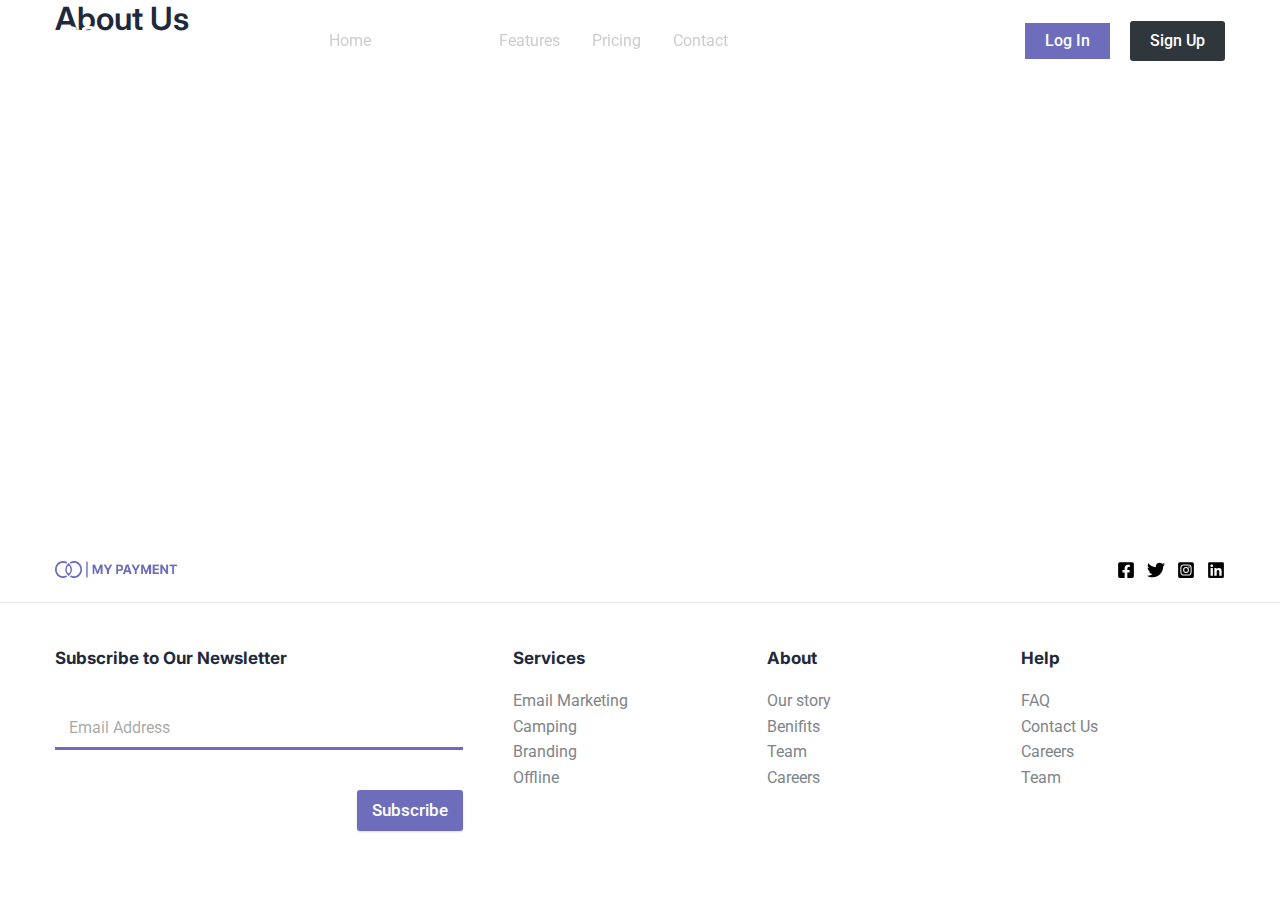
<file: about-us/index.html>
<!DOCTYPE html>
<html lang="en-US">
<head>
<meta charset="UTF-8">
<meta name="viewport" content="width=device-width, initial-scale=1">
	 <link rel="profile" href="https://gmpg.org/xfn/11"> 
	 <title>About Us &#8211; figmatowordpress</title>
<meta name="robots" content="max-image-preview:large">
<link rel="dns-prefetch" href="//fonts.googleapis.com">
<link rel="alternate" type="application/rss+xml" title="figmatowordpress &raquo; Feed" href="/feed/">
<link rel="alternate" type="application/rss+xml" title="figmatowordpress &raquo; Comments Feed" href="/comments/feed/">
<script>
window._wpemojiSettings = {"baseUrl":"https:\/\/s.w.org\/images\/core\/emoji\/14.0.0\/72x72\/","ext":".png","svgUrl":"https:\/\/s.w.org\/images\/core\/emoji\/14.0.0\/svg\/","svgExt":".svg","source":{"concatemoji":"\/wp-includes\/js\/wp-emoji-release.min.js?ver=6.2.2"}};
/*! This file is auto-generated */
!function(e,a,t){var n,r,o,i=a.createElement("canvas"),p=i.getContext&&i.getContext("2d");function s(e,t){p.clearRect(0,0,i.width,i.height),p.fillText(e,0,0);e=i.toDataURL();return p.clearRect(0,0,i.width,i.height),p.fillText(t,0,0),e===i.toDataURL()}function c(e){var t=a.createElement("script");t.src=e,t.defer=t.type="text/javascript",a.getElementsByTagName("head")[0].appendChild(t)}for(o=Array("flag","emoji"),t.supports={everything:!0,everythingExceptFlag:!0},r=0;r<o.length;r++)t.supports[o[r]]=function(e){if(p&&p.fillText)switch(p.textBaseline="top",p.font="600 32px Arial",e){case"flag":return s("🏳️‍⚧️","🏳️​⚧️")?!1:!s("🇺🇳","🇺​🇳")&&!s("🏴󠁧󠁢󠁥󠁮󠁧󠁿","🏴​󠁧​󠁢​󠁥​󠁮​󠁧​󠁿");case"emoji":return!s("🫱🏻‍🫲🏿","🫱🏻​🫲🏿")}return!1}(o[r]),t.supports.everything=t.supports.everything&&t.supports[o[r]],"flag"!==o[r]&&(t.supports.everythingExceptFlag=t.supports.everythingExceptFlag&&t.supports[o[r]]);t.supports.everythingExceptFlag=t.supports.everythingExceptFlag&&!t.supports.flag,t.DOMReady=!1,t.readyCallback=function(){t.DOMReady=!0},t.supports.everything||(n=function(){t.readyCallback()},a.addEventListener?(a.addEventListener("DOMContentLoaded",n,!1),e.addEventListener("load",n,!1)):(e.attachEvent("onload",n),a.attachEvent("onreadystatechange",function(){"complete"===a.readyState&&t.readyCallback()})),(e=t.source||{}).concatemoji?c(e.concatemoji):e.wpemoji&&e.twemoji&&(c(e.twemoji),c(e.wpemoji)))}(window,document,window._wpemojiSettings);
</script>
<style>img.wp-smiley,
img.emoji {
	display: inline !important;
	border: none !important;
	box-shadow: none !important;
	height: 1em !important;
	width: 1em !important;
	margin: 0 0.07em !important;
	vertical-align: -0.1em !important;
	background: none !important;
	padding: 0 !important;
}</style>
	<link rel="stylesheet" id="astra-theme-css-css" href="/wp-content/themes/astra/assets/css/minified/main.min.css?ver=4.1.6" media="all">
<style id="astra-theme-css-inline-css">:root{--ast-container-default-xlg-padding:3em;--ast-container-default-lg-padding:3em;--ast-container-default-slg-padding:2em;--ast-container-default-md-padding:3em;--ast-container-default-sm-padding:3em;--ast-container-default-xs-padding:2.4em;--ast-container-default-xxs-padding:1.8em;--ast-code-block-background:#ECEFF3;--ast-comment-inputs-background:#F9FAFB;}html{font-size:100%;}a{color:var(--ast-global-color-0);}a:hover,a:focus{color:var(--ast-global-color-1);}body,button,input,select,textarea,.ast-button,.ast-custom-button{font-family:'Roboto',sans-serif;font-weight:400;font-size:16px;font-size:1rem;line-height:1.6em;}blockquote{color:var(--ast-global-color-3);}h1,.entry-content h1,h2,.entry-content h2,h3,.entry-content h3,h4,.entry-content h4,h5,.entry-content h5,h6,.entry-content h6,.site-title,.site-title a{font-family:'Inter',sans-serif;font-weight:600;}.site-title{font-size:26px;font-size:1.625rem;display:none;}.site-header .site-description{font-size:15px;font-size:0.9375rem;display:none;}.entry-title{font-size:26px;font-size:1.625rem;}h1,.entry-content h1{font-size:60px;font-size:3.75rem;font-weight:700;font-family:'Inter',sans-serif;line-height:1.4em;}h2,.entry-content h2{font-size:39px;font-size:2.4375rem;font-weight:700;font-family:'Inter',sans-serif;line-height:1.25em;}h3,.entry-content h3{font-size:26px;font-size:1.625rem;font-weight:700;font-family:'Inter',sans-serif;line-height:1.2em;}h4,.entry-content h4{font-size:24px;font-size:1.5rem;line-height:1.2em;font-weight:600;font-family:'Inter',sans-serif;}h5,.entry-content h5{font-size:20px;font-size:1.25rem;line-height:1.2em;font-weight:600;font-family:'Inter',sans-serif;}h6,.entry-content h6{font-size:16px;font-size:1rem;line-height:1.25em;font-weight:600;font-family:'Inter',sans-serif;}::selection{background-color:var(--ast-global-color-0);color:#ffffff;}body,h1,.entry-title a,.entry-content h1,h2,.entry-content h2,h3,.entry-content h3,h4,.entry-content h4,h5,.entry-content h5,h6,.entry-content h6{color:var(--ast-global-color-3);}.tagcloud a:hover,.tagcloud a:focus,.tagcloud a.current-item{color:#ffffff;border-color:var(--ast-global-color-0);background-color:var(--ast-global-color-0);}input:focus,input[type="text"]:focus,input[type="email"]:focus,input[type="url"]:focus,input[type="password"]:focus,input[type="reset"]:focus,input[type="search"]:focus,textarea:focus{border-color:var(--ast-global-color-0);}input[type="radio"]:checked,input[type=reset],input[type="checkbox"]:checked,input[type="checkbox"]:hover:checked,input[type="checkbox"]:focus:checked,input[type=range]::-webkit-slider-thumb{border-color:var(--ast-global-color-0);background-color:var(--ast-global-color-0);box-shadow:none;}.site-footer a:hover + .post-count,.site-footer a:focus + .post-count{background:var(--ast-global-color-0);border-color:var(--ast-global-color-0);}.single .nav-links .nav-previous,.single .nav-links .nav-next{color:var(--ast-global-color-0);}.entry-meta,.entry-meta *{line-height:1.45;color:var(--ast-global-color-0);}.entry-meta a:hover,.entry-meta a:hover *,.entry-meta a:focus,.entry-meta a:focus *,.page-links > .page-link,.page-links .page-link:hover,.post-navigation a:hover{color:var(--ast-global-color-1);}#cat option,.secondary .calendar_wrap thead a,.secondary .calendar_wrap thead a:visited{color:var(--ast-global-color-0);}.secondary .calendar_wrap #today,.ast-progress-val span{background:var(--ast-global-color-0);}.secondary a:hover + .post-count,.secondary a:focus + .post-count{background:var(--ast-global-color-0);border-color:var(--ast-global-color-0);}.calendar_wrap #today > a{color:#ffffff;}.page-links .page-link,.single .post-navigation a{color:var(--ast-global-color-0);}.ast-archive-title{color:var(--ast-global-color-2);}.widget-title{font-size:22px;font-size:1.375rem;color:var(--ast-global-color-2);}.ast-single-post .entry-content a,.ast-comment-content a:not(.ast-comment-edit-reply-wrap a){text-decoration:underline;}.ast-single-post .wp-block-button .wp-block-button__link,.ast-single-post .elementor-button-wrapper .elementor-button,.ast-single-post .entry-content .uagb-tab a,.ast-single-post .entry-content .uagb-ifb-cta a,.ast-single-post .entry-content .wp-block-uagb-buttons a,.ast-single-post .entry-content .uabb-module-content a,.ast-single-post .entry-content .uagb-post-grid a,.ast-single-post .entry-content .uagb-timeline a,.ast-single-post .entry-content .uagb-toc__wrap a,.ast-single-post .entry-content .uagb-taxomony-box a,.ast-single-post .entry-content .woocommerce a,.entry-content .wp-block-latest-posts > li > a,.ast-single-post .entry-content .wp-block-file__button{text-decoration:none;}a:focus-visible,.ast-menu-toggle:focus-visible,.site .skip-link:focus-visible,.wp-block-loginout input:focus-visible,.wp-block-search.wp-block-search__button-inside .wp-block-search__inside-wrapper,.ast-header-navigation-arrow:focus-visible{outline-style:dotted;outline-color:inherit;outline-width:thin;border-color:transparent;}input:focus,input[type="text"]:focus,input[type="email"]:focus,input[type="url"]:focus,input[type="password"]:focus,input[type="reset"]:focus,input[type="search"]:focus,textarea:focus,.wp-block-search__input:focus,[data-section="section-header-mobile-trigger"] .ast-button-wrap .ast-mobile-menu-trigger-minimal:focus,.ast-mobile-popup-drawer.active .menu-toggle-close:focus,.woocommerce-ordering select.orderby:focus,#ast-scroll-top:focus,.woocommerce a.add_to_cart_button:focus,.woocommerce .button.single_add_to_cart_button:focus{border-style:dotted;border-color:inherit;border-width:thin;outline-color:transparent;}.ast-logo-title-inline .site-logo-img{padding-right:1em;}.site-logo-img img{ transition:all 0.2s linear;}@media (max-width:921px){#ast-desktop-header{display:none;}}@media (min-width:921px){#ast-mobile-header{display:none;}}.wp-block-buttons.aligncenter{justify-content:center;}@media (max-width:921px){.ast-theme-transparent-header #primary,.ast-theme-transparent-header #secondary{padding:0;}}@media (max-width:921px){.ast-plain-container.ast-no-sidebar #primary{padding:0;}}.ast-plain-container.ast-no-sidebar #primary{margin-top:0;margin-bottom:0;}.wp-block-button.is-style-outline .wp-block-button__link{border-color:var(--ast-global-color-0);border-top-width:0px;border-right-width:0px;border-bottom-width:0px;border-left-width:0px;}div.wp-block-button.is-style-outline > .wp-block-button__link:not(.has-text-color),div.wp-block-button.wp-block-button__link.is-style-outline:not(.has-text-color){color:var(--ast-global-color-0);}.wp-block-button.is-style-outline .wp-block-button__link:hover,div.wp-block-button.is-style-outline .wp-block-button__link:focus,div.wp-block-button.is-style-outline > .wp-block-button__link:not(.has-text-color):hover,div.wp-block-button.wp-block-button__link.is-style-outline:not(.has-text-color):hover{color:#ffffff;background-color:var(--ast-global-color-1);border-color:var(--ast-global-color-1);}.post-page-numbers.current .page-link,.ast-pagination .page-numbers.current{color:#ffffff;border-color:var(--ast-global-color-0);background-color:var(--ast-global-color-0);border-radius:2px;}.wp-block-button.is-style-outline .wp-block-button__link{border-top-width:0px;border-right-width:0px;border-bottom-width:0px;border-left-width:0px;}h1.widget-title{font-weight:700;}h2.widget-title{font-weight:700;}h3.widget-title{font-weight:700;}#page{display:flex;flex-direction:column;min-height:100vh;}.ast-404-layout-1 h1.page-title{color:var(--ast-global-color-2);}.single .post-navigation a{line-height:1em;height:inherit;}.error-404 .page-sub-title{font-size:1.5rem;font-weight:inherit;}.search .site-content .content-area .search-form{margin-bottom:0;}#page .site-content{flex-grow:1;}.widget{margin-bottom:3.5em;}#secondary li{line-height:1.5em;}#secondary .wp-block-group h2{margin-bottom:0.7em;}#secondary h2{font-size:1.7rem;}.ast-separate-container .ast-article-post,.ast-separate-container .ast-article-single,.ast-separate-container .ast-comment-list li.depth-1,.ast-separate-container .comment-respond{padding:3em;}.ast-separate-container .ast-comment-list li.depth-1,.hentry{margin-bottom:2em;}.ast-separate-container .ast-archive-description,.ast-separate-container .ast-author-box{background-color:var(--ast-global-color-5);border-bottom:1px solid var(--ast-border-color);}.ast-separate-container .comments-title{padding:2em 2em 0 2em;}.ast-page-builder-template .comment-form-textarea,.ast-comment-formwrap .ast-grid-common-col{padding:0;}.ast-comment-formwrap{padding:0 20px;display:inline-flex;column-gap:20px;}.archive.ast-page-builder-template .entry-header{margin-top:2em;}.ast-page-builder-template .ast-comment-formwrap{width:100%;}.entry-title{margin-bottom:0.5em;}.ast-archive-description p{font-size:inherit;font-weight:inherit;line-height:inherit;}@media (min-width:921px){.ast-left-sidebar.ast-page-builder-template #secondary,.archive.ast-right-sidebar.ast-page-builder-template .site-main{padding-left:20px;padding-right:20px;}}@media (max-width:544px){.ast-comment-formwrap.ast-row{column-gap:10px;display:inline-block;}#ast-commentform .ast-grid-common-col{position:relative;width:100%;}}@media (min-width:1201px){.ast-separate-container .ast-article-post,.ast-separate-container .ast-article-single,.ast-separate-container .ast-author-box,.ast-separate-container .ast-404-layout-1,.ast-separate-container .no-results{padding:3em;}}@media (max-width:921px){.ast-separate-container #primary,.ast-separate-container #secondary{padding:1.5em 0;}#primary,#secondary{padding:1.5em 0;margin:0;}.ast-left-sidebar #content > .ast-container{display:flex;flex-direction:column-reverse;width:100%;}}@media (min-width:922px){.ast-separate-container.ast-right-sidebar #primary,.ast-separate-container.ast-left-sidebar #primary{border:0;}.search-no-results.ast-separate-container #primary{margin-bottom:4em;}}.elementor-button-wrapper .elementor-button{border-style:solid;text-decoration:none;border-top-width:0px;border-right-width:0px;border-left-width:0px;border-bottom-width:0px;}body .elementor-button.elementor-size-sm,body .elementor-button.elementor-size-xs,body .elementor-button.elementor-size-md,body .elementor-button.elementor-size-lg,body .elementor-button.elementor-size-xl,body .elementor-button{border-top-left-radius:3px;border-top-right-radius:3px;border-bottom-right-radius:3px;border-bottom-left-radius:3px;padding-top:10px;padding-right:20px;padding-bottom:10px;padding-left:20px;}.elementor-button-wrapper .elementor-button{border-color:var(--ast-global-color-0);background-color:var(--ast-global-color-0);}.elementor-button-wrapper .elementor-button:hover,.elementor-button-wrapper .elementor-button:focus{color:#ffffff;background-color:var(--ast-global-color-1);border-color:var(--ast-global-color-1);}.wp-block-button .wp-block-button__link ,.elementor-button-wrapper .elementor-button,.elementor-button-wrapper .elementor-button:visited{color:#ffffff;}.elementor-button-wrapper .elementor-button{font-weight:500;font-size:16px;font-size:1rem;line-height:1em;}body .elementor-button.elementor-size-sm,body .elementor-button.elementor-size-xs,body .elementor-button.elementor-size-md,body .elementor-button.elementor-size-lg,body .elementor-button.elementor-size-xl,body .elementor-button{font-size:16px;font-size:1rem;}.wp-block-button .wp-block-button__link:hover,.wp-block-button .wp-block-button__link:focus{color:#ffffff;background-color:var(--ast-global-color-1);border-color:var(--ast-global-color-1);}.elementor-widget-heading h1.elementor-heading-title{line-height:1.4em;}.elementor-widget-heading h2.elementor-heading-title{line-height:1.25em;}.elementor-widget-heading h3.elementor-heading-title{line-height:1.2em;}.elementor-widget-heading h4.elementor-heading-title{line-height:1.2em;}.elementor-widget-heading h5.elementor-heading-title{line-height:1.2em;}.elementor-widget-heading h6.elementor-heading-title{line-height:1.25em;}.wp-block-button .wp-block-button__link,.wp-block-search .wp-block-search__button,body .wp-block-file .wp-block-file__button{border-style:solid;border-top-width:0px;border-right-width:0px;border-left-width:0px;border-bottom-width:0px;border-color:var(--ast-global-color-0);background-color:var(--ast-global-color-0);color:#ffffff;font-family:inherit;font-weight:500;line-height:1em;font-size:16px;font-size:1rem;border-top-left-radius:3px;border-top-right-radius:3px;border-bottom-right-radius:3px;border-bottom-left-radius:3px;padding-top:10px;padding-right:20px;padding-bottom:10px;padding-left:20px;}.menu-toggle,button,.ast-button,.ast-custom-button,.button,input#submit,input[type="button"],input[type="submit"],input[type="reset"],form[CLASS*="wp-block-search__"].wp-block-search .wp-block-search__inside-wrapper .wp-block-search__button,body .wp-block-file .wp-block-file__button,.search .search-submit,.woocommerce a.button,.woocommerce button.button,.woocommerce .woocommerce-message a.button,.woocommerce #respond input#submit.alt,.woocommerce input.button.alt,.woocommerce input.button,.woocommerce input.button:disabled,.woocommerce input.button:disabled[disabled],.woocommerce input.button:disabled:hover,.woocommerce input.button:disabled[disabled]:hover,.woocommerce #respond input#submit,.woocommerce button.button.alt.disabled,.wc-block-grid__products .wc-block-grid__product .wp-block-button__link,.wc-block-grid__product-onsale,[CLASS*="wc-block"] button,.woocommerce-js .astra-cart-drawer .astra-cart-drawer-content .woocommerce-mini-cart__buttons .button:not(.checkout):not(.ast-continue-shopping),.woocommerce-js .astra-cart-drawer .astra-cart-drawer-content .woocommerce-mini-cart__buttons a.checkout,.woocommerce button.button.alt.disabled.wc-variation-selection-needed{border-style:solid;border-top-width:0px;border-right-width:0px;border-left-width:0px;border-bottom-width:0px;color:#ffffff;border-color:var(--ast-global-color-0);background-color:var(--ast-global-color-0);padding-top:10px;padding-right:20px;padding-bottom:10px;padding-left:20px;font-family:inherit;font-weight:500;font-size:16px;font-size:1rem;line-height:1em;border-top-left-radius:3px;border-top-right-radius:3px;border-bottom-right-radius:3px;border-bottom-left-radius:3px;}button:focus,.menu-toggle:hover,button:hover,.ast-button:hover,.ast-custom-button:hover .button:hover,.ast-custom-button:hover ,input[type=reset]:hover,input[type=reset]:focus,input#submit:hover,input#submit:focus,input[type="button"]:hover,input[type="button"]:focus,input[type="submit"]:hover,input[type="submit"]:focus,form[CLASS*="wp-block-search__"].wp-block-search .wp-block-search__inside-wrapper .wp-block-search__button:hover,form[CLASS*="wp-block-search__"].wp-block-search .wp-block-search__inside-wrapper .wp-block-search__button:focus,body .wp-block-file .wp-block-file__button:hover,body .wp-block-file .wp-block-file__button:focus,.woocommerce a.button:hover,.woocommerce button.button:hover,.woocommerce .woocommerce-message a.button:hover,.woocommerce #respond input#submit:hover,.woocommerce #respond input#submit.alt:hover,.woocommerce input.button.alt:hover,.woocommerce input.button:hover,.woocommerce button.button.alt.disabled:hover,.wc-block-grid__products .wc-block-grid__product .wp-block-button__link:hover,[CLASS*="wc-block"] button:hover,.woocommerce-js .astra-cart-drawer .astra-cart-drawer-content .woocommerce-mini-cart__buttons .button:not(.checkout):not(.ast-continue-shopping):hover,.woocommerce-js .astra-cart-drawer .astra-cart-drawer-content .woocommerce-mini-cart__buttons a.checkout:hover,.woocommerce button.button.alt.disabled.wc-variation-selection-needed:hover{color:#ffffff;background-color:var(--ast-global-color-1);border-color:var(--ast-global-color-1);}form[CLASS*="wp-block-search__"].wp-block-search .wp-block-search__inside-wrapper .wp-block-search__button.has-icon{padding-top:calc(10px - 3px);padding-right:calc(20px - 3px);padding-bottom:calc(10px - 3px);padding-left:calc(20px - 3px);}@media (max-width:921px){.ast-mobile-header-stack .main-header-bar .ast-search-menu-icon{display:inline-block;}.ast-header-break-point.ast-header-custom-item-outside .ast-mobile-header-stack .main-header-bar .ast-search-icon{margin:0;}.ast-comment-avatar-wrap img{max-width:2.5em;}.ast-separate-container .ast-comment-list li.depth-1{padding:1.5em 2.14em;}.ast-separate-container .comment-respond{padding:2em 2.14em;}.ast-comment-meta{padding:0 1.8888em 1.3333em;}}@media (min-width:544px){.ast-container{max-width:100%;}}@media (max-width:544px){.ast-separate-container .ast-article-post,.ast-separate-container .ast-article-single,.ast-separate-container .comments-title,.ast-separate-container .ast-archive-description{padding:1.5em 1em;}.ast-separate-container #content .ast-container{padding-left:0.54em;padding-right:0.54em;}.ast-separate-container .ast-comment-list li.depth-1{padding:1.5em 1em;margin-bottom:1.5em;}.ast-separate-container .ast-comment-list .bypostauthor{padding:.5em;}.ast-search-menu-icon.ast-dropdown-active .search-field{width:170px;}}.ast-separate-container{background-color:var(--ast-global-color-4);;background-image:none;;}@media (max-width:921px){.site-title{display:none;}.site-header .site-description{display:none;}.entry-title{font-size:30px;}h1,.entry-content h1{font-size:30px;}h2,.entry-content h2{font-size:25px;}h3,.entry-content h3{font-size:20px;}}@media (max-width:544px){.site-title{display:none;}.site-header .site-description{display:none;}.entry-title{font-size:30px;}h1,.entry-content h1{font-size:30px;}h2,.entry-content h2{font-size:25px;}h3,.entry-content h3{font-size:20px;}}@media (max-width:921px){html{font-size:91.2%;}}@media (max-width:544px){html{font-size:91.2%;}}@media (min-width:922px){.ast-container{max-width:1210px;}}@media (min-width:922px){.site-content .ast-container{display:flex;}}@media (max-width:921px){.site-content .ast-container{flex-direction:column;}}@media (min-width:922px){.main-header-menu .sub-menu .menu-item.ast-left-align-sub-menu:hover > .sub-menu,.main-header-menu .sub-menu .menu-item.ast-left-align-sub-menu.focus > .sub-menu{margin-left:-0px;}}.ast-theme-transparent-header [data-section="section-header-mobile-trigger"] .ast-button-wrap .ast-mobile-menu-trigger-minimal{background:transparent;}.entry-content li > p{margin-bottom:0;}.footer-widget-area[data-section^="section-fb-html-"] .ast-builder-html-element{text-align:center;}blockquote,cite {font-style: initial;}.wp-block-file {display: flex;align-items: center;flex-wrap: wrap;justify-content: space-between;}.wp-block-pullquote {border: none;}.wp-block-pullquote blockquote::before {content: "\201D";font-family: "Helvetica",sans-serif;display: flex;transform: rotate( 180deg );font-size: 6rem;font-style: normal;line-height: 1;font-weight: bold;align-items: center;justify-content: center;}.has-text-align-right > blockquote::before {justify-content: flex-start;}.has-text-align-left > blockquote::before {justify-content: flex-end;}figure.wp-block-pullquote.is-style-solid-color blockquote {max-width: 100%;text-align: inherit;}html body {--wp--custom--ast-default-block-top-padding: 3em;--wp--custom--ast-default-block-right-padding: 3em;--wp--custom--ast-default-block-bottom-padding: 3em;--wp--custom--ast-default-block-left-padding: 3em;--wp--custom--ast-container-width: 1170px;--wp--custom--ast-content-width-size: 1170px;--wp--custom--ast-wide-width-size: calc(1170px + var(--wp--custom--ast-default-block-left-padding) + var(--wp--custom--ast-default-block-right-padding));}.ast-narrow-container {--wp--custom--ast-content-width-size: 750px;--wp--custom--ast-wide-width-size: 750px;}@media(max-width: 921px) {html body {--wp--custom--ast-default-block-top-padding: 3em;--wp--custom--ast-default-block-right-padding: 2em;--wp--custom--ast-default-block-bottom-padding: 3em;--wp--custom--ast-default-block-left-padding: 2em;}}@media(max-width: 544px) {html body {--wp--custom--ast-default-block-top-padding: 3em;--wp--custom--ast-default-block-right-padding: 1.5em;--wp--custom--ast-default-block-bottom-padding: 3em;--wp--custom--ast-default-block-left-padding: 1.5em;}}.entry-content > .wp-block-group,.entry-content > .wp-block-cover,.entry-content > .wp-block-columns {padding-top: var(--wp--custom--ast-default-block-top-padding);padding-right: var(--wp--custom--ast-default-block-right-padding);padding-bottom: var(--wp--custom--ast-default-block-bottom-padding);padding-left: var(--wp--custom--ast-default-block-left-padding);}.ast-plain-container.ast-no-sidebar .entry-content > .alignfull,.ast-page-builder-template .ast-no-sidebar .entry-content > .alignfull {margin-left: calc( -50vw + 50%);margin-right: calc( -50vw + 50%);max-width: 100vw;width: 100vw;}.ast-plain-container.ast-no-sidebar .entry-content .alignfull .alignfull,.ast-page-builder-template.ast-no-sidebar .entry-content .alignfull .alignfull,.ast-plain-container.ast-no-sidebar .entry-content .alignfull .alignwide,.ast-page-builder-template.ast-no-sidebar .entry-content .alignfull .alignwide,.ast-plain-container.ast-no-sidebar .entry-content .alignwide .alignfull,.ast-page-builder-template.ast-no-sidebar .entry-content .alignwide .alignfull,.ast-plain-container.ast-no-sidebar .entry-content .alignwide .alignwide,.ast-page-builder-template.ast-no-sidebar .entry-content .alignwide .alignwide,.ast-plain-container.ast-no-sidebar .entry-content .wp-block-column .alignfull,.ast-page-builder-template.ast-no-sidebar .entry-content .wp-block-column .alignfull,.ast-plain-container.ast-no-sidebar .entry-content .wp-block-column .alignwide,.ast-page-builder-template.ast-no-sidebar .entry-content .wp-block-column .alignwide {margin-left: auto;margin-right: auto;width: 100%;}[ast-blocks-layout] .wp-block-separator:not(.is-style-dots) {height: 0;}[ast-blocks-layout] .wp-block-separator {margin: 20px auto;}[ast-blocks-layout] .wp-block-separator:not(.is-style-wide):not(.is-style-dots) {max-width: 100px;}[ast-blocks-layout] .wp-block-separator.has-background {padding: 0;}.entry-content[ast-blocks-layout] > * {max-width: var(--wp--custom--ast-content-width-size);margin-left: auto;margin-right: auto;}.entry-content[ast-blocks-layout] > .alignwide {max-width: var(--wp--custom--ast-wide-width-size);}.entry-content[ast-blocks-layout] .alignfull {max-width: none;}.entry-content .wp-block-columns {margin-bottom: 0;}blockquote {margin: 1.5em;border: none;}.wp-block-quote:not(.has-text-align-right):not(.has-text-align-center) {border-left: 5px solid rgba(0,0,0,0.05);}.has-text-align-right > blockquote,blockquote.has-text-align-right {border-right: 5px solid rgba(0,0,0,0.05);}.has-text-align-left > blockquote,blockquote.has-text-align-left {border-left: 5px solid rgba(0,0,0,0.05);}.wp-block-site-tagline,.wp-block-latest-posts .read-more {margin-top: 15px;}.wp-block-loginout p label {display: block;}.wp-block-loginout p:not(.login-remember):not(.login-submit) input {width: 100%;}.wp-block-loginout input:focus {border-color: transparent;}.wp-block-loginout input:focus {outline: thin dotted;}.entry-content .wp-block-media-text .wp-block-media-text__content {padding: 0 0 0 8%;}.entry-content .wp-block-media-text.has-media-on-the-right .wp-block-media-text__content {padding: 0 8% 0 0;}.entry-content .wp-block-media-text.has-background .wp-block-media-text__content {padding: 8%;}.entry-content .wp-block-cover:not([class*="background-color"]) .wp-block-cover__inner-container,.entry-content .wp-block-cover:not([class*="background-color"]) .wp-block-cover-image-text,.entry-content .wp-block-cover:not([class*="background-color"]) .wp-block-cover-text,.entry-content .wp-block-cover-image:not([class*="background-color"]) .wp-block-cover__inner-container,.entry-content .wp-block-cover-image:not([class*="background-color"]) .wp-block-cover-image-text,.entry-content .wp-block-cover-image:not([class*="background-color"]) .wp-block-cover-text {color: var(--ast-global-color-5);}.wp-block-loginout .login-remember input {width: 1.1rem;height: 1.1rem;margin: 0 5px 4px 0;vertical-align: middle;}.wp-block-latest-posts > li > *:first-child,.wp-block-latest-posts:not(.is-grid) > li:first-child {margin-top: 0;}.wp-block-search__inside-wrapper .wp-block-search__input {padding: 0 10px;color: var(--ast-global-color-3);background: var(--ast-global-color-5);border-color: var(--ast-border-color);}.wp-block-latest-posts .read-more {margin-bottom: 1.5em;}.wp-block-search__no-button .wp-block-search__inside-wrapper .wp-block-search__input {padding-top: 5px;padding-bottom: 5px;}.wp-block-latest-posts .wp-block-latest-posts__post-date,.wp-block-latest-posts .wp-block-latest-posts__post-author {font-size: 1rem;}.wp-block-latest-posts > li > *,.wp-block-latest-posts:not(.is-grid) > li {margin-top: 12px;margin-bottom: 12px;}.ast-page-builder-template .entry-content[ast-blocks-layout] > *,.ast-page-builder-template .entry-content[ast-blocks-layout] > .alignfull > * {max-width: none;}.ast-page-builder-template .entry-content[ast-blocks-layout] > .alignwide > * {max-width: var(--wp--custom--ast-wide-width-size);}.ast-page-builder-template .entry-content[ast-blocks-layout] > .inherit-container-width > *,.ast-page-builder-template .entry-content[ast-blocks-layout] > * > *,.entry-content[ast-blocks-layout] > .wp-block-cover .wp-block-cover__inner-container {max-width: var(--wp--custom--ast-content-width-size);margin-left: auto;margin-right: auto;}.entry-content[ast-blocks-layout] .wp-block-cover:not(.alignleft):not(.alignright) {width: auto;}@media(max-width: 1200px) {.ast-separate-container .entry-content > .alignfull,.ast-separate-container .entry-content[ast-blocks-layout] > .alignwide,.ast-plain-container .entry-content[ast-blocks-layout] > .alignwide,.ast-plain-container .entry-content .alignfull {margin-left: calc(-1 * min(var(--ast-container-default-xlg-padding),20px)) ;margin-right: calc(-1 * min(var(--ast-container-default-xlg-padding),20px));}}@media(min-width: 1201px) {.ast-separate-container .entry-content > .alignfull {margin-left: calc(-1 * var(--ast-container-default-xlg-padding) );margin-right: calc(-1 * var(--ast-container-default-xlg-padding) );}.ast-separate-container .entry-content[ast-blocks-layout] > .alignwide,.ast-plain-container .entry-content[ast-blocks-layout] > .alignwide {margin-left: calc(-1 * var(--wp--custom--ast-default-block-left-padding) );margin-right: calc(-1 * var(--wp--custom--ast-default-block-right-padding) );}}@media(min-width: 921px) {.ast-separate-container .entry-content .wp-block-group.alignwide:not(.inherit-container-width) > :where(:not(.alignleft):not(.alignright)),.ast-plain-container .entry-content .wp-block-group.alignwide:not(.inherit-container-width) > :where(:not(.alignleft):not(.alignright)) {max-width: calc( var(--wp--custom--ast-content-width-size) + 80px );}.ast-plain-container.ast-right-sidebar .entry-content[ast-blocks-layout] .alignfull,.ast-plain-container.ast-left-sidebar .entry-content[ast-blocks-layout] .alignfull {margin-left: -60px;margin-right: -60px;}}@media(min-width: 544px) {.entry-content > .alignleft {margin-right: 20px;}.entry-content > .alignright {margin-left: 20px;}}@media (max-width:544px){.wp-block-columns .wp-block-column:not(:last-child){margin-bottom:20px;}.wp-block-latest-posts{margin:0;}}@media( max-width: 600px ) {.entry-content .wp-block-media-text .wp-block-media-text__content,.entry-content .wp-block-media-text.has-media-on-the-right .wp-block-media-text__content {padding: 8% 0 0;}.entry-content .wp-block-media-text.has-background .wp-block-media-text__content {padding: 8%;}}.ast-separate-container .entry-content .uagb-is-root-container {padding-left: 0;}.ast-page-builder-template .entry-header {padding-left: 0;}@media(min-width: 1201px) {.ast-separate-container .entry-content > .uagb-is-root-container {margin-left: 0;margin-right: 0;}}.ast-narrow-container .site-content .wp-block-uagb-image--align-full .wp-block-uagb-image__figure {max-width: 100%;margin-left: auto;margin-right: auto;}.entry-content ul,.entry-content ol {padding: revert;margin: revert;}:root .has-ast-global-color-0-color{color:var(--ast-global-color-0);}:root .has-ast-global-color-0-background-color{background-color:var(--ast-global-color-0);}:root .wp-block-button .has-ast-global-color-0-color{color:var(--ast-global-color-0);}:root .wp-block-button .has-ast-global-color-0-background-color{background-color:var(--ast-global-color-0);}:root .has-ast-global-color-1-color{color:var(--ast-global-color-1);}:root .has-ast-global-color-1-background-color{background-color:var(--ast-global-color-1);}:root .wp-block-button .has-ast-global-color-1-color{color:var(--ast-global-color-1);}:root .wp-block-button .has-ast-global-color-1-background-color{background-color:var(--ast-global-color-1);}:root .has-ast-global-color-2-color{color:var(--ast-global-color-2);}:root .has-ast-global-color-2-background-color{background-color:var(--ast-global-color-2);}:root .wp-block-button .has-ast-global-color-2-color{color:var(--ast-global-color-2);}:root .wp-block-button .has-ast-global-color-2-background-color{background-color:var(--ast-global-color-2);}:root .has-ast-global-color-3-color{color:var(--ast-global-color-3);}:root .has-ast-global-color-3-background-color{background-color:var(--ast-global-color-3);}:root .wp-block-button .has-ast-global-color-3-color{color:var(--ast-global-color-3);}:root .wp-block-button .has-ast-global-color-3-background-color{background-color:var(--ast-global-color-3);}:root .has-ast-global-color-4-color{color:var(--ast-global-color-4);}:root .has-ast-global-color-4-background-color{background-color:var(--ast-global-color-4);}:root .wp-block-button .has-ast-global-color-4-color{color:var(--ast-global-color-4);}:root .wp-block-button .has-ast-global-color-4-background-color{background-color:var(--ast-global-color-4);}:root .has-ast-global-color-5-color{color:var(--ast-global-color-5);}:root .has-ast-global-color-5-background-color{background-color:var(--ast-global-color-5);}:root .wp-block-button .has-ast-global-color-5-color{color:var(--ast-global-color-5);}:root .wp-block-button .has-ast-global-color-5-background-color{background-color:var(--ast-global-color-5);}:root .has-ast-global-color-6-color{color:var(--ast-global-color-6);}:root .has-ast-global-color-6-background-color{background-color:var(--ast-global-color-6);}:root .wp-block-button .has-ast-global-color-6-color{color:var(--ast-global-color-6);}:root .wp-block-button .has-ast-global-color-6-background-color{background-color:var(--ast-global-color-6);}:root .has-ast-global-color-7-color{color:var(--ast-global-color-7);}:root .has-ast-global-color-7-background-color{background-color:var(--ast-global-color-7);}:root .wp-block-button .has-ast-global-color-7-color{color:var(--ast-global-color-7);}:root .wp-block-button .has-ast-global-color-7-background-color{background-color:var(--ast-global-color-7);}:root .has-ast-global-color-8-color{color:var(--ast-global-color-8);}:root .has-ast-global-color-8-background-color{background-color:var(--ast-global-color-8);}:root .wp-block-button .has-ast-global-color-8-color{color:var(--ast-global-color-8);}:root .wp-block-button .has-ast-global-color-8-background-color{background-color:var(--ast-global-color-8);}:root{--ast-global-color-0:#6d6dbb;--ast-global-color-1:#2f373d;--ast-global-color-2:#1e293b;--ast-global-color-3:#334155;--ast-global-color-4:#f9fafb;--ast-global-color-5:#FFFFFF;--ast-global-color-6:#e2e8f0;--ast-global-color-7:#cbd5e1;--ast-global-color-8:#94a3b8;}:root {--ast-border-color : var(--ast-global-color-6);}.ast-single-entry-banner {-js-display: flex;display: flex;flex-direction: column;justify-content: center;text-align: center;position: relative;background: #eeeeee;}.ast-single-entry-banner[data-banner-layout="layout-1"] {max-width: 1170px;background: inherit;padding: 20px 0;}.ast-single-entry-banner[data-banner-width-type="custom"] {margin: 0 auto;width: 100%;}.ast-single-entry-banner + .site-content .entry-header {margin-bottom: 0;}header.entry-header .entry-title{font-weight:600;font-size:32px;font-size:2rem;}header.entry-header > *:not(:last-child){margin-bottom:10px;}.ast-archive-entry-banner {-js-display: flex;display: flex;flex-direction: column;justify-content: center;text-align: center;position: relative;background: #eeeeee;}.ast-archive-entry-banner[data-banner-width-type="custom"] {margin: 0 auto;width: 100%;}.ast-archive-entry-banner[data-banner-layout="layout-1"] {background: inherit;padding: 20px 0;text-align: left;}body.archive .ast-archive-description{max-width:1170px;width:100%;text-align:left;padding-top:3em;padding-right:3em;padding-bottom:3em;padding-left:3em;}body.archive .ast-archive-description .ast-archive-title,body.archive .ast-archive-description .ast-archive-title *{font-weight:600;font-size:32px;font-size:2rem;}body.archive .ast-archive-description > *:not(:last-child){margin-bottom:10px;}@media (max-width:921px){body.archive .ast-archive-description{text-align:left;}}@media (max-width:544px){body.archive .ast-archive-description{text-align:left;}}.ast-theme-transparent-header #masthead .site-logo-img .transparent-custom-logo .astra-logo-svg{width:150px;}.ast-theme-transparent-header #masthead .site-logo-img .transparent-custom-logo img{ max-width:150px;}@media (max-width:921px){.ast-theme-transparent-header #masthead .site-logo-img .transparent-custom-logo .astra-logo-svg{width:120px;}.ast-theme-transparent-header #masthead .site-logo-img .transparent-custom-logo img{ max-width:120px;}}@media (max-width:543px){.ast-theme-transparent-header #masthead .site-logo-img .transparent-custom-logo .astra-logo-svg{width:100px;}.ast-theme-transparent-header #masthead .site-logo-img .transparent-custom-logo img{ max-width:100px;}}@media (min-width:921px){.ast-theme-transparent-header #masthead{position:absolute;left:0;right:0;}.ast-theme-transparent-header .main-header-bar,.ast-theme-transparent-header.ast-header-break-point .main-header-bar{background:none;}body.elementor-editor-active.ast-theme-transparent-header #masthead,.fl-builder-edit .ast-theme-transparent-header #masthead,body.vc_editor.ast-theme-transparent-header #masthead,body.brz-ed.ast-theme-transparent-header #masthead{z-index:0;}.ast-header-break-point.ast-replace-site-logo-transparent.ast-theme-transparent-header .custom-mobile-logo-link{display:none;}.ast-header-break-point.ast-replace-site-logo-transparent.ast-theme-transparent-header .transparent-custom-logo{display:inline-block;}.ast-theme-transparent-header .ast-above-header,.ast-theme-transparent-header .ast-above-header.ast-above-header-bar{background-image:none;background-color:transparent;}.ast-theme-transparent-header .ast-below-header{background-image:none;background-color:transparent;}}.ast-theme-transparent-header .ast-builder-menu .main-header-menu,.ast-theme-transparent-header .ast-builder-menu .main-header-menu .menu-link,.ast-theme-transparent-header [CLASS*="ast-builder-menu-"] .main-header-menu .menu-item > .menu-link,.ast-theme-transparent-header .ast-masthead-custom-menu-items,.ast-theme-transparent-header .ast-masthead-custom-menu-items a,.ast-theme-transparent-header .ast-builder-menu .main-header-menu .menu-item > .ast-menu-toggle,.ast-theme-transparent-header .ast-builder-menu .main-header-menu .menu-item > .ast-menu-toggle,.ast-theme-transparent-header .ast-above-header-navigation a,.ast-header-break-point.ast-theme-transparent-header .ast-above-header-navigation a,.ast-header-break-point.ast-theme-transparent-header .ast-above-header-navigation > ul.ast-above-header-menu > .menu-item-has-children:not(.current-menu-item) > .ast-menu-toggle,.ast-theme-transparent-header .ast-below-header-menu,.ast-theme-transparent-header .ast-below-header-menu a,.ast-header-break-point.ast-theme-transparent-header .ast-below-header-menu a,.ast-header-break-point.ast-theme-transparent-header .ast-below-header-menu,.ast-theme-transparent-header .main-header-menu .menu-link{color:#cdcdcd;}.ast-theme-transparent-header .ast-builder-menu .main-header-menu .menu-item:hover > .menu-link,.ast-theme-transparent-header .ast-builder-menu .main-header-menu .menu-item:hover > .ast-menu-toggle,.ast-theme-transparent-header .ast-builder-menu .main-header-menu .ast-masthead-custom-menu-items a:hover,.ast-theme-transparent-header .ast-builder-menu .main-header-menu .focus > .menu-link,.ast-theme-transparent-header .ast-builder-menu .main-header-menu .focus > .ast-menu-toggle,.ast-theme-transparent-header .ast-builder-menu .main-header-menu .current-menu-item > .menu-link,.ast-theme-transparent-header .ast-builder-menu .main-header-menu .current-menu-ancestor > .menu-link,.ast-theme-transparent-header .ast-builder-menu .main-header-menu .current-menu-item > .ast-menu-toggle,.ast-theme-transparent-header .ast-builder-menu .main-header-menu .current-menu-ancestor > .ast-menu-toggle,.ast-theme-transparent-header [CLASS*="ast-builder-menu-"] .main-header-menu .current-menu-item > .menu-link,.ast-theme-transparent-header [CLASS*="ast-builder-menu-"] .main-header-menu .current-menu-ancestor > .menu-link,.ast-theme-transparent-header [CLASS*="ast-builder-menu-"] .main-header-menu .current-menu-item > .ast-menu-toggle,.ast-theme-transparent-header [CLASS*="ast-builder-menu-"] .main-header-menu .current-menu-ancestor > .ast-menu-toggle,.ast-theme-transparent-header .main-header-menu .menu-item:hover > .menu-link,.ast-theme-transparent-header .main-header-menu .current-menu-item > .menu-link,.ast-theme-transparent-header .main-header-menu .current-menu-ancestor > .menu-link{color:var(--ast-global-color-5);}@media (max-width:921px){.ast-theme-transparent-header #masthead{position:absolute;left:0;right:0;}.ast-theme-transparent-header .main-header-bar,.ast-theme-transparent-header.ast-header-break-point .main-header-bar{background:none;}body.elementor-editor-active.ast-theme-transparent-header #masthead,.fl-builder-edit .ast-theme-transparent-header #masthead,body.vc_editor.ast-theme-transparent-header #masthead,body.brz-ed.ast-theme-transparent-header #masthead{z-index:0;}.ast-header-break-point.ast-replace-site-logo-transparent.ast-theme-transparent-header .custom-mobile-logo-link{display:none;}.ast-header-break-point.ast-replace-site-logo-transparent.ast-theme-transparent-header .transparent-custom-logo{display:inline-block;}.ast-theme-transparent-header .ast-above-header,.ast-theme-transparent-header .ast-above-header.ast-above-header-bar{background-image:none;background-color:transparent;}.ast-theme-transparent-header .ast-below-header{background-image:none;background-color:transparent;}}.ast-theme-transparent-header #ast-desktop-header > [CLASS*="-header-wrap"]:last-child > [CLASS*="-header-bar"],.ast-theme-transparent-header.ast-header-break-point #ast-mobile-header > [CLASS*="-header-wrap"]:last-child > [CLASS*="-header-bar"]{border-bottom-width:0px;border-bottom-style:solid;}.ast-breadcrumbs .trail-browse,.ast-breadcrumbs .trail-items,.ast-breadcrumbs .trail-items li{display:inline-block;margin:0;padding:0;border:none;background:inherit;text-indent:0;text-decoration:none;}.ast-breadcrumbs .trail-browse{font-size:inherit;font-style:inherit;font-weight:inherit;color:inherit;}.ast-breadcrumbs .trail-items{list-style:none;}.trail-items li::after{padding:0 0.3em;content:"\00bb";}.trail-items li:last-of-type::after{display:none;}h1,.entry-content h1,h2,.entry-content h2,h3,.entry-content h3,h4,.entry-content h4,h5,.entry-content h5,h6,.entry-content h6{color:var(--ast-global-color-2);}.entry-title a{color:var(--ast-global-color-2);}@media (max-width:921px){.ast-builder-grid-row-container.ast-builder-grid-row-tablet-3-firstrow .ast-builder-grid-row > *:first-child,.ast-builder-grid-row-container.ast-builder-grid-row-tablet-3-lastrow .ast-builder-grid-row > *:last-child{grid-column:1 / -1;}}@media (max-width:544px){.ast-builder-grid-row-container.ast-builder-grid-row-mobile-3-firstrow .ast-builder-grid-row > *:first-child,.ast-builder-grid-row-container.ast-builder-grid-row-mobile-3-lastrow .ast-builder-grid-row > *:last-child{grid-column:1 / -1;}}.ast-builder-layout-element[data-section="title_tagline"]{display:flex;}@media (max-width:921px){.ast-header-break-point .ast-builder-layout-element[data-section="title_tagline"]{display:flex;}}@media (max-width:544px){.ast-header-break-point .ast-builder-layout-element[data-section="title_tagline"]{display:flex;}}[data-section*="section-hb-button-"] .menu-link{display:none;}.ast-header-button-1 .ast-custom-button{background:var(--ast-global-color-1);}.ast-header-button-1 .ast-custom-button:hover{background:var(--ast-global-color-0);}.ast-header-button-1[data-section*="section-hb-button-"] .ast-builder-button-wrap .ast-custom-button{padding-top:12px;padding-bottom:12px;padding-left:20px;padding-right:20px;}.ast-header-button-1[data-section="section-hb-button-1"]{display:flex;}@media (max-width:921px){.ast-header-break-point .ast-header-button-1[data-section="section-hb-button-1"]{display:flex;}}@media (max-width:544px){.ast-header-break-point .ast-header-button-1[data-section="section-hb-button-1"]{display:flex;}}.ast-builder-menu-1{font-family:inherit;font-weight:inherit;}.ast-builder-menu-1 .menu-item > .menu-link{font-size:16px;font-size:1rem;color:var(--ast-global-color-5);}.ast-builder-menu-1 .menu-item > .ast-menu-toggle{color:var(--ast-global-color-5);}.ast-builder-menu-1 .menu-item:hover > .menu-link,.ast-builder-menu-1 .inline-on-mobile .menu-item:hover > .ast-menu-toggle{color:var(--ast-global-color-1);}.ast-builder-menu-1 .menu-item:hover > .ast-menu-toggle{color:var(--ast-global-color-1);}.ast-builder-menu-1 .menu-item.current-menu-item > .menu-link,.ast-builder-menu-1 .inline-on-mobile .menu-item.current-menu-item > .ast-menu-toggle,.ast-builder-menu-1 .current-menu-ancestor > .menu-link{color:var(--ast-global-color-1);}.ast-builder-menu-1 .menu-item.current-menu-item > .ast-menu-toggle{color:var(--ast-global-color-1);}.ast-builder-menu-1 .sub-menu,.ast-builder-menu-1 .inline-on-mobile .sub-menu{border-top-width:2px;border-bottom-width:0px;border-right-width:0px;border-left-width:0px;border-color:var(--ast-global-color-0);border-style:solid;}.ast-builder-menu-1 .main-header-menu > .menu-item > .sub-menu,.ast-builder-menu-1 .main-header-menu > .menu-item > .astra-full-megamenu-wrapper{margin-top:0px;}.ast-desktop .ast-builder-menu-1 .main-header-menu > .menu-item > .sub-menu:before,.ast-desktop .ast-builder-menu-1 .main-header-menu > .menu-item > .astra-full-megamenu-wrapper:before{height:calc( 0px + 5px );}.ast-desktop .ast-builder-menu-1 .menu-item .sub-menu .menu-link{border-style:none;}@media (max-width:921px){.ast-header-break-point .ast-builder-menu-1 .menu-item.menu-item-has-children > .ast-menu-toggle{top:0;}.ast-builder-menu-1 .inline-on-mobile .menu-item.menu-item-has-children > .ast-menu-toggle{right:-15px;}.ast-builder-menu-1 .menu-item-has-children > .menu-link:after{content:unset;}.ast-builder-menu-1 .main-header-menu > .menu-item > .sub-menu,.ast-builder-menu-1 .main-header-menu > .menu-item > .astra-full-megamenu-wrapper{margin-top:0;}}@media (max-width:544px){.ast-header-break-point .ast-builder-menu-1 .menu-item.menu-item-has-children > .ast-menu-toggle{top:0;}.ast-builder-menu-1 .main-header-menu > .menu-item > .sub-menu,.ast-builder-menu-1 .main-header-menu > .menu-item > .astra-full-megamenu-wrapper{margin-top:0;}}.ast-builder-menu-1{display:flex;}@media (max-width:921px){.ast-header-break-point .ast-builder-menu-1{display:flex;}}@media (max-width:544px){.ast-header-break-point .ast-builder-menu-1{display:flex;}}.header-widget-area[data-section="sidebar-widgets-header-widget-1"]{display:block;}@media (max-width:921px){.ast-header-break-point .header-widget-area[data-section="sidebar-widgets-header-widget-1"]{display:block;}}@media (max-width:544px){.ast-header-break-point .header-widget-area[data-section="sidebar-widgets-header-widget-1"]{display:block;}}.ast-builder-html-element img.alignnone{display:inline-block;}.ast-builder-html-element p:first-child{margin-top:0;}.ast-builder-html-element p:last-child{margin-bottom:0;}.ast-header-break-point .main-header-bar .ast-builder-html-element{line-height:1.85714285714286;}@media (max-width:544px){.footer-widget-area[data-section="section-fb-html-1"]{margin-top:0px;margin-bottom:0px;margin-left:11px;margin-right:0px;}}.footer-widget-area[data-section="section-fb-html-1"]{display:block;}@media (max-width:921px){.ast-header-break-point .footer-widget-area[data-section="section-fb-html-1"]{display:block;}}@media (max-width:544px){.ast-header-break-point .footer-widget-area[data-section="section-fb-html-1"]{display:block;}}.footer-widget-area[data-section="section-fb-html-1"] .ast-builder-html-element{text-align:center;}@media (max-width:921px){.footer-widget-area[data-section="section-fb-html-1"] .ast-builder-html-element{text-align:center;}}@media (max-width:544px){.footer-widget-area[data-section="section-fb-html-1"] .ast-builder-html-element{text-align:center;}}.ast-builder-social-element:hover {color: #0274be;}.ast-social-stack-desktop .ast-builder-social-element,.ast-social-stack-tablet .ast-builder-social-element,.ast-social-stack-mobile .ast-builder-social-element {margin-top: 6px;margin-bottom: 6px;}.ast-social-color-type-official .ast-builder-social-element,.ast-social-color-type-official .social-item-label {color: var(--color);background-color: var(--background-color);}.header-social-inner-wrap.ast-social-color-type-official .ast-builder-social-element svg,.footer-social-inner-wrap.ast-social-color-type-official .ast-builder-social-element svg {fill: currentColor;}.social-show-label-true .ast-builder-social-element {width: auto;padding: 0 0.4em;}[data-section^="section-fb-social-icons-"] .footer-social-inner-wrap {text-align: center;}.ast-footer-social-wrap {width: 100%;}.ast-footer-social-wrap .ast-builder-social-element:first-child {margin-left: 0;}.ast-footer-social-wrap .ast-builder-social-element:last-child {margin-right: 0;}.ast-header-social-wrap .ast-builder-social-element:first-child {margin-left: 0;}.ast-header-social-wrap .ast-builder-social-element:last-child {margin-right: 0;}.ast-builder-social-element {line-height: 1;color: #3a3a3a;background: transparent;vertical-align: middle;transition: all 0.01s;margin-left: 6px;margin-right: 6px;justify-content: center;align-items: center;}.ast-builder-social-element {line-height: 1;color: #3a3a3a;background: transparent;vertical-align: middle;transition: all 0.01s;margin-left: 6px;margin-right: 6px;justify-content: center;align-items: center;}.ast-builder-social-element .social-item-label {padding-left: 6px;}.ast-footer-social-1-wrap .ast-builder-social-element svg{width:18px;height:18px;}[data-section="section-fb-social-icons-1"] .footer-social-inner-wrap{text-align:right;}@media (max-width:921px){[data-section="section-fb-social-icons-1"] .footer-social-inner-wrap{text-align:center;}}@media (max-width:544px){.ast-footer-social-1-wrap .ast-builder-social-element svg{width:13px;height:13px;}.ast-footer-social-1-wrap .ast-builder-social-element{margin-left:9px;margin-right:9px;}.ast-footer-social-1-wrap{margin-top:-43px;margin-right:10px;}[data-section="section-fb-social-icons-1"] .footer-social-inner-wrap{text-align:right;}}.ast-builder-layout-element[data-section="section-fb-social-icons-1"]{display:flex;}@media (max-width:921px){.ast-header-break-point .ast-builder-layout-element[data-section="section-fb-social-icons-1"]{display:flex;}}@media (max-width:544px){.ast-header-break-point .ast-builder-layout-element[data-section="section-fb-social-icons-1"]{display:flex;}}.site-above-footer-wrap{padding-top:20px;padding-bottom:20px;}.site-above-footer-wrap[data-section="section-above-footer-builder"]{background-color:var(--ast-global-color-5);;background-image:none;;min-height:30px;}.site-above-footer-wrap[data-section="section-above-footer-builder"] .ast-builder-grid-row{max-width:1170px;margin-left:auto;margin-right:auto;}.site-above-footer-wrap[data-section="section-above-footer-builder"] .ast-builder-grid-row,.site-above-footer-wrap[data-section="section-above-footer-builder"] .site-footer-section{align-items:flex-start;}.site-above-footer-wrap[data-section="section-above-footer-builder"].ast-footer-row-inline .site-footer-section{display:flex;margin-bottom:0;}.ast-builder-grid-row-2-equal .ast-builder-grid-row{grid-template-columns:repeat( 2,1fr );}@media (max-width:921px){.site-above-footer-wrap[data-section="section-above-footer-builder"].ast-footer-row-tablet-inline .site-footer-section{display:flex;margin-bottom:0;}.site-above-footer-wrap[data-section="section-above-footer-builder"].ast-footer-row-tablet-stack .site-footer-section{display:block;margin-bottom:10px;}.ast-builder-grid-row-container.ast-builder-grid-row-tablet-2-equal .ast-builder-grid-row{grid-template-columns:repeat( 2,1fr );}}@media (max-width:544px){.site-above-footer-wrap[data-section="section-above-footer-builder"].ast-footer-row-mobile-inline .site-footer-section{display:flex;margin-bottom:0;}.site-above-footer-wrap[data-section="section-above-footer-builder"].ast-footer-row-mobile-stack .site-footer-section{display:block;margin-bottom:10px;}.ast-builder-grid-row-container.ast-builder-grid-row-mobile-full .ast-builder-grid-row{grid-template-columns:1fr;}}@media (max-width:921px){.site-above-footer-wrap[data-section="section-above-footer-builder"]{padding-top:100px;padding-bottom:100px;padding-left:100px;padding-right:100px;}}@media (max-width:544px){.site-above-footer-wrap[data-section="section-above-footer-builder"]{padding-top:0px;padding-bottom:10px;padding-left:10px;padding-right:14px;}}.site-above-footer-wrap[data-section="section-above-footer-builder"]{display:grid;}@media (max-width:921px){.ast-header-break-point .site-above-footer-wrap[data-section="section-above-footer-builder"]{display:grid;}}@media (max-width:544px){.ast-header-break-point .site-above-footer-wrap[data-section="section-above-footer-builder"]{display:grid;}}.site-footer{background-color:var(--ast-global-color-5);;background-image:none;;}.site-primary-footer-wrap{padding-top:45px;padding-bottom:45px;}.site-primary-footer-wrap[data-section="section-primary-footer-builder"]{background-color:var(--ast-global-color-5);;background-image:none;;border-style:solid;border-width:0px;border-top-width:1px;border-top-color:#e6e6e6;}.site-primary-footer-wrap[data-section="section-primary-footer-builder"] .ast-builder-grid-row{max-width:1170px;margin-left:auto;margin-right:auto;}.site-primary-footer-wrap[data-section="section-primary-footer-builder"] .ast-builder-grid-row,.site-primary-footer-wrap[data-section="section-primary-footer-builder"] .site-footer-section{align-items:flex-start;}.site-primary-footer-wrap[data-section="section-primary-footer-builder"].ast-footer-row-inline .site-footer-section{display:flex;margin-bottom:0;}.ast-builder-grid-row-4-lheavy .ast-builder-grid-row{grid-template-columns:2fr 1fr 1fr 1fr;}@media (max-width:921px){.site-primary-footer-wrap[data-section="section-primary-footer-builder"].ast-footer-row-tablet-inline .site-footer-section{display:flex;margin-bottom:0;}.site-primary-footer-wrap[data-section="section-primary-footer-builder"].ast-footer-row-tablet-stack .site-footer-section{display:block;margin-bottom:10px;}.ast-builder-grid-row-container.ast-builder-grid-row-tablet-4-equal .ast-builder-grid-row{grid-template-columns:repeat( 4,1fr );}}@media (max-width:544px){.site-primary-footer-wrap[data-section="section-primary-footer-builder"].ast-footer-row-mobile-inline .site-footer-section{display:flex;margin-bottom:0;}.site-primary-footer-wrap[data-section="section-primary-footer-builder"].ast-footer-row-mobile-stack .site-footer-section{display:block;margin-bottom:10px;}.ast-builder-grid-row-container.ast-builder-grid-row-mobile-full .ast-builder-grid-row{grid-template-columns:1fr;}}@media (max-width:921px){.site-primary-footer-wrap[data-section="section-primary-footer-builder"]{padding-top:20px;padding-bottom:20px;padding-left:20px;padding-right:20px;}}.site-primary-footer-wrap[data-section="section-primary-footer-builder"]{display:grid;}@media (max-width:921px){.ast-header-break-point .site-primary-footer-wrap[data-section="section-primary-footer-builder"]{display:grid;}}@media (max-width:544px){.ast-header-break-point .site-primary-footer-wrap[data-section="section-primary-footer-builder"]{display:grid;}}.footer-widget-area[data-section="sidebar-widgets-footer-widget-1"].footer-widget-area-inner{text-align:left;}.footer-widget-area[data-section="sidebar-widgets-footer-widget-2"].footer-widget-area-inner{text-align:left;}.footer-widget-area[data-section="sidebar-widgets-footer-widget-3"].footer-widget-area-inner{text-align:left;}.footer-widget-area[data-section="sidebar-widgets-footer-widget-4"].footer-widget-area-inner{text-align:left;}.footer-widget-area.widget-area.site-footer-focus-item{width:auto;}.footer-widget-area[data-section="sidebar-widgets-footer-widget-1"]{display:block;}@media (max-width:921px){.ast-header-break-point .footer-widget-area[data-section="sidebar-widgets-footer-widget-1"]{display:block;}}@media (max-width:544px){.ast-header-break-point .footer-widget-area[data-section="sidebar-widgets-footer-widget-1"]{display:block;}}.footer-widget-area[data-section="sidebar-widgets-footer-widget-2"]{display:block;}@media (max-width:921px){.ast-header-break-point .footer-widget-area[data-section="sidebar-widgets-footer-widget-2"]{display:block;}}@media (max-width:544px){.ast-header-break-point .footer-widget-area[data-section="sidebar-widgets-footer-widget-2"]{display:block;}}.footer-widget-area[data-section="sidebar-widgets-footer-widget-3"]{display:block;}@media (max-width:921px){.ast-header-break-point .footer-widget-area[data-section="sidebar-widgets-footer-widget-3"]{display:block;}}@media (max-width:544px){.ast-header-break-point .footer-widget-area[data-section="sidebar-widgets-footer-widget-3"]{display:block;}}.footer-widget-area[data-section="sidebar-widgets-footer-widget-4"]{display:block;}@media (max-width:921px){.ast-header-break-point .footer-widget-area[data-section="sidebar-widgets-footer-widget-4"]{display:block;}}@media (max-width:544px){.ast-header-break-point .footer-widget-area[data-section="sidebar-widgets-footer-widget-4"]{display:block;}}.elementor-template-full-width .ast-container{display:block;}@media (max-width:544px){.elementor-element .elementor-wc-products .woocommerce[class*="columns-"] ul.products li.product{width:auto;margin:0;}.elementor-element .woocommerce .woocommerce-result-count{float:none;}}.ast-header-break-point .main-header-bar{border-bottom-width:1px;}@media (min-width:922px){.main-header-bar{border-bottom-width:1px;}}.main-header-menu .menu-item, #astra-footer-menu .menu-item, .main-header-bar .ast-masthead-custom-menu-items{-js-display:flex;display:flex;-webkit-box-pack:center;-webkit-justify-content:center;-moz-box-pack:center;-ms-flex-pack:center;justify-content:center;-webkit-box-orient:vertical;-webkit-box-direction:normal;-webkit-flex-direction:column;-moz-box-orient:vertical;-moz-box-direction:normal;-ms-flex-direction:column;flex-direction:column;}.main-header-menu > .menu-item > .menu-link, #astra-footer-menu > .menu-item > .menu-link{height:100%;-webkit-box-align:center;-webkit-align-items:center;-moz-box-align:center;-ms-flex-align:center;align-items:center;-js-display:flex;display:flex;}.ast-header-break-point .main-navigation ul .menu-item .menu-link .icon-arrow:first-of-type svg{top:.2em;margin-top:0px;margin-left:0px;width:.65em;transform:translate(0, -2px) rotateZ(270deg);}.ast-mobile-popup-content .ast-submenu-expanded > .ast-menu-toggle{transform:rotateX(180deg);overflow-y:auto;}.ast-separate-container .blog-layout-1, .ast-separate-container .blog-layout-2, .ast-separate-container .blog-layout-3{background-color:transparent;background-image:none;}.ast-separate-container .ast-article-post{background-color:var(--ast-global-color-5);;background-image:none;;}@media (max-width:921px){.ast-separate-container .ast-article-post{background-color:var(--ast-global-color-5);;background-image:none;;}}@media (max-width:544px){.ast-separate-container .ast-article-post{background-color:var(--ast-global-color-5);;background-image:none;;}}.ast-separate-container .ast-article-single:not(.ast-related-post), .ast-separate-container .comments-area .comment-respond,.ast-separate-container .comments-area .ast-comment-list li, .ast-separate-container .ast-woocommerce-container, .ast-separate-container .error-404, .ast-separate-container .no-results, .single.ast-separate-container .site-main .ast-author-meta, .ast-separate-container .related-posts-title-wrapper, .ast-separate-container.ast-two-container #secondary .widget,.ast-separate-container .comments-count-wrapper, .ast-box-layout.ast-plain-container .site-content,.ast-padded-layout.ast-plain-container .site-content, .ast-separate-container .comments-area .comments-title, .ast-narrow-container .site-content{background-color:var(--ast-global-color-5);;background-image:none;;}@media (max-width:921px){.ast-separate-container .ast-article-single:not(.ast-related-post), .ast-separate-container .comments-area .comment-respond,.ast-separate-container .comments-area .ast-comment-list li, .ast-separate-container .ast-woocommerce-container, .ast-separate-container .error-404, .ast-separate-container .no-results, .single.ast-separate-container .site-main .ast-author-meta, .ast-separate-container .related-posts-title-wrapper, .ast-separate-container.ast-two-container #secondary .widget,.ast-separate-container .comments-count-wrapper, .ast-box-layout.ast-plain-container .site-content,.ast-padded-layout.ast-plain-container .site-content, .ast-separate-container .comments-area .comments-title, .ast-narrow-container .site-content{background-color:var(--ast-global-color-5);;background-image:none;;}}@media (max-width:544px){.ast-separate-container .ast-article-single:not(.ast-related-post), .ast-separate-container .comments-area .comment-respond,.ast-separate-container .comments-area .ast-comment-list li, .ast-separate-container .ast-woocommerce-container, .ast-separate-container .error-404, .ast-separate-container .no-results, .single.ast-separate-container .site-main .ast-author-meta, .ast-separate-container .related-posts-title-wrapper, .ast-separate-container.ast-two-container #secondary .widget,.ast-separate-container .comments-count-wrapper, .ast-box-layout.ast-plain-container .site-content,.ast-padded-layout.ast-plain-container .site-content, .ast-separate-container .comments-area .comments-title, .ast-narrow-container .site-content{background-color:var(--ast-global-color-5);;background-image:none;;}}.ast-plain-container, .ast-page-builder-template{background-color:var(--ast-global-color-5);;background-image:none;;}@media (max-width:921px){.ast-plain-container, .ast-page-builder-template{background-color:var(--ast-global-color-5);;background-image:none;;}}@media (max-width:544px){.ast-plain-container, .ast-page-builder-template{background-color:var(--ast-global-color-5);;background-image:none;;}}
		#ast-scroll-top {
			display: none;
			position: fixed;
			text-align: center;
			cursor: pointer;
			z-index: 99;
			width: 2.1em;
			height: 2.1em;
			line-height: 2.1;
			color: #ffffff;
			border-radius: 2px;
			content: "";
			outline: inherit;
		}
		@media (min-width: 769px) {
			#ast-scroll-top {
				content: "769";
			}
		}
		#ast-scroll-top .ast-icon.icon-arrow svg {
			margin-left: 0px;
			vertical-align: middle;
			transform: translate(0, -20%) rotate(180deg);
			width: 1.6em;
		}
		.ast-scroll-to-top-right {
			right: 30px;
			bottom: 30px;
		}
		.ast-scroll-to-top-left {
			left: 30px;
			bottom: 30px;
		}
	#ast-scroll-top{background-color:var(--ast-global-color-0);font-size:15px;font-size:0.9375rem;}@media (max-width:921px){#ast-scroll-top .ast-icon.icon-arrow svg{width:1em;}}.ast-off-canvas-active body.ast-main-header-nav-open {overflow: hidden;}.ast-mobile-popup-drawer .ast-mobile-popup-overlay {background-color: rgba(0,0,0,0.4);position: fixed;top: 0;right: 0;bottom: 0;left: 0;visibility: hidden;opacity: 0;transition: opacity 0.2s ease-in-out;}.ast-mobile-popup-drawer .ast-mobile-popup-header {-js-display: flex;display: flex;justify-content: flex-end;min-height: calc( 1.2em + 24px);}.ast-mobile-popup-drawer .ast-mobile-popup-header .menu-toggle-close {background: transparent;border: 0;font-size: 24px;line-height: 1;padding: .6em;color: inherit;-js-display: flex;display: flex;box-shadow: none;}.ast-mobile-popup-drawer .ast-mobile-popup-header .menu-toggle-close:focus {outline: thin dotted;}.ast-mobile-popup-drawer.ast-mobile-popup-full-width .ast-mobile-popup-inner {max-width: none;transition: transform 0s ease-in,opacity 0.2s ease-in;}.ast-mobile-popup-drawer.active {left: 0;opacity: 1;right: 0;z-index: 100000;transition: opacity 0.25s ease-out;}.ast-mobile-popup-drawer.active .ast-mobile-popup-overlay {opacity: 1;cursor: pointer;visibility: visible;}body.admin-bar .ast-mobile-popup-drawer,body.admin-bar .ast-mobile-popup-drawer .ast-mobile-popup-inner {top: 32px;}body.admin-bar.ast-primary-sticky-header-active .ast-mobile-popup-drawer,body.admin-bar.ast-primary-sticky-header-active .ast-mobile-popup-drawer .ast-mobile-popup-inner{top: 0px;}@media (max-width: 782px) {body.admin-bar .ast-mobile-popup-drawer,body.admin-bar .ast-mobile-popup-drawer .ast-mobile-popup-inner {top: 46px;}}.ast-mobile-popup-content > *,.ast-desktop-popup-content > *{padding: 10px 0;height: auto;}.ast-mobile-popup-content > *:first-child,.ast-desktop-popup-content > *:first-child{padding-top: 10px;}.ast-mobile-popup-content > .ast-builder-menu,.ast-desktop-popup-content > .ast-builder-menu{padding-top: 0;}.ast-mobile-popup-content > *:last-child,.ast-desktop-popup-content > *:last-child {padding-bottom: 0;}.ast-mobile-popup-drawer .ast-mobile-popup-content .ast-search-icon,.ast-mobile-popup-drawer .main-header-bar-navigation .menu-item-has-children .sub-menu,.ast-mobile-popup-drawer .ast-desktop-popup-content .ast-search-icon {display: none;}.ast-mobile-popup-drawer .ast-mobile-popup-content .ast-search-menu-icon.ast-inline-search label,.ast-mobile-popup-drawer .ast-desktop-popup-content .ast-search-menu-icon.ast-inline-search label {width: 100%;}.ast-mobile-popup-content .ast-builder-menu-mobile .main-header-menu,.ast-mobile-popup-content .ast-builder-menu-mobile .main-header-menu .sub-menu {background-color: transparent;}.ast-mobile-popup-content .ast-icon svg {height: .85em;width: .95em;margin-top: 15px;}.ast-mobile-popup-content .ast-icon.icon-search svg {margin-top: 0;}.ast-desktop .ast-desktop-popup-content .astra-menu-animation-slide-up > .menu-item > .sub-menu,.ast-desktop .ast-desktop-popup-content .astra-menu-animation-slide-up > .menu-item .menu-item > .sub-menu,.ast-desktop .ast-desktop-popup-content .astra-menu-animation-slide-down > .menu-item > .sub-menu,.ast-desktop .ast-desktop-popup-content .astra-menu-animation-slide-down > .menu-item .menu-item > .sub-menu,.ast-desktop .ast-desktop-popup-content .astra-menu-animation-fade > .menu-item > .sub-menu,.ast-mobile-popup-drawer.show,.ast-desktop .ast-desktop-popup-content .astra-menu-animation-fade > .menu-item .menu-item > .sub-menu{opacity: 1;visibility: visible;}.ast-mobile-popup-drawer {position: fixed;top: 0;bottom: 0;left: -99999rem;right: 99999rem;transition: opacity 0.25s ease-in,left 0s 0.25s,right 0s 0.25s;opacity: 0;}.ast-mobile-popup-drawer .ast-mobile-popup-inner {width: 100%;transform: translateX(100%);max-width: 90%;right: 0;top: 0;background: #fafafa;color: #3a3a3a;bottom: 0;opacity: 0;position: fixed;box-shadow: 0 0 2rem 0 rgba(0,0,0,0.1);-js-display: flex;display: flex;flex-direction: column;transition: transform 0.2s ease-in,opacity 0.2s ease-in;overflow-y:auto;overflow-x:hidden;}.ast-mobile-popup-drawer.ast-mobile-popup-left .ast-mobile-popup-inner {transform: translateX(-100%);right: auto;left: 0;}.ast-hfb-header.ast-default-menu-enable.ast-header-break-point .ast-mobile-popup-drawer .main-header-bar-navigation ul .menu-item .sub-menu .menu-link {padding-left: 30px;}.ast-hfb-header.ast-default-menu-enable.ast-header-break-point .ast-mobile-popup-drawer .main-header-bar-navigation .sub-menu .menu-item .menu-item .menu-link {padding-left: 40px;}.ast-mobile-popup-drawer .main-header-bar-navigation .menu-item-has-children > .ast-menu-toggle {right: calc( 20px - 0.907em);}.ast-mobile-popup-drawer.content-align-flex-end .main-header-bar-navigation .menu-item-has-children > .ast-menu-toggle {left: calc( 20px - 0.907em);}.ast-mobile-popup-drawer .ast-mobile-popup-content .ast-search-menu-icon,.ast-mobile-popup-drawer .ast-mobile-popup-content .ast-search-menu-icon.slide-search,.ast-mobile-popup-drawer .ast-desktop-popup-content .ast-search-menu-icon,.ast-mobile-popup-drawer .ast-desktop-popup-content .ast-search-menu-icon.slide-search {width: 100%;position: relative;display: block;right: auto;transform: none;}.ast-mobile-popup-drawer .ast-mobile-popup-content .ast-search-menu-icon.slide-search .search-form,.ast-mobile-popup-drawer .ast-mobile-popup-content .ast-search-menu-icon .search-form,.ast-mobile-popup-drawer .ast-desktop-popup-content .ast-search-menu-icon.slide-search .search-form,.ast-mobile-popup-drawer .ast-desktop-popup-content .ast-search-menu-icon .search-form {right: 0;visibility: visible;opacity: 1;position: relative;top: auto;transform: none;padding: 0;display: block;overflow: hidden;}.ast-mobile-popup-drawer .ast-mobile-popup-content .ast-search-menu-icon.ast-inline-search .search-field,.ast-mobile-popup-drawer .ast-mobile-popup-content .ast-search-menu-icon .search-field,.ast-mobile-popup-drawer .ast-desktop-popup-content .ast-search-menu-icon.ast-inline-search .search-field,.ast-mobile-popup-drawer .ast-desktop-popup-content .ast-search-menu-icon .search-field {width: 100%;padding-right: 5.5em;}.ast-mobile-popup-drawer .ast-mobile-popup-content .ast-search-menu-icon .search-submit,.ast-mobile-popup-drawer .ast-desktop-popup-content .ast-search-menu-icon .search-submit {display: block;position: absolute;height: 100%;top: 0;right: 0;padding: 0 1em;border-radius: 0;}.ast-mobile-popup-drawer.active .ast-mobile-popup-inner {opacity: 1;visibility: visible;transform: translateX(0%);}.ast-mobile-popup-drawer.active .ast-mobile-popup-inner{background-color:var(--ast-global-color-0);;}.ast-mobile-header-wrap .ast-mobile-header-content, .ast-desktop-header-content{background-color:var(--ast-global-color-0);;}.ast-mobile-popup-content > *, .ast-mobile-header-content > *, .ast-desktop-popup-content > *, .ast-desktop-header-content > *{padding-top:0px;padding-bottom:0px;}.content-align-center .ast-builder-layout-element{justify-content:center;}.content-align-center .main-header-menu{text-align:center;}.ast-mobile-popup-drawer.active .menu-toggle-close{color:#3a3a3a;}@media (max-width:921px){.ast-mobile-popup-drawer.active .ast-desktop-popup-content, .ast-mobile-popup-drawer.active .ast-mobile-popup-content{padding-top:40px;padding-bottom:40px;padding-left:40px;padding-right:40px;}}.ast-mobile-header-wrap .ast-primary-header-bar,.ast-primary-header-bar .site-primary-header-wrap{min-height:81px;}.ast-desktop .ast-primary-header-bar .main-header-menu > .menu-item{line-height:81px;}@media (max-width:921px){#masthead .ast-mobile-header-wrap .ast-primary-header-bar,#masthead .ast-mobile-header-wrap .ast-below-header-bar{padding-left:20px;padding-right:20px;}}.ast-header-break-point .ast-primary-header-bar{border-bottom-width:1px;border-bottom-color:#eaeaea;border-bottom-style:solid;}@media (min-width:922px){.ast-primary-header-bar{border-bottom-width:1px;border-bottom-color:#eaeaea;border-bottom-style:solid;}}.ast-primary-header-bar{background-color:#ffffff;;background-image:none;;}.ast-primary-header-bar{display:block;}@media (max-width:921px){.ast-header-break-point .ast-primary-header-bar{display:grid;}}@media (max-width:544px){.ast-header-break-point .ast-primary-header-bar{display:grid;}}[data-section="section-header-mobile-trigger"] .ast-button-wrap .ast-mobile-menu-trigger-minimal{color:var(--ast-global-color-4);border:none;background:transparent;}[data-section="section-header-mobile-trigger"] .ast-button-wrap .mobile-menu-toggle-icon .ast-mobile-svg{width:20px;height:20px;fill:var(--ast-global-color-4);}[data-section="section-header-mobile-trigger"] .ast-button-wrap .mobile-menu-wrap .mobile-menu{color:var(--ast-global-color-4);}.ast-builder-menu-mobile .main-navigation .main-header-menu .menu-item > .menu-link{color:var(--ast-global-color-3);}.ast-builder-menu-mobile .main-navigation .main-header-menu .menu-item > .ast-menu-toggle{color:var(--ast-global-color-3);}.ast-builder-menu-mobile .main-navigation .menu-item:hover > .menu-link, .ast-builder-menu-mobile .main-navigation .inline-on-mobile .menu-item:hover > .ast-menu-toggle{color:var(--ast-global-color-1);}.ast-builder-menu-mobile .main-navigation .menu-item:hover > .ast-menu-toggle{color:var(--ast-global-color-1);}.ast-builder-menu-mobile .main-navigation .menu-item.current-menu-item > .menu-link, .ast-builder-menu-mobile .main-navigation .inline-on-mobile .menu-item.current-menu-item > .ast-menu-toggle, .ast-builder-menu-mobile .main-navigation .menu-item.current-menu-ancestor > .menu-link, .ast-builder-menu-mobile .main-navigation .menu-item.current-menu-ancestor > .ast-menu-toggle{color:var(--ast-global-color-1);}.ast-builder-menu-mobile .main-navigation .menu-item.current-menu-item > .ast-menu-toggle{color:var(--ast-global-color-1);}.ast-builder-menu-mobile .main-navigation .menu-item.menu-item-has-children > .ast-menu-toggle{top:0;}.ast-builder-menu-mobile .main-navigation .menu-item-has-children > .menu-link:after{content:unset;}.ast-hfb-header .ast-builder-menu-mobile .main-header-menu, .ast-hfb-header .ast-builder-menu-mobile .main-navigation .menu-item .menu-link, .ast-hfb-header .ast-builder-menu-mobile .main-navigation .menu-item .sub-menu .menu-link{border-style:none;}.ast-builder-menu-mobile .main-navigation .menu-item.menu-item-has-children > .ast-menu-toggle{top:0;}@media (max-width:921px){.ast-builder-menu-mobile .main-navigation .main-header-menu .menu-item > .menu-link{color:var(--ast-global-color-5);}.ast-builder-menu-mobile .main-navigation .menu-item > .ast-menu-toggle{color:var(--ast-global-color-5);}.ast-builder-menu-mobile .main-navigation .menu-item:hover > .menu-link, .ast-builder-menu-mobile .main-navigation .inline-on-mobile .menu-item:hover > .ast-menu-toggle{color:var(--ast-global-color-5);background:var(--ast-global-color-2);}.ast-builder-menu-mobile .main-navigation .menu-item:hover > .ast-menu-toggle{color:var(--ast-global-color-5);}.ast-builder-menu-mobile .main-navigation .menu-item.current-menu-item > .menu-link, .ast-builder-menu-mobile .main-navigation .inline-on-mobile .menu-item.current-menu-item > .ast-menu-toggle, .ast-builder-menu-mobile .main-navigation .menu-item.current-menu-ancestor > .menu-link, .ast-builder-menu-mobile .main-navigation .menu-item.current-menu-ancestor > .ast-menu-toggle{color:var(--ast-global-color-1);background:var(--ast-global-color-4);}.ast-builder-menu-mobile .main-navigation .menu-item.current-menu-item > .ast-menu-toggle{color:var(--ast-global-color-1);}.ast-builder-menu-mobile .main-navigation .menu-item.menu-item-has-children > .ast-menu-toggle{top:0;}.ast-builder-menu-mobile .main-navigation .menu-item-has-children > .menu-link:after{content:unset;}.ast-builder-menu-mobile .main-navigation .main-header-menu, .ast-builder-menu-mobile .main-navigation .main-header-menu .sub-menu{background-color:var(--ast-global-color-0);;background-image:none;;}}@media (max-width:544px){.ast-builder-menu-mobile .main-navigation .main-header-menu .menu-item > .menu-link{color:var(--ast-global-color-5);}.ast-builder-menu-mobile .main-navigation .menu-item  > .ast-menu-toggle{color:var(--ast-global-color-5);}.ast-builder-menu-mobile .main-navigation .menu-item:hover > .menu-link, .ast-builder-menu-mobile .main-navigation .inline-on-mobile .menu-item:hover > .ast-menu-toggle{color:var(--ast-global-color-5);background:var(--ast-global-color-1);}.ast-builder-menu-mobile .main-navigation .menu-item:hover  > .ast-menu-toggle{color:var(--ast-global-color-5);}.ast-builder-menu-mobile .main-navigation .menu-item.current-menu-item > .menu-link, .ast-builder-menu-mobile .main-navigation .inline-on-mobile .menu-item.current-menu-item > .ast-menu-toggle, .ast-builder-menu-mobile .main-navigation .menu-item.current-menu-ancestor > .menu-link, .ast-builder-menu-mobile .main-navigation .menu-item.current-menu-ancestor > .ast-menu-toggle{color:var(--ast-global-color-1);background:var(--ast-global-color-4);}.ast-builder-menu-mobile .main-navigation .menu-item.current-menu-item  > .ast-menu-toggle{color:var(--ast-global-color-1);}.ast-builder-menu-mobile .main-navigation .menu-item.menu-item-has-children > .ast-menu-toggle{top:0;}.ast-builder-menu-mobile .main-navigation .main-header-menu, .ast-builder-menu-mobile .main-navigation .main-header-menu .sub-menu{background-color:var(--ast-global-color-0);;background-image:none;;}}.ast-builder-menu-mobile .main-navigation{display:block;}@media (max-width:921px){.ast-header-break-point .ast-builder-menu-mobile .main-navigation{display:block;}}@media (max-width:544px){.ast-header-break-point .ast-builder-menu-mobile .main-navigation{display:block;}}:root{--e-global-color-astglobalcolor0:#6d6dbb;--e-global-color-astglobalcolor1:#2f373d;--e-global-color-astglobalcolor2:#1e293b;--e-global-color-astglobalcolor3:#334155;--e-global-color-astglobalcolor4:#f9fafb;--e-global-color-astglobalcolor5:#FFFFFF;--e-global-color-astglobalcolor6:#e2e8f0;--e-global-color-astglobalcolor7:#cbd5e1;--e-global-color-astglobalcolor8:#94a3b8;}</style>
<link rel="stylesheet" id="astra-google-fonts-css" href="https://fonts.googleapis.com/css?family=Roboto%3A400%2C%7CInter%3A600%2C&#038;display=fallback&#038;ver=4.1.6" media="all">
<link rel="stylesheet" id="wp-block-library-css" href="/wp-includes/css/dist/block-library/style.min.css?ver=6.2.2" media="all">
<style id="global-styles-inline-css">body{--wp--preset--color--black: #000000;--wp--preset--color--cyan-bluish-gray: #abb8c3;--wp--preset--color--white: #ffffff;--wp--preset--color--pale-pink: #f78da7;--wp--preset--color--vivid-red: #cf2e2e;--wp--preset--color--luminous-vivid-orange: #ff6900;--wp--preset--color--luminous-vivid-amber: #fcb900;--wp--preset--color--light-green-cyan: #7bdcb5;--wp--preset--color--vivid-green-cyan: #00d084;--wp--preset--color--pale-cyan-blue: #8ed1fc;--wp--preset--color--vivid-cyan-blue: #0693e3;--wp--preset--color--vivid-purple: #9b51e0;--wp--preset--color--ast-global-color-0: var(--ast-global-color-0);--wp--preset--color--ast-global-color-1: var(--ast-global-color-1);--wp--preset--color--ast-global-color-2: var(--ast-global-color-2);--wp--preset--color--ast-global-color-3: var(--ast-global-color-3);--wp--preset--color--ast-global-color-4: var(--ast-global-color-4);--wp--preset--color--ast-global-color-5: var(--ast-global-color-5);--wp--preset--color--ast-global-color-6: var(--ast-global-color-6);--wp--preset--color--ast-global-color-7: var(--ast-global-color-7);--wp--preset--color--ast-global-color-8: var(--ast-global-color-8);--wp--preset--gradient--vivid-cyan-blue-to-vivid-purple: linear-gradient(135deg,rgba(6,147,227,1) 0%,rgb(155,81,224) 100%);--wp--preset--gradient--light-green-cyan-to-vivid-green-cyan: linear-gradient(135deg,rgb(122,220,180) 0%,rgb(0,208,130) 100%);--wp--preset--gradient--luminous-vivid-amber-to-luminous-vivid-orange: linear-gradient(135deg,rgba(252,185,0,1) 0%,rgba(255,105,0,1) 100%);--wp--preset--gradient--luminous-vivid-orange-to-vivid-red: linear-gradient(135deg,rgba(255,105,0,1) 0%,rgb(207,46,46) 100%);--wp--preset--gradient--very-light-gray-to-cyan-bluish-gray: linear-gradient(135deg,rgb(238,238,238) 0%,rgb(169,184,195) 100%);--wp--preset--gradient--cool-to-warm-spectrum: linear-gradient(135deg,rgb(74,234,220) 0%,rgb(151,120,209) 20%,rgb(207,42,186) 40%,rgb(238,44,130) 60%,rgb(251,105,98) 80%,rgb(254,248,76) 100%);--wp--preset--gradient--blush-light-purple: linear-gradient(135deg,rgb(255,206,236) 0%,rgb(152,150,240) 100%);--wp--preset--gradient--blush-bordeaux: linear-gradient(135deg,rgb(254,205,165) 0%,rgb(254,45,45) 50%,rgb(107,0,62) 100%);--wp--preset--gradient--luminous-dusk: linear-gradient(135deg,rgb(255,203,112) 0%,rgb(199,81,192) 50%,rgb(65,88,208) 100%);--wp--preset--gradient--pale-ocean: linear-gradient(135deg,rgb(255,245,203) 0%,rgb(182,227,212) 50%,rgb(51,167,181) 100%);--wp--preset--gradient--electric-grass: linear-gradient(135deg,rgb(202,248,128) 0%,rgb(113,206,126) 100%);--wp--preset--gradient--midnight: linear-gradient(135deg,rgb(2,3,129) 0%,rgb(40,116,252) 100%);--wp--preset--duotone--dark-grayscale: url('#wp-duotone-dark-grayscale');--wp--preset--duotone--grayscale: url('#wp-duotone-grayscale');--wp--preset--duotone--purple-yellow: url('#wp-duotone-purple-yellow');--wp--preset--duotone--blue-red: url('#wp-duotone-blue-red');--wp--preset--duotone--midnight: url('#wp-duotone-midnight');--wp--preset--duotone--magenta-yellow: url('#wp-duotone-magenta-yellow');--wp--preset--duotone--purple-green: url('#wp-duotone-purple-green');--wp--preset--duotone--blue-orange: url('#wp-duotone-blue-orange');--wp--preset--font-size--small: 13px;--wp--preset--font-size--medium: 20px;--wp--preset--font-size--large: 36px;--wp--preset--font-size--x-large: 42px;--wp--preset--spacing--20: 0.44rem;--wp--preset--spacing--30: 0.67rem;--wp--preset--spacing--40: 1rem;--wp--preset--spacing--50: 1.5rem;--wp--preset--spacing--60: 2.25rem;--wp--preset--spacing--70: 3.38rem;--wp--preset--spacing--80: 5.06rem;--wp--preset--shadow--natural: 6px 6px 9px rgba(0, 0, 0, 0.2);--wp--preset--shadow--deep: 12px 12px 50px rgba(0, 0, 0, 0.4);--wp--preset--shadow--sharp: 6px 6px 0px rgba(0, 0, 0, 0.2);--wp--preset--shadow--outlined: 6px 6px 0px -3px rgba(255, 255, 255, 1), 6px 6px rgba(0, 0, 0, 1);--wp--preset--shadow--crisp: 6px 6px 0px rgba(0, 0, 0, 1);}body { margin: 0;--wp--style--global--content-size: var(--wp--custom--ast-content-width-size);--wp--style--global--wide-size: var(--wp--custom--ast-wide-width-size); }.wp-site-blocks > .alignleft { float: left; margin-right: 2em; }.wp-site-blocks > .alignright { float: right; margin-left: 2em; }.wp-site-blocks > .aligncenter { justify-content: center; margin-left: auto; margin-right: auto; }.wp-site-blocks > * { margin-block-start: 0; margin-block-end: 0; }.wp-site-blocks > * + * { margin-block-start: 24px; }body { --wp--style--block-gap: 24px; }body .is-layout-flow > *{margin-block-start: 0;margin-block-end: 0;}body .is-layout-flow > * + *{margin-block-start: 24px;margin-block-end: 0;}body .is-layout-constrained > *{margin-block-start: 0;margin-block-end: 0;}body .is-layout-constrained > * + *{margin-block-start: 24px;margin-block-end: 0;}body .is-layout-flex{gap: 24px;}body .is-layout-flow > .alignleft{float: left;margin-inline-start: 0;margin-inline-end: 2em;}body .is-layout-flow > .alignright{float: right;margin-inline-start: 2em;margin-inline-end: 0;}body .is-layout-flow > .aligncenter{margin-left: auto !important;margin-right: auto !important;}body .is-layout-constrained > .alignleft{float: left;margin-inline-start: 0;margin-inline-end: 2em;}body .is-layout-constrained > .alignright{float: right;margin-inline-start: 2em;margin-inline-end: 0;}body .is-layout-constrained > .aligncenter{margin-left: auto !important;margin-right: auto !important;}body .is-layout-constrained > :where(:not(.alignleft):not(.alignright):not(.alignfull)){max-width: var(--wp--style--global--content-size);margin-left: auto !important;margin-right: auto !important;}body .is-layout-constrained > .alignwide{max-width: var(--wp--style--global--wide-size);}body .is-layout-flex{display: flex;}body .is-layout-flex{flex-wrap: wrap;align-items: center;}body .is-layout-flex > *{margin: 0;}body{padding-top: 0px;padding-right: 0px;padding-bottom: 0px;padding-left: 0px;}a:where(:not(.wp-element-button)){text-decoration: none;}.wp-element-button, .wp-block-button__link{background-color: #32373c;border-width: 0;color: #fff;font-family: inherit;font-size: inherit;line-height: inherit;padding: calc(0.667em + 2px) calc(1.333em + 2px);text-decoration: none;}.has-black-color{color: var(--wp--preset--color--black) !important;}.has-cyan-bluish-gray-color{color: var(--wp--preset--color--cyan-bluish-gray) !important;}.has-white-color{color: var(--wp--preset--color--white) !important;}.has-pale-pink-color{color: var(--wp--preset--color--pale-pink) !important;}.has-vivid-red-color{color: var(--wp--preset--color--vivid-red) !important;}.has-luminous-vivid-orange-color{color: var(--wp--preset--color--luminous-vivid-orange) !important;}.has-luminous-vivid-amber-color{color: var(--wp--preset--color--luminous-vivid-amber) !important;}.has-light-green-cyan-color{color: var(--wp--preset--color--light-green-cyan) !important;}.has-vivid-green-cyan-color{color: var(--wp--preset--color--vivid-green-cyan) !important;}.has-pale-cyan-blue-color{color: var(--wp--preset--color--pale-cyan-blue) !important;}.has-vivid-cyan-blue-color{color: var(--wp--preset--color--vivid-cyan-blue) !important;}.has-vivid-purple-color{color: var(--wp--preset--color--vivid-purple) !important;}.has-ast-global-color-0-color{color: var(--wp--preset--color--ast-global-color-0) !important;}.has-ast-global-color-1-color{color: var(--wp--preset--color--ast-global-color-1) !important;}.has-ast-global-color-2-color{color: var(--wp--preset--color--ast-global-color-2) !important;}.has-ast-global-color-3-color{color: var(--wp--preset--color--ast-global-color-3) !important;}.has-ast-global-color-4-color{color: var(--wp--preset--color--ast-global-color-4) !important;}.has-ast-global-color-5-color{color: var(--wp--preset--color--ast-global-color-5) !important;}.has-ast-global-color-6-color{color: var(--wp--preset--color--ast-global-color-6) !important;}.has-ast-global-color-7-color{color: var(--wp--preset--color--ast-global-color-7) !important;}.has-ast-global-color-8-color{color: var(--wp--preset--color--ast-global-color-8) !important;}.has-black-background-color{background-color: var(--wp--preset--color--black) !important;}.has-cyan-bluish-gray-background-color{background-color: var(--wp--preset--color--cyan-bluish-gray) !important;}.has-white-background-color{background-color: var(--wp--preset--color--white) !important;}.has-pale-pink-background-color{background-color: var(--wp--preset--color--pale-pink) !important;}.has-vivid-red-background-color{background-color: var(--wp--preset--color--vivid-red) !important;}.has-luminous-vivid-orange-background-color{background-color: var(--wp--preset--color--luminous-vivid-orange) !important;}.has-luminous-vivid-amber-background-color{background-color: var(--wp--preset--color--luminous-vivid-amber) !important;}.has-light-green-cyan-background-color{background-color: var(--wp--preset--color--light-green-cyan) !important;}.has-vivid-green-cyan-background-color{background-color: var(--wp--preset--color--vivid-green-cyan) !important;}.has-pale-cyan-blue-background-color{background-color: var(--wp--preset--color--pale-cyan-blue) !important;}.has-vivid-cyan-blue-background-color{background-color: var(--wp--preset--color--vivid-cyan-blue) !important;}.has-vivid-purple-background-color{background-color: var(--wp--preset--color--vivid-purple) !important;}.has-ast-global-color-0-background-color{background-color: var(--wp--preset--color--ast-global-color-0) !important;}.has-ast-global-color-1-background-color{background-color: var(--wp--preset--color--ast-global-color-1) !important;}.has-ast-global-color-2-background-color{background-color: var(--wp--preset--color--ast-global-color-2) !important;}.has-ast-global-color-3-background-color{background-color: var(--wp--preset--color--ast-global-color-3) !important;}.has-ast-global-color-4-background-color{background-color: var(--wp--preset--color--ast-global-color-4) !important;}.has-ast-global-color-5-background-color{background-color: var(--wp--preset--color--ast-global-color-5) !important;}.has-ast-global-color-6-background-color{background-color: var(--wp--preset--color--ast-global-color-6) !important;}.has-ast-global-color-7-background-color{background-color: var(--wp--preset--color--ast-global-color-7) !important;}.has-ast-global-color-8-background-color{background-color: var(--wp--preset--color--ast-global-color-8) !important;}.has-black-border-color{border-color: var(--wp--preset--color--black) !important;}.has-cyan-bluish-gray-border-color{border-color: var(--wp--preset--color--cyan-bluish-gray) !important;}.has-white-border-color{border-color: var(--wp--preset--color--white) !important;}.has-pale-pink-border-color{border-color: var(--wp--preset--color--pale-pink) !important;}.has-vivid-red-border-color{border-color: var(--wp--preset--color--vivid-red) !important;}.has-luminous-vivid-orange-border-color{border-color: var(--wp--preset--color--luminous-vivid-orange) !important;}.has-luminous-vivid-amber-border-color{border-color: var(--wp--preset--color--luminous-vivid-amber) !important;}.has-light-green-cyan-border-color{border-color: var(--wp--preset--color--light-green-cyan) !important;}.has-vivid-green-cyan-border-color{border-color: var(--wp--preset--color--vivid-green-cyan) !important;}.has-pale-cyan-blue-border-color{border-color: var(--wp--preset--color--pale-cyan-blue) !important;}.has-vivid-cyan-blue-border-color{border-color: var(--wp--preset--color--vivid-cyan-blue) !important;}.has-vivid-purple-border-color{border-color: var(--wp--preset--color--vivid-purple) !important;}.has-ast-global-color-0-border-color{border-color: var(--wp--preset--color--ast-global-color-0) !important;}.has-ast-global-color-1-border-color{border-color: var(--wp--preset--color--ast-global-color-1) !important;}.has-ast-global-color-2-border-color{border-color: var(--wp--preset--color--ast-global-color-2) !important;}.has-ast-global-color-3-border-color{border-color: var(--wp--preset--color--ast-global-color-3) !important;}.has-ast-global-color-4-border-color{border-color: var(--wp--preset--color--ast-global-color-4) !important;}.has-ast-global-color-5-border-color{border-color: var(--wp--preset--color--ast-global-color-5) !important;}.has-ast-global-color-6-border-color{border-color: var(--wp--preset--color--ast-global-color-6) !important;}.has-ast-global-color-7-border-color{border-color: var(--wp--preset--color--ast-global-color-7) !important;}.has-ast-global-color-8-border-color{border-color: var(--wp--preset--color--ast-global-color-8) !important;}.has-vivid-cyan-blue-to-vivid-purple-gradient-background{background: var(--wp--preset--gradient--vivid-cyan-blue-to-vivid-purple) !important;}.has-light-green-cyan-to-vivid-green-cyan-gradient-background{background: var(--wp--preset--gradient--light-green-cyan-to-vivid-green-cyan) !important;}.has-luminous-vivid-amber-to-luminous-vivid-orange-gradient-background{background: var(--wp--preset--gradient--luminous-vivid-amber-to-luminous-vivid-orange) !important;}.has-luminous-vivid-orange-to-vivid-red-gradient-background{background: var(--wp--preset--gradient--luminous-vivid-orange-to-vivid-red) !important;}.has-very-light-gray-to-cyan-bluish-gray-gradient-background{background: var(--wp--preset--gradient--very-light-gray-to-cyan-bluish-gray) !important;}.has-cool-to-warm-spectrum-gradient-background{background: var(--wp--preset--gradient--cool-to-warm-spectrum) !important;}.has-blush-light-purple-gradient-background{background: var(--wp--preset--gradient--blush-light-purple) !important;}.has-blush-bordeaux-gradient-background{background: var(--wp--preset--gradient--blush-bordeaux) !important;}.has-luminous-dusk-gradient-background{background: var(--wp--preset--gradient--luminous-dusk) !important;}.has-pale-ocean-gradient-background{background: var(--wp--preset--gradient--pale-ocean) !important;}.has-electric-grass-gradient-background{background: var(--wp--preset--gradient--electric-grass) !important;}.has-midnight-gradient-background{background: var(--wp--preset--gradient--midnight) !important;}.has-small-font-size{font-size: var(--wp--preset--font-size--small) !important;}.has-medium-font-size{font-size: var(--wp--preset--font-size--medium) !important;}.has-large-font-size{font-size: var(--wp--preset--font-size--large) !important;}.has-x-large-font-size{font-size: var(--wp--preset--font-size--x-large) !important;}
.wp-block-navigation a:where(:not(.wp-element-button)){color: inherit;}
.wp-block-pullquote{font-size: 1.5em;line-height: 1.6;}</style>
<!--[if IE]>
<script src='http://figmatowordpress.com/wp-content/themes/astra/assets/js/minified/flexibility.min.js?ver=4.1.6' id='astra-flexibility-js'></script>
<script id='astra-flexibility-js-after'>
flexibility(document.documentElement);
</script>
<![endif]-->
<link rel="https://api.w.org/" href="/wp-json/">
<link rel="alternate" type="application/json" href="/wp-json/wp/v2/pages/14">
<link rel="EditURI" type="application/rsd+xml" title="RSD" href="/xmlrpc.php?rsd">
<link rel="wlwmanifest" type="application/wlwmanifest+xml" href="/wp-includes/wlwmanifest.xml">
<meta name="generator" content="WordPress 6.2.2">
<link rel="canonical" href="/about-us/">
<link rel="shortlink" href="/?p=14">
<link rel="alternate" type="application/json+oembed" href="/wp-json/oembed/1.0/embed?url=http%3A%2F%2F%2Fabout-us%2F">
<link rel="alternate" type="text/xml+oembed" href="/wp-json/oembed/1.0/embed?url=http%3A%2F%2F%2Fabout-us%2F#038;format=xml">
<meta name="generator" content="Elementor 3.14.1; features: e_dom_optimization, e_optimized_assets_loading, e_optimized_css_loading, a11y_improvements, additional_custom_breakpoints; settings: css_print_method-external, google_font-enabled, font_display-swap">
		<style id="wp-custom-css">.footer-widget-area .widget {
	margin-bottom: 20px;
}
.widget_nav_menu li a {
	color: #7e858a;
}

body #wpforms-100 .wpforms-form .wpforms-field input[type=email] , div.wpforms-container-full input[type=email]{
	border-style:none;
	border-bottom: 3px solid;
	border-radius: unset;
	color: #6D6DBB;
}

.elementor-toggle-item {
    border:1px solid #ededed;
    margin:20px 0;
    border-radius: 10px;
		box-shadow: 0px 0px 4px 0 #00000024;
}
.elementor-toggle .elementor-tab-content {
	padding:0;
}

@media (max-width: 767px) {
.elementor-9 .elementor-element.elementor-element-14315b8> .elementor-widget-container {
		border-width: 0px 0.5px 0.5px 0px;
	}
}

.elementor-swiper-button.elementor-swiper-button-prev {
    margin-left: 88%;
		margin-top:-18%
}

.elementor-swiper-button.elementor-swiper-button-next {
		margin-top:-18%;
	margin-right:4%;
}</style>
		<style id="wpforms-css-vars-root">:root {
					--wpforms-field-border-radius: 3px;
--wpforms-field-background-color: #ffffff;
--wpforms-field-border-color: rgba( 0, 0, 0, 0.25 );
--wpforms-field-text-color: rgba( 0, 0, 0, 0.7 );
--wpforms-label-color: rgba( 0, 0, 0, 0.85 );
--wpforms-label-sublabel-color: rgba( 0, 0, 0, 0.55 );
--wpforms-label-error-color: #d63637;
--wpforms-button-border-radius: 3px;
--wpforms-button-background-color: #066aab;
--wpforms-button-text-color: #ffffff;
--wpforms-field-size-input-height: 43px;
--wpforms-field-size-input-spacing: 15px;
--wpforms-field-size-font-size: 16px;
--wpforms-field-size-line-height: 19px;
--wpforms-field-size-padding-h: 14px;
--wpforms-field-size-checkbox-size: 16px;
--wpforms-field-size-sublabel-spacing: 5px;
--wpforms-field-size-icon-size: 1;
--wpforms-label-size-font-size: 16px;
--wpforms-label-size-line-height: 19px;
--wpforms-label-size-sublabel-font-size: 14px;
--wpforms-label-size-sublabel-line-height: 17px;
--wpforms-button-size-font-size: 17px;
--wpforms-button-size-height: 41px;
--wpforms-button-size-padding-h: 15px;
--wpforms-button-size-margin-top: 10px;

				}</style>
</head>

<body itemtype="https://schema.org/WebPage" itemscope="itemscope" class="page-template-default page page-id-14 wp-custom-logo ast-desktop ast-plain-container ast-no-sidebar astra-4.1.6 ast-single-post ast-inherit-site-logo-transparent ast-theme-transparent-header ast-hfb-header ast-normal-title-enabled elementor-default elementor-kit-5">
<svg xmlns="http://www.w3.org/2000/svg" viewbox="0 0 0 0" width="0" height="0" focusable="false" role="none" style="visibility: hidden; position: absolute; left: -9999px; overflow: hidden;"><defs><filter id="wp-duotone-dark-grayscale"><fecolormatrix color-interpolation-filters="sRGB" type="matrix" values=" .299 .587 .114 0 0 .299 .587 .114 0 0 .299 .587 .114 0 0 .299 .587 .114 0 0 "></fecolormatrix><fecomponenttransfer color-interpolation-filters="sRGB"><fefuncr type="table" tablevalues="0 0.49803921568627"></fefuncr><fefuncg type="table" tablevalues="0 0.49803921568627"></fefuncg><fefuncb type="table" tablevalues="0 0.49803921568627"></fefuncb><fefunca type="table" tablevalues="1 1"></fefunca></fecomponenttransfer><fecomposite in2="SourceGraphic" operator="in"></fecomposite></filter></defs></svg><svg xmlns="http://www.w3.org/2000/svg" viewbox="0 0 0 0" width="0" height="0" focusable="false" role="none" style="visibility: hidden; position: absolute; left: -9999px; overflow: hidden;"><defs><filter id="wp-duotone-grayscale"><fecolormatrix color-interpolation-filters="sRGB" type="matrix" values=" .299 .587 .114 0 0 .299 .587 .114 0 0 .299 .587 .114 0 0 .299 .587 .114 0 0 "></fecolormatrix><fecomponenttransfer color-interpolation-filters="sRGB"><fefuncr type="table" tablevalues="0 1"></fefuncr><fefuncg type="table" tablevalues="0 1"></fefuncg><fefuncb type="table" tablevalues="0 1"></fefuncb><fefunca type="table" tablevalues="1 1"></fefunca></fecomponenttransfer><fecomposite in2="SourceGraphic" operator="in"></fecomposite></filter></defs></svg><svg xmlns="http://www.w3.org/2000/svg" viewbox="0 0 0 0" width="0" height="0" focusable="false" role="none" style="visibility: hidden; position: absolute; left: -9999px; overflow: hidden;"><defs><filter id="wp-duotone-purple-yellow"><fecolormatrix color-interpolation-filters="sRGB" type="matrix" values=" .299 .587 .114 0 0 .299 .587 .114 0 0 .299 .587 .114 0 0 .299 .587 .114 0 0 "></fecolormatrix><fecomponenttransfer color-interpolation-filters="sRGB"><fefuncr type="table" tablevalues="0.54901960784314 0.98823529411765"></fefuncr><fefuncg type="table" tablevalues="0 1"></fefuncg><fefuncb type="table" tablevalues="0.71764705882353 0.25490196078431"></fefuncb><fefunca type="table" tablevalues="1 1"></fefunca></fecomponenttransfer><fecomposite in2="SourceGraphic" operator="in"></fecomposite></filter></defs></svg><svg xmlns="http://www.w3.org/2000/svg" viewbox="0 0 0 0" width="0" height="0" focusable="false" role="none" style="visibility: hidden; position: absolute; left: -9999px; overflow: hidden;"><defs><filter id="wp-duotone-blue-red"><fecolormatrix color-interpolation-filters="sRGB" type="matrix" values=" .299 .587 .114 0 0 .299 .587 .114 0 0 .299 .587 .114 0 0 .299 .587 .114 0 0 "></fecolormatrix><fecomponenttransfer color-interpolation-filters="sRGB"><fefuncr type="table" tablevalues="0 1"></fefuncr><fefuncg type="table" tablevalues="0 0.27843137254902"></fefuncg><fefuncb type="table" tablevalues="0.5921568627451 0.27843137254902"></fefuncb><fefunca type="table" tablevalues="1 1"></fefunca></fecomponenttransfer><fecomposite in2="SourceGraphic" operator="in"></fecomposite></filter></defs></svg><svg xmlns="http://www.w3.org/2000/svg" viewbox="0 0 0 0" width="0" height="0" focusable="false" role="none" style="visibility: hidden; position: absolute; left: -9999px; overflow: hidden;"><defs><filter id="wp-duotone-midnight"><fecolormatrix color-interpolation-filters="sRGB" type="matrix" values=" .299 .587 .114 0 0 .299 .587 .114 0 0 .299 .587 .114 0 0 .299 .587 .114 0 0 "></fecolormatrix><fecomponenttransfer color-interpolation-filters="sRGB"><fefuncr type="table" tablevalues="0 0"></fefuncr><fefuncg type="table" tablevalues="0 0.64705882352941"></fefuncg><fefuncb type="table" tablevalues="0 1"></fefuncb><fefunca type="table" tablevalues="1 1"></fefunca></fecomponenttransfer><fecomposite in2="SourceGraphic" operator="in"></fecomposite></filter></defs></svg><svg xmlns="http://www.w3.org/2000/svg" viewbox="0 0 0 0" width="0" height="0" focusable="false" role="none" style="visibility: hidden; position: absolute; left: -9999px; overflow: hidden;"><defs><filter id="wp-duotone-magenta-yellow"><fecolormatrix color-interpolation-filters="sRGB" type="matrix" values=" .299 .587 .114 0 0 .299 .587 .114 0 0 .299 .587 .114 0 0 .299 .587 .114 0 0 "></fecolormatrix><fecomponenttransfer color-interpolation-filters="sRGB"><fefuncr type="table" tablevalues="0.78039215686275 1"></fefuncr><fefuncg type="table" tablevalues="0 0.94901960784314"></fefuncg><fefuncb type="table" tablevalues="0.35294117647059 0.47058823529412"></fefuncb><fefunca type="table" tablevalues="1 1"></fefunca></fecomponenttransfer><fecomposite in2="SourceGraphic" operator="in"></fecomposite></filter></defs></svg><svg xmlns="http://www.w3.org/2000/svg" viewbox="0 0 0 0" width="0" height="0" focusable="false" role="none" style="visibility: hidden; position: absolute; left: -9999px; overflow: hidden;"><defs><filter id="wp-duotone-purple-green"><fecolormatrix color-interpolation-filters="sRGB" type="matrix" values=" .299 .587 .114 0 0 .299 .587 .114 0 0 .299 .587 .114 0 0 .299 .587 .114 0 0 "></fecolormatrix><fecomponenttransfer color-interpolation-filters="sRGB"><fefuncr type="table" tablevalues="0.65098039215686 0.40392156862745"></fefuncr><fefuncg type="table" tablevalues="0 1"></fefuncg><fefuncb type="table" tablevalues="0.44705882352941 0.4"></fefuncb><fefunca type="table" tablevalues="1 1"></fefunca></fecomponenttransfer><fecomposite in2="SourceGraphic" operator="in"></fecomposite></filter></defs></svg><svg xmlns="http://www.w3.org/2000/svg" viewbox="0 0 0 0" width="0" height="0" focusable="false" role="none" style="visibility: hidden; position: absolute; left: -9999px; overflow: hidden;"><defs><filter id="wp-duotone-blue-orange"><fecolormatrix color-interpolation-filters="sRGB" type="matrix" values=" .299 .587 .114 0 0 .299 .587 .114 0 0 .299 .587 .114 0 0 .299 .587 .114 0 0 "></fecolormatrix><fecomponenttransfer color-interpolation-filters="sRGB"><fefuncr type="table" tablevalues="0.098039215686275 1"></fefuncr><fefuncg type="table" tablevalues="0 0.66274509803922"></fefuncg><fefuncb type="table" tablevalues="0.84705882352941 0.41960784313725"></fefuncb><fefunca type="table" tablevalues="1 1"></fefunca></fecomponenttransfer><fecomposite in2="SourceGraphic" operator="in"></fecomposite></filter></defs></svg>
<a class="skip-link screen-reader-text" href="#content" role="link" title="Skip to content">
		Skip to content</a>

<div class="hfeed site" id="page">
			<header class="site-header header-main-layout-1 ast-primary-menu-enabled ast-logo-title-inline ast-hide-custom-menu-mobile ast-builder-menu-toggle-icon ast-mobile-header-inline" id="masthead" itemtype="https://schema.org/WPHeader" itemscope="itemscope" itemid="#masthead">
			<div id="ast-desktop-header" data-toggle-type="off-canvas">
		<div class="ast-main-header-wrap main-header-bar-wrap ">
		<div class="ast-primary-header-bar ast-primary-header main-header-bar site-header-focus-item" data-section="section-primary-header-builder">
						<div class="site-primary-header-wrap ast-builder-grid-row-container site-header-focus-item ast-container" data-section="section-primary-header-builder">
				<div class="ast-builder-grid-row ast-builder-grid-row-has-sides ast-builder-grid-row-no-center">
											<div class="site-header-primary-section-left site-header-section ast-flex site-header-section-left">
									<div class="ast-builder-layout-element ast-flex site-header-focus-item" data-section="title_tagline">
											<div class="site-branding ast-site-identity" itemtype="https://schema.org/Organization" itemscope="itemscope">
					<span class="site-logo-img"><a href="/" class="custom-logo-link" rel="home"><img width="222" height="30" src="/wp-content/uploads/2023/07/logo1.png" class="custom-logo" alt="figmatowordpress" decoding="async"></a></span>				</div>
			<!-- .site-branding -->
					</div>
				<div class="ast-builder-menu-1 ast-builder-menu ast-flex ast-builder-menu-1-focus-item ast-builder-layout-element site-header-focus-item" data-section="section-hb-menu-1">
			<div class="ast-main-header-bar-alignment"><div class="main-header-bar-navigation"><nav class="site-navigation ast-flex-grow-1 navigation-accessibility site-header-focus-item" id="primary-site-navigation-desktop" aria-label="Site Navigation" itemtype="https://schema.org/SiteNavigationElement" itemscope="itemscope"><div class="main-navigation ast-inline-flex"><ul id="ast-hf-menu-1" class="main-header-menu ast-menu-shadow ast-nav-menu ast-flex  submenu-with-border stack-on-mobile">
<li id="menu-item-27" class="menu-item menu-item-type-post_type menu-item-object-page menu-item-home menu-item-27"><a href="/" class="menu-link">Home</a></li>
<li id="menu-item-23" class="menu-item menu-item-type-post_type menu-item-object-page current-menu-item page_item page-item-14 current_page_item menu-item-23"><a href="/about-us/" aria-current="page" class="menu-link">About Us</a></li>
<li id="menu-item-25" class="menu-item menu-item-type-post_type menu-item-object-page menu-item-25"><a href="/features/" class="menu-link">Features</a></li>
<li id="menu-item-26" class="menu-item menu-item-type-post_type menu-item-object-page menu-item-26"><a href="/pricing/" class="menu-link">Pricing</a></li>
<li id="menu-item-24" class="menu-item menu-item-type-post_type menu-item-object-page menu-item-24"><a href="/contact/" class="menu-link">Contact</a></li>
</ul></div></nav></div></div>		</div>
								</div>
																									<div class="site-header-primary-section-right site-header-section ast-flex ast-grid-right-section">
										<aside class="header-widget-area widget-area site-header-focus-item header-widget-area-inner" data-section="sidebar-widgets-header-widget-1" aria-label="Header Widget 1">
						<section id="block-10" class="widget widget_block">
<div class="wp-block-buttons is-content-justification-center is-layout-flex wp-container-1">
<div class="wp-block-button"><a class="wp-block-button__link wp-element-button" style="border-radius:0px">Log In</a></div>
</div>
</section>		</aside>
					<div class="ast-builder-layout-element ast-flex site-header-focus-item ast-header-button-1" data-section="section-hb-button-1">
			<div class="ast-builder-button-wrap ast-builder-button-size-">
<a class="ast-custom-button-link" href="https://www.wpastra.com/" target="_self"><div class="ast-custom-button">Sign Up</div></a><a class="menu-link" href="https://www.wpastra.com/" target="_self">Sign Up</a>
</div>		</div>
									</div>
												</div>
					</div>
								</div>
			</div>
	</div> <!-- Main Header Bar Wrap -->
<div id="ast-mobile-header" class="ast-mobile-header-wrap " data-type="off-canvas">
		<div class="ast-main-header-wrap main-header-bar-wrap">
		<div class="ast-primary-header-bar ast-primary-header main-header-bar site-primary-header-wrap site-header-focus-item ast-builder-grid-row-layout-default ast-builder-grid-row-tablet-layout-default ast-builder-grid-row-mobile-layout-default" data-section="section-transparent-header">
									<div class="ast-builder-grid-row ast-builder-grid-row-has-sides ast-builder-grid-row-no-center">
													<div class="site-header-primary-section-left site-header-section ast-flex site-header-section-left">
										<div class="ast-builder-layout-element ast-flex site-header-focus-item" data-section="title_tagline">
											<div class="site-branding ast-site-identity" itemtype="https://schema.org/Organization" itemscope="itemscope">
					<span class="site-logo-img"><a href="/" class="custom-logo-link" rel="home"><img width="222" height="30" src="/wp-content/uploads/2023/07/logo1.png" class="custom-logo" alt="figmatowordpress" decoding="async"></a></span>				</div>
			<!-- .site-branding -->
					</div>
									</div>
																									<div class="site-header-primary-section-right site-header-section ast-flex ast-grid-right-section">
										<div class="ast-builder-layout-element ast-flex site-header-focus-item" data-section="section-header-mobile-trigger">
						<div class="ast-button-wrap">
				<button type="button" class="menu-toggle main-header-menu-toggle ast-mobile-menu-trigger-minimal" aria-expanded="false">
					<span class="screen-reader-text">Main Menu</span>
					<span class="mobile-menu-toggle-icon">
						<span class="ahfb-svg-iconset ast-inline-flex svg-baseline"><svg class="ast-mobile-svg ast-menu2-svg" fill="currentColor" version="1.1" xmlns="http://www.w3.org/2000/svg" width="24" height="28" viewbox="0 0 24 28"><path d="M24 21v2c0 0.547-0.453 1-1 1h-22c-0.547 0-1-0.453-1-1v-2c0-0.547 0.453-1 1-1h22c0.547 0 1 0.453 1 1zM24 13v2c0 0.547-0.453 1-1 1h-22c-0.547 0-1-0.453-1-1v-2c0-0.547 0.453-1 1-1h22c0.547 0 1 0.453 1 1zM24 5v2c0 0.547-0.453 1-1 1h-22c-0.547 0-1-0.453-1-1v-2c0-0.547 0.453-1 1-1h22c0.547 0 1 0.453 1 1z"></path></svg></span><span class="ahfb-svg-iconset ast-inline-flex svg-baseline"><svg class="ast-mobile-svg ast-close-svg" fill="currentColor" version="1.1" xmlns="http://www.w3.org/2000/svg" width="24" height="24" viewbox="0 0 24 24"><path d="M5.293 6.707l5.293 5.293-5.293 5.293c-0.391 0.391-0.391 1.024 0 1.414s1.024 0.391 1.414 0l5.293-5.293 5.293 5.293c0.391 0.391 1.024 0.391 1.414 0s0.391-1.024 0-1.414l-5.293-5.293 5.293-5.293c0.391-0.391 0.391-1.024 0-1.414s-1.024-0.391-1.414 0l-5.293 5.293-5.293-5.293c-0.391-0.391-1.024-0.391-1.414 0s-0.391 1.024 0 1.414z"></path></svg></span>					</span>
									</button>
			</div>
					</div>
									</div>
											</div>
						</div>
	</div>
	</div>
		</header><!-- #masthead -->
			<div id="content" class="site-content">
		<div class="ast-container">
		

	<div id="primary" class="content-area primary">

		
					<main id="main" class="site-main">
				<article class="post-14 page type-page status-publish ast-article-single" id="post-14" itemtype="https://schema.org/CreativeWork" itemscope="itemscope">
	
	
	<header class="entry-header ast-no-thumbnail">
		<h1 class="entry-title" itemprop="headline">About Us</h1>	</header> <!-- .entry-header -->


<div class="entry-content clear" itemprop="text">

	
	
	
	
</div>
<!-- .entry-content .clear -->

	
	
</article><!-- #post-## -->

			</main><!-- #main -->
			
		
	</div>
<!-- #primary -->


	</div> <!-- ast-container -->
	</div>
<!-- #content -->
		<div id="ast-mobile-popup-wrapper">
			<div id="ast-mobile-popup" class="ast-mobile-popup-drawer content-align-center ast-mobile-popup-right">
			<div class="ast-mobile-popup-overlay"></div>
			<div class="ast-mobile-popup-inner">
					<div class="ast-mobile-popup-header">
						<button type="button" id="menu-toggle-close" class="menu-toggle-close" aria-label="Close menu" tabindex="0">
							<span class="ast-svg-iconset">
								<span class="ahfb-svg-iconset ast-inline-flex svg-baseline"><svg class="ast-mobile-svg ast-close-svg" fill="currentColor" version="1.1" xmlns="http://www.w3.org/2000/svg" width="24" height="24" viewbox="0 0 24 24"><path d="M5.293 6.707l5.293 5.293-5.293 5.293c-0.391 0.391-0.391 1.024 0 1.414s1.024 0.391 1.414 0l5.293-5.293 5.293 5.293c0.391 0.391 1.024 0.391 1.414 0s0.391-1.024 0-1.414l-5.293-5.293 5.293-5.293c0.391-0.391 0.391-1.024 0-1.414s-1.024-0.391-1.414 0l-5.293 5.293-5.293-5.293c-0.391-0.391-1.024-0.391-1.414 0s-0.391 1.024 0 1.414z"></path></svg></span>							</span>
						</button>
					</div>
					<div class="ast-mobile-popup-content">
								<div class="ast-builder-menu-mobile ast-builder-menu ast-builder-menu-mobile-focus-item ast-builder-layout-element site-header-focus-item" data-section="section-header-mobile-menu">
			<div class="ast-main-header-bar-alignment"><div class="main-header-bar-navigation"><nav class="site-navigation ast-flex-grow-1 navigation-accessibility site-header-focus-item" id="ast-mobile-site-navigation" aria-label="Site Navigation" itemtype="https://schema.org/SiteNavigationElement" itemscope="itemscope"><div class="main-navigation"><ul id="ast-hf-mobile-menu" class="main-header-menu ast-nav-menu ast-flex  submenu-with-border astra-menu-animation-fade  stack-on-mobile">
<li class="menu-item menu-item-type-post_type menu-item-object-page menu-item-home menu-item-27"><a href="/" class="menu-link">Home</a></li>
<li class="menu-item menu-item-type-post_type menu-item-object-page current-menu-item page_item page-item-14 current_page_item menu-item-23"><a href="/about-us/" aria-current="page" class="menu-link">About Us</a></li>
<li class="menu-item menu-item-type-post_type menu-item-object-page menu-item-25"><a href="/features/" class="menu-link">Features</a></li>
<li class="menu-item menu-item-type-post_type menu-item-object-page menu-item-26"><a href="/pricing/" class="menu-link">Pricing</a></li>
<li class="menu-item menu-item-type-post_type menu-item-object-page menu-item-24"><a href="/contact/" class="menu-link">Contact</a></li>
</ul></div></nav></div></div>		</div>
				<aside class="header-widget-area widget-area site-header-focus-item header-widget-area-inner" data-section="sidebar-widgets-header-widget-1" aria-label="Header Widget 1">
						<section id="block-10" class="widget widget_block">
<div class="wp-block-buttons is-content-justification-center is-layout-flex wp-container-2">
<div class="wp-block-button"><a class="wp-block-button__link wp-element-button" style="border-radius:0px">Log In</a></div>
</div>
</section>		</aside>
					<div class="ast-builder-layout-element ast-flex site-header-focus-item ast-header-button-1" data-section="section-hb-button-1">
			<div class="ast-builder-button-wrap ast-builder-button-size-">
<a class="ast-custom-button-link" href="https://www.wpastra.com/" target="_self"><div class="ast-custom-button">Sign Up</div></a><a class="menu-link" href="https://www.wpastra.com/" target="_self">Sign Up</a>
</div>		</div>
							</div>
					<div class="ast-desktop-popup-content">
											</div>
				</div>
		</div>
		</div>

		<footer class="site-footer" id="colophon" itemtype="https://schema.org/WPFooter" itemscope="itemscope" itemid="#colophon">
			<div class="site-above-footer-wrap ast-builder-grid-row-container site-footer-focus-item ast-builder-grid-row-2-equal ast-builder-grid-row-tablet-2-equal ast-builder-grid-row-mobile-full ast-footer-row-stack ast-footer-row-tablet-stack ast-footer-row-mobile-stack" data-section="section-above-footer-builder">
	<div class="ast-builder-grid-row-container-inner">
					<div class="ast-builder-footer-grid-columns site-above-footer-inner-wrap ast-builder-grid-row">
											<div class="site-footer-above-section-1 site-footer-section site-footer-section-1">
							<div class="footer-widget-area widget-area site-footer-focus-item ast-footer-html-1" data-section="section-fb-html-1">
			<div class="ast-header-html inner-link-style-"><div class="ast-builder-html-element">
<p style="text-align: left;"><img class="alignnone wp-image-65" src="/wp-content/uploads/2023/07/Frame-9.png" alt="" width="123" height="17"></p>
</div></div>		</div>
						</div>
											<div class="site-footer-above-section-2 site-footer-section site-footer-section-2">
								<div class="ast-builder-layout-element ast-flex site-footer-focus-item" data-section="section-fb-social-icons-1">
				<div class="ast-footer-social-1-wrap ast-footer-social-wrap"><div class="footer-social-inner-wrap element-social-inner-wrap social-show-label-false ast-social-color-type-custom ast-social-stack-none ast-social-element-style-filled">
<a aria-label="Facebook" target="_blank" rel="noopener noreferrer" style="--color: #557dbc; --background-color: transparent;" class="ast-builder-social-element ast-inline-flex ast-facebook footer-social-item"><span class="ahfb-svg-iconset ast-inline-flex svg-baseline"><svg xmlns="http://www.w3.org/2000/svg" viewbox="0 0 448 512"><path d="M400 32H48A48 48 0 0 0 0 80v352a48 48 0 0 0 48 48h137.25V327.69h-63V256h63v-54.64c0-62.15 37-96.48 93.67-96.48 27.14 0 55.52 4.84 55.52 4.84v61h-31.27c-30.81 0-40.42 19.12-40.42 38.73V256h68.78l-11 71.69h-57.78V480H400a48 48 0 0 0 48-48V80a48 48 0 0 0-48-48z"></path></svg></span></a><a aria-label="Twitter" target="_blank" rel="noopener noreferrer" style="--color: #7acdee; --background-color: transparent;" class="ast-builder-social-element ast-inline-flex ast-twitter footer-social-item"><span class="ahfb-svg-iconset ast-inline-flex svg-baseline"><svg xmlns="http://www.w3.org/2000/svg" viewbox="0 0 512 512"><path d="M459.37 151.716c.325 4.548.325 9.097.325 13.645 0 138.72-105.583 298.558-298.558 298.558-59.452 0-114.68-17.219-161.137-47.106 8.447.974 16.568 1.299 25.34 1.299 49.055 0 94.213-16.568 130.274-44.832-46.132-.975-84.792-31.188-98.112-72.772 6.498.974 12.995 1.624 19.818 1.624 9.421 0 18.843-1.3 27.614-3.573-48.081-9.747-84.143-51.98-84.143-102.985v-1.299c13.969 7.797 30.214 12.67 47.431 13.319-28.264-18.843-46.781-51.005-46.781-87.391 0-19.492 5.197-37.36 14.294-52.954 51.655 63.675 129.3 105.258 216.365 109.807-1.624-7.797-2.599-15.918-2.599-24.04 0-57.828 46.782-104.934 104.934-104.934 30.213 0 57.502 12.67 76.67 33.137 23.715-4.548 46.456-13.32 66.599-25.34-7.798 24.366-24.366 44.833-46.132 57.827 21.117-2.273 41.584-8.122 60.426-16.243-14.292 20.791-32.161 39.308-52.628 54.253z"></path></svg></span></a><a aria-label="Instagram" target="_blank" rel="noopener noreferrer" style="--color: #8a3ab9; --background-color: transparent;" class="ast-builder-social-element ast-inline-flex ast-instagram footer-social-item"><span class="ahfb-svg-iconset ast-inline-flex svg-baseline"><svg xmlns="http://www.w3.org/2000/svg" viewbox="0 0 448 512"><path d="M224,202.66A53.34,53.34,0,1,0,277.36,256,53.38,53.38,0,0,0,224,202.66Zm124.71-41a54,54,0,0,0-30.41-30.41c-21-8.29-71-6.43-94.3-6.43s-73.25-1.93-94.31,6.43a54,54,0,0,0-30.41,30.41c-8.28,21-6.43,71.05-6.43,94.33S91,329.26,99.32,350.33a54,54,0,0,0,30.41,30.41c21,8.29,71,6.43,94.31,6.43s73.24,1.93,94.3-6.43a54,54,0,0,0,30.41-30.41c8.35-21,6.43-71.05,6.43-94.33S357.1,182.74,348.75,161.67ZM224,338a82,82,0,1,1,82-82A81.9,81.9,0,0,1,224,338Zm85.38-148.3a19.14,19.14,0,1,1,19.13-19.14A19.1,19.1,0,0,1,309.42,189.74ZM400,32H48A48,48,0,0,0,0,80V432a48,48,0,0,0,48,48H400a48,48,0,0,0,48-48V80A48,48,0,0,0,400,32ZM382.88,322c-1.29,25.63-7.14,48.34-25.85,67s-41.4,24.63-67,25.85c-26.41,1.49-105.59,1.49-132,0-25.63-1.29-48.26-7.15-67-25.85s-24.63-41.42-25.85-67c-1.49-26.42-1.49-105.61,0-132,1.29-25.63,7.07-48.34,25.85-67s41.47-24.56,67-25.78c26.41-1.49,105.59-1.49,132,0,25.63,1.29,48.33,7.15,67,25.85s24.63,41.42,25.85,67.05C384.37,216.44,384.37,295.56,382.88,322Z"></path></svg></span></a><a aria-label="Linkedin" target="_blank" rel="noopener noreferrer" style="--color: #1c86c6; --background-color: transparent;" class="ast-builder-social-element ast-inline-flex ast-linkedin footer-social-item"><span class="ahfb-svg-iconset ast-inline-flex svg-baseline"><svg xmlns="http://www.w3.org/2000/svg" viewbox="0 0 448 512"><path d="M416 32H31.9C14.3 32 0 46.5 0 64.3v383.4C0 465.5 14.3 480 31.9 480H416c17.6 0 32-14.5 32-32.3V64.3c0-17.8-14.4-32.3-32-32.3zM135.4 416H69V202.2h66.5V416zm-33.2-243c-21.3 0-38.5-17.3-38.5-38.5S80.9 96 102.2 96c21.2 0 38.5 17.3 38.5 38.5 0 21.3-17.2 38.5-38.5 38.5zm282.1 243h-66.4V312c0-24.8-.5-56.7-34.5-56.7-34.6 0-39.9 27-39.9 54.9V416h-66.4V202.2h63.7v29.2h.9c8.9-16.8 30.6-34.5 62.9-34.5 67.2 0 79.7 44.3 79.7 101.9V416z"></path></svg></span></a>
</div></div>			</div>
						</div>
										</div>
			</div>

</div>
<div class="site-primary-footer-wrap ast-builder-grid-row-container site-footer-focus-item ast-builder-grid-row-4-lheavy ast-builder-grid-row-tablet-4-equal ast-builder-grid-row-mobile-full ast-footer-row-stack ast-footer-row-tablet-stack ast-footer-row-mobile-stack" data-section="section-primary-footer-builder">
	<div class="ast-builder-grid-row-container-inner">
					<div class="ast-builder-footer-grid-columns site-primary-footer-inner-wrap ast-builder-grid-row">
											<div class="site-footer-primary-section-1 site-footer-section site-footer-section-1">
							<aside class="footer-widget-area widget-area site-footer-focus-item footer-widget-area-inner" data-section="sidebar-widgets-footer-widget-1" aria-label="Footer Widget 1">
			<section id="block-22" class="widget widget_block">
<h4 class="wp-block-heading" style="margin-top:0px;margin-right:0px;margin-bottom:0px;margin-left:0px;font-size:17px;font-style:normal;font-weight:700"><strong>Subscribe to Our Newsletter</strong></h4>
</section><section id="wpforms-widget-3" class="widget wpforms-widget">
<style type="text/css">body #wpforms-100 .wpforms-submit-container .wpforms-submit, body #wpforms-100 .wpforms-field-pagebreak button.wpforms-page-button {
		text-align:right ;color:#ffffff ;background-color:#6d6dbb ;		border-width: 0px;	}
	body #wpforms-100 .wpforms-submit-container .wpforms-submit:hover, body #wpforms-100 .wpforms-field-pagebreak button.wpforms-page-button:hover {
	background-color:#2f373d;	color:#ffffff;	}
	body #wpforms-100 .wpforms-submit-container,body #wpforms-100 .wpforms-field-pagebreak .wpforms-pagebreak-left{
	text-align:right;	}







/* Styling for Tablets */
@media only screen and (max-width: 800px) and (min-width:481px) {
	



}

@media only screen and (max-width: 480px){
	



}
/*Option to add custom CSS */</style>
		<div class="wpforms-container wpforms-container-full wpforms-render-modern" id="wpforms-100"><form id="wpforms-form-100" class="wpforms-validate wpforms-form wpforms-ajax-form" data-formid="100" method="post" enctype="multipart/form-data" action="/about-us/?simply_static_page=1239" data-token="d9f1839302fb9e4de626fd215877703b">
<noscript class="wpforms-error-noscript">Please enable JavaScript in your browser to complete this form.</noscript>
<div class="wpforms-hidden" id="wpforms-error-noscript">Please enable JavaScript in your browser to complete this form.</div>
<div class="wpforms-field-container"><div id="wpforms-100-field_3-container" class="wpforms-field wpforms-field-email" data-field-id="3">
<label class="wpforms-field-label wpforms-label-hide" for="wpforms-100-field_3" aria-hidden="false">Email <span class="wpforms-required-label" aria-hidden="true">*</span></label><input type="email" id="wpforms-100-field_3" class="wpforms-field-large wpforms-field-required" name="wpforms[fields][3]" placeholder="Email Address" spellcheck="false" aria-errormessage="wpforms-100-field_3-error" required>
</div></div>
<!-- .wpforms-field-container --><div class="wpforms-submit-container">
<input type="hidden" name="wpforms[id]" value="100"><input type="hidden" name="wpforms[author]" value="1"><input type="hidden" name="wpforms[post_id]" value="14"><button type="submit" name="wpforms[submit]" id="wpforms-submit-100" class="wpforms-submit" data-alt-text="Sending..." data-submit-text="Subscribe" aria-live="assertive" value="wpforms-submit">Subscribe</button><img src="/wp-content/plugins/wpforms-lite/assets/images/submit-spin.svg" class="wpforms-submit-spinner" style="display: none;" width="26" height="26" alt="Loading">
</div>
</form></div>  <!-- .wpforms-container --></section>		</aside>
						</div>
											<div class="site-footer-primary-section-2 site-footer-section site-footer-section-2">
							<aside class="footer-widget-area widget-area site-footer-focus-item footer-widget-area-inner" data-section="sidebar-widgets-footer-widget-2" aria-label="Footer Widget 2">
			<section id="block-16" class="widget widget_block">
<h4 class="wp-block-heading" style="margin-top:0px;margin-right:0px;margin-bottom:0px;margin-left:0px;font-size:17px;font-style:normal;font-weight:700"><strong>Services</strong></h4>
</section><section id="nav_menu-3" class="widget widget_nav_menu"><nav class="menu-footer-menu-1-container" aria-label="Menu"><ul id="menu-footer-menu-1" class="menu">
<li id="menu-item-68" class="menu-item menu-item-type-custom menu-item-object-custom menu-item-68"><a href="#" class="menu-link">Email Marketing</a></li>
<li id="menu-item-69" class="menu-item menu-item-type-custom menu-item-object-custom menu-item-69"><a href="#" class="menu-link">Camping</a></li>
<li id="menu-item-70" class="menu-item menu-item-type-custom menu-item-object-custom menu-item-70"><a href="#" class="menu-link">Branding</a></li>
<li id="menu-item-71" class="menu-item menu-item-type-custom menu-item-object-custom menu-item-71"><a href="#" class="menu-link">Offline</a></li>
</ul></nav></section>		</aside>
						</div>
											<div class="site-footer-primary-section-3 site-footer-section site-footer-section-3">
							<aside class="footer-widget-area widget-area site-footer-focus-item footer-widget-area-inner" data-section="sidebar-widgets-footer-widget-3" aria-label="Footer Widget 3">
			<section id="block-18" class="widget widget_block">
<h4 class="wp-block-heading" style="font-size:17px;font-style:normal;font-weight:700"><strong>About</strong></h4>
</section><section id="nav_menu-5" class="widget widget_nav_menu"><nav class="menu-footer-menu-2-container" aria-label="Menu"><ul id="menu-footer-menu-2" class="menu">
<li id="menu-item-72" class="menu-item menu-item-type-custom menu-item-object-custom menu-item-72"><a href="#" class="menu-link">Our story</a></li>
<li id="menu-item-73" class="menu-item menu-item-type-custom menu-item-object-custom menu-item-73"><a href="#" class="menu-link">Benifits</a></li>
<li id="menu-item-74" class="menu-item menu-item-type-custom menu-item-object-custom menu-item-74"><a href="#" class="menu-link">Team</a></li>
<li id="menu-item-75" class="menu-item menu-item-type-custom menu-item-object-custom menu-item-75"><a href="#" class="menu-link">Careers</a></li>
</ul></nav></section>		</aside>
						</div>
											<div class="site-footer-primary-section-4 site-footer-section site-footer-section-4">
							<aside class="footer-widget-area widget-area site-footer-focus-item footer-widget-area-inner" data-section="sidebar-widgets-footer-widget-4" aria-label="Footer Widget 4">
			<section id="block-19" class="widget widget_block">
<h4 class="wp-block-heading" style="font-size:17px;font-style:normal;font-weight:700"><strong>Help</strong></h4>
</section><section id="nav_menu-6" class="widget widget_nav_menu"><nav class="menu-footer-menu-3-container" aria-label="Menu"><ul id="menu-footer-menu-3" class="menu">
<li id="menu-item-76" class="menu-item menu-item-type-custom menu-item-object-custom menu-item-76"><a href="#" class="menu-link">FAQ</a></li>
<li id="menu-item-77" class="menu-item menu-item-type-custom menu-item-object-custom menu-item-77"><a href="#" class="menu-link">Contact Us</a></li>
<li id="menu-item-78" class="menu-item menu-item-type-custom menu-item-object-custom menu-item-78"><a href="#" class="menu-link">Careers</a></li>
<li id="menu-item-79" class="menu-item menu-item-type-custom menu-item-object-custom menu-item-79"><a href="#" class="menu-link">Team</a></li>
</ul></nav></section>		</aside>
						</div>
										</div>
			</div>

</div>
	</footer><!-- #colophon -->
	</div>
<!-- #page -->

<div id="ast-scroll-top" tabindex="0" class="ast-scroll-top-icon ast-scroll-to-top-right" data-on-devices="both">
	<span class="ast-icon icon-arrow"><svg class="ast-arrow-svg" xmlns="http://www.w3.org/2000/svg" xmlns:xlink="http://www.w3.org/1999/xlink" version="1.1" x="0px" y="0px" width="26px" height="16.043px" viewbox="57 35.171 26 16.043" enable-background="new 57 35.171 26 16.043" xml:space="preserve">
                <path d="M57.5,38.193l12.5,12.5l12.5-12.5l-2.5-2.5l-10,10l-10-10L57.5,38.193z"></path>
                </svg></span>	<span class="screen-reader-text">Scroll to Top</span>
</div>
<style id="core-block-supports-inline-css">.wp-container-1.wp-container-1,.wp-container-2.wp-container-2{justify-content:center;}</style>
<link rel="stylesheet" id="wpforms-modern-full-css" href="/wp-content/plugins/wpforms-lite/assets/css/frontend/modern/wpforms-full.min.css?ver=1.8.2.2" media="all">
<script id="astra-theme-js-js-extra">var astra = {"break_point":"921","isRtl":"","is_scroll_to_id":"1","is_scroll_to_top":"1","is_header_footer_builder_active":"1"};</script>
<script src="/wp-content/themes/astra/assets/js/minified/frontend.min.js?ver=4.1.6" id="astra-theme-js-js"></script>
<script src="/wp-includes/js/jquery/jquery.min.js?ver=3.6.4" id="jquery-core-js"></script>
<script src="/wp-includes/js/jquery/jquery-migrate.min.js?ver=3.4.0" id="jquery-migrate-js"></script>
<script src="/wp-content/plugins/wpforms-lite/assets/lib/jquery.validate.min.js?ver=1.19.5" id="wpforms-validation-js"></script>
<script src="/wp-content/plugins/wpforms-lite/assets/lib/mailcheck.min.js?ver=1.1.2" id="wpforms-mailcheck-js"></script>
<script src="/wp-content/plugins/wpforms-lite/assets/lib/punycode.min.js?ver=1.0.0" id="wpforms-punycode-js"></script>
<script src="/wp-content/plugins/wpforms-lite/assets/js/utils.min.js?ver=1.8.2.2" id="wpforms-generic-utils-js"></script>
<script src="/wp-content/plugins/wpforms-lite/assets/js/wpforms.min.js?ver=1.8.2.2" id="wpforms-js"></script>
<script src="/wp-content/plugins/wpforms-lite/assets/js/wpforms-modern.min.js?ver=1.8.2.2" id="wpforms-modern-js"></script>
			<script>/(trident|msie)/i.test(navigator.userAgent)&&document.getElementById&&window.addEventListener&&window.addEventListener("hashchange",function(){var t,e=location.hash.substring(1);/^[A-z0-9_-]+$/.test(e)&&(t=document.getElementById(e))&&(/^(?:a|select|input|button|textarea)$/i.test(t.tagName)||(t.tabIndex=-1),t.focus())},!1);</script>
			<script type="text/javascript">
/* <![CDATA[ */
var wpforms_settings = {"val_required":"This field is required.","val_email":"Please enter a valid email address.","val_email_suggestion":"Did you mean {suggestion}?","val_email_suggestion_title":"Click to accept this suggestion.","val_email_restricted":"This email address is not allowed.","val_number":"Please enter a valid number.","val_number_positive":"Please enter a valid positive number.","val_confirm":"Field values do not match.","val_checklimit":"You have exceeded the number of allowed selections: {#}.","val_limit_characters":"{count} of {limit} max characters.","val_limit_words":"{count} of {limit} max words.","val_recaptcha_fail_msg":"Google reCAPTCHA verification failed, please try again later.","val_turnstile_fail_msg":"Cloudflare Turnstile verification failed, please try again later.","val_inputmask_incomplete":"Please fill out the field in required format.","uuid_cookie":"","locale":"en","wpforms_plugin_url":"\/wp-content\/plugins\/wpforms-lite\/","gdpr":"","ajaxurl":"\/wp-admin\/admin-ajax.php","mailcheck_enabled":"1","mailcheck_domains":[],"mailcheck_toplevel_domains":["dev"],"is_ssl":"","page_title":"About Us","page_id":"14","currency_code":"USD","currency_thousands":",","currency_decimals":"2","currency_decimal":".","currency_symbol":"$","currency_symbol_pos":"left","css_vars":["field-border-radius","field-background-color","field-border-color","field-text-color","label-color","label-sublabel-color","label-error-color","button-border-radius","button-background-color","button-text-color","field-size-input-height","field-size-input-spacing","field-size-font-size","field-size-line-height","field-size-padding-h","field-size-checkbox-size","field-size-sublabel-spacing","field-size-icon-size","label-size-font-size","label-size-line-height","label-size-sublabel-font-size","label-size-sublabel-line-height","button-size-font-size","button-size-height","button-size-padding-h","button-size-margin-top"],"isModernMarkupEnabled":"1","formErrorMessagePrefix":"Form error message","errorMessagePrefix":"Error message","submitBtnDisabled":"Submit button is disabled during form submission."}
/* ]]> */
</script>
	</body>
</html>
</file>
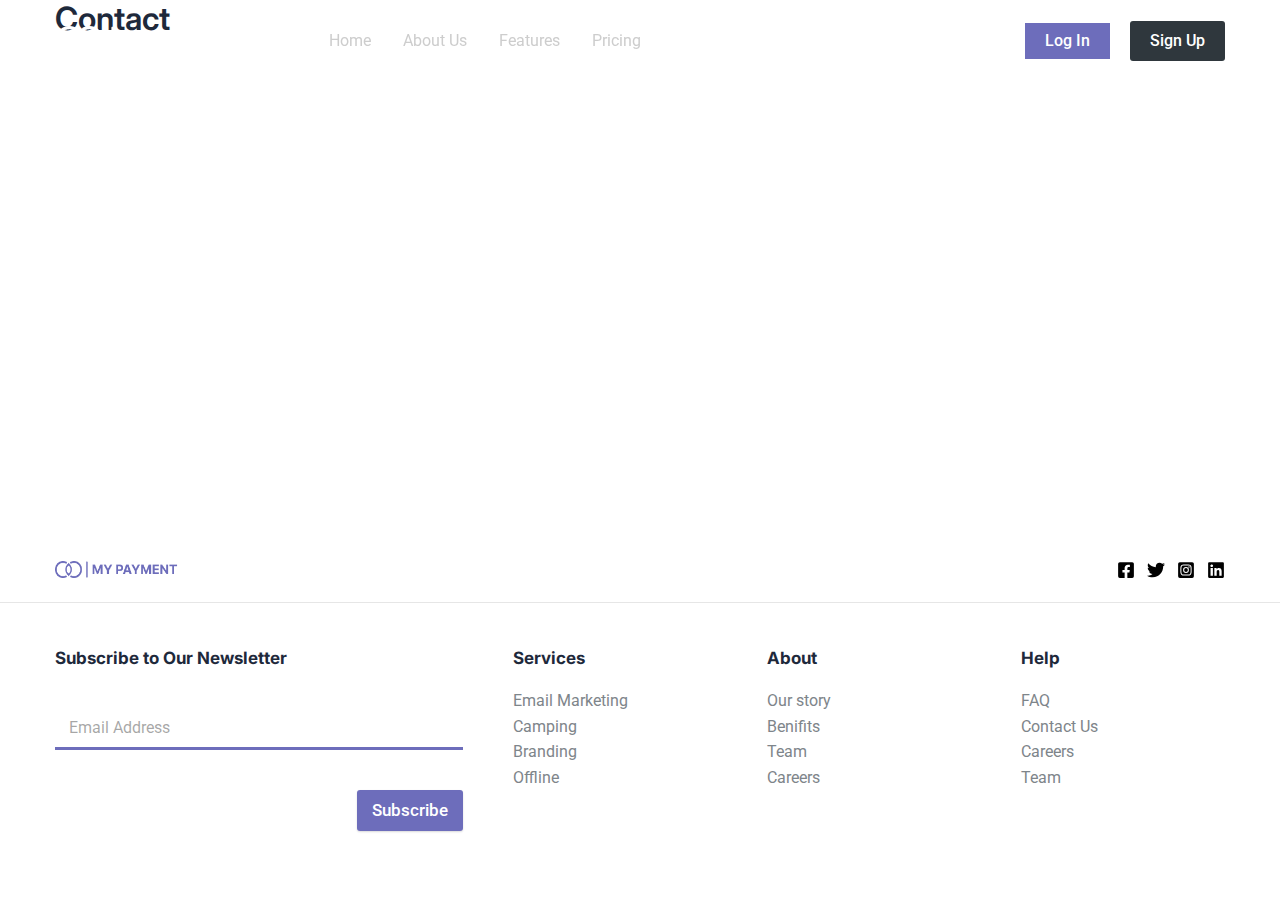
<file: contact/index.html>
<!DOCTYPE html>
<html lang="en-US">
<head>
<meta charset="UTF-8">
<meta name="viewport" content="width=device-width, initial-scale=1">
	 <link rel="profile" href="https://gmpg.org/xfn/11"> 
	 <title>Contact &#8211; figmatowordpress</title>
<meta name="robots" content="max-image-preview:large">
<link rel="dns-prefetch" href="//fonts.googleapis.com">
<link rel="alternate" type="application/rss+xml" title="figmatowordpress &raquo; Feed" href="/feed/">
<link rel="alternate" type="application/rss+xml" title="figmatowordpress &raquo; Comments Feed" href="/comments/feed/">
<script>
window._wpemojiSettings = {"baseUrl":"https:\/\/s.w.org\/images\/core\/emoji\/14.0.0\/72x72\/","ext":".png","svgUrl":"https:\/\/s.w.org\/images\/core\/emoji\/14.0.0\/svg\/","svgExt":".svg","source":{"concatemoji":"\/wp-includes\/js\/wp-emoji-release.min.js?ver=6.2.2"}};
/*! This file is auto-generated */
!function(e,a,t){var n,r,o,i=a.createElement("canvas"),p=i.getContext&&i.getContext("2d");function s(e,t){p.clearRect(0,0,i.width,i.height),p.fillText(e,0,0);e=i.toDataURL();return p.clearRect(0,0,i.width,i.height),p.fillText(t,0,0),e===i.toDataURL()}function c(e){var t=a.createElement("script");t.src=e,t.defer=t.type="text/javascript",a.getElementsByTagName("head")[0].appendChild(t)}for(o=Array("flag","emoji"),t.supports={everything:!0,everythingExceptFlag:!0},r=0;r<o.length;r++)t.supports[o[r]]=function(e){if(p&&p.fillText)switch(p.textBaseline="top",p.font="600 32px Arial",e){case"flag":return s("🏳️‍⚧️","🏳️​⚧️")?!1:!s("🇺🇳","🇺​🇳")&&!s("🏴󠁧󠁢󠁥󠁮󠁧󠁿","🏴​󠁧​󠁢​󠁥​󠁮​󠁧​󠁿");case"emoji":return!s("🫱🏻‍🫲🏿","🫱🏻​🫲🏿")}return!1}(o[r]),t.supports.everything=t.supports.everything&&t.supports[o[r]],"flag"!==o[r]&&(t.supports.everythingExceptFlag=t.supports.everythingExceptFlag&&t.supports[o[r]]);t.supports.everythingExceptFlag=t.supports.everythingExceptFlag&&!t.supports.flag,t.DOMReady=!1,t.readyCallback=function(){t.DOMReady=!0},t.supports.everything||(n=function(){t.readyCallback()},a.addEventListener?(a.addEventListener("DOMContentLoaded",n,!1),e.addEventListener("load",n,!1)):(e.attachEvent("onload",n),a.attachEvent("onreadystatechange",function(){"complete"===a.readyState&&t.readyCallback()})),(e=t.source||{}).concatemoji?c(e.concatemoji):e.wpemoji&&e.twemoji&&(c(e.twemoji),c(e.wpemoji)))}(window,document,window._wpemojiSettings);
</script>
<style>img.wp-smiley,
img.emoji {
	display: inline !important;
	border: none !important;
	box-shadow: none !important;
	height: 1em !important;
	width: 1em !important;
	margin: 0 0.07em !important;
	vertical-align: -0.1em !important;
	background: none !important;
	padding: 0 !important;
}</style>
	<link rel="stylesheet" id="astra-theme-css-css" href="/wp-content/themes/astra/assets/css/minified/main.min.css?ver=4.1.6" media="all">
<style id="astra-theme-css-inline-css">:root{--ast-container-default-xlg-padding:3em;--ast-container-default-lg-padding:3em;--ast-container-default-slg-padding:2em;--ast-container-default-md-padding:3em;--ast-container-default-sm-padding:3em;--ast-container-default-xs-padding:2.4em;--ast-container-default-xxs-padding:1.8em;--ast-code-block-background:#ECEFF3;--ast-comment-inputs-background:#F9FAFB;}html{font-size:100%;}a{color:var(--ast-global-color-0);}a:hover,a:focus{color:var(--ast-global-color-1);}body,button,input,select,textarea,.ast-button,.ast-custom-button{font-family:'Roboto',sans-serif;font-weight:400;font-size:16px;font-size:1rem;line-height:1.6em;}blockquote{color:var(--ast-global-color-3);}h1,.entry-content h1,h2,.entry-content h2,h3,.entry-content h3,h4,.entry-content h4,h5,.entry-content h5,h6,.entry-content h6,.site-title,.site-title a{font-family:'Inter',sans-serif;font-weight:600;}.site-title{font-size:26px;font-size:1.625rem;display:none;}.site-header .site-description{font-size:15px;font-size:0.9375rem;display:none;}.entry-title{font-size:26px;font-size:1.625rem;}h1,.entry-content h1{font-size:60px;font-size:3.75rem;font-weight:700;font-family:'Inter',sans-serif;line-height:1.4em;}h2,.entry-content h2{font-size:39px;font-size:2.4375rem;font-weight:700;font-family:'Inter',sans-serif;line-height:1.25em;}h3,.entry-content h3{font-size:26px;font-size:1.625rem;font-weight:700;font-family:'Inter',sans-serif;line-height:1.2em;}h4,.entry-content h4{font-size:24px;font-size:1.5rem;line-height:1.2em;font-weight:600;font-family:'Inter',sans-serif;}h5,.entry-content h5{font-size:20px;font-size:1.25rem;line-height:1.2em;font-weight:600;font-family:'Inter',sans-serif;}h6,.entry-content h6{font-size:16px;font-size:1rem;line-height:1.25em;font-weight:600;font-family:'Inter',sans-serif;}::selection{background-color:var(--ast-global-color-0);color:#ffffff;}body,h1,.entry-title a,.entry-content h1,h2,.entry-content h2,h3,.entry-content h3,h4,.entry-content h4,h5,.entry-content h5,h6,.entry-content h6{color:var(--ast-global-color-3);}.tagcloud a:hover,.tagcloud a:focus,.tagcloud a.current-item{color:#ffffff;border-color:var(--ast-global-color-0);background-color:var(--ast-global-color-0);}input:focus,input[type="text"]:focus,input[type="email"]:focus,input[type="url"]:focus,input[type="password"]:focus,input[type="reset"]:focus,input[type="search"]:focus,textarea:focus{border-color:var(--ast-global-color-0);}input[type="radio"]:checked,input[type=reset],input[type="checkbox"]:checked,input[type="checkbox"]:hover:checked,input[type="checkbox"]:focus:checked,input[type=range]::-webkit-slider-thumb{border-color:var(--ast-global-color-0);background-color:var(--ast-global-color-0);box-shadow:none;}.site-footer a:hover + .post-count,.site-footer a:focus + .post-count{background:var(--ast-global-color-0);border-color:var(--ast-global-color-0);}.single .nav-links .nav-previous,.single .nav-links .nav-next{color:var(--ast-global-color-0);}.entry-meta,.entry-meta *{line-height:1.45;color:var(--ast-global-color-0);}.entry-meta a:hover,.entry-meta a:hover *,.entry-meta a:focus,.entry-meta a:focus *,.page-links > .page-link,.page-links .page-link:hover,.post-navigation a:hover{color:var(--ast-global-color-1);}#cat option,.secondary .calendar_wrap thead a,.secondary .calendar_wrap thead a:visited{color:var(--ast-global-color-0);}.secondary .calendar_wrap #today,.ast-progress-val span{background:var(--ast-global-color-0);}.secondary a:hover + .post-count,.secondary a:focus + .post-count{background:var(--ast-global-color-0);border-color:var(--ast-global-color-0);}.calendar_wrap #today > a{color:#ffffff;}.page-links .page-link,.single .post-navigation a{color:var(--ast-global-color-0);}.ast-archive-title{color:var(--ast-global-color-2);}.widget-title{font-size:22px;font-size:1.375rem;color:var(--ast-global-color-2);}.ast-single-post .entry-content a,.ast-comment-content a:not(.ast-comment-edit-reply-wrap a){text-decoration:underline;}.ast-single-post .wp-block-button .wp-block-button__link,.ast-single-post .elementor-button-wrapper .elementor-button,.ast-single-post .entry-content .uagb-tab a,.ast-single-post .entry-content .uagb-ifb-cta a,.ast-single-post .entry-content .wp-block-uagb-buttons a,.ast-single-post .entry-content .uabb-module-content a,.ast-single-post .entry-content .uagb-post-grid a,.ast-single-post .entry-content .uagb-timeline a,.ast-single-post .entry-content .uagb-toc__wrap a,.ast-single-post .entry-content .uagb-taxomony-box a,.ast-single-post .entry-content .woocommerce a,.entry-content .wp-block-latest-posts > li > a,.ast-single-post .entry-content .wp-block-file__button{text-decoration:none;}a:focus-visible,.ast-menu-toggle:focus-visible,.site .skip-link:focus-visible,.wp-block-loginout input:focus-visible,.wp-block-search.wp-block-search__button-inside .wp-block-search__inside-wrapper,.ast-header-navigation-arrow:focus-visible{outline-style:dotted;outline-color:inherit;outline-width:thin;border-color:transparent;}input:focus,input[type="text"]:focus,input[type="email"]:focus,input[type="url"]:focus,input[type="password"]:focus,input[type="reset"]:focus,input[type="search"]:focus,textarea:focus,.wp-block-search__input:focus,[data-section="section-header-mobile-trigger"] .ast-button-wrap .ast-mobile-menu-trigger-minimal:focus,.ast-mobile-popup-drawer.active .menu-toggle-close:focus,.woocommerce-ordering select.orderby:focus,#ast-scroll-top:focus,.woocommerce a.add_to_cart_button:focus,.woocommerce .button.single_add_to_cart_button:focus{border-style:dotted;border-color:inherit;border-width:thin;outline-color:transparent;}.ast-logo-title-inline .site-logo-img{padding-right:1em;}.site-logo-img img{ transition:all 0.2s linear;}@media (max-width:921px){#ast-desktop-header{display:none;}}@media (min-width:921px){#ast-mobile-header{display:none;}}.wp-block-buttons.aligncenter{justify-content:center;}@media (max-width:921px){.ast-theme-transparent-header #primary,.ast-theme-transparent-header #secondary{padding:0;}}@media (max-width:921px){.ast-plain-container.ast-no-sidebar #primary{padding:0;}}.ast-plain-container.ast-no-sidebar #primary{margin-top:0;margin-bottom:0;}.wp-block-button.is-style-outline .wp-block-button__link{border-color:var(--ast-global-color-0);border-top-width:0px;border-right-width:0px;border-bottom-width:0px;border-left-width:0px;}div.wp-block-button.is-style-outline > .wp-block-button__link:not(.has-text-color),div.wp-block-button.wp-block-button__link.is-style-outline:not(.has-text-color){color:var(--ast-global-color-0);}.wp-block-button.is-style-outline .wp-block-button__link:hover,div.wp-block-button.is-style-outline .wp-block-button__link:focus,div.wp-block-button.is-style-outline > .wp-block-button__link:not(.has-text-color):hover,div.wp-block-button.wp-block-button__link.is-style-outline:not(.has-text-color):hover{color:#ffffff;background-color:var(--ast-global-color-1);border-color:var(--ast-global-color-1);}.post-page-numbers.current .page-link,.ast-pagination .page-numbers.current{color:#ffffff;border-color:var(--ast-global-color-0);background-color:var(--ast-global-color-0);border-radius:2px;}.wp-block-button.is-style-outline .wp-block-button__link{border-top-width:0px;border-right-width:0px;border-bottom-width:0px;border-left-width:0px;}h1.widget-title{font-weight:700;}h2.widget-title{font-weight:700;}h3.widget-title{font-weight:700;}#page{display:flex;flex-direction:column;min-height:100vh;}.ast-404-layout-1 h1.page-title{color:var(--ast-global-color-2);}.single .post-navigation a{line-height:1em;height:inherit;}.error-404 .page-sub-title{font-size:1.5rem;font-weight:inherit;}.search .site-content .content-area .search-form{margin-bottom:0;}#page .site-content{flex-grow:1;}.widget{margin-bottom:3.5em;}#secondary li{line-height:1.5em;}#secondary .wp-block-group h2{margin-bottom:0.7em;}#secondary h2{font-size:1.7rem;}.ast-separate-container .ast-article-post,.ast-separate-container .ast-article-single,.ast-separate-container .ast-comment-list li.depth-1,.ast-separate-container .comment-respond{padding:3em;}.ast-separate-container .ast-comment-list li.depth-1,.hentry{margin-bottom:2em;}.ast-separate-container .ast-archive-description,.ast-separate-container .ast-author-box{background-color:var(--ast-global-color-5);border-bottom:1px solid var(--ast-border-color);}.ast-separate-container .comments-title{padding:2em 2em 0 2em;}.ast-page-builder-template .comment-form-textarea,.ast-comment-formwrap .ast-grid-common-col{padding:0;}.ast-comment-formwrap{padding:0 20px;display:inline-flex;column-gap:20px;}.archive.ast-page-builder-template .entry-header{margin-top:2em;}.ast-page-builder-template .ast-comment-formwrap{width:100%;}.entry-title{margin-bottom:0.5em;}.ast-archive-description p{font-size:inherit;font-weight:inherit;line-height:inherit;}@media (min-width:921px){.ast-left-sidebar.ast-page-builder-template #secondary,.archive.ast-right-sidebar.ast-page-builder-template .site-main{padding-left:20px;padding-right:20px;}}@media (max-width:544px){.ast-comment-formwrap.ast-row{column-gap:10px;display:inline-block;}#ast-commentform .ast-grid-common-col{position:relative;width:100%;}}@media (min-width:1201px){.ast-separate-container .ast-article-post,.ast-separate-container .ast-article-single,.ast-separate-container .ast-author-box,.ast-separate-container .ast-404-layout-1,.ast-separate-container .no-results{padding:3em;}}@media (max-width:921px){.ast-separate-container #primary,.ast-separate-container #secondary{padding:1.5em 0;}#primary,#secondary{padding:1.5em 0;margin:0;}.ast-left-sidebar #content > .ast-container{display:flex;flex-direction:column-reverse;width:100%;}}@media (min-width:922px){.ast-separate-container.ast-right-sidebar #primary,.ast-separate-container.ast-left-sidebar #primary{border:0;}.search-no-results.ast-separate-container #primary{margin-bottom:4em;}}.elementor-button-wrapper .elementor-button{border-style:solid;text-decoration:none;border-top-width:0px;border-right-width:0px;border-left-width:0px;border-bottom-width:0px;}body .elementor-button.elementor-size-sm,body .elementor-button.elementor-size-xs,body .elementor-button.elementor-size-md,body .elementor-button.elementor-size-lg,body .elementor-button.elementor-size-xl,body .elementor-button{border-top-left-radius:3px;border-top-right-radius:3px;border-bottom-right-radius:3px;border-bottom-left-radius:3px;padding-top:10px;padding-right:20px;padding-bottom:10px;padding-left:20px;}.elementor-button-wrapper .elementor-button{border-color:var(--ast-global-color-0);background-color:var(--ast-global-color-0);}.elementor-button-wrapper .elementor-button:hover,.elementor-button-wrapper .elementor-button:focus{color:#ffffff;background-color:var(--ast-global-color-1);border-color:var(--ast-global-color-1);}.wp-block-button .wp-block-button__link ,.elementor-button-wrapper .elementor-button,.elementor-button-wrapper .elementor-button:visited{color:#ffffff;}.elementor-button-wrapper .elementor-button{font-weight:500;font-size:16px;font-size:1rem;line-height:1em;}body .elementor-button.elementor-size-sm,body .elementor-button.elementor-size-xs,body .elementor-button.elementor-size-md,body .elementor-button.elementor-size-lg,body .elementor-button.elementor-size-xl,body .elementor-button{font-size:16px;font-size:1rem;}.wp-block-button .wp-block-button__link:hover,.wp-block-button .wp-block-button__link:focus{color:#ffffff;background-color:var(--ast-global-color-1);border-color:var(--ast-global-color-1);}.elementor-widget-heading h1.elementor-heading-title{line-height:1.4em;}.elementor-widget-heading h2.elementor-heading-title{line-height:1.25em;}.elementor-widget-heading h3.elementor-heading-title{line-height:1.2em;}.elementor-widget-heading h4.elementor-heading-title{line-height:1.2em;}.elementor-widget-heading h5.elementor-heading-title{line-height:1.2em;}.elementor-widget-heading h6.elementor-heading-title{line-height:1.25em;}.wp-block-button .wp-block-button__link,.wp-block-search .wp-block-search__button,body .wp-block-file .wp-block-file__button{border-style:solid;border-top-width:0px;border-right-width:0px;border-left-width:0px;border-bottom-width:0px;border-color:var(--ast-global-color-0);background-color:var(--ast-global-color-0);color:#ffffff;font-family:inherit;font-weight:500;line-height:1em;font-size:16px;font-size:1rem;border-top-left-radius:3px;border-top-right-radius:3px;border-bottom-right-radius:3px;border-bottom-left-radius:3px;padding-top:10px;padding-right:20px;padding-bottom:10px;padding-left:20px;}.menu-toggle,button,.ast-button,.ast-custom-button,.button,input#submit,input[type="button"],input[type="submit"],input[type="reset"],form[CLASS*="wp-block-search__"].wp-block-search .wp-block-search__inside-wrapper .wp-block-search__button,body .wp-block-file .wp-block-file__button,.search .search-submit,.woocommerce a.button,.woocommerce button.button,.woocommerce .woocommerce-message a.button,.woocommerce #respond input#submit.alt,.woocommerce input.button.alt,.woocommerce input.button,.woocommerce input.button:disabled,.woocommerce input.button:disabled[disabled],.woocommerce input.button:disabled:hover,.woocommerce input.button:disabled[disabled]:hover,.woocommerce #respond input#submit,.woocommerce button.button.alt.disabled,.wc-block-grid__products .wc-block-grid__product .wp-block-button__link,.wc-block-grid__product-onsale,[CLASS*="wc-block"] button,.woocommerce-js .astra-cart-drawer .astra-cart-drawer-content .woocommerce-mini-cart__buttons .button:not(.checkout):not(.ast-continue-shopping),.woocommerce-js .astra-cart-drawer .astra-cart-drawer-content .woocommerce-mini-cart__buttons a.checkout,.woocommerce button.button.alt.disabled.wc-variation-selection-needed{border-style:solid;border-top-width:0px;border-right-width:0px;border-left-width:0px;border-bottom-width:0px;color:#ffffff;border-color:var(--ast-global-color-0);background-color:var(--ast-global-color-0);padding-top:10px;padding-right:20px;padding-bottom:10px;padding-left:20px;font-family:inherit;font-weight:500;font-size:16px;font-size:1rem;line-height:1em;border-top-left-radius:3px;border-top-right-radius:3px;border-bottom-right-radius:3px;border-bottom-left-radius:3px;}button:focus,.menu-toggle:hover,button:hover,.ast-button:hover,.ast-custom-button:hover .button:hover,.ast-custom-button:hover ,input[type=reset]:hover,input[type=reset]:focus,input#submit:hover,input#submit:focus,input[type="button"]:hover,input[type="button"]:focus,input[type="submit"]:hover,input[type="submit"]:focus,form[CLASS*="wp-block-search__"].wp-block-search .wp-block-search__inside-wrapper .wp-block-search__button:hover,form[CLASS*="wp-block-search__"].wp-block-search .wp-block-search__inside-wrapper .wp-block-search__button:focus,body .wp-block-file .wp-block-file__button:hover,body .wp-block-file .wp-block-file__button:focus,.woocommerce a.button:hover,.woocommerce button.button:hover,.woocommerce .woocommerce-message a.button:hover,.woocommerce #respond input#submit:hover,.woocommerce #respond input#submit.alt:hover,.woocommerce input.button.alt:hover,.woocommerce input.button:hover,.woocommerce button.button.alt.disabled:hover,.wc-block-grid__products .wc-block-grid__product .wp-block-button__link:hover,[CLASS*="wc-block"] button:hover,.woocommerce-js .astra-cart-drawer .astra-cart-drawer-content .woocommerce-mini-cart__buttons .button:not(.checkout):not(.ast-continue-shopping):hover,.woocommerce-js .astra-cart-drawer .astra-cart-drawer-content .woocommerce-mini-cart__buttons a.checkout:hover,.woocommerce button.button.alt.disabled.wc-variation-selection-needed:hover{color:#ffffff;background-color:var(--ast-global-color-1);border-color:var(--ast-global-color-1);}form[CLASS*="wp-block-search__"].wp-block-search .wp-block-search__inside-wrapper .wp-block-search__button.has-icon{padding-top:calc(10px - 3px);padding-right:calc(20px - 3px);padding-bottom:calc(10px - 3px);padding-left:calc(20px - 3px);}@media (max-width:921px){.ast-mobile-header-stack .main-header-bar .ast-search-menu-icon{display:inline-block;}.ast-header-break-point.ast-header-custom-item-outside .ast-mobile-header-stack .main-header-bar .ast-search-icon{margin:0;}.ast-comment-avatar-wrap img{max-width:2.5em;}.ast-separate-container .ast-comment-list li.depth-1{padding:1.5em 2.14em;}.ast-separate-container .comment-respond{padding:2em 2.14em;}.ast-comment-meta{padding:0 1.8888em 1.3333em;}}@media (min-width:544px){.ast-container{max-width:100%;}}@media (max-width:544px){.ast-separate-container .ast-article-post,.ast-separate-container .ast-article-single,.ast-separate-container .comments-title,.ast-separate-container .ast-archive-description{padding:1.5em 1em;}.ast-separate-container #content .ast-container{padding-left:0.54em;padding-right:0.54em;}.ast-separate-container .ast-comment-list li.depth-1{padding:1.5em 1em;margin-bottom:1.5em;}.ast-separate-container .ast-comment-list .bypostauthor{padding:.5em;}.ast-search-menu-icon.ast-dropdown-active .search-field{width:170px;}}.ast-separate-container{background-color:var(--ast-global-color-4);;background-image:none;;}@media (max-width:921px){.site-title{display:none;}.site-header .site-description{display:none;}.entry-title{font-size:30px;}h1,.entry-content h1{font-size:30px;}h2,.entry-content h2{font-size:25px;}h3,.entry-content h3{font-size:20px;}}@media (max-width:544px){.site-title{display:none;}.site-header .site-description{display:none;}.entry-title{font-size:30px;}h1,.entry-content h1{font-size:30px;}h2,.entry-content h2{font-size:25px;}h3,.entry-content h3{font-size:20px;}}@media (max-width:921px){html{font-size:91.2%;}}@media (max-width:544px){html{font-size:91.2%;}}@media (min-width:922px){.ast-container{max-width:1210px;}}@media (min-width:922px){.site-content .ast-container{display:flex;}}@media (max-width:921px){.site-content .ast-container{flex-direction:column;}}@media (min-width:922px){.main-header-menu .sub-menu .menu-item.ast-left-align-sub-menu:hover > .sub-menu,.main-header-menu .sub-menu .menu-item.ast-left-align-sub-menu.focus > .sub-menu{margin-left:-0px;}}.ast-theme-transparent-header [data-section="section-header-mobile-trigger"] .ast-button-wrap .ast-mobile-menu-trigger-minimal{background:transparent;}.entry-content li > p{margin-bottom:0;}.footer-widget-area[data-section^="section-fb-html-"] .ast-builder-html-element{text-align:center;}blockquote,cite {font-style: initial;}.wp-block-file {display: flex;align-items: center;flex-wrap: wrap;justify-content: space-between;}.wp-block-pullquote {border: none;}.wp-block-pullquote blockquote::before {content: "\201D";font-family: "Helvetica",sans-serif;display: flex;transform: rotate( 180deg );font-size: 6rem;font-style: normal;line-height: 1;font-weight: bold;align-items: center;justify-content: center;}.has-text-align-right > blockquote::before {justify-content: flex-start;}.has-text-align-left > blockquote::before {justify-content: flex-end;}figure.wp-block-pullquote.is-style-solid-color blockquote {max-width: 100%;text-align: inherit;}html body {--wp--custom--ast-default-block-top-padding: 3em;--wp--custom--ast-default-block-right-padding: 3em;--wp--custom--ast-default-block-bottom-padding: 3em;--wp--custom--ast-default-block-left-padding: 3em;--wp--custom--ast-container-width: 1170px;--wp--custom--ast-content-width-size: 1170px;--wp--custom--ast-wide-width-size: calc(1170px + var(--wp--custom--ast-default-block-left-padding) + var(--wp--custom--ast-default-block-right-padding));}.ast-narrow-container {--wp--custom--ast-content-width-size: 750px;--wp--custom--ast-wide-width-size: 750px;}@media(max-width: 921px) {html body {--wp--custom--ast-default-block-top-padding: 3em;--wp--custom--ast-default-block-right-padding: 2em;--wp--custom--ast-default-block-bottom-padding: 3em;--wp--custom--ast-default-block-left-padding: 2em;}}@media(max-width: 544px) {html body {--wp--custom--ast-default-block-top-padding: 3em;--wp--custom--ast-default-block-right-padding: 1.5em;--wp--custom--ast-default-block-bottom-padding: 3em;--wp--custom--ast-default-block-left-padding: 1.5em;}}.entry-content > .wp-block-group,.entry-content > .wp-block-cover,.entry-content > .wp-block-columns {padding-top: var(--wp--custom--ast-default-block-top-padding);padding-right: var(--wp--custom--ast-default-block-right-padding);padding-bottom: var(--wp--custom--ast-default-block-bottom-padding);padding-left: var(--wp--custom--ast-default-block-left-padding);}.ast-plain-container.ast-no-sidebar .entry-content > .alignfull,.ast-page-builder-template .ast-no-sidebar .entry-content > .alignfull {margin-left: calc( -50vw + 50%);margin-right: calc( -50vw + 50%);max-width: 100vw;width: 100vw;}.ast-plain-container.ast-no-sidebar .entry-content .alignfull .alignfull,.ast-page-builder-template.ast-no-sidebar .entry-content .alignfull .alignfull,.ast-plain-container.ast-no-sidebar .entry-content .alignfull .alignwide,.ast-page-builder-template.ast-no-sidebar .entry-content .alignfull .alignwide,.ast-plain-container.ast-no-sidebar .entry-content .alignwide .alignfull,.ast-page-builder-template.ast-no-sidebar .entry-content .alignwide .alignfull,.ast-plain-container.ast-no-sidebar .entry-content .alignwide .alignwide,.ast-page-builder-template.ast-no-sidebar .entry-content .alignwide .alignwide,.ast-plain-container.ast-no-sidebar .entry-content .wp-block-column .alignfull,.ast-page-builder-template.ast-no-sidebar .entry-content .wp-block-column .alignfull,.ast-plain-container.ast-no-sidebar .entry-content .wp-block-column .alignwide,.ast-page-builder-template.ast-no-sidebar .entry-content .wp-block-column .alignwide {margin-left: auto;margin-right: auto;width: 100%;}[ast-blocks-layout] .wp-block-separator:not(.is-style-dots) {height: 0;}[ast-blocks-layout] .wp-block-separator {margin: 20px auto;}[ast-blocks-layout] .wp-block-separator:not(.is-style-wide):not(.is-style-dots) {max-width: 100px;}[ast-blocks-layout] .wp-block-separator.has-background {padding: 0;}.entry-content[ast-blocks-layout] > * {max-width: var(--wp--custom--ast-content-width-size);margin-left: auto;margin-right: auto;}.entry-content[ast-blocks-layout] > .alignwide {max-width: var(--wp--custom--ast-wide-width-size);}.entry-content[ast-blocks-layout] .alignfull {max-width: none;}.entry-content .wp-block-columns {margin-bottom: 0;}blockquote {margin: 1.5em;border: none;}.wp-block-quote:not(.has-text-align-right):not(.has-text-align-center) {border-left: 5px solid rgba(0,0,0,0.05);}.has-text-align-right > blockquote,blockquote.has-text-align-right {border-right: 5px solid rgba(0,0,0,0.05);}.has-text-align-left > blockquote,blockquote.has-text-align-left {border-left: 5px solid rgba(0,0,0,0.05);}.wp-block-site-tagline,.wp-block-latest-posts .read-more {margin-top: 15px;}.wp-block-loginout p label {display: block;}.wp-block-loginout p:not(.login-remember):not(.login-submit) input {width: 100%;}.wp-block-loginout input:focus {border-color: transparent;}.wp-block-loginout input:focus {outline: thin dotted;}.entry-content .wp-block-media-text .wp-block-media-text__content {padding: 0 0 0 8%;}.entry-content .wp-block-media-text.has-media-on-the-right .wp-block-media-text__content {padding: 0 8% 0 0;}.entry-content .wp-block-media-text.has-background .wp-block-media-text__content {padding: 8%;}.entry-content .wp-block-cover:not([class*="background-color"]) .wp-block-cover__inner-container,.entry-content .wp-block-cover:not([class*="background-color"]) .wp-block-cover-image-text,.entry-content .wp-block-cover:not([class*="background-color"]) .wp-block-cover-text,.entry-content .wp-block-cover-image:not([class*="background-color"]) .wp-block-cover__inner-container,.entry-content .wp-block-cover-image:not([class*="background-color"]) .wp-block-cover-image-text,.entry-content .wp-block-cover-image:not([class*="background-color"]) .wp-block-cover-text {color: var(--ast-global-color-5);}.wp-block-loginout .login-remember input {width: 1.1rem;height: 1.1rem;margin: 0 5px 4px 0;vertical-align: middle;}.wp-block-latest-posts > li > *:first-child,.wp-block-latest-posts:not(.is-grid) > li:first-child {margin-top: 0;}.wp-block-search__inside-wrapper .wp-block-search__input {padding: 0 10px;color: var(--ast-global-color-3);background: var(--ast-global-color-5);border-color: var(--ast-border-color);}.wp-block-latest-posts .read-more {margin-bottom: 1.5em;}.wp-block-search__no-button .wp-block-search__inside-wrapper .wp-block-search__input {padding-top: 5px;padding-bottom: 5px;}.wp-block-latest-posts .wp-block-latest-posts__post-date,.wp-block-latest-posts .wp-block-latest-posts__post-author {font-size: 1rem;}.wp-block-latest-posts > li > *,.wp-block-latest-posts:not(.is-grid) > li {margin-top: 12px;margin-bottom: 12px;}.ast-page-builder-template .entry-content[ast-blocks-layout] > *,.ast-page-builder-template .entry-content[ast-blocks-layout] > .alignfull > * {max-width: none;}.ast-page-builder-template .entry-content[ast-blocks-layout] > .alignwide > * {max-width: var(--wp--custom--ast-wide-width-size);}.ast-page-builder-template .entry-content[ast-blocks-layout] > .inherit-container-width > *,.ast-page-builder-template .entry-content[ast-blocks-layout] > * > *,.entry-content[ast-blocks-layout] > .wp-block-cover .wp-block-cover__inner-container {max-width: var(--wp--custom--ast-content-width-size);margin-left: auto;margin-right: auto;}.entry-content[ast-blocks-layout] .wp-block-cover:not(.alignleft):not(.alignright) {width: auto;}@media(max-width: 1200px) {.ast-separate-container .entry-content > .alignfull,.ast-separate-container .entry-content[ast-blocks-layout] > .alignwide,.ast-plain-container .entry-content[ast-blocks-layout] > .alignwide,.ast-plain-container .entry-content .alignfull {margin-left: calc(-1 * min(var(--ast-container-default-xlg-padding),20px)) ;margin-right: calc(-1 * min(var(--ast-container-default-xlg-padding),20px));}}@media(min-width: 1201px) {.ast-separate-container .entry-content > .alignfull {margin-left: calc(-1 * var(--ast-container-default-xlg-padding) );margin-right: calc(-1 * var(--ast-container-default-xlg-padding) );}.ast-separate-container .entry-content[ast-blocks-layout] > .alignwide,.ast-plain-container .entry-content[ast-blocks-layout] > .alignwide {margin-left: calc(-1 * var(--wp--custom--ast-default-block-left-padding) );margin-right: calc(-1 * var(--wp--custom--ast-default-block-right-padding) );}}@media(min-width: 921px) {.ast-separate-container .entry-content .wp-block-group.alignwide:not(.inherit-container-width) > :where(:not(.alignleft):not(.alignright)),.ast-plain-container .entry-content .wp-block-group.alignwide:not(.inherit-container-width) > :where(:not(.alignleft):not(.alignright)) {max-width: calc( var(--wp--custom--ast-content-width-size) + 80px );}.ast-plain-container.ast-right-sidebar .entry-content[ast-blocks-layout] .alignfull,.ast-plain-container.ast-left-sidebar .entry-content[ast-blocks-layout] .alignfull {margin-left: -60px;margin-right: -60px;}}@media(min-width: 544px) {.entry-content > .alignleft {margin-right: 20px;}.entry-content > .alignright {margin-left: 20px;}}@media (max-width:544px){.wp-block-columns .wp-block-column:not(:last-child){margin-bottom:20px;}.wp-block-latest-posts{margin:0;}}@media( max-width: 600px ) {.entry-content .wp-block-media-text .wp-block-media-text__content,.entry-content .wp-block-media-text.has-media-on-the-right .wp-block-media-text__content {padding: 8% 0 0;}.entry-content .wp-block-media-text.has-background .wp-block-media-text__content {padding: 8%;}}.ast-separate-container .entry-content .uagb-is-root-container {padding-left: 0;}.ast-page-builder-template .entry-header {padding-left: 0;}@media(min-width: 1201px) {.ast-separate-container .entry-content > .uagb-is-root-container {margin-left: 0;margin-right: 0;}}.ast-narrow-container .site-content .wp-block-uagb-image--align-full .wp-block-uagb-image__figure {max-width: 100%;margin-left: auto;margin-right: auto;}.entry-content ul,.entry-content ol {padding: revert;margin: revert;}:root .has-ast-global-color-0-color{color:var(--ast-global-color-0);}:root .has-ast-global-color-0-background-color{background-color:var(--ast-global-color-0);}:root .wp-block-button .has-ast-global-color-0-color{color:var(--ast-global-color-0);}:root .wp-block-button .has-ast-global-color-0-background-color{background-color:var(--ast-global-color-0);}:root .has-ast-global-color-1-color{color:var(--ast-global-color-1);}:root .has-ast-global-color-1-background-color{background-color:var(--ast-global-color-1);}:root .wp-block-button .has-ast-global-color-1-color{color:var(--ast-global-color-1);}:root .wp-block-button .has-ast-global-color-1-background-color{background-color:var(--ast-global-color-1);}:root .has-ast-global-color-2-color{color:var(--ast-global-color-2);}:root .has-ast-global-color-2-background-color{background-color:var(--ast-global-color-2);}:root .wp-block-button .has-ast-global-color-2-color{color:var(--ast-global-color-2);}:root .wp-block-button .has-ast-global-color-2-background-color{background-color:var(--ast-global-color-2);}:root .has-ast-global-color-3-color{color:var(--ast-global-color-3);}:root .has-ast-global-color-3-background-color{background-color:var(--ast-global-color-3);}:root .wp-block-button .has-ast-global-color-3-color{color:var(--ast-global-color-3);}:root .wp-block-button .has-ast-global-color-3-background-color{background-color:var(--ast-global-color-3);}:root .has-ast-global-color-4-color{color:var(--ast-global-color-4);}:root .has-ast-global-color-4-background-color{background-color:var(--ast-global-color-4);}:root .wp-block-button .has-ast-global-color-4-color{color:var(--ast-global-color-4);}:root .wp-block-button .has-ast-global-color-4-background-color{background-color:var(--ast-global-color-4);}:root .has-ast-global-color-5-color{color:var(--ast-global-color-5);}:root .has-ast-global-color-5-background-color{background-color:var(--ast-global-color-5);}:root .wp-block-button .has-ast-global-color-5-color{color:var(--ast-global-color-5);}:root .wp-block-button .has-ast-global-color-5-background-color{background-color:var(--ast-global-color-5);}:root .has-ast-global-color-6-color{color:var(--ast-global-color-6);}:root .has-ast-global-color-6-background-color{background-color:var(--ast-global-color-6);}:root .wp-block-button .has-ast-global-color-6-color{color:var(--ast-global-color-6);}:root .wp-block-button .has-ast-global-color-6-background-color{background-color:var(--ast-global-color-6);}:root .has-ast-global-color-7-color{color:var(--ast-global-color-7);}:root .has-ast-global-color-7-background-color{background-color:var(--ast-global-color-7);}:root .wp-block-button .has-ast-global-color-7-color{color:var(--ast-global-color-7);}:root .wp-block-button .has-ast-global-color-7-background-color{background-color:var(--ast-global-color-7);}:root .has-ast-global-color-8-color{color:var(--ast-global-color-8);}:root .has-ast-global-color-8-background-color{background-color:var(--ast-global-color-8);}:root .wp-block-button .has-ast-global-color-8-color{color:var(--ast-global-color-8);}:root .wp-block-button .has-ast-global-color-8-background-color{background-color:var(--ast-global-color-8);}:root{--ast-global-color-0:#6d6dbb;--ast-global-color-1:#2f373d;--ast-global-color-2:#1e293b;--ast-global-color-3:#334155;--ast-global-color-4:#f9fafb;--ast-global-color-5:#FFFFFF;--ast-global-color-6:#e2e8f0;--ast-global-color-7:#cbd5e1;--ast-global-color-8:#94a3b8;}:root {--ast-border-color : var(--ast-global-color-6);}.ast-single-entry-banner {-js-display: flex;display: flex;flex-direction: column;justify-content: center;text-align: center;position: relative;background: #eeeeee;}.ast-single-entry-banner[data-banner-layout="layout-1"] {max-width: 1170px;background: inherit;padding: 20px 0;}.ast-single-entry-banner[data-banner-width-type="custom"] {margin: 0 auto;width: 100%;}.ast-single-entry-banner + .site-content .entry-header {margin-bottom: 0;}header.entry-header .entry-title{font-weight:600;font-size:32px;font-size:2rem;}header.entry-header > *:not(:last-child){margin-bottom:10px;}.ast-archive-entry-banner {-js-display: flex;display: flex;flex-direction: column;justify-content: center;text-align: center;position: relative;background: #eeeeee;}.ast-archive-entry-banner[data-banner-width-type="custom"] {margin: 0 auto;width: 100%;}.ast-archive-entry-banner[data-banner-layout="layout-1"] {background: inherit;padding: 20px 0;text-align: left;}body.archive .ast-archive-description{max-width:1170px;width:100%;text-align:left;padding-top:3em;padding-right:3em;padding-bottom:3em;padding-left:3em;}body.archive .ast-archive-description .ast-archive-title,body.archive .ast-archive-description .ast-archive-title *{font-weight:600;font-size:32px;font-size:2rem;}body.archive .ast-archive-description > *:not(:last-child){margin-bottom:10px;}@media (max-width:921px){body.archive .ast-archive-description{text-align:left;}}@media (max-width:544px){body.archive .ast-archive-description{text-align:left;}}.ast-theme-transparent-header #masthead .site-logo-img .transparent-custom-logo .astra-logo-svg{width:150px;}.ast-theme-transparent-header #masthead .site-logo-img .transparent-custom-logo img{ max-width:150px;}@media (max-width:921px){.ast-theme-transparent-header #masthead .site-logo-img .transparent-custom-logo .astra-logo-svg{width:120px;}.ast-theme-transparent-header #masthead .site-logo-img .transparent-custom-logo img{ max-width:120px;}}@media (max-width:543px){.ast-theme-transparent-header #masthead .site-logo-img .transparent-custom-logo .astra-logo-svg{width:100px;}.ast-theme-transparent-header #masthead .site-logo-img .transparent-custom-logo img{ max-width:100px;}}@media (min-width:921px){.ast-theme-transparent-header #masthead{position:absolute;left:0;right:0;}.ast-theme-transparent-header .main-header-bar,.ast-theme-transparent-header.ast-header-break-point .main-header-bar{background:none;}body.elementor-editor-active.ast-theme-transparent-header #masthead,.fl-builder-edit .ast-theme-transparent-header #masthead,body.vc_editor.ast-theme-transparent-header #masthead,body.brz-ed.ast-theme-transparent-header #masthead{z-index:0;}.ast-header-break-point.ast-replace-site-logo-transparent.ast-theme-transparent-header .custom-mobile-logo-link{display:none;}.ast-header-break-point.ast-replace-site-logo-transparent.ast-theme-transparent-header .transparent-custom-logo{display:inline-block;}.ast-theme-transparent-header .ast-above-header,.ast-theme-transparent-header .ast-above-header.ast-above-header-bar{background-image:none;background-color:transparent;}.ast-theme-transparent-header .ast-below-header{background-image:none;background-color:transparent;}}.ast-theme-transparent-header .ast-builder-menu .main-header-menu,.ast-theme-transparent-header .ast-builder-menu .main-header-menu .menu-link,.ast-theme-transparent-header [CLASS*="ast-builder-menu-"] .main-header-menu .menu-item > .menu-link,.ast-theme-transparent-header .ast-masthead-custom-menu-items,.ast-theme-transparent-header .ast-masthead-custom-menu-items a,.ast-theme-transparent-header .ast-builder-menu .main-header-menu .menu-item > .ast-menu-toggle,.ast-theme-transparent-header .ast-builder-menu .main-header-menu .menu-item > .ast-menu-toggle,.ast-theme-transparent-header .ast-above-header-navigation a,.ast-header-break-point.ast-theme-transparent-header .ast-above-header-navigation a,.ast-header-break-point.ast-theme-transparent-header .ast-above-header-navigation > ul.ast-above-header-menu > .menu-item-has-children:not(.current-menu-item) > .ast-menu-toggle,.ast-theme-transparent-header .ast-below-header-menu,.ast-theme-transparent-header .ast-below-header-menu a,.ast-header-break-point.ast-theme-transparent-header .ast-below-header-menu a,.ast-header-break-point.ast-theme-transparent-header .ast-below-header-menu,.ast-theme-transparent-header .main-header-menu .menu-link{color:#cdcdcd;}.ast-theme-transparent-header .ast-builder-menu .main-header-menu .menu-item:hover > .menu-link,.ast-theme-transparent-header .ast-builder-menu .main-header-menu .menu-item:hover > .ast-menu-toggle,.ast-theme-transparent-header .ast-builder-menu .main-header-menu .ast-masthead-custom-menu-items a:hover,.ast-theme-transparent-header .ast-builder-menu .main-header-menu .focus > .menu-link,.ast-theme-transparent-header .ast-builder-menu .main-header-menu .focus > .ast-menu-toggle,.ast-theme-transparent-header .ast-builder-menu .main-header-menu .current-menu-item > .menu-link,.ast-theme-transparent-header .ast-builder-menu .main-header-menu .current-menu-ancestor > .menu-link,.ast-theme-transparent-header .ast-builder-menu .main-header-menu .current-menu-item > .ast-menu-toggle,.ast-theme-transparent-header .ast-builder-menu .main-header-menu .current-menu-ancestor > .ast-menu-toggle,.ast-theme-transparent-header [CLASS*="ast-builder-menu-"] .main-header-menu .current-menu-item > .menu-link,.ast-theme-transparent-header [CLASS*="ast-builder-menu-"] .main-header-menu .current-menu-ancestor > .menu-link,.ast-theme-transparent-header [CLASS*="ast-builder-menu-"] .main-header-menu .current-menu-item > .ast-menu-toggle,.ast-theme-transparent-header [CLASS*="ast-builder-menu-"] .main-header-menu .current-menu-ancestor > .ast-menu-toggle,.ast-theme-transparent-header .main-header-menu .menu-item:hover > .menu-link,.ast-theme-transparent-header .main-header-menu .current-menu-item > .menu-link,.ast-theme-transparent-header .main-header-menu .current-menu-ancestor > .menu-link{color:var(--ast-global-color-5);}@media (max-width:921px){.ast-theme-transparent-header #masthead{position:absolute;left:0;right:0;}.ast-theme-transparent-header .main-header-bar,.ast-theme-transparent-header.ast-header-break-point .main-header-bar{background:none;}body.elementor-editor-active.ast-theme-transparent-header #masthead,.fl-builder-edit .ast-theme-transparent-header #masthead,body.vc_editor.ast-theme-transparent-header #masthead,body.brz-ed.ast-theme-transparent-header #masthead{z-index:0;}.ast-header-break-point.ast-replace-site-logo-transparent.ast-theme-transparent-header .custom-mobile-logo-link{display:none;}.ast-header-break-point.ast-replace-site-logo-transparent.ast-theme-transparent-header .transparent-custom-logo{display:inline-block;}.ast-theme-transparent-header .ast-above-header,.ast-theme-transparent-header .ast-above-header.ast-above-header-bar{background-image:none;background-color:transparent;}.ast-theme-transparent-header .ast-below-header{background-image:none;background-color:transparent;}}.ast-theme-transparent-header #ast-desktop-header > [CLASS*="-header-wrap"]:last-child > [CLASS*="-header-bar"],.ast-theme-transparent-header.ast-header-break-point #ast-mobile-header > [CLASS*="-header-wrap"]:last-child > [CLASS*="-header-bar"]{border-bottom-width:0px;border-bottom-style:solid;}.ast-breadcrumbs .trail-browse,.ast-breadcrumbs .trail-items,.ast-breadcrumbs .trail-items li{display:inline-block;margin:0;padding:0;border:none;background:inherit;text-indent:0;text-decoration:none;}.ast-breadcrumbs .trail-browse{font-size:inherit;font-style:inherit;font-weight:inherit;color:inherit;}.ast-breadcrumbs .trail-items{list-style:none;}.trail-items li::after{padding:0 0.3em;content:"\00bb";}.trail-items li:last-of-type::after{display:none;}h1,.entry-content h1,h2,.entry-content h2,h3,.entry-content h3,h4,.entry-content h4,h5,.entry-content h5,h6,.entry-content h6{color:var(--ast-global-color-2);}.entry-title a{color:var(--ast-global-color-2);}@media (max-width:921px){.ast-builder-grid-row-container.ast-builder-grid-row-tablet-3-firstrow .ast-builder-grid-row > *:first-child,.ast-builder-grid-row-container.ast-builder-grid-row-tablet-3-lastrow .ast-builder-grid-row > *:last-child{grid-column:1 / -1;}}@media (max-width:544px){.ast-builder-grid-row-container.ast-builder-grid-row-mobile-3-firstrow .ast-builder-grid-row > *:first-child,.ast-builder-grid-row-container.ast-builder-grid-row-mobile-3-lastrow .ast-builder-grid-row > *:last-child{grid-column:1 / -1;}}.ast-builder-layout-element[data-section="title_tagline"]{display:flex;}@media (max-width:921px){.ast-header-break-point .ast-builder-layout-element[data-section="title_tagline"]{display:flex;}}@media (max-width:544px){.ast-header-break-point .ast-builder-layout-element[data-section="title_tagline"]{display:flex;}}[data-section*="section-hb-button-"] .menu-link{display:none;}.ast-header-button-1 .ast-custom-button{background:var(--ast-global-color-1);}.ast-header-button-1 .ast-custom-button:hover{background:var(--ast-global-color-0);}.ast-header-button-1[data-section*="section-hb-button-"] .ast-builder-button-wrap .ast-custom-button{padding-top:12px;padding-bottom:12px;padding-left:20px;padding-right:20px;}.ast-header-button-1[data-section="section-hb-button-1"]{display:flex;}@media (max-width:921px){.ast-header-break-point .ast-header-button-1[data-section="section-hb-button-1"]{display:flex;}}@media (max-width:544px){.ast-header-break-point .ast-header-button-1[data-section="section-hb-button-1"]{display:flex;}}.ast-builder-menu-1{font-family:inherit;font-weight:inherit;}.ast-builder-menu-1 .menu-item > .menu-link{font-size:16px;font-size:1rem;color:var(--ast-global-color-5);}.ast-builder-menu-1 .menu-item > .ast-menu-toggle{color:var(--ast-global-color-5);}.ast-builder-menu-1 .menu-item:hover > .menu-link,.ast-builder-menu-1 .inline-on-mobile .menu-item:hover > .ast-menu-toggle{color:var(--ast-global-color-1);}.ast-builder-menu-1 .menu-item:hover > .ast-menu-toggle{color:var(--ast-global-color-1);}.ast-builder-menu-1 .menu-item.current-menu-item > .menu-link,.ast-builder-menu-1 .inline-on-mobile .menu-item.current-menu-item > .ast-menu-toggle,.ast-builder-menu-1 .current-menu-ancestor > .menu-link{color:var(--ast-global-color-1);}.ast-builder-menu-1 .menu-item.current-menu-item > .ast-menu-toggle{color:var(--ast-global-color-1);}.ast-builder-menu-1 .sub-menu,.ast-builder-menu-1 .inline-on-mobile .sub-menu{border-top-width:2px;border-bottom-width:0px;border-right-width:0px;border-left-width:0px;border-color:var(--ast-global-color-0);border-style:solid;}.ast-builder-menu-1 .main-header-menu > .menu-item > .sub-menu,.ast-builder-menu-1 .main-header-menu > .menu-item > .astra-full-megamenu-wrapper{margin-top:0px;}.ast-desktop .ast-builder-menu-1 .main-header-menu > .menu-item > .sub-menu:before,.ast-desktop .ast-builder-menu-1 .main-header-menu > .menu-item > .astra-full-megamenu-wrapper:before{height:calc( 0px + 5px );}.ast-desktop .ast-builder-menu-1 .menu-item .sub-menu .menu-link{border-style:none;}@media (max-width:921px){.ast-header-break-point .ast-builder-menu-1 .menu-item.menu-item-has-children > .ast-menu-toggle{top:0;}.ast-builder-menu-1 .inline-on-mobile .menu-item.menu-item-has-children > .ast-menu-toggle{right:-15px;}.ast-builder-menu-1 .menu-item-has-children > .menu-link:after{content:unset;}.ast-builder-menu-1 .main-header-menu > .menu-item > .sub-menu,.ast-builder-menu-1 .main-header-menu > .menu-item > .astra-full-megamenu-wrapper{margin-top:0;}}@media (max-width:544px){.ast-header-break-point .ast-builder-menu-1 .menu-item.menu-item-has-children > .ast-menu-toggle{top:0;}.ast-builder-menu-1 .main-header-menu > .menu-item > .sub-menu,.ast-builder-menu-1 .main-header-menu > .menu-item > .astra-full-megamenu-wrapper{margin-top:0;}}.ast-builder-menu-1{display:flex;}@media (max-width:921px){.ast-header-break-point .ast-builder-menu-1{display:flex;}}@media (max-width:544px){.ast-header-break-point .ast-builder-menu-1{display:flex;}}.header-widget-area[data-section="sidebar-widgets-header-widget-1"]{display:block;}@media (max-width:921px){.ast-header-break-point .header-widget-area[data-section="sidebar-widgets-header-widget-1"]{display:block;}}@media (max-width:544px){.ast-header-break-point .header-widget-area[data-section="sidebar-widgets-header-widget-1"]{display:block;}}.ast-builder-html-element img.alignnone{display:inline-block;}.ast-builder-html-element p:first-child{margin-top:0;}.ast-builder-html-element p:last-child{margin-bottom:0;}.ast-header-break-point .main-header-bar .ast-builder-html-element{line-height:1.85714285714286;}@media (max-width:544px){.footer-widget-area[data-section="section-fb-html-1"]{margin-top:0px;margin-bottom:0px;margin-left:11px;margin-right:0px;}}.footer-widget-area[data-section="section-fb-html-1"]{display:block;}@media (max-width:921px){.ast-header-break-point .footer-widget-area[data-section="section-fb-html-1"]{display:block;}}@media (max-width:544px){.ast-header-break-point .footer-widget-area[data-section="section-fb-html-1"]{display:block;}}.footer-widget-area[data-section="section-fb-html-1"] .ast-builder-html-element{text-align:center;}@media (max-width:921px){.footer-widget-area[data-section="section-fb-html-1"] .ast-builder-html-element{text-align:center;}}@media (max-width:544px){.footer-widget-area[data-section="section-fb-html-1"] .ast-builder-html-element{text-align:center;}}.ast-builder-social-element:hover {color: #0274be;}.ast-social-stack-desktop .ast-builder-social-element,.ast-social-stack-tablet .ast-builder-social-element,.ast-social-stack-mobile .ast-builder-social-element {margin-top: 6px;margin-bottom: 6px;}.ast-social-color-type-official .ast-builder-social-element,.ast-social-color-type-official .social-item-label {color: var(--color);background-color: var(--background-color);}.header-social-inner-wrap.ast-social-color-type-official .ast-builder-social-element svg,.footer-social-inner-wrap.ast-social-color-type-official .ast-builder-social-element svg {fill: currentColor;}.social-show-label-true .ast-builder-social-element {width: auto;padding: 0 0.4em;}[data-section^="section-fb-social-icons-"] .footer-social-inner-wrap {text-align: center;}.ast-footer-social-wrap {width: 100%;}.ast-footer-social-wrap .ast-builder-social-element:first-child {margin-left: 0;}.ast-footer-social-wrap .ast-builder-social-element:last-child {margin-right: 0;}.ast-header-social-wrap .ast-builder-social-element:first-child {margin-left: 0;}.ast-header-social-wrap .ast-builder-social-element:last-child {margin-right: 0;}.ast-builder-social-element {line-height: 1;color: #3a3a3a;background: transparent;vertical-align: middle;transition: all 0.01s;margin-left: 6px;margin-right: 6px;justify-content: center;align-items: center;}.ast-builder-social-element {line-height: 1;color: #3a3a3a;background: transparent;vertical-align: middle;transition: all 0.01s;margin-left: 6px;margin-right: 6px;justify-content: center;align-items: center;}.ast-builder-social-element .social-item-label {padding-left: 6px;}.ast-footer-social-1-wrap .ast-builder-social-element svg{width:18px;height:18px;}[data-section="section-fb-social-icons-1"] .footer-social-inner-wrap{text-align:right;}@media (max-width:921px){[data-section="section-fb-social-icons-1"] .footer-social-inner-wrap{text-align:center;}}@media (max-width:544px){.ast-footer-social-1-wrap .ast-builder-social-element svg{width:13px;height:13px;}.ast-footer-social-1-wrap .ast-builder-social-element{margin-left:9px;margin-right:9px;}.ast-footer-social-1-wrap{margin-top:-43px;margin-right:10px;}[data-section="section-fb-social-icons-1"] .footer-social-inner-wrap{text-align:right;}}.ast-builder-layout-element[data-section="section-fb-social-icons-1"]{display:flex;}@media (max-width:921px){.ast-header-break-point .ast-builder-layout-element[data-section="section-fb-social-icons-1"]{display:flex;}}@media (max-width:544px){.ast-header-break-point .ast-builder-layout-element[data-section="section-fb-social-icons-1"]{display:flex;}}.site-above-footer-wrap{padding-top:20px;padding-bottom:20px;}.site-above-footer-wrap[data-section="section-above-footer-builder"]{background-color:var(--ast-global-color-5);;background-image:none;;min-height:30px;}.site-above-footer-wrap[data-section="section-above-footer-builder"] .ast-builder-grid-row{max-width:1170px;margin-left:auto;margin-right:auto;}.site-above-footer-wrap[data-section="section-above-footer-builder"] .ast-builder-grid-row,.site-above-footer-wrap[data-section="section-above-footer-builder"] .site-footer-section{align-items:flex-start;}.site-above-footer-wrap[data-section="section-above-footer-builder"].ast-footer-row-inline .site-footer-section{display:flex;margin-bottom:0;}.ast-builder-grid-row-2-equal .ast-builder-grid-row{grid-template-columns:repeat( 2,1fr );}@media (max-width:921px){.site-above-footer-wrap[data-section="section-above-footer-builder"].ast-footer-row-tablet-inline .site-footer-section{display:flex;margin-bottom:0;}.site-above-footer-wrap[data-section="section-above-footer-builder"].ast-footer-row-tablet-stack .site-footer-section{display:block;margin-bottom:10px;}.ast-builder-grid-row-container.ast-builder-grid-row-tablet-2-equal .ast-builder-grid-row{grid-template-columns:repeat( 2,1fr );}}@media (max-width:544px){.site-above-footer-wrap[data-section="section-above-footer-builder"].ast-footer-row-mobile-inline .site-footer-section{display:flex;margin-bottom:0;}.site-above-footer-wrap[data-section="section-above-footer-builder"].ast-footer-row-mobile-stack .site-footer-section{display:block;margin-bottom:10px;}.ast-builder-grid-row-container.ast-builder-grid-row-mobile-full .ast-builder-grid-row{grid-template-columns:1fr;}}@media (max-width:921px){.site-above-footer-wrap[data-section="section-above-footer-builder"]{padding-top:100px;padding-bottom:100px;padding-left:100px;padding-right:100px;}}@media (max-width:544px){.site-above-footer-wrap[data-section="section-above-footer-builder"]{padding-top:0px;padding-bottom:10px;padding-left:10px;padding-right:14px;}}.site-above-footer-wrap[data-section="section-above-footer-builder"]{display:grid;}@media (max-width:921px){.ast-header-break-point .site-above-footer-wrap[data-section="section-above-footer-builder"]{display:grid;}}@media (max-width:544px){.ast-header-break-point .site-above-footer-wrap[data-section="section-above-footer-builder"]{display:grid;}}.site-footer{background-color:var(--ast-global-color-5);;background-image:none;;}.site-primary-footer-wrap{padding-top:45px;padding-bottom:45px;}.site-primary-footer-wrap[data-section="section-primary-footer-builder"]{background-color:var(--ast-global-color-5);;background-image:none;;border-style:solid;border-width:0px;border-top-width:1px;border-top-color:#e6e6e6;}.site-primary-footer-wrap[data-section="section-primary-footer-builder"] .ast-builder-grid-row{max-width:1170px;margin-left:auto;margin-right:auto;}.site-primary-footer-wrap[data-section="section-primary-footer-builder"] .ast-builder-grid-row,.site-primary-footer-wrap[data-section="section-primary-footer-builder"] .site-footer-section{align-items:flex-start;}.site-primary-footer-wrap[data-section="section-primary-footer-builder"].ast-footer-row-inline .site-footer-section{display:flex;margin-bottom:0;}.ast-builder-grid-row-4-lheavy .ast-builder-grid-row{grid-template-columns:2fr 1fr 1fr 1fr;}@media (max-width:921px){.site-primary-footer-wrap[data-section="section-primary-footer-builder"].ast-footer-row-tablet-inline .site-footer-section{display:flex;margin-bottom:0;}.site-primary-footer-wrap[data-section="section-primary-footer-builder"].ast-footer-row-tablet-stack .site-footer-section{display:block;margin-bottom:10px;}.ast-builder-grid-row-container.ast-builder-grid-row-tablet-4-equal .ast-builder-grid-row{grid-template-columns:repeat( 4,1fr );}}@media (max-width:544px){.site-primary-footer-wrap[data-section="section-primary-footer-builder"].ast-footer-row-mobile-inline .site-footer-section{display:flex;margin-bottom:0;}.site-primary-footer-wrap[data-section="section-primary-footer-builder"].ast-footer-row-mobile-stack .site-footer-section{display:block;margin-bottom:10px;}.ast-builder-grid-row-container.ast-builder-grid-row-mobile-full .ast-builder-grid-row{grid-template-columns:1fr;}}@media (max-width:921px){.site-primary-footer-wrap[data-section="section-primary-footer-builder"]{padding-top:20px;padding-bottom:20px;padding-left:20px;padding-right:20px;}}.site-primary-footer-wrap[data-section="section-primary-footer-builder"]{display:grid;}@media (max-width:921px){.ast-header-break-point .site-primary-footer-wrap[data-section="section-primary-footer-builder"]{display:grid;}}@media (max-width:544px){.ast-header-break-point .site-primary-footer-wrap[data-section="section-primary-footer-builder"]{display:grid;}}.footer-widget-area[data-section="sidebar-widgets-footer-widget-1"].footer-widget-area-inner{text-align:left;}.footer-widget-area[data-section="sidebar-widgets-footer-widget-2"].footer-widget-area-inner{text-align:left;}.footer-widget-area[data-section="sidebar-widgets-footer-widget-3"].footer-widget-area-inner{text-align:left;}.footer-widget-area[data-section="sidebar-widgets-footer-widget-4"].footer-widget-area-inner{text-align:left;}.footer-widget-area.widget-area.site-footer-focus-item{width:auto;}.footer-widget-area[data-section="sidebar-widgets-footer-widget-1"]{display:block;}@media (max-width:921px){.ast-header-break-point .footer-widget-area[data-section="sidebar-widgets-footer-widget-1"]{display:block;}}@media (max-width:544px){.ast-header-break-point .footer-widget-area[data-section="sidebar-widgets-footer-widget-1"]{display:block;}}.footer-widget-area[data-section="sidebar-widgets-footer-widget-2"]{display:block;}@media (max-width:921px){.ast-header-break-point .footer-widget-area[data-section="sidebar-widgets-footer-widget-2"]{display:block;}}@media (max-width:544px){.ast-header-break-point .footer-widget-area[data-section="sidebar-widgets-footer-widget-2"]{display:block;}}.footer-widget-area[data-section="sidebar-widgets-footer-widget-3"]{display:block;}@media (max-width:921px){.ast-header-break-point .footer-widget-area[data-section="sidebar-widgets-footer-widget-3"]{display:block;}}@media (max-width:544px){.ast-header-break-point .footer-widget-area[data-section="sidebar-widgets-footer-widget-3"]{display:block;}}.footer-widget-area[data-section="sidebar-widgets-footer-widget-4"]{display:block;}@media (max-width:921px){.ast-header-break-point .footer-widget-area[data-section="sidebar-widgets-footer-widget-4"]{display:block;}}@media (max-width:544px){.ast-header-break-point .footer-widget-area[data-section="sidebar-widgets-footer-widget-4"]{display:block;}}.elementor-template-full-width .ast-container{display:block;}@media (max-width:544px){.elementor-element .elementor-wc-products .woocommerce[class*="columns-"] ul.products li.product{width:auto;margin:0;}.elementor-element .woocommerce .woocommerce-result-count{float:none;}}.ast-header-break-point .main-header-bar{border-bottom-width:1px;}@media (min-width:922px){.main-header-bar{border-bottom-width:1px;}}.main-header-menu .menu-item, #astra-footer-menu .menu-item, .main-header-bar .ast-masthead-custom-menu-items{-js-display:flex;display:flex;-webkit-box-pack:center;-webkit-justify-content:center;-moz-box-pack:center;-ms-flex-pack:center;justify-content:center;-webkit-box-orient:vertical;-webkit-box-direction:normal;-webkit-flex-direction:column;-moz-box-orient:vertical;-moz-box-direction:normal;-ms-flex-direction:column;flex-direction:column;}.main-header-menu > .menu-item > .menu-link, #astra-footer-menu > .menu-item > .menu-link{height:100%;-webkit-box-align:center;-webkit-align-items:center;-moz-box-align:center;-ms-flex-align:center;align-items:center;-js-display:flex;display:flex;}.ast-header-break-point .main-navigation ul .menu-item .menu-link .icon-arrow:first-of-type svg{top:.2em;margin-top:0px;margin-left:0px;width:.65em;transform:translate(0, -2px) rotateZ(270deg);}.ast-mobile-popup-content .ast-submenu-expanded > .ast-menu-toggle{transform:rotateX(180deg);overflow-y:auto;}.ast-separate-container .blog-layout-1, .ast-separate-container .blog-layout-2, .ast-separate-container .blog-layout-3{background-color:transparent;background-image:none;}.ast-separate-container .ast-article-post{background-color:var(--ast-global-color-5);;background-image:none;;}@media (max-width:921px){.ast-separate-container .ast-article-post{background-color:var(--ast-global-color-5);;background-image:none;;}}@media (max-width:544px){.ast-separate-container .ast-article-post{background-color:var(--ast-global-color-5);;background-image:none;;}}.ast-separate-container .ast-article-single:not(.ast-related-post), .ast-separate-container .comments-area .comment-respond,.ast-separate-container .comments-area .ast-comment-list li, .ast-separate-container .ast-woocommerce-container, .ast-separate-container .error-404, .ast-separate-container .no-results, .single.ast-separate-container .site-main .ast-author-meta, .ast-separate-container .related-posts-title-wrapper, .ast-separate-container.ast-two-container #secondary .widget,.ast-separate-container .comments-count-wrapper, .ast-box-layout.ast-plain-container .site-content,.ast-padded-layout.ast-plain-container .site-content, .ast-separate-container .comments-area .comments-title, .ast-narrow-container .site-content{background-color:var(--ast-global-color-5);;background-image:none;;}@media (max-width:921px){.ast-separate-container .ast-article-single:not(.ast-related-post), .ast-separate-container .comments-area .comment-respond,.ast-separate-container .comments-area .ast-comment-list li, .ast-separate-container .ast-woocommerce-container, .ast-separate-container .error-404, .ast-separate-container .no-results, .single.ast-separate-container .site-main .ast-author-meta, .ast-separate-container .related-posts-title-wrapper, .ast-separate-container.ast-two-container #secondary .widget,.ast-separate-container .comments-count-wrapper, .ast-box-layout.ast-plain-container .site-content,.ast-padded-layout.ast-plain-container .site-content, .ast-separate-container .comments-area .comments-title, .ast-narrow-container .site-content{background-color:var(--ast-global-color-5);;background-image:none;;}}@media (max-width:544px){.ast-separate-container .ast-article-single:not(.ast-related-post), .ast-separate-container .comments-area .comment-respond,.ast-separate-container .comments-area .ast-comment-list li, .ast-separate-container .ast-woocommerce-container, .ast-separate-container .error-404, .ast-separate-container .no-results, .single.ast-separate-container .site-main .ast-author-meta, .ast-separate-container .related-posts-title-wrapper, .ast-separate-container.ast-two-container #secondary .widget,.ast-separate-container .comments-count-wrapper, .ast-box-layout.ast-plain-container .site-content,.ast-padded-layout.ast-plain-container .site-content, .ast-separate-container .comments-area .comments-title, .ast-narrow-container .site-content{background-color:var(--ast-global-color-5);;background-image:none;;}}.ast-plain-container, .ast-page-builder-template{background-color:var(--ast-global-color-5);;background-image:none;;}@media (max-width:921px){.ast-plain-container, .ast-page-builder-template{background-color:var(--ast-global-color-5);;background-image:none;;}}@media (max-width:544px){.ast-plain-container, .ast-page-builder-template{background-color:var(--ast-global-color-5);;background-image:none;;}}
		#ast-scroll-top {
			display: none;
			position: fixed;
			text-align: center;
			cursor: pointer;
			z-index: 99;
			width: 2.1em;
			height: 2.1em;
			line-height: 2.1;
			color: #ffffff;
			border-radius: 2px;
			content: "";
			outline: inherit;
		}
		@media (min-width: 769px) {
			#ast-scroll-top {
				content: "769";
			}
		}
		#ast-scroll-top .ast-icon.icon-arrow svg {
			margin-left: 0px;
			vertical-align: middle;
			transform: translate(0, -20%) rotate(180deg);
			width: 1.6em;
		}
		.ast-scroll-to-top-right {
			right: 30px;
			bottom: 30px;
		}
		.ast-scroll-to-top-left {
			left: 30px;
			bottom: 30px;
		}
	#ast-scroll-top{background-color:var(--ast-global-color-0);font-size:15px;font-size:0.9375rem;}@media (max-width:921px){#ast-scroll-top .ast-icon.icon-arrow svg{width:1em;}}.ast-off-canvas-active body.ast-main-header-nav-open {overflow: hidden;}.ast-mobile-popup-drawer .ast-mobile-popup-overlay {background-color: rgba(0,0,0,0.4);position: fixed;top: 0;right: 0;bottom: 0;left: 0;visibility: hidden;opacity: 0;transition: opacity 0.2s ease-in-out;}.ast-mobile-popup-drawer .ast-mobile-popup-header {-js-display: flex;display: flex;justify-content: flex-end;min-height: calc( 1.2em + 24px);}.ast-mobile-popup-drawer .ast-mobile-popup-header .menu-toggle-close {background: transparent;border: 0;font-size: 24px;line-height: 1;padding: .6em;color: inherit;-js-display: flex;display: flex;box-shadow: none;}.ast-mobile-popup-drawer .ast-mobile-popup-header .menu-toggle-close:focus {outline: thin dotted;}.ast-mobile-popup-drawer.ast-mobile-popup-full-width .ast-mobile-popup-inner {max-width: none;transition: transform 0s ease-in,opacity 0.2s ease-in;}.ast-mobile-popup-drawer.active {left: 0;opacity: 1;right: 0;z-index: 100000;transition: opacity 0.25s ease-out;}.ast-mobile-popup-drawer.active .ast-mobile-popup-overlay {opacity: 1;cursor: pointer;visibility: visible;}body.admin-bar .ast-mobile-popup-drawer,body.admin-bar .ast-mobile-popup-drawer .ast-mobile-popup-inner {top: 32px;}body.admin-bar.ast-primary-sticky-header-active .ast-mobile-popup-drawer,body.admin-bar.ast-primary-sticky-header-active .ast-mobile-popup-drawer .ast-mobile-popup-inner{top: 0px;}@media (max-width: 782px) {body.admin-bar .ast-mobile-popup-drawer,body.admin-bar .ast-mobile-popup-drawer .ast-mobile-popup-inner {top: 46px;}}.ast-mobile-popup-content > *,.ast-desktop-popup-content > *{padding: 10px 0;height: auto;}.ast-mobile-popup-content > *:first-child,.ast-desktop-popup-content > *:first-child{padding-top: 10px;}.ast-mobile-popup-content > .ast-builder-menu,.ast-desktop-popup-content > .ast-builder-menu{padding-top: 0;}.ast-mobile-popup-content > *:last-child,.ast-desktop-popup-content > *:last-child {padding-bottom: 0;}.ast-mobile-popup-drawer .ast-mobile-popup-content .ast-search-icon,.ast-mobile-popup-drawer .main-header-bar-navigation .menu-item-has-children .sub-menu,.ast-mobile-popup-drawer .ast-desktop-popup-content .ast-search-icon {display: none;}.ast-mobile-popup-drawer .ast-mobile-popup-content .ast-search-menu-icon.ast-inline-search label,.ast-mobile-popup-drawer .ast-desktop-popup-content .ast-search-menu-icon.ast-inline-search label {width: 100%;}.ast-mobile-popup-content .ast-builder-menu-mobile .main-header-menu,.ast-mobile-popup-content .ast-builder-menu-mobile .main-header-menu .sub-menu {background-color: transparent;}.ast-mobile-popup-content .ast-icon svg {height: .85em;width: .95em;margin-top: 15px;}.ast-mobile-popup-content .ast-icon.icon-search svg {margin-top: 0;}.ast-desktop .ast-desktop-popup-content .astra-menu-animation-slide-up > .menu-item > .sub-menu,.ast-desktop .ast-desktop-popup-content .astra-menu-animation-slide-up > .menu-item .menu-item > .sub-menu,.ast-desktop .ast-desktop-popup-content .astra-menu-animation-slide-down > .menu-item > .sub-menu,.ast-desktop .ast-desktop-popup-content .astra-menu-animation-slide-down > .menu-item .menu-item > .sub-menu,.ast-desktop .ast-desktop-popup-content .astra-menu-animation-fade > .menu-item > .sub-menu,.ast-mobile-popup-drawer.show,.ast-desktop .ast-desktop-popup-content .astra-menu-animation-fade > .menu-item .menu-item > .sub-menu{opacity: 1;visibility: visible;}.ast-mobile-popup-drawer {position: fixed;top: 0;bottom: 0;left: -99999rem;right: 99999rem;transition: opacity 0.25s ease-in,left 0s 0.25s,right 0s 0.25s;opacity: 0;}.ast-mobile-popup-drawer .ast-mobile-popup-inner {width: 100%;transform: translateX(100%);max-width: 90%;right: 0;top: 0;background: #fafafa;color: #3a3a3a;bottom: 0;opacity: 0;position: fixed;box-shadow: 0 0 2rem 0 rgba(0,0,0,0.1);-js-display: flex;display: flex;flex-direction: column;transition: transform 0.2s ease-in,opacity 0.2s ease-in;overflow-y:auto;overflow-x:hidden;}.ast-mobile-popup-drawer.ast-mobile-popup-left .ast-mobile-popup-inner {transform: translateX(-100%);right: auto;left: 0;}.ast-hfb-header.ast-default-menu-enable.ast-header-break-point .ast-mobile-popup-drawer .main-header-bar-navigation ul .menu-item .sub-menu .menu-link {padding-left: 30px;}.ast-hfb-header.ast-default-menu-enable.ast-header-break-point .ast-mobile-popup-drawer .main-header-bar-navigation .sub-menu .menu-item .menu-item .menu-link {padding-left: 40px;}.ast-mobile-popup-drawer .main-header-bar-navigation .menu-item-has-children > .ast-menu-toggle {right: calc( 20px - 0.907em);}.ast-mobile-popup-drawer.content-align-flex-end .main-header-bar-navigation .menu-item-has-children > .ast-menu-toggle {left: calc( 20px - 0.907em);}.ast-mobile-popup-drawer .ast-mobile-popup-content .ast-search-menu-icon,.ast-mobile-popup-drawer .ast-mobile-popup-content .ast-search-menu-icon.slide-search,.ast-mobile-popup-drawer .ast-desktop-popup-content .ast-search-menu-icon,.ast-mobile-popup-drawer .ast-desktop-popup-content .ast-search-menu-icon.slide-search {width: 100%;position: relative;display: block;right: auto;transform: none;}.ast-mobile-popup-drawer .ast-mobile-popup-content .ast-search-menu-icon.slide-search .search-form,.ast-mobile-popup-drawer .ast-mobile-popup-content .ast-search-menu-icon .search-form,.ast-mobile-popup-drawer .ast-desktop-popup-content .ast-search-menu-icon.slide-search .search-form,.ast-mobile-popup-drawer .ast-desktop-popup-content .ast-search-menu-icon .search-form {right: 0;visibility: visible;opacity: 1;position: relative;top: auto;transform: none;padding: 0;display: block;overflow: hidden;}.ast-mobile-popup-drawer .ast-mobile-popup-content .ast-search-menu-icon.ast-inline-search .search-field,.ast-mobile-popup-drawer .ast-mobile-popup-content .ast-search-menu-icon .search-field,.ast-mobile-popup-drawer .ast-desktop-popup-content .ast-search-menu-icon.ast-inline-search .search-field,.ast-mobile-popup-drawer .ast-desktop-popup-content .ast-search-menu-icon .search-field {width: 100%;padding-right: 5.5em;}.ast-mobile-popup-drawer .ast-mobile-popup-content .ast-search-menu-icon .search-submit,.ast-mobile-popup-drawer .ast-desktop-popup-content .ast-search-menu-icon .search-submit {display: block;position: absolute;height: 100%;top: 0;right: 0;padding: 0 1em;border-radius: 0;}.ast-mobile-popup-drawer.active .ast-mobile-popup-inner {opacity: 1;visibility: visible;transform: translateX(0%);}.ast-mobile-popup-drawer.active .ast-mobile-popup-inner{background-color:var(--ast-global-color-0);;}.ast-mobile-header-wrap .ast-mobile-header-content, .ast-desktop-header-content{background-color:var(--ast-global-color-0);;}.ast-mobile-popup-content > *, .ast-mobile-header-content > *, .ast-desktop-popup-content > *, .ast-desktop-header-content > *{padding-top:0px;padding-bottom:0px;}.content-align-center .ast-builder-layout-element{justify-content:center;}.content-align-center .main-header-menu{text-align:center;}.ast-mobile-popup-drawer.active .menu-toggle-close{color:#3a3a3a;}@media (max-width:921px){.ast-mobile-popup-drawer.active .ast-desktop-popup-content, .ast-mobile-popup-drawer.active .ast-mobile-popup-content{padding-top:40px;padding-bottom:40px;padding-left:40px;padding-right:40px;}}.ast-mobile-header-wrap .ast-primary-header-bar,.ast-primary-header-bar .site-primary-header-wrap{min-height:81px;}.ast-desktop .ast-primary-header-bar .main-header-menu > .menu-item{line-height:81px;}@media (max-width:921px){#masthead .ast-mobile-header-wrap .ast-primary-header-bar,#masthead .ast-mobile-header-wrap .ast-below-header-bar{padding-left:20px;padding-right:20px;}}.ast-header-break-point .ast-primary-header-bar{border-bottom-width:1px;border-bottom-color:#eaeaea;border-bottom-style:solid;}@media (min-width:922px){.ast-primary-header-bar{border-bottom-width:1px;border-bottom-color:#eaeaea;border-bottom-style:solid;}}.ast-primary-header-bar{background-color:#ffffff;;background-image:none;;}.ast-primary-header-bar{display:block;}@media (max-width:921px){.ast-header-break-point .ast-primary-header-bar{display:grid;}}@media (max-width:544px){.ast-header-break-point .ast-primary-header-bar{display:grid;}}[data-section="section-header-mobile-trigger"] .ast-button-wrap .ast-mobile-menu-trigger-minimal{color:var(--ast-global-color-4);border:none;background:transparent;}[data-section="section-header-mobile-trigger"] .ast-button-wrap .mobile-menu-toggle-icon .ast-mobile-svg{width:20px;height:20px;fill:var(--ast-global-color-4);}[data-section="section-header-mobile-trigger"] .ast-button-wrap .mobile-menu-wrap .mobile-menu{color:var(--ast-global-color-4);}.ast-builder-menu-mobile .main-navigation .main-header-menu .menu-item > .menu-link{color:var(--ast-global-color-3);}.ast-builder-menu-mobile .main-navigation .main-header-menu .menu-item > .ast-menu-toggle{color:var(--ast-global-color-3);}.ast-builder-menu-mobile .main-navigation .menu-item:hover > .menu-link, .ast-builder-menu-mobile .main-navigation .inline-on-mobile .menu-item:hover > .ast-menu-toggle{color:var(--ast-global-color-1);}.ast-builder-menu-mobile .main-navigation .menu-item:hover > .ast-menu-toggle{color:var(--ast-global-color-1);}.ast-builder-menu-mobile .main-navigation .menu-item.current-menu-item > .menu-link, .ast-builder-menu-mobile .main-navigation .inline-on-mobile .menu-item.current-menu-item > .ast-menu-toggle, .ast-builder-menu-mobile .main-navigation .menu-item.current-menu-ancestor > .menu-link, .ast-builder-menu-mobile .main-navigation .menu-item.current-menu-ancestor > .ast-menu-toggle{color:var(--ast-global-color-1);}.ast-builder-menu-mobile .main-navigation .menu-item.current-menu-item > .ast-menu-toggle{color:var(--ast-global-color-1);}.ast-builder-menu-mobile .main-navigation .menu-item.menu-item-has-children > .ast-menu-toggle{top:0;}.ast-builder-menu-mobile .main-navigation .menu-item-has-children > .menu-link:after{content:unset;}.ast-hfb-header .ast-builder-menu-mobile .main-header-menu, .ast-hfb-header .ast-builder-menu-mobile .main-navigation .menu-item .menu-link, .ast-hfb-header .ast-builder-menu-mobile .main-navigation .menu-item .sub-menu .menu-link{border-style:none;}.ast-builder-menu-mobile .main-navigation .menu-item.menu-item-has-children > .ast-menu-toggle{top:0;}@media (max-width:921px){.ast-builder-menu-mobile .main-navigation .main-header-menu .menu-item > .menu-link{color:var(--ast-global-color-5);}.ast-builder-menu-mobile .main-navigation .menu-item > .ast-menu-toggle{color:var(--ast-global-color-5);}.ast-builder-menu-mobile .main-navigation .menu-item:hover > .menu-link, .ast-builder-menu-mobile .main-navigation .inline-on-mobile .menu-item:hover > .ast-menu-toggle{color:var(--ast-global-color-5);background:var(--ast-global-color-2);}.ast-builder-menu-mobile .main-navigation .menu-item:hover > .ast-menu-toggle{color:var(--ast-global-color-5);}.ast-builder-menu-mobile .main-navigation .menu-item.current-menu-item > .menu-link, .ast-builder-menu-mobile .main-navigation .inline-on-mobile .menu-item.current-menu-item > .ast-menu-toggle, .ast-builder-menu-mobile .main-navigation .menu-item.current-menu-ancestor > .menu-link, .ast-builder-menu-mobile .main-navigation .menu-item.current-menu-ancestor > .ast-menu-toggle{color:var(--ast-global-color-1);background:var(--ast-global-color-4);}.ast-builder-menu-mobile .main-navigation .menu-item.current-menu-item > .ast-menu-toggle{color:var(--ast-global-color-1);}.ast-builder-menu-mobile .main-navigation .menu-item.menu-item-has-children > .ast-menu-toggle{top:0;}.ast-builder-menu-mobile .main-navigation .menu-item-has-children > .menu-link:after{content:unset;}.ast-builder-menu-mobile .main-navigation .main-header-menu, .ast-builder-menu-mobile .main-navigation .main-header-menu .sub-menu{background-color:var(--ast-global-color-0);;background-image:none;;}}@media (max-width:544px){.ast-builder-menu-mobile .main-navigation .main-header-menu .menu-item > .menu-link{color:var(--ast-global-color-5);}.ast-builder-menu-mobile .main-navigation .menu-item  > .ast-menu-toggle{color:var(--ast-global-color-5);}.ast-builder-menu-mobile .main-navigation .menu-item:hover > .menu-link, .ast-builder-menu-mobile .main-navigation .inline-on-mobile .menu-item:hover > .ast-menu-toggle{color:var(--ast-global-color-5);background:var(--ast-global-color-1);}.ast-builder-menu-mobile .main-navigation .menu-item:hover  > .ast-menu-toggle{color:var(--ast-global-color-5);}.ast-builder-menu-mobile .main-navigation .menu-item.current-menu-item > .menu-link, .ast-builder-menu-mobile .main-navigation .inline-on-mobile .menu-item.current-menu-item > .ast-menu-toggle, .ast-builder-menu-mobile .main-navigation .menu-item.current-menu-ancestor > .menu-link, .ast-builder-menu-mobile .main-navigation .menu-item.current-menu-ancestor > .ast-menu-toggle{color:var(--ast-global-color-1);background:var(--ast-global-color-4);}.ast-builder-menu-mobile .main-navigation .menu-item.current-menu-item  > .ast-menu-toggle{color:var(--ast-global-color-1);}.ast-builder-menu-mobile .main-navigation .menu-item.menu-item-has-children > .ast-menu-toggle{top:0;}.ast-builder-menu-mobile .main-navigation .main-header-menu, .ast-builder-menu-mobile .main-navigation .main-header-menu .sub-menu{background-color:var(--ast-global-color-0);;background-image:none;;}}.ast-builder-menu-mobile .main-navigation{display:block;}@media (max-width:921px){.ast-header-break-point .ast-builder-menu-mobile .main-navigation{display:block;}}@media (max-width:544px){.ast-header-break-point .ast-builder-menu-mobile .main-navigation{display:block;}}:root{--e-global-color-astglobalcolor0:#6d6dbb;--e-global-color-astglobalcolor1:#2f373d;--e-global-color-astglobalcolor2:#1e293b;--e-global-color-astglobalcolor3:#334155;--e-global-color-astglobalcolor4:#f9fafb;--e-global-color-astglobalcolor5:#FFFFFF;--e-global-color-astglobalcolor6:#e2e8f0;--e-global-color-astglobalcolor7:#cbd5e1;--e-global-color-astglobalcolor8:#94a3b8;}</style>
<link rel="stylesheet" id="astra-google-fonts-css" href="https://fonts.googleapis.com/css?family=Roboto%3A400%2C%7CInter%3A600%2C&#038;display=fallback&#038;ver=4.1.6" media="all">
<link rel="stylesheet" id="wp-block-library-css" href="/wp-includes/css/dist/block-library/style.min.css?ver=6.2.2" media="all">
<style id="global-styles-inline-css">body{--wp--preset--color--black: #000000;--wp--preset--color--cyan-bluish-gray: #abb8c3;--wp--preset--color--white: #ffffff;--wp--preset--color--pale-pink: #f78da7;--wp--preset--color--vivid-red: #cf2e2e;--wp--preset--color--luminous-vivid-orange: #ff6900;--wp--preset--color--luminous-vivid-amber: #fcb900;--wp--preset--color--light-green-cyan: #7bdcb5;--wp--preset--color--vivid-green-cyan: #00d084;--wp--preset--color--pale-cyan-blue: #8ed1fc;--wp--preset--color--vivid-cyan-blue: #0693e3;--wp--preset--color--vivid-purple: #9b51e0;--wp--preset--color--ast-global-color-0: var(--ast-global-color-0);--wp--preset--color--ast-global-color-1: var(--ast-global-color-1);--wp--preset--color--ast-global-color-2: var(--ast-global-color-2);--wp--preset--color--ast-global-color-3: var(--ast-global-color-3);--wp--preset--color--ast-global-color-4: var(--ast-global-color-4);--wp--preset--color--ast-global-color-5: var(--ast-global-color-5);--wp--preset--color--ast-global-color-6: var(--ast-global-color-6);--wp--preset--color--ast-global-color-7: var(--ast-global-color-7);--wp--preset--color--ast-global-color-8: var(--ast-global-color-8);--wp--preset--gradient--vivid-cyan-blue-to-vivid-purple: linear-gradient(135deg,rgba(6,147,227,1) 0%,rgb(155,81,224) 100%);--wp--preset--gradient--light-green-cyan-to-vivid-green-cyan: linear-gradient(135deg,rgb(122,220,180) 0%,rgb(0,208,130) 100%);--wp--preset--gradient--luminous-vivid-amber-to-luminous-vivid-orange: linear-gradient(135deg,rgba(252,185,0,1) 0%,rgba(255,105,0,1) 100%);--wp--preset--gradient--luminous-vivid-orange-to-vivid-red: linear-gradient(135deg,rgba(255,105,0,1) 0%,rgb(207,46,46) 100%);--wp--preset--gradient--very-light-gray-to-cyan-bluish-gray: linear-gradient(135deg,rgb(238,238,238) 0%,rgb(169,184,195) 100%);--wp--preset--gradient--cool-to-warm-spectrum: linear-gradient(135deg,rgb(74,234,220) 0%,rgb(151,120,209) 20%,rgb(207,42,186) 40%,rgb(238,44,130) 60%,rgb(251,105,98) 80%,rgb(254,248,76) 100%);--wp--preset--gradient--blush-light-purple: linear-gradient(135deg,rgb(255,206,236) 0%,rgb(152,150,240) 100%);--wp--preset--gradient--blush-bordeaux: linear-gradient(135deg,rgb(254,205,165) 0%,rgb(254,45,45) 50%,rgb(107,0,62) 100%);--wp--preset--gradient--luminous-dusk: linear-gradient(135deg,rgb(255,203,112) 0%,rgb(199,81,192) 50%,rgb(65,88,208) 100%);--wp--preset--gradient--pale-ocean: linear-gradient(135deg,rgb(255,245,203) 0%,rgb(182,227,212) 50%,rgb(51,167,181) 100%);--wp--preset--gradient--electric-grass: linear-gradient(135deg,rgb(202,248,128) 0%,rgb(113,206,126) 100%);--wp--preset--gradient--midnight: linear-gradient(135deg,rgb(2,3,129) 0%,rgb(40,116,252) 100%);--wp--preset--duotone--dark-grayscale: url('#wp-duotone-dark-grayscale');--wp--preset--duotone--grayscale: url('#wp-duotone-grayscale');--wp--preset--duotone--purple-yellow: url('#wp-duotone-purple-yellow');--wp--preset--duotone--blue-red: url('#wp-duotone-blue-red');--wp--preset--duotone--midnight: url('#wp-duotone-midnight');--wp--preset--duotone--magenta-yellow: url('#wp-duotone-magenta-yellow');--wp--preset--duotone--purple-green: url('#wp-duotone-purple-green');--wp--preset--duotone--blue-orange: url('#wp-duotone-blue-orange');--wp--preset--font-size--small: 13px;--wp--preset--font-size--medium: 20px;--wp--preset--font-size--large: 36px;--wp--preset--font-size--x-large: 42px;--wp--preset--spacing--20: 0.44rem;--wp--preset--spacing--30: 0.67rem;--wp--preset--spacing--40: 1rem;--wp--preset--spacing--50: 1.5rem;--wp--preset--spacing--60: 2.25rem;--wp--preset--spacing--70: 3.38rem;--wp--preset--spacing--80: 5.06rem;--wp--preset--shadow--natural: 6px 6px 9px rgba(0, 0, 0, 0.2);--wp--preset--shadow--deep: 12px 12px 50px rgba(0, 0, 0, 0.4);--wp--preset--shadow--sharp: 6px 6px 0px rgba(0, 0, 0, 0.2);--wp--preset--shadow--outlined: 6px 6px 0px -3px rgba(255, 255, 255, 1), 6px 6px rgba(0, 0, 0, 1);--wp--preset--shadow--crisp: 6px 6px 0px rgba(0, 0, 0, 1);}body { margin: 0;--wp--style--global--content-size: var(--wp--custom--ast-content-width-size);--wp--style--global--wide-size: var(--wp--custom--ast-wide-width-size); }.wp-site-blocks > .alignleft { float: left; margin-right: 2em; }.wp-site-blocks > .alignright { float: right; margin-left: 2em; }.wp-site-blocks > .aligncenter { justify-content: center; margin-left: auto; margin-right: auto; }.wp-site-blocks > * { margin-block-start: 0; margin-block-end: 0; }.wp-site-blocks > * + * { margin-block-start: 24px; }body { --wp--style--block-gap: 24px; }body .is-layout-flow > *{margin-block-start: 0;margin-block-end: 0;}body .is-layout-flow > * + *{margin-block-start: 24px;margin-block-end: 0;}body .is-layout-constrained > *{margin-block-start: 0;margin-block-end: 0;}body .is-layout-constrained > * + *{margin-block-start: 24px;margin-block-end: 0;}body .is-layout-flex{gap: 24px;}body .is-layout-flow > .alignleft{float: left;margin-inline-start: 0;margin-inline-end: 2em;}body .is-layout-flow > .alignright{float: right;margin-inline-start: 2em;margin-inline-end: 0;}body .is-layout-flow > .aligncenter{margin-left: auto !important;margin-right: auto !important;}body .is-layout-constrained > .alignleft{float: left;margin-inline-start: 0;margin-inline-end: 2em;}body .is-layout-constrained > .alignright{float: right;margin-inline-start: 2em;margin-inline-end: 0;}body .is-layout-constrained > .aligncenter{margin-left: auto !important;margin-right: auto !important;}body .is-layout-constrained > :where(:not(.alignleft):not(.alignright):not(.alignfull)){max-width: var(--wp--style--global--content-size);margin-left: auto !important;margin-right: auto !important;}body .is-layout-constrained > .alignwide{max-width: var(--wp--style--global--wide-size);}body .is-layout-flex{display: flex;}body .is-layout-flex{flex-wrap: wrap;align-items: center;}body .is-layout-flex > *{margin: 0;}body{padding-top: 0px;padding-right: 0px;padding-bottom: 0px;padding-left: 0px;}a:where(:not(.wp-element-button)){text-decoration: none;}.wp-element-button, .wp-block-button__link{background-color: #32373c;border-width: 0;color: #fff;font-family: inherit;font-size: inherit;line-height: inherit;padding: calc(0.667em + 2px) calc(1.333em + 2px);text-decoration: none;}.has-black-color{color: var(--wp--preset--color--black) !important;}.has-cyan-bluish-gray-color{color: var(--wp--preset--color--cyan-bluish-gray) !important;}.has-white-color{color: var(--wp--preset--color--white) !important;}.has-pale-pink-color{color: var(--wp--preset--color--pale-pink) !important;}.has-vivid-red-color{color: var(--wp--preset--color--vivid-red) !important;}.has-luminous-vivid-orange-color{color: var(--wp--preset--color--luminous-vivid-orange) !important;}.has-luminous-vivid-amber-color{color: var(--wp--preset--color--luminous-vivid-amber) !important;}.has-light-green-cyan-color{color: var(--wp--preset--color--light-green-cyan) !important;}.has-vivid-green-cyan-color{color: var(--wp--preset--color--vivid-green-cyan) !important;}.has-pale-cyan-blue-color{color: var(--wp--preset--color--pale-cyan-blue) !important;}.has-vivid-cyan-blue-color{color: var(--wp--preset--color--vivid-cyan-blue) !important;}.has-vivid-purple-color{color: var(--wp--preset--color--vivid-purple) !important;}.has-ast-global-color-0-color{color: var(--wp--preset--color--ast-global-color-0) !important;}.has-ast-global-color-1-color{color: var(--wp--preset--color--ast-global-color-1) !important;}.has-ast-global-color-2-color{color: var(--wp--preset--color--ast-global-color-2) !important;}.has-ast-global-color-3-color{color: var(--wp--preset--color--ast-global-color-3) !important;}.has-ast-global-color-4-color{color: var(--wp--preset--color--ast-global-color-4) !important;}.has-ast-global-color-5-color{color: var(--wp--preset--color--ast-global-color-5) !important;}.has-ast-global-color-6-color{color: var(--wp--preset--color--ast-global-color-6) !important;}.has-ast-global-color-7-color{color: var(--wp--preset--color--ast-global-color-7) !important;}.has-ast-global-color-8-color{color: var(--wp--preset--color--ast-global-color-8) !important;}.has-black-background-color{background-color: var(--wp--preset--color--black) !important;}.has-cyan-bluish-gray-background-color{background-color: var(--wp--preset--color--cyan-bluish-gray) !important;}.has-white-background-color{background-color: var(--wp--preset--color--white) !important;}.has-pale-pink-background-color{background-color: var(--wp--preset--color--pale-pink) !important;}.has-vivid-red-background-color{background-color: var(--wp--preset--color--vivid-red) !important;}.has-luminous-vivid-orange-background-color{background-color: var(--wp--preset--color--luminous-vivid-orange) !important;}.has-luminous-vivid-amber-background-color{background-color: var(--wp--preset--color--luminous-vivid-amber) !important;}.has-light-green-cyan-background-color{background-color: var(--wp--preset--color--light-green-cyan) !important;}.has-vivid-green-cyan-background-color{background-color: var(--wp--preset--color--vivid-green-cyan) !important;}.has-pale-cyan-blue-background-color{background-color: var(--wp--preset--color--pale-cyan-blue) !important;}.has-vivid-cyan-blue-background-color{background-color: var(--wp--preset--color--vivid-cyan-blue) !important;}.has-vivid-purple-background-color{background-color: var(--wp--preset--color--vivid-purple) !important;}.has-ast-global-color-0-background-color{background-color: var(--wp--preset--color--ast-global-color-0) !important;}.has-ast-global-color-1-background-color{background-color: var(--wp--preset--color--ast-global-color-1) !important;}.has-ast-global-color-2-background-color{background-color: var(--wp--preset--color--ast-global-color-2) !important;}.has-ast-global-color-3-background-color{background-color: var(--wp--preset--color--ast-global-color-3) !important;}.has-ast-global-color-4-background-color{background-color: var(--wp--preset--color--ast-global-color-4) !important;}.has-ast-global-color-5-background-color{background-color: var(--wp--preset--color--ast-global-color-5) !important;}.has-ast-global-color-6-background-color{background-color: var(--wp--preset--color--ast-global-color-6) !important;}.has-ast-global-color-7-background-color{background-color: var(--wp--preset--color--ast-global-color-7) !important;}.has-ast-global-color-8-background-color{background-color: var(--wp--preset--color--ast-global-color-8) !important;}.has-black-border-color{border-color: var(--wp--preset--color--black) !important;}.has-cyan-bluish-gray-border-color{border-color: var(--wp--preset--color--cyan-bluish-gray) !important;}.has-white-border-color{border-color: var(--wp--preset--color--white) !important;}.has-pale-pink-border-color{border-color: var(--wp--preset--color--pale-pink) !important;}.has-vivid-red-border-color{border-color: var(--wp--preset--color--vivid-red) !important;}.has-luminous-vivid-orange-border-color{border-color: var(--wp--preset--color--luminous-vivid-orange) !important;}.has-luminous-vivid-amber-border-color{border-color: var(--wp--preset--color--luminous-vivid-amber) !important;}.has-light-green-cyan-border-color{border-color: var(--wp--preset--color--light-green-cyan) !important;}.has-vivid-green-cyan-border-color{border-color: var(--wp--preset--color--vivid-green-cyan) !important;}.has-pale-cyan-blue-border-color{border-color: var(--wp--preset--color--pale-cyan-blue) !important;}.has-vivid-cyan-blue-border-color{border-color: var(--wp--preset--color--vivid-cyan-blue) !important;}.has-vivid-purple-border-color{border-color: var(--wp--preset--color--vivid-purple) !important;}.has-ast-global-color-0-border-color{border-color: var(--wp--preset--color--ast-global-color-0) !important;}.has-ast-global-color-1-border-color{border-color: var(--wp--preset--color--ast-global-color-1) !important;}.has-ast-global-color-2-border-color{border-color: var(--wp--preset--color--ast-global-color-2) !important;}.has-ast-global-color-3-border-color{border-color: var(--wp--preset--color--ast-global-color-3) !important;}.has-ast-global-color-4-border-color{border-color: var(--wp--preset--color--ast-global-color-4) !important;}.has-ast-global-color-5-border-color{border-color: var(--wp--preset--color--ast-global-color-5) !important;}.has-ast-global-color-6-border-color{border-color: var(--wp--preset--color--ast-global-color-6) !important;}.has-ast-global-color-7-border-color{border-color: var(--wp--preset--color--ast-global-color-7) !important;}.has-ast-global-color-8-border-color{border-color: var(--wp--preset--color--ast-global-color-8) !important;}.has-vivid-cyan-blue-to-vivid-purple-gradient-background{background: var(--wp--preset--gradient--vivid-cyan-blue-to-vivid-purple) !important;}.has-light-green-cyan-to-vivid-green-cyan-gradient-background{background: var(--wp--preset--gradient--light-green-cyan-to-vivid-green-cyan) !important;}.has-luminous-vivid-amber-to-luminous-vivid-orange-gradient-background{background: var(--wp--preset--gradient--luminous-vivid-amber-to-luminous-vivid-orange) !important;}.has-luminous-vivid-orange-to-vivid-red-gradient-background{background: var(--wp--preset--gradient--luminous-vivid-orange-to-vivid-red) !important;}.has-very-light-gray-to-cyan-bluish-gray-gradient-background{background: var(--wp--preset--gradient--very-light-gray-to-cyan-bluish-gray) !important;}.has-cool-to-warm-spectrum-gradient-background{background: var(--wp--preset--gradient--cool-to-warm-spectrum) !important;}.has-blush-light-purple-gradient-background{background: var(--wp--preset--gradient--blush-light-purple) !important;}.has-blush-bordeaux-gradient-background{background: var(--wp--preset--gradient--blush-bordeaux) !important;}.has-luminous-dusk-gradient-background{background: var(--wp--preset--gradient--luminous-dusk) !important;}.has-pale-ocean-gradient-background{background: var(--wp--preset--gradient--pale-ocean) !important;}.has-electric-grass-gradient-background{background: var(--wp--preset--gradient--electric-grass) !important;}.has-midnight-gradient-background{background: var(--wp--preset--gradient--midnight) !important;}.has-small-font-size{font-size: var(--wp--preset--font-size--small) !important;}.has-medium-font-size{font-size: var(--wp--preset--font-size--medium) !important;}.has-large-font-size{font-size: var(--wp--preset--font-size--large) !important;}.has-x-large-font-size{font-size: var(--wp--preset--font-size--x-large) !important;}
.wp-block-navigation a:where(:not(.wp-element-button)){color: inherit;}
.wp-block-pullquote{font-size: 1.5em;line-height: 1.6;}</style>
<!--[if IE]>
<script src='http://figmatowordpress.com/wp-content/themes/astra/assets/js/minified/flexibility.min.js?ver=4.1.6' id='astra-flexibility-js'></script>
<script id='astra-flexibility-js-after'>
flexibility(document.documentElement);
</script>
<![endif]-->
<link rel="https://api.w.org/" href="/wp-json/">
<link rel="alternate" type="application/json" href="/wp-json/wp/v2/pages/20">
<link rel="EditURI" type="application/rsd+xml" title="RSD" href="/xmlrpc.php?rsd">
<link rel="wlwmanifest" type="application/wlwmanifest+xml" href="/wp-includes/wlwmanifest.xml">
<meta name="generator" content="WordPress 6.2.2">
<link rel="canonical" href="/contact/">
<link rel="shortlink" href="/?p=20">
<link rel="alternate" type="application/json+oembed" href="/wp-json/oembed/1.0/embed?url=http%3A%2F%2F%2Fcontact%2F">
<link rel="alternate" type="text/xml+oembed" href="/wp-json/oembed/1.0/embed?url=http%3A%2F%2F%2Fcontact%2F#038;format=xml">
<meta name="generator" content="Elementor 3.14.1; features: e_dom_optimization, e_optimized_assets_loading, e_optimized_css_loading, a11y_improvements, additional_custom_breakpoints; settings: css_print_method-external, google_font-enabled, font_display-swap">
		<style id="wp-custom-css">.footer-widget-area .widget {
	margin-bottom: 20px;
}
.widget_nav_menu li a {
	color: #7e858a;
}

body #wpforms-100 .wpforms-form .wpforms-field input[type=email] , div.wpforms-container-full input[type=email]{
	border-style:none;
	border-bottom: 3px solid;
	border-radius: unset;
	color: #6D6DBB;
}

.elementor-toggle-item {
    border:1px solid #ededed;
    margin:20px 0;
    border-radius: 10px;
		box-shadow: 0px 0px 4px 0 #00000024;
}
.elementor-toggle .elementor-tab-content {
	padding:0;
}

@media (max-width: 767px) {
.elementor-9 .elementor-element.elementor-element-14315b8> .elementor-widget-container {
		border-width: 0px 0.5px 0.5px 0px;
	}
}

.elementor-swiper-button.elementor-swiper-button-prev {
    margin-left: 88%;
		margin-top:-18%
}

.elementor-swiper-button.elementor-swiper-button-next {
		margin-top:-18%;
	margin-right:4%;
}</style>
		<style id="wpforms-css-vars-root">:root {
					--wpforms-field-border-radius: 3px;
--wpforms-field-background-color: #ffffff;
--wpforms-field-border-color: rgba( 0, 0, 0, 0.25 );
--wpforms-field-text-color: rgba( 0, 0, 0, 0.7 );
--wpforms-label-color: rgba( 0, 0, 0, 0.85 );
--wpforms-label-sublabel-color: rgba( 0, 0, 0, 0.55 );
--wpforms-label-error-color: #d63637;
--wpforms-button-border-radius: 3px;
--wpforms-button-background-color: #066aab;
--wpforms-button-text-color: #ffffff;
--wpforms-field-size-input-height: 43px;
--wpforms-field-size-input-spacing: 15px;
--wpforms-field-size-font-size: 16px;
--wpforms-field-size-line-height: 19px;
--wpforms-field-size-padding-h: 14px;
--wpforms-field-size-checkbox-size: 16px;
--wpforms-field-size-sublabel-spacing: 5px;
--wpforms-field-size-icon-size: 1;
--wpforms-label-size-font-size: 16px;
--wpforms-label-size-line-height: 19px;
--wpforms-label-size-sublabel-font-size: 14px;
--wpforms-label-size-sublabel-line-height: 17px;
--wpforms-button-size-font-size: 17px;
--wpforms-button-size-height: 41px;
--wpforms-button-size-padding-h: 15px;
--wpforms-button-size-margin-top: 10px;

				}</style>
</head>

<body itemtype="https://schema.org/WebPage" itemscope="itemscope" class="page-template-default page page-id-20 wp-custom-logo ast-desktop ast-plain-container ast-no-sidebar astra-4.1.6 ast-single-post ast-inherit-site-logo-transparent ast-theme-transparent-header ast-hfb-header ast-normal-title-enabled elementor-default elementor-kit-5">
<svg xmlns="http://www.w3.org/2000/svg" viewbox="0 0 0 0" width="0" height="0" focusable="false" role="none" style="visibility: hidden; position: absolute; left: -9999px; overflow: hidden;"><defs><filter id="wp-duotone-dark-grayscale"><fecolormatrix color-interpolation-filters="sRGB" type="matrix" values=" .299 .587 .114 0 0 .299 .587 .114 0 0 .299 .587 .114 0 0 .299 .587 .114 0 0 "></fecolormatrix><fecomponenttransfer color-interpolation-filters="sRGB"><fefuncr type="table" tablevalues="0 0.49803921568627"></fefuncr><fefuncg type="table" tablevalues="0 0.49803921568627"></fefuncg><fefuncb type="table" tablevalues="0 0.49803921568627"></fefuncb><fefunca type="table" tablevalues="1 1"></fefunca></fecomponenttransfer><fecomposite in2="SourceGraphic" operator="in"></fecomposite></filter></defs></svg><svg xmlns="http://www.w3.org/2000/svg" viewbox="0 0 0 0" width="0" height="0" focusable="false" role="none" style="visibility: hidden; position: absolute; left: -9999px; overflow: hidden;"><defs><filter id="wp-duotone-grayscale"><fecolormatrix color-interpolation-filters="sRGB" type="matrix" values=" .299 .587 .114 0 0 .299 .587 .114 0 0 .299 .587 .114 0 0 .299 .587 .114 0 0 "></fecolormatrix><fecomponenttransfer color-interpolation-filters="sRGB"><fefuncr type="table" tablevalues="0 1"></fefuncr><fefuncg type="table" tablevalues="0 1"></fefuncg><fefuncb type="table" tablevalues="0 1"></fefuncb><fefunca type="table" tablevalues="1 1"></fefunca></fecomponenttransfer><fecomposite in2="SourceGraphic" operator="in"></fecomposite></filter></defs></svg><svg xmlns="http://www.w3.org/2000/svg" viewbox="0 0 0 0" width="0" height="0" focusable="false" role="none" style="visibility: hidden; position: absolute; left: -9999px; overflow: hidden;"><defs><filter id="wp-duotone-purple-yellow"><fecolormatrix color-interpolation-filters="sRGB" type="matrix" values=" .299 .587 .114 0 0 .299 .587 .114 0 0 .299 .587 .114 0 0 .299 .587 .114 0 0 "></fecolormatrix><fecomponenttransfer color-interpolation-filters="sRGB"><fefuncr type="table" tablevalues="0.54901960784314 0.98823529411765"></fefuncr><fefuncg type="table" tablevalues="0 1"></fefuncg><fefuncb type="table" tablevalues="0.71764705882353 0.25490196078431"></fefuncb><fefunca type="table" tablevalues="1 1"></fefunca></fecomponenttransfer><fecomposite in2="SourceGraphic" operator="in"></fecomposite></filter></defs></svg><svg xmlns="http://www.w3.org/2000/svg" viewbox="0 0 0 0" width="0" height="0" focusable="false" role="none" style="visibility: hidden; position: absolute; left: -9999px; overflow: hidden;"><defs><filter id="wp-duotone-blue-red"><fecolormatrix color-interpolation-filters="sRGB" type="matrix" values=" .299 .587 .114 0 0 .299 .587 .114 0 0 .299 .587 .114 0 0 .299 .587 .114 0 0 "></fecolormatrix><fecomponenttransfer color-interpolation-filters="sRGB"><fefuncr type="table" tablevalues="0 1"></fefuncr><fefuncg type="table" tablevalues="0 0.27843137254902"></fefuncg><fefuncb type="table" tablevalues="0.5921568627451 0.27843137254902"></fefuncb><fefunca type="table" tablevalues="1 1"></fefunca></fecomponenttransfer><fecomposite in2="SourceGraphic" operator="in"></fecomposite></filter></defs></svg><svg xmlns="http://www.w3.org/2000/svg" viewbox="0 0 0 0" width="0" height="0" focusable="false" role="none" style="visibility: hidden; position: absolute; left: -9999px; overflow: hidden;"><defs><filter id="wp-duotone-midnight"><fecolormatrix color-interpolation-filters="sRGB" type="matrix" values=" .299 .587 .114 0 0 .299 .587 .114 0 0 .299 .587 .114 0 0 .299 .587 .114 0 0 "></fecolormatrix><fecomponenttransfer color-interpolation-filters="sRGB"><fefuncr type="table" tablevalues="0 0"></fefuncr><fefuncg type="table" tablevalues="0 0.64705882352941"></fefuncg><fefuncb type="table" tablevalues="0 1"></fefuncb><fefunca type="table" tablevalues="1 1"></fefunca></fecomponenttransfer><fecomposite in2="SourceGraphic" operator="in"></fecomposite></filter></defs></svg><svg xmlns="http://www.w3.org/2000/svg" viewbox="0 0 0 0" width="0" height="0" focusable="false" role="none" style="visibility: hidden; position: absolute; left: -9999px; overflow: hidden;"><defs><filter id="wp-duotone-magenta-yellow"><fecolormatrix color-interpolation-filters="sRGB" type="matrix" values=" .299 .587 .114 0 0 .299 .587 .114 0 0 .299 .587 .114 0 0 .299 .587 .114 0 0 "></fecolormatrix><fecomponenttransfer color-interpolation-filters="sRGB"><fefuncr type="table" tablevalues="0.78039215686275 1"></fefuncr><fefuncg type="table" tablevalues="0 0.94901960784314"></fefuncg><fefuncb type="table" tablevalues="0.35294117647059 0.47058823529412"></fefuncb><fefunca type="table" tablevalues="1 1"></fefunca></fecomponenttransfer><fecomposite in2="SourceGraphic" operator="in"></fecomposite></filter></defs></svg><svg xmlns="http://www.w3.org/2000/svg" viewbox="0 0 0 0" width="0" height="0" focusable="false" role="none" style="visibility: hidden; position: absolute; left: -9999px; overflow: hidden;"><defs><filter id="wp-duotone-purple-green"><fecolormatrix color-interpolation-filters="sRGB" type="matrix" values=" .299 .587 .114 0 0 .299 .587 .114 0 0 .299 .587 .114 0 0 .299 .587 .114 0 0 "></fecolormatrix><fecomponenttransfer color-interpolation-filters="sRGB"><fefuncr type="table" tablevalues="0.65098039215686 0.40392156862745"></fefuncr><fefuncg type="table" tablevalues="0 1"></fefuncg><fefuncb type="table" tablevalues="0.44705882352941 0.4"></fefuncb><fefunca type="table" tablevalues="1 1"></fefunca></fecomponenttransfer><fecomposite in2="SourceGraphic" operator="in"></fecomposite></filter></defs></svg><svg xmlns="http://www.w3.org/2000/svg" viewbox="0 0 0 0" width="0" height="0" focusable="false" role="none" style="visibility: hidden; position: absolute; left: -9999px; overflow: hidden;"><defs><filter id="wp-duotone-blue-orange"><fecolormatrix color-interpolation-filters="sRGB" type="matrix" values=" .299 .587 .114 0 0 .299 .587 .114 0 0 .299 .587 .114 0 0 .299 .587 .114 0 0 "></fecolormatrix><fecomponenttransfer color-interpolation-filters="sRGB"><fefuncr type="table" tablevalues="0.098039215686275 1"></fefuncr><fefuncg type="table" tablevalues="0 0.66274509803922"></fefuncg><fefuncb type="table" tablevalues="0.84705882352941 0.41960784313725"></fefuncb><fefunca type="table" tablevalues="1 1"></fefunca></fecomponenttransfer><fecomposite in2="SourceGraphic" operator="in"></fecomposite></filter></defs></svg>
<a class="skip-link screen-reader-text" href="#content" role="link" title="Skip to content">
		Skip to content</a>

<div class="hfeed site" id="page">
			<header class="site-header header-main-layout-1 ast-primary-menu-enabled ast-logo-title-inline ast-hide-custom-menu-mobile ast-builder-menu-toggle-icon ast-mobile-header-inline" id="masthead" itemtype="https://schema.org/WPHeader" itemscope="itemscope" itemid="#masthead">
			<div id="ast-desktop-header" data-toggle-type="off-canvas">
		<div class="ast-main-header-wrap main-header-bar-wrap ">
		<div class="ast-primary-header-bar ast-primary-header main-header-bar site-header-focus-item" data-section="section-primary-header-builder">
						<div class="site-primary-header-wrap ast-builder-grid-row-container site-header-focus-item ast-container" data-section="section-primary-header-builder">
				<div class="ast-builder-grid-row ast-builder-grid-row-has-sides ast-builder-grid-row-no-center">
											<div class="site-header-primary-section-left site-header-section ast-flex site-header-section-left">
									<div class="ast-builder-layout-element ast-flex site-header-focus-item" data-section="title_tagline">
											<div class="site-branding ast-site-identity" itemtype="https://schema.org/Organization" itemscope="itemscope">
					<span class="site-logo-img"><a href="/" class="custom-logo-link" rel="home"><img width="222" height="30" src="/wp-content/uploads/2023/07/logo1.png" class="custom-logo" alt="figmatowordpress" decoding="async"></a></span>				</div>
			<!-- .site-branding -->
					</div>
				<div class="ast-builder-menu-1 ast-builder-menu ast-flex ast-builder-menu-1-focus-item ast-builder-layout-element site-header-focus-item" data-section="section-hb-menu-1">
			<div class="ast-main-header-bar-alignment"><div class="main-header-bar-navigation"><nav class="site-navigation ast-flex-grow-1 navigation-accessibility site-header-focus-item" id="primary-site-navigation-desktop" aria-label="Site Navigation" itemtype="https://schema.org/SiteNavigationElement" itemscope="itemscope"><div class="main-navigation ast-inline-flex"><ul id="ast-hf-menu-1" class="main-header-menu ast-menu-shadow ast-nav-menu ast-flex  submenu-with-border stack-on-mobile">
<li id="menu-item-27" class="menu-item menu-item-type-post_type menu-item-object-page menu-item-home menu-item-27"><a href="/" class="menu-link">Home</a></li>
<li id="menu-item-23" class="menu-item menu-item-type-post_type menu-item-object-page menu-item-23"><a href="/about-us/" class="menu-link">About Us</a></li>
<li id="menu-item-25" class="menu-item menu-item-type-post_type menu-item-object-page menu-item-25"><a href="/features/" class="menu-link">Features</a></li>
<li id="menu-item-26" class="menu-item menu-item-type-post_type menu-item-object-page menu-item-26"><a href="/pricing/" class="menu-link">Pricing</a></li>
<li id="menu-item-24" class="menu-item menu-item-type-post_type menu-item-object-page current-menu-item page_item page-item-20 current_page_item menu-item-24"><a href="/contact/" aria-current="page" class="menu-link">Contact</a></li>
</ul></div></nav></div></div>		</div>
								</div>
																									<div class="site-header-primary-section-right site-header-section ast-flex ast-grid-right-section">
										<aside class="header-widget-area widget-area site-header-focus-item header-widget-area-inner" data-section="sidebar-widgets-header-widget-1" aria-label="Header Widget 1">
						<section id="block-10" class="widget widget_block">
<div class="wp-block-buttons is-content-justification-center is-layout-flex wp-container-1">
<div class="wp-block-button"><a class="wp-block-button__link wp-element-button" style="border-radius:0px">Log In</a></div>
</div>
</section>		</aside>
					<div class="ast-builder-layout-element ast-flex site-header-focus-item ast-header-button-1" data-section="section-hb-button-1">
			<div class="ast-builder-button-wrap ast-builder-button-size-">
<a class="ast-custom-button-link" href="https://www.wpastra.com/" target="_self"><div class="ast-custom-button">Sign Up</div></a><a class="menu-link" href="https://www.wpastra.com/" target="_self">Sign Up</a>
</div>		</div>
									</div>
												</div>
					</div>
								</div>
			</div>
	</div> <!-- Main Header Bar Wrap -->
<div id="ast-mobile-header" class="ast-mobile-header-wrap " data-type="off-canvas">
		<div class="ast-main-header-wrap main-header-bar-wrap">
		<div class="ast-primary-header-bar ast-primary-header main-header-bar site-primary-header-wrap site-header-focus-item ast-builder-grid-row-layout-default ast-builder-grid-row-tablet-layout-default ast-builder-grid-row-mobile-layout-default" data-section="section-transparent-header">
									<div class="ast-builder-grid-row ast-builder-grid-row-has-sides ast-builder-grid-row-no-center">
													<div class="site-header-primary-section-left site-header-section ast-flex site-header-section-left">
										<div class="ast-builder-layout-element ast-flex site-header-focus-item" data-section="title_tagline">
											<div class="site-branding ast-site-identity" itemtype="https://schema.org/Organization" itemscope="itemscope">
					<span class="site-logo-img"><a href="/" class="custom-logo-link" rel="home"><img width="222" height="30" src="/wp-content/uploads/2023/07/logo1.png" class="custom-logo" alt="figmatowordpress" decoding="async"></a></span>				</div>
			<!-- .site-branding -->
					</div>
									</div>
																									<div class="site-header-primary-section-right site-header-section ast-flex ast-grid-right-section">
										<div class="ast-builder-layout-element ast-flex site-header-focus-item" data-section="section-header-mobile-trigger">
						<div class="ast-button-wrap">
				<button type="button" class="menu-toggle main-header-menu-toggle ast-mobile-menu-trigger-minimal" aria-expanded="false">
					<span class="screen-reader-text">Main Menu</span>
					<span class="mobile-menu-toggle-icon">
						<span class="ahfb-svg-iconset ast-inline-flex svg-baseline"><svg class="ast-mobile-svg ast-menu2-svg" fill="currentColor" version="1.1" xmlns="http://www.w3.org/2000/svg" width="24" height="28" viewbox="0 0 24 28"><path d="M24 21v2c0 0.547-0.453 1-1 1h-22c-0.547 0-1-0.453-1-1v-2c0-0.547 0.453-1 1-1h22c0.547 0 1 0.453 1 1zM24 13v2c0 0.547-0.453 1-1 1h-22c-0.547 0-1-0.453-1-1v-2c0-0.547 0.453-1 1-1h22c0.547 0 1 0.453 1 1zM24 5v2c0 0.547-0.453 1-1 1h-22c-0.547 0-1-0.453-1-1v-2c0-0.547 0.453-1 1-1h22c0.547 0 1 0.453 1 1z"></path></svg></span><span class="ahfb-svg-iconset ast-inline-flex svg-baseline"><svg class="ast-mobile-svg ast-close-svg" fill="currentColor" version="1.1" xmlns="http://www.w3.org/2000/svg" width="24" height="24" viewbox="0 0 24 24"><path d="M5.293 6.707l5.293 5.293-5.293 5.293c-0.391 0.391-0.391 1.024 0 1.414s1.024 0.391 1.414 0l5.293-5.293 5.293 5.293c0.391 0.391 1.024 0.391 1.414 0s0.391-1.024 0-1.414l-5.293-5.293 5.293-5.293c0.391-0.391 0.391-1.024 0-1.414s-1.024-0.391-1.414 0l-5.293 5.293-5.293-5.293c-0.391-0.391-1.024-0.391-1.414 0s-0.391 1.024 0 1.414z"></path></svg></span>					</span>
									</button>
			</div>
					</div>
									</div>
											</div>
						</div>
	</div>
	</div>
		</header><!-- #masthead -->
			<div id="content" class="site-content">
		<div class="ast-container">
		

	<div id="primary" class="content-area primary">

		
					<main id="main" class="site-main">
				<article class="post-20 page type-page status-publish ast-article-single" id="post-20" itemtype="https://schema.org/CreativeWork" itemscope="itemscope">
	
	
	<header class="entry-header ast-no-thumbnail">
		<h1 class="entry-title" itemprop="headline">Contact</h1>	</header> <!-- .entry-header -->


<div class="entry-content clear" itemprop="text">

	
	
	
	
</div>
<!-- .entry-content .clear -->

	
	
</article><!-- #post-## -->

			</main><!-- #main -->
			
		
	</div>
<!-- #primary -->


	</div> <!-- ast-container -->
	</div>
<!-- #content -->
		<div id="ast-mobile-popup-wrapper">
			<div id="ast-mobile-popup" class="ast-mobile-popup-drawer content-align-center ast-mobile-popup-right">
			<div class="ast-mobile-popup-overlay"></div>
			<div class="ast-mobile-popup-inner">
					<div class="ast-mobile-popup-header">
						<button type="button" id="menu-toggle-close" class="menu-toggle-close" aria-label="Close menu" tabindex="0">
							<span class="ast-svg-iconset">
								<span class="ahfb-svg-iconset ast-inline-flex svg-baseline"><svg class="ast-mobile-svg ast-close-svg" fill="currentColor" version="1.1" xmlns="http://www.w3.org/2000/svg" width="24" height="24" viewbox="0 0 24 24"><path d="M5.293 6.707l5.293 5.293-5.293 5.293c-0.391 0.391-0.391 1.024 0 1.414s1.024 0.391 1.414 0l5.293-5.293 5.293 5.293c0.391 0.391 1.024 0.391 1.414 0s0.391-1.024 0-1.414l-5.293-5.293 5.293-5.293c0.391-0.391 0.391-1.024 0-1.414s-1.024-0.391-1.414 0l-5.293 5.293-5.293-5.293c-0.391-0.391-1.024-0.391-1.414 0s-0.391 1.024 0 1.414z"></path></svg></span>							</span>
						</button>
					</div>
					<div class="ast-mobile-popup-content">
								<div class="ast-builder-menu-mobile ast-builder-menu ast-builder-menu-mobile-focus-item ast-builder-layout-element site-header-focus-item" data-section="section-header-mobile-menu">
			<div class="ast-main-header-bar-alignment"><div class="main-header-bar-navigation"><nav class="site-navigation ast-flex-grow-1 navigation-accessibility site-header-focus-item" id="ast-mobile-site-navigation" aria-label="Site Navigation" itemtype="https://schema.org/SiteNavigationElement" itemscope="itemscope"><div class="main-navigation"><ul id="ast-hf-mobile-menu" class="main-header-menu ast-nav-menu ast-flex  submenu-with-border astra-menu-animation-fade  stack-on-mobile">
<li class="menu-item menu-item-type-post_type menu-item-object-page menu-item-home menu-item-27"><a href="/" class="menu-link">Home</a></li>
<li class="menu-item menu-item-type-post_type menu-item-object-page menu-item-23"><a href="/about-us/" class="menu-link">About Us</a></li>
<li class="menu-item menu-item-type-post_type menu-item-object-page menu-item-25"><a href="/features/" class="menu-link">Features</a></li>
<li class="menu-item menu-item-type-post_type menu-item-object-page menu-item-26"><a href="/pricing/" class="menu-link">Pricing</a></li>
<li class="menu-item menu-item-type-post_type menu-item-object-page current-menu-item page_item page-item-20 current_page_item menu-item-24"><a href="/contact/" aria-current="page" class="menu-link">Contact</a></li>
</ul></div></nav></div></div>		</div>
				<aside class="header-widget-area widget-area site-header-focus-item header-widget-area-inner" data-section="sidebar-widgets-header-widget-1" aria-label="Header Widget 1">
						<section id="block-10" class="widget widget_block">
<div class="wp-block-buttons is-content-justification-center is-layout-flex wp-container-2">
<div class="wp-block-button"><a class="wp-block-button__link wp-element-button" style="border-radius:0px">Log In</a></div>
</div>
</section>		</aside>
					<div class="ast-builder-layout-element ast-flex site-header-focus-item ast-header-button-1" data-section="section-hb-button-1">
			<div class="ast-builder-button-wrap ast-builder-button-size-">
<a class="ast-custom-button-link" href="https://www.wpastra.com/" target="_self"><div class="ast-custom-button">Sign Up</div></a><a class="menu-link" href="https://www.wpastra.com/" target="_self">Sign Up</a>
</div>		</div>
							</div>
					<div class="ast-desktop-popup-content">
											</div>
				</div>
		</div>
		</div>

		<footer class="site-footer" id="colophon" itemtype="https://schema.org/WPFooter" itemscope="itemscope" itemid="#colophon">
			<div class="site-above-footer-wrap ast-builder-grid-row-container site-footer-focus-item ast-builder-grid-row-2-equal ast-builder-grid-row-tablet-2-equal ast-builder-grid-row-mobile-full ast-footer-row-stack ast-footer-row-tablet-stack ast-footer-row-mobile-stack" data-section="section-above-footer-builder">
	<div class="ast-builder-grid-row-container-inner">
					<div class="ast-builder-footer-grid-columns site-above-footer-inner-wrap ast-builder-grid-row">
											<div class="site-footer-above-section-1 site-footer-section site-footer-section-1">
							<div class="footer-widget-area widget-area site-footer-focus-item ast-footer-html-1" data-section="section-fb-html-1">
			<div class="ast-header-html inner-link-style-"><div class="ast-builder-html-element">
<p style="text-align: left;"><img class="alignnone wp-image-65" src="/wp-content/uploads/2023/07/Frame-9.png" alt="" width="123" height="17"></p>
</div></div>		</div>
						</div>
											<div class="site-footer-above-section-2 site-footer-section site-footer-section-2">
								<div class="ast-builder-layout-element ast-flex site-footer-focus-item" data-section="section-fb-social-icons-1">
				<div class="ast-footer-social-1-wrap ast-footer-social-wrap"><div class="footer-social-inner-wrap element-social-inner-wrap social-show-label-false ast-social-color-type-custom ast-social-stack-none ast-social-element-style-filled">
<a aria-label="Facebook" target="_blank" rel="noopener noreferrer" style="--color: #557dbc; --background-color: transparent;" class="ast-builder-social-element ast-inline-flex ast-facebook footer-social-item"><span class="ahfb-svg-iconset ast-inline-flex svg-baseline"><svg xmlns="http://www.w3.org/2000/svg" viewbox="0 0 448 512"><path d="M400 32H48A48 48 0 0 0 0 80v352a48 48 0 0 0 48 48h137.25V327.69h-63V256h63v-54.64c0-62.15 37-96.48 93.67-96.48 27.14 0 55.52 4.84 55.52 4.84v61h-31.27c-30.81 0-40.42 19.12-40.42 38.73V256h68.78l-11 71.69h-57.78V480H400a48 48 0 0 0 48-48V80a48 48 0 0 0-48-48z"></path></svg></span></a><a aria-label="Twitter" target="_blank" rel="noopener noreferrer" style="--color: #7acdee; --background-color: transparent;" class="ast-builder-social-element ast-inline-flex ast-twitter footer-social-item"><span class="ahfb-svg-iconset ast-inline-flex svg-baseline"><svg xmlns="http://www.w3.org/2000/svg" viewbox="0 0 512 512"><path d="M459.37 151.716c.325 4.548.325 9.097.325 13.645 0 138.72-105.583 298.558-298.558 298.558-59.452 0-114.68-17.219-161.137-47.106 8.447.974 16.568 1.299 25.34 1.299 49.055 0 94.213-16.568 130.274-44.832-46.132-.975-84.792-31.188-98.112-72.772 6.498.974 12.995 1.624 19.818 1.624 9.421 0 18.843-1.3 27.614-3.573-48.081-9.747-84.143-51.98-84.143-102.985v-1.299c13.969 7.797 30.214 12.67 47.431 13.319-28.264-18.843-46.781-51.005-46.781-87.391 0-19.492 5.197-37.36 14.294-52.954 51.655 63.675 129.3 105.258 216.365 109.807-1.624-7.797-2.599-15.918-2.599-24.04 0-57.828 46.782-104.934 104.934-104.934 30.213 0 57.502 12.67 76.67 33.137 23.715-4.548 46.456-13.32 66.599-25.34-7.798 24.366-24.366 44.833-46.132 57.827 21.117-2.273 41.584-8.122 60.426-16.243-14.292 20.791-32.161 39.308-52.628 54.253z"></path></svg></span></a><a aria-label="Instagram" target="_blank" rel="noopener noreferrer" style="--color: #8a3ab9; --background-color: transparent;" class="ast-builder-social-element ast-inline-flex ast-instagram footer-social-item"><span class="ahfb-svg-iconset ast-inline-flex svg-baseline"><svg xmlns="http://www.w3.org/2000/svg" viewbox="0 0 448 512"><path d="M224,202.66A53.34,53.34,0,1,0,277.36,256,53.38,53.38,0,0,0,224,202.66Zm124.71-41a54,54,0,0,0-30.41-30.41c-21-8.29-71-6.43-94.3-6.43s-73.25-1.93-94.31,6.43a54,54,0,0,0-30.41,30.41c-8.28,21-6.43,71.05-6.43,94.33S91,329.26,99.32,350.33a54,54,0,0,0,30.41,30.41c21,8.29,71,6.43,94.31,6.43s73.24,1.93,94.3-6.43a54,54,0,0,0,30.41-30.41c8.35-21,6.43-71.05,6.43-94.33S357.1,182.74,348.75,161.67ZM224,338a82,82,0,1,1,82-82A81.9,81.9,0,0,1,224,338Zm85.38-148.3a19.14,19.14,0,1,1,19.13-19.14A19.1,19.1,0,0,1,309.42,189.74ZM400,32H48A48,48,0,0,0,0,80V432a48,48,0,0,0,48,48H400a48,48,0,0,0,48-48V80A48,48,0,0,0,400,32ZM382.88,322c-1.29,25.63-7.14,48.34-25.85,67s-41.4,24.63-67,25.85c-26.41,1.49-105.59,1.49-132,0-25.63-1.29-48.26-7.15-67-25.85s-24.63-41.42-25.85-67c-1.49-26.42-1.49-105.61,0-132,1.29-25.63,7.07-48.34,25.85-67s41.47-24.56,67-25.78c26.41-1.49,105.59-1.49,132,0,25.63,1.29,48.33,7.15,67,25.85s24.63,41.42,25.85,67.05C384.37,216.44,384.37,295.56,382.88,322Z"></path></svg></span></a><a aria-label="Linkedin" target="_blank" rel="noopener noreferrer" style="--color: #1c86c6; --background-color: transparent;" class="ast-builder-social-element ast-inline-flex ast-linkedin footer-social-item"><span class="ahfb-svg-iconset ast-inline-flex svg-baseline"><svg xmlns="http://www.w3.org/2000/svg" viewbox="0 0 448 512"><path d="M416 32H31.9C14.3 32 0 46.5 0 64.3v383.4C0 465.5 14.3 480 31.9 480H416c17.6 0 32-14.5 32-32.3V64.3c0-17.8-14.4-32.3-32-32.3zM135.4 416H69V202.2h66.5V416zm-33.2-243c-21.3 0-38.5-17.3-38.5-38.5S80.9 96 102.2 96c21.2 0 38.5 17.3 38.5 38.5 0 21.3-17.2 38.5-38.5 38.5zm282.1 243h-66.4V312c0-24.8-.5-56.7-34.5-56.7-34.6 0-39.9 27-39.9 54.9V416h-66.4V202.2h63.7v29.2h.9c8.9-16.8 30.6-34.5 62.9-34.5 67.2 0 79.7 44.3 79.7 101.9V416z"></path></svg></span></a>
</div></div>			</div>
						</div>
										</div>
			</div>

</div>
<div class="site-primary-footer-wrap ast-builder-grid-row-container site-footer-focus-item ast-builder-grid-row-4-lheavy ast-builder-grid-row-tablet-4-equal ast-builder-grid-row-mobile-full ast-footer-row-stack ast-footer-row-tablet-stack ast-footer-row-mobile-stack" data-section="section-primary-footer-builder">
	<div class="ast-builder-grid-row-container-inner">
					<div class="ast-builder-footer-grid-columns site-primary-footer-inner-wrap ast-builder-grid-row">
											<div class="site-footer-primary-section-1 site-footer-section site-footer-section-1">
							<aside class="footer-widget-area widget-area site-footer-focus-item footer-widget-area-inner" data-section="sidebar-widgets-footer-widget-1" aria-label="Footer Widget 1">
			<section id="block-22" class="widget widget_block">
<h4 class="wp-block-heading" style="margin-top:0px;margin-right:0px;margin-bottom:0px;margin-left:0px;font-size:17px;font-style:normal;font-weight:700"><strong>Subscribe to Our Newsletter</strong></h4>
</section><section id="wpforms-widget-3" class="widget wpforms-widget">
<style type="text/css">body #wpforms-100 .wpforms-submit-container .wpforms-submit, body #wpforms-100 .wpforms-field-pagebreak button.wpforms-page-button {
		text-align:right ;color:#ffffff ;background-color:#6d6dbb ;		border-width: 0px;	}
	body #wpforms-100 .wpforms-submit-container .wpforms-submit:hover, body #wpforms-100 .wpforms-field-pagebreak button.wpforms-page-button:hover {
	background-color:#2f373d;	color:#ffffff;	}
	body #wpforms-100 .wpforms-submit-container,body #wpforms-100 .wpforms-field-pagebreak .wpforms-pagebreak-left{
	text-align:right;	}







/* Styling for Tablets */
@media only screen and (max-width: 800px) and (min-width:481px) {
	



}

@media only screen and (max-width: 480px){
	



}
/*Option to add custom CSS */</style>
		<div class="wpforms-container wpforms-container-full wpforms-render-modern" id="wpforms-100"><form id="wpforms-form-100" class="wpforms-validate wpforms-form wpforms-ajax-form" data-formid="100" method="post" enctype="multipart/form-data" action="/contact/?simply_static_page=1242" data-token="d9f1839302fb9e4de626fd215877703b">
<noscript class="wpforms-error-noscript">Please enable JavaScript in your browser to complete this form.</noscript>
<div class="wpforms-hidden" id="wpforms-error-noscript">Please enable JavaScript in your browser to complete this form.</div>
<div class="wpforms-field-container"><div id="wpforms-100-field_3-container" class="wpforms-field wpforms-field-email" data-field-id="3">
<label class="wpforms-field-label wpforms-label-hide" for="wpforms-100-field_3" aria-hidden="false">Email <span class="wpforms-required-label" aria-hidden="true">*</span></label><input type="email" id="wpforms-100-field_3" class="wpforms-field-large wpforms-field-required" name="wpforms[fields][3]" placeholder="Email Address" spellcheck="false" aria-errormessage="wpforms-100-field_3-error" required>
</div></div>
<!-- .wpforms-field-container --><div class="wpforms-submit-container">
<input type="hidden" name="wpforms[id]" value="100"><input type="hidden" name="wpforms[author]" value="1"><input type="hidden" name="wpforms[post_id]" value="20"><button type="submit" name="wpforms[submit]" id="wpforms-submit-100" class="wpforms-submit" data-alt-text="Sending..." data-submit-text="Subscribe" aria-live="assertive" value="wpforms-submit">Subscribe</button><img src="/wp-content/plugins/wpforms-lite/assets/images/submit-spin.svg" class="wpforms-submit-spinner" style="display: none;" width="26" height="26" alt="Loading">
</div>
</form></div>  <!-- .wpforms-container --></section>		</aside>
						</div>
											<div class="site-footer-primary-section-2 site-footer-section site-footer-section-2">
							<aside class="footer-widget-area widget-area site-footer-focus-item footer-widget-area-inner" data-section="sidebar-widgets-footer-widget-2" aria-label="Footer Widget 2">
			<section id="block-16" class="widget widget_block">
<h4 class="wp-block-heading" style="margin-top:0px;margin-right:0px;margin-bottom:0px;margin-left:0px;font-size:17px;font-style:normal;font-weight:700"><strong>Services</strong></h4>
</section><section id="nav_menu-3" class="widget widget_nav_menu"><nav class="menu-footer-menu-1-container" aria-label="Menu"><ul id="menu-footer-menu-1" class="menu">
<li id="menu-item-68" class="menu-item menu-item-type-custom menu-item-object-custom menu-item-68"><a href="#" class="menu-link">Email Marketing</a></li>
<li id="menu-item-69" class="menu-item menu-item-type-custom menu-item-object-custom menu-item-69"><a href="#" class="menu-link">Camping</a></li>
<li id="menu-item-70" class="menu-item menu-item-type-custom menu-item-object-custom menu-item-70"><a href="#" class="menu-link">Branding</a></li>
<li id="menu-item-71" class="menu-item menu-item-type-custom menu-item-object-custom menu-item-71"><a href="#" class="menu-link">Offline</a></li>
</ul></nav></section>		</aside>
						</div>
											<div class="site-footer-primary-section-3 site-footer-section site-footer-section-3">
							<aside class="footer-widget-area widget-area site-footer-focus-item footer-widget-area-inner" data-section="sidebar-widgets-footer-widget-3" aria-label="Footer Widget 3">
			<section id="block-18" class="widget widget_block">
<h4 class="wp-block-heading" style="font-size:17px;font-style:normal;font-weight:700"><strong>About</strong></h4>
</section><section id="nav_menu-5" class="widget widget_nav_menu"><nav class="menu-footer-menu-2-container" aria-label="Menu"><ul id="menu-footer-menu-2" class="menu">
<li id="menu-item-72" class="menu-item menu-item-type-custom menu-item-object-custom menu-item-72"><a href="#" class="menu-link">Our story</a></li>
<li id="menu-item-73" class="menu-item menu-item-type-custom menu-item-object-custom menu-item-73"><a href="#" class="menu-link">Benifits</a></li>
<li id="menu-item-74" class="menu-item menu-item-type-custom menu-item-object-custom menu-item-74"><a href="#" class="menu-link">Team</a></li>
<li id="menu-item-75" class="menu-item menu-item-type-custom menu-item-object-custom menu-item-75"><a href="#" class="menu-link">Careers</a></li>
</ul></nav></section>		</aside>
						</div>
											<div class="site-footer-primary-section-4 site-footer-section site-footer-section-4">
							<aside class="footer-widget-area widget-area site-footer-focus-item footer-widget-area-inner" data-section="sidebar-widgets-footer-widget-4" aria-label="Footer Widget 4">
			<section id="block-19" class="widget widget_block">
<h4 class="wp-block-heading" style="font-size:17px;font-style:normal;font-weight:700"><strong>Help</strong></h4>
</section><section id="nav_menu-6" class="widget widget_nav_menu"><nav class="menu-footer-menu-3-container" aria-label="Menu"><ul id="menu-footer-menu-3" class="menu">
<li id="menu-item-76" class="menu-item menu-item-type-custom menu-item-object-custom menu-item-76"><a href="#" class="menu-link">FAQ</a></li>
<li id="menu-item-77" class="menu-item menu-item-type-custom menu-item-object-custom menu-item-77"><a href="#" class="menu-link">Contact Us</a></li>
<li id="menu-item-78" class="menu-item menu-item-type-custom menu-item-object-custom menu-item-78"><a href="#" class="menu-link">Careers</a></li>
<li id="menu-item-79" class="menu-item menu-item-type-custom menu-item-object-custom menu-item-79"><a href="#" class="menu-link">Team</a></li>
</ul></nav></section>		</aside>
						</div>
										</div>
			</div>

</div>
	</footer><!-- #colophon -->
	</div>
<!-- #page -->

<div id="ast-scroll-top" tabindex="0" class="ast-scroll-top-icon ast-scroll-to-top-right" data-on-devices="both">
	<span class="ast-icon icon-arrow"><svg class="ast-arrow-svg" xmlns="http://www.w3.org/2000/svg" xmlns:xlink="http://www.w3.org/1999/xlink" version="1.1" x="0px" y="0px" width="26px" height="16.043px" viewbox="57 35.171 26 16.043" enable-background="new 57 35.171 26 16.043" xml:space="preserve">
                <path d="M57.5,38.193l12.5,12.5l12.5-12.5l-2.5-2.5l-10,10l-10-10L57.5,38.193z"></path>
                </svg></span>	<span class="screen-reader-text">Scroll to Top</span>
</div>
<style id="core-block-supports-inline-css">.wp-container-1.wp-container-1,.wp-container-2.wp-container-2{justify-content:center;}</style>
<link rel="stylesheet" id="wpforms-modern-full-css" href="/wp-content/plugins/wpforms-lite/assets/css/frontend/modern/wpforms-full.min.css?ver=1.8.2.2" media="all">
<script id="astra-theme-js-js-extra">var astra = {"break_point":"921","isRtl":"","is_scroll_to_id":"1","is_scroll_to_top":"1","is_header_footer_builder_active":"1"};</script>
<script src="/wp-content/themes/astra/assets/js/minified/frontend.min.js?ver=4.1.6" id="astra-theme-js-js"></script>
<script src="/wp-includes/js/jquery/jquery.min.js?ver=3.6.4" id="jquery-core-js"></script>
<script src="/wp-includes/js/jquery/jquery-migrate.min.js?ver=3.4.0" id="jquery-migrate-js"></script>
<script src="/wp-content/plugins/wpforms-lite/assets/lib/jquery.validate.min.js?ver=1.19.5" id="wpforms-validation-js"></script>
<script src="/wp-content/plugins/wpforms-lite/assets/lib/mailcheck.min.js?ver=1.1.2" id="wpforms-mailcheck-js"></script>
<script src="/wp-content/plugins/wpforms-lite/assets/lib/punycode.min.js?ver=1.0.0" id="wpforms-punycode-js"></script>
<script src="/wp-content/plugins/wpforms-lite/assets/js/utils.min.js?ver=1.8.2.2" id="wpforms-generic-utils-js"></script>
<script src="/wp-content/plugins/wpforms-lite/assets/js/wpforms.min.js?ver=1.8.2.2" id="wpforms-js"></script>
<script src="/wp-content/plugins/wpforms-lite/assets/js/wpforms-modern.min.js?ver=1.8.2.2" id="wpforms-modern-js"></script>
			<script>/(trident|msie)/i.test(navigator.userAgent)&&document.getElementById&&window.addEventListener&&window.addEventListener("hashchange",function(){var t,e=location.hash.substring(1);/^[A-z0-9_-]+$/.test(e)&&(t=document.getElementById(e))&&(/^(?:a|select|input|button|textarea)$/i.test(t.tagName)||(t.tabIndex=-1),t.focus())},!1);</script>
			<script type="text/javascript">
/* <![CDATA[ */
var wpforms_settings = {"val_required":"This field is required.","val_email":"Please enter a valid email address.","val_email_suggestion":"Did you mean {suggestion}?","val_email_suggestion_title":"Click to accept this suggestion.","val_email_restricted":"This email address is not allowed.","val_number":"Please enter a valid number.","val_number_positive":"Please enter a valid positive number.","val_confirm":"Field values do not match.","val_checklimit":"You have exceeded the number of allowed selections: {#}.","val_limit_characters":"{count} of {limit} max characters.","val_limit_words":"{count} of {limit} max words.","val_recaptcha_fail_msg":"Google reCAPTCHA verification failed, please try again later.","val_turnstile_fail_msg":"Cloudflare Turnstile verification failed, please try again later.","val_inputmask_incomplete":"Please fill out the field in required format.","uuid_cookie":"","locale":"en","wpforms_plugin_url":"\/wp-content\/plugins\/wpforms-lite\/","gdpr":"","ajaxurl":"\/wp-admin\/admin-ajax.php","mailcheck_enabled":"1","mailcheck_domains":[],"mailcheck_toplevel_domains":["dev"],"is_ssl":"","page_title":"Contact","page_id":"20","currency_code":"USD","currency_thousands":",","currency_decimals":"2","currency_decimal":".","currency_symbol":"$","currency_symbol_pos":"left","css_vars":["field-border-radius","field-background-color","field-border-color","field-text-color","label-color","label-sublabel-color","label-error-color","button-border-radius","button-background-color","button-text-color","field-size-input-height","field-size-input-spacing","field-size-font-size","field-size-line-height","field-size-padding-h","field-size-checkbox-size","field-size-sublabel-spacing","field-size-icon-size","label-size-font-size","label-size-line-height","label-size-sublabel-font-size","label-size-sublabel-line-height","button-size-font-size","button-size-height","button-size-padding-h","button-size-margin-top"],"isModernMarkupEnabled":"1","formErrorMessagePrefix":"Form error message","errorMessagePrefix":"Error message","submitBtnDisabled":"Submit button is disabled during form submission."}
/* ]]> */
</script>
	</body>
</html>
</file>
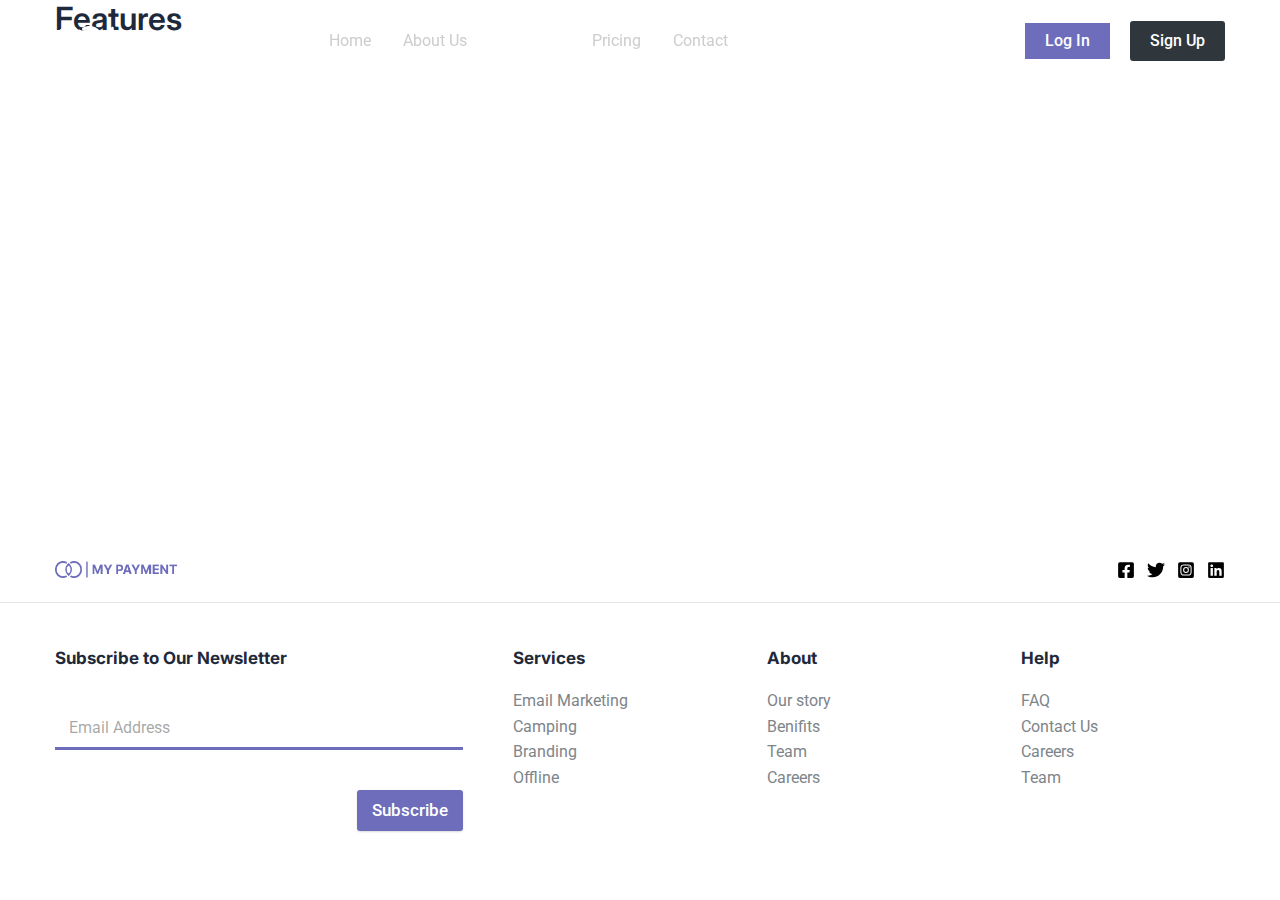
<file: features/index.html>
<!DOCTYPE html>
<html lang="en-US">
<head>
<meta charset="UTF-8">
<meta name="viewport" content="width=device-width, initial-scale=1">
	 <link rel="profile" href="https://gmpg.org/xfn/11"> 
	 <title>Features &#8211; figmatowordpress</title>
<meta name="robots" content="max-image-preview:large">
<link rel="dns-prefetch" href="//fonts.googleapis.com">
<link rel="alternate" type="application/rss+xml" title="figmatowordpress &raquo; Feed" href="/feed/">
<link rel="alternate" type="application/rss+xml" title="figmatowordpress &raquo; Comments Feed" href="/comments/feed/">
<script>
window._wpemojiSettings = {"baseUrl":"https:\/\/s.w.org\/images\/core\/emoji\/14.0.0\/72x72\/","ext":".png","svgUrl":"https:\/\/s.w.org\/images\/core\/emoji\/14.0.0\/svg\/","svgExt":".svg","source":{"concatemoji":"\/wp-includes\/js\/wp-emoji-release.min.js?ver=6.2.2"}};
/*! This file is auto-generated */
!function(e,a,t){var n,r,o,i=a.createElement("canvas"),p=i.getContext&&i.getContext("2d");function s(e,t){p.clearRect(0,0,i.width,i.height),p.fillText(e,0,0);e=i.toDataURL();return p.clearRect(0,0,i.width,i.height),p.fillText(t,0,0),e===i.toDataURL()}function c(e){var t=a.createElement("script");t.src=e,t.defer=t.type="text/javascript",a.getElementsByTagName("head")[0].appendChild(t)}for(o=Array("flag","emoji"),t.supports={everything:!0,everythingExceptFlag:!0},r=0;r<o.length;r++)t.supports[o[r]]=function(e){if(p&&p.fillText)switch(p.textBaseline="top",p.font="600 32px Arial",e){case"flag":return s("🏳️‍⚧️","🏳️​⚧️")?!1:!s("🇺🇳","🇺​🇳")&&!s("🏴󠁧󠁢󠁥󠁮󠁧󠁿","🏴​󠁧​󠁢​󠁥​󠁮​󠁧​󠁿");case"emoji":return!s("🫱🏻‍🫲🏿","🫱🏻​🫲🏿")}return!1}(o[r]),t.supports.everything=t.supports.everything&&t.supports[o[r]],"flag"!==o[r]&&(t.supports.everythingExceptFlag=t.supports.everythingExceptFlag&&t.supports[o[r]]);t.supports.everythingExceptFlag=t.supports.everythingExceptFlag&&!t.supports.flag,t.DOMReady=!1,t.readyCallback=function(){t.DOMReady=!0},t.supports.everything||(n=function(){t.readyCallback()},a.addEventListener?(a.addEventListener("DOMContentLoaded",n,!1),e.addEventListener("load",n,!1)):(e.attachEvent("onload",n),a.attachEvent("onreadystatechange",function(){"complete"===a.readyState&&t.readyCallback()})),(e=t.source||{}).concatemoji?c(e.concatemoji):e.wpemoji&&e.twemoji&&(c(e.twemoji),c(e.wpemoji)))}(window,document,window._wpemojiSettings);
</script>
<style>img.wp-smiley,
img.emoji {
	display: inline !important;
	border: none !important;
	box-shadow: none !important;
	height: 1em !important;
	width: 1em !important;
	margin: 0 0.07em !important;
	vertical-align: -0.1em !important;
	background: none !important;
	padding: 0 !important;
}</style>
	<link rel="stylesheet" id="astra-theme-css-css" href="/wp-content/themes/astra/assets/css/minified/main.min.css?ver=4.1.6" media="all">
<style id="astra-theme-css-inline-css">:root{--ast-container-default-xlg-padding:3em;--ast-container-default-lg-padding:3em;--ast-container-default-slg-padding:2em;--ast-container-default-md-padding:3em;--ast-container-default-sm-padding:3em;--ast-container-default-xs-padding:2.4em;--ast-container-default-xxs-padding:1.8em;--ast-code-block-background:#ECEFF3;--ast-comment-inputs-background:#F9FAFB;}html{font-size:100%;}a{color:var(--ast-global-color-0);}a:hover,a:focus{color:var(--ast-global-color-1);}body,button,input,select,textarea,.ast-button,.ast-custom-button{font-family:'Roboto',sans-serif;font-weight:400;font-size:16px;font-size:1rem;line-height:1.6em;}blockquote{color:var(--ast-global-color-3);}h1,.entry-content h1,h2,.entry-content h2,h3,.entry-content h3,h4,.entry-content h4,h5,.entry-content h5,h6,.entry-content h6,.site-title,.site-title a{font-family:'Inter',sans-serif;font-weight:600;}.site-title{font-size:26px;font-size:1.625rem;display:none;}.site-header .site-description{font-size:15px;font-size:0.9375rem;display:none;}.entry-title{font-size:26px;font-size:1.625rem;}h1,.entry-content h1{font-size:60px;font-size:3.75rem;font-weight:700;font-family:'Inter',sans-serif;line-height:1.4em;}h2,.entry-content h2{font-size:39px;font-size:2.4375rem;font-weight:700;font-family:'Inter',sans-serif;line-height:1.25em;}h3,.entry-content h3{font-size:26px;font-size:1.625rem;font-weight:700;font-family:'Inter',sans-serif;line-height:1.2em;}h4,.entry-content h4{font-size:24px;font-size:1.5rem;line-height:1.2em;font-weight:600;font-family:'Inter',sans-serif;}h5,.entry-content h5{font-size:20px;font-size:1.25rem;line-height:1.2em;font-weight:600;font-family:'Inter',sans-serif;}h6,.entry-content h6{font-size:16px;font-size:1rem;line-height:1.25em;font-weight:600;font-family:'Inter',sans-serif;}::selection{background-color:var(--ast-global-color-0);color:#ffffff;}body,h1,.entry-title a,.entry-content h1,h2,.entry-content h2,h3,.entry-content h3,h4,.entry-content h4,h5,.entry-content h5,h6,.entry-content h6{color:var(--ast-global-color-3);}.tagcloud a:hover,.tagcloud a:focus,.tagcloud a.current-item{color:#ffffff;border-color:var(--ast-global-color-0);background-color:var(--ast-global-color-0);}input:focus,input[type="text"]:focus,input[type="email"]:focus,input[type="url"]:focus,input[type="password"]:focus,input[type="reset"]:focus,input[type="search"]:focus,textarea:focus{border-color:var(--ast-global-color-0);}input[type="radio"]:checked,input[type=reset],input[type="checkbox"]:checked,input[type="checkbox"]:hover:checked,input[type="checkbox"]:focus:checked,input[type=range]::-webkit-slider-thumb{border-color:var(--ast-global-color-0);background-color:var(--ast-global-color-0);box-shadow:none;}.site-footer a:hover + .post-count,.site-footer a:focus + .post-count{background:var(--ast-global-color-0);border-color:var(--ast-global-color-0);}.single .nav-links .nav-previous,.single .nav-links .nav-next{color:var(--ast-global-color-0);}.entry-meta,.entry-meta *{line-height:1.45;color:var(--ast-global-color-0);}.entry-meta a:hover,.entry-meta a:hover *,.entry-meta a:focus,.entry-meta a:focus *,.page-links > .page-link,.page-links .page-link:hover,.post-navigation a:hover{color:var(--ast-global-color-1);}#cat option,.secondary .calendar_wrap thead a,.secondary .calendar_wrap thead a:visited{color:var(--ast-global-color-0);}.secondary .calendar_wrap #today,.ast-progress-val span{background:var(--ast-global-color-0);}.secondary a:hover + .post-count,.secondary a:focus + .post-count{background:var(--ast-global-color-0);border-color:var(--ast-global-color-0);}.calendar_wrap #today > a{color:#ffffff;}.page-links .page-link,.single .post-navigation a{color:var(--ast-global-color-0);}.ast-archive-title{color:var(--ast-global-color-2);}.widget-title{font-size:22px;font-size:1.375rem;color:var(--ast-global-color-2);}.ast-single-post .entry-content a,.ast-comment-content a:not(.ast-comment-edit-reply-wrap a){text-decoration:underline;}.ast-single-post .wp-block-button .wp-block-button__link,.ast-single-post .elementor-button-wrapper .elementor-button,.ast-single-post .entry-content .uagb-tab a,.ast-single-post .entry-content .uagb-ifb-cta a,.ast-single-post .entry-content .wp-block-uagb-buttons a,.ast-single-post .entry-content .uabb-module-content a,.ast-single-post .entry-content .uagb-post-grid a,.ast-single-post .entry-content .uagb-timeline a,.ast-single-post .entry-content .uagb-toc__wrap a,.ast-single-post .entry-content .uagb-taxomony-box a,.ast-single-post .entry-content .woocommerce a,.entry-content .wp-block-latest-posts > li > a,.ast-single-post .entry-content .wp-block-file__button{text-decoration:none;}a:focus-visible,.ast-menu-toggle:focus-visible,.site .skip-link:focus-visible,.wp-block-loginout input:focus-visible,.wp-block-search.wp-block-search__button-inside .wp-block-search__inside-wrapper,.ast-header-navigation-arrow:focus-visible{outline-style:dotted;outline-color:inherit;outline-width:thin;border-color:transparent;}input:focus,input[type="text"]:focus,input[type="email"]:focus,input[type="url"]:focus,input[type="password"]:focus,input[type="reset"]:focus,input[type="search"]:focus,textarea:focus,.wp-block-search__input:focus,[data-section="section-header-mobile-trigger"] .ast-button-wrap .ast-mobile-menu-trigger-minimal:focus,.ast-mobile-popup-drawer.active .menu-toggle-close:focus,.woocommerce-ordering select.orderby:focus,#ast-scroll-top:focus,.woocommerce a.add_to_cart_button:focus,.woocommerce .button.single_add_to_cart_button:focus{border-style:dotted;border-color:inherit;border-width:thin;outline-color:transparent;}.ast-logo-title-inline .site-logo-img{padding-right:1em;}.site-logo-img img{ transition:all 0.2s linear;}@media (max-width:921px){#ast-desktop-header{display:none;}}@media (min-width:921px){#ast-mobile-header{display:none;}}.wp-block-buttons.aligncenter{justify-content:center;}@media (max-width:921px){.ast-theme-transparent-header #primary,.ast-theme-transparent-header #secondary{padding:0;}}@media (max-width:921px){.ast-plain-container.ast-no-sidebar #primary{padding:0;}}.ast-plain-container.ast-no-sidebar #primary{margin-top:0;margin-bottom:0;}.wp-block-button.is-style-outline .wp-block-button__link{border-color:var(--ast-global-color-0);border-top-width:0px;border-right-width:0px;border-bottom-width:0px;border-left-width:0px;}div.wp-block-button.is-style-outline > .wp-block-button__link:not(.has-text-color),div.wp-block-button.wp-block-button__link.is-style-outline:not(.has-text-color){color:var(--ast-global-color-0);}.wp-block-button.is-style-outline .wp-block-button__link:hover,div.wp-block-button.is-style-outline .wp-block-button__link:focus,div.wp-block-button.is-style-outline > .wp-block-button__link:not(.has-text-color):hover,div.wp-block-button.wp-block-button__link.is-style-outline:not(.has-text-color):hover{color:#ffffff;background-color:var(--ast-global-color-1);border-color:var(--ast-global-color-1);}.post-page-numbers.current .page-link,.ast-pagination .page-numbers.current{color:#ffffff;border-color:var(--ast-global-color-0);background-color:var(--ast-global-color-0);border-radius:2px;}.wp-block-button.is-style-outline .wp-block-button__link{border-top-width:0px;border-right-width:0px;border-bottom-width:0px;border-left-width:0px;}h1.widget-title{font-weight:700;}h2.widget-title{font-weight:700;}h3.widget-title{font-weight:700;}#page{display:flex;flex-direction:column;min-height:100vh;}.ast-404-layout-1 h1.page-title{color:var(--ast-global-color-2);}.single .post-navigation a{line-height:1em;height:inherit;}.error-404 .page-sub-title{font-size:1.5rem;font-weight:inherit;}.search .site-content .content-area .search-form{margin-bottom:0;}#page .site-content{flex-grow:1;}.widget{margin-bottom:3.5em;}#secondary li{line-height:1.5em;}#secondary .wp-block-group h2{margin-bottom:0.7em;}#secondary h2{font-size:1.7rem;}.ast-separate-container .ast-article-post,.ast-separate-container .ast-article-single,.ast-separate-container .ast-comment-list li.depth-1,.ast-separate-container .comment-respond{padding:3em;}.ast-separate-container .ast-comment-list li.depth-1,.hentry{margin-bottom:2em;}.ast-separate-container .ast-archive-description,.ast-separate-container .ast-author-box{background-color:var(--ast-global-color-5);border-bottom:1px solid var(--ast-border-color);}.ast-separate-container .comments-title{padding:2em 2em 0 2em;}.ast-page-builder-template .comment-form-textarea,.ast-comment-formwrap .ast-grid-common-col{padding:0;}.ast-comment-formwrap{padding:0 20px;display:inline-flex;column-gap:20px;}.archive.ast-page-builder-template .entry-header{margin-top:2em;}.ast-page-builder-template .ast-comment-formwrap{width:100%;}.entry-title{margin-bottom:0.5em;}.ast-archive-description p{font-size:inherit;font-weight:inherit;line-height:inherit;}@media (min-width:921px){.ast-left-sidebar.ast-page-builder-template #secondary,.archive.ast-right-sidebar.ast-page-builder-template .site-main{padding-left:20px;padding-right:20px;}}@media (max-width:544px){.ast-comment-formwrap.ast-row{column-gap:10px;display:inline-block;}#ast-commentform .ast-grid-common-col{position:relative;width:100%;}}@media (min-width:1201px){.ast-separate-container .ast-article-post,.ast-separate-container .ast-article-single,.ast-separate-container .ast-author-box,.ast-separate-container .ast-404-layout-1,.ast-separate-container .no-results{padding:3em;}}@media (max-width:921px){.ast-separate-container #primary,.ast-separate-container #secondary{padding:1.5em 0;}#primary,#secondary{padding:1.5em 0;margin:0;}.ast-left-sidebar #content > .ast-container{display:flex;flex-direction:column-reverse;width:100%;}}@media (min-width:922px){.ast-separate-container.ast-right-sidebar #primary,.ast-separate-container.ast-left-sidebar #primary{border:0;}.search-no-results.ast-separate-container #primary{margin-bottom:4em;}}.elementor-button-wrapper .elementor-button{border-style:solid;text-decoration:none;border-top-width:0px;border-right-width:0px;border-left-width:0px;border-bottom-width:0px;}body .elementor-button.elementor-size-sm,body .elementor-button.elementor-size-xs,body .elementor-button.elementor-size-md,body .elementor-button.elementor-size-lg,body .elementor-button.elementor-size-xl,body .elementor-button{border-top-left-radius:3px;border-top-right-radius:3px;border-bottom-right-radius:3px;border-bottom-left-radius:3px;padding-top:10px;padding-right:20px;padding-bottom:10px;padding-left:20px;}.elementor-button-wrapper .elementor-button{border-color:var(--ast-global-color-0);background-color:var(--ast-global-color-0);}.elementor-button-wrapper .elementor-button:hover,.elementor-button-wrapper .elementor-button:focus{color:#ffffff;background-color:var(--ast-global-color-1);border-color:var(--ast-global-color-1);}.wp-block-button .wp-block-button__link ,.elementor-button-wrapper .elementor-button,.elementor-button-wrapper .elementor-button:visited{color:#ffffff;}.elementor-button-wrapper .elementor-button{font-weight:500;font-size:16px;font-size:1rem;line-height:1em;}body .elementor-button.elementor-size-sm,body .elementor-button.elementor-size-xs,body .elementor-button.elementor-size-md,body .elementor-button.elementor-size-lg,body .elementor-button.elementor-size-xl,body .elementor-button{font-size:16px;font-size:1rem;}.wp-block-button .wp-block-button__link:hover,.wp-block-button .wp-block-button__link:focus{color:#ffffff;background-color:var(--ast-global-color-1);border-color:var(--ast-global-color-1);}.elementor-widget-heading h1.elementor-heading-title{line-height:1.4em;}.elementor-widget-heading h2.elementor-heading-title{line-height:1.25em;}.elementor-widget-heading h3.elementor-heading-title{line-height:1.2em;}.elementor-widget-heading h4.elementor-heading-title{line-height:1.2em;}.elementor-widget-heading h5.elementor-heading-title{line-height:1.2em;}.elementor-widget-heading h6.elementor-heading-title{line-height:1.25em;}.wp-block-button .wp-block-button__link,.wp-block-search .wp-block-search__button,body .wp-block-file .wp-block-file__button{border-style:solid;border-top-width:0px;border-right-width:0px;border-left-width:0px;border-bottom-width:0px;border-color:var(--ast-global-color-0);background-color:var(--ast-global-color-0);color:#ffffff;font-family:inherit;font-weight:500;line-height:1em;font-size:16px;font-size:1rem;border-top-left-radius:3px;border-top-right-radius:3px;border-bottom-right-radius:3px;border-bottom-left-radius:3px;padding-top:10px;padding-right:20px;padding-bottom:10px;padding-left:20px;}.menu-toggle,button,.ast-button,.ast-custom-button,.button,input#submit,input[type="button"],input[type="submit"],input[type="reset"],form[CLASS*="wp-block-search__"].wp-block-search .wp-block-search__inside-wrapper .wp-block-search__button,body .wp-block-file .wp-block-file__button,.search .search-submit,.woocommerce a.button,.woocommerce button.button,.woocommerce .woocommerce-message a.button,.woocommerce #respond input#submit.alt,.woocommerce input.button.alt,.woocommerce input.button,.woocommerce input.button:disabled,.woocommerce input.button:disabled[disabled],.woocommerce input.button:disabled:hover,.woocommerce input.button:disabled[disabled]:hover,.woocommerce #respond input#submit,.woocommerce button.button.alt.disabled,.wc-block-grid__products .wc-block-grid__product .wp-block-button__link,.wc-block-grid__product-onsale,[CLASS*="wc-block"] button,.woocommerce-js .astra-cart-drawer .astra-cart-drawer-content .woocommerce-mini-cart__buttons .button:not(.checkout):not(.ast-continue-shopping),.woocommerce-js .astra-cart-drawer .astra-cart-drawer-content .woocommerce-mini-cart__buttons a.checkout,.woocommerce button.button.alt.disabled.wc-variation-selection-needed{border-style:solid;border-top-width:0px;border-right-width:0px;border-left-width:0px;border-bottom-width:0px;color:#ffffff;border-color:var(--ast-global-color-0);background-color:var(--ast-global-color-0);padding-top:10px;padding-right:20px;padding-bottom:10px;padding-left:20px;font-family:inherit;font-weight:500;font-size:16px;font-size:1rem;line-height:1em;border-top-left-radius:3px;border-top-right-radius:3px;border-bottom-right-radius:3px;border-bottom-left-radius:3px;}button:focus,.menu-toggle:hover,button:hover,.ast-button:hover,.ast-custom-button:hover .button:hover,.ast-custom-button:hover ,input[type=reset]:hover,input[type=reset]:focus,input#submit:hover,input#submit:focus,input[type="button"]:hover,input[type="button"]:focus,input[type="submit"]:hover,input[type="submit"]:focus,form[CLASS*="wp-block-search__"].wp-block-search .wp-block-search__inside-wrapper .wp-block-search__button:hover,form[CLASS*="wp-block-search__"].wp-block-search .wp-block-search__inside-wrapper .wp-block-search__button:focus,body .wp-block-file .wp-block-file__button:hover,body .wp-block-file .wp-block-file__button:focus,.woocommerce a.button:hover,.woocommerce button.button:hover,.woocommerce .woocommerce-message a.button:hover,.woocommerce #respond input#submit:hover,.woocommerce #respond input#submit.alt:hover,.woocommerce input.button.alt:hover,.woocommerce input.button:hover,.woocommerce button.button.alt.disabled:hover,.wc-block-grid__products .wc-block-grid__product .wp-block-button__link:hover,[CLASS*="wc-block"] button:hover,.woocommerce-js .astra-cart-drawer .astra-cart-drawer-content .woocommerce-mini-cart__buttons .button:not(.checkout):not(.ast-continue-shopping):hover,.woocommerce-js .astra-cart-drawer .astra-cart-drawer-content .woocommerce-mini-cart__buttons a.checkout:hover,.woocommerce button.button.alt.disabled.wc-variation-selection-needed:hover{color:#ffffff;background-color:var(--ast-global-color-1);border-color:var(--ast-global-color-1);}form[CLASS*="wp-block-search__"].wp-block-search .wp-block-search__inside-wrapper .wp-block-search__button.has-icon{padding-top:calc(10px - 3px);padding-right:calc(20px - 3px);padding-bottom:calc(10px - 3px);padding-left:calc(20px - 3px);}@media (max-width:921px){.ast-mobile-header-stack .main-header-bar .ast-search-menu-icon{display:inline-block;}.ast-header-break-point.ast-header-custom-item-outside .ast-mobile-header-stack .main-header-bar .ast-search-icon{margin:0;}.ast-comment-avatar-wrap img{max-width:2.5em;}.ast-separate-container .ast-comment-list li.depth-1{padding:1.5em 2.14em;}.ast-separate-container .comment-respond{padding:2em 2.14em;}.ast-comment-meta{padding:0 1.8888em 1.3333em;}}@media (min-width:544px){.ast-container{max-width:100%;}}@media (max-width:544px){.ast-separate-container .ast-article-post,.ast-separate-container .ast-article-single,.ast-separate-container .comments-title,.ast-separate-container .ast-archive-description{padding:1.5em 1em;}.ast-separate-container #content .ast-container{padding-left:0.54em;padding-right:0.54em;}.ast-separate-container .ast-comment-list li.depth-1{padding:1.5em 1em;margin-bottom:1.5em;}.ast-separate-container .ast-comment-list .bypostauthor{padding:.5em;}.ast-search-menu-icon.ast-dropdown-active .search-field{width:170px;}}.ast-separate-container{background-color:var(--ast-global-color-4);;background-image:none;;}@media (max-width:921px){.site-title{display:none;}.site-header .site-description{display:none;}.entry-title{font-size:30px;}h1,.entry-content h1{font-size:30px;}h2,.entry-content h2{font-size:25px;}h3,.entry-content h3{font-size:20px;}}@media (max-width:544px){.site-title{display:none;}.site-header .site-description{display:none;}.entry-title{font-size:30px;}h1,.entry-content h1{font-size:30px;}h2,.entry-content h2{font-size:25px;}h3,.entry-content h3{font-size:20px;}}@media (max-width:921px){html{font-size:91.2%;}}@media (max-width:544px){html{font-size:91.2%;}}@media (min-width:922px){.ast-container{max-width:1210px;}}@media (min-width:922px){.site-content .ast-container{display:flex;}}@media (max-width:921px){.site-content .ast-container{flex-direction:column;}}@media (min-width:922px){.main-header-menu .sub-menu .menu-item.ast-left-align-sub-menu:hover > .sub-menu,.main-header-menu .sub-menu .menu-item.ast-left-align-sub-menu.focus > .sub-menu{margin-left:-0px;}}.ast-theme-transparent-header [data-section="section-header-mobile-trigger"] .ast-button-wrap .ast-mobile-menu-trigger-minimal{background:transparent;}.entry-content li > p{margin-bottom:0;}.footer-widget-area[data-section^="section-fb-html-"] .ast-builder-html-element{text-align:center;}blockquote,cite {font-style: initial;}.wp-block-file {display: flex;align-items: center;flex-wrap: wrap;justify-content: space-between;}.wp-block-pullquote {border: none;}.wp-block-pullquote blockquote::before {content: "\201D";font-family: "Helvetica",sans-serif;display: flex;transform: rotate( 180deg );font-size: 6rem;font-style: normal;line-height: 1;font-weight: bold;align-items: center;justify-content: center;}.has-text-align-right > blockquote::before {justify-content: flex-start;}.has-text-align-left > blockquote::before {justify-content: flex-end;}figure.wp-block-pullquote.is-style-solid-color blockquote {max-width: 100%;text-align: inherit;}html body {--wp--custom--ast-default-block-top-padding: 3em;--wp--custom--ast-default-block-right-padding: 3em;--wp--custom--ast-default-block-bottom-padding: 3em;--wp--custom--ast-default-block-left-padding: 3em;--wp--custom--ast-container-width: 1170px;--wp--custom--ast-content-width-size: 1170px;--wp--custom--ast-wide-width-size: calc(1170px + var(--wp--custom--ast-default-block-left-padding) + var(--wp--custom--ast-default-block-right-padding));}.ast-narrow-container {--wp--custom--ast-content-width-size: 750px;--wp--custom--ast-wide-width-size: 750px;}@media(max-width: 921px) {html body {--wp--custom--ast-default-block-top-padding: 3em;--wp--custom--ast-default-block-right-padding: 2em;--wp--custom--ast-default-block-bottom-padding: 3em;--wp--custom--ast-default-block-left-padding: 2em;}}@media(max-width: 544px) {html body {--wp--custom--ast-default-block-top-padding: 3em;--wp--custom--ast-default-block-right-padding: 1.5em;--wp--custom--ast-default-block-bottom-padding: 3em;--wp--custom--ast-default-block-left-padding: 1.5em;}}.entry-content > .wp-block-group,.entry-content > .wp-block-cover,.entry-content > .wp-block-columns {padding-top: var(--wp--custom--ast-default-block-top-padding);padding-right: var(--wp--custom--ast-default-block-right-padding);padding-bottom: var(--wp--custom--ast-default-block-bottom-padding);padding-left: var(--wp--custom--ast-default-block-left-padding);}.ast-plain-container.ast-no-sidebar .entry-content > .alignfull,.ast-page-builder-template .ast-no-sidebar .entry-content > .alignfull {margin-left: calc( -50vw + 50%);margin-right: calc( -50vw + 50%);max-width: 100vw;width: 100vw;}.ast-plain-container.ast-no-sidebar .entry-content .alignfull .alignfull,.ast-page-builder-template.ast-no-sidebar .entry-content .alignfull .alignfull,.ast-plain-container.ast-no-sidebar .entry-content .alignfull .alignwide,.ast-page-builder-template.ast-no-sidebar .entry-content .alignfull .alignwide,.ast-plain-container.ast-no-sidebar .entry-content .alignwide .alignfull,.ast-page-builder-template.ast-no-sidebar .entry-content .alignwide .alignfull,.ast-plain-container.ast-no-sidebar .entry-content .alignwide .alignwide,.ast-page-builder-template.ast-no-sidebar .entry-content .alignwide .alignwide,.ast-plain-container.ast-no-sidebar .entry-content .wp-block-column .alignfull,.ast-page-builder-template.ast-no-sidebar .entry-content .wp-block-column .alignfull,.ast-plain-container.ast-no-sidebar .entry-content .wp-block-column .alignwide,.ast-page-builder-template.ast-no-sidebar .entry-content .wp-block-column .alignwide {margin-left: auto;margin-right: auto;width: 100%;}[ast-blocks-layout] .wp-block-separator:not(.is-style-dots) {height: 0;}[ast-blocks-layout] .wp-block-separator {margin: 20px auto;}[ast-blocks-layout] .wp-block-separator:not(.is-style-wide):not(.is-style-dots) {max-width: 100px;}[ast-blocks-layout] .wp-block-separator.has-background {padding: 0;}.entry-content[ast-blocks-layout] > * {max-width: var(--wp--custom--ast-content-width-size);margin-left: auto;margin-right: auto;}.entry-content[ast-blocks-layout] > .alignwide {max-width: var(--wp--custom--ast-wide-width-size);}.entry-content[ast-blocks-layout] .alignfull {max-width: none;}.entry-content .wp-block-columns {margin-bottom: 0;}blockquote {margin: 1.5em;border: none;}.wp-block-quote:not(.has-text-align-right):not(.has-text-align-center) {border-left: 5px solid rgba(0,0,0,0.05);}.has-text-align-right > blockquote,blockquote.has-text-align-right {border-right: 5px solid rgba(0,0,0,0.05);}.has-text-align-left > blockquote,blockquote.has-text-align-left {border-left: 5px solid rgba(0,0,0,0.05);}.wp-block-site-tagline,.wp-block-latest-posts .read-more {margin-top: 15px;}.wp-block-loginout p label {display: block;}.wp-block-loginout p:not(.login-remember):not(.login-submit) input {width: 100%;}.wp-block-loginout input:focus {border-color: transparent;}.wp-block-loginout input:focus {outline: thin dotted;}.entry-content .wp-block-media-text .wp-block-media-text__content {padding: 0 0 0 8%;}.entry-content .wp-block-media-text.has-media-on-the-right .wp-block-media-text__content {padding: 0 8% 0 0;}.entry-content .wp-block-media-text.has-background .wp-block-media-text__content {padding: 8%;}.entry-content .wp-block-cover:not([class*="background-color"]) .wp-block-cover__inner-container,.entry-content .wp-block-cover:not([class*="background-color"]) .wp-block-cover-image-text,.entry-content .wp-block-cover:not([class*="background-color"]) .wp-block-cover-text,.entry-content .wp-block-cover-image:not([class*="background-color"]) .wp-block-cover__inner-container,.entry-content .wp-block-cover-image:not([class*="background-color"]) .wp-block-cover-image-text,.entry-content .wp-block-cover-image:not([class*="background-color"]) .wp-block-cover-text {color: var(--ast-global-color-5);}.wp-block-loginout .login-remember input {width: 1.1rem;height: 1.1rem;margin: 0 5px 4px 0;vertical-align: middle;}.wp-block-latest-posts > li > *:first-child,.wp-block-latest-posts:not(.is-grid) > li:first-child {margin-top: 0;}.wp-block-search__inside-wrapper .wp-block-search__input {padding: 0 10px;color: var(--ast-global-color-3);background: var(--ast-global-color-5);border-color: var(--ast-border-color);}.wp-block-latest-posts .read-more {margin-bottom: 1.5em;}.wp-block-search__no-button .wp-block-search__inside-wrapper .wp-block-search__input {padding-top: 5px;padding-bottom: 5px;}.wp-block-latest-posts .wp-block-latest-posts__post-date,.wp-block-latest-posts .wp-block-latest-posts__post-author {font-size: 1rem;}.wp-block-latest-posts > li > *,.wp-block-latest-posts:not(.is-grid) > li {margin-top: 12px;margin-bottom: 12px;}.ast-page-builder-template .entry-content[ast-blocks-layout] > *,.ast-page-builder-template .entry-content[ast-blocks-layout] > .alignfull > * {max-width: none;}.ast-page-builder-template .entry-content[ast-blocks-layout] > .alignwide > * {max-width: var(--wp--custom--ast-wide-width-size);}.ast-page-builder-template .entry-content[ast-blocks-layout] > .inherit-container-width > *,.ast-page-builder-template .entry-content[ast-blocks-layout] > * > *,.entry-content[ast-blocks-layout] > .wp-block-cover .wp-block-cover__inner-container {max-width: var(--wp--custom--ast-content-width-size);margin-left: auto;margin-right: auto;}.entry-content[ast-blocks-layout] .wp-block-cover:not(.alignleft):not(.alignright) {width: auto;}@media(max-width: 1200px) {.ast-separate-container .entry-content > .alignfull,.ast-separate-container .entry-content[ast-blocks-layout] > .alignwide,.ast-plain-container .entry-content[ast-blocks-layout] > .alignwide,.ast-plain-container .entry-content .alignfull {margin-left: calc(-1 * min(var(--ast-container-default-xlg-padding),20px)) ;margin-right: calc(-1 * min(var(--ast-container-default-xlg-padding),20px));}}@media(min-width: 1201px) {.ast-separate-container .entry-content > .alignfull {margin-left: calc(-1 * var(--ast-container-default-xlg-padding) );margin-right: calc(-1 * var(--ast-container-default-xlg-padding) );}.ast-separate-container .entry-content[ast-blocks-layout] > .alignwide,.ast-plain-container .entry-content[ast-blocks-layout] > .alignwide {margin-left: calc(-1 * var(--wp--custom--ast-default-block-left-padding) );margin-right: calc(-1 * var(--wp--custom--ast-default-block-right-padding) );}}@media(min-width: 921px) {.ast-separate-container .entry-content .wp-block-group.alignwide:not(.inherit-container-width) > :where(:not(.alignleft):not(.alignright)),.ast-plain-container .entry-content .wp-block-group.alignwide:not(.inherit-container-width) > :where(:not(.alignleft):not(.alignright)) {max-width: calc( var(--wp--custom--ast-content-width-size) + 80px );}.ast-plain-container.ast-right-sidebar .entry-content[ast-blocks-layout] .alignfull,.ast-plain-container.ast-left-sidebar .entry-content[ast-blocks-layout] .alignfull {margin-left: -60px;margin-right: -60px;}}@media(min-width: 544px) {.entry-content > .alignleft {margin-right: 20px;}.entry-content > .alignright {margin-left: 20px;}}@media (max-width:544px){.wp-block-columns .wp-block-column:not(:last-child){margin-bottom:20px;}.wp-block-latest-posts{margin:0;}}@media( max-width: 600px ) {.entry-content .wp-block-media-text .wp-block-media-text__content,.entry-content .wp-block-media-text.has-media-on-the-right .wp-block-media-text__content {padding: 8% 0 0;}.entry-content .wp-block-media-text.has-background .wp-block-media-text__content {padding: 8%;}}.ast-separate-container .entry-content .uagb-is-root-container {padding-left: 0;}.ast-page-builder-template .entry-header {padding-left: 0;}@media(min-width: 1201px) {.ast-separate-container .entry-content > .uagb-is-root-container {margin-left: 0;margin-right: 0;}}.ast-narrow-container .site-content .wp-block-uagb-image--align-full .wp-block-uagb-image__figure {max-width: 100%;margin-left: auto;margin-right: auto;}.entry-content ul,.entry-content ol {padding: revert;margin: revert;}:root .has-ast-global-color-0-color{color:var(--ast-global-color-0);}:root .has-ast-global-color-0-background-color{background-color:var(--ast-global-color-0);}:root .wp-block-button .has-ast-global-color-0-color{color:var(--ast-global-color-0);}:root .wp-block-button .has-ast-global-color-0-background-color{background-color:var(--ast-global-color-0);}:root .has-ast-global-color-1-color{color:var(--ast-global-color-1);}:root .has-ast-global-color-1-background-color{background-color:var(--ast-global-color-1);}:root .wp-block-button .has-ast-global-color-1-color{color:var(--ast-global-color-1);}:root .wp-block-button .has-ast-global-color-1-background-color{background-color:var(--ast-global-color-1);}:root .has-ast-global-color-2-color{color:var(--ast-global-color-2);}:root .has-ast-global-color-2-background-color{background-color:var(--ast-global-color-2);}:root .wp-block-button .has-ast-global-color-2-color{color:var(--ast-global-color-2);}:root .wp-block-button .has-ast-global-color-2-background-color{background-color:var(--ast-global-color-2);}:root .has-ast-global-color-3-color{color:var(--ast-global-color-3);}:root .has-ast-global-color-3-background-color{background-color:var(--ast-global-color-3);}:root .wp-block-button .has-ast-global-color-3-color{color:var(--ast-global-color-3);}:root .wp-block-button .has-ast-global-color-3-background-color{background-color:var(--ast-global-color-3);}:root .has-ast-global-color-4-color{color:var(--ast-global-color-4);}:root .has-ast-global-color-4-background-color{background-color:var(--ast-global-color-4);}:root .wp-block-button .has-ast-global-color-4-color{color:var(--ast-global-color-4);}:root .wp-block-button .has-ast-global-color-4-background-color{background-color:var(--ast-global-color-4);}:root .has-ast-global-color-5-color{color:var(--ast-global-color-5);}:root .has-ast-global-color-5-background-color{background-color:var(--ast-global-color-5);}:root .wp-block-button .has-ast-global-color-5-color{color:var(--ast-global-color-5);}:root .wp-block-button .has-ast-global-color-5-background-color{background-color:var(--ast-global-color-5);}:root .has-ast-global-color-6-color{color:var(--ast-global-color-6);}:root .has-ast-global-color-6-background-color{background-color:var(--ast-global-color-6);}:root .wp-block-button .has-ast-global-color-6-color{color:var(--ast-global-color-6);}:root .wp-block-button .has-ast-global-color-6-background-color{background-color:var(--ast-global-color-6);}:root .has-ast-global-color-7-color{color:var(--ast-global-color-7);}:root .has-ast-global-color-7-background-color{background-color:var(--ast-global-color-7);}:root .wp-block-button .has-ast-global-color-7-color{color:var(--ast-global-color-7);}:root .wp-block-button .has-ast-global-color-7-background-color{background-color:var(--ast-global-color-7);}:root .has-ast-global-color-8-color{color:var(--ast-global-color-8);}:root .has-ast-global-color-8-background-color{background-color:var(--ast-global-color-8);}:root .wp-block-button .has-ast-global-color-8-color{color:var(--ast-global-color-8);}:root .wp-block-button .has-ast-global-color-8-background-color{background-color:var(--ast-global-color-8);}:root{--ast-global-color-0:#6d6dbb;--ast-global-color-1:#2f373d;--ast-global-color-2:#1e293b;--ast-global-color-3:#334155;--ast-global-color-4:#f9fafb;--ast-global-color-5:#FFFFFF;--ast-global-color-6:#e2e8f0;--ast-global-color-7:#cbd5e1;--ast-global-color-8:#94a3b8;}:root {--ast-border-color : var(--ast-global-color-6);}.ast-single-entry-banner {-js-display: flex;display: flex;flex-direction: column;justify-content: center;text-align: center;position: relative;background: #eeeeee;}.ast-single-entry-banner[data-banner-layout="layout-1"] {max-width: 1170px;background: inherit;padding: 20px 0;}.ast-single-entry-banner[data-banner-width-type="custom"] {margin: 0 auto;width: 100%;}.ast-single-entry-banner + .site-content .entry-header {margin-bottom: 0;}header.entry-header .entry-title{font-weight:600;font-size:32px;font-size:2rem;}header.entry-header > *:not(:last-child){margin-bottom:10px;}.ast-archive-entry-banner {-js-display: flex;display: flex;flex-direction: column;justify-content: center;text-align: center;position: relative;background: #eeeeee;}.ast-archive-entry-banner[data-banner-width-type="custom"] {margin: 0 auto;width: 100%;}.ast-archive-entry-banner[data-banner-layout="layout-1"] {background: inherit;padding: 20px 0;text-align: left;}body.archive .ast-archive-description{max-width:1170px;width:100%;text-align:left;padding-top:3em;padding-right:3em;padding-bottom:3em;padding-left:3em;}body.archive .ast-archive-description .ast-archive-title,body.archive .ast-archive-description .ast-archive-title *{font-weight:600;font-size:32px;font-size:2rem;}body.archive .ast-archive-description > *:not(:last-child){margin-bottom:10px;}@media (max-width:921px){body.archive .ast-archive-description{text-align:left;}}@media (max-width:544px){body.archive .ast-archive-description{text-align:left;}}.ast-theme-transparent-header #masthead .site-logo-img .transparent-custom-logo .astra-logo-svg{width:150px;}.ast-theme-transparent-header #masthead .site-logo-img .transparent-custom-logo img{ max-width:150px;}@media (max-width:921px){.ast-theme-transparent-header #masthead .site-logo-img .transparent-custom-logo .astra-logo-svg{width:120px;}.ast-theme-transparent-header #masthead .site-logo-img .transparent-custom-logo img{ max-width:120px;}}@media (max-width:543px){.ast-theme-transparent-header #masthead .site-logo-img .transparent-custom-logo .astra-logo-svg{width:100px;}.ast-theme-transparent-header #masthead .site-logo-img .transparent-custom-logo img{ max-width:100px;}}@media (min-width:921px){.ast-theme-transparent-header #masthead{position:absolute;left:0;right:0;}.ast-theme-transparent-header .main-header-bar,.ast-theme-transparent-header.ast-header-break-point .main-header-bar{background:none;}body.elementor-editor-active.ast-theme-transparent-header #masthead,.fl-builder-edit .ast-theme-transparent-header #masthead,body.vc_editor.ast-theme-transparent-header #masthead,body.brz-ed.ast-theme-transparent-header #masthead{z-index:0;}.ast-header-break-point.ast-replace-site-logo-transparent.ast-theme-transparent-header .custom-mobile-logo-link{display:none;}.ast-header-break-point.ast-replace-site-logo-transparent.ast-theme-transparent-header .transparent-custom-logo{display:inline-block;}.ast-theme-transparent-header .ast-above-header,.ast-theme-transparent-header .ast-above-header.ast-above-header-bar{background-image:none;background-color:transparent;}.ast-theme-transparent-header .ast-below-header{background-image:none;background-color:transparent;}}.ast-theme-transparent-header .ast-builder-menu .main-header-menu,.ast-theme-transparent-header .ast-builder-menu .main-header-menu .menu-link,.ast-theme-transparent-header [CLASS*="ast-builder-menu-"] .main-header-menu .menu-item > .menu-link,.ast-theme-transparent-header .ast-masthead-custom-menu-items,.ast-theme-transparent-header .ast-masthead-custom-menu-items a,.ast-theme-transparent-header .ast-builder-menu .main-header-menu .menu-item > .ast-menu-toggle,.ast-theme-transparent-header .ast-builder-menu .main-header-menu .menu-item > .ast-menu-toggle,.ast-theme-transparent-header .ast-above-header-navigation a,.ast-header-break-point.ast-theme-transparent-header .ast-above-header-navigation a,.ast-header-break-point.ast-theme-transparent-header .ast-above-header-navigation > ul.ast-above-header-menu > .menu-item-has-children:not(.current-menu-item) > .ast-menu-toggle,.ast-theme-transparent-header .ast-below-header-menu,.ast-theme-transparent-header .ast-below-header-menu a,.ast-header-break-point.ast-theme-transparent-header .ast-below-header-menu a,.ast-header-break-point.ast-theme-transparent-header .ast-below-header-menu,.ast-theme-transparent-header .main-header-menu .menu-link{color:#cdcdcd;}.ast-theme-transparent-header .ast-builder-menu .main-header-menu .menu-item:hover > .menu-link,.ast-theme-transparent-header .ast-builder-menu .main-header-menu .menu-item:hover > .ast-menu-toggle,.ast-theme-transparent-header .ast-builder-menu .main-header-menu .ast-masthead-custom-menu-items a:hover,.ast-theme-transparent-header .ast-builder-menu .main-header-menu .focus > .menu-link,.ast-theme-transparent-header .ast-builder-menu .main-header-menu .focus > .ast-menu-toggle,.ast-theme-transparent-header .ast-builder-menu .main-header-menu .current-menu-item > .menu-link,.ast-theme-transparent-header .ast-builder-menu .main-header-menu .current-menu-ancestor > .menu-link,.ast-theme-transparent-header .ast-builder-menu .main-header-menu .current-menu-item > .ast-menu-toggle,.ast-theme-transparent-header .ast-builder-menu .main-header-menu .current-menu-ancestor > .ast-menu-toggle,.ast-theme-transparent-header [CLASS*="ast-builder-menu-"] .main-header-menu .current-menu-item > .menu-link,.ast-theme-transparent-header [CLASS*="ast-builder-menu-"] .main-header-menu .current-menu-ancestor > .menu-link,.ast-theme-transparent-header [CLASS*="ast-builder-menu-"] .main-header-menu .current-menu-item > .ast-menu-toggle,.ast-theme-transparent-header [CLASS*="ast-builder-menu-"] .main-header-menu .current-menu-ancestor > .ast-menu-toggle,.ast-theme-transparent-header .main-header-menu .menu-item:hover > .menu-link,.ast-theme-transparent-header .main-header-menu .current-menu-item > .menu-link,.ast-theme-transparent-header .main-header-menu .current-menu-ancestor > .menu-link{color:var(--ast-global-color-5);}@media (max-width:921px){.ast-theme-transparent-header #masthead{position:absolute;left:0;right:0;}.ast-theme-transparent-header .main-header-bar,.ast-theme-transparent-header.ast-header-break-point .main-header-bar{background:none;}body.elementor-editor-active.ast-theme-transparent-header #masthead,.fl-builder-edit .ast-theme-transparent-header #masthead,body.vc_editor.ast-theme-transparent-header #masthead,body.brz-ed.ast-theme-transparent-header #masthead{z-index:0;}.ast-header-break-point.ast-replace-site-logo-transparent.ast-theme-transparent-header .custom-mobile-logo-link{display:none;}.ast-header-break-point.ast-replace-site-logo-transparent.ast-theme-transparent-header .transparent-custom-logo{display:inline-block;}.ast-theme-transparent-header .ast-above-header,.ast-theme-transparent-header .ast-above-header.ast-above-header-bar{background-image:none;background-color:transparent;}.ast-theme-transparent-header .ast-below-header{background-image:none;background-color:transparent;}}.ast-theme-transparent-header #ast-desktop-header > [CLASS*="-header-wrap"]:last-child > [CLASS*="-header-bar"],.ast-theme-transparent-header.ast-header-break-point #ast-mobile-header > [CLASS*="-header-wrap"]:last-child > [CLASS*="-header-bar"]{border-bottom-width:0px;border-bottom-style:solid;}.ast-breadcrumbs .trail-browse,.ast-breadcrumbs .trail-items,.ast-breadcrumbs .trail-items li{display:inline-block;margin:0;padding:0;border:none;background:inherit;text-indent:0;text-decoration:none;}.ast-breadcrumbs .trail-browse{font-size:inherit;font-style:inherit;font-weight:inherit;color:inherit;}.ast-breadcrumbs .trail-items{list-style:none;}.trail-items li::after{padding:0 0.3em;content:"\00bb";}.trail-items li:last-of-type::after{display:none;}h1,.entry-content h1,h2,.entry-content h2,h3,.entry-content h3,h4,.entry-content h4,h5,.entry-content h5,h6,.entry-content h6{color:var(--ast-global-color-2);}.entry-title a{color:var(--ast-global-color-2);}@media (max-width:921px){.ast-builder-grid-row-container.ast-builder-grid-row-tablet-3-firstrow .ast-builder-grid-row > *:first-child,.ast-builder-grid-row-container.ast-builder-grid-row-tablet-3-lastrow .ast-builder-grid-row > *:last-child{grid-column:1 / -1;}}@media (max-width:544px){.ast-builder-grid-row-container.ast-builder-grid-row-mobile-3-firstrow .ast-builder-grid-row > *:first-child,.ast-builder-grid-row-container.ast-builder-grid-row-mobile-3-lastrow .ast-builder-grid-row > *:last-child{grid-column:1 / -1;}}.ast-builder-layout-element[data-section="title_tagline"]{display:flex;}@media (max-width:921px){.ast-header-break-point .ast-builder-layout-element[data-section="title_tagline"]{display:flex;}}@media (max-width:544px){.ast-header-break-point .ast-builder-layout-element[data-section="title_tagline"]{display:flex;}}[data-section*="section-hb-button-"] .menu-link{display:none;}.ast-header-button-1 .ast-custom-button{background:var(--ast-global-color-1);}.ast-header-button-1 .ast-custom-button:hover{background:var(--ast-global-color-0);}.ast-header-button-1[data-section*="section-hb-button-"] .ast-builder-button-wrap .ast-custom-button{padding-top:12px;padding-bottom:12px;padding-left:20px;padding-right:20px;}.ast-header-button-1[data-section="section-hb-button-1"]{display:flex;}@media (max-width:921px){.ast-header-break-point .ast-header-button-1[data-section="section-hb-button-1"]{display:flex;}}@media (max-width:544px){.ast-header-break-point .ast-header-button-1[data-section="section-hb-button-1"]{display:flex;}}.ast-builder-menu-1{font-family:inherit;font-weight:inherit;}.ast-builder-menu-1 .menu-item > .menu-link{font-size:16px;font-size:1rem;color:var(--ast-global-color-5);}.ast-builder-menu-1 .menu-item > .ast-menu-toggle{color:var(--ast-global-color-5);}.ast-builder-menu-1 .menu-item:hover > .menu-link,.ast-builder-menu-1 .inline-on-mobile .menu-item:hover > .ast-menu-toggle{color:var(--ast-global-color-1);}.ast-builder-menu-1 .menu-item:hover > .ast-menu-toggle{color:var(--ast-global-color-1);}.ast-builder-menu-1 .menu-item.current-menu-item > .menu-link,.ast-builder-menu-1 .inline-on-mobile .menu-item.current-menu-item > .ast-menu-toggle,.ast-builder-menu-1 .current-menu-ancestor > .menu-link{color:var(--ast-global-color-1);}.ast-builder-menu-1 .menu-item.current-menu-item > .ast-menu-toggle{color:var(--ast-global-color-1);}.ast-builder-menu-1 .sub-menu,.ast-builder-menu-1 .inline-on-mobile .sub-menu{border-top-width:2px;border-bottom-width:0px;border-right-width:0px;border-left-width:0px;border-color:var(--ast-global-color-0);border-style:solid;}.ast-builder-menu-1 .main-header-menu > .menu-item > .sub-menu,.ast-builder-menu-1 .main-header-menu > .menu-item > .astra-full-megamenu-wrapper{margin-top:0px;}.ast-desktop .ast-builder-menu-1 .main-header-menu > .menu-item > .sub-menu:before,.ast-desktop .ast-builder-menu-1 .main-header-menu > .menu-item > .astra-full-megamenu-wrapper:before{height:calc( 0px + 5px );}.ast-desktop .ast-builder-menu-1 .menu-item .sub-menu .menu-link{border-style:none;}@media (max-width:921px){.ast-header-break-point .ast-builder-menu-1 .menu-item.menu-item-has-children > .ast-menu-toggle{top:0;}.ast-builder-menu-1 .inline-on-mobile .menu-item.menu-item-has-children > .ast-menu-toggle{right:-15px;}.ast-builder-menu-1 .menu-item-has-children > .menu-link:after{content:unset;}.ast-builder-menu-1 .main-header-menu > .menu-item > .sub-menu,.ast-builder-menu-1 .main-header-menu > .menu-item > .astra-full-megamenu-wrapper{margin-top:0;}}@media (max-width:544px){.ast-header-break-point .ast-builder-menu-1 .menu-item.menu-item-has-children > .ast-menu-toggle{top:0;}.ast-builder-menu-1 .main-header-menu > .menu-item > .sub-menu,.ast-builder-menu-1 .main-header-menu > .menu-item > .astra-full-megamenu-wrapper{margin-top:0;}}.ast-builder-menu-1{display:flex;}@media (max-width:921px){.ast-header-break-point .ast-builder-menu-1{display:flex;}}@media (max-width:544px){.ast-header-break-point .ast-builder-menu-1{display:flex;}}.header-widget-area[data-section="sidebar-widgets-header-widget-1"]{display:block;}@media (max-width:921px){.ast-header-break-point .header-widget-area[data-section="sidebar-widgets-header-widget-1"]{display:block;}}@media (max-width:544px){.ast-header-break-point .header-widget-area[data-section="sidebar-widgets-header-widget-1"]{display:block;}}.ast-builder-html-element img.alignnone{display:inline-block;}.ast-builder-html-element p:first-child{margin-top:0;}.ast-builder-html-element p:last-child{margin-bottom:0;}.ast-header-break-point .main-header-bar .ast-builder-html-element{line-height:1.85714285714286;}@media (max-width:544px){.footer-widget-area[data-section="section-fb-html-1"]{margin-top:0px;margin-bottom:0px;margin-left:11px;margin-right:0px;}}.footer-widget-area[data-section="section-fb-html-1"]{display:block;}@media (max-width:921px){.ast-header-break-point .footer-widget-area[data-section="section-fb-html-1"]{display:block;}}@media (max-width:544px){.ast-header-break-point .footer-widget-area[data-section="section-fb-html-1"]{display:block;}}.footer-widget-area[data-section="section-fb-html-1"] .ast-builder-html-element{text-align:center;}@media (max-width:921px){.footer-widget-area[data-section="section-fb-html-1"] .ast-builder-html-element{text-align:center;}}@media (max-width:544px){.footer-widget-area[data-section="section-fb-html-1"] .ast-builder-html-element{text-align:center;}}.ast-builder-social-element:hover {color: #0274be;}.ast-social-stack-desktop .ast-builder-social-element,.ast-social-stack-tablet .ast-builder-social-element,.ast-social-stack-mobile .ast-builder-social-element {margin-top: 6px;margin-bottom: 6px;}.ast-social-color-type-official .ast-builder-social-element,.ast-social-color-type-official .social-item-label {color: var(--color);background-color: var(--background-color);}.header-social-inner-wrap.ast-social-color-type-official .ast-builder-social-element svg,.footer-social-inner-wrap.ast-social-color-type-official .ast-builder-social-element svg {fill: currentColor;}.social-show-label-true .ast-builder-social-element {width: auto;padding: 0 0.4em;}[data-section^="section-fb-social-icons-"] .footer-social-inner-wrap {text-align: center;}.ast-footer-social-wrap {width: 100%;}.ast-footer-social-wrap .ast-builder-social-element:first-child {margin-left: 0;}.ast-footer-social-wrap .ast-builder-social-element:last-child {margin-right: 0;}.ast-header-social-wrap .ast-builder-social-element:first-child {margin-left: 0;}.ast-header-social-wrap .ast-builder-social-element:last-child {margin-right: 0;}.ast-builder-social-element {line-height: 1;color: #3a3a3a;background: transparent;vertical-align: middle;transition: all 0.01s;margin-left: 6px;margin-right: 6px;justify-content: center;align-items: center;}.ast-builder-social-element {line-height: 1;color: #3a3a3a;background: transparent;vertical-align: middle;transition: all 0.01s;margin-left: 6px;margin-right: 6px;justify-content: center;align-items: center;}.ast-builder-social-element .social-item-label {padding-left: 6px;}.ast-footer-social-1-wrap .ast-builder-social-element svg{width:18px;height:18px;}[data-section="section-fb-social-icons-1"] .footer-social-inner-wrap{text-align:right;}@media (max-width:921px){[data-section="section-fb-social-icons-1"] .footer-social-inner-wrap{text-align:center;}}@media (max-width:544px){.ast-footer-social-1-wrap .ast-builder-social-element svg{width:13px;height:13px;}.ast-footer-social-1-wrap .ast-builder-social-element{margin-left:9px;margin-right:9px;}.ast-footer-social-1-wrap{margin-top:-43px;margin-right:10px;}[data-section="section-fb-social-icons-1"] .footer-social-inner-wrap{text-align:right;}}.ast-builder-layout-element[data-section="section-fb-social-icons-1"]{display:flex;}@media (max-width:921px){.ast-header-break-point .ast-builder-layout-element[data-section="section-fb-social-icons-1"]{display:flex;}}@media (max-width:544px){.ast-header-break-point .ast-builder-layout-element[data-section="section-fb-social-icons-1"]{display:flex;}}.site-above-footer-wrap{padding-top:20px;padding-bottom:20px;}.site-above-footer-wrap[data-section="section-above-footer-builder"]{background-color:var(--ast-global-color-5);;background-image:none;;min-height:30px;}.site-above-footer-wrap[data-section="section-above-footer-builder"] .ast-builder-grid-row{max-width:1170px;margin-left:auto;margin-right:auto;}.site-above-footer-wrap[data-section="section-above-footer-builder"] .ast-builder-grid-row,.site-above-footer-wrap[data-section="section-above-footer-builder"] .site-footer-section{align-items:flex-start;}.site-above-footer-wrap[data-section="section-above-footer-builder"].ast-footer-row-inline .site-footer-section{display:flex;margin-bottom:0;}.ast-builder-grid-row-2-equal .ast-builder-grid-row{grid-template-columns:repeat( 2,1fr );}@media (max-width:921px){.site-above-footer-wrap[data-section="section-above-footer-builder"].ast-footer-row-tablet-inline .site-footer-section{display:flex;margin-bottom:0;}.site-above-footer-wrap[data-section="section-above-footer-builder"].ast-footer-row-tablet-stack .site-footer-section{display:block;margin-bottom:10px;}.ast-builder-grid-row-container.ast-builder-grid-row-tablet-2-equal .ast-builder-grid-row{grid-template-columns:repeat( 2,1fr );}}@media (max-width:544px){.site-above-footer-wrap[data-section="section-above-footer-builder"].ast-footer-row-mobile-inline .site-footer-section{display:flex;margin-bottom:0;}.site-above-footer-wrap[data-section="section-above-footer-builder"].ast-footer-row-mobile-stack .site-footer-section{display:block;margin-bottom:10px;}.ast-builder-grid-row-container.ast-builder-grid-row-mobile-full .ast-builder-grid-row{grid-template-columns:1fr;}}@media (max-width:921px){.site-above-footer-wrap[data-section="section-above-footer-builder"]{padding-top:100px;padding-bottom:100px;padding-left:100px;padding-right:100px;}}@media (max-width:544px){.site-above-footer-wrap[data-section="section-above-footer-builder"]{padding-top:0px;padding-bottom:10px;padding-left:10px;padding-right:14px;}}.site-above-footer-wrap[data-section="section-above-footer-builder"]{display:grid;}@media (max-width:921px){.ast-header-break-point .site-above-footer-wrap[data-section="section-above-footer-builder"]{display:grid;}}@media (max-width:544px){.ast-header-break-point .site-above-footer-wrap[data-section="section-above-footer-builder"]{display:grid;}}.site-footer{background-color:var(--ast-global-color-5);;background-image:none;;}.site-primary-footer-wrap{padding-top:45px;padding-bottom:45px;}.site-primary-footer-wrap[data-section="section-primary-footer-builder"]{background-color:var(--ast-global-color-5);;background-image:none;;border-style:solid;border-width:0px;border-top-width:1px;border-top-color:#e6e6e6;}.site-primary-footer-wrap[data-section="section-primary-footer-builder"] .ast-builder-grid-row{max-width:1170px;margin-left:auto;margin-right:auto;}.site-primary-footer-wrap[data-section="section-primary-footer-builder"] .ast-builder-grid-row,.site-primary-footer-wrap[data-section="section-primary-footer-builder"] .site-footer-section{align-items:flex-start;}.site-primary-footer-wrap[data-section="section-primary-footer-builder"].ast-footer-row-inline .site-footer-section{display:flex;margin-bottom:0;}.ast-builder-grid-row-4-lheavy .ast-builder-grid-row{grid-template-columns:2fr 1fr 1fr 1fr;}@media (max-width:921px){.site-primary-footer-wrap[data-section="section-primary-footer-builder"].ast-footer-row-tablet-inline .site-footer-section{display:flex;margin-bottom:0;}.site-primary-footer-wrap[data-section="section-primary-footer-builder"].ast-footer-row-tablet-stack .site-footer-section{display:block;margin-bottom:10px;}.ast-builder-grid-row-container.ast-builder-grid-row-tablet-4-equal .ast-builder-grid-row{grid-template-columns:repeat( 4,1fr );}}@media (max-width:544px){.site-primary-footer-wrap[data-section="section-primary-footer-builder"].ast-footer-row-mobile-inline .site-footer-section{display:flex;margin-bottom:0;}.site-primary-footer-wrap[data-section="section-primary-footer-builder"].ast-footer-row-mobile-stack .site-footer-section{display:block;margin-bottom:10px;}.ast-builder-grid-row-container.ast-builder-grid-row-mobile-full .ast-builder-grid-row{grid-template-columns:1fr;}}@media (max-width:921px){.site-primary-footer-wrap[data-section="section-primary-footer-builder"]{padding-top:20px;padding-bottom:20px;padding-left:20px;padding-right:20px;}}.site-primary-footer-wrap[data-section="section-primary-footer-builder"]{display:grid;}@media (max-width:921px){.ast-header-break-point .site-primary-footer-wrap[data-section="section-primary-footer-builder"]{display:grid;}}@media (max-width:544px){.ast-header-break-point .site-primary-footer-wrap[data-section="section-primary-footer-builder"]{display:grid;}}.footer-widget-area[data-section="sidebar-widgets-footer-widget-1"].footer-widget-area-inner{text-align:left;}.footer-widget-area[data-section="sidebar-widgets-footer-widget-2"].footer-widget-area-inner{text-align:left;}.footer-widget-area[data-section="sidebar-widgets-footer-widget-3"].footer-widget-area-inner{text-align:left;}.footer-widget-area[data-section="sidebar-widgets-footer-widget-4"].footer-widget-area-inner{text-align:left;}.footer-widget-area.widget-area.site-footer-focus-item{width:auto;}.footer-widget-area[data-section="sidebar-widgets-footer-widget-1"]{display:block;}@media (max-width:921px){.ast-header-break-point .footer-widget-area[data-section="sidebar-widgets-footer-widget-1"]{display:block;}}@media (max-width:544px){.ast-header-break-point .footer-widget-area[data-section="sidebar-widgets-footer-widget-1"]{display:block;}}.footer-widget-area[data-section="sidebar-widgets-footer-widget-2"]{display:block;}@media (max-width:921px){.ast-header-break-point .footer-widget-area[data-section="sidebar-widgets-footer-widget-2"]{display:block;}}@media (max-width:544px){.ast-header-break-point .footer-widget-area[data-section="sidebar-widgets-footer-widget-2"]{display:block;}}.footer-widget-area[data-section="sidebar-widgets-footer-widget-3"]{display:block;}@media (max-width:921px){.ast-header-break-point .footer-widget-area[data-section="sidebar-widgets-footer-widget-3"]{display:block;}}@media (max-width:544px){.ast-header-break-point .footer-widget-area[data-section="sidebar-widgets-footer-widget-3"]{display:block;}}.footer-widget-area[data-section="sidebar-widgets-footer-widget-4"]{display:block;}@media (max-width:921px){.ast-header-break-point .footer-widget-area[data-section="sidebar-widgets-footer-widget-4"]{display:block;}}@media (max-width:544px){.ast-header-break-point .footer-widget-area[data-section="sidebar-widgets-footer-widget-4"]{display:block;}}.elementor-template-full-width .ast-container{display:block;}@media (max-width:544px){.elementor-element .elementor-wc-products .woocommerce[class*="columns-"] ul.products li.product{width:auto;margin:0;}.elementor-element .woocommerce .woocommerce-result-count{float:none;}}.ast-header-break-point .main-header-bar{border-bottom-width:1px;}@media (min-width:922px){.main-header-bar{border-bottom-width:1px;}}.main-header-menu .menu-item, #astra-footer-menu .menu-item, .main-header-bar .ast-masthead-custom-menu-items{-js-display:flex;display:flex;-webkit-box-pack:center;-webkit-justify-content:center;-moz-box-pack:center;-ms-flex-pack:center;justify-content:center;-webkit-box-orient:vertical;-webkit-box-direction:normal;-webkit-flex-direction:column;-moz-box-orient:vertical;-moz-box-direction:normal;-ms-flex-direction:column;flex-direction:column;}.main-header-menu > .menu-item > .menu-link, #astra-footer-menu > .menu-item > .menu-link{height:100%;-webkit-box-align:center;-webkit-align-items:center;-moz-box-align:center;-ms-flex-align:center;align-items:center;-js-display:flex;display:flex;}.ast-header-break-point .main-navigation ul .menu-item .menu-link .icon-arrow:first-of-type svg{top:.2em;margin-top:0px;margin-left:0px;width:.65em;transform:translate(0, -2px) rotateZ(270deg);}.ast-mobile-popup-content .ast-submenu-expanded > .ast-menu-toggle{transform:rotateX(180deg);overflow-y:auto;}.ast-separate-container .blog-layout-1, .ast-separate-container .blog-layout-2, .ast-separate-container .blog-layout-3{background-color:transparent;background-image:none;}.ast-separate-container .ast-article-post{background-color:var(--ast-global-color-5);;background-image:none;;}@media (max-width:921px){.ast-separate-container .ast-article-post{background-color:var(--ast-global-color-5);;background-image:none;;}}@media (max-width:544px){.ast-separate-container .ast-article-post{background-color:var(--ast-global-color-5);;background-image:none;;}}.ast-separate-container .ast-article-single:not(.ast-related-post), .ast-separate-container .comments-area .comment-respond,.ast-separate-container .comments-area .ast-comment-list li, .ast-separate-container .ast-woocommerce-container, .ast-separate-container .error-404, .ast-separate-container .no-results, .single.ast-separate-container .site-main .ast-author-meta, .ast-separate-container .related-posts-title-wrapper, .ast-separate-container.ast-two-container #secondary .widget,.ast-separate-container .comments-count-wrapper, .ast-box-layout.ast-plain-container .site-content,.ast-padded-layout.ast-plain-container .site-content, .ast-separate-container .comments-area .comments-title, .ast-narrow-container .site-content{background-color:var(--ast-global-color-5);;background-image:none;;}@media (max-width:921px){.ast-separate-container .ast-article-single:not(.ast-related-post), .ast-separate-container .comments-area .comment-respond,.ast-separate-container .comments-area .ast-comment-list li, .ast-separate-container .ast-woocommerce-container, .ast-separate-container .error-404, .ast-separate-container .no-results, .single.ast-separate-container .site-main .ast-author-meta, .ast-separate-container .related-posts-title-wrapper, .ast-separate-container.ast-two-container #secondary .widget,.ast-separate-container .comments-count-wrapper, .ast-box-layout.ast-plain-container .site-content,.ast-padded-layout.ast-plain-container .site-content, .ast-separate-container .comments-area .comments-title, .ast-narrow-container .site-content{background-color:var(--ast-global-color-5);;background-image:none;;}}@media (max-width:544px){.ast-separate-container .ast-article-single:not(.ast-related-post), .ast-separate-container .comments-area .comment-respond,.ast-separate-container .comments-area .ast-comment-list li, .ast-separate-container .ast-woocommerce-container, .ast-separate-container .error-404, .ast-separate-container .no-results, .single.ast-separate-container .site-main .ast-author-meta, .ast-separate-container .related-posts-title-wrapper, .ast-separate-container.ast-two-container #secondary .widget,.ast-separate-container .comments-count-wrapper, .ast-box-layout.ast-plain-container .site-content,.ast-padded-layout.ast-plain-container .site-content, .ast-separate-container .comments-area .comments-title, .ast-narrow-container .site-content{background-color:var(--ast-global-color-5);;background-image:none;;}}.ast-plain-container, .ast-page-builder-template{background-color:var(--ast-global-color-5);;background-image:none;;}@media (max-width:921px){.ast-plain-container, .ast-page-builder-template{background-color:var(--ast-global-color-5);;background-image:none;;}}@media (max-width:544px){.ast-plain-container, .ast-page-builder-template{background-color:var(--ast-global-color-5);;background-image:none;;}}
		#ast-scroll-top {
			display: none;
			position: fixed;
			text-align: center;
			cursor: pointer;
			z-index: 99;
			width: 2.1em;
			height: 2.1em;
			line-height: 2.1;
			color: #ffffff;
			border-radius: 2px;
			content: "";
			outline: inherit;
		}
		@media (min-width: 769px) {
			#ast-scroll-top {
				content: "769";
			}
		}
		#ast-scroll-top .ast-icon.icon-arrow svg {
			margin-left: 0px;
			vertical-align: middle;
			transform: translate(0, -20%) rotate(180deg);
			width: 1.6em;
		}
		.ast-scroll-to-top-right {
			right: 30px;
			bottom: 30px;
		}
		.ast-scroll-to-top-left {
			left: 30px;
			bottom: 30px;
		}
	#ast-scroll-top{background-color:var(--ast-global-color-0);font-size:15px;font-size:0.9375rem;}@media (max-width:921px){#ast-scroll-top .ast-icon.icon-arrow svg{width:1em;}}.ast-off-canvas-active body.ast-main-header-nav-open {overflow: hidden;}.ast-mobile-popup-drawer .ast-mobile-popup-overlay {background-color: rgba(0,0,0,0.4);position: fixed;top: 0;right: 0;bottom: 0;left: 0;visibility: hidden;opacity: 0;transition: opacity 0.2s ease-in-out;}.ast-mobile-popup-drawer .ast-mobile-popup-header {-js-display: flex;display: flex;justify-content: flex-end;min-height: calc( 1.2em + 24px);}.ast-mobile-popup-drawer .ast-mobile-popup-header .menu-toggle-close {background: transparent;border: 0;font-size: 24px;line-height: 1;padding: .6em;color: inherit;-js-display: flex;display: flex;box-shadow: none;}.ast-mobile-popup-drawer .ast-mobile-popup-header .menu-toggle-close:focus {outline: thin dotted;}.ast-mobile-popup-drawer.ast-mobile-popup-full-width .ast-mobile-popup-inner {max-width: none;transition: transform 0s ease-in,opacity 0.2s ease-in;}.ast-mobile-popup-drawer.active {left: 0;opacity: 1;right: 0;z-index: 100000;transition: opacity 0.25s ease-out;}.ast-mobile-popup-drawer.active .ast-mobile-popup-overlay {opacity: 1;cursor: pointer;visibility: visible;}body.admin-bar .ast-mobile-popup-drawer,body.admin-bar .ast-mobile-popup-drawer .ast-mobile-popup-inner {top: 32px;}body.admin-bar.ast-primary-sticky-header-active .ast-mobile-popup-drawer,body.admin-bar.ast-primary-sticky-header-active .ast-mobile-popup-drawer .ast-mobile-popup-inner{top: 0px;}@media (max-width: 782px) {body.admin-bar .ast-mobile-popup-drawer,body.admin-bar .ast-mobile-popup-drawer .ast-mobile-popup-inner {top: 46px;}}.ast-mobile-popup-content > *,.ast-desktop-popup-content > *{padding: 10px 0;height: auto;}.ast-mobile-popup-content > *:first-child,.ast-desktop-popup-content > *:first-child{padding-top: 10px;}.ast-mobile-popup-content > .ast-builder-menu,.ast-desktop-popup-content > .ast-builder-menu{padding-top: 0;}.ast-mobile-popup-content > *:last-child,.ast-desktop-popup-content > *:last-child {padding-bottom: 0;}.ast-mobile-popup-drawer .ast-mobile-popup-content .ast-search-icon,.ast-mobile-popup-drawer .main-header-bar-navigation .menu-item-has-children .sub-menu,.ast-mobile-popup-drawer .ast-desktop-popup-content .ast-search-icon {display: none;}.ast-mobile-popup-drawer .ast-mobile-popup-content .ast-search-menu-icon.ast-inline-search label,.ast-mobile-popup-drawer .ast-desktop-popup-content .ast-search-menu-icon.ast-inline-search label {width: 100%;}.ast-mobile-popup-content .ast-builder-menu-mobile .main-header-menu,.ast-mobile-popup-content .ast-builder-menu-mobile .main-header-menu .sub-menu {background-color: transparent;}.ast-mobile-popup-content .ast-icon svg {height: .85em;width: .95em;margin-top: 15px;}.ast-mobile-popup-content .ast-icon.icon-search svg {margin-top: 0;}.ast-desktop .ast-desktop-popup-content .astra-menu-animation-slide-up > .menu-item > .sub-menu,.ast-desktop .ast-desktop-popup-content .astra-menu-animation-slide-up > .menu-item .menu-item > .sub-menu,.ast-desktop .ast-desktop-popup-content .astra-menu-animation-slide-down > .menu-item > .sub-menu,.ast-desktop .ast-desktop-popup-content .astra-menu-animation-slide-down > .menu-item .menu-item > .sub-menu,.ast-desktop .ast-desktop-popup-content .astra-menu-animation-fade > .menu-item > .sub-menu,.ast-mobile-popup-drawer.show,.ast-desktop .ast-desktop-popup-content .astra-menu-animation-fade > .menu-item .menu-item > .sub-menu{opacity: 1;visibility: visible;}.ast-mobile-popup-drawer {position: fixed;top: 0;bottom: 0;left: -99999rem;right: 99999rem;transition: opacity 0.25s ease-in,left 0s 0.25s,right 0s 0.25s;opacity: 0;}.ast-mobile-popup-drawer .ast-mobile-popup-inner {width: 100%;transform: translateX(100%);max-width: 90%;right: 0;top: 0;background: #fafafa;color: #3a3a3a;bottom: 0;opacity: 0;position: fixed;box-shadow: 0 0 2rem 0 rgba(0,0,0,0.1);-js-display: flex;display: flex;flex-direction: column;transition: transform 0.2s ease-in,opacity 0.2s ease-in;overflow-y:auto;overflow-x:hidden;}.ast-mobile-popup-drawer.ast-mobile-popup-left .ast-mobile-popup-inner {transform: translateX(-100%);right: auto;left: 0;}.ast-hfb-header.ast-default-menu-enable.ast-header-break-point .ast-mobile-popup-drawer .main-header-bar-navigation ul .menu-item .sub-menu .menu-link {padding-left: 30px;}.ast-hfb-header.ast-default-menu-enable.ast-header-break-point .ast-mobile-popup-drawer .main-header-bar-navigation .sub-menu .menu-item .menu-item .menu-link {padding-left: 40px;}.ast-mobile-popup-drawer .main-header-bar-navigation .menu-item-has-children > .ast-menu-toggle {right: calc( 20px - 0.907em);}.ast-mobile-popup-drawer.content-align-flex-end .main-header-bar-navigation .menu-item-has-children > .ast-menu-toggle {left: calc( 20px - 0.907em);}.ast-mobile-popup-drawer .ast-mobile-popup-content .ast-search-menu-icon,.ast-mobile-popup-drawer .ast-mobile-popup-content .ast-search-menu-icon.slide-search,.ast-mobile-popup-drawer .ast-desktop-popup-content .ast-search-menu-icon,.ast-mobile-popup-drawer .ast-desktop-popup-content .ast-search-menu-icon.slide-search {width: 100%;position: relative;display: block;right: auto;transform: none;}.ast-mobile-popup-drawer .ast-mobile-popup-content .ast-search-menu-icon.slide-search .search-form,.ast-mobile-popup-drawer .ast-mobile-popup-content .ast-search-menu-icon .search-form,.ast-mobile-popup-drawer .ast-desktop-popup-content .ast-search-menu-icon.slide-search .search-form,.ast-mobile-popup-drawer .ast-desktop-popup-content .ast-search-menu-icon .search-form {right: 0;visibility: visible;opacity: 1;position: relative;top: auto;transform: none;padding: 0;display: block;overflow: hidden;}.ast-mobile-popup-drawer .ast-mobile-popup-content .ast-search-menu-icon.ast-inline-search .search-field,.ast-mobile-popup-drawer .ast-mobile-popup-content .ast-search-menu-icon .search-field,.ast-mobile-popup-drawer .ast-desktop-popup-content .ast-search-menu-icon.ast-inline-search .search-field,.ast-mobile-popup-drawer .ast-desktop-popup-content .ast-search-menu-icon .search-field {width: 100%;padding-right: 5.5em;}.ast-mobile-popup-drawer .ast-mobile-popup-content .ast-search-menu-icon .search-submit,.ast-mobile-popup-drawer .ast-desktop-popup-content .ast-search-menu-icon .search-submit {display: block;position: absolute;height: 100%;top: 0;right: 0;padding: 0 1em;border-radius: 0;}.ast-mobile-popup-drawer.active .ast-mobile-popup-inner {opacity: 1;visibility: visible;transform: translateX(0%);}.ast-mobile-popup-drawer.active .ast-mobile-popup-inner{background-color:var(--ast-global-color-0);;}.ast-mobile-header-wrap .ast-mobile-header-content, .ast-desktop-header-content{background-color:var(--ast-global-color-0);;}.ast-mobile-popup-content > *, .ast-mobile-header-content > *, .ast-desktop-popup-content > *, .ast-desktop-header-content > *{padding-top:0px;padding-bottom:0px;}.content-align-center .ast-builder-layout-element{justify-content:center;}.content-align-center .main-header-menu{text-align:center;}.ast-mobile-popup-drawer.active .menu-toggle-close{color:#3a3a3a;}@media (max-width:921px){.ast-mobile-popup-drawer.active .ast-desktop-popup-content, .ast-mobile-popup-drawer.active .ast-mobile-popup-content{padding-top:40px;padding-bottom:40px;padding-left:40px;padding-right:40px;}}.ast-mobile-header-wrap .ast-primary-header-bar,.ast-primary-header-bar .site-primary-header-wrap{min-height:81px;}.ast-desktop .ast-primary-header-bar .main-header-menu > .menu-item{line-height:81px;}@media (max-width:921px){#masthead .ast-mobile-header-wrap .ast-primary-header-bar,#masthead .ast-mobile-header-wrap .ast-below-header-bar{padding-left:20px;padding-right:20px;}}.ast-header-break-point .ast-primary-header-bar{border-bottom-width:1px;border-bottom-color:#eaeaea;border-bottom-style:solid;}@media (min-width:922px){.ast-primary-header-bar{border-bottom-width:1px;border-bottom-color:#eaeaea;border-bottom-style:solid;}}.ast-primary-header-bar{background-color:#ffffff;;background-image:none;;}.ast-primary-header-bar{display:block;}@media (max-width:921px){.ast-header-break-point .ast-primary-header-bar{display:grid;}}@media (max-width:544px){.ast-header-break-point .ast-primary-header-bar{display:grid;}}[data-section="section-header-mobile-trigger"] .ast-button-wrap .ast-mobile-menu-trigger-minimal{color:var(--ast-global-color-4);border:none;background:transparent;}[data-section="section-header-mobile-trigger"] .ast-button-wrap .mobile-menu-toggle-icon .ast-mobile-svg{width:20px;height:20px;fill:var(--ast-global-color-4);}[data-section="section-header-mobile-trigger"] .ast-button-wrap .mobile-menu-wrap .mobile-menu{color:var(--ast-global-color-4);}.ast-builder-menu-mobile .main-navigation .main-header-menu .menu-item > .menu-link{color:var(--ast-global-color-3);}.ast-builder-menu-mobile .main-navigation .main-header-menu .menu-item > .ast-menu-toggle{color:var(--ast-global-color-3);}.ast-builder-menu-mobile .main-navigation .menu-item:hover > .menu-link, .ast-builder-menu-mobile .main-navigation .inline-on-mobile .menu-item:hover > .ast-menu-toggle{color:var(--ast-global-color-1);}.ast-builder-menu-mobile .main-navigation .menu-item:hover > .ast-menu-toggle{color:var(--ast-global-color-1);}.ast-builder-menu-mobile .main-navigation .menu-item.current-menu-item > .menu-link, .ast-builder-menu-mobile .main-navigation .inline-on-mobile .menu-item.current-menu-item > .ast-menu-toggle, .ast-builder-menu-mobile .main-navigation .menu-item.current-menu-ancestor > .menu-link, .ast-builder-menu-mobile .main-navigation .menu-item.current-menu-ancestor > .ast-menu-toggle{color:var(--ast-global-color-1);}.ast-builder-menu-mobile .main-navigation .menu-item.current-menu-item > .ast-menu-toggle{color:var(--ast-global-color-1);}.ast-builder-menu-mobile .main-navigation .menu-item.menu-item-has-children > .ast-menu-toggle{top:0;}.ast-builder-menu-mobile .main-navigation .menu-item-has-children > .menu-link:after{content:unset;}.ast-hfb-header .ast-builder-menu-mobile .main-header-menu, .ast-hfb-header .ast-builder-menu-mobile .main-navigation .menu-item .menu-link, .ast-hfb-header .ast-builder-menu-mobile .main-navigation .menu-item .sub-menu .menu-link{border-style:none;}.ast-builder-menu-mobile .main-navigation .menu-item.menu-item-has-children > .ast-menu-toggle{top:0;}@media (max-width:921px){.ast-builder-menu-mobile .main-navigation .main-header-menu .menu-item > .menu-link{color:var(--ast-global-color-5);}.ast-builder-menu-mobile .main-navigation .menu-item > .ast-menu-toggle{color:var(--ast-global-color-5);}.ast-builder-menu-mobile .main-navigation .menu-item:hover > .menu-link, .ast-builder-menu-mobile .main-navigation .inline-on-mobile .menu-item:hover > .ast-menu-toggle{color:var(--ast-global-color-5);background:var(--ast-global-color-2);}.ast-builder-menu-mobile .main-navigation .menu-item:hover > .ast-menu-toggle{color:var(--ast-global-color-5);}.ast-builder-menu-mobile .main-navigation .menu-item.current-menu-item > .menu-link, .ast-builder-menu-mobile .main-navigation .inline-on-mobile .menu-item.current-menu-item > .ast-menu-toggle, .ast-builder-menu-mobile .main-navigation .menu-item.current-menu-ancestor > .menu-link, .ast-builder-menu-mobile .main-navigation .menu-item.current-menu-ancestor > .ast-menu-toggle{color:var(--ast-global-color-1);background:var(--ast-global-color-4);}.ast-builder-menu-mobile .main-navigation .menu-item.current-menu-item > .ast-menu-toggle{color:var(--ast-global-color-1);}.ast-builder-menu-mobile .main-navigation .menu-item.menu-item-has-children > .ast-menu-toggle{top:0;}.ast-builder-menu-mobile .main-navigation .menu-item-has-children > .menu-link:after{content:unset;}.ast-builder-menu-mobile .main-navigation .main-header-menu, .ast-builder-menu-mobile .main-navigation .main-header-menu .sub-menu{background-color:var(--ast-global-color-0);;background-image:none;;}}@media (max-width:544px){.ast-builder-menu-mobile .main-navigation .main-header-menu .menu-item > .menu-link{color:var(--ast-global-color-5);}.ast-builder-menu-mobile .main-navigation .menu-item  > .ast-menu-toggle{color:var(--ast-global-color-5);}.ast-builder-menu-mobile .main-navigation .menu-item:hover > .menu-link, .ast-builder-menu-mobile .main-navigation .inline-on-mobile .menu-item:hover > .ast-menu-toggle{color:var(--ast-global-color-5);background:var(--ast-global-color-1);}.ast-builder-menu-mobile .main-navigation .menu-item:hover  > .ast-menu-toggle{color:var(--ast-global-color-5);}.ast-builder-menu-mobile .main-navigation .menu-item.current-menu-item > .menu-link, .ast-builder-menu-mobile .main-navigation .inline-on-mobile .menu-item.current-menu-item > .ast-menu-toggle, .ast-builder-menu-mobile .main-navigation .menu-item.current-menu-ancestor > .menu-link, .ast-builder-menu-mobile .main-navigation .menu-item.current-menu-ancestor > .ast-menu-toggle{color:var(--ast-global-color-1);background:var(--ast-global-color-4);}.ast-builder-menu-mobile .main-navigation .menu-item.current-menu-item  > .ast-menu-toggle{color:var(--ast-global-color-1);}.ast-builder-menu-mobile .main-navigation .menu-item.menu-item-has-children > .ast-menu-toggle{top:0;}.ast-builder-menu-mobile .main-navigation .main-header-menu, .ast-builder-menu-mobile .main-navigation .main-header-menu .sub-menu{background-color:var(--ast-global-color-0);;background-image:none;;}}.ast-builder-menu-mobile .main-navigation{display:block;}@media (max-width:921px){.ast-header-break-point .ast-builder-menu-mobile .main-navigation{display:block;}}@media (max-width:544px){.ast-header-break-point .ast-builder-menu-mobile .main-navigation{display:block;}}:root{--e-global-color-astglobalcolor0:#6d6dbb;--e-global-color-astglobalcolor1:#2f373d;--e-global-color-astglobalcolor2:#1e293b;--e-global-color-astglobalcolor3:#334155;--e-global-color-astglobalcolor4:#f9fafb;--e-global-color-astglobalcolor5:#FFFFFF;--e-global-color-astglobalcolor6:#e2e8f0;--e-global-color-astglobalcolor7:#cbd5e1;--e-global-color-astglobalcolor8:#94a3b8;}</style>
<link rel="stylesheet" id="astra-google-fonts-css" href="https://fonts.googleapis.com/css?family=Roboto%3A400%2C%7CInter%3A600%2C&#038;display=fallback&#038;ver=4.1.6" media="all">
<link rel="stylesheet" id="wp-block-library-css" href="/wp-includes/css/dist/block-library/style.min.css?ver=6.2.2" media="all">
<style id="global-styles-inline-css">body{--wp--preset--color--black: #000000;--wp--preset--color--cyan-bluish-gray: #abb8c3;--wp--preset--color--white: #ffffff;--wp--preset--color--pale-pink: #f78da7;--wp--preset--color--vivid-red: #cf2e2e;--wp--preset--color--luminous-vivid-orange: #ff6900;--wp--preset--color--luminous-vivid-amber: #fcb900;--wp--preset--color--light-green-cyan: #7bdcb5;--wp--preset--color--vivid-green-cyan: #00d084;--wp--preset--color--pale-cyan-blue: #8ed1fc;--wp--preset--color--vivid-cyan-blue: #0693e3;--wp--preset--color--vivid-purple: #9b51e0;--wp--preset--color--ast-global-color-0: var(--ast-global-color-0);--wp--preset--color--ast-global-color-1: var(--ast-global-color-1);--wp--preset--color--ast-global-color-2: var(--ast-global-color-2);--wp--preset--color--ast-global-color-3: var(--ast-global-color-3);--wp--preset--color--ast-global-color-4: var(--ast-global-color-4);--wp--preset--color--ast-global-color-5: var(--ast-global-color-5);--wp--preset--color--ast-global-color-6: var(--ast-global-color-6);--wp--preset--color--ast-global-color-7: var(--ast-global-color-7);--wp--preset--color--ast-global-color-8: var(--ast-global-color-8);--wp--preset--gradient--vivid-cyan-blue-to-vivid-purple: linear-gradient(135deg,rgba(6,147,227,1) 0%,rgb(155,81,224) 100%);--wp--preset--gradient--light-green-cyan-to-vivid-green-cyan: linear-gradient(135deg,rgb(122,220,180) 0%,rgb(0,208,130) 100%);--wp--preset--gradient--luminous-vivid-amber-to-luminous-vivid-orange: linear-gradient(135deg,rgba(252,185,0,1) 0%,rgba(255,105,0,1) 100%);--wp--preset--gradient--luminous-vivid-orange-to-vivid-red: linear-gradient(135deg,rgba(255,105,0,1) 0%,rgb(207,46,46) 100%);--wp--preset--gradient--very-light-gray-to-cyan-bluish-gray: linear-gradient(135deg,rgb(238,238,238) 0%,rgb(169,184,195) 100%);--wp--preset--gradient--cool-to-warm-spectrum: linear-gradient(135deg,rgb(74,234,220) 0%,rgb(151,120,209) 20%,rgb(207,42,186) 40%,rgb(238,44,130) 60%,rgb(251,105,98) 80%,rgb(254,248,76) 100%);--wp--preset--gradient--blush-light-purple: linear-gradient(135deg,rgb(255,206,236) 0%,rgb(152,150,240) 100%);--wp--preset--gradient--blush-bordeaux: linear-gradient(135deg,rgb(254,205,165) 0%,rgb(254,45,45) 50%,rgb(107,0,62) 100%);--wp--preset--gradient--luminous-dusk: linear-gradient(135deg,rgb(255,203,112) 0%,rgb(199,81,192) 50%,rgb(65,88,208) 100%);--wp--preset--gradient--pale-ocean: linear-gradient(135deg,rgb(255,245,203) 0%,rgb(182,227,212) 50%,rgb(51,167,181) 100%);--wp--preset--gradient--electric-grass: linear-gradient(135deg,rgb(202,248,128) 0%,rgb(113,206,126) 100%);--wp--preset--gradient--midnight: linear-gradient(135deg,rgb(2,3,129) 0%,rgb(40,116,252) 100%);--wp--preset--duotone--dark-grayscale: url('#wp-duotone-dark-grayscale');--wp--preset--duotone--grayscale: url('#wp-duotone-grayscale');--wp--preset--duotone--purple-yellow: url('#wp-duotone-purple-yellow');--wp--preset--duotone--blue-red: url('#wp-duotone-blue-red');--wp--preset--duotone--midnight: url('#wp-duotone-midnight');--wp--preset--duotone--magenta-yellow: url('#wp-duotone-magenta-yellow');--wp--preset--duotone--purple-green: url('#wp-duotone-purple-green');--wp--preset--duotone--blue-orange: url('#wp-duotone-blue-orange');--wp--preset--font-size--small: 13px;--wp--preset--font-size--medium: 20px;--wp--preset--font-size--large: 36px;--wp--preset--font-size--x-large: 42px;--wp--preset--spacing--20: 0.44rem;--wp--preset--spacing--30: 0.67rem;--wp--preset--spacing--40: 1rem;--wp--preset--spacing--50: 1.5rem;--wp--preset--spacing--60: 2.25rem;--wp--preset--spacing--70: 3.38rem;--wp--preset--spacing--80: 5.06rem;--wp--preset--shadow--natural: 6px 6px 9px rgba(0, 0, 0, 0.2);--wp--preset--shadow--deep: 12px 12px 50px rgba(0, 0, 0, 0.4);--wp--preset--shadow--sharp: 6px 6px 0px rgba(0, 0, 0, 0.2);--wp--preset--shadow--outlined: 6px 6px 0px -3px rgba(255, 255, 255, 1), 6px 6px rgba(0, 0, 0, 1);--wp--preset--shadow--crisp: 6px 6px 0px rgba(0, 0, 0, 1);}body { margin: 0;--wp--style--global--content-size: var(--wp--custom--ast-content-width-size);--wp--style--global--wide-size: var(--wp--custom--ast-wide-width-size); }.wp-site-blocks > .alignleft { float: left; margin-right: 2em; }.wp-site-blocks > .alignright { float: right; margin-left: 2em; }.wp-site-blocks > .aligncenter { justify-content: center; margin-left: auto; margin-right: auto; }.wp-site-blocks > * { margin-block-start: 0; margin-block-end: 0; }.wp-site-blocks > * + * { margin-block-start: 24px; }body { --wp--style--block-gap: 24px; }body .is-layout-flow > *{margin-block-start: 0;margin-block-end: 0;}body .is-layout-flow > * + *{margin-block-start: 24px;margin-block-end: 0;}body .is-layout-constrained > *{margin-block-start: 0;margin-block-end: 0;}body .is-layout-constrained > * + *{margin-block-start: 24px;margin-block-end: 0;}body .is-layout-flex{gap: 24px;}body .is-layout-flow > .alignleft{float: left;margin-inline-start: 0;margin-inline-end: 2em;}body .is-layout-flow > .alignright{float: right;margin-inline-start: 2em;margin-inline-end: 0;}body .is-layout-flow > .aligncenter{margin-left: auto !important;margin-right: auto !important;}body .is-layout-constrained > .alignleft{float: left;margin-inline-start: 0;margin-inline-end: 2em;}body .is-layout-constrained > .alignright{float: right;margin-inline-start: 2em;margin-inline-end: 0;}body .is-layout-constrained > .aligncenter{margin-left: auto !important;margin-right: auto !important;}body .is-layout-constrained > :where(:not(.alignleft):not(.alignright):not(.alignfull)){max-width: var(--wp--style--global--content-size);margin-left: auto !important;margin-right: auto !important;}body .is-layout-constrained > .alignwide{max-width: var(--wp--style--global--wide-size);}body .is-layout-flex{display: flex;}body .is-layout-flex{flex-wrap: wrap;align-items: center;}body .is-layout-flex > *{margin: 0;}body{padding-top: 0px;padding-right: 0px;padding-bottom: 0px;padding-left: 0px;}a:where(:not(.wp-element-button)){text-decoration: none;}.wp-element-button, .wp-block-button__link{background-color: #32373c;border-width: 0;color: #fff;font-family: inherit;font-size: inherit;line-height: inherit;padding: calc(0.667em + 2px) calc(1.333em + 2px);text-decoration: none;}.has-black-color{color: var(--wp--preset--color--black) !important;}.has-cyan-bluish-gray-color{color: var(--wp--preset--color--cyan-bluish-gray) !important;}.has-white-color{color: var(--wp--preset--color--white) !important;}.has-pale-pink-color{color: var(--wp--preset--color--pale-pink) !important;}.has-vivid-red-color{color: var(--wp--preset--color--vivid-red) !important;}.has-luminous-vivid-orange-color{color: var(--wp--preset--color--luminous-vivid-orange) !important;}.has-luminous-vivid-amber-color{color: var(--wp--preset--color--luminous-vivid-amber) !important;}.has-light-green-cyan-color{color: var(--wp--preset--color--light-green-cyan) !important;}.has-vivid-green-cyan-color{color: var(--wp--preset--color--vivid-green-cyan) !important;}.has-pale-cyan-blue-color{color: var(--wp--preset--color--pale-cyan-blue) !important;}.has-vivid-cyan-blue-color{color: var(--wp--preset--color--vivid-cyan-blue) !important;}.has-vivid-purple-color{color: var(--wp--preset--color--vivid-purple) !important;}.has-ast-global-color-0-color{color: var(--wp--preset--color--ast-global-color-0) !important;}.has-ast-global-color-1-color{color: var(--wp--preset--color--ast-global-color-1) !important;}.has-ast-global-color-2-color{color: var(--wp--preset--color--ast-global-color-2) !important;}.has-ast-global-color-3-color{color: var(--wp--preset--color--ast-global-color-3) !important;}.has-ast-global-color-4-color{color: var(--wp--preset--color--ast-global-color-4) !important;}.has-ast-global-color-5-color{color: var(--wp--preset--color--ast-global-color-5) !important;}.has-ast-global-color-6-color{color: var(--wp--preset--color--ast-global-color-6) !important;}.has-ast-global-color-7-color{color: var(--wp--preset--color--ast-global-color-7) !important;}.has-ast-global-color-8-color{color: var(--wp--preset--color--ast-global-color-8) !important;}.has-black-background-color{background-color: var(--wp--preset--color--black) !important;}.has-cyan-bluish-gray-background-color{background-color: var(--wp--preset--color--cyan-bluish-gray) !important;}.has-white-background-color{background-color: var(--wp--preset--color--white) !important;}.has-pale-pink-background-color{background-color: var(--wp--preset--color--pale-pink) !important;}.has-vivid-red-background-color{background-color: var(--wp--preset--color--vivid-red) !important;}.has-luminous-vivid-orange-background-color{background-color: var(--wp--preset--color--luminous-vivid-orange) !important;}.has-luminous-vivid-amber-background-color{background-color: var(--wp--preset--color--luminous-vivid-amber) !important;}.has-light-green-cyan-background-color{background-color: var(--wp--preset--color--light-green-cyan) !important;}.has-vivid-green-cyan-background-color{background-color: var(--wp--preset--color--vivid-green-cyan) !important;}.has-pale-cyan-blue-background-color{background-color: var(--wp--preset--color--pale-cyan-blue) !important;}.has-vivid-cyan-blue-background-color{background-color: var(--wp--preset--color--vivid-cyan-blue) !important;}.has-vivid-purple-background-color{background-color: var(--wp--preset--color--vivid-purple) !important;}.has-ast-global-color-0-background-color{background-color: var(--wp--preset--color--ast-global-color-0) !important;}.has-ast-global-color-1-background-color{background-color: var(--wp--preset--color--ast-global-color-1) !important;}.has-ast-global-color-2-background-color{background-color: var(--wp--preset--color--ast-global-color-2) !important;}.has-ast-global-color-3-background-color{background-color: var(--wp--preset--color--ast-global-color-3) !important;}.has-ast-global-color-4-background-color{background-color: var(--wp--preset--color--ast-global-color-4) !important;}.has-ast-global-color-5-background-color{background-color: var(--wp--preset--color--ast-global-color-5) !important;}.has-ast-global-color-6-background-color{background-color: var(--wp--preset--color--ast-global-color-6) !important;}.has-ast-global-color-7-background-color{background-color: var(--wp--preset--color--ast-global-color-7) !important;}.has-ast-global-color-8-background-color{background-color: var(--wp--preset--color--ast-global-color-8) !important;}.has-black-border-color{border-color: var(--wp--preset--color--black) !important;}.has-cyan-bluish-gray-border-color{border-color: var(--wp--preset--color--cyan-bluish-gray) !important;}.has-white-border-color{border-color: var(--wp--preset--color--white) !important;}.has-pale-pink-border-color{border-color: var(--wp--preset--color--pale-pink) !important;}.has-vivid-red-border-color{border-color: var(--wp--preset--color--vivid-red) !important;}.has-luminous-vivid-orange-border-color{border-color: var(--wp--preset--color--luminous-vivid-orange) !important;}.has-luminous-vivid-amber-border-color{border-color: var(--wp--preset--color--luminous-vivid-amber) !important;}.has-light-green-cyan-border-color{border-color: var(--wp--preset--color--light-green-cyan) !important;}.has-vivid-green-cyan-border-color{border-color: var(--wp--preset--color--vivid-green-cyan) !important;}.has-pale-cyan-blue-border-color{border-color: var(--wp--preset--color--pale-cyan-blue) !important;}.has-vivid-cyan-blue-border-color{border-color: var(--wp--preset--color--vivid-cyan-blue) !important;}.has-vivid-purple-border-color{border-color: var(--wp--preset--color--vivid-purple) !important;}.has-ast-global-color-0-border-color{border-color: var(--wp--preset--color--ast-global-color-0) !important;}.has-ast-global-color-1-border-color{border-color: var(--wp--preset--color--ast-global-color-1) !important;}.has-ast-global-color-2-border-color{border-color: var(--wp--preset--color--ast-global-color-2) !important;}.has-ast-global-color-3-border-color{border-color: var(--wp--preset--color--ast-global-color-3) !important;}.has-ast-global-color-4-border-color{border-color: var(--wp--preset--color--ast-global-color-4) !important;}.has-ast-global-color-5-border-color{border-color: var(--wp--preset--color--ast-global-color-5) !important;}.has-ast-global-color-6-border-color{border-color: var(--wp--preset--color--ast-global-color-6) !important;}.has-ast-global-color-7-border-color{border-color: var(--wp--preset--color--ast-global-color-7) !important;}.has-ast-global-color-8-border-color{border-color: var(--wp--preset--color--ast-global-color-8) !important;}.has-vivid-cyan-blue-to-vivid-purple-gradient-background{background: var(--wp--preset--gradient--vivid-cyan-blue-to-vivid-purple) !important;}.has-light-green-cyan-to-vivid-green-cyan-gradient-background{background: var(--wp--preset--gradient--light-green-cyan-to-vivid-green-cyan) !important;}.has-luminous-vivid-amber-to-luminous-vivid-orange-gradient-background{background: var(--wp--preset--gradient--luminous-vivid-amber-to-luminous-vivid-orange) !important;}.has-luminous-vivid-orange-to-vivid-red-gradient-background{background: var(--wp--preset--gradient--luminous-vivid-orange-to-vivid-red) !important;}.has-very-light-gray-to-cyan-bluish-gray-gradient-background{background: var(--wp--preset--gradient--very-light-gray-to-cyan-bluish-gray) !important;}.has-cool-to-warm-spectrum-gradient-background{background: var(--wp--preset--gradient--cool-to-warm-spectrum) !important;}.has-blush-light-purple-gradient-background{background: var(--wp--preset--gradient--blush-light-purple) !important;}.has-blush-bordeaux-gradient-background{background: var(--wp--preset--gradient--blush-bordeaux) !important;}.has-luminous-dusk-gradient-background{background: var(--wp--preset--gradient--luminous-dusk) !important;}.has-pale-ocean-gradient-background{background: var(--wp--preset--gradient--pale-ocean) !important;}.has-electric-grass-gradient-background{background: var(--wp--preset--gradient--electric-grass) !important;}.has-midnight-gradient-background{background: var(--wp--preset--gradient--midnight) !important;}.has-small-font-size{font-size: var(--wp--preset--font-size--small) !important;}.has-medium-font-size{font-size: var(--wp--preset--font-size--medium) !important;}.has-large-font-size{font-size: var(--wp--preset--font-size--large) !important;}.has-x-large-font-size{font-size: var(--wp--preset--font-size--x-large) !important;}
.wp-block-navigation a:where(:not(.wp-element-button)){color: inherit;}
.wp-block-pullquote{font-size: 1.5em;line-height: 1.6;}</style>
<!--[if IE]>
<script src='http://figmatowordpress.com/wp-content/themes/astra/assets/js/minified/flexibility.min.js?ver=4.1.6' id='astra-flexibility-js'></script>
<script id='astra-flexibility-js-after'>
flexibility(document.documentElement);
</script>
<![endif]-->
<link rel="https://api.w.org/" href="/wp-json/">
<link rel="alternate" type="application/json" href="/wp-json/wp/v2/pages/16">
<link rel="EditURI" type="application/rsd+xml" title="RSD" href="/xmlrpc.php?rsd">
<link rel="wlwmanifest" type="application/wlwmanifest+xml" href="/wp-includes/wlwmanifest.xml">
<meta name="generator" content="WordPress 6.2.2">
<link rel="canonical" href="/features/">
<link rel="shortlink" href="/?p=16">
<link rel="alternate" type="application/json+oembed" href="/wp-json/oembed/1.0/embed?url=http%3A%2F%2F%2Ffeatures%2F">
<link rel="alternate" type="text/xml+oembed" href="/wp-json/oembed/1.0/embed?url=http%3A%2F%2F%2Ffeatures%2F#038;format=xml">
<meta name="generator" content="Elementor 3.14.1; features: e_dom_optimization, e_optimized_assets_loading, e_optimized_css_loading, a11y_improvements, additional_custom_breakpoints; settings: css_print_method-external, google_font-enabled, font_display-swap">
		<style id="wp-custom-css">.footer-widget-area .widget {
	margin-bottom: 20px;
}
.widget_nav_menu li a {
	color: #7e858a;
}

body #wpforms-100 .wpforms-form .wpforms-field input[type=email] , div.wpforms-container-full input[type=email]{
	border-style:none;
	border-bottom: 3px solid;
	border-radius: unset;
	color: #6D6DBB;
}

.elementor-toggle-item {
    border:1px solid #ededed;
    margin:20px 0;
    border-radius: 10px;
		box-shadow: 0px 0px 4px 0 #00000024;
}
.elementor-toggle .elementor-tab-content {
	padding:0;
}

@media (max-width: 767px) {
.elementor-9 .elementor-element.elementor-element-14315b8> .elementor-widget-container {
		border-width: 0px 0.5px 0.5px 0px;
	}
}

.elementor-swiper-button.elementor-swiper-button-prev {
    margin-left: 88%;
		margin-top:-18%
}

.elementor-swiper-button.elementor-swiper-button-next {
		margin-top:-18%;
	margin-right:4%;
}</style>
		<style id="wpforms-css-vars-root">:root {
					--wpforms-field-border-radius: 3px;
--wpforms-field-background-color: #ffffff;
--wpforms-field-border-color: rgba( 0, 0, 0, 0.25 );
--wpforms-field-text-color: rgba( 0, 0, 0, 0.7 );
--wpforms-label-color: rgba( 0, 0, 0, 0.85 );
--wpforms-label-sublabel-color: rgba( 0, 0, 0, 0.55 );
--wpforms-label-error-color: #d63637;
--wpforms-button-border-radius: 3px;
--wpforms-button-background-color: #066aab;
--wpforms-button-text-color: #ffffff;
--wpforms-field-size-input-height: 43px;
--wpforms-field-size-input-spacing: 15px;
--wpforms-field-size-font-size: 16px;
--wpforms-field-size-line-height: 19px;
--wpforms-field-size-padding-h: 14px;
--wpforms-field-size-checkbox-size: 16px;
--wpforms-field-size-sublabel-spacing: 5px;
--wpforms-field-size-icon-size: 1;
--wpforms-label-size-font-size: 16px;
--wpforms-label-size-line-height: 19px;
--wpforms-label-size-sublabel-font-size: 14px;
--wpforms-label-size-sublabel-line-height: 17px;
--wpforms-button-size-font-size: 17px;
--wpforms-button-size-height: 41px;
--wpforms-button-size-padding-h: 15px;
--wpforms-button-size-margin-top: 10px;

				}</style>
</head>

<body itemtype="https://schema.org/WebPage" itemscope="itemscope" class="page-template-default page page-id-16 wp-custom-logo ast-desktop ast-plain-container ast-no-sidebar astra-4.1.6 ast-single-post ast-inherit-site-logo-transparent ast-theme-transparent-header ast-hfb-header ast-normal-title-enabled elementor-default elementor-kit-5">
<svg xmlns="http://www.w3.org/2000/svg" viewbox="0 0 0 0" width="0" height="0" focusable="false" role="none" style="visibility: hidden; position: absolute; left: -9999px; overflow: hidden;"><defs><filter id="wp-duotone-dark-grayscale"><fecolormatrix color-interpolation-filters="sRGB" type="matrix" values=" .299 .587 .114 0 0 .299 .587 .114 0 0 .299 .587 .114 0 0 .299 .587 .114 0 0 "></fecolormatrix><fecomponenttransfer color-interpolation-filters="sRGB"><fefuncr type="table" tablevalues="0 0.49803921568627"></fefuncr><fefuncg type="table" tablevalues="0 0.49803921568627"></fefuncg><fefuncb type="table" tablevalues="0 0.49803921568627"></fefuncb><fefunca type="table" tablevalues="1 1"></fefunca></fecomponenttransfer><fecomposite in2="SourceGraphic" operator="in"></fecomposite></filter></defs></svg><svg xmlns="http://www.w3.org/2000/svg" viewbox="0 0 0 0" width="0" height="0" focusable="false" role="none" style="visibility: hidden; position: absolute; left: -9999px; overflow: hidden;"><defs><filter id="wp-duotone-grayscale"><fecolormatrix color-interpolation-filters="sRGB" type="matrix" values=" .299 .587 .114 0 0 .299 .587 .114 0 0 .299 .587 .114 0 0 .299 .587 .114 0 0 "></fecolormatrix><fecomponenttransfer color-interpolation-filters="sRGB"><fefuncr type="table" tablevalues="0 1"></fefuncr><fefuncg type="table" tablevalues="0 1"></fefuncg><fefuncb type="table" tablevalues="0 1"></fefuncb><fefunca type="table" tablevalues="1 1"></fefunca></fecomponenttransfer><fecomposite in2="SourceGraphic" operator="in"></fecomposite></filter></defs></svg><svg xmlns="http://www.w3.org/2000/svg" viewbox="0 0 0 0" width="0" height="0" focusable="false" role="none" style="visibility: hidden; position: absolute; left: -9999px; overflow: hidden;"><defs><filter id="wp-duotone-purple-yellow"><fecolormatrix color-interpolation-filters="sRGB" type="matrix" values=" .299 .587 .114 0 0 .299 .587 .114 0 0 .299 .587 .114 0 0 .299 .587 .114 0 0 "></fecolormatrix><fecomponenttransfer color-interpolation-filters="sRGB"><fefuncr type="table" tablevalues="0.54901960784314 0.98823529411765"></fefuncr><fefuncg type="table" tablevalues="0 1"></fefuncg><fefuncb type="table" tablevalues="0.71764705882353 0.25490196078431"></fefuncb><fefunca type="table" tablevalues="1 1"></fefunca></fecomponenttransfer><fecomposite in2="SourceGraphic" operator="in"></fecomposite></filter></defs></svg><svg xmlns="http://www.w3.org/2000/svg" viewbox="0 0 0 0" width="0" height="0" focusable="false" role="none" style="visibility: hidden; position: absolute; left: -9999px; overflow: hidden;"><defs><filter id="wp-duotone-blue-red"><fecolormatrix color-interpolation-filters="sRGB" type="matrix" values=" .299 .587 .114 0 0 .299 .587 .114 0 0 .299 .587 .114 0 0 .299 .587 .114 0 0 "></fecolormatrix><fecomponenttransfer color-interpolation-filters="sRGB"><fefuncr type="table" tablevalues="0 1"></fefuncr><fefuncg type="table" tablevalues="0 0.27843137254902"></fefuncg><fefuncb type="table" tablevalues="0.5921568627451 0.27843137254902"></fefuncb><fefunca type="table" tablevalues="1 1"></fefunca></fecomponenttransfer><fecomposite in2="SourceGraphic" operator="in"></fecomposite></filter></defs></svg><svg xmlns="http://www.w3.org/2000/svg" viewbox="0 0 0 0" width="0" height="0" focusable="false" role="none" style="visibility: hidden; position: absolute; left: -9999px; overflow: hidden;"><defs><filter id="wp-duotone-midnight"><fecolormatrix color-interpolation-filters="sRGB" type="matrix" values=" .299 .587 .114 0 0 .299 .587 .114 0 0 .299 .587 .114 0 0 .299 .587 .114 0 0 "></fecolormatrix><fecomponenttransfer color-interpolation-filters="sRGB"><fefuncr type="table" tablevalues="0 0"></fefuncr><fefuncg type="table" tablevalues="0 0.64705882352941"></fefuncg><fefuncb type="table" tablevalues="0 1"></fefuncb><fefunca type="table" tablevalues="1 1"></fefunca></fecomponenttransfer><fecomposite in2="SourceGraphic" operator="in"></fecomposite></filter></defs></svg><svg xmlns="http://www.w3.org/2000/svg" viewbox="0 0 0 0" width="0" height="0" focusable="false" role="none" style="visibility: hidden; position: absolute; left: -9999px; overflow: hidden;"><defs><filter id="wp-duotone-magenta-yellow"><fecolormatrix color-interpolation-filters="sRGB" type="matrix" values=" .299 .587 .114 0 0 .299 .587 .114 0 0 .299 .587 .114 0 0 .299 .587 .114 0 0 "></fecolormatrix><fecomponenttransfer color-interpolation-filters="sRGB"><fefuncr type="table" tablevalues="0.78039215686275 1"></fefuncr><fefuncg type="table" tablevalues="0 0.94901960784314"></fefuncg><fefuncb type="table" tablevalues="0.35294117647059 0.47058823529412"></fefuncb><fefunca type="table" tablevalues="1 1"></fefunca></fecomponenttransfer><fecomposite in2="SourceGraphic" operator="in"></fecomposite></filter></defs></svg><svg xmlns="http://www.w3.org/2000/svg" viewbox="0 0 0 0" width="0" height="0" focusable="false" role="none" style="visibility: hidden; position: absolute; left: -9999px; overflow: hidden;"><defs><filter id="wp-duotone-purple-green"><fecolormatrix color-interpolation-filters="sRGB" type="matrix" values=" .299 .587 .114 0 0 .299 .587 .114 0 0 .299 .587 .114 0 0 .299 .587 .114 0 0 "></fecolormatrix><fecomponenttransfer color-interpolation-filters="sRGB"><fefuncr type="table" tablevalues="0.65098039215686 0.40392156862745"></fefuncr><fefuncg type="table" tablevalues="0 1"></fefuncg><fefuncb type="table" tablevalues="0.44705882352941 0.4"></fefuncb><fefunca type="table" tablevalues="1 1"></fefunca></fecomponenttransfer><fecomposite in2="SourceGraphic" operator="in"></fecomposite></filter></defs></svg><svg xmlns="http://www.w3.org/2000/svg" viewbox="0 0 0 0" width="0" height="0" focusable="false" role="none" style="visibility: hidden; position: absolute; left: -9999px; overflow: hidden;"><defs><filter id="wp-duotone-blue-orange"><fecolormatrix color-interpolation-filters="sRGB" type="matrix" values=" .299 .587 .114 0 0 .299 .587 .114 0 0 .299 .587 .114 0 0 .299 .587 .114 0 0 "></fecolormatrix><fecomponenttransfer color-interpolation-filters="sRGB"><fefuncr type="table" tablevalues="0.098039215686275 1"></fefuncr><fefuncg type="table" tablevalues="0 0.66274509803922"></fefuncg><fefuncb type="table" tablevalues="0.84705882352941 0.41960784313725"></fefuncb><fefunca type="table" tablevalues="1 1"></fefunca></fecomponenttransfer><fecomposite in2="SourceGraphic" operator="in"></fecomposite></filter></defs></svg>
<a class="skip-link screen-reader-text" href="#content" role="link" title="Skip to content">
		Skip to content</a>

<div class="hfeed site" id="page">
			<header class="site-header header-main-layout-1 ast-primary-menu-enabled ast-logo-title-inline ast-hide-custom-menu-mobile ast-builder-menu-toggle-icon ast-mobile-header-inline" id="masthead" itemtype="https://schema.org/WPHeader" itemscope="itemscope" itemid="#masthead">
			<div id="ast-desktop-header" data-toggle-type="off-canvas">
		<div class="ast-main-header-wrap main-header-bar-wrap ">
		<div class="ast-primary-header-bar ast-primary-header main-header-bar site-header-focus-item" data-section="section-primary-header-builder">
						<div class="site-primary-header-wrap ast-builder-grid-row-container site-header-focus-item ast-container" data-section="section-primary-header-builder">
				<div class="ast-builder-grid-row ast-builder-grid-row-has-sides ast-builder-grid-row-no-center">
											<div class="site-header-primary-section-left site-header-section ast-flex site-header-section-left">
									<div class="ast-builder-layout-element ast-flex site-header-focus-item" data-section="title_tagline">
											<div class="site-branding ast-site-identity" itemtype="https://schema.org/Organization" itemscope="itemscope">
					<span class="site-logo-img"><a href="/" class="custom-logo-link" rel="home"><img width="222" height="30" src="/wp-content/uploads/2023/07/logo1.png" class="custom-logo" alt="figmatowordpress" decoding="async"></a></span>				</div>
			<!-- .site-branding -->
					</div>
				<div class="ast-builder-menu-1 ast-builder-menu ast-flex ast-builder-menu-1-focus-item ast-builder-layout-element site-header-focus-item" data-section="section-hb-menu-1">
			<div class="ast-main-header-bar-alignment"><div class="main-header-bar-navigation"><nav class="site-navigation ast-flex-grow-1 navigation-accessibility site-header-focus-item" id="primary-site-navigation-desktop" aria-label="Site Navigation" itemtype="https://schema.org/SiteNavigationElement" itemscope="itemscope"><div class="main-navigation ast-inline-flex"><ul id="ast-hf-menu-1" class="main-header-menu ast-menu-shadow ast-nav-menu ast-flex  submenu-with-border stack-on-mobile">
<li id="menu-item-27" class="menu-item menu-item-type-post_type menu-item-object-page menu-item-home menu-item-27"><a href="/" class="menu-link">Home</a></li>
<li id="menu-item-23" class="menu-item menu-item-type-post_type menu-item-object-page menu-item-23"><a href="/about-us/" class="menu-link">About Us</a></li>
<li id="menu-item-25" class="menu-item menu-item-type-post_type menu-item-object-page current-menu-item page_item page-item-16 current_page_item menu-item-25"><a href="/features/" aria-current="page" class="menu-link">Features</a></li>
<li id="menu-item-26" class="menu-item menu-item-type-post_type menu-item-object-page menu-item-26"><a href="/pricing/" class="menu-link">Pricing</a></li>
<li id="menu-item-24" class="menu-item menu-item-type-post_type menu-item-object-page menu-item-24"><a href="/contact/" class="menu-link">Contact</a></li>
</ul></div></nav></div></div>		</div>
								</div>
																									<div class="site-header-primary-section-right site-header-section ast-flex ast-grid-right-section">
										<aside class="header-widget-area widget-area site-header-focus-item header-widget-area-inner" data-section="sidebar-widgets-header-widget-1" aria-label="Header Widget 1">
						<section id="block-10" class="widget widget_block">
<div class="wp-block-buttons is-content-justification-center is-layout-flex wp-container-1">
<div class="wp-block-button"><a class="wp-block-button__link wp-element-button" style="border-radius:0px">Log In</a></div>
</div>
</section>		</aside>
					<div class="ast-builder-layout-element ast-flex site-header-focus-item ast-header-button-1" data-section="section-hb-button-1">
			<div class="ast-builder-button-wrap ast-builder-button-size-">
<a class="ast-custom-button-link" href="https://www.wpastra.com/" target="_self"><div class="ast-custom-button">Sign Up</div></a><a class="menu-link" href="https://www.wpastra.com/" target="_self">Sign Up</a>
</div>		</div>
									</div>
												</div>
					</div>
								</div>
			</div>
	</div> <!-- Main Header Bar Wrap -->
<div id="ast-mobile-header" class="ast-mobile-header-wrap " data-type="off-canvas">
		<div class="ast-main-header-wrap main-header-bar-wrap">
		<div class="ast-primary-header-bar ast-primary-header main-header-bar site-primary-header-wrap site-header-focus-item ast-builder-grid-row-layout-default ast-builder-grid-row-tablet-layout-default ast-builder-grid-row-mobile-layout-default" data-section="section-transparent-header">
									<div class="ast-builder-grid-row ast-builder-grid-row-has-sides ast-builder-grid-row-no-center">
													<div class="site-header-primary-section-left site-header-section ast-flex site-header-section-left">
										<div class="ast-builder-layout-element ast-flex site-header-focus-item" data-section="title_tagline">
											<div class="site-branding ast-site-identity" itemtype="https://schema.org/Organization" itemscope="itemscope">
					<span class="site-logo-img"><a href="/" class="custom-logo-link" rel="home"><img width="222" height="30" src="/wp-content/uploads/2023/07/logo1.png" class="custom-logo" alt="figmatowordpress" decoding="async"></a></span>				</div>
			<!-- .site-branding -->
					</div>
									</div>
																									<div class="site-header-primary-section-right site-header-section ast-flex ast-grid-right-section">
										<div class="ast-builder-layout-element ast-flex site-header-focus-item" data-section="section-header-mobile-trigger">
						<div class="ast-button-wrap">
				<button type="button" class="menu-toggle main-header-menu-toggle ast-mobile-menu-trigger-minimal" aria-expanded="false">
					<span class="screen-reader-text">Main Menu</span>
					<span class="mobile-menu-toggle-icon">
						<span class="ahfb-svg-iconset ast-inline-flex svg-baseline"><svg class="ast-mobile-svg ast-menu2-svg" fill="currentColor" version="1.1" xmlns="http://www.w3.org/2000/svg" width="24" height="28" viewbox="0 0 24 28"><path d="M24 21v2c0 0.547-0.453 1-1 1h-22c-0.547 0-1-0.453-1-1v-2c0-0.547 0.453-1 1-1h22c0.547 0 1 0.453 1 1zM24 13v2c0 0.547-0.453 1-1 1h-22c-0.547 0-1-0.453-1-1v-2c0-0.547 0.453-1 1-1h22c0.547 0 1 0.453 1 1zM24 5v2c0 0.547-0.453 1-1 1h-22c-0.547 0-1-0.453-1-1v-2c0-0.547 0.453-1 1-1h22c0.547 0 1 0.453 1 1z"></path></svg></span><span class="ahfb-svg-iconset ast-inline-flex svg-baseline"><svg class="ast-mobile-svg ast-close-svg" fill="currentColor" version="1.1" xmlns="http://www.w3.org/2000/svg" width="24" height="24" viewbox="0 0 24 24"><path d="M5.293 6.707l5.293 5.293-5.293 5.293c-0.391 0.391-0.391 1.024 0 1.414s1.024 0.391 1.414 0l5.293-5.293 5.293 5.293c0.391 0.391 1.024 0.391 1.414 0s0.391-1.024 0-1.414l-5.293-5.293 5.293-5.293c0.391-0.391 0.391-1.024 0-1.414s-1.024-0.391-1.414 0l-5.293 5.293-5.293-5.293c-0.391-0.391-1.024-0.391-1.414 0s-0.391 1.024 0 1.414z"></path></svg></span>					</span>
									</button>
			</div>
					</div>
									</div>
											</div>
						</div>
	</div>
	</div>
		</header><!-- #masthead -->
			<div id="content" class="site-content">
		<div class="ast-container">
		

	<div id="primary" class="content-area primary">

		
					<main id="main" class="site-main">
				<article class="post-16 page type-page status-publish ast-article-single" id="post-16" itemtype="https://schema.org/CreativeWork" itemscope="itemscope">
	
	
	<header class="entry-header ast-no-thumbnail">
		<h1 class="entry-title" itemprop="headline">Features</h1>	</header> <!-- .entry-header -->


<div class="entry-content clear" itemprop="text">

	
	
	
	
</div>
<!-- .entry-content .clear -->

	
	
</article><!-- #post-## -->

			</main><!-- #main -->
			
		
	</div>
<!-- #primary -->


	</div> <!-- ast-container -->
	</div>
<!-- #content -->
		<div id="ast-mobile-popup-wrapper">
			<div id="ast-mobile-popup" class="ast-mobile-popup-drawer content-align-center ast-mobile-popup-right">
			<div class="ast-mobile-popup-overlay"></div>
			<div class="ast-mobile-popup-inner">
					<div class="ast-mobile-popup-header">
						<button type="button" id="menu-toggle-close" class="menu-toggle-close" aria-label="Close menu" tabindex="0">
							<span class="ast-svg-iconset">
								<span class="ahfb-svg-iconset ast-inline-flex svg-baseline"><svg class="ast-mobile-svg ast-close-svg" fill="currentColor" version="1.1" xmlns="http://www.w3.org/2000/svg" width="24" height="24" viewbox="0 0 24 24"><path d="M5.293 6.707l5.293 5.293-5.293 5.293c-0.391 0.391-0.391 1.024 0 1.414s1.024 0.391 1.414 0l5.293-5.293 5.293 5.293c0.391 0.391 1.024 0.391 1.414 0s0.391-1.024 0-1.414l-5.293-5.293 5.293-5.293c0.391-0.391 0.391-1.024 0-1.414s-1.024-0.391-1.414 0l-5.293 5.293-5.293-5.293c-0.391-0.391-1.024-0.391-1.414 0s-0.391 1.024 0 1.414z"></path></svg></span>							</span>
						</button>
					</div>
					<div class="ast-mobile-popup-content">
								<div class="ast-builder-menu-mobile ast-builder-menu ast-builder-menu-mobile-focus-item ast-builder-layout-element site-header-focus-item" data-section="section-header-mobile-menu">
			<div class="ast-main-header-bar-alignment"><div class="main-header-bar-navigation"><nav class="site-navigation ast-flex-grow-1 navigation-accessibility site-header-focus-item" id="ast-mobile-site-navigation" aria-label="Site Navigation" itemtype="https://schema.org/SiteNavigationElement" itemscope="itemscope"><div class="main-navigation"><ul id="ast-hf-mobile-menu" class="main-header-menu ast-nav-menu ast-flex  submenu-with-border astra-menu-animation-fade  stack-on-mobile">
<li class="menu-item menu-item-type-post_type menu-item-object-page menu-item-home menu-item-27"><a href="/" class="menu-link">Home</a></li>
<li class="menu-item menu-item-type-post_type menu-item-object-page menu-item-23"><a href="/about-us/" class="menu-link">About Us</a></li>
<li class="menu-item menu-item-type-post_type menu-item-object-page current-menu-item page_item page-item-16 current_page_item menu-item-25"><a href="/features/" aria-current="page" class="menu-link">Features</a></li>
<li class="menu-item menu-item-type-post_type menu-item-object-page menu-item-26"><a href="/pricing/" class="menu-link">Pricing</a></li>
<li class="menu-item menu-item-type-post_type menu-item-object-page menu-item-24"><a href="/contact/" class="menu-link">Contact</a></li>
</ul></div></nav></div></div>		</div>
				<aside class="header-widget-area widget-area site-header-focus-item header-widget-area-inner" data-section="sidebar-widgets-header-widget-1" aria-label="Header Widget 1">
						<section id="block-10" class="widget widget_block">
<div class="wp-block-buttons is-content-justification-center is-layout-flex wp-container-2">
<div class="wp-block-button"><a class="wp-block-button__link wp-element-button" style="border-radius:0px">Log In</a></div>
</div>
</section>		</aside>
					<div class="ast-builder-layout-element ast-flex site-header-focus-item ast-header-button-1" data-section="section-hb-button-1">
			<div class="ast-builder-button-wrap ast-builder-button-size-">
<a class="ast-custom-button-link" href="https://www.wpastra.com/" target="_self"><div class="ast-custom-button">Sign Up</div></a><a class="menu-link" href="https://www.wpastra.com/" target="_self">Sign Up</a>
</div>		</div>
							</div>
					<div class="ast-desktop-popup-content">
											</div>
				</div>
		</div>
		</div>

		<footer class="site-footer" id="colophon" itemtype="https://schema.org/WPFooter" itemscope="itemscope" itemid="#colophon">
			<div class="site-above-footer-wrap ast-builder-grid-row-container site-footer-focus-item ast-builder-grid-row-2-equal ast-builder-grid-row-tablet-2-equal ast-builder-grid-row-mobile-full ast-footer-row-stack ast-footer-row-tablet-stack ast-footer-row-mobile-stack" data-section="section-above-footer-builder">
	<div class="ast-builder-grid-row-container-inner">
					<div class="ast-builder-footer-grid-columns site-above-footer-inner-wrap ast-builder-grid-row">
											<div class="site-footer-above-section-1 site-footer-section site-footer-section-1">
							<div class="footer-widget-area widget-area site-footer-focus-item ast-footer-html-1" data-section="section-fb-html-1">
			<div class="ast-header-html inner-link-style-"><div class="ast-builder-html-element">
<p style="text-align: left;"><img class="alignnone wp-image-65" src="/wp-content/uploads/2023/07/Frame-9.png" alt="" width="123" height="17"></p>
</div></div>		</div>
						</div>
											<div class="site-footer-above-section-2 site-footer-section site-footer-section-2">
								<div class="ast-builder-layout-element ast-flex site-footer-focus-item" data-section="section-fb-social-icons-1">
				<div class="ast-footer-social-1-wrap ast-footer-social-wrap"><div class="footer-social-inner-wrap element-social-inner-wrap social-show-label-false ast-social-color-type-custom ast-social-stack-none ast-social-element-style-filled">
<a aria-label="Facebook" target="_blank" rel="noopener noreferrer" style="--color: #557dbc; --background-color: transparent;" class="ast-builder-social-element ast-inline-flex ast-facebook footer-social-item"><span class="ahfb-svg-iconset ast-inline-flex svg-baseline"><svg xmlns="http://www.w3.org/2000/svg" viewbox="0 0 448 512"><path d="M400 32H48A48 48 0 0 0 0 80v352a48 48 0 0 0 48 48h137.25V327.69h-63V256h63v-54.64c0-62.15 37-96.48 93.67-96.48 27.14 0 55.52 4.84 55.52 4.84v61h-31.27c-30.81 0-40.42 19.12-40.42 38.73V256h68.78l-11 71.69h-57.78V480H400a48 48 0 0 0 48-48V80a48 48 0 0 0-48-48z"></path></svg></span></a><a aria-label="Twitter" target="_blank" rel="noopener noreferrer" style="--color: #7acdee; --background-color: transparent;" class="ast-builder-social-element ast-inline-flex ast-twitter footer-social-item"><span class="ahfb-svg-iconset ast-inline-flex svg-baseline"><svg xmlns="http://www.w3.org/2000/svg" viewbox="0 0 512 512"><path d="M459.37 151.716c.325 4.548.325 9.097.325 13.645 0 138.72-105.583 298.558-298.558 298.558-59.452 0-114.68-17.219-161.137-47.106 8.447.974 16.568 1.299 25.34 1.299 49.055 0 94.213-16.568 130.274-44.832-46.132-.975-84.792-31.188-98.112-72.772 6.498.974 12.995 1.624 19.818 1.624 9.421 0 18.843-1.3 27.614-3.573-48.081-9.747-84.143-51.98-84.143-102.985v-1.299c13.969 7.797 30.214 12.67 47.431 13.319-28.264-18.843-46.781-51.005-46.781-87.391 0-19.492 5.197-37.36 14.294-52.954 51.655 63.675 129.3 105.258 216.365 109.807-1.624-7.797-2.599-15.918-2.599-24.04 0-57.828 46.782-104.934 104.934-104.934 30.213 0 57.502 12.67 76.67 33.137 23.715-4.548 46.456-13.32 66.599-25.34-7.798 24.366-24.366 44.833-46.132 57.827 21.117-2.273 41.584-8.122 60.426-16.243-14.292 20.791-32.161 39.308-52.628 54.253z"></path></svg></span></a><a aria-label="Instagram" target="_blank" rel="noopener noreferrer" style="--color: #8a3ab9; --background-color: transparent;" class="ast-builder-social-element ast-inline-flex ast-instagram footer-social-item"><span class="ahfb-svg-iconset ast-inline-flex svg-baseline"><svg xmlns="http://www.w3.org/2000/svg" viewbox="0 0 448 512"><path d="M224,202.66A53.34,53.34,0,1,0,277.36,256,53.38,53.38,0,0,0,224,202.66Zm124.71-41a54,54,0,0,0-30.41-30.41c-21-8.29-71-6.43-94.3-6.43s-73.25-1.93-94.31,6.43a54,54,0,0,0-30.41,30.41c-8.28,21-6.43,71.05-6.43,94.33S91,329.26,99.32,350.33a54,54,0,0,0,30.41,30.41c21,8.29,71,6.43,94.31,6.43s73.24,1.93,94.3-6.43a54,54,0,0,0,30.41-30.41c8.35-21,6.43-71.05,6.43-94.33S357.1,182.74,348.75,161.67ZM224,338a82,82,0,1,1,82-82A81.9,81.9,0,0,1,224,338Zm85.38-148.3a19.14,19.14,0,1,1,19.13-19.14A19.1,19.1,0,0,1,309.42,189.74ZM400,32H48A48,48,0,0,0,0,80V432a48,48,0,0,0,48,48H400a48,48,0,0,0,48-48V80A48,48,0,0,0,400,32ZM382.88,322c-1.29,25.63-7.14,48.34-25.85,67s-41.4,24.63-67,25.85c-26.41,1.49-105.59,1.49-132,0-25.63-1.29-48.26-7.15-67-25.85s-24.63-41.42-25.85-67c-1.49-26.42-1.49-105.61,0-132,1.29-25.63,7.07-48.34,25.85-67s41.47-24.56,67-25.78c26.41-1.49,105.59-1.49,132,0,25.63,1.29,48.33,7.15,67,25.85s24.63,41.42,25.85,67.05C384.37,216.44,384.37,295.56,382.88,322Z"></path></svg></span></a><a aria-label="Linkedin" target="_blank" rel="noopener noreferrer" style="--color: #1c86c6; --background-color: transparent;" class="ast-builder-social-element ast-inline-flex ast-linkedin footer-social-item"><span class="ahfb-svg-iconset ast-inline-flex svg-baseline"><svg xmlns="http://www.w3.org/2000/svg" viewbox="0 0 448 512"><path d="M416 32H31.9C14.3 32 0 46.5 0 64.3v383.4C0 465.5 14.3 480 31.9 480H416c17.6 0 32-14.5 32-32.3V64.3c0-17.8-14.4-32.3-32-32.3zM135.4 416H69V202.2h66.5V416zm-33.2-243c-21.3 0-38.5-17.3-38.5-38.5S80.9 96 102.2 96c21.2 0 38.5 17.3 38.5 38.5 0 21.3-17.2 38.5-38.5 38.5zm282.1 243h-66.4V312c0-24.8-.5-56.7-34.5-56.7-34.6 0-39.9 27-39.9 54.9V416h-66.4V202.2h63.7v29.2h.9c8.9-16.8 30.6-34.5 62.9-34.5 67.2 0 79.7 44.3 79.7 101.9V416z"></path></svg></span></a>
</div></div>			</div>
						</div>
										</div>
			</div>

</div>
<div class="site-primary-footer-wrap ast-builder-grid-row-container site-footer-focus-item ast-builder-grid-row-4-lheavy ast-builder-grid-row-tablet-4-equal ast-builder-grid-row-mobile-full ast-footer-row-stack ast-footer-row-tablet-stack ast-footer-row-mobile-stack" data-section="section-primary-footer-builder">
	<div class="ast-builder-grid-row-container-inner">
					<div class="ast-builder-footer-grid-columns site-primary-footer-inner-wrap ast-builder-grid-row">
											<div class="site-footer-primary-section-1 site-footer-section site-footer-section-1">
							<aside class="footer-widget-area widget-area site-footer-focus-item footer-widget-area-inner" data-section="sidebar-widgets-footer-widget-1" aria-label="Footer Widget 1">
			<section id="block-22" class="widget widget_block">
<h4 class="wp-block-heading" style="margin-top:0px;margin-right:0px;margin-bottom:0px;margin-left:0px;font-size:17px;font-style:normal;font-weight:700"><strong>Subscribe to Our Newsletter</strong></h4>
</section><section id="wpforms-widget-3" class="widget wpforms-widget">
<style type="text/css">body #wpforms-100 .wpforms-submit-container .wpforms-submit, body #wpforms-100 .wpforms-field-pagebreak button.wpforms-page-button {
		text-align:right ;color:#ffffff ;background-color:#6d6dbb ;		border-width: 0px;	}
	body #wpforms-100 .wpforms-submit-container .wpforms-submit:hover, body #wpforms-100 .wpforms-field-pagebreak button.wpforms-page-button:hover {
	background-color:#2f373d;	color:#ffffff;	}
	body #wpforms-100 .wpforms-submit-container,body #wpforms-100 .wpforms-field-pagebreak .wpforms-pagebreak-left{
	text-align:right;	}







/* Styling for Tablets */
@media only screen and (max-width: 800px) and (min-width:481px) {
	



}

@media only screen and (max-width: 480px){
	



}
/*Option to add custom CSS */</style>
		<div class="wpforms-container wpforms-container-full wpforms-render-modern" id="wpforms-100"><form id="wpforms-form-100" class="wpforms-validate wpforms-form wpforms-ajax-form" data-formid="100" method="post" enctype="multipart/form-data" action="/features/?simply_static_page=1240" data-token="d9f1839302fb9e4de626fd215877703b">
<noscript class="wpforms-error-noscript">Please enable JavaScript in your browser to complete this form.</noscript>
<div class="wpforms-hidden" id="wpforms-error-noscript">Please enable JavaScript in your browser to complete this form.</div>
<div class="wpforms-field-container"><div id="wpforms-100-field_3-container" class="wpforms-field wpforms-field-email" data-field-id="3">
<label class="wpforms-field-label wpforms-label-hide" for="wpforms-100-field_3" aria-hidden="false">Email <span class="wpforms-required-label" aria-hidden="true">*</span></label><input type="email" id="wpforms-100-field_3" class="wpforms-field-large wpforms-field-required" name="wpforms[fields][3]" placeholder="Email Address" spellcheck="false" aria-errormessage="wpforms-100-field_3-error" required>
</div></div>
<!-- .wpforms-field-container --><div class="wpforms-submit-container">
<input type="hidden" name="wpforms[id]" value="100"><input type="hidden" name="wpforms[author]" value="1"><input type="hidden" name="wpforms[post_id]" value="16"><button type="submit" name="wpforms[submit]" id="wpforms-submit-100" class="wpforms-submit" data-alt-text="Sending..." data-submit-text="Subscribe" aria-live="assertive" value="wpforms-submit">Subscribe</button><img src="/wp-content/plugins/wpforms-lite/assets/images/submit-spin.svg" class="wpforms-submit-spinner" style="display: none;" width="26" height="26" alt="Loading">
</div>
</form></div>  <!-- .wpforms-container --></section>		</aside>
						</div>
											<div class="site-footer-primary-section-2 site-footer-section site-footer-section-2">
							<aside class="footer-widget-area widget-area site-footer-focus-item footer-widget-area-inner" data-section="sidebar-widgets-footer-widget-2" aria-label="Footer Widget 2">
			<section id="block-16" class="widget widget_block">
<h4 class="wp-block-heading" style="margin-top:0px;margin-right:0px;margin-bottom:0px;margin-left:0px;font-size:17px;font-style:normal;font-weight:700"><strong>Services</strong></h4>
</section><section id="nav_menu-3" class="widget widget_nav_menu"><nav class="menu-footer-menu-1-container" aria-label="Menu"><ul id="menu-footer-menu-1" class="menu">
<li id="menu-item-68" class="menu-item menu-item-type-custom menu-item-object-custom menu-item-68"><a href="#" class="menu-link">Email Marketing</a></li>
<li id="menu-item-69" class="menu-item menu-item-type-custom menu-item-object-custom menu-item-69"><a href="#" class="menu-link">Camping</a></li>
<li id="menu-item-70" class="menu-item menu-item-type-custom menu-item-object-custom menu-item-70"><a href="#" class="menu-link">Branding</a></li>
<li id="menu-item-71" class="menu-item menu-item-type-custom menu-item-object-custom menu-item-71"><a href="#" class="menu-link">Offline</a></li>
</ul></nav></section>		</aside>
						</div>
											<div class="site-footer-primary-section-3 site-footer-section site-footer-section-3">
							<aside class="footer-widget-area widget-area site-footer-focus-item footer-widget-area-inner" data-section="sidebar-widgets-footer-widget-3" aria-label="Footer Widget 3">
			<section id="block-18" class="widget widget_block">
<h4 class="wp-block-heading" style="font-size:17px;font-style:normal;font-weight:700"><strong>About</strong></h4>
</section><section id="nav_menu-5" class="widget widget_nav_menu"><nav class="menu-footer-menu-2-container" aria-label="Menu"><ul id="menu-footer-menu-2" class="menu">
<li id="menu-item-72" class="menu-item menu-item-type-custom menu-item-object-custom menu-item-72"><a href="#" class="menu-link">Our story</a></li>
<li id="menu-item-73" class="menu-item menu-item-type-custom menu-item-object-custom menu-item-73"><a href="#" class="menu-link">Benifits</a></li>
<li id="menu-item-74" class="menu-item menu-item-type-custom menu-item-object-custom menu-item-74"><a href="#" class="menu-link">Team</a></li>
<li id="menu-item-75" class="menu-item menu-item-type-custom menu-item-object-custom menu-item-75"><a href="#" class="menu-link">Careers</a></li>
</ul></nav></section>		</aside>
						</div>
											<div class="site-footer-primary-section-4 site-footer-section site-footer-section-4">
							<aside class="footer-widget-area widget-area site-footer-focus-item footer-widget-area-inner" data-section="sidebar-widgets-footer-widget-4" aria-label="Footer Widget 4">
			<section id="block-19" class="widget widget_block">
<h4 class="wp-block-heading" style="font-size:17px;font-style:normal;font-weight:700"><strong>Help</strong></h4>
</section><section id="nav_menu-6" class="widget widget_nav_menu"><nav class="menu-footer-menu-3-container" aria-label="Menu"><ul id="menu-footer-menu-3" class="menu">
<li id="menu-item-76" class="menu-item menu-item-type-custom menu-item-object-custom menu-item-76"><a href="#" class="menu-link">FAQ</a></li>
<li id="menu-item-77" class="menu-item menu-item-type-custom menu-item-object-custom menu-item-77"><a href="#" class="menu-link">Contact Us</a></li>
<li id="menu-item-78" class="menu-item menu-item-type-custom menu-item-object-custom menu-item-78"><a href="#" class="menu-link">Careers</a></li>
<li id="menu-item-79" class="menu-item menu-item-type-custom menu-item-object-custom menu-item-79"><a href="#" class="menu-link">Team</a></li>
</ul></nav></section>		</aside>
						</div>
										</div>
			</div>

</div>
	</footer><!-- #colophon -->
	</div>
<!-- #page -->

<div id="ast-scroll-top" tabindex="0" class="ast-scroll-top-icon ast-scroll-to-top-right" data-on-devices="both">
	<span class="ast-icon icon-arrow"><svg class="ast-arrow-svg" xmlns="http://www.w3.org/2000/svg" xmlns:xlink="http://www.w3.org/1999/xlink" version="1.1" x="0px" y="0px" width="26px" height="16.043px" viewbox="57 35.171 26 16.043" enable-background="new 57 35.171 26 16.043" xml:space="preserve">
                <path d="M57.5,38.193l12.5,12.5l12.5-12.5l-2.5-2.5l-10,10l-10-10L57.5,38.193z"></path>
                </svg></span>	<span class="screen-reader-text">Scroll to Top</span>
</div>
<style id="core-block-supports-inline-css">.wp-container-1.wp-container-1,.wp-container-2.wp-container-2{justify-content:center;}</style>
<link rel="stylesheet" id="wpforms-modern-full-css" href="/wp-content/plugins/wpforms-lite/assets/css/frontend/modern/wpforms-full.min.css?ver=1.8.2.2" media="all">
<script id="astra-theme-js-js-extra">var astra = {"break_point":"921","isRtl":"","is_scroll_to_id":"1","is_scroll_to_top":"1","is_header_footer_builder_active":"1"};</script>
<script src="/wp-content/themes/astra/assets/js/minified/frontend.min.js?ver=4.1.6" id="astra-theme-js-js"></script>
<script src="/wp-includes/js/jquery/jquery.min.js?ver=3.6.4" id="jquery-core-js"></script>
<script src="/wp-includes/js/jquery/jquery-migrate.min.js?ver=3.4.0" id="jquery-migrate-js"></script>
<script src="/wp-content/plugins/wpforms-lite/assets/lib/jquery.validate.min.js?ver=1.19.5" id="wpforms-validation-js"></script>
<script src="/wp-content/plugins/wpforms-lite/assets/lib/mailcheck.min.js?ver=1.1.2" id="wpforms-mailcheck-js"></script>
<script src="/wp-content/plugins/wpforms-lite/assets/lib/punycode.min.js?ver=1.0.0" id="wpforms-punycode-js"></script>
<script src="/wp-content/plugins/wpforms-lite/assets/js/utils.min.js?ver=1.8.2.2" id="wpforms-generic-utils-js"></script>
<script src="/wp-content/plugins/wpforms-lite/assets/js/wpforms.min.js?ver=1.8.2.2" id="wpforms-js"></script>
<script src="/wp-content/plugins/wpforms-lite/assets/js/wpforms-modern.min.js?ver=1.8.2.2" id="wpforms-modern-js"></script>
			<script>/(trident|msie)/i.test(navigator.userAgent)&&document.getElementById&&window.addEventListener&&window.addEventListener("hashchange",function(){var t,e=location.hash.substring(1);/^[A-z0-9_-]+$/.test(e)&&(t=document.getElementById(e))&&(/^(?:a|select|input|button|textarea)$/i.test(t.tagName)||(t.tabIndex=-1),t.focus())},!1);</script>
			<script type="text/javascript">
/* <![CDATA[ */
var wpforms_settings = {"val_required":"This field is required.","val_email":"Please enter a valid email address.","val_email_suggestion":"Did you mean {suggestion}?","val_email_suggestion_title":"Click to accept this suggestion.","val_email_restricted":"This email address is not allowed.","val_number":"Please enter a valid number.","val_number_positive":"Please enter a valid positive number.","val_confirm":"Field values do not match.","val_checklimit":"You have exceeded the number of allowed selections: {#}.","val_limit_characters":"{count} of {limit} max characters.","val_limit_words":"{count} of {limit} max words.","val_recaptcha_fail_msg":"Google reCAPTCHA verification failed, please try again later.","val_turnstile_fail_msg":"Cloudflare Turnstile verification failed, please try again later.","val_inputmask_incomplete":"Please fill out the field in required format.","uuid_cookie":"","locale":"en","wpforms_plugin_url":"\/wp-content\/plugins\/wpforms-lite\/","gdpr":"","ajaxurl":"\/wp-admin\/admin-ajax.php","mailcheck_enabled":"1","mailcheck_domains":[],"mailcheck_toplevel_domains":["dev"],"is_ssl":"","page_title":"Features","page_id":"16","currency_code":"USD","currency_thousands":",","currency_decimals":"2","currency_decimal":".","currency_symbol":"$","currency_symbol_pos":"left","css_vars":["field-border-radius","field-background-color","field-border-color","field-text-color","label-color","label-sublabel-color","label-error-color","button-border-radius","button-background-color","button-text-color","field-size-input-height","field-size-input-spacing","field-size-font-size","field-size-line-height","field-size-padding-h","field-size-checkbox-size","field-size-sublabel-spacing","field-size-icon-size","label-size-font-size","label-size-line-height","label-size-sublabel-font-size","label-size-sublabel-line-height","button-size-font-size","button-size-height","button-size-padding-h","button-size-margin-top"],"isModernMarkupEnabled":"1","formErrorMessagePrefix":"Form error message","errorMessagePrefix":"Error message","submitBtnDisabled":"Submit button is disabled during form submission."}
/* ]]> */
</script>
	</body>
</html>
</file>
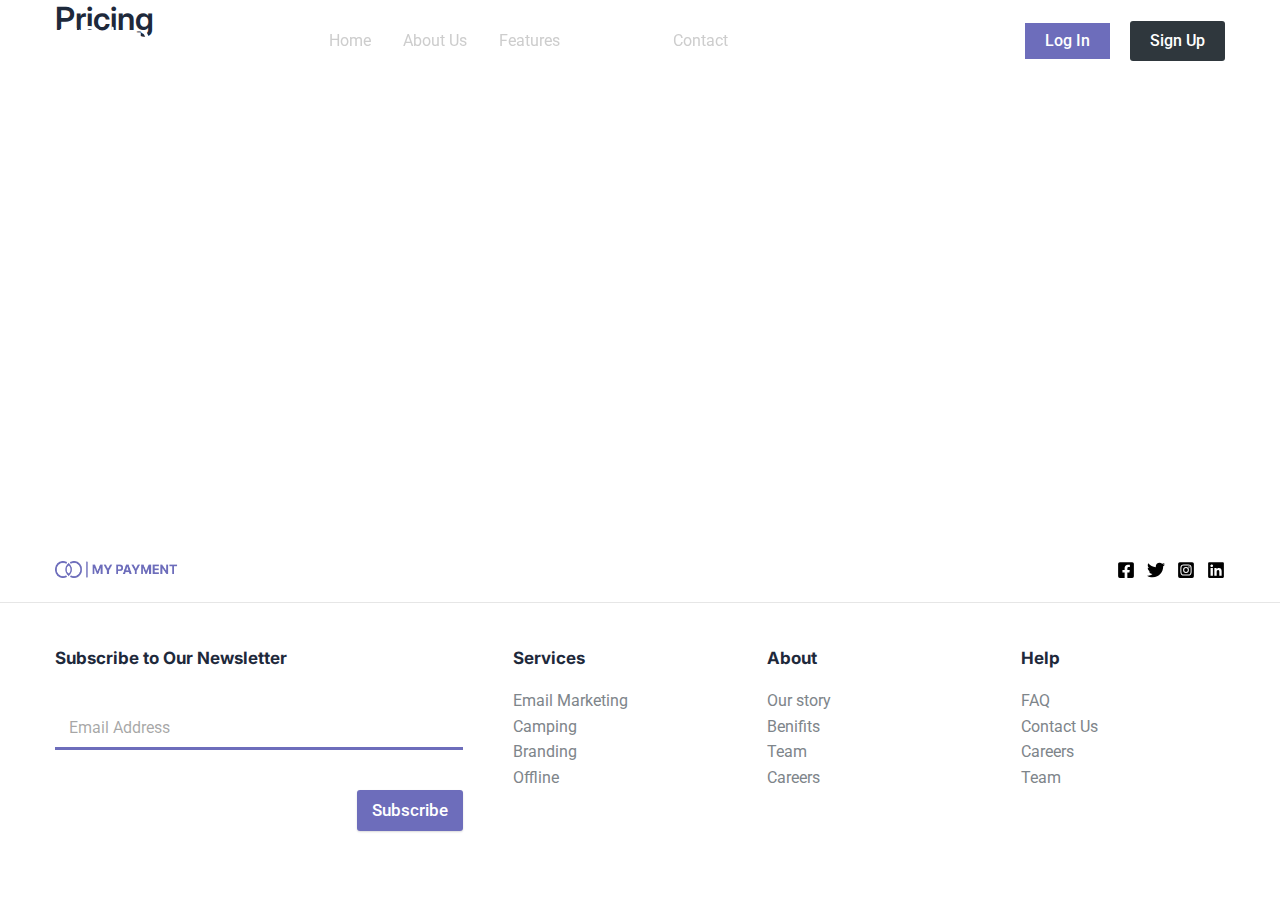
<file: pricing/index.html>
<!DOCTYPE html>
<html lang="en-US">
<head>
<meta charset="UTF-8">
<meta name="viewport" content="width=device-width, initial-scale=1">
	 <link rel="profile" href="https://gmpg.org/xfn/11"> 
	 <title>Pricing &#8211; figmatowordpress</title>
<meta name="robots" content="max-image-preview:large">
<link rel="dns-prefetch" href="//fonts.googleapis.com">
<link rel="alternate" type="application/rss+xml" title="figmatowordpress &raquo; Feed" href="/feed/">
<link rel="alternate" type="application/rss+xml" title="figmatowordpress &raquo; Comments Feed" href="/comments/feed/">
<script>
window._wpemojiSettings = {"baseUrl":"https:\/\/s.w.org\/images\/core\/emoji\/14.0.0\/72x72\/","ext":".png","svgUrl":"https:\/\/s.w.org\/images\/core\/emoji\/14.0.0\/svg\/","svgExt":".svg","source":{"concatemoji":"\/wp-includes\/js\/wp-emoji-release.min.js?ver=6.2.2"}};
/*! This file is auto-generated */
!function(e,a,t){var n,r,o,i=a.createElement("canvas"),p=i.getContext&&i.getContext("2d");function s(e,t){p.clearRect(0,0,i.width,i.height),p.fillText(e,0,0);e=i.toDataURL();return p.clearRect(0,0,i.width,i.height),p.fillText(t,0,0),e===i.toDataURL()}function c(e){var t=a.createElement("script");t.src=e,t.defer=t.type="text/javascript",a.getElementsByTagName("head")[0].appendChild(t)}for(o=Array("flag","emoji"),t.supports={everything:!0,everythingExceptFlag:!0},r=0;r<o.length;r++)t.supports[o[r]]=function(e){if(p&&p.fillText)switch(p.textBaseline="top",p.font="600 32px Arial",e){case"flag":return s("🏳️‍⚧️","🏳️​⚧️")?!1:!s("🇺🇳","🇺​🇳")&&!s("🏴󠁧󠁢󠁥󠁮󠁧󠁿","🏴​󠁧​󠁢​󠁥​󠁮​󠁧​󠁿");case"emoji":return!s("🫱🏻‍🫲🏿","🫱🏻​🫲🏿")}return!1}(o[r]),t.supports.everything=t.supports.everything&&t.supports[o[r]],"flag"!==o[r]&&(t.supports.everythingExceptFlag=t.supports.everythingExceptFlag&&t.supports[o[r]]);t.supports.everythingExceptFlag=t.supports.everythingExceptFlag&&!t.supports.flag,t.DOMReady=!1,t.readyCallback=function(){t.DOMReady=!0},t.supports.everything||(n=function(){t.readyCallback()},a.addEventListener?(a.addEventListener("DOMContentLoaded",n,!1),e.addEventListener("load",n,!1)):(e.attachEvent("onload",n),a.attachEvent("onreadystatechange",function(){"complete"===a.readyState&&t.readyCallback()})),(e=t.source||{}).concatemoji?c(e.concatemoji):e.wpemoji&&e.twemoji&&(c(e.twemoji),c(e.wpemoji)))}(window,document,window._wpemojiSettings);
</script>
<style>img.wp-smiley,
img.emoji {
	display: inline !important;
	border: none !important;
	box-shadow: none !important;
	height: 1em !important;
	width: 1em !important;
	margin: 0 0.07em !important;
	vertical-align: -0.1em !important;
	background: none !important;
	padding: 0 !important;
}</style>
	<link rel="stylesheet" id="astra-theme-css-css" href="/wp-content/themes/astra/assets/css/minified/main.min.css?ver=4.1.6" media="all">
<style id="astra-theme-css-inline-css">:root{--ast-container-default-xlg-padding:3em;--ast-container-default-lg-padding:3em;--ast-container-default-slg-padding:2em;--ast-container-default-md-padding:3em;--ast-container-default-sm-padding:3em;--ast-container-default-xs-padding:2.4em;--ast-container-default-xxs-padding:1.8em;--ast-code-block-background:#ECEFF3;--ast-comment-inputs-background:#F9FAFB;}html{font-size:100%;}a{color:var(--ast-global-color-0);}a:hover,a:focus{color:var(--ast-global-color-1);}body,button,input,select,textarea,.ast-button,.ast-custom-button{font-family:'Roboto',sans-serif;font-weight:400;font-size:16px;font-size:1rem;line-height:1.6em;}blockquote{color:var(--ast-global-color-3);}h1,.entry-content h1,h2,.entry-content h2,h3,.entry-content h3,h4,.entry-content h4,h5,.entry-content h5,h6,.entry-content h6,.site-title,.site-title a{font-family:'Inter',sans-serif;font-weight:600;}.site-title{font-size:26px;font-size:1.625rem;display:none;}.site-header .site-description{font-size:15px;font-size:0.9375rem;display:none;}.entry-title{font-size:26px;font-size:1.625rem;}h1,.entry-content h1{font-size:60px;font-size:3.75rem;font-weight:700;font-family:'Inter',sans-serif;line-height:1.4em;}h2,.entry-content h2{font-size:39px;font-size:2.4375rem;font-weight:700;font-family:'Inter',sans-serif;line-height:1.25em;}h3,.entry-content h3{font-size:26px;font-size:1.625rem;font-weight:700;font-family:'Inter',sans-serif;line-height:1.2em;}h4,.entry-content h4{font-size:24px;font-size:1.5rem;line-height:1.2em;font-weight:600;font-family:'Inter',sans-serif;}h5,.entry-content h5{font-size:20px;font-size:1.25rem;line-height:1.2em;font-weight:600;font-family:'Inter',sans-serif;}h6,.entry-content h6{font-size:16px;font-size:1rem;line-height:1.25em;font-weight:600;font-family:'Inter',sans-serif;}::selection{background-color:var(--ast-global-color-0);color:#ffffff;}body,h1,.entry-title a,.entry-content h1,h2,.entry-content h2,h3,.entry-content h3,h4,.entry-content h4,h5,.entry-content h5,h6,.entry-content h6{color:var(--ast-global-color-3);}.tagcloud a:hover,.tagcloud a:focus,.tagcloud a.current-item{color:#ffffff;border-color:var(--ast-global-color-0);background-color:var(--ast-global-color-0);}input:focus,input[type="text"]:focus,input[type="email"]:focus,input[type="url"]:focus,input[type="password"]:focus,input[type="reset"]:focus,input[type="search"]:focus,textarea:focus{border-color:var(--ast-global-color-0);}input[type="radio"]:checked,input[type=reset],input[type="checkbox"]:checked,input[type="checkbox"]:hover:checked,input[type="checkbox"]:focus:checked,input[type=range]::-webkit-slider-thumb{border-color:var(--ast-global-color-0);background-color:var(--ast-global-color-0);box-shadow:none;}.site-footer a:hover + .post-count,.site-footer a:focus + .post-count{background:var(--ast-global-color-0);border-color:var(--ast-global-color-0);}.single .nav-links .nav-previous,.single .nav-links .nav-next{color:var(--ast-global-color-0);}.entry-meta,.entry-meta *{line-height:1.45;color:var(--ast-global-color-0);}.entry-meta a:hover,.entry-meta a:hover *,.entry-meta a:focus,.entry-meta a:focus *,.page-links > .page-link,.page-links .page-link:hover,.post-navigation a:hover{color:var(--ast-global-color-1);}#cat option,.secondary .calendar_wrap thead a,.secondary .calendar_wrap thead a:visited{color:var(--ast-global-color-0);}.secondary .calendar_wrap #today,.ast-progress-val span{background:var(--ast-global-color-0);}.secondary a:hover + .post-count,.secondary a:focus + .post-count{background:var(--ast-global-color-0);border-color:var(--ast-global-color-0);}.calendar_wrap #today > a{color:#ffffff;}.page-links .page-link,.single .post-navigation a{color:var(--ast-global-color-0);}.ast-archive-title{color:var(--ast-global-color-2);}.widget-title{font-size:22px;font-size:1.375rem;color:var(--ast-global-color-2);}.ast-single-post .entry-content a,.ast-comment-content a:not(.ast-comment-edit-reply-wrap a){text-decoration:underline;}.ast-single-post .wp-block-button .wp-block-button__link,.ast-single-post .elementor-button-wrapper .elementor-button,.ast-single-post .entry-content .uagb-tab a,.ast-single-post .entry-content .uagb-ifb-cta a,.ast-single-post .entry-content .wp-block-uagb-buttons a,.ast-single-post .entry-content .uabb-module-content a,.ast-single-post .entry-content .uagb-post-grid a,.ast-single-post .entry-content .uagb-timeline a,.ast-single-post .entry-content .uagb-toc__wrap a,.ast-single-post .entry-content .uagb-taxomony-box a,.ast-single-post .entry-content .woocommerce a,.entry-content .wp-block-latest-posts > li > a,.ast-single-post .entry-content .wp-block-file__button{text-decoration:none;}a:focus-visible,.ast-menu-toggle:focus-visible,.site .skip-link:focus-visible,.wp-block-loginout input:focus-visible,.wp-block-search.wp-block-search__button-inside .wp-block-search__inside-wrapper,.ast-header-navigation-arrow:focus-visible{outline-style:dotted;outline-color:inherit;outline-width:thin;border-color:transparent;}input:focus,input[type="text"]:focus,input[type="email"]:focus,input[type="url"]:focus,input[type="password"]:focus,input[type="reset"]:focus,input[type="search"]:focus,textarea:focus,.wp-block-search__input:focus,[data-section="section-header-mobile-trigger"] .ast-button-wrap .ast-mobile-menu-trigger-minimal:focus,.ast-mobile-popup-drawer.active .menu-toggle-close:focus,.woocommerce-ordering select.orderby:focus,#ast-scroll-top:focus,.woocommerce a.add_to_cart_button:focus,.woocommerce .button.single_add_to_cart_button:focus{border-style:dotted;border-color:inherit;border-width:thin;outline-color:transparent;}.ast-logo-title-inline .site-logo-img{padding-right:1em;}.site-logo-img img{ transition:all 0.2s linear;}@media (max-width:921px){#ast-desktop-header{display:none;}}@media (min-width:921px){#ast-mobile-header{display:none;}}.wp-block-buttons.aligncenter{justify-content:center;}@media (max-width:921px){.ast-theme-transparent-header #primary,.ast-theme-transparent-header #secondary{padding:0;}}@media (max-width:921px){.ast-plain-container.ast-no-sidebar #primary{padding:0;}}.ast-plain-container.ast-no-sidebar #primary{margin-top:0;margin-bottom:0;}.wp-block-button.is-style-outline .wp-block-button__link{border-color:var(--ast-global-color-0);border-top-width:0px;border-right-width:0px;border-bottom-width:0px;border-left-width:0px;}div.wp-block-button.is-style-outline > .wp-block-button__link:not(.has-text-color),div.wp-block-button.wp-block-button__link.is-style-outline:not(.has-text-color){color:var(--ast-global-color-0);}.wp-block-button.is-style-outline .wp-block-button__link:hover,div.wp-block-button.is-style-outline .wp-block-button__link:focus,div.wp-block-button.is-style-outline > .wp-block-button__link:not(.has-text-color):hover,div.wp-block-button.wp-block-button__link.is-style-outline:not(.has-text-color):hover{color:#ffffff;background-color:var(--ast-global-color-1);border-color:var(--ast-global-color-1);}.post-page-numbers.current .page-link,.ast-pagination .page-numbers.current{color:#ffffff;border-color:var(--ast-global-color-0);background-color:var(--ast-global-color-0);border-radius:2px;}.wp-block-button.is-style-outline .wp-block-button__link{border-top-width:0px;border-right-width:0px;border-bottom-width:0px;border-left-width:0px;}h1.widget-title{font-weight:700;}h2.widget-title{font-weight:700;}h3.widget-title{font-weight:700;}#page{display:flex;flex-direction:column;min-height:100vh;}.ast-404-layout-1 h1.page-title{color:var(--ast-global-color-2);}.single .post-navigation a{line-height:1em;height:inherit;}.error-404 .page-sub-title{font-size:1.5rem;font-weight:inherit;}.search .site-content .content-area .search-form{margin-bottom:0;}#page .site-content{flex-grow:1;}.widget{margin-bottom:3.5em;}#secondary li{line-height:1.5em;}#secondary .wp-block-group h2{margin-bottom:0.7em;}#secondary h2{font-size:1.7rem;}.ast-separate-container .ast-article-post,.ast-separate-container .ast-article-single,.ast-separate-container .ast-comment-list li.depth-1,.ast-separate-container .comment-respond{padding:3em;}.ast-separate-container .ast-comment-list li.depth-1,.hentry{margin-bottom:2em;}.ast-separate-container .ast-archive-description,.ast-separate-container .ast-author-box{background-color:var(--ast-global-color-5);border-bottom:1px solid var(--ast-border-color);}.ast-separate-container .comments-title{padding:2em 2em 0 2em;}.ast-page-builder-template .comment-form-textarea,.ast-comment-formwrap .ast-grid-common-col{padding:0;}.ast-comment-formwrap{padding:0 20px;display:inline-flex;column-gap:20px;}.archive.ast-page-builder-template .entry-header{margin-top:2em;}.ast-page-builder-template .ast-comment-formwrap{width:100%;}.entry-title{margin-bottom:0.5em;}.ast-archive-description p{font-size:inherit;font-weight:inherit;line-height:inherit;}@media (min-width:921px){.ast-left-sidebar.ast-page-builder-template #secondary,.archive.ast-right-sidebar.ast-page-builder-template .site-main{padding-left:20px;padding-right:20px;}}@media (max-width:544px){.ast-comment-formwrap.ast-row{column-gap:10px;display:inline-block;}#ast-commentform .ast-grid-common-col{position:relative;width:100%;}}@media (min-width:1201px){.ast-separate-container .ast-article-post,.ast-separate-container .ast-article-single,.ast-separate-container .ast-author-box,.ast-separate-container .ast-404-layout-1,.ast-separate-container .no-results{padding:3em;}}@media (max-width:921px){.ast-separate-container #primary,.ast-separate-container #secondary{padding:1.5em 0;}#primary,#secondary{padding:1.5em 0;margin:0;}.ast-left-sidebar #content > .ast-container{display:flex;flex-direction:column-reverse;width:100%;}}@media (min-width:922px){.ast-separate-container.ast-right-sidebar #primary,.ast-separate-container.ast-left-sidebar #primary{border:0;}.search-no-results.ast-separate-container #primary{margin-bottom:4em;}}.elementor-button-wrapper .elementor-button{border-style:solid;text-decoration:none;border-top-width:0px;border-right-width:0px;border-left-width:0px;border-bottom-width:0px;}body .elementor-button.elementor-size-sm,body .elementor-button.elementor-size-xs,body .elementor-button.elementor-size-md,body .elementor-button.elementor-size-lg,body .elementor-button.elementor-size-xl,body .elementor-button{border-top-left-radius:3px;border-top-right-radius:3px;border-bottom-right-radius:3px;border-bottom-left-radius:3px;padding-top:10px;padding-right:20px;padding-bottom:10px;padding-left:20px;}.elementor-button-wrapper .elementor-button{border-color:var(--ast-global-color-0);background-color:var(--ast-global-color-0);}.elementor-button-wrapper .elementor-button:hover,.elementor-button-wrapper .elementor-button:focus{color:#ffffff;background-color:var(--ast-global-color-1);border-color:var(--ast-global-color-1);}.wp-block-button .wp-block-button__link ,.elementor-button-wrapper .elementor-button,.elementor-button-wrapper .elementor-button:visited{color:#ffffff;}.elementor-button-wrapper .elementor-button{font-weight:500;font-size:16px;font-size:1rem;line-height:1em;}body .elementor-button.elementor-size-sm,body .elementor-button.elementor-size-xs,body .elementor-button.elementor-size-md,body .elementor-button.elementor-size-lg,body .elementor-button.elementor-size-xl,body .elementor-button{font-size:16px;font-size:1rem;}.wp-block-button .wp-block-button__link:hover,.wp-block-button .wp-block-button__link:focus{color:#ffffff;background-color:var(--ast-global-color-1);border-color:var(--ast-global-color-1);}.elementor-widget-heading h1.elementor-heading-title{line-height:1.4em;}.elementor-widget-heading h2.elementor-heading-title{line-height:1.25em;}.elementor-widget-heading h3.elementor-heading-title{line-height:1.2em;}.elementor-widget-heading h4.elementor-heading-title{line-height:1.2em;}.elementor-widget-heading h5.elementor-heading-title{line-height:1.2em;}.elementor-widget-heading h6.elementor-heading-title{line-height:1.25em;}.wp-block-button .wp-block-button__link,.wp-block-search .wp-block-search__button,body .wp-block-file .wp-block-file__button{border-style:solid;border-top-width:0px;border-right-width:0px;border-left-width:0px;border-bottom-width:0px;border-color:var(--ast-global-color-0);background-color:var(--ast-global-color-0);color:#ffffff;font-family:inherit;font-weight:500;line-height:1em;font-size:16px;font-size:1rem;border-top-left-radius:3px;border-top-right-radius:3px;border-bottom-right-radius:3px;border-bottom-left-radius:3px;padding-top:10px;padding-right:20px;padding-bottom:10px;padding-left:20px;}.menu-toggle,button,.ast-button,.ast-custom-button,.button,input#submit,input[type="button"],input[type="submit"],input[type="reset"],form[CLASS*="wp-block-search__"].wp-block-search .wp-block-search__inside-wrapper .wp-block-search__button,body .wp-block-file .wp-block-file__button,.search .search-submit,.woocommerce a.button,.woocommerce button.button,.woocommerce .woocommerce-message a.button,.woocommerce #respond input#submit.alt,.woocommerce input.button.alt,.woocommerce input.button,.woocommerce input.button:disabled,.woocommerce input.button:disabled[disabled],.woocommerce input.button:disabled:hover,.woocommerce input.button:disabled[disabled]:hover,.woocommerce #respond input#submit,.woocommerce button.button.alt.disabled,.wc-block-grid__products .wc-block-grid__product .wp-block-button__link,.wc-block-grid__product-onsale,[CLASS*="wc-block"] button,.woocommerce-js .astra-cart-drawer .astra-cart-drawer-content .woocommerce-mini-cart__buttons .button:not(.checkout):not(.ast-continue-shopping),.woocommerce-js .astra-cart-drawer .astra-cart-drawer-content .woocommerce-mini-cart__buttons a.checkout,.woocommerce button.button.alt.disabled.wc-variation-selection-needed{border-style:solid;border-top-width:0px;border-right-width:0px;border-left-width:0px;border-bottom-width:0px;color:#ffffff;border-color:var(--ast-global-color-0);background-color:var(--ast-global-color-0);padding-top:10px;padding-right:20px;padding-bottom:10px;padding-left:20px;font-family:inherit;font-weight:500;font-size:16px;font-size:1rem;line-height:1em;border-top-left-radius:3px;border-top-right-radius:3px;border-bottom-right-radius:3px;border-bottom-left-radius:3px;}button:focus,.menu-toggle:hover,button:hover,.ast-button:hover,.ast-custom-button:hover .button:hover,.ast-custom-button:hover ,input[type=reset]:hover,input[type=reset]:focus,input#submit:hover,input#submit:focus,input[type="button"]:hover,input[type="button"]:focus,input[type="submit"]:hover,input[type="submit"]:focus,form[CLASS*="wp-block-search__"].wp-block-search .wp-block-search__inside-wrapper .wp-block-search__button:hover,form[CLASS*="wp-block-search__"].wp-block-search .wp-block-search__inside-wrapper .wp-block-search__button:focus,body .wp-block-file .wp-block-file__button:hover,body .wp-block-file .wp-block-file__button:focus,.woocommerce a.button:hover,.woocommerce button.button:hover,.woocommerce .woocommerce-message a.button:hover,.woocommerce #respond input#submit:hover,.woocommerce #respond input#submit.alt:hover,.woocommerce input.button.alt:hover,.woocommerce input.button:hover,.woocommerce button.button.alt.disabled:hover,.wc-block-grid__products .wc-block-grid__product .wp-block-button__link:hover,[CLASS*="wc-block"] button:hover,.woocommerce-js .astra-cart-drawer .astra-cart-drawer-content .woocommerce-mini-cart__buttons .button:not(.checkout):not(.ast-continue-shopping):hover,.woocommerce-js .astra-cart-drawer .astra-cart-drawer-content .woocommerce-mini-cart__buttons a.checkout:hover,.woocommerce button.button.alt.disabled.wc-variation-selection-needed:hover{color:#ffffff;background-color:var(--ast-global-color-1);border-color:var(--ast-global-color-1);}form[CLASS*="wp-block-search__"].wp-block-search .wp-block-search__inside-wrapper .wp-block-search__button.has-icon{padding-top:calc(10px - 3px);padding-right:calc(20px - 3px);padding-bottom:calc(10px - 3px);padding-left:calc(20px - 3px);}@media (max-width:921px){.ast-mobile-header-stack .main-header-bar .ast-search-menu-icon{display:inline-block;}.ast-header-break-point.ast-header-custom-item-outside .ast-mobile-header-stack .main-header-bar .ast-search-icon{margin:0;}.ast-comment-avatar-wrap img{max-width:2.5em;}.ast-separate-container .ast-comment-list li.depth-1{padding:1.5em 2.14em;}.ast-separate-container .comment-respond{padding:2em 2.14em;}.ast-comment-meta{padding:0 1.8888em 1.3333em;}}@media (min-width:544px){.ast-container{max-width:100%;}}@media (max-width:544px){.ast-separate-container .ast-article-post,.ast-separate-container .ast-article-single,.ast-separate-container .comments-title,.ast-separate-container .ast-archive-description{padding:1.5em 1em;}.ast-separate-container #content .ast-container{padding-left:0.54em;padding-right:0.54em;}.ast-separate-container .ast-comment-list li.depth-1{padding:1.5em 1em;margin-bottom:1.5em;}.ast-separate-container .ast-comment-list .bypostauthor{padding:.5em;}.ast-search-menu-icon.ast-dropdown-active .search-field{width:170px;}}.ast-separate-container{background-color:var(--ast-global-color-4);;background-image:none;;}@media (max-width:921px){.site-title{display:none;}.site-header .site-description{display:none;}.entry-title{font-size:30px;}h1,.entry-content h1{font-size:30px;}h2,.entry-content h2{font-size:25px;}h3,.entry-content h3{font-size:20px;}}@media (max-width:544px){.site-title{display:none;}.site-header .site-description{display:none;}.entry-title{font-size:30px;}h1,.entry-content h1{font-size:30px;}h2,.entry-content h2{font-size:25px;}h3,.entry-content h3{font-size:20px;}}@media (max-width:921px){html{font-size:91.2%;}}@media (max-width:544px){html{font-size:91.2%;}}@media (min-width:922px){.ast-container{max-width:1210px;}}@media (min-width:922px){.site-content .ast-container{display:flex;}}@media (max-width:921px){.site-content .ast-container{flex-direction:column;}}@media (min-width:922px){.main-header-menu .sub-menu .menu-item.ast-left-align-sub-menu:hover > .sub-menu,.main-header-menu .sub-menu .menu-item.ast-left-align-sub-menu.focus > .sub-menu{margin-left:-0px;}}.ast-theme-transparent-header [data-section="section-header-mobile-trigger"] .ast-button-wrap .ast-mobile-menu-trigger-minimal{background:transparent;}.entry-content li > p{margin-bottom:0;}.footer-widget-area[data-section^="section-fb-html-"] .ast-builder-html-element{text-align:center;}blockquote,cite {font-style: initial;}.wp-block-file {display: flex;align-items: center;flex-wrap: wrap;justify-content: space-between;}.wp-block-pullquote {border: none;}.wp-block-pullquote blockquote::before {content: "\201D";font-family: "Helvetica",sans-serif;display: flex;transform: rotate( 180deg );font-size: 6rem;font-style: normal;line-height: 1;font-weight: bold;align-items: center;justify-content: center;}.has-text-align-right > blockquote::before {justify-content: flex-start;}.has-text-align-left > blockquote::before {justify-content: flex-end;}figure.wp-block-pullquote.is-style-solid-color blockquote {max-width: 100%;text-align: inherit;}html body {--wp--custom--ast-default-block-top-padding: 3em;--wp--custom--ast-default-block-right-padding: 3em;--wp--custom--ast-default-block-bottom-padding: 3em;--wp--custom--ast-default-block-left-padding: 3em;--wp--custom--ast-container-width: 1170px;--wp--custom--ast-content-width-size: 1170px;--wp--custom--ast-wide-width-size: calc(1170px + var(--wp--custom--ast-default-block-left-padding) + var(--wp--custom--ast-default-block-right-padding));}.ast-narrow-container {--wp--custom--ast-content-width-size: 750px;--wp--custom--ast-wide-width-size: 750px;}@media(max-width: 921px) {html body {--wp--custom--ast-default-block-top-padding: 3em;--wp--custom--ast-default-block-right-padding: 2em;--wp--custom--ast-default-block-bottom-padding: 3em;--wp--custom--ast-default-block-left-padding: 2em;}}@media(max-width: 544px) {html body {--wp--custom--ast-default-block-top-padding: 3em;--wp--custom--ast-default-block-right-padding: 1.5em;--wp--custom--ast-default-block-bottom-padding: 3em;--wp--custom--ast-default-block-left-padding: 1.5em;}}.entry-content > .wp-block-group,.entry-content > .wp-block-cover,.entry-content > .wp-block-columns {padding-top: var(--wp--custom--ast-default-block-top-padding);padding-right: var(--wp--custom--ast-default-block-right-padding);padding-bottom: var(--wp--custom--ast-default-block-bottom-padding);padding-left: var(--wp--custom--ast-default-block-left-padding);}.ast-plain-container.ast-no-sidebar .entry-content > .alignfull,.ast-page-builder-template .ast-no-sidebar .entry-content > .alignfull {margin-left: calc( -50vw + 50%);margin-right: calc( -50vw + 50%);max-width: 100vw;width: 100vw;}.ast-plain-container.ast-no-sidebar .entry-content .alignfull .alignfull,.ast-page-builder-template.ast-no-sidebar .entry-content .alignfull .alignfull,.ast-plain-container.ast-no-sidebar .entry-content .alignfull .alignwide,.ast-page-builder-template.ast-no-sidebar .entry-content .alignfull .alignwide,.ast-plain-container.ast-no-sidebar .entry-content .alignwide .alignfull,.ast-page-builder-template.ast-no-sidebar .entry-content .alignwide .alignfull,.ast-plain-container.ast-no-sidebar .entry-content .alignwide .alignwide,.ast-page-builder-template.ast-no-sidebar .entry-content .alignwide .alignwide,.ast-plain-container.ast-no-sidebar .entry-content .wp-block-column .alignfull,.ast-page-builder-template.ast-no-sidebar .entry-content .wp-block-column .alignfull,.ast-plain-container.ast-no-sidebar .entry-content .wp-block-column .alignwide,.ast-page-builder-template.ast-no-sidebar .entry-content .wp-block-column .alignwide {margin-left: auto;margin-right: auto;width: 100%;}[ast-blocks-layout] .wp-block-separator:not(.is-style-dots) {height: 0;}[ast-blocks-layout] .wp-block-separator {margin: 20px auto;}[ast-blocks-layout] .wp-block-separator:not(.is-style-wide):not(.is-style-dots) {max-width: 100px;}[ast-blocks-layout] .wp-block-separator.has-background {padding: 0;}.entry-content[ast-blocks-layout] > * {max-width: var(--wp--custom--ast-content-width-size);margin-left: auto;margin-right: auto;}.entry-content[ast-blocks-layout] > .alignwide {max-width: var(--wp--custom--ast-wide-width-size);}.entry-content[ast-blocks-layout] .alignfull {max-width: none;}.entry-content .wp-block-columns {margin-bottom: 0;}blockquote {margin: 1.5em;border: none;}.wp-block-quote:not(.has-text-align-right):not(.has-text-align-center) {border-left: 5px solid rgba(0,0,0,0.05);}.has-text-align-right > blockquote,blockquote.has-text-align-right {border-right: 5px solid rgba(0,0,0,0.05);}.has-text-align-left > blockquote,blockquote.has-text-align-left {border-left: 5px solid rgba(0,0,0,0.05);}.wp-block-site-tagline,.wp-block-latest-posts .read-more {margin-top: 15px;}.wp-block-loginout p label {display: block;}.wp-block-loginout p:not(.login-remember):not(.login-submit) input {width: 100%;}.wp-block-loginout input:focus {border-color: transparent;}.wp-block-loginout input:focus {outline: thin dotted;}.entry-content .wp-block-media-text .wp-block-media-text__content {padding: 0 0 0 8%;}.entry-content .wp-block-media-text.has-media-on-the-right .wp-block-media-text__content {padding: 0 8% 0 0;}.entry-content .wp-block-media-text.has-background .wp-block-media-text__content {padding: 8%;}.entry-content .wp-block-cover:not([class*="background-color"]) .wp-block-cover__inner-container,.entry-content .wp-block-cover:not([class*="background-color"]) .wp-block-cover-image-text,.entry-content .wp-block-cover:not([class*="background-color"]) .wp-block-cover-text,.entry-content .wp-block-cover-image:not([class*="background-color"]) .wp-block-cover__inner-container,.entry-content .wp-block-cover-image:not([class*="background-color"]) .wp-block-cover-image-text,.entry-content .wp-block-cover-image:not([class*="background-color"]) .wp-block-cover-text {color: var(--ast-global-color-5);}.wp-block-loginout .login-remember input {width: 1.1rem;height: 1.1rem;margin: 0 5px 4px 0;vertical-align: middle;}.wp-block-latest-posts > li > *:first-child,.wp-block-latest-posts:not(.is-grid) > li:first-child {margin-top: 0;}.wp-block-search__inside-wrapper .wp-block-search__input {padding: 0 10px;color: var(--ast-global-color-3);background: var(--ast-global-color-5);border-color: var(--ast-border-color);}.wp-block-latest-posts .read-more {margin-bottom: 1.5em;}.wp-block-search__no-button .wp-block-search__inside-wrapper .wp-block-search__input {padding-top: 5px;padding-bottom: 5px;}.wp-block-latest-posts .wp-block-latest-posts__post-date,.wp-block-latest-posts .wp-block-latest-posts__post-author {font-size: 1rem;}.wp-block-latest-posts > li > *,.wp-block-latest-posts:not(.is-grid) > li {margin-top: 12px;margin-bottom: 12px;}.ast-page-builder-template .entry-content[ast-blocks-layout] > *,.ast-page-builder-template .entry-content[ast-blocks-layout] > .alignfull > * {max-width: none;}.ast-page-builder-template .entry-content[ast-blocks-layout] > .alignwide > * {max-width: var(--wp--custom--ast-wide-width-size);}.ast-page-builder-template .entry-content[ast-blocks-layout] > .inherit-container-width > *,.ast-page-builder-template .entry-content[ast-blocks-layout] > * > *,.entry-content[ast-blocks-layout] > .wp-block-cover .wp-block-cover__inner-container {max-width: var(--wp--custom--ast-content-width-size);margin-left: auto;margin-right: auto;}.entry-content[ast-blocks-layout] .wp-block-cover:not(.alignleft):not(.alignright) {width: auto;}@media(max-width: 1200px) {.ast-separate-container .entry-content > .alignfull,.ast-separate-container .entry-content[ast-blocks-layout] > .alignwide,.ast-plain-container .entry-content[ast-blocks-layout] > .alignwide,.ast-plain-container .entry-content .alignfull {margin-left: calc(-1 * min(var(--ast-container-default-xlg-padding),20px)) ;margin-right: calc(-1 * min(var(--ast-container-default-xlg-padding),20px));}}@media(min-width: 1201px) {.ast-separate-container .entry-content > .alignfull {margin-left: calc(-1 * var(--ast-container-default-xlg-padding) );margin-right: calc(-1 * var(--ast-container-default-xlg-padding) );}.ast-separate-container .entry-content[ast-blocks-layout] > .alignwide,.ast-plain-container .entry-content[ast-blocks-layout] > .alignwide {margin-left: calc(-1 * var(--wp--custom--ast-default-block-left-padding) );margin-right: calc(-1 * var(--wp--custom--ast-default-block-right-padding) );}}@media(min-width: 921px) {.ast-separate-container .entry-content .wp-block-group.alignwide:not(.inherit-container-width) > :where(:not(.alignleft):not(.alignright)),.ast-plain-container .entry-content .wp-block-group.alignwide:not(.inherit-container-width) > :where(:not(.alignleft):not(.alignright)) {max-width: calc( var(--wp--custom--ast-content-width-size) + 80px );}.ast-plain-container.ast-right-sidebar .entry-content[ast-blocks-layout] .alignfull,.ast-plain-container.ast-left-sidebar .entry-content[ast-blocks-layout] .alignfull {margin-left: -60px;margin-right: -60px;}}@media(min-width: 544px) {.entry-content > .alignleft {margin-right: 20px;}.entry-content > .alignright {margin-left: 20px;}}@media (max-width:544px){.wp-block-columns .wp-block-column:not(:last-child){margin-bottom:20px;}.wp-block-latest-posts{margin:0;}}@media( max-width: 600px ) {.entry-content .wp-block-media-text .wp-block-media-text__content,.entry-content .wp-block-media-text.has-media-on-the-right .wp-block-media-text__content {padding: 8% 0 0;}.entry-content .wp-block-media-text.has-background .wp-block-media-text__content {padding: 8%;}}.ast-separate-container .entry-content .uagb-is-root-container {padding-left: 0;}.ast-page-builder-template .entry-header {padding-left: 0;}@media(min-width: 1201px) {.ast-separate-container .entry-content > .uagb-is-root-container {margin-left: 0;margin-right: 0;}}.ast-narrow-container .site-content .wp-block-uagb-image--align-full .wp-block-uagb-image__figure {max-width: 100%;margin-left: auto;margin-right: auto;}.entry-content ul,.entry-content ol {padding: revert;margin: revert;}:root .has-ast-global-color-0-color{color:var(--ast-global-color-0);}:root .has-ast-global-color-0-background-color{background-color:var(--ast-global-color-0);}:root .wp-block-button .has-ast-global-color-0-color{color:var(--ast-global-color-0);}:root .wp-block-button .has-ast-global-color-0-background-color{background-color:var(--ast-global-color-0);}:root .has-ast-global-color-1-color{color:var(--ast-global-color-1);}:root .has-ast-global-color-1-background-color{background-color:var(--ast-global-color-1);}:root .wp-block-button .has-ast-global-color-1-color{color:var(--ast-global-color-1);}:root .wp-block-button .has-ast-global-color-1-background-color{background-color:var(--ast-global-color-1);}:root .has-ast-global-color-2-color{color:var(--ast-global-color-2);}:root .has-ast-global-color-2-background-color{background-color:var(--ast-global-color-2);}:root .wp-block-button .has-ast-global-color-2-color{color:var(--ast-global-color-2);}:root .wp-block-button .has-ast-global-color-2-background-color{background-color:var(--ast-global-color-2);}:root .has-ast-global-color-3-color{color:var(--ast-global-color-3);}:root .has-ast-global-color-3-background-color{background-color:var(--ast-global-color-3);}:root .wp-block-button .has-ast-global-color-3-color{color:var(--ast-global-color-3);}:root .wp-block-button .has-ast-global-color-3-background-color{background-color:var(--ast-global-color-3);}:root .has-ast-global-color-4-color{color:var(--ast-global-color-4);}:root .has-ast-global-color-4-background-color{background-color:var(--ast-global-color-4);}:root .wp-block-button .has-ast-global-color-4-color{color:var(--ast-global-color-4);}:root .wp-block-button .has-ast-global-color-4-background-color{background-color:var(--ast-global-color-4);}:root .has-ast-global-color-5-color{color:var(--ast-global-color-5);}:root .has-ast-global-color-5-background-color{background-color:var(--ast-global-color-5);}:root .wp-block-button .has-ast-global-color-5-color{color:var(--ast-global-color-5);}:root .wp-block-button .has-ast-global-color-5-background-color{background-color:var(--ast-global-color-5);}:root .has-ast-global-color-6-color{color:var(--ast-global-color-6);}:root .has-ast-global-color-6-background-color{background-color:var(--ast-global-color-6);}:root .wp-block-button .has-ast-global-color-6-color{color:var(--ast-global-color-6);}:root .wp-block-button .has-ast-global-color-6-background-color{background-color:var(--ast-global-color-6);}:root .has-ast-global-color-7-color{color:var(--ast-global-color-7);}:root .has-ast-global-color-7-background-color{background-color:var(--ast-global-color-7);}:root .wp-block-button .has-ast-global-color-7-color{color:var(--ast-global-color-7);}:root .wp-block-button .has-ast-global-color-7-background-color{background-color:var(--ast-global-color-7);}:root .has-ast-global-color-8-color{color:var(--ast-global-color-8);}:root .has-ast-global-color-8-background-color{background-color:var(--ast-global-color-8);}:root .wp-block-button .has-ast-global-color-8-color{color:var(--ast-global-color-8);}:root .wp-block-button .has-ast-global-color-8-background-color{background-color:var(--ast-global-color-8);}:root{--ast-global-color-0:#6d6dbb;--ast-global-color-1:#2f373d;--ast-global-color-2:#1e293b;--ast-global-color-3:#334155;--ast-global-color-4:#f9fafb;--ast-global-color-5:#FFFFFF;--ast-global-color-6:#e2e8f0;--ast-global-color-7:#cbd5e1;--ast-global-color-8:#94a3b8;}:root {--ast-border-color : var(--ast-global-color-6);}.ast-single-entry-banner {-js-display: flex;display: flex;flex-direction: column;justify-content: center;text-align: center;position: relative;background: #eeeeee;}.ast-single-entry-banner[data-banner-layout="layout-1"] {max-width: 1170px;background: inherit;padding: 20px 0;}.ast-single-entry-banner[data-banner-width-type="custom"] {margin: 0 auto;width: 100%;}.ast-single-entry-banner + .site-content .entry-header {margin-bottom: 0;}header.entry-header .entry-title{font-weight:600;font-size:32px;font-size:2rem;}header.entry-header > *:not(:last-child){margin-bottom:10px;}.ast-archive-entry-banner {-js-display: flex;display: flex;flex-direction: column;justify-content: center;text-align: center;position: relative;background: #eeeeee;}.ast-archive-entry-banner[data-banner-width-type="custom"] {margin: 0 auto;width: 100%;}.ast-archive-entry-banner[data-banner-layout="layout-1"] {background: inherit;padding: 20px 0;text-align: left;}body.archive .ast-archive-description{max-width:1170px;width:100%;text-align:left;padding-top:3em;padding-right:3em;padding-bottom:3em;padding-left:3em;}body.archive .ast-archive-description .ast-archive-title,body.archive .ast-archive-description .ast-archive-title *{font-weight:600;font-size:32px;font-size:2rem;}body.archive .ast-archive-description > *:not(:last-child){margin-bottom:10px;}@media (max-width:921px){body.archive .ast-archive-description{text-align:left;}}@media (max-width:544px){body.archive .ast-archive-description{text-align:left;}}.ast-theme-transparent-header #masthead .site-logo-img .transparent-custom-logo .astra-logo-svg{width:150px;}.ast-theme-transparent-header #masthead .site-logo-img .transparent-custom-logo img{ max-width:150px;}@media (max-width:921px){.ast-theme-transparent-header #masthead .site-logo-img .transparent-custom-logo .astra-logo-svg{width:120px;}.ast-theme-transparent-header #masthead .site-logo-img .transparent-custom-logo img{ max-width:120px;}}@media (max-width:543px){.ast-theme-transparent-header #masthead .site-logo-img .transparent-custom-logo .astra-logo-svg{width:100px;}.ast-theme-transparent-header #masthead .site-logo-img .transparent-custom-logo img{ max-width:100px;}}@media (min-width:921px){.ast-theme-transparent-header #masthead{position:absolute;left:0;right:0;}.ast-theme-transparent-header .main-header-bar,.ast-theme-transparent-header.ast-header-break-point .main-header-bar{background:none;}body.elementor-editor-active.ast-theme-transparent-header #masthead,.fl-builder-edit .ast-theme-transparent-header #masthead,body.vc_editor.ast-theme-transparent-header #masthead,body.brz-ed.ast-theme-transparent-header #masthead{z-index:0;}.ast-header-break-point.ast-replace-site-logo-transparent.ast-theme-transparent-header .custom-mobile-logo-link{display:none;}.ast-header-break-point.ast-replace-site-logo-transparent.ast-theme-transparent-header .transparent-custom-logo{display:inline-block;}.ast-theme-transparent-header .ast-above-header,.ast-theme-transparent-header .ast-above-header.ast-above-header-bar{background-image:none;background-color:transparent;}.ast-theme-transparent-header .ast-below-header{background-image:none;background-color:transparent;}}.ast-theme-transparent-header .ast-builder-menu .main-header-menu,.ast-theme-transparent-header .ast-builder-menu .main-header-menu .menu-link,.ast-theme-transparent-header [CLASS*="ast-builder-menu-"] .main-header-menu .menu-item > .menu-link,.ast-theme-transparent-header .ast-masthead-custom-menu-items,.ast-theme-transparent-header .ast-masthead-custom-menu-items a,.ast-theme-transparent-header .ast-builder-menu .main-header-menu .menu-item > .ast-menu-toggle,.ast-theme-transparent-header .ast-builder-menu .main-header-menu .menu-item > .ast-menu-toggle,.ast-theme-transparent-header .ast-above-header-navigation a,.ast-header-break-point.ast-theme-transparent-header .ast-above-header-navigation a,.ast-header-break-point.ast-theme-transparent-header .ast-above-header-navigation > ul.ast-above-header-menu > .menu-item-has-children:not(.current-menu-item) > .ast-menu-toggle,.ast-theme-transparent-header .ast-below-header-menu,.ast-theme-transparent-header .ast-below-header-menu a,.ast-header-break-point.ast-theme-transparent-header .ast-below-header-menu a,.ast-header-break-point.ast-theme-transparent-header .ast-below-header-menu,.ast-theme-transparent-header .main-header-menu .menu-link{color:#cdcdcd;}.ast-theme-transparent-header .ast-builder-menu .main-header-menu .menu-item:hover > .menu-link,.ast-theme-transparent-header .ast-builder-menu .main-header-menu .menu-item:hover > .ast-menu-toggle,.ast-theme-transparent-header .ast-builder-menu .main-header-menu .ast-masthead-custom-menu-items a:hover,.ast-theme-transparent-header .ast-builder-menu .main-header-menu .focus > .menu-link,.ast-theme-transparent-header .ast-builder-menu .main-header-menu .focus > .ast-menu-toggle,.ast-theme-transparent-header .ast-builder-menu .main-header-menu .current-menu-item > .menu-link,.ast-theme-transparent-header .ast-builder-menu .main-header-menu .current-menu-ancestor > .menu-link,.ast-theme-transparent-header .ast-builder-menu .main-header-menu .current-menu-item > .ast-menu-toggle,.ast-theme-transparent-header .ast-builder-menu .main-header-menu .current-menu-ancestor > .ast-menu-toggle,.ast-theme-transparent-header [CLASS*="ast-builder-menu-"] .main-header-menu .current-menu-item > .menu-link,.ast-theme-transparent-header [CLASS*="ast-builder-menu-"] .main-header-menu .current-menu-ancestor > .menu-link,.ast-theme-transparent-header [CLASS*="ast-builder-menu-"] .main-header-menu .current-menu-item > .ast-menu-toggle,.ast-theme-transparent-header [CLASS*="ast-builder-menu-"] .main-header-menu .current-menu-ancestor > .ast-menu-toggle,.ast-theme-transparent-header .main-header-menu .menu-item:hover > .menu-link,.ast-theme-transparent-header .main-header-menu .current-menu-item > .menu-link,.ast-theme-transparent-header .main-header-menu .current-menu-ancestor > .menu-link{color:var(--ast-global-color-5);}@media (max-width:921px){.ast-theme-transparent-header #masthead{position:absolute;left:0;right:0;}.ast-theme-transparent-header .main-header-bar,.ast-theme-transparent-header.ast-header-break-point .main-header-bar{background:none;}body.elementor-editor-active.ast-theme-transparent-header #masthead,.fl-builder-edit .ast-theme-transparent-header #masthead,body.vc_editor.ast-theme-transparent-header #masthead,body.brz-ed.ast-theme-transparent-header #masthead{z-index:0;}.ast-header-break-point.ast-replace-site-logo-transparent.ast-theme-transparent-header .custom-mobile-logo-link{display:none;}.ast-header-break-point.ast-replace-site-logo-transparent.ast-theme-transparent-header .transparent-custom-logo{display:inline-block;}.ast-theme-transparent-header .ast-above-header,.ast-theme-transparent-header .ast-above-header.ast-above-header-bar{background-image:none;background-color:transparent;}.ast-theme-transparent-header .ast-below-header{background-image:none;background-color:transparent;}}.ast-theme-transparent-header #ast-desktop-header > [CLASS*="-header-wrap"]:last-child > [CLASS*="-header-bar"],.ast-theme-transparent-header.ast-header-break-point #ast-mobile-header > [CLASS*="-header-wrap"]:last-child > [CLASS*="-header-bar"]{border-bottom-width:0px;border-bottom-style:solid;}.ast-breadcrumbs .trail-browse,.ast-breadcrumbs .trail-items,.ast-breadcrumbs .trail-items li{display:inline-block;margin:0;padding:0;border:none;background:inherit;text-indent:0;text-decoration:none;}.ast-breadcrumbs .trail-browse{font-size:inherit;font-style:inherit;font-weight:inherit;color:inherit;}.ast-breadcrumbs .trail-items{list-style:none;}.trail-items li::after{padding:0 0.3em;content:"\00bb";}.trail-items li:last-of-type::after{display:none;}h1,.entry-content h1,h2,.entry-content h2,h3,.entry-content h3,h4,.entry-content h4,h5,.entry-content h5,h6,.entry-content h6{color:var(--ast-global-color-2);}.entry-title a{color:var(--ast-global-color-2);}@media (max-width:921px){.ast-builder-grid-row-container.ast-builder-grid-row-tablet-3-firstrow .ast-builder-grid-row > *:first-child,.ast-builder-grid-row-container.ast-builder-grid-row-tablet-3-lastrow .ast-builder-grid-row > *:last-child{grid-column:1 / -1;}}@media (max-width:544px){.ast-builder-grid-row-container.ast-builder-grid-row-mobile-3-firstrow .ast-builder-grid-row > *:first-child,.ast-builder-grid-row-container.ast-builder-grid-row-mobile-3-lastrow .ast-builder-grid-row > *:last-child{grid-column:1 / -1;}}.ast-builder-layout-element[data-section="title_tagline"]{display:flex;}@media (max-width:921px){.ast-header-break-point .ast-builder-layout-element[data-section="title_tagline"]{display:flex;}}@media (max-width:544px){.ast-header-break-point .ast-builder-layout-element[data-section="title_tagline"]{display:flex;}}[data-section*="section-hb-button-"] .menu-link{display:none;}.ast-header-button-1 .ast-custom-button{background:var(--ast-global-color-1);}.ast-header-button-1 .ast-custom-button:hover{background:var(--ast-global-color-0);}.ast-header-button-1[data-section*="section-hb-button-"] .ast-builder-button-wrap .ast-custom-button{padding-top:12px;padding-bottom:12px;padding-left:20px;padding-right:20px;}.ast-header-button-1[data-section="section-hb-button-1"]{display:flex;}@media (max-width:921px){.ast-header-break-point .ast-header-button-1[data-section="section-hb-button-1"]{display:flex;}}@media (max-width:544px){.ast-header-break-point .ast-header-button-1[data-section="section-hb-button-1"]{display:flex;}}.ast-builder-menu-1{font-family:inherit;font-weight:inherit;}.ast-builder-menu-1 .menu-item > .menu-link{font-size:16px;font-size:1rem;color:var(--ast-global-color-5);}.ast-builder-menu-1 .menu-item > .ast-menu-toggle{color:var(--ast-global-color-5);}.ast-builder-menu-1 .menu-item:hover > .menu-link,.ast-builder-menu-1 .inline-on-mobile .menu-item:hover > .ast-menu-toggle{color:var(--ast-global-color-1);}.ast-builder-menu-1 .menu-item:hover > .ast-menu-toggle{color:var(--ast-global-color-1);}.ast-builder-menu-1 .menu-item.current-menu-item > .menu-link,.ast-builder-menu-1 .inline-on-mobile .menu-item.current-menu-item > .ast-menu-toggle,.ast-builder-menu-1 .current-menu-ancestor > .menu-link{color:var(--ast-global-color-1);}.ast-builder-menu-1 .menu-item.current-menu-item > .ast-menu-toggle{color:var(--ast-global-color-1);}.ast-builder-menu-1 .sub-menu,.ast-builder-menu-1 .inline-on-mobile .sub-menu{border-top-width:2px;border-bottom-width:0px;border-right-width:0px;border-left-width:0px;border-color:var(--ast-global-color-0);border-style:solid;}.ast-builder-menu-1 .main-header-menu > .menu-item > .sub-menu,.ast-builder-menu-1 .main-header-menu > .menu-item > .astra-full-megamenu-wrapper{margin-top:0px;}.ast-desktop .ast-builder-menu-1 .main-header-menu > .menu-item > .sub-menu:before,.ast-desktop .ast-builder-menu-1 .main-header-menu > .menu-item > .astra-full-megamenu-wrapper:before{height:calc( 0px + 5px );}.ast-desktop .ast-builder-menu-1 .menu-item .sub-menu .menu-link{border-style:none;}@media (max-width:921px){.ast-header-break-point .ast-builder-menu-1 .menu-item.menu-item-has-children > .ast-menu-toggle{top:0;}.ast-builder-menu-1 .inline-on-mobile .menu-item.menu-item-has-children > .ast-menu-toggle{right:-15px;}.ast-builder-menu-1 .menu-item-has-children > .menu-link:after{content:unset;}.ast-builder-menu-1 .main-header-menu > .menu-item > .sub-menu,.ast-builder-menu-1 .main-header-menu > .menu-item > .astra-full-megamenu-wrapper{margin-top:0;}}@media (max-width:544px){.ast-header-break-point .ast-builder-menu-1 .menu-item.menu-item-has-children > .ast-menu-toggle{top:0;}.ast-builder-menu-1 .main-header-menu > .menu-item > .sub-menu,.ast-builder-menu-1 .main-header-menu > .menu-item > .astra-full-megamenu-wrapper{margin-top:0;}}.ast-builder-menu-1{display:flex;}@media (max-width:921px){.ast-header-break-point .ast-builder-menu-1{display:flex;}}@media (max-width:544px){.ast-header-break-point .ast-builder-menu-1{display:flex;}}.header-widget-area[data-section="sidebar-widgets-header-widget-1"]{display:block;}@media (max-width:921px){.ast-header-break-point .header-widget-area[data-section="sidebar-widgets-header-widget-1"]{display:block;}}@media (max-width:544px){.ast-header-break-point .header-widget-area[data-section="sidebar-widgets-header-widget-1"]{display:block;}}.ast-builder-html-element img.alignnone{display:inline-block;}.ast-builder-html-element p:first-child{margin-top:0;}.ast-builder-html-element p:last-child{margin-bottom:0;}.ast-header-break-point .main-header-bar .ast-builder-html-element{line-height:1.85714285714286;}@media (max-width:544px){.footer-widget-area[data-section="section-fb-html-1"]{margin-top:0px;margin-bottom:0px;margin-left:11px;margin-right:0px;}}.footer-widget-area[data-section="section-fb-html-1"]{display:block;}@media (max-width:921px){.ast-header-break-point .footer-widget-area[data-section="section-fb-html-1"]{display:block;}}@media (max-width:544px){.ast-header-break-point .footer-widget-area[data-section="section-fb-html-1"]{display:block;}}.footer-widget-area[data-section="section-fb-html-1"] .ast-builder-html-element{text-align:center;}@media (max-width:921px){.footer-widget-area[data-section="section-fb-html-1"] .ast-builder-html-element{text-align:center;}}@media (max-width:544px){.footer-widget-area[data-section="section-fb-html-1"] .ast-builder-html-element{text-align:center;}}.ast-builder-social-element:hover {color: #0274be;}.ast-social-stack-desktop .ast-builder-social-element,.ast-social-stack-tablet .ast-builder-social-element,.ast-social-stack-mobile .ast-builder-social-element {margin-top: 6px;margin-bottom: 6px;}.ast-social-color-type-official .ast-builder-social-element,.ast-social-color-type-official .social-item-label {color: var(--color);background-color: var(--background-color);}.header-social-inner-wrap.ast-social-color-type-official .ast-builder-social-element svg,.footer-social-inner-wrap.ast-social-color-type-official .ast-builder-social-element svg {fill: currentColor;}.social-show-label-true .ast-builder-social-element {width: auto;padding: 0 0.4em;}[data-section^="section-fb-social-icons-"] .footer-social-inner-wrap {text-align: center;}.ast-footer-social-wrap {width: 100%;}.ast-footer-social-wrap .ast-builder-social-element:first-child {margin-left: 0;}.ast-footer-social-wrap .ast-builder-social-element:last-child {margin-right: 0;}.ast-header-social-wrap .ast-builder-social-element:first-child {margin-left: 0;}.ast-header-social-wrap .ast-builder-social-element:last-child {margin-right: 0;}.ast-builder-social-element {line-height: 1;color: #3a3a3a;background: transparent;vertical-align: middle;transition: all 0.01s;margin-left: 6px;margin-right: 6px;justify-content: center;align-items: center;}.ast-builder-social-element {line-height: 1;color: #3a3a3a;background: transparent;vertical-align: middle;transition: all 0.01s;margin-left: 6px;margin-right: 6px;justify-content: center;align-items: center;}.ast-builder-social-element .social-item-label {padding-left: 6px;}.ast-footer-social-1-wrap .ast-builder-social-element svg{width:18px;height:18px;}[data-section="section-fb-social-icons-1"] .footer-social-inner-wrap{text-align:right;}@media (max-width:921px){[data-section="section-fb-social-icons-1"] .footer-social-inner-wrap{text-align:center;}}@media (max-width:544px){.ast-footer-social-1-wrap .ast-builder-social-element svg{width:13px;height:13px;}.ast-footer-social-1-wrap .ast-builder-social-element{margin-left:9px;margin-right:9px;}.ast-footer-social-1-wrap{margin-top:-43px;margin-right:10px;}[data-section="section-fb-social-icons-1"] .footer-social-inner-wrap{text-align:right;}}.ast-builder-layout-element[data-section="section-fb-social-icons-1"]{display:flex;}@media (max-width:921px){.ast-header-break-point .ast-builder-layout-element[data-section="section-fb-social-icons-1"]{display:flex;}}@media (max-width:544px){.ast-header-break-point .ast-builder-layout-element[data-section="section-fb-social-icons-1"]{display:flex;}}.site-above-footer-wrap{padding-top:20px;padding-bottom:20px;}.site-above-footer-wrap[data-section="section-above-footer-builder"]{background-color:var(--ast-global-color-5);;background-image:none;;min-height:30px;}.site-above-footer-wrap[data-section="section-above-footer-builder"] .ast-builder-grid-row{max-width:1170px;margin-left:auto;margin-right:auto;}.site-above-footer-wrap[data-section="section-above-footer-builder"] .ast-builder-grid-row,.site-above-footer-wrap[data-section="section-above-footer-builder"] .site-footer-section{align-items:flex-start;}.site-above-footer-wrap[data-section="section-above-footer-builder"].ast-footer-row-inline .site-footer-section{display:flex;margin-bottom:0;}.ast-builder-grid-row-2-equal .ast-builder-grid-row{grid-template-columns:repeat( 2,1fr );}@media (max-width:921px){.site-above-footer-wrap[data-section="section-above-footer-builder"].ast-footer-row-tablet-inline .site-footer-section{display:flex;margin-bottom:0;}.site-above-footer-wrap[data-section="section-above-footer-builder"].ast-footer-row-tablet-stack .site-footer-section{display:block;margin-bottom:10px;}.ast-builder-grid-row-container.ast-builder-grid-row-tablet-2-equal .ast-builder-grid-row{grid-template-columns:repeat( 2,1fr );}}@media (max-width:544px){.site-above-footer-wrap[data-section="section-above-footer-builder"].ast-footer-row-mobile-inline .site-footer-section{display:flex;margin-bottom:0;}.site-above-footer-wrap[data-section="section-above-footer-builder"].ast-footer-row-mobile-stack .site-footer-section{display:block;margin-bottom:10px;}.ast-builder-grid-row-container.ast-builder-grid-row-mobile-full .ast-builder-grid-row{grid-template-columns:1fr;}}@media (max-width:921px){.site-above-footer-wrap[data-section="section-above-footer-builder"]{padding-top:100px;padding-bottom:100px;padding-left:100px;padding-right:100px;}}@media (max-width:544px){.site-above-footer-wrap[data-section="section-above-footer-builder"]{padding-top:0px;padding-bottom:10px;padding-left:10px;padding-right:14px;}}.site-above-footer-wrap[data-section="section-above-footer-builder"]{display:grid;}@media (max-width:921px){.ast-header-break-point .site-above-footer-wrap[data-section="section-above-footer-builder"]{display:grid;}}@media (max-width:544px){.ast-header-break-point .site-above-footer-wrap[data-section="section-above-footer-builder"]{display:grid;}}.site-footer{background-color:var(--ast-global-color-5);;background-image:none;;}.site-primary-footer-wrap{padding-top:45px;padding-bottom:45px;}.site-primary-footer-wrap[data-section="section-primary-footer-builder"]{background-color:var(--ast-global-color-5);;background-image:none;;border-style:solid;border-width:0px;border-top-width:1px;border-top-color:#e6e6e6;}.site-primary-footer-wrap[data-section="section-primary-footer-builder"] .ast-builder-grid-row{max-width:1170px;margin-left:auto;margin-right:auto;}.site-primary-footer-wrap[data-section="section-primary-footer-builder"] .ast-builder-grid-row,.site-primary-footer-wrap[data-section="section-primary-footer-builder"] .site-footer-section{align-items:flex-start;}.site-primary-footer-wrap[data-section="section-primary-footer-builder"].ast-footer-row-inline .site-footer-section{display:flex;margin-bottom:0;}.ast-builder-grid-row-4-lheavy .ast-builder-grid-row{grid-template-columns:2fr 1fr 1fr 1fr;}@media (max-width:921px){.site-primary-footer-wrap[data-section="section-primary-footer-builder"].ast-footer-row-tablet-inline .site-footer-section{display:flex;margin-bottom:0;}.site-primary-footer-wrap[data-section="section-primary-footer-builder"].ast-footer-row-tablet-stack .site-footer-section{display:block;margin-bottom:10px;}.ast-builder-grid-row-container.ast-builder-grid-row-tablet-4-equal .ast-builder-grid-row{grid-template-columns:repeat( 4,1fr );}}@media (max-width:544px){.site-primary-footer-wrap[data-section="section-primary-footer-builder"].ast-footer-row-mobile-inline .site-footer-section{display:flex;margin-bottom:0;}.site-primary-footer-wrap[data-section="section-primary-footer-builder"].ast-footer-row-mobile-stack .site-footer-section{display:block;margin-bottom:10px;}.ast-builder-grid-row-container.ast-builder-grid-row-mobile-full .ast-builder-grid-row{grid-template-columns:1fr;}}@media (max-width:921px){.site-primary-footer-wrap[data-section="section-primary-footer-builder"]{padding-top:20px;padding-bottom:20px;padding-left:20px;padding-right:20px;}}.site-primary-footer-wrap[data-section="section-primary-footer-builder"]{display:grid;}@media (max-width:921px){.ast-header-break-point .site-primary-footer-wrap[data-section="section-primary-footer-builder"]{display:grid;}}@media (max-width:544px){.ast-header-break-point .site-primary-footer-wrap[data-section="section-primary-footer-builder"]{display:grid;}}.footer-widget-area[data-section="sidebar-widgets-footer-widget-1"].footer-widget-area-inner{text-align:left;}.footer-widget-area[data-section="sidebar-widgets-footer-widget-2"].footer-widget-area-inner{text-align:left;}.footer-widget-area[data-section="sidebar-widgets-footer-widget-3"].footer-widget-area-inner{text-align:left;}.footer-widget-area[data-section="sidebar-widgets-footer-widget-4"].footer-widget-area-inner{text-align:left;}.footer-widget-area.widget-area.site-footer-focus-item{width:auto;}.footer-widget-area[data-section="sidebar-widgets-footer-widget-1"]{display:block;}@media (max-width:921px){.ast-header-break-point .footer-widget-area[data-section="sidebar-widgets-footer-widget-1"]{display:block;}}@media (max-width:544px){.ast-header-break-point .footer-widget-area[data-section="sidebar-widgets-footer-widget-1"]{display:block;}}.footer-widget-area[data-section="sidebar-widgets-footer-widget-2"]{display:block;}@media (max-width:921px){.ast-header-break-point .footer-widget-area[data-section="sidebar-widgets-footer-widget-2"]{display:block;}}@media (max-width:544px){.ast-header-break-point .footer-widget-area[data-section="sidebar-widgets-footer-widget-2"]{display:block;}}.footer-widget-area[data-section="sidebar-widgets-footer-widget-3"]{display:block;}@media (max-width:921px){.ast-header-break-point .footer-widget-area[data-section="sidebar-widgets-footer-widget-3"]{display:block;}}@media (max-width:544px){.ast-header-break-point .footer-widget-area[data-section="sidebar-widgets-footer-widget-3"]{display:block;}}.footer-widget-area[data-section="sidebar-widgets-footer-widget-4"]{display:block;}@media (max-width:921px){.ast-header-break-point .footer-widget-area[data-section="sidebar-widgets-footer-widget-4"]{display:block;}}@media (max-width:544px){.ast-header-break-point .footer-widget-area[data-section="sidebar-widgets-footer-widget-4"]{display:block;}}.elementor-template-full-width .ast-container{display:block;}@media (max-width:544px){.elementor-element .elementor-wc-products .woocommerce[class*="columns-"] ul.products li.product{width:auto;margin:0;}.elementor-element .woocommerce .woocommerce-result-count{float:none;}}.ast-header-break-point .main-header-bar{border-bottom-width:1px;}@media (min-width:922px){.main-header-bar{border-bottom-width:1px;}}.main-header-menu .menu-item, #astra-footer-menu .menu-item, .main-header-bar .ast-masthead-custom-menu-items{-js-display:flex;display:flex;-webkit-box-pack:center;-webkit-justify-content:center;-moz-box-pack:center;-ms-flex-pack:center;justify-content:center;-webkit-box-orient:vertical;-webkit-box-direction:normal;-webkit-flex-direction:column;-moz-box-orient:vertical;-moz-box-direction:normal;-ms-flex-direction:column;flex-direction:column;}.main-header-menu > .menu-item > .menu-link, #astra-footer-menu > .menu-item > .menu-link{height:100%;-webkit-box-align:center;-webkit-align-items:center;-moz-box-align:center;-ms-flex-align:center;align-items:center;-js-display:flex;display:flex;}.ast-header-break-point .main-navigation ul .menu-item .menu-link .icon-arrow:first-of-type svg{top:.2em;margin-top:0px;margin-left:0px;width:.65em;transform:translate(0, -2px) rotateZ(270deg);}.ast-mobile-popup-content .ast-submenu-expanded > .ast-menu-toggle{transform:rotateX(180deg);overflow-y:auto;}.ast-separate-container .blog-layout-1, .ast-separate-container .blog-layout-2, .ast-separate-container .blog-layout-3{background-color:transparent;background-image:none;}.ast-separate-container .ast-article-post{background-color:var(--ast-global-color-5);;background-image:none;;}@media (max-width:921px){.ast-separate-container .ast-article-post{background-color:var(--ast-global-color-5);;background-image:none;;}}@media (max-width:544px){.ast-separate-container .ast-article-post{background-color:var(--ast-global-color-5);;background-image:none;;}}.ast-separate-container .ast-article-single:not(.ast-related-post), .ast-separate-container .comments-area .comment-respond,.ast-separate-container .comments-area .ast-comment-list li, .ast-separate-container .ast-woocommerce-container, .ast-separate-container .error-404, .ast-separate-container .no-results, .single.ast-separate-container .site-main .ast-author-meta, .ast-separate-container .related-posts-title-wrapper, .ast-separate-container.ast-two-container #secondary .widget,.ast-separate-container .comments-count-wrapper, .ast-box-layout.ast-plain-container .site-content,.ast-padded-layout.ast-plain-container .site-content, .ast-separate-container .comments-area .comments-title, .ast-narrow-container .site-content{background-color:var(--ast-global-color-5);;background-image:none;;}@media (max-width:921px){.ast-separate-container .ast-article-single:not(.ast-related-post), .ast-separate-container .comments-area .comment-respond,.ast-separate-container .comments-area .ast-comment-list li, .ast-separate-container .ast-woocommerce-container, .ast-separate-container .error-404, .ast-separate-container .no-results, .single.ast-separate-container .site-main .ast-author-meta, .ast-separate-container .related-posts-title-wrapper, .ast-separate-container.ast-two-container #secondary .widget,.ast-separate-container .comments-count-wrapper, .ast-box-layout.ast-plain-container .site-content,.ast-padded-layout.ast-plain-container .site-content, .ast-separate-container .comments-area .comments-title, .ast-narrow-container .site-content{background-color:var(--ast-global-color-5);;background-image:none;;}}@media (max-width:544px){.ast-separate-container .ast-article-single:not(.ast-related-post), .ast-separate-container .comments-area .comment-respond,.ast-separate-container .comments-area .ast-comment-list li, .ast-separate-container .ast-woocommerce-container, .ast-separate-container .error-404, .ast-separate-container .no-results, .single.ast-separate-container .site-main .ast-author-meta, .ast-separate-container .related-posts-title-wrapper, .ast-separate-container.ast-two-container #secondary .widget,.ast-separate-container .comments-count-wrapper, .ast-box-layout.ast-plain-container .site-content,.ast-padded-layout.ast-plain-container .site-content, .ast-separate-container .comments-area .comments-title, .ast-narrow-container .site-content{background-color:var(--ast-global-color-5);;background-image:none;;}}.ast-plain-container, .ast-page-builder-template{background-color:var(--ast-global-color-5);;background-image:none;;}@media (max-width:921px){.ast-plain-container, .ast-page-builder-template{background-color:var(--ast-global-color-5);;background-image:none;;}}@media (max-width:544px){.ast-plain-container, .ast-page-builder-template{background-color:var(--ast-global-color-5);;background-image:none;;}}
		#ast-scroll-top {
			display: none;
			position: fixed;
			text-align: center;
			cursor: pointer;
			z-index: 99;
			width: 2.1em;
			height: 2.1em;
			line-height: 2.1;
			color: #ffffff;
			border-radius: 2px;
			content: "";
			outline: inherit;
		}
		@media (min-width: 769px) {
			#ast-scroll-top {
				content: "769";
			}
		}
		#ast-scroll-top .ast-icon.icon-arrow svg {
			margin-left: 0px;
			vertical-align: middle;
			transform: translate(0, -20%) rotate(180deg);
			width: 1.6em;
		}
		.ast-scroll-to-top-right {
			right: 30px;
			bottom: 30px;
		}
		.ast-scroll-to-top-left {
			left: 30px;
			bottom: 30px;
		}
	#ast-scroll-top{background-color:var(--ast-global-color-0);font-size:15px;font-size:0.9375rem;}@media (max-width:921px){#ast-scroll-top .ast-icon.icon-arrow svg{width:1em;}}.ast-off-canvas-active body.ast-main-header-nav-open {overflow: hidden;}.ast-mobile-popup-drawer .ast-mobile-popup-overlay {background-color: rgba(0,0,0,0.4);position: fixed;top: 0;right: 0;bottom: 0;left: 0;visibility: hidden;opacity: 0;transition: opacity 0.2s ease-in-out;}.ast-mobile-popup-drawer .ast-mobile-popup-header {-js-display: flex;display: flex;justify-content: flex-end;min-height: calc( 1.2em + 24px);}.ast-mobile-popup-drawer .ast-mobile-popup-header .menu-toggle-close {background: transparent;border: 0;font-size: 24px;line-height: 1;padding: .6em;color: inherit;-js-display: flex;display: flex;box-shadow: none;}.ast-mobile-popup-drawer .ast-mobile-popup-header .menu-toggle-close:focus {outline: thin dotted;}.ast-mobile-popup-drawer.ast-mobile-popup-full-width .ast-mobile-popup-inner {max-width: none;transition: transform 0s ease-in,opacity 0.2s ease-in;}.ast-mobile-popup-drawer.active {left: 0;opacity: 1;right: 0;z-index: 100000;transition: opacity 0.25s ease-out;}.ast-mobile-popup-drawer.active .ast-mobile-popup-overlay {opacity: 1;cursor: pointer;visibility: visible;}body.admin-bar .ast-mobile-popup-drawer,body.admin-bar .ast-mobile-popup-drawer .ast-mobile-popup-inner {top: 32px;}body.admin-bar.ast-primary-sticky-header-active .ast-mobile-popup-drawer,body.admin-bar.ast-primary-sticky-header-active .ast-mobile-popup-drawer .ast-mobile-popup-inner{top: 0px;}@media (max-width: 782px) {body.admin-bar .ast-mobile-popup-drawer,body.admin-bar .ast-mobile-popup-drawer .ast-mobile-popup-inner {top: 46px;}}.ast-mobile-popup-content > *,.ast-desktop-popup-content > *{padding: 10px 0;height: auto;}.ast-mobile-popup-content > *:first-child,.ast-desktop-popup-content > *:first-child{padding-top: 10px;}.ast-mobile-popup-content > .ast-builder-menu,.ast-desktop-popup-content > .ast-builder-menu{padding-top: 0;}.ast-mobile-popup-content > *:last-child,.ast-desktop-popup-content > *:last-child {padding-bottom: 0;}.ast-mobile-popup-drawer .ast-mobile-popup-content .ast-search-icon,.ast-mobile-popup-drawer .main-header-bar-navigation .menu-item-has-children .sub-menu,.ast-mobile-popup-drawer .ast-desktop-popup-content .ast-search-icon {display: none;}.ast-mobile-popup-drawer .ast-mobile-popup-content .ast-search-menu-icon.ast-inline-search label,.ast-mobile-popup-drawer .ast-desktop-popup-content .ast-search-menu-icon.ast-inline-search label {width: 100%;}.ast-mobile-popup-content .ast-builder-menu-mobile .main-header-menu,.ast-mobile-popup-content .ast-builder-menu-mobile .main-header-menu .sub-menu {background-color: transparent;}.ast-mobile-popup-content .ast-icon svg {height: .85em;width: .95em;margin-top: 15px;}.ast-mobile-popup-content .ast-icon.icon-search svg {margin-top: 0;}.ast-desktop .ast-desktop-popup-content .astra-menu-animation-slide-up > .menu-item > .sub-menu,.ast-desktop .ast-desktop-popup-content .astra-menu-animation-slide-up > .menu-item .menu-item > .sub-menu,.ast-desktop .ast-desktop-popup-content .astra-menu-animation-slide-down > .menu-item > .sub-menu,.ast-desktop .ast-desktop-popup-content .astra-menu-animation-slide-down > .menu-item .menu-item > .sub-menu,.ast-desktop .ast-desktop-popup-content .astra-menu-animation-fade > .menu-item > .sub-menu,.ast-mobile-popup-drawer.show,.ast-desktop .ast-desktop-popup-content .astra-menu-animation-fade > .menu-item .menu-item > .sub-menu{opacity: 1;visibility: visible;}.ast-mobile-popup-drawer {position: fixed;top: 0;bottom: 0;left: -99999rem;right: 99999rem;transition: opacity 0.25s ease-in,left 0s 0.25s,right 0s 0.25s;opacity: 0;}.ast-mobile-popup-drawer .ast-mobile-popup-inner {width: 100%;transform: translateX(100%);max-width: 90%;right: 0;top: 0;background: #fafafa;color: #3a3a3a;bottom: 0;opacity: 0;position: fixed;box-shadow: 0 0 2rem 0 rgba(0,0,0,0.1);-js-display: flex;display: flex;flex-direction: column;transition: transform 0.2s ease-in,opacity 0.2s ease-in;overflow-y:auto;overflow-x:hidden;}.ast-mobile-popup-drawer.ast-mobile-popup-left .ast-mobile-popup-inner {transform: translateX(-100%);right: auto;left: 0;}.ast-hfb-header.ast-default-menu-enable.ast-header-break-point .ast-mobile-popup-drawer .main-header-bar-navigation ul .menu-item .sub-menu .menu-link {padding-left: 30px;}.ast-hfb-header.ast-default-menu-enable.ast-header-break-point .ast-mobile-popup-drawer .main-header-bar-navigation .sub-menu .menu-item .menu-item .menu-link {padding-left: 40px;}.ast-mobile-popup-drawer .main-header-bar-navigation .menu-item-has-children > .ast-menu-toggle {right: calc( 20px - 0.907em);}.ast-mobile-popup-drawer.content-align-flex-end .main-header-bar-navigation .menu-item-has-children > .ast-menu-toggle {left: calc( 20px - 0.907em);}.ast-mobile-popup-drawer .ast-mobile-popup-content .ast-search-menu-icon,.ast-mobile-popup-drawer .ast-mobile-popup-content .ast-search-menu-icon.slide-search,.ast-mobile-popup-drawer .ast-desktop-popup-content .ast-search-menu-icon,.ast-mobile-popup-drawer .ast-desktop-popup-content .ast-search-menu-icon.slide-search {width: 100%;position: relative;display: block;right: auto;transform: none;}.ast-mobile-popup-drawer .ast-mobile-popup-content .ast-search-menu-icon.slide-search .search-form,.ast-mobile-popup-drawer .ast-mobile-popup-content .ast-search-menu-icon .search-form,.ast-mobile-popup-drawer .ast-desktop-popup-content .ast-search-menu-icon.slide-search .search-form,.ast-mobile-popup-drawer .ast-desktop-popup-content .ast-search-menu-icon .search-form {right: 0;visibility: visible;opacity: 1;position: relative;top: auto;transform: none;padding: 0;display: block;overflow: hidden;}.ast-mobile-popup-drawer .ast-mobile-popup-content .ast-search-menu-icon.ast-inline-search .search-field,.ast-mobile-popup-drawer .ast-mobile-popup-content .ast-search-menu-icon .search-field,.ast-mobile-popup-drawer .ast-desktop-popup-content .ast-search-menu-icon.ast-inline-search .search-field,.ast-mobile-popup-drawer .ast-desktop-popup-content .ast-search-menu-icon .search-field {width: 100%;padding-right: 5.5em;}.ast-mobile-popup-drawer .ast-mobile-popup-content .ast-search-menu-icon .search-submit,.ast-mobile-popup-drawer .ast-desktop-popup-content .ast-search-menu-icon .search-submit {display: block;position: absolute;height: 100%;top: 0;right: 0;padding: 0 1em;border-radius: 0;}.ast-mobile-popup-drawer.active .ast-mobile-popup-inner {opacity: 1;visibility: visible;transform: translateX(0%);}.ast-mobile-popup-drawer.active .ast-mobile-popup-inner{background-color:var(--ast-global-color-0);;}.ast-mobile-header-wrap .ast-mobile-header-content, .ast-desktop-header-content{background-color:var(--ast-global-color-0);;}.ast-mobile-popup-content > *, .ast-mobile-header-content > *, .ast-desktop-popup-content > *, .ast-desktop-header-content > *{padding-top:0px;padding-bottom:0px;}.content-align-center .ast-builder-layout-element{justify-content:center;}.content-align-center .main-header-menu{text-align:center;}.ast-mobile-popup-drawer.active .menu-toggle-close{color:#3a3a3a;}@media (max-width:921px){.ast-mobile-popup-drawer.active .ast-desktop-popup-content, .ast-mobile-popup-drawer.active .ast-mobile-popup-content{padding-top:40px;padding-bottom:40px;padding-left:40px;padding-right:40px;}}.ast-mobile-header-wrap .ast-primary-header-bar,.ast-primary-header-bar .site-primary-header-wrap{min-height:81px;}.ast-desktop .ast-primary-header-bar .main-header-menu > .menu-item{line-height:81px;}@media (max-width:921px){#masthead .ast-mobile-header-wrap .ast-primary-header-bar,#masthead .ast-mobile-header-wrap .ast-below-header-bar{padding-left:20px;padding-right:20px;}}.ast-header-break-point .ast-primary-header-bar{border-bottom-width:1px;border-bottom-color:#eaeaea;border-bottom-style:solid;}@media (min-width:922px){.ast-primary-header-bar{border-bottom-width:1px;border-bottom-color:#eaeaea;border-bottom-style:solid;}}.ast-primary-header-bar{background-color:#ffffff;;background-image:none;;}.ast-primary-header-bar{display:block;}@media (max-width:921px){.ast-header-break-point .ast-primary-header-bar{display:grid;}}@media (max-width:544px){.ast-header-break-point .ast-primary-header-bar{display:grid;}}[data-section="section-header-mobile-trigger"] .ast-button-wrap .ast-mobile-menu-trigger-minimal{color:var(--ast-global-color-4);border:none;background:transparent;}[data-section="section-header-mobile-trigger"] .ast-button-wrap .mobile-menu-toggle-icon .ast-mobile-svg{width:20px;height:20px;fill:var(--ast-global-color-4);}[data-section="section-header-mobile-trigger"] .ast-button-wrap .mobile-menu-wrap .mobile-menu{color:var(--ast-global-color-4);}.ast-builder-menu-mobile .main-navigation .main-header-menu .menu-item > .menu-link{color:var(--ast-global-color-3);}.ast-builder-menu-mobile .main-navigation .main-header-menu .menu-item > .ast-menu-toggle{color:var(--ast-global-color-3);}.ast-builder-menu-mobile .main-navigation .menu-item:hover > .menu-link, .ast-builder-menu-mobile .main-navigation .inline-on-mobile .menu-item:hover > .ast-menu-toggle{color:var(--ast-global-color-1);}.ast-builder-menu-mobile .main-navigation .menu-item:hover > .ast-menu-toggle{color:var(--ast-global-color-1);}.ast-builder-menu-mobile .main-navigation .menu-item.current-menu-item > .menu-link, .ast-builder-menu-mobile .main-navigation .inline-on-mobile .menu-item.current-menu-item > .ast-menu-toggle, .ast-builder-menu-mobile .main-navigation .menu-item.current-menu-ancestor > .menu-link, .ast-builder-menu-mobile .main-navigation .menu-item.current-menu-ancestor > .ast-menu-toggle{color:var(--ast-global-color-1);}.ast-builder-menu-mobile .main-navigation .menu-item.current-menu-item > .ast-menu-toggle{color:var(--ast-global-color-1);}.ast-builder-menu-mobile .main-navigation .menu-item.menu-item-has-children > .ast-menu-toggle{top:0;}.ast-builder-menu-mobile .main-navigation .menu-item-has-children > .menu-link:after{content:unset;}.ast-hfb-header .ast-builder-menu-mobile .main-header-menu, .ast-hfb-header .ast-builder-menu-mobile .main-navigation .menu-item .menu-link, .ast-hfb-header .ast-builder-menu-mobile .main-navigation .menu-item .sub-menu .menu-link{border-style:none;}.ast-builder-menu-mobile .main-navigation .menu-item.menu-item-has-children > .ast-menu-toggle{top:0;}@media (max-width:921px){.ast-builder-menu-mobile .main-navigation .main-header-menu .menu-item > .menu-link{color:var(--ast-global-color-5);}.ast-builder-menu-mobile .main-navigation .menu-item > .ast-menu-toggle{color:var(--ast-global-color-5);}.ast-builder-menu-mobile .main-navigation .menu-item:hover > .menu-link, .ast-builder-menu-mobile .main-navigation .inline-on-mobile .menu-item:hover > .ast-menu-toggle{color:var(--ast-global-color-5);background:var(--ast-global-color-2);}.ast-builder-menu-mobile .main-navigation .menu-item:hover > .ast-menu-toggle{color:var(--ast-global-color-5);}.ast-builder-menu-mobile .main-navigation .menu-item.current-menu-item > .menu-link, .ast-builder-menu-mobile .main-navigation .inline-on-mobile .menu-item.current-menu-item > .ast-menu-toggle, .ast-builder-menu-mobile .main-navigation .menu-item.current-menu-ancestor > .menu-link, .ast-builder-menu-mobile .main-navigation .menu-item.current-menu-ancestor > .ast-menu-toggle{color:var(--ast-global-color-1);background:var(--ast-global-color-4);}.ast-builder-menu-mobile .main-navigation .menu-item.current-menu-item > .ast-menu-toggle{color:var(--ast-global-color-1);}.ast-builder-menu-mobile .main-navigation .menu-item.menu-item-has-children > .ast-menu-toggle{top:0;}.ast-builder-menu-mobile .main-navigation .menu-item-has-children > .menu-link:after{content:unset;}.ast-builder-menu-mobile .main-navigation .main-header-menu, .ast-builder-menu-mobile .main-navigation .main-header-menu .sub-menu{background-color:var(--ast-global-color-0);;background-image:none;;}}@media (max-width:544px){.ast-builder-menu-mobile .main-navigation .main-header-menu .menu-item > .menu-link{color:var(--ast-global-color-5);}.ast-builder-menu-mobile .main-navigation .menu-item  > .ast-menu-toggle{color:var(--ast-global-color-5);}.ast-builder-menu-mobile .main-navigation .menu-item:hover > .menu-link, .ast-builder-menu-mobile .main-navigation .inline-on-mobile .menu-item:hover > .ast-menu-toggle{color:var(--ast-global-color-5);background:var(--ast-global-color-1);}.ast-builder-menu-mobile .main-navigation .menu-item:hover  > .ast-menu-toggle{color:var(--ast-global-color-5);}.ast-builder-menu-mobile .main-navigation .menu-item.current-menu-item > .menu-link, .ast-builder-menu-mobile .main-navigation .inline-on-mobile .menu-item.current-menu-item > .ast-menu-toggle, .ast-builder-menu-mobile .main-navigation .menu-item.current-menu-ancestor > .menu-link, .ast-builder-menu-mobile .main-navigation .menu-item.current-menu-ancestor > .ast-menu-toggle{color:var(--ast-global-color-1);background:var(--ast-global-color-4);}.ast-builder-menu-mobile .main-navigation .menu-item.current-menu-item  > .ast-menu-toggle{color:var(--ast-global-color-1);}.ast-builder-menu-mobile .main-navigation .menu-item.menu-item-has-children > .ast-menu-toggle{top:0;}.ast-builder-menu-mobile .main-navigation .main-header-menu, .ast-builder-menu-mobile .main-navigation .main-header-menu .sub-menu{background-color:var(--ast-global-color-0);;background-image:none;;}}.ast-builder-menu-mobile .main-navigation{display:block;}@media (max-width:921px){.ast-header-break-point .ast-builder-menu-mobile .main-navigation{display:block;}}@media (max-width:544px){.ast-header-break-point .ast-builder-menu-mobile .main-navigation{display:block;}}:root{--e-global-color-astglobalcolor0:#6d6dbb;--e-global-color-astglobalcolor1:#2f373d;--e-global-color-astglobalcolor2:#1e293b;--e-global-color-astglobalcolor3:#334155;--e-global-color-astglobalcolor4:#f9fafb;--e-global-color-astglobalcolor5:#FFFFFF;--e-global-color-astglobalcolor6:#e2e8f0;--e-global-color-astglobalcolor7:#cbd5e1;--e-global-color-astglobalcolor8:#94a3b8;}</style>
<link rel="stylesheet" id="astra-google-fonts-css" href="https://fonts.googleapis.com/css?family=Roboto%3A400%2C%7CInter%3A600%2C&#038;display=fallback&#038;ver=4.1.6" media="all">
<link rel="stylesheet" id="wp-block-library-css" href="/wp-includes/css/dist/block-library/style.min.css?ver=6.2.2" media="all">
<style id="global-styles-inline-css">body{--wp--preset--color--black: #000000;--wp--preset--color--cyan-bluish-gray: #abb8c3;--wp--preset--color--white: #ffffff;--wp--preset--color--pale-pink: #f78da7;--wp--preset--color--vivid-red: #cf2e2e;--wp--preset--color--luminous-vivid-orange: #ff6900;--wp--preset--color--luminous-vivid-amber: #fcb900;--wp--preset--color--light-green-cyan: #7bdcb5;--wp--preset--color--vivid-green-cyan: #00d084;--wp--preset--color--pale-cyan-blue: #8ed1fc;--wp--preset--color--vivid-cyan-blue: #0693e3;--wp--preset--color--vivid-purple: #9b51e0;--wp--preset--color--ast-global-color-0: var(--ast-global-color-0);--wp--preset--color--ast-global-color-1: var(--ast-global-color-1);--wp--preset--color--ast-global-color-2: var(--ast-global-color-2);--wp--preset--color--ast-global-color-3: var(--ast-global-color-3);--wp--preset--color--ast-global-color-4: var(--ast-global-color-4);--wp--preset--color--ast-global-color-5: var(--ast-global-color-5);--wp--preset--color--ast-global-color-6: var(--ast-global-color-6);--wp--preset--color--ast-global-color-7: var(--ast-global-color-7);--wp--preset--color--ast-global-color-8: var(--ast-global-color-8);--wp--preset--gradient--vivid-cyan-blue-to-vivid-purple: linear-gradient(135deg,rgba(6,147,227,1) 0%,rgb(155,81,224) 100%);--wp--preset--gradient--light-green-cyan-to-vivid-green-cyan: linear-gradient(135deg,rgb(122,220,180) 0%,rgb(0,208,130) 100%);--wp--preset--gradient--luminous-vivid-amber-to-luminous-vivid-orange: linear-gradient(135deg,rgba(252,185,0,1) 0%,rgba(255,105,0,1) 100%);--wp--preset--gradient--luminous-vivid-orange-to-vivid-red: linear-gradient(135deg,rgba(255,105,0,1) 0%,rgb(207,46,46) 100%);--wp--preset--gradient--very-light-gray-to-cyan-bluish-gray: linear-gradient(135deg,rgb(238,238,238) 0%,rgb(169,184,195) 100%);--wp--preset--gradient--cool-to-warm-spectrum: linear-gradient(135deg,rgb(74,234,220) 0%,rgb(151,120,209) 20%,rgb(207,42,186) 40%,rgb(238,44,130) 60%,rgb(251,105,98) 80%,rgb(254,248,76) 100%);--wp--preset--gradient--blush-light-purple: linear-gradient(135deg,rgb(255,206,236) 0%,rgb(152,150,240) 100%);--wp--preset--gradient--blush-bordeaux: linear-gradient(135deg,rgb(254,205,165) 0%,rgb(254,45,45) 50%,rgb(107,0,62) 100%);--wp--preset--gradient--luminous-dusk: linear-gradient(135deg,rgb(255,203,112) 0%,rgb(199,81,192) 50%,rgb(65,88,208) 100%);--wp--preset--gradient--pale-ocean: linear-gradient(135deg,rgb(255,245,203) 0%,rgb(182,227,212) 50%,rgb(51,167,181) 100%);--wp--preset--gradient--electric-grass: linear-gradient(135deg,rgb(202,248,128) 0%,rgb(113,206,126) 100%);--wp--preset--gradient--midnight: linear-gradient(135deg,rgb(2,3,129) 0%,rgb(40,116,252) 100%);--wp--preset--duotone--dark-grayscale: url('#wp-duotone-dark-grayscale');--wp--preset--duotone--grayscale: url('#wp-duotone-grayscale');--wp--preset--duotone--purple-yellow: url('#wp-duotone-purple-yellow');--wp--preset--duotone--blue-red: url('#wp-duotone-blue-red');--wp--preset--duotone--midnight: url('#wp-duotone-midnight');--wp--preset--duotone--magenta-yellow: url('#wp-duotone-magenta-yellow');--wp--preset--duotone--purple-green: url('#wp-duotone-purple-green');--wp--preset--duotone--blue-orange: url('#wp-duotone-blue-orange');--wp--preset--font-size--small: 13px;--wp--preset--font-size--medium: 20px;--wp--preset--font-size--large: 36px;--wp--preset--font-size--x-large: 42px;--wp--preset--spacing--20: 0.44rem;--wp--preset--spacing--30: 0.67rem;--wp--preset--spacing--40: 1rem;--wp--preset--spacing--50: 1.5rem;--wp--preset--spacing--60: 2.25rem;--wp--preset--spacing--70: 3.38rem;--wp--preset--spacing--80: 5.06rem;--wp--preset--shadow--natural: 6px 6px 9px rgba(0, 0, 0, 0.2);--wp--preset--shadow--deep: 12px 12px 50px rgba(0, 0, 0, 0.4);--wp--preset--shadow--sharp: 6px 6px 0px rgba(0, 0, 0, 0.2);--wp--preset--shadow--outlined: 6px 6px 0px -3px rgba(255, 255, 255, 1), 6px 6px rgba(0, 0, 0, 1);--wp--preset--shadow--crisp: 6px 6px 0px rgba(0, 0, 0, 1);}body { margin: 0;--wp--style--global--content-size: var(--wp--custom--ast-content-width-size);--wp--style--global--wide-size: var(--wp--custom--ast-wide-width-size); }.wp-site-blocks > .alignleft { float: left; margin-right: 2em; }.wp-site-blocks > .alignright { float: right; margin-left: 2em; }.wp-site-blocks > .aligncenter { justify-content: center; margin-left: auto; margin-right: auto; }.wp-site-blocks > * { margin-block-start: 0; margin-block-end: 0; }.wp-site-blocks > * + * { margin-block-start: 24px; }body { --wp--style--block-gap: 24px; }body .is-layout-flow > *{margin-block-start: 0;margin-block-end: 0;}body .is-layout-flow > * + *{margin-block-start: 24px;margin-block-end: 0;}body .is-layout-constrained > *{margin-block-start: 0;margin-block-end: 0;}body .is-layout-constrained > * + *{margin-block-start: 24px;margin-block-end: 0;}body .is-layout-flex{gap: 24px;}body .is-layout-flow > .alignleft{float: left;margin-inline-start: 0;margin-inline-end: 2em;}body .is-layout-flow > .alignright{float: right;margin-inline-start: 2em;margin-inline-end: 0;}body .is-layout-flow > .aligncenter{margin-left: auto !important;margin-right: auto !important;}body .is-layout-constrained > .alignleft{float: left;margin-inline-start: 0;margin-inline-end: 2em;}body .is-layout-constrained > .alignright{float: right;margin-inline-start: 2em;margin-inline-end: 0;}body .is-layout-constrained > .aligncenter{margin-left: auto !important;margin-right: auto !important;}body .is-layout-constrained > :where(:not(.alignleft):not(.alignright):not(.alignfull)){max-width: var(--wp--style--global--content-size);margin-left: auto !important;margin-right: auto !important;}body .is-layout-constrained > .alignwide{max-width: var(--wp--style--global--wide-size);}body .is-layout-flex{display: flex;}body .is-layout-flex{flex-wrap: wrap;align-items: center;}body .is-layout-flex > *{margin: 0;}body{padding-top: 0px;padding-right: 0px;padding-bottom: 0px;padding-left: 0px;}a:where(:not(.wp-element-button)){text-decoration: none;}.wp-element-button, .wp-block-button__link{background-color: #32373c;border-width: 0;color: #fff;font-family: inherit;font-size: inherit;line-height: inherit;padding: calc(0.667em + 2px) calc(1.333em + 2px);text-decoration: none;}.has-black-color{color: var(--wp--preset--color--black) !important;}.has-cyan-bluish-gray-color{color: var(--wp--preset--color--cyan-bluish-gray) !important;}.has-white-color{color: var(--wp--preset--color--white) !important;}.has-pale-pink-color{color: var(--wp--preset--color--pale-pink) !important;}.has-vivid-red-color{color: var(--wp--preset--color--vivid-red) !important;}.has-luminous-vivid-orange-color{color: var(--wp--preset--color--luminous-vivid-orange) !important;}.has-luminous-vivid-amber-color{color: var(--wp--preset--color--luminous-vivid-amber) !important;}.has-light-green-cyan-color{color: var(--wp--preset--color--light-green-cyan) !important;}.has-vivid-green-cyan-color{color: var(--wp--preset--color--vivid-green-cyan) !important;}.has-pale-cyan-blue-color{color: var(--wp--preset--color--pale-cyan-blue) !important;}.has-vivid-cyan-blue-color{color: var(--wp--preset--color--vivid-cyan-blue) !important;}.has-vivid-purple-color{color: var(--wp--preset--color--vivid-purple) !important;}.has-ast-global-color-0-color{color: var(--wp--preset--color--ast-global-color-0) !important;}.has-ast-global-color-1-color{color: var(--wp--preset--color--ast-global-color-1) !important;}.has-ast-global-color-2-color{color: var(--wp--preset--color--ast-global-color-2) !important;}.has-ast-global-color-3-color{color: var(--wp--preset--color--ast-global-color-3) !important;}.has-ast-global-color-4-color{color: var(--wp--preset--color--ast-global-color-4) !important;}.has-ast-global-color-5-color{color: var(--wp--preset--color--ast-global-color-5) !important;}.has-ast-global-color-6-color{color: var(--wp--preset--color--ast-global-color-6) !important;}.has-ast-global-color-7-color{color: var(--wp--preset--color--ast-global-color-7) !important;}.has-ast-global-color-8-color{color: var(--wp--preset--color--ast-global-color-8) !important;}.has-black-background-color{background-color: var(--wp--preset--color--black) !important;}.has-cyan-bluish-gray-background-color{background-color: var(--wp--preset--color--cyan-bluish-gray) !important;}.has-white-background-color{background-color: var(--wp--preset--color--white) !important;}.has-pale-pink-background-color{background-color: var(--wp--preset--color--pale-pink) !important;}.has-vivid-red-background-color{background-color: var(--wp--preset--color--vivid-red) !important;}.has-luminous-vivid-orange-background-color{background-color: var(--wp--preset--color--luminous-vivid-orange) !important;}.has-luminous-vivid-amber-background-color{background-color: var(--wp--preset--color--luminous-vivid-amber) !important;}.has-light-green-cyan-background-color{background-color: var(--wp--preset--color--light-green-cyan) !important;}.has-vivid-green-cyan-background-color{background-color: var(--wp--preset--color--vivid-green-cyan) !important;}.has-pale-cyan-blue-background-color{background-color: var(--wp--preset--color--pale-cyan-blue) !important;}.has-vivid-cyan-blue-background-color{background-color: var(--wp--preset--color--vivid-cyan-blue) !important;}.has-vivid-purple-background-color{background-color: var(--wp--preset--color--vivid-purple) !important;}.has-ast-global-color-0-background-color{background-color: var(--wp--preset--color--ast-global-color-0) !important;}.has-ast-global-color-1-background-color{background-color: var(--wp--preset--color--ast-global-color-1) !important;}.has-ast-global-color-2-background-color{background-color: var(--wp--preset--color--ast-global-color-2) !important;}.has-ast-global-color-3-background-color{background-color: var(--wp--preset--color--ast-global-color-3) !important;}.has-ast-global-color-4-background-color{background-color: var(--wp--preset--color--ast-global-color-4) !important;}.has-ast-global-color-5-background-color{background-color: var(--wp--preset--color--ast-global-color-5) !important;}.has-ast-global-color-6-background-color{background-color: var(--wp--preset--color--ast-global-color-6) !important;}.has-ast-global-color-7-background-color{background-color: var(--wp--preset--color--ast-global-color-7) !important;}.has-ast-global-color-8-background-color{background-color: var(--wp--preset--color--ast-global-color-8) !important;}.has-black-border-color{border-color: var(--wp--preset--color--black) !important;}.has-cyan-bluish-gray-border-color{border-color: var(--wp--preset--color--cyan-bluish-gray) !important;}.has-white-border-color{border-color: var(--wp--preset--color--white) !important;}.has-pale-pink-border-color{border-color: var(--wp--preset--color--pale-pink) !important;}.has-vivid-red-border-color{border-color: var(--wp--preset--color--vivid-red) !important;}.has-luminous-vivid-orange-border-color{border-color: var(--wp--preset--color--luminous-vivid-orange) !important;}.has-luminous-vivid-amber-border-color{border-color: var(--wp--preset--color--luminous-vivid-amber) !important;}.has-light-green-cyan-border-color{border-color: var(--wp--preset--color--light-green-cyan) !important;}.has-vivid-green-cyan-border-color{border-color: var(--wp--preset--color--vivid-green-cyan) !important;}.has-pale-cyan-blue-border-color{border-color: var(--wp--preset--color--pale-cyan-blue) !important;}.has-vivid-cyan-blue-border-color{border-color: var(--wp--preset--color--vivid-cyan-blue) !important;}.has-vivid-purple-border-color{border-color: var(--wp--preset--color--vivid-purple) !important;}.has-ast-global-color-0-border-color{border-color: var(--wp--preset--color--ast-global-color-0) !important;}.has-ast-global-color-1-border-color{border-color: var(--wp--preset--color--ast-global-color-1) !important;}.has-ast-global-color-2-border-color{border-color: var(--wp--preset--color--ast-global-color-2) !important;}.has-ast-global-color-3-border-color{border-color: var(--wp--preset--color--ast-global-color-3) !important;}.has-ast-global-color-4-border-color{border-color: var(--wp--preset--color--ast-global-color-4) !important;}.has-ast-global-color-5-border-color{border-color: var(--wp--preset--color--ast-global-color-5) !important;}.has-ast-global-color-6-border-color{border-color: var(--wp--preset--color--ast-global-color-6) !important;}.has-ast-global-color-7-border-color{border-color: var(--wp--preset--color--ast-global-color-7) !important;}.has-ast-global-color-8-border-color{border-color: var(--wp--preset--color--ast-global-color-8) !important;}.has-vivid-cyan-blue-to-vivid-purple-gradient-background{background: var(--wp--preset--gradient--vivid-cyan-blue-to-vivid-purple) !important;}.has-light-green-cyan-to-vivid-green-cyan-gradient-background{background: var(--wp--preset--gradient--light-green-cyan-to-vivid-green-cyan) !important;}.has-luminous-vivid-amber-to-luminous-vivid-orange-gradient-background{background: var(--wp--preset--gradient--luminous-vivid-amber-to-luminous-vivid-orange) !important;}.has-luminous-vivid-orange-to-vivid-red-gradient-background{background: var(--wp--preset--gradient--luminous-vivid-orange-to-vivid-red) !important;}.has-very-light-gray-to-cyan-bluish-gray-gradient-background{background: var(--wp--preset--gradient--very-light-gray-to-cyan-bluish-gray) !important;}.has-cool-to-warm-spectrum-gradient-background{background: var(--wp--preset--gradient--cool-to-warm-spectrum) !important;}.has-blush-light-purple-gradient-background{background: var(--wp--preset--gradient--blush-light-purple) !important;}.has-blush-bordeaux-gradient-background{background: var(--wp--preset--gradient--blush-bordeaux) !important;}.has-luminous-dusk-gradient-background{background: var(--wp--preset--gradient--luminous-dusk) !important;}.has-pale-ocean-gradient-background{background: var(--wp--preset--gradient--pale-ocean) !important;}.has-electric-grass-gradient-background{background: var(--wp--preset--gradient--electric-grass) !important;}.has-midnight-gradient-background{background: var(--wp--preset--gradient--midnight) !important;}.has-small-font-size{font-size: var(--wp--preset--font-size--small) !important;}.has-medium-font-size{font-size: var(--wp--preset--font-size--medium) !important;}.has-large-font-size{font-size: var(--wp--preset--font-size--large) !important;}.has-x-large-font-size{font-size: var(--wp--preset--font-size--x-large) !important;}
.wp-block-navigation a:where(:not(.wp-element-button)){color: inherit;}
.wp-block-pullquote{font-size: 1.5em;line-height: 1.6;}</style>
<!--[if IE]>
<script src='http://figmatowordpress.com/wp-content/themes/astra/assets/js/minified/flexibility.min.js?ver=4.1.6' id='astra-flexibility-js'></script>
<script id='astra-flexibility-js-after'>
flexibility(document.documentElement);
</script>
<![endif]-->
<link rel="https://api.w.org/" href="/wp-json/">
<link rel="alternate" type="application/json" href="/wp-json/wp/v2/pages/18">
<link rel="EditURI" type="application/rsd+xml" title="RSD" href="/xmlrpc.php?rsd">
<link rel="wlwmanifest" type="application/wlwmanifest+xml" href="/wp-includes/wlwmanifest.xml">
<meta name="generator" content="WordPress 6.2.2">
<link rel="canonical" href="/pricing/">
<link rel="shortlink" href="/?p=18">
<link rel="alternate" type="application/json+oembed" href="/wp-json/oembed/1.0/embed?url=http%3A%2F%2F%2Fpricing%2F">
<link rel="alternate" type="text/xml+oembed" href="/wp-json/oembed/1.0/embed?url=http%3A%2F%2F%2Fpricing%2F#038;format=xml">
<meta name="generator" content="Elementor 3.14.1; features: e_dom_optimization, e_optimized_assets_loading, e_optimized_css_loading, a11y_improvements, additional_custom_breakpoints; settings: css_print_method-external, google_font-enabled, font_display-swap">
		<style id="wp-custom-css">.footer-widget-area .widget {
	margin-bottom: 20px;
}
.widget_nav_menu li a {
	color: #7e858a;
}

body #wpforms-100 .wpforms-form .wpforms-field input[type=email] , div.wpforms-container-full input[type=email]{
	border-style:none;
	border-bottom: 3px solid;
	border-radius: unset;
	color: #6D6DBB;
}

.elementor-toggle-item {
    border:1px solid #ededed;
    margin:20px 0;
    border-radius: 10px;
		box-shadow: 0px 0px 4px 0 #00000024;
}
.elementor-toggle .elementor-tab-content {
	padding:0;
}

@media (max-width: 767px) {
.elementor-9 .elementor-element.elementor-element-14315b8> .elementor-widget-container {
		border-width: 0px 0.5px 0.5px 0px;
	}
}

.elementor-swiper-button.elementor-swiper-button-prev {
    margin-left: 88%;
		margin-top:-18%
}

.elementor-swiper-button.elementor-swiper-button-next {
		margin-top:-18%;
	margin-right:4%;
}</style>
		<style id="wpforms-css-vars-root">:root {
					--wpforms-field-border-radius: 3px;
--wpforms-field-background-color: #ffffff;
--wpforms-field-border-color: rgba( 0, 0, 0, 0.25 );
--wpforms-field-text-color: rgba( 0, 0, 0, 0.7 );
--wpforms-label-color: rgba( 0, 0, 0, 0.85 );
--wpforms-label-sublabel-color: rgba( 0, 0, 0, 0.55 );
--wpforms-label-error-color: #d63637;
--wpforms-button-border-radius: 3px;
--wpforms-button-background-color: #066aab;
--wpforms-button-text-color: #ffffff;
--wpforms-field-size-input-height: 43px;
--wpforms-field-size-input-spacing: 15px;
--wpforms-field-size-font-size: 16px;
--wpforms-field-size-line-height: 19px;
--wpforms-field-size-padding-h: 14px;
--wpforms-field-size-checkbox-size: 16px;
--wpforms-field-size-sublabel-spacing: 5px;
--wpforms-field-size-icon-size: 1;
--wpforms-label-size-font-size: 16px;
--wpforms-label-size-line-height: 19px;
--wpforms-label-size-sublabel-font-size: 14px;
--wpforms-label-size-sublabel-line-height: 17px;
--wpforms-button-size-font-size: 17px;
--wpforms-button-size-height: 41px;
--wpforms-button-size-padding-h: 15px;
--wpforms-button-size-margin-top: 10px;

				}</style>
</head>

<body itemtype="https://schema.org/WebPage" itemscope="itemscope" class="page-template-default page page-id-18 wp-custom-logo ast-desktop ast-plain-container ast-no-sidebar astra-4.1.6 ast-single-post ast-inherit-site-logo-transparent ast-theme-transparent-header ast-hfb-header ast-normal-title-enabled elementor-default elementor-kit-5">
<svg xmlns="http://www.w3.org/2000/svg" viewbox="0 0 0 0" width="0" height="0" focusable="false" role="none" style="visibility: hidden; position: absolute; left: -9999px; overflow: hidden;"><defs><filter id="wp-duotone-dark-grayscale"><fecolormatrix color-interpolation-filters="sRGB" type="matrix" values=" .299 .587 .114 0 0 .299 .587 .114 0 0 .299 .587 .114 0 0 .299 .587 .114 0 0 "></fecolormatrix><fecomponenttransfer color-interpolation-filters="sRGB"><fefuncr type="table" tablevalues="0 0.49803921568627"></fefuncr><fefuncg type="table" tablevalues="0 0.49803921568627"></fefuncg><fefuncb type="table" tablevalues="0 0.49803921568627"></fefuncb><fefunca type="table" tablevalues="1 1"></fefunca></fecomponenttransfer><fecomposite in2="SourceGraphic" operator="in"></fecomposite></filter></defs></svg><svg xmlns="http://www.w3.org/2000/svg" viewbox="0 0 0 0" width="0" height="0" focusable="false" role="none" style="visibility: hidden; position: absolute; left: -9999px; overflow: hidden;"><defs><filter id="wp-duotone-grayscale"><fecolormatrix color-interpolation-filters="sRGB" type="matrix" values=" .299 .587 .114 0 0 .299 .587 .114 0 0 .299 .587 .114 0 0 .299 .587 .114 0 0 "></fecolormatrix><fecomponenttransfer color-interpolation-filters="sRGB"><fefuncr type="table" tablevalues="0 1"></fefuncr><fefuncg type="table" tablevalues="0 1"></fefuncg><fefuncb type="table" tablevalues="0 1"></fefuncb><fefunca type="table" tablevalues="1 1"></fefunca></fecomponenttransfer><fecomposite in2="SourceGraphic" operator="in"></fecomposite></filter></defs></svg><svg xmlns="http://www.w3.org/2000/svg" viewbox="0 0 0 0" width="0" height="0" focusable="false" role="none" style="visibility: hidden; position: absolute; left: -9999px; overflow: hidden;"><defs><filter id="wp-duotone-purple-yellow"><fecolormatrix color-interpolation-filters="sRGB" type="matrix" values=" .299 .587 .114 0 0 .299 .587 .114 0 0 .299 .587 .114 0 0 .299 .587 .114 0 0 "></fecolormatrix><fecomponenttransfer color-interpolation-filters="sRGB"><fefuncr type="table" tablevalues="0.54901960784314 0.98823529411765"></fefuncr><fefuncg type="table" tablevalues="0 1"></fefuncg><fefuncb type="table" tablevalues="0.71764705882353 0.25490196078431"></fefuncb><fefunca type="table" tablevalues="1 1"></fefunca></fecomponenttransfer><fecomposite in2="SourceGraphic" operator="in"></fecomposite></filter></defs></svg><svg xmlns="http://www.w3.org/2000/svg" viewbox="0 0 0 0" width="0" height="0" focusable="false" role="none" style="visibility: hidden; position: absolute; left: -9999px; overflow: hidden;"><defs><filter id="wp-duotone-blue-red"><fecolormatrix color-interpolation-filters="sRGB" type="matrix" values=" .299 .587 .114 0 0 .299 .587 .114 0 0 .299 .587 .114 0 0 .299 .587 .114 0 0 "></fecolormatrix><fecomponenttransfer color-interpolation-filters="sRGB"><fefuncr type="table" tablevalues="0 1"></fefuncr><fefuncg type="table" tablevalues="0 0.27843137254902"></fefuncg><fefuncb type="table" tablevalues="0.5921568627451 0.27843137254902"></fefuncb><fefunca type="table" tablevalues="1 1"></fefunca></fecomponenttransfer><fecomposite in2="SourceGraphic" operator="in"></fecomposite></filter></defs></svg><svg xmlns="http://www.w3.org/2000/svg" viewbox="0 0 0 0" width="0" height="0" focusable="false" role="none" style="visibility: hidden; position: absolute; left: -9999px; overflow: hidden;"><defs><filter id="wp-duotone-midnight"><fecolormatrix color-interpolation-filters="sRGB" type="matrix" values=" .299 .587 .114 0 0 .299 .587 .114 0 0 .299 .587 .114 0 0 .299 .587 .114 0 0 "></fecolormatrix><fecomponenttransfer color-interpolation-filters="sRGB"><fefuncr type="table" tablevalues="0 0"></fefuncr><fefuncg type="table" tablevalues="0 0.64705882352941"></fefuncg><fefuncb type="table" tablevalues="0 1"></fefuncb><fefunca type="table" tablevalues="1 1"></fefunca></fecomponenttransfer><fecomposite in2="SourceGraphic" operator="in"></fecomposite></filter></defs></svg><svg xmlns="http://www.w3.org/2000/svg" viewbox="0 0 0 0" width="0" height="0" focusable="false" role="none" style="visibility: hidden; position: absolute; left: -9999px; overflow: hidden;"><defs><filter id="wp-duotone-magenta-yellow"><fecolormatrix color-interpolation-filters="sRGB" type="matrix" values=" .299 .587 .114 0 0 .299 .587 .114 0 0 .299 .587 .114 0 0 .299 .587 .114 0 0 "></fecolormatrix><fecomponenttransfer color-interpolation-filters="sRGB"><fefuncr type="table" tablevalues="0.78039215686275 1"></fefuncr><fefuncg type="table" tablevalues="0 0.94901960784314"></fefuncg><fefuncb type="table" tablevalues="0.35294117647059 0.47058823529412"></fefuncb><fefunca type="table" tablevalues="1 1"></fefunca></fecomponenttransfer><fecomposite in2="SourceGraphic" operator="in"></fecomposite></filter></defs></svg><svg xmlns="http://www.w3.org/2000/svg" viewbox="0 0 0 0" width="0" height="0" focusable="false" role="none" style="visibility: hidden; position: absolute; left: -9999px; overflow: hidden;"><defs><filter id="wp-duotone-purple-green"><fecolormatrix color-interpolation-filters="sRGB" type="matrix" values=" .299 .587 .114 0 0 .299 .587 .114 0 0 .299 .587 .114 0 0 .299 .587 .114 0 0 "></fecolormatrix><fecomponenttransfer color-interpolation-filters="sRGB"><fefuncr type="table" tablevalues="0.65098039215686 0.40392156862745"></fefuncr><fefuncg type="table" tablevalues="0 1"></fefuncg><fefuncb type="table" tablevalues="0.44705882352941 0.4"></fefuncb><fefunca type="table" tablevalues="1 1"></fefunca></fecomponenttransfer><fecomposite in2="SourceGraphic" operator="in"></fecomposite></filter></defs></svg><svg xmlns="http://www.w3.org/2000/svg" viewbox="0 0 0 0" width="0" height="0" focusable="false" role="none" style="visibility: hidden; position: absolute; left: -9999px; overflow: hidden;"><defs><filter id="wp-duotone-blue-orange"><fecolormatrix color-interpolation-filters="sRGB" type="matrix" values=" .299 .587 .114 0 0 .299 .587 .114 0 0 .299 .587 .114 0 0 .299 .587 .114 0 0 "></fecolormatrix><fecomponenttransfer color-interpolation-filters="sRGB"><fefuncr type="table" tablevalues="0.098039215686275 1"></fefuncr><fefuncg type="table" tablevalues="0 0.66274509803922"></fefuncg><fefuncb type="table" tablevalues="0.84705882352941 0.41960784313725"></fefuncb><fefunca type="table" tablevalues="1 1"></fefunca></fecomponenttransfer><fecomposite in2="SourceGraphic" operator="in"></fecomposite></filter></defs></svg>
<a class="skip-link screen-reader-text" href="#content" role="link" title="Skip to content">
		Skip to content</a>

<div class="hfeed site" id="page">
			<header class="site-header header-main-layout-1 ast-primary-menu-enabled ast-logo-title-inline ast-hide-custom-menu-mobile ast-builder-menu-toggle-icon ast-mobile-header-inline" id="masthead" itemtype="https://schema.org/WPHeader" itemscope="itemscope" itemid="#masthead">
			<div id="ast-desktop-header" data-toggle-type="off-canvas">
		<div class="ast-main-header-wrap main-header-bar-wrap ">
		<div class="ast-primary-header-bar ast-primary-header main-header-bar site-header-focus-item" data-section="section-primary-header-builder">
						<div class="site-primary-header-wrap ast-builder-grid-row-container site-header-focus-item ast-container" data-section="section-primary-header-builder">
				<div class="ast-builder-grid-row ast-builder-grid-row-has-sides ast-builder-grid-row-no-center">
											<div class="site-header-primary-section-left site-header-section ast-flex site-header-section-left">
									<div class="ast-builder-layout-element ast-flex site-header-focus-item" data-section="title_tagline">
											<div class="site-branding ast-site-identity" itemtype="https://schema.org/Organization" itemscope="itemscope">
					<span class="site-logo-img"><a href="/" class="custom-logo-link" rel="home"><img width="222" height="30" src="/wp-content/uploads/2023/07/logo1.png" class="custom-logo" alt="figmatowordpress" decoding="async"></a></span>				</div>
			<!-- .site-branding -->
					</div>
				<div class="ast-builder-menu-1 ast-builder-menu ast-flex ast-builder-menu-1-focus-item ast-builder-layout-element site-header-focus-item" data-section="section-hb-menu-1">
			<div class="ast-main-header-bar-alignment"><div class="main-header-bar-navigation"><nav class="site-navigation ast-flex-grow-1 navigation-accessibility site-header-focus-item" id="primary-site-navigation-desktop" aria-label="Site Navigation" itemtype="https://schema.org/SiteNavigationElement" itemscope="itemscope"><div class="main-navigation ast-inline-flex"><ul id="ast-hf-menu-1" class="main-header-menu ast-menu-shadow ast-nav-menu ast-flex  submenu-with-border stack-on-mobile">
<li id="menu-item-27" class="menu-item menu-item-type-post_type menu-item-object-page menu-item-home menu-item-27"><a href="/" class="menu-link">Home</a></li>
<li id="menu-item-23" class="menu-item menu-item-type-post_type menu-item-object-page menu-item-23"><a href="/about-us/" class="menu-link">About Us</a></li>
<li id="menu-item-25" class="menu-item menu-item-type-post_type menu-item-object-page menu-item-25"><a href="/features/" class="menu-link">Features</a></li>
<li id="menu-item-26" class="menu-item menu-item-type-post_type menu-item-object-page current-menu-item page_item page-item-18 current_page_item menu-item-26"><a href="/pricing/" aria-current="page" class="menu-link">Pricing</a></li>
<li id="menu-item-24" class="menu-item menu-item-type-post_type menu-item-object-page menu-item-24"><a href="/contact/" class="menu-link">Contact</a></li>
</ul></div></nav></div></div>		</div>
								</div>
																									<div class="site-header-primary-section-right site-header-section ast-flex ast-grid-right-section">
										<aside class="header-widget-area widget-area site-header-focus-item header-widget-area-inner" data-section="sidebar-widgets-header-widget-1" aria-label="Header Widget 1">
						<section id="block-10" class="widget widget_block">
<div class="wp-block-buttons is-content-justification-center is-layout-flex wp-container-1">
<div class="wp-block-button"><a class="wp-block-button__link wp-element-button" style="border-radius:0px">Log In</a></div>
</div>
</section>		</aside>
					<div class="ast-builder-layout-element ast-flex site-header-focus-item ast-header-button-1" data-section="section-hb-button-1">
			<div class="ast-builder-button-wrap ast-builder-button-size-">
<a class="ast-custom-button-link" href="https://www.wpastra.com/" target="_self"><div class="ast-custom-button">Sign Up</div></a><a class="menu-link" href="https://www.wpastra.com/" target="_self">Sign Up</a>
</div>		</div>
									</div>
												</div>
					</div>
								</div>
			</div>
	</div> <!-- Main Header Bar Wrap -->
<div id="ast-mobile-header" class="ast-mobile-header-wrap " data-type="off-canvas">
		<div class="ast-main-header-wrap main-header-bar-wrap">
		<div class="ast-primary-header-bar ast-primary-header main-header-bar site-primary-header-wrap site-header-focus-item ast-builder-grid-row-layout-default ast-builder-grid-row-tablet-layout-default ast-builder-grid-row-mobile-layout-default" data-section="section-transparent-header">
									<div class="ast-builder-grid-row ast-builder-grid-row-has-sides ast-builder-grid-row-no-center">
													<div class="site-header-primary-section-left site-header-section ast-flex site-header-section-left">
										<div class="ast-builder-layout-element ast-flex site-header-focus-item" data-section="title_tagline">
											<div class="site-branding ast-site-identity" itemtype="https://schema.org/Organization" itemscope="itemscope">
					<span class="site-logo-img"><a href="/" class="custom-logo-link" rel="home"><img width="222" height="30" src="/wp-content/uploads/2023/07/logo1.png" class="custom-logo" alt="figmatowordpress" decoding="async"></a></span>				</div>
			<!-- .site-branding -->
					</div>
									</div>
																									<div class="site-header-primary-section-right site-header-section ast-flex ast-grid-right-section">
										<div class="ast-builder-layout-element ast-flex site-header-focus-item" data-section="section-header-mobile-trigger">
						<div class="ast-button-wrap">
				<button type="button" class="menu-toggle main-header-menu-toggle ast-mobile-menu-trigger-minimal" aria-expanded="false">
					<span class="screen-reader-text">Main Menu</span>
					<span class="mobile-menu-toggle-icon">
						<span class="ahfb-svg-iconset ast-inline-flex svg-baseline"><svg class="ast-mobile-svg ast-menu2-svg" fill="currentColor" version="1.1" xmlns="http://www.w3.org/2000/svg" width="24" height="28" viewbox="0 0 24 28"><path d="M24 21v2c0 0.547-0.453 1-1 1h-22c-0.547 0-1-0.453-1-1v-2c0-0.547 0.453-1 1-1h22c0.547 0 1 0.453 1 1zM24 13v2c0 0.547-0.453 1-1 1h-22c-0.547 0-1-0.453-1-1v-2c0-0.547 0.453-1 1-1h22c0.547 0 1 0.453 1 1zM24 5v2c0 0.547-0.453 1-1 1h-22c-0.547 0-1-0.453-1-1v-2c0-0.547 0.453-1 1-1h22c0.547 0 1 0.453 1 1z"></path></svg></span><span class="ahfb-svg-iconset ast-inline-flex svg-baseline"><svg class="ast-mobile-svg ast-close-svg" fill="currentColor" version="1.1" xmlns="http://www.w3.org/2000/svg" width="24" height="24" viewbox="0 0 24 24"><path d="M5.293 6.707l5.293 5.293-5.293 5.293c-0.391 0.391-0.391 1.024 0 1.414s1.024 0.391 1.414 0l5.293-5.293 5.293 5.293c0.391 0.391 1.024 0.391 1.414 0s0.391-1.024 0-1.414l-5.293-5.293 5.293-5.293c0.391-0.391 0.391-1.024 0-1.414s-1.024-0.391-1.414 0l-5.293 5.293-5.293-5.293c-0.391-0.391-1.024-0.391-1.414 0s-0.391 1.024 0 1.414z"></path></svg></span>					</span>
									</button>
			</div>
					</div>
									</div>
											</div>
						</div>
	</div>
	</div>
		</header><!-- #masthead -->
			<div id="content" class="site-content">
		<div class="ast-container">
		

	<div id="primary" class="content-area primary">

		
					<main id="main" class="site-main">
				<article class="post-18 page type-page status-publish ast-article-single" id="post-18" itemtype="https://schema.org/CreativeWork" itemscope="itemscope">
	
	
	<header class="entry-header ast-no-thumbnail">
		<h1 class="entry-title" itemprop="headline">Pricing</h1>	</header> <!-- .entry-header -->


<div class="entry-content clear" itemprop="text">

	
	
	
	
</div>
<!-- .entry-content .clear -->

	
	
</article><!-- #post-## -->

			</main><!-- #main -->
			
		
	</div>
<!-- #primary -->


	</div> <!-- ast-container -->
	</div>
<!-- #content -->
		<div id="ast-mobile-popup-wrapper">
			<div id="ast-mobile-popup" class="ast-mobile-popup-drawer content-align-center ast-mobile-popup-right">
			<div class="ast-mobile-popup-overlay"></div>
			<div class="ast-mobile-popup-inner">
					<div class="ast-mobile-popup-header">
						<button type="button" id="menu-toggle-close" class="menu-toggle-close" aria-label="Close menu" tabindex="0">
							<span class="ast-svg-iconset">
								<span class="ahfb-svg-iconset ast-inline-flex svg-baseline"><svg class="ast-mobile-svg ast-close-svg" fill="currentColor" version="1.1" xmlns="http://www.w3.org/2000/svg" width="24" height="24" viewbox="0 0 24 24"><path d="M5.293 6.707l5.293 5.293-5.293 5.293c-0.391 0.391-0.391 1.024 0 1.414s1.024 0.391 1.414 0l5.293-5.293 5.293 5.293c0.391 0.391 1.024 0.391 1.414 0s0.391-1.024 0-1.414l-5.293-5.293 5.293-5.293c0.391-0.391 0.391-1.024 0-1.414s-1.024-0.391-1.414 0l-5.293 5.293-5.293-5.293c-0.391-0.391-1.024-0.391-1.414 0s-0.391 1.024 0 1.414z"></path></svg></span>							</span>
						</button>
					</div>
					<div class="ast-mobile-popup-content">
								<div class="ast-builder-menu-mobile ast-builder-menu ast-builder-menu-mobile-focus-item ast-builder-layout-element site-header-focus-item" data-section="section-header-mobile-menu">
			<div class="ast-main-header-bar-alignment"><div class="main-header-bar-navigation"><nav class="site-navigation ast-flex-grow-1 navigation-accessibility site-header-focus-item" id="ast-mobile-site-navigation" aria-label="Site Navigation" itemtype="https://schema.org/SiteNavigationElement" itemscope="itemscope"><div class="main-navigation"><ul id="ast-hf-mobile-menu" class="main-header-menu ast-nav-menu ast-flex  submenu-with-border astra-menu-animation-fade  stack-on-mobile">
<li class="menu-item menu-item-type-post_type menu-item-object-page menu-item-home menu-item-27"><a href="/" class="menu-link">Home</a></li>
<li class="menu-item menu-item-type-post_type menu-item-object-page menu-item-23"><a href="/about-us/" class="menu-link">About Us</a></li>
<li class="menu-item menu-item-type-post_type menu-item-object-page menu-item-25"><a href="/features/" class="menu-link">Features</a></li>
<li class="menu-item menu-item-type-post_type menu-item-object-page current-menu-item page_item page-item-18 current_page_item menu-item-26"><a href="/pricing/" aria-current="page" class="menu-link">Pricing</a></li>
<li class="menu-item menu-item-type-post_type menu-item-object-page menu-item-24"><a href="/contact/" class="menu-link">Contact</a></li>
</ul></div></nav></div></div>		</div>
				<aside class="header-widget-area widget-area site-header-focus-item header-widget-area-inner" data-section="sidebar-widgets-header-widget-1" aria-label="Header Widget 1">
						<section id="block-10" class="widget widget_block">
<div class="wp-block-buttons is-content-justification-center is-layout-flex wp-container-2">
<div class="wp-block-button"><a class="wp-block-button__link wp-element-button" style="border-radius:0px">Log In</a></div>
</div>
</section>		</aside>
					<div class="ast-builder-layout-element ast-flex site-header-focus-item ast-header-button-1" data-section="section-hb-button-1">
			<div class="ast-builder-button-wrap ast-builder-button-size-">
<a class="ast-custom-button-link" href="https://www.wpastra.com/" target="_self"><div class="ast-custom-button">Sign Up</div></a><a class="menu-link" href="https://www.wpastra.com/" target="_self">Sign Up</a>
</div>		</div>
							</div>
					<div class="ast-desktop-popup-content">
											</div>
				</div>
		</div>
		</div>

		<footer class="site-footer" id="colophon" itemtype="https://schema.org/WPFooter" itemscope="itemscope" itemid="#colophon">
			<div class="site-above-footer-wrap ast-builder-grid-row-container site-footer-focus-item ast-builder-grid-row-2-equal ast-builder-grid-row-tablet-2-equal ast-builder-grid-row-mobile-full ast-footer-row-stack ast-footer-row-tablet-stack ast-footer-row-mobile-stack" data-section="section-above-footer-builder">
	<div class="ast-builder-grid-row-container-inner">
					<div class="ast-builder-footer-grid-columns site-above-footer-inner-wrap ast-builder-grid-row">
											<div class="site-footer-above-section-1 site-footer-section site-footer-section-1">
							<div class="footer-widget-area widget-area site-footer-focus-item ast-footer-html-1" data-section="section-fb-html-1">
			<div class="ast-header-html inner-link-style-"><div class="ast-builder-html-element">
<p style="text-align: left;"><img class="alignnone wp-image-65" src="/wp-content/uploads/2023/07/Frame-9.png" alt="" width="123" height="17"></p>
</div></div>		</div>
						</div>
											<div class="site-footer-above-section-2 site-footer-section site-footer-section-2">
								<div class="ast-builder-layout-element ast-flex site-footer-focus-item" data-section="section-fb-social-icons-1">
				<div class="ast-footer-social-1-wrap ast-footer-social-wrap"><div class="footer-social-inner-wrap element-social-inner-wrap social-show-label-false ast-social-color-type-custom ast-social-stack-none ast-social-element-style-filled">
<a aria-label="Facebook" target="_blank" rel="noopener noreferrer" style="--color: #557dbc; --background-color: transparent;" class="ast-builder-social-element ast-inline-flex ast-facebook footer-social-item"><span class="ahfb-svg-iconset ast-inline-flex svg-baseline"><svg xmlns="http://www.w3.org/2000/svg" viewbox="0 0 448 512"><path d="M400 32H48A48 48 0 0 0 0 80v352a48 48 0 0 0 48 48h137.25V327.69h-63V256h63v-54.64c0-62.15 37-96.48 93.67-96.48 27.14 0 55.52 4.84 55.52 4.84v61h-31.27c-30.81 0-40.42 19.12-40.42 38.73V256h68.78l-11 71.69h-57.78V480H400a48 48 0 0 0 48-48V80a48 48 0 0 0-48-48z"></path></svg></span></a><a aria-label="Twitter" target="_blank" rel="noopener noreferrer" style="--color: #7acdee; --background-color: transparent;" class="ast-builder-social-element ast-inline-flex ast-twitter footer-social-item"><span class="ahfb-svg-iconset ast-inline-flex svg-baseline"><svg xmlns="http://www.w3.org/2000/svg" viewbox="0 0 512 512"><path d="M459.37 151.716c.325 4.548.325 9.097.325 13.645 0 138.72-105.583 298.558-298.558 298.558-59.452 0-114.68-17.219-161.137-47.106 8.447.974 16.568 1.299 25.34 1.299 49.055 0 94.213-16.568 130.274-44.832-46.132-.975-84.792-31.188-98.112-72.772 6.498.974 12.995 1.624 19.818 1.624 9.421 0 18.843-1.3 27.614-3.573-48.081-9.747-84.143-51.98-84.143-102.985v-1.299c13.969 7.797 30.214 12.67 47.431 13.319-28.264-18.843-46.781-51.005-46.781-87.391 0-19.492 5.197-37.36 14.294-52.954 51.655 63.675 129.3 105.258 216.365 109.807-1.624-7.797-2.599-15.918-2.599-24.04 0-57.828 46.782-104.934 104.934-104.934 30.213 0 57.502 12.67 76.67 33.137 23.715-4.548 46.456-13.32 66.599-25.34-7.798 24.366-24.366 44.833-46.132 57.827 21.117-2.273 41.584-8.122 60.426-16.243-14.292 20.791-32.161 39.308-52.628 54.253z"></path></svg></span></a><a aria-label="Instagram" target="_blank" rel="noopener noreferrer" style="--color: #8a3ab9; --background-color: transparent;" class="ast-builder-social-element ast-inline-flex ast-instagram footer-social-item"><span class="ahfb-svg-iconset ast-inline-flex svg-baseline"><svg xmlns="http://www.w3.org/2000/svg" viewbox="0 0 448 512"><path d="M224,202.66A53.34,53.34,0,1,0,277.36,256,53.38,53.38,0,0,0,224,202.66Zm124.71-41a54,54,0,0,0-30.41-30.41c-21-8.29-71-6.43-94.3-6.43s-73.25-1.93-94.31,6.43a54,54,0,0,0-30.41,30.41c-8.28,21-6.43,71.05-6.43,94.33S91,329.26,99.32,350.33a54,54,0,0,0,30.41,30.41c21,8.29,71,6.43,94.31,6.43s73.24,1.93,94.3-6.43a54,54,0,0,0,30.41-30.41c8.35-21,6.43-71.05,6.43-94.33S357.1,182.74,348.75,161.67ZM224,338a82,82,0,1,1,82-82A81.9,81.9,0,0,1,224,338Zm85.38-148.3a19.14,19.14,0,1,1,19.13-19.14A19.1,19.1,0,0,1,309.42,189.74ZM400,32H48A48,48,0,0,0,0,80V432a48,48,0,0,0,48,48H400a48,48,0,0,0,48-48V80A48,48,0,0,0,400,32ZM382.88,322c-1.29,25.63-7.14,48.34-25.85,67s-41.4,24.63-67,25.85c-26.41,1.49-105.59,1.49-132,0-25.63-1.29-48.26-7.15-67-25.85s-24.63-41.42-25.85-67c-1.49-26.42-1.49-105.61,0-132,1.29-25.63,7.07-48.34,25.85-67s41.47-24.56,67-25.78c26.41-1.49,105.59-1.49,132,0,25.63,1.29,48.33,7.15,67,25.85s24.63,41.42,25.85,67.05C384.37,216.44,384.37,295.56,382.88,322Z"></path></svg></span></a><a aria-label="Linkedin" target="_blank" rel="noopener noreferrer" style="--color: #1c86c6; --background-color: transparent;" class="ast-builder-social-element ast-inline-flex ast-linkedin footer-social-item"><span class="ahfb-svg-iconset ast-inline-flex svg-baseline"><svg xmlns="http://www.w3.org/2000/svg" viewbox="0 0 448 512"><path d="M416 32H31.9C14.3 32 0 46.5 0 64.3v383.4C0 465.5 14.3 480 31.9 480H416c17.6 0 32-14.5 32-32.3V64.3c0-17.8-14.4-32.3-32-32.3zM135.4 416H69V202.2h66.5V416zm-33.2-243c-21.3 0-38.5-17.3-38.5-38.5S80.9 96 102.2 96c21.2 0 38.5 17.3 38.5 38.5 0 21.3-17.2 38.5-38.5 38.5zm282.1 243h-66.4V312c0-24.8-.5-56.7-34.5-56.7-34.6 0-39.9 27-39.9 54.9V416h-66.4V202.2h63.7v29.2h.9c8.9-16.8 30.6-34.5 62.9-34.5 67.2 0 79.7 44.3 79.7 101.9V416z"></path></svg></span></a>
</div></div>			</div>
						</div>
										</div>
			</div>

</div>
<div class="site-primary-footer-wrap ast-builder-grid-row-container site-footer-focus-item ast-builder-grid-row-4-lheavy ast-builder-grid-row-tablet-4-equal ast-builder-grid-row-mobile-full ast-footer-row-stack ast-footer-row-tablet-stack ast-footer-row-mobile-stack" data-section="section-primary-footer-builder">
	<div class="ast-builder-grid-row-container-inner">
					<div class="ast-builder-footer-grid-columns site-primary-footer-inner-wrap ast-builder-grid-row">
											<div class="site-footer-primary-section-1 site-footer-section site-footer-section-1">
							<aside class="footer-widget-area widget-area site-footer-focus-item footer-widget-area-inner" data-section="sidebar-widgets-footer-widget-1" aria-label="Footer Widget 1">
			<section id="block-22" class="widget widget_block">
<h4 class="wp-block-heading" style="margin-top:0px;margin-right:0px;margin-bottom:0px;margin-left:0px;font-size:17px;font-style:normal;font-weight:700"><strong>Subscribe to Our Newsletter</strong></h4>
</section><section id="wpforms-widget-3" class="widget wpforms-widget">
<style type="text/css">body #wpforms-100 .wpforms-submit-container .wpforms-submit, body #wpforms-100 .wpforms-field-pagebreak button.wpforms-page-button {
		text-align:right ;color:#ffffff ;background-color:#6d6dbb ;		border-width: 0px;	}
	body #wpforms-100 .wpforms-submit-container .wpforms-submit:hover, body #wpforms-100 .wpforms-field-pagebreak button.wpforms-page-button:hover {
	background-color:#2f373d;	color:#ffffff;	}
	body #wpforms-100 .wpforms-submit-container,body #wpforms-100 .wpforms-field-pagebreak .wpforms-pagebreak-left{
	text-align:right;	}







/* Styling for Tablets */
@media only screen and (max-width: 800px) and (min-width:481px) {
	



}

@media only screen and (max-width: 480px){
	



}
/*Option to add custom CSS */</style>
		<div class="wpforms-container wpforms-container-full wpforms-render-modern" id="wpforms-100"><form id="wpforms-form-100" class="wpforms-validate wpforms-form wpforms-ajax-form" data-formid="100" method="post" enctype="multipart/form-data" action="/pricing/?simply_static_page=1241" data-token="d9f1839302fb9e4de626fd215877703b">
<noscript class="wpforms-error-noscript">Please enable JavaScript in your browser to complete this form.</noscript>
<div class="wpforms-hidden" id="wpforms-error-noscript">Please enable JavaScript in your browser to complete this form.</div>
<div class="wpforms-field-container"><div id="wpforms-100-field_3-container" class="wpforms-field wpforms-field-email" data-field-id="3">
<label class="wpforms-field-label wpforms-label-hide" for="wpforms-100-field_3" aria-hidden="false">Email <span class="wpforms-required-label" aria-hidden="true">*</span></label><input type="email" id="wpforms-100-field_3" class="wpforms-field-large wpforms-field-required" name="wpforms[fields][3]" placeholder="Email Address" spellcheck="false" aria-errormessage="wpforms-100-field_3-error" required>
</div></div>
<!-- .wpforms-field-container --><div class="wpforms-submit-container">
<input type="hidden" name="wpforms[id]" value="100"><input type="hidden" name="wpforms[author]" value="1"><input type="hidden" name="wpforms[post_id]" value="18"><button type="submit" name="wpforms[submit]" id="wpforms-submit-100" class="wpforms-submit" data-alt-text="Sending..." data-submit-text="Subscribe" aria-live="assertive" value="wpforms-submit">Subscribe</button><img src="/wp-content/plugins/wpforms-lite/assets/images/submit-spin.svg" class="wpforms-submit-spinner" style="display: none;" width="26" height="26" alt="Loading">
</div>
</form></div>  <!-- .wpforms-container --></section>		</aside>
						</div>
											<div class="site-footer-primary-section-2 site-footer-section site-footer-section-2">
							<aside class="footer-widget-area widget-area site-footer-focus-item footer-widget-area-inner" data-section="sidebar-widgets-footer-widget-2" aria-label="Footer Widget 2">
			<section id="block-16" class="widget widget_block">
<h4 class="wp-block-heading" style="margin-top:0px;margin-right:0px;margin-bottom:0px;margin-left:0px;font-size:17px;font-style:normal;font-weight:700"><strong>Services</strong></h4>
</section><section id="nav_menu-3" class="widget widget_nav_menu"><nav class="menu-footer-menu-1-container" aria-label="Menu"><ul id="menu-footer-menu-1" class="menu">
<li id="menu-item-68" class="menu-item menu-item-type-custom menu-item-object-custom menu-item-68"><a href="#" class="menu-link">Email Marketing</a></li>
<li id="menu-item-69" class="menu-item menu-item-type-custom menu-item-object-custom menu-item-69"><a href="#" class="menu-link">Camping</a></li>
<li id="menu-item-70" class="menu-item menu-item-type-custom menu-item-object-custom menu-item-70"><a href="#" class="menu-link">Branding</a></li>
<li id="menu-item-71" class="menu-item menu-item-type-custom menu-item-object-custom menu-item-71"><a href="#" class="menu-link">Offline</a></li>
</ul></nav></section>		</aside>
						</div>
											<div class="site-footer-primary-section-3 site-footer-section site-footer-section-3">
							<aside class="footer-widget-area widget-area site-footer-focus-item footer-widget-area-inner" data-section="sidebar-widgets-footer-widget-3" aria-label="Footer Widget 3">
			<section id="block-18" class="widget widget_block">
<h4 class="wp-block-heading" style="font-size:17px;font-style:normal;font-weight:700"><strong>About</strong></h4>
</section><section id="nav_menu-5" class="widget widget_nav_menu"><nav class="menu-footer-menu-2-container" aria-label="Menu"><ul id="menu-footer-menu-2" class="menu">
<li id="menu-item-72" class="menu-item menu-item-type-custom menu-item-object-custom menu-item-72"><a href="#" class="menu-link">Our story</a></li>
<li id="menu-item-73" class="menu-item menu-item-type-custom menu-item-object-custom menu-item-73"><a href="#" class="menu-link">Benifits</a></li>
<li id="menu-item-74" class="menu-item menu-item-type-custom menu-item-object-custom menu-item-74"><a href="#" class="menu-link">Team</a></li>
<li id="menu-item-75" class="menu-item menu-item-type-custom menu-item-object-custom menu-item-75"><a href="#" class="menu-link">Careers</a></li>
</ul></nav></section>		</aside>
						</div>
											<div class="site-footer-primary-section-4 site-footer-section site-footer-section-4">
							<aside class="footer-widget-area widget-area site-footer-focus-item footer-widget-area-inner" data-section="sidebar-widgets-footer-widget-4" aria-label="Footer Widget 4">
			<section id="block-19" class="widget widget_block">
<h4 class="wp-block-heading" style="font-size:17px;font-style:normal;font-weight:700"><strong>Help</strong></h4>
</section><section id="nav_menu-6" class="widget widget_nav_menu"><nav class="menu-footer-menu-3-container" aria-label="Menu"><ul id="menu-footer-menu-3" class="menu">
<li id="menu-item-76" class="menu-item menu-item-type-custom menu-item-object-custom menu-item-76"><a href="#" class="menu-link">FAQ</a></li>
<li id="menu-item-77" class="menu-item menu-item-type-custom menu-item-object-custom menu-item-77"><a href="#" class="menu-link">Contact Us</a></li>
<li id="menu-item-78" class="menu-item menu-item-type-custom menu-item-object-custom menu-item-78"><a href="#" class="menu-link">Careers</a></li>
<li id="menu-item-79" class="menu-item menu-item-type-custom menu-item-object-custom menu-item-79"><a href="#" class="menu-link">Team</a></li>
</ul></nav></section>		</aside>
						</div>
										</div>
			</div>

</div>
	</footer><!-- #colophon -->
	</div>
<!-- #page -->

<div id="ast-scroll-top" tabindex="0" class="ast-scroll-top-icon ast-scroll-to-top-right" data-on-devices="both">
	<span class="ast-icon icon-arrow"><svg class="ast-arrow-svg" xmlns="http://www.w3.org/2000/svg" xmlns:xlink="http://www.w3.org/1999/xlink" version="1.1" x="0px" y="0px" width="26px" height="16.043px" viewbox="57 35.171 26 16.043" enable-background="new 57 35.171 26 16.043" xml:space="preserve">
                <path d="M57.5,38.193l12.5,12.5l12.5-12.5l-2.5-2.5l-10,10l-10-10L57.5,38.193z"></path>
                </svg></span>	<span class="screen-reader-text">Scroll to Top</span>
</div>
<style id="core-block-supports-inline-css">.wp-container-1.wp-container-1,.wp-container-2.wp-container-2{justify-content:center;}</style>
<link rel="stylesheet" id="wpforms-modern-full-css" href="/wp-content/plugins/wpforms-lite/assets/css/frontend/modern/wpforms-full.min.css?ver=1.8.2.2" media="all">
<script id="astra-theme-js-js-extra">var astra = {"break_point":"921","isRtl":"","is_scroll_to_id":"1","is_scroll_to_top":"1","is_header_footer_builder_active":"1"};</script>
<script src="/wp-content/themes/astra/assets/js/minified/frontend.min.js?ver=4.1.6" id="astra-theme-js-js"></script>
<script src="/wp-includes/js/jquery/jquery.min.js?ver=3.6.4" id="jquery-core-js"></script>
<script src="/wp-includes/js/jquery/jquery-migrate.min.js?ver=3.4.0" id="jquery-migrate-js"></script>
<script src="/wp-content/plugins/wpforms-lite/assets/lib/jquery.validate.min.js?ver=1.19.5" id="wpforms-validation-js"></script>
<script src="/wp-content/plugins/wpforms-lite/assets/lib/mailcheck.min.js?ver=1.1.2" id="wpforms-mailcheck-js"></script>
<script src="/wp-content/plugins/wpforms-lite/assets/lib/punycode.min.js?ver=1.0.0" id="wpforms-punycode-js"></script>
<script src="/wp-content/plugins/wpforms-lite/assets/js/utils.min.js?ver=1.8.2.2" id="wpforms-generic-utils-js"></script>
<script src="/wp-content/plugins/wpforms-lite/assets/js/wpforms.min.js?ver=1.8.2.2" id="wpforms-js"></script>
<script src="/wp-content/plugins/wpforms-lite/assets/js/wpforms-modern.min.js?ver=1.8.2.2" id="wpforms-modern-js"></script>
			<script>/(trident|msie)/i.test(navigator.userAgent)&&document.getElementById&&window.addEventListener&&window.addEventListener("hashchange",function(){var t,e=location.hash.substring(1);/^[A-z0-9_-]+$/.test(e)&&(t=document.getElementById(e))&&(/^(?:a|select|input|button|textarea)$/i.test(t.tagName)||(t.tabIndex=-1),t.focus())},!1);</script>
			<script type="text/javascript">
/* <![CDATA[ */
var wpforms_settings = {"val_required":"This field is required.","val_email":"Please enter a valid email address.","val_email_suggestion":"Did you mean {suggestion}?","val_email_suggestion_title":"Click to accept this suggestion.","val_email_restricted":"This email address is not allowed.","val_number":"Please enter a valid number.","val_number_positive":"Please enter a valid positive number.","val_confirm":"Field values do not match.","val_checklimit":"You have exceeded the number of allowed selections: {#}.","val_limit_characters":"{count} of {limit} max characters.","val_limit_words":"{count} of {limit} max words.","val_recaptcha_fail_msg":"Google reCAPTCHA verification failed, please try again later.","val_turnstile_fail_msg":"Cloudflare Turnstile verification failed, please try again later.","val_inputmask_incomplete":"Please fill out the field in required format.","uuid_cookie":"","locale":"en","wpforms_plugin_url":"\/wp-content\/plugins\/wpforms-lite\/","gdpr":"","ajaxurl":"\/wp-admin\/admin-ajax.php","mailcheck_enabled":"1","mailcheck_domains":[],"mailcheck_toplevel_domains":["dev"],"is_ssl":"","page_title":"Pricing","page_id":"18","currency_code":"USD","currency_thousands":",","currency_decimals":"2","currency_decimal":".","currency_symbol":"$","currency_symbol_pos":"left","css_vars":["field-border-radius","field-background-color","field-border-color","field-text-color","label-color","label-sublabel-color","label-error-color","button-border-radius","button-background-color","button-text-color","field-size-input-height","field-size-input-spacing","field-size-font-size","field-size-line-height","field-size-padding-h","field-size-checkbox-size","field-size-sublabel-spacing","field-size-icon-size","label-size-font-size","label-size-line-height","label-size-sublabel-font-size","label-size-sublabel-line-height","button-size-font-size","button-size-height","button-size-padding-h","button-size-margin-top"],"isModernMarkupEnabled":"1","formErrorMessagePrefix":"Form error message","errorMessagePrefix":"Error message","submitBtnDisabled":"Submit button is disabled during form submission."}
/* ]]> */
</script>
	</body>
</html>
</file>
<file: wp-content/themes/astra/assets/css/minified/main.min.css>
@charset "UTF-8";address,blockquote,body,dd,dl,dt,fieldset,figure,h1,h2,h3,h4,h5,h6,hr,html,iframe,legend,li,ol,p,pre,textarea,ul{border:0;font-size:100%;font-style:inherit;font-weight:inherit;margin:0;outline:0;padding:0;vertical-align:baseline}html{-webkit-text-size-adjust:100%;-ms-text-size-adjust:100%}body{margin:0}main,nav{display:block}progress{display:inline-block;vertical-align:baseline}a{background-color:transparent}a:active{outline:0}a,a:focus,a:hover,a:visited{text-decoration:none}abbr[title]{border-bottom:1px dotted}b,strong{font-weight:700}dfn{font-style:italic}mark{background:#ff0;color:#000}small{font-size:80%}sub,sup{font-size:75%;line-height:0;position:relative;vertical-align:baseline}sup{top:-.5em}sub{bottom:-.25em}img{border:0}svg:not(:root){overflow:hidden}figure{margin:0}hr{box-sizing:content-box;height:0}pre{overflow:auto}code,kbd,pre,samp{font-size:1em}button,input,optgroup,select,textarea{color:inherit;font:inherit;margin:0}button{overflow:visible}button,select{text-transform:none}button,html input[type=button],input[type=reset],input[type=submit]{-webkit-appearance:button;cursor:pointer}button[disabled],html input[disabled]{cursor:default}button::-moz-focus-inner,input::-moz-focus-inner{border:0;padding:0}input{line-height:normal}input[type=checkbox],input[type=radio]{box-sizing:border-box;padding:0}input[type=number]::-webkit-inner-spin-button,input[type=number]::-webkit-outer-spin-button{height:auto}input[type=search]{-webkit-appearance:textfield;box-sizing:content-box}#comments .submit,.search .search-submit{padding:10px 15px;border-radius:2px;line-height:1.85714285714286;border:0}.archive .no-results .ast-search-submit,.search .site-main .ast-search-submit{display:none}input[type=search]::-webkit-search-cancel-button,input[type=search]::-webkit-search-decoration{-webkit-appearance:none}fieldset{border:1px solid var(--ast-border-color);margin:0 0;padding:.35em .625em .75em}legend{border:0;padding:0}fieldset legend{margin-bottom:1.5em;padding:0 .5em}textarea{overflow:auto}optgroup{font-weight:700}table{border-collapse:collapse;border-spacing:0}td,th{padding:0}/*!
 * Bootstrap v4.0.0-alpha.2 (https://getbootstrap.com)
 */.ast-container{max-width:100%}.ast-container,.ast-container-fluid{margin-left:auto;margin-right:auto;padding-left:20px;padding-right:20px}.ast-row{margin-left:-20px;margin-right:-20px}@media (min-width:768px) and (max-width:921px){.blog-layout-2 .ast-width-md-6,.blog-layout-3 .ast-width-md-6{float:none;width:100%}}@media (min-width:769px) and (max-width:921px){.blog-layout-2,.blog-layout-3{flex-direction:unset}}@media (max-width:768px){.blog-layout-3{flex-direction:column}}.ast-grid-common-col{position:relative;min-height:1px;padding-left:20px;padding-right:20px}.ast-float{float:left}@media (max-width:992px){.ast-width-sm-25{width:25%}.ast-width-md-50{width:50%}}@media (max-width:768px){.ast-width-md-25{width:25%}}.ast-full-width{width:100%}.ast-width-50{width:50%}@media (min-width:768px){.ast-width-md-4{width:33.3333333333%}.ast-width-md-16{width:16.6666666667%}.ast-width-md-6{width:50%;float:left}.ast-width-md-3{width:25%}.ast-width-md-66{width:66.6666666667%}}@media (min-width:769px){.ast-width-md-20{width:20%}}@media (min-width:992px){.ast-width-lg-33{width:33.3333333333%}.ast-width-lg-16{width:16.6666666667%}.ast-width-lg-50{width:50%}.ast-width-lg-66{width:66.6666666667%}}h1,h2,h3,h4,h5,h6{clear:both}.entry-content h1,h1{color:#808285;font-size:2em;line-height:1.2}.entry-content h2,h2{color:#808285;font-size:1.7em;line-height:1.3}.entry-content h3,h3{color:#808285;font-size:1.5em;line-height:1.4}.entry-content h4,h4{color:#808285;line-height:1.5;font-size:1.3em}.entry-content h5,h5{color:#808285;line-height:1.6;font-size:1.2em}.entry-content h6,h6{color:#808285;line-height:1.7;font-size:1.1em}html{box-sizing:border-box}*,:after,:before{box-sizing:inherit}body{color:#808285;background:#fff;font-style:normal}ol,ul{margin:0 0 1.5em 3em}ul{list-style:disc}ol{list-style:decimal}li>ol,li>ul{margin-bottom:0;margin-left:1.5em}dt{font-weight:700}dd{margin:0 1.5em 1.5em}b,strong{font-weight:700}cite,dfn,em,i{font-style:italic}blockquote,q{quotes:"" ""}blockquote:after,blockquote:before,q:after,q:before{content:""}blockquote{border-left:5px solid var(--ast-border-color);padding:20px;font-size:1.2em;font-style:italic;margin:0 0 1.5em;position:relative}address{margin:0 0 1.5em}abbr,acronym{border-bottom:1px dotted #666;cursor:help}pre{background:var(--ast-code-block-background);font-family:"Courier 10 Pitch",Courier,monospace;margin-bottom:1.6em;overflow:auto;max-width:100%;padding:1.6em}code,kbd,tt,var{font:15px Monaco,Consolas,"Andale Mono","DejaVu Sans Mono",monospace}img{height:auto;max-width:100%}hr{background-color:#ccc;border:0;height:1px;margin-bottom:1.5em}.ast-button,.button,button,input,select,textarea{color:#808285;font-weight:400;font-size:100%;margin:0;vertical-align:baseline}button,input{line-height:normal}big{font-size:125%}ins,mark{background:0 0;text-decoration:none}table,td,th{border:1px solid var(--ast-border-color)}table{border-collapse:separate;border-spacing:0;border-width:1px 0 0 1px;margin:0 0 1.5em;width:100%}th{font-weight:700}td,th{padding:8px;border-width:0 1px 1px 0}.ast-button,.button,button,input[type=button],input[type=reset],input[type=submit]{border:1px solid;border-color:var(--ast-border-color);border-radius:2px;background:#e6e6e6;padding:.6em 1em .4em;color:#fff}.ast-button:focus,.ast-button:hover,.button:focus,.button:hover,button:focus,button:hover,input[type=button]:focus,input[type=button]:hover,input[type=reset]:focus,input[type=reset]:hover,input[type=submit]:focus,input[type=submit]:hover{color:#fff;border-color:var(--ast-border-color)}.ast-button:active,.ast-button:focus,.button:active,.button:focus,button:active,button:focus,input[type=button]:active,input[type=button]:focus,input[type=reset]:active,input[type=reset]:focus,input[type=submit]:active,input[type=submit]:focus{border-color:var(--ast-border-color);outline:0}input[type=email],input[type=password],input[type=search],input[type=tel],input[type=text],input[type=url],textarea{color:#666;border:1px solid var(--ast-border-color);border-radius:2px;-webkit-appearance:none}input[type=email]:focus,input[type=password]:focus,input[type=search]:focus,input[type=tel]:focus,input[type=text]:focus,input[type=url]:focus,textarea:focus{color:#111}textarea{padding-left:3px;width:100%}a{color:#4169e1}a:focus,a:hover{color:#191970}a:focus{outline:thin dotted}a:hover{outline:0}.screen-reader-text{border:0;clip:rect(1px,1px,1px,1px);height:1px;margin:-1px;overflow:hidden;padding:0;position:absolute;width:1px;word-wrap:normal!important}.screen-reader-text:focus{background-color:#f1f1f1;border-radius:2px;box-shadow:0 0 2px 2px rgba(0,0,0,.6);clip:auto!important;color:#21759b;display:block;font-size:12.25px;font-size:.875rem;height:auto;left:5px;line-height:normal;padding:15px 23px 14px;text-decoration:none;top:5px;width:auto;z-index:100000}.alignleft{display:inline;float:left;margin-right:1.5em}.alignright{display:inline;float:right;margin-left:1.5em}.aligncenter{clear:both;text-align:center;display:block;margin-left:auto;margin-right:auto}.entry-content[ast-blocks-layout]>embed,.entry-content[ast-blocks-layout]>iframe,.entry-content[ast-blocks-layout]>object,embed,iframe,object{max-width:100%}.wp-caption{margin-bottom:1.5em;max-width:100%}.wp-caption img[class*=wp-image-]{display:block;margin-left:auto;margin-right:auto}.wp-caption .wp-caption-text{margin:.8075em 0}.wp-caption-text{text-align:center}::selection{color:#fff;background:#0274be}body{-webkit-font-smoothing:antialiased;-moz-osx-font-smoothing:grayscale}body:not(.logged-in){position:relative}#page{position:relative}a,a:focus{text-decoration:none}.secondary a *,.site-footer a *,.site-header a *,a{transition:all .2s linear}.capitalize{text-transform:uppercase}img{vertical-align:middle}.entry-content h1,.entry-content h2,.entry-content h3,.entry-content h4,.entry-content h5,.entry-content h6{margin-bottom:20px}p{margin-bottom:1.75em}blockquote{margin:1.5em 1em 1.5em 3em;font-size:1.1em;line-height:inherit;position:relative}.ast-button,.button,input[type=button],input[type=submit]{border-radius:0;padding:18px 30px;border:0;box-shadow:none;text-shadow:none}.ast-button:hover,.button:hover,input[type=button]:hover,input[type=submit]:hover{box-shadow:none}.ast-button:active,.ast-button:focus,.button:active,.button:focus,input[type=button]:active,input[type=button]:focus,input[type=submit]:active,input[type=submit]:focus{box-shadow:none}.site-title{font-weight:400}.site-description,.site-title{margin-bottom:0}.site-description a,.site-description:focus a,.site-description:hover a,.site-title a,.site-title:focus a,.site-title:hover a{transition:all .2s linear}.site-title a,.site-title a:focus,.site-title a:hover,.site-title a:visited{color:#222}.site-description a,.site-description a:focus,.site-description a:hover,.site-description a:visited{color:#999}.search-form .search-field{outline:0}.ast-search-menu-icon{position:relative;z-index:3}.site .skip-link{background-color:#f1f1f1;box-shadow:0 0 1px 1px rgba(0,0,0,.2);color:#21759b;display:block;font-family:Montserrat,"Helvetica Neue",sans-serif;font-size:14px;font-weight:700;left:-9999em;outline:0;padding:15px 23px 14px;text-decoration:none;text-transform:none;top:-9999em}.site .skip-link:focus{clip:auto;height:auto;left:6px;top:7px;width:auto;z-index:100000;outline:thin dotted}.logged-in .site .skip-link{box-shadow:0 0 2px 2px rgba(0,0,0,.2);font-family:"Open Sans",sans-serif}input,select{line-height:1}.ast-button,.ast-custom-button,body,button,input[type=button],input[type=submit],textarea{line-height:1.85714285714286}.site-title a{line-height:1.2}.site-header .site-description{line-height:1.5}.ast-single-post .entry-title,.ast-single-post .entry-title a{line-height:1.2}.entry-title,.entry-title a{font-weight:400}.ast-oembed-container{position:relative;padding-top:56.25%;height:0;overflow:hidden;max-width:100%;height:auto}.ast-oembed-container embed,.ast-oembed-container iframe,.ast-oembed-container object{position:absolute;top:0;left:0;width:100%;height:100%}body .ast-oembed-container *{position:absolute;top:0;left:0;width:100%;height:100%}.ast-hidden{display:none!important}body{background-color:#fff}#page{display:block}#primary,#secondary{width:100%}#primary{margin:4em 0}.ast-separate-container{background-color:#f5f5f5}.ast-separate-container #primary{padding:4em 0;margin:0;border:0}.ast-separate-container .site-main>.ast-row{margin-left:0;margin-right:0}.ast-separate-container .ast-article-post,.ast-separate-container .ast-article-single:not(.ast-related-post){background-color:#fff}.ast-separate-container .ast-article-post,.ast-separate-container .ast-article-single{border-bottom:1px solid var(--ast-border-color);margin:0;padding:5.34em 6.67em}.ast-separate-container .blog-layout-1{padding:0;border-bottom:0}.ast-separate-container .ast-article-single{border-bottom:0}@media (max-width:1200px){.ast-separate-container .ast-article-post,.ast-separate-container .ast-article-single{margin:0;padding:3.34em 2.4em}}@media (min-width:993px){.ast-separate-container #primary,.ast-separate-container.ast-left-sidebar #primary,.ast-separate-container.ast-right-sidebar #primary{margin:4em 0;padding:0}.ast-right-sidebar #primary{padding-right:60px}.ast-left-sidebar #primary{padding-left:60px}}@media (max-width:992px){.ast-separate-container #primary,.ast-separate-container.ast-left-sidebar #primary,.ast-separate-container.ast-right-sidebar #primary{padding-left:0;padding-right:0}.ast-right-sidebar #primary{padding-right:30px}.ast-left-sidebar #primary{padding-left:30px}}.ast-search-icon .astra-search-icon{font-size:1.3em}.main-navigation{height:100%;-js-display:inline-flex;display:inline-flex}.main-navigation ul{list-style:none;margin:0;padding-left:0;position:relative}.main-header-menu .menu-link,.main-header-menu>a{text-decoration:none;padding:0 1em;display:inline-block;transition:all .2s linear}.main-header-menu .menu-item{position:relative}.main-header-menu .menu-item.focus>.sub-menu,.main-header-menu .menu-item:hover>.sub-menu,.main-header-menu .menu-item>.sub-menu.toggled-on{right:auto;left:0;visibility:visible}.main-header-menu .menu-item.focus>.sub-menu .sub-menu.toggled-on,.main-header-menu .menu-item:hover>.sub-menu .sub-menu.toggled-on,.main-header-menu .menu-item>.sub-menu.toggled-on .sub-menu.toggled-on{left:100%;right:auto;visibility:visible}.main-header-menu .ast-left-align-sub-menu.focus>.sub-menu,.main-header-menu .ast-left-align-sub-menu:hover>.sub-menu{right:0;left:auto}@media (min-width:769px){.main-header-menu .ast-sub-menu-goes-outside.focus>.sub-menu,.main-header-menu .ast-sub-menu-goes-outside:hover>.sub-menu{left:-100%}.main-header-menu .ast-left-align-sub-menu .sub-menu .menu-item.focus>.sub-menu,.main-header-menu .ast-left-align-sub-menu .sub-menu .menu-item:hover>.sub-menu{left:-100%}}.main-header-menu .sub-menu{width:240px;background:#fff;left:-999em;position:absolute;top:100%;z-index:99999;visibility:hidden}@media (min-width:769px){.main-header-menu .sub-menu .menu-item.focus>.sub-menu,.main-header-menu .sub-menu .menu-item:hover>.sub-menu{left:100%;right:auto}.main-header-menu .sub-menu .ast-left-align-sub-menu.focus>.sub-menu,.main-header-menu .sub-menu .ast-left-align-sub-menu:focus * .sub-menu,.main-header-menu .sub-menu .ast-left-align-sub-menu:hover * .sub-menu,.main-header-menu .sub-menu .ast-left-align-sub-menu:hover>.sub-menu{left:-100%}.main-header-menu .sub-menu .main-header-menu .ast-sub-menu-goes-outside.focus>.sub-menu,.main-header-menu .sub-menu .main-header-menu .ast-sub-menu-goes-outside:hover>.sub-menu{left:-100%}}.main-header-menu .sub-menu .menu-link{padding:.9em 1em;display:block;word-wrap:break-word}.main-header-menu .sub-menu .menu-item:not(.menu-item-has-children) .menu-link .icon-arrow:first-of-type{display:none}#ast-desktop-header .main-header-menu .sub-menu .menu-item.menu-item-has-children>.menu-link .icon-arrow{display:none}#ast-desktop-header .main-header-menu .sub-menu .menu-item.menu-item-has-children>.menu-link .ast-header-navigation-arrow{position:absolute;right:.6em;top:50%;transform:translate(0,-50%) rotate(270deg)}#ast-desktop-header .main-header-menu .sub-menu .menu-item.menu-item-has-children>.menu-link .ast-header-navigation-arrow .icon-arrow{display:block}#ast-desktop-header .main-header-menu .sub-menu .menu-item.menu-item-has-children>.menu-link .ast-header-navigation-arrow .icon-arrow svg{margin:0}.main-header-menu .sub-menu .sub-menu{top:0}.submenu-with-border .sub-menu{border-width:1px;border-style:solid}.submenu-with-border .sub-menu .menu-link{border-width:0 0 1px;border-style:solid}.submenu-with-border .sub-menu .sub-menu{top:-2px}.ast-desktop .submenu-with-border .sub-menu>.menu-item:last-child>.menu-link{border-bottom-width:0}.ast-header-break-point .main-navigation{padding-left:0}.ast-header-break-point .main-navigation ul .menu-item .menu-link{padding:0 20px;display:inline-block;width:100%;border:0;border-bottom-width:1px;border-style:solid;border-color:var(--ast-border-color)}.ast-header-break-point .main-navigation ul .menu-item .menu-link .icon-arrow:first-of-type{margin-right:5px}.ast-header-break-point .main-navigation ul .sub-menu .menu-item:not(.menu-item-has-children) .menu-link .icon-arrow:first-of-type{display:inline}.ast-header-break-point .main-navigation .sub-menu .menu-item .menu-link{padding-left:30px}.ast-header-break-point .main-navigation .sub-menu .menu-item .menu-item .menu-link{padding-left:40px}.ast-header-break-point .main-navigation .sub-menu .menu-item .menu-item .menu-item .menu-link{padding-left:50px}.ast-header-break-point .main-navigation .sub-menu .menu-item .menu-item .menu-item .menu-item .menu-link{padding-left:60px}.ast-header-break-point .main-header-menu{background-color:#f9f9f9;border-top-width:1px;border-style:solid;border-color:var(--ast-border-color)}.ast-header-break-point .main-header-menu .sub-menu{background-color:#f9f9f9;position:static;opacity:1;visibility:visible;border:0;width:auto}.ast-header-break-point .main-header-menu .sub-menu .ast-left-align-sub-menu.focus>.sub-menu,.ast-header-break-point .main-header-menu .sub-menu .ast-left-align-sub-menu:hover>.sub-menu{left:0}.ast-header-break-point .main-header-menu .ast-sub-menu-goes-outside.focus>.sub-menu,.ast-header-break-point .main-header-menu .ast-sub-menu-goes-outside:hover>.sub-menu{left:0}.ast-header-break-point .submenu-with-border .sub-menu{border:0}.ast-header-break-point .dropdown-menu-toggle{display:none}.ast-mobile-menu-buttons{display:none}.ast-button-wrap{display:inline-block}.ast-button-wrap button{box-shadow:none;border:none}.ast-button-wrap .menu-toggle{padding:0;width:2.2em;height:2.1em;font-size:1.5em;font-weight:400;border-radius:2px;-webkit-font-smoothing:antialiased;-moz-osx-font-smoothing:grayscale;border-radius:2px;vertical-align:middle;line-height:1.85714285714286}.ast-button-wrap .menu-toggle.main-header-menu-toggle{padding:0 .5em;width:auto;text-align:center}.ast-button-wrap .menu-toggle.main-header-menu-toggle .mobile-menu{font-size:15px;font-size:1rem;font-weight:600}.ast-button-wrap .menu-toggle .menu-toggle-icon{font-style:normal;display:inline-block;vertical-align:middle;line-height:2.05}.ast-button-wrap .menu-toggle .menu-toggle-icon:before{content:"\e5d2";font-family:Astra;text-decoration:inherit}.ast-button-wrap .menu-toggle .icon-menu-bars svg:nth-child(2){display:none}.ast-button-wrap .menu-toggle.toggled .menu-toggle-icon:before{content:"\e5cd"}.ast-button-wrap .menu-toggle.toggled .icon-menu-bars svg:first-child{display:none}.ast-button-wrap .menu-toggle.toggled .icon-menu-bars svg:nth-child(2){display:block}.ast-button-wrap .menu-toggle .mobile-menu-wrap{display:inline-block}.ast-button-wrap .menu-toggle:focus{outline:thin dotted}.header-main-layout-1 .ast-main-header-bar-alignment{margin-left:auto}.site-navigation{height:100%}.site-header .menu-link *{transition:none}.ast-icon.icon-arrow svg{height:.6em;width:.6em;position:relative;margin-left:10px}.ast-icon.icon-search svg{height:1em;width:.9em;margin-top:3px;margin-right:2px}.ast-header-break-point .user-select{clear:both}.ast-header-break-point .ast-mobile-menu-buttons{display:block;align-self:center}.ast-header-break-point .main-header-bar-navigation{flex:auto}.ast-header-break-point .ast-main-header-bar-alignment{display:block;width:100%;flex:auto;order:4}.ast-header-break-point .ast-icon.icon-arrow svg{height:.85em;width:.95em;position:relative;margin-left:10px}.site-main .comment-navigation,.site-main .post-navigation,.site-main .posts-navigation{margin:0 0 1.5em;overflow:hidden}.comment-navigation .nav-next,.comment-navigation .nav-previous,.post-navigation .nav-next,.post-navigation .nav-previous,.posts-navigation .nav-next,.posts-navigation .nav-previous{width:50%;display:inline-block}.comment-navigation .nav-next,.post-navigation .nav-next,.posts-navigation .nav-next{text-align:right}.ast-icon svg{fill:currentColor}.post-navigation a{background:0 0;font-size:16px;font-size:1.06666rem;padding:0 1.5em;height:2.33333em;line-height:calc(2.33333em - 3px)}.sticky{display:block}.hentry{margin:0 0 1.5em}.byline{display:none}.group-blog .byline,.single .byline{display:inline}.page-links{clear:both;margin-top:1em}.page-links a{display:inline-block}.page-links a .page-link{border-color:var(--ast-border-color);background:0 0}.page-links .page-link{padding:0;margin:0 0 .3em .3em;border:2px solid var(--ast-border-color);color:#000;background:0 0;font-size:.8em;width:2.5em;height:2.5em;line-height:calc( 2.5em - 4px);display:inline-block;text-align:center;transition:all .2s linear}.page-links .page-link:focus,.page-links .page-link:hover{color:#000}@media (max-width:768px){.page-links .page-link{margin-bottom:6px}}.entry-content>:last-child,.entry-summary>:last-child,.page-content>:last-child{margin-bottom:0}.wp-block-separator:not(.is-style-wide):not(.is-style-dots){margin:20px auto}.bypostauthor{display:block}body{overflow-x:hidden}.widget-title{font-weight:400;margin-bottom:1em;line-height:1.5}.widget{margin:0 0 2.8em 0}.widget:last-child{margin-bottom:0}.widget select{max-width:100%}.widget ul{margin:0;list-style-type:none}.no-widget-text{margin-bottom:0}.widget_nav_menu ul ul.sub-menu{margin-top:.25em}.widget_nav_menu ul ul.sub-menu li{padding-left:20px}.widget_nav_menu ul ul.sub-menu a:after{left:-20px}.widget_nav_menu ul ul.sub-menu ul a:after{left:-40px}.widget_nav_menu ul ul.sub-menu ul ul a:after{left:-60px}.widget_nav_menu li{transition:all .2s linear}#secondary .wp-block-search__input{line-height:1}#secondary .wp-block-search__button{padding:.7em 1em}.widget_search .search-form{position:relative;padding:0;background:initial;color:inherit}.widget_search .search-form>label{position:relative}.widget_search .search-form i{color:#3a3a3a}.widget_search .search-form button{position:absolute;top:0;right:15px;border:none;padding:0;cursor:pointer;background:0 0}.widget_search .search-form input[type=submit],.widget_search .search-form input[type=submit]:focus,.widget_search .search-form input[type=submit]:hover{padding:13px 20px;border-radius:2px;border:none;top:0;right:0;position:absolute;color:transparent;background:0 0;max-width:45px;z-index:2}.widget_search .search-form .search-field{background:#fafafa;border-width:1px;border-color:var(--ast-border-color);border-radius:2px}.widget_search .search-field,.widget_search .search-field:focus{width:100%;padding:16px 45px 16px 15px}.widget_archive ul.children,.widget_categories ul.children,.widget_pages ul.children{position:relative;margin-top:5px;width:100%}.widget_archive ul.children li,.widget_categories ul.children li,.widget_pages ul.children li{padding-left:20px}.widget_archive li ul.children a:after,.widget_categories li ul.children a:after,.widget_pages li ul.children a:after{left:-20px}.widget_archive li ul.children ul a:after,.widget_categories li ul.children ul a:after,.widget_pages li ul.children ul a:after{left:-40px}.widget_tag_cloud .tagcloud{margin-top:10px;display:inline-block}.widget_tag_cloud .tagcloud a{border:1px solid var(--ast-border-color);padding:.5em .9em;display:inline-block;margin-bottom:4px;font-size:14px;margin-right:4px;line-height:1.5;transition:all .2s linear}.widget_calendar table,.widget_calendar td,.widget_calendar th{padding:0;text-align:center}.widget_calendar table,.widget_calendar th{border:none}.widget_calendar td{border-right:none;border-left:none}.widget_calendar caption{line-height:2.7em}.widget_calendar thead{line-height:2.5em}.widget_calendar thead a{color:#0274be;font-size:1rem;vertical-align:middle}.widget_calendar thead td{vertical-align:middle;font-weight:700}.widget_calendar thead>tr>th{line-height:2.5em;border-bottom:2px solid var(--ast-border-color);border-top:2px solid var(--ast-border-color)}.widget_calendar tbody{line-height:2.1em;text-align:center}.widget_calendar tbody>tr>td{width:14.2857%}.widget_calendar tbody>tr:first-child>td{padding-top:3px}.widget_calendar #today{background:#0274be}.ast-builder-grid-row{display:grid;grid-template-columns:auto auto;align-items:center;grid-column-gap:20px;overflow-wrap:anywhere}.ast-builder-grid-row>.site-header-section{flex-wrap:nowrap}.ast-builder-footer-grid-columns{grid-column-gap:50px}.ast-builder-grid-row.ast-grid-center-col-layout{grid-template-columns:1fr auto 1fr}.ast-builder-layout-element{align-items:center}.ast-builder-grid-row.ast-grid-center-col-layout-only{-js-display:flex;display:flex;height:100%;justify-content:center}.ast-builder-grid-row.ast-grid-center-col-layout-only .ast-grid-section-center{flex-grow:1}.site-header-section{height:100%;min-height:0;align-items:center}.site-header-section .ast-main-header-bar-alignment{height:100%}.site-header-section>*{padding:0 10px}.site-header-section>div:first-child{padding-left:0}.site-header-section>div:last-child{padding-right:0}.site-header-section .ast-builder-menu{align-items:center}.ast-builder-layout-element.ast-header-search{height:auto}.ast-grid-right-center-section{justify-content:flex-start;flex-grow:1}.ast-grid-right-section{justify-content:flex-end}.ast-grid-right-section .ast-site-identity>:first-child{text-align:right}.ast-grid-right-section .ast-grid-right-center-section .ast-site-identity>:first-child{text-align:left}.ast-grid-left-center-section{justify-content:flex-end;flex-grow:1}.ast-logo-title-inline .ast-site-identity{padding:1em 0;-js-display:inline-flex;display:inline-flex;vertical-align:middle;align-items:center;transition:all .2s linear}.ast-grid-section-center{justify-content:center}.ast-grid-section-center .ast-site-identity>:first-child{text-align:center}.ast-builder-social-element{line-height:1;color:#3a3a3a;background:0 0;vertical-align:middle;transition:all 10ms;margin-left:6px;margin-right:6px;justify-content:center;align-items:center}.ast-builder-social-element:hover{color:#0274be}.ast-builder-social-element .social-item-label{padding-left:6px}.ast-social-stack-desktop .ast-builder-social-element,.ast-social-stack-mobile .ast-builder-social-element,.ast-social-stack-tablet .ast-builder-social-element{margin-top:6px;margin-bottom:6px}.ahfb-svg-iconset{-js-display:inline-flex;display:inline-flex;align-self:center}.ahfb-svg-iconset svg{width:17px;height:17px;transition:none}.ahfb-svg-iconset svg>*{transition:none}.ast-footer-copyright p{margin-bottom:0}.ast-builder-grid-row-container{display:grid;align-content:center}.main-header-bar .main-header-bar-navigation{height:100%}.ast-nav-menu .sub-menu{line-height:1.45}.ast-builder-menu .main-navigation{padding:0}.ast-builder-menu .main-navigation>ul{align-self:center}.ast-footer-copyright,.ast-footer-social-wrap,.site-footer-focus-item{width:100%}#astra-footer-menu{margin:0;list-style:none;background:inherit}#astra-footer-menu>ul{margin:0;list-style:none;background:inherit}.ast-header-break-point #ast-mobile-header{display:block}.ast-header-break-point .main-header-bar-navigation{line-height:3}.ast-header-break-point .main-header-bar-navigation .menu-item-has-children>.ast-menu-toggle{display:inline-block;position:absolute;font-size:inherit;top:0;right:20px;cursor:pointer;-webkit-font-smoothing:antialiased;-moz-osx-font-smoothing:grayscale;padding:0 .907em;font-weight:400;line-height:inherit}.ast-header-break-point .main-header-bar-navigation .menu-item-has-children>.ast-menu-toggle>.ast-icon.icon-arrow{pointer-events:none}.ast-header-break-point .main-header-bar-navigation .menu-item-has-children .sub-menu{display:none}.ast-header-break-point .ast-mobile-header-wrap .ast-above-header-wrap .main-header-bar-navigation .ast-submenu-expanded>.ast-menu-toggle::before,.ast-header-break-point .ast-mobile-header-wrap .ast-main-header-wrap .main-header-bar-navigation .ast-submenu-expanded>.ast-menu-toggle::before{transform:rotateX(180deg)}.ast-header-break-point .ast-nav-menu .sub-menu{line-height:3}.site-footer-section{justify-content:center}.site-footer-section>*{margin-bottom:10px}.site-footer-section>:last-child{margin-bottom:0}.site-primary-footer-wrap{padding-top:45px;padding-bottom:45px}.site-above-footer-wrap,.site-below-footer-wrap{padding-top:20px;padding-bottom:20px}.ast-hfb-header.ast-header-break-point .main-header-bar-navigation{width:100%;margin:0}.ast-hfb-header .menu-toggle.toggled .ast-mobile-svg{display:none}.ast-hfb-header .menu-toggle.toggled .ast-close-svg{display:block}.menu-toggle .ast-close-svg{display:none}.ast-mobile-header-wrap .menu-toggle .mobile-menu-toggle-icon{-js-display:inline-flex;display:inline-flex;align-self:center}.ast-mobile-header-wrap .menu-toggle .mobile-menu-wrap{-js-display:inline-flex;display:inline-flex;align-self:center;margin-left:.4em}.ast-mobile-header-wrap .ast-button-wrap .menu-toggle.main-header-menu-toggle{-js-display:flex;display:flex;align-items:center;width:auto;height:auto}.menu-toggle .mobile-menu-toggle-icon{-js-display:inline-flex;display:inline-flex;align-self:center}.menu-toggle .mobile-menu-wrap{-js-display:inline-flex;display:inline-flex;align-self:center;margin-left:.4em}.ast-hfb-header .ast-button-wrap .menu-toggle .mobile-menu-wrap{align-items:center;-js-display:flex;display:flex}.ast-button-wrap .menu-toggle.main-header-menu-toggle{padding:.5em;align-items:center;-js-display:flex;display:flex}.ast-search-menu-icon.ast-inline-search .search-field{width:100%;padding:.6em;padding-right:5.5em}@media (min-width:769px){.footer-nav-wrap .astra-footer-horizontal-menu li{margin:0}.footer-nav-wrap .astra-footer-horizontal-menu li:first-child a{padding-left:0}.footer-nav-wrap .astra-footer-horizontal-menu li:last-child a{padding-right:0}.footer-nav-wrap .astra-footer-horizontal-menu a{padding:0 .5em}}.site-header{z-index:99;position:relative}.main-header-container{position:relative}.main-header-bar-wrap{position:relative}.main-header-bar{background-color:#fff;border-bottom-color:var(--ast-border-color);border-bottom-style:solid}.ast-header-break-point .main-header-bar{border:0}.ast-header-break-point .main-header-bar{border-bottom-color:var(--ast-border-color);border-bottom-style:solid}.main-header-bar{margin-left:auto;margin-right:auto}.ast-desktop .main-header-menu.ast-menu-shadow .sub-menu{box-shadow:0 4px 10px -2px rgba(0,0,0,.1)}.ast-header-custom-item-inside .button-custom-menu-item .menu-link{display:none}.ast-header-custom-item-inside.ast-header-break-point .button-custom-menu-item{padding-left:0;padding-right:0;margin-top:0;margin-bottom:0}.ast-header-custom-item-inside.ast-header-break-point .button-custom-menu-item .ast-custom-button-link{display:none}.ast-header-custom-item-inside.ast-header-break-point .button-custom-menu-item .menu-link{display:block}.site-branding{line-height:1;align-self:center}.ast-menu-toggle{display:none;background:0 0;color:inherit;border-style:dotted;border-color:transparent}.ast-menu-toggle:focus,.ast-menu-toggle:hover{background:0 0;border-color:inherit;color:inherit}.ast-menu-toggle:focus{outline:thin dotted}.ast-main-header-nav-open .main-header-bar{padding-bottom:0}.main-header-bar{z-index:4;position:relative}.main-header-bar .main-header-bar-navigation:empty{padding:0}.main-header-bar .main-header-bar-navigation .sub-menu{line-height:1.45}.main-header-bar .main-header-bar-navigation .menu-item-has-children>.menu-link:after{line-height:normal}.custom-mobile-logo-link{display:none}.ast-site-identity{padding:1em 0}.ast-header-break-point .site-header .main-header-bar-wrap .site-branding{flex:1;align-self:center}.ast-header-break-point .ast-site-identity{width:100%}.ast-header-break-point .main-header-bar{display:block;line-height:3}.ast-header-break-point .main-header-bar .main-header-bar-navigation{line-height:3}.ast-header-break-point .main-header-bar .main-header-bar-navigation .sub-menu{line-height:3}.ast-header-break-point .main-header-bar .main-header-bar-navigation .menu-item-has-children .sub-menu{display:none}.ast-header-break-point .main-header-bar .main-header-bar-navigation .menu-item-has-children>.ast-menu-toggle{display:inline-block;position:absolute;font-size:inherit;top:-1px;right:20px;cursor:pointer;-webkit-font-smoothing:antialiased;-moz-osx-font-smoothing:grayscale;padding:0 .907em;font-weight:400;line-height:inherit;transition:all .2s}.ast-header-break-point .main-header-bar .main-header-bar-navigation .ast-submenu-expanded>.ast-menu-toggle::before{transform:rotateX(180deg)}.ast-header-break-point .main-header-bar .main-header-bar-navigation .main-header-menu{border-top-width:1px;border-style:solid;border-color:var(--ast-border-color)}.ast-header-break-point .main-navigation{display:block;width:100%}.ast-header-break-point .main-navigation ul ul{left:auto;right:auto}.ast-header-break-point .main-navigation .stack-on-mobile li{width:100%}.ast-header-break-point .main-navigation .widget{margin-bottom:1em}.ast-header-break-point .main-navigation .widget li{width:auto}.ast-header-break-point .main-navigation .widget:last-child{margin-bottom:0}.ast-header-break-point .main-header-bar-navigation{width:calc(100% + 40px);margin:0 -20px}.ast-header-break-point .main-header-menu ul ul{top:0}.ast-header-break-point .ast-builder-menu{width:100%}.ast-header-break-point .ast-mobile-header-wrap .ast-flex.stack-on-mobile{flex-wrap:wrap}.ast-desktop .main-header-menu>.menu-item .sub-menu:before{position:absolute;content:'';top:0;left:0;width:100%;transform:translateY(-100%)}input[type=email],input[type=number],input[type=password],input[type=reset],input[type=search],input[type=tel],input[type=text],input[type=url],select,textarea{color:#666;padding:.75em;height:auto;border-width:1px;border-style:solid;border-color:var(--ast-border-color);border-radius:2px;background:var(--ast-comment-inputs-background);box-shadow:none;box-sizing:border-box;transition:all .2s linear}input[type=email]:focus,input[type=password]:focus,input[type=reset]:focus,input[type=search]:focus,input[type=tel]:focus,input[type=text]:focus,input[type=url]:focus,select:focus,textarea:focus{background-color:#fff;border-color:var(--ast-border-color);box-shadow:none}input[type=button],input[type=button]:focus,input[type=button]:hover,input[type=reset],input[type=reset]:focus,input[type=reset]:hover,input[type=submit],input[type=submit]:focus,input[type=submit]:hover{box-shadow:none}textarea{width:100%}input[type=search]:focus{outline:thin dotted}input[type=range]{-webkit-appearance:none;width:100%;margin:5.7px 0;padding:0;border:none}input[type=range]:focus{outline:0}input[type=range]::-webkit-slider-runnable-track{width:100%;height:8.6px;cursor:pointer;box-shadow:2.6px 2.6px .4px #ccc,0 0 2.6px #d9d9d9;background:rgba(255,255,255,.2);border-radius:13.6px;border:0 solid #fff}input[type=range]::-webkit-slider-thumb{box-shadow:0 0 0 rgba(255,221,0,.37),0 0 0 rgba(255,224,26,.37);border:7.9px solid #0274be;height:20px;width:20px;border-radius:50px;background:#0274be;cursor:pointer;-webkit-appearance:none;margin-top:-5.7px}input[type=range]:focus::-webkit-slider-runnable-track{background:rgba(255,255,255,.2)}input[type=range]::-moz-range-track{width:100%;height:8.6px;cursor:pointer;box-shadow:2.6px 2.6px .4px #ccc,0 0 2.6px #d9d9d9;background:rgba(255,255,255,.2);border-radius:13.6px;border:0 solid #fff}input[type=range]::-moz-range-thumb{box-shadow:0 0 0 rgba(255,221,0,.37),0 0 0 rgba(255,224,26,.37);border:7.9px solid #0274be;height:20px;width:20px;border-radius:50px;background:#0274be;cursor:pointer}input[type=range]::-ms-track{width:100%;height:8.6px;cursor:pointer;background:0 0;border-color:transparent;color:transparent}input[type=range]::-ms-fill-lower{background:rgba(199,199,199,.2);border:0 solid #fff;border-radius:27.2px;box-shadow:2.6px 2.6px .4px #ccc,0 0 2.6px #d9d9d9}input[type=range]::-ms-fill-upper{background:rgba(255,255,255,.2);border:0 solid #fff;border-radius:27.2px;box-shadow:2.6px 2.6px .4px #ccc,0 0 2.6px #d9d9d9}input[type=range]::-ms-thumb{box-shadow:0 0 0 rgba(255,221,0,.37),0 0 0 rgba(255,224,26,.37);border:7.9px solid #0274be;height:20px;width:20px;border-radius:50px;background:#0274be;cursor:pointer;height:8.6px}input[type=range]:focus::-ms-fill-lower{background:rgba(255,255,255,.2)}input[type=range]:focus::-ms-fill-upper{background:rgba(255,255,255,.2)}input[type=color]{border:none;width:100px;padding:0;height:30px;cursor:pointer}input[type=color]::-webkit-color-swatch-wrapper{padding:0;border:none}input[type=color]::-webkit-color-swatch{border:none}.page .entry-header{margin-bottom:1.5em}.search .entry-header{margin-bottom:1em}.ast-single-post .entry-header.ast-header-without-markup,.ast-single-post .entry-header.ast-no-title.ast-no-thumbnail{margin-bottom:0}.entry-header{margin-bottom:1em;word-wrap:break-word}.entry-header+.ast-blog-featured-section{margin-top:.5em}.entry-content{word-wrap:break-word}.entry-content p{margin-bottom:1.6em}.read-more{margin-bottom:0}.read-more .ast-right-arrow{font-size:1em}.ast-no-thumb .ast-blog-featured-section{margin-bottom:0}.ast-no-thumb .entry-header+.ast-blog-featured-section{margin-top:0}.ast-blog-featured-section{margin-bottom:1.5em}.error404 .page-header{margin-bottom:1.5em}.error404 .page-header .page-title{margin-bottom:0}.archive .entry-title,.blog .entry-title,.search .entry-title{line-height:1.3}.archive .format-aside .entry-title,.archive .format-status .entry-title,.blog .format-aside .entry-title,.blog .format-status .entry-title{display:none}.page-title{margin-bottom:1em;font-weight:400}.entry-title{margin-bottom:.2em}.ast-article-post{margin-bottom:2.5em}.ast-article-post:last-child{margin-bottom:0;border-bottom:0}.search .site-content .content-area .search-form{margin-bottom:3em}.blog-layout-1 .post-thumb{padding-left:0;padding-right:0;position:relative}.blog .posted-on{z-index:1}.ast-blog-featured-section .posted-on{width:5.714285714em;height:5.714285714em;padding:.7em}.ast-blog-featured-section .posted-on .date-month,.ast-blog-featured-section .posted-on .date-year{font-size:.8571428571em;line-height:1em}.ast-blog-featured-section .posted-on .date-day{font-size:2.5em;line-height:.9em;font-weight:900;margin:.1em 0}.ast-author-box img.avatar{border-radius:50%;margin:0 0 0 20px}.ast-archive-description{margin-bottom:2.5em;padding-bottom:1.3333em;border-bottom:1px solid var(--ast-border-color)}.ast-archive-description .ast-archive-title{margin-bottom:4px;font-size:40px;font-size:2.85714rem;font-weight:300}.ast-archive-description p{margin-bottom:0;font-size:20px;font-size:1.42857rem;line-height:1.65;font-weight:300}.ast-separate-container .ast-archive-description,.ast-separate-container .ast-author-box{background-color:#eee;padding-bottom:0;border-bottom:0}@media (max-width:1200px){.ast-separate-container .ast-archive-description{margin:0;padding:3.34em 2.4em}}@media (max-width:992px){.ast-separate-container .ast-archive-description{padding:2.14em}}@media (min-width:1201px){.ast-separate-container .ast-archive-description,.ast-separate-container .ast-author-box{margin:0;padding:5em 6.67em 3.33333em}}.single .entry-header{margin-bottom:2em}.single .post-navigation{margin:0;padding:2em 0 0;border-top:1px solid var(--ast-border-color)}@media (max-width:768px){.single .post-navigation{padding-top:1.5em}}.single .post-navigation a{margin:2px;display:inline-block;text-align:center;color:#000}@media (min-width:421px){.single .post-navigation .nav-links{-js-display:flex;display:flex}.single .post-navigation .nav-next,.single .post-navigation .nav-previous{flex:auto}}@media (max-width:420px){.single .post-navigation .ast-left-arrow,.single .post-navigation .ast-right-arrow{display:none}.single .post-navigation .nav-next,.single .post-navigation .nav-previous{width:100%}.single .post-navigation .nav-next a,.single .post-navigation .nav-previous a{width:100%}.single .post-navigation .nav-previous{margin-bottom:1em}}.single .entry-header .post-thumb{margin-bottom:2em}.single .entry-header .post-thumb img{margin-top:0;margin-bottom:0}.page .has-post-thumbnail .post-thumb img{margin-bottom:1.5em}.post-password-form{text-align:center}@media (max-width:420px){.post-password-form input[type=password]{display:block;margin:10px auto}}.post-password-form input[type=submit]{padding:10px 20px;border-radius:2px}.ast-separate-container .post-navigation{border-top:0;padding-left:3.33333em;padding-right:3.33333em}@media (max-width:420px){.ast-separate-container .post-navigation{padding-left:0;padding-right:0}}@media (max-width:768px){.ast-separate-container .entry-header{margin-bottom:1em}}.ast-404-layout-1{text-align:center;margin:4em auto}.ast-404-layout-1 .page-sub-title{font-size:1.5rem;font-weight:700}.ast-404-layout-1 .widget_search{padding-top:.5em}.ast-404-search{margin-top:1.5em}.ast-404-search .widget_search{max-width:370px;margin:0 auto}.ast-separate-container .error-404,.ast-separate-container .no-results{background-color:#fff}@media (max-width:1200px){.ast-separate-container .ast-404-layout-1,.ast-separate-container .no-results{margin:0;padding:3.34em 2.4em}}@media (max-width:768px){.ast-separate-container .ast-404-layout-1,.ast-separate-container .no-results{padding:1.5em 2.14em}}@media (max-width:544px){.ast-separate-container .ast-404-layout-1,.ast-separate-container .no-results{padding:1.5em 1em}}@media (min-width:1201px){.ast-separate-container .ast-404-layout-1,.ast-separate-container .no-results{margin:0;padding:5.34em 6.67em}}.blog-layout-1{width:100%;display:inline-block;padding-bottom:2em;vertical-align:middle;border-bottom:1px solid var(--ast-border-color)}.blog-layout-1 .posted-on{left:0}.blog-layout-1 .post-content,.blog-layout-1 .post-thumb{padding-left:0;padding-right:0}.ast-flex{-js-display:flex;display:flex;flex-wrap:wrap}.ast-flex-1{flex:1}.ast-inline-flex{-js-display:inline-flex;display:inline-flex;align-items:center;flex-wrap:wrap;align-content:center}.ast-justify-content-flex-start{justify-content:flex-start}.ast-justify-content-flex-end{justify-content:flex-end}.ast-justify-content-center{justify-content:center}.ast-justify-content-space-between{justify-content:space-between}.ast-justify-content-space-around{justify-content:space-around}.ast-align-content-flex-start{align-content:flex-start}.ast-align-content-flex-end{align-content:flex-end}.ast-align-content-center{align-content:center}.ast-align-content-space-between{align-content:space-between}.ast-align-content-space-around{align-content:space-around}.ast-align-content-stretch{align-content:stretch}.ast-flex-grow-1{flex-grow:1}
</file>
<file: wp-includes/css/dist/block-library/style.min.css>
@charset "UTF-8";

.wp-block-archives {
  box-sizing: border-box
}

.wp-block-archives-dropdown label {
  display: block
}

.wp-block-avatar {
  box-sizing: border-box
}

.wp-block-avatar.aligncenter {
  text-align: center
}

.wp-block-audio {
  box-sizing: border-box
}

.wp-block-audio figcaption {
  margin-bottom: 1em;
  margin-top: .5em
}

.wp-block-audio audio {
  min-width: 300px;
  width: 100%
}

.wp-block-button__link {
  box-sizing: border-box;
  cursor: pointer;
  display: inline-block;
  text-align: center;
  word-break: break-word
}

.wp-block-button__link.aligncenter {
  text-align: center
}

.wp-block-button__link.alignright {
  text-align: right
}

:where(.wp-block-button__link) {
  border-radius: 9999px;
  box-shadow: none;
  padding: calc(.667em + 2px) calc(1.333em + 2px);
  text-decoration: none
}

.wp-block-button[style*=text-decoration] .wp-block-button__link {
  text-decoration: inherit
}

.wp-block-buttons>.wp-block-button.has-custom-width {
  max-width: none
}

.wp-block-buttons>.wp-block-button.has-custom-width .wp-block-button__link {
  width: 100%
}

.wp-block-buttons>.wp-block-button.has-custom-font-size .wp-block-button__link {
  font-size: inherit
}

.wp-block-buttons>.wp-block-button.wp-block-button__width-25 {
  width: calc(25% - var(--wp--style--block-gap, .5em)*.75)
}

.wp-block-buttons>.wp-block-button.wp-block-button__width-50 {
  width: calc(50% - var(--wp--style--block-gap, .5em)*.5)
}

.wp-block-buttons>.wp-block-button.wp-block-button__width-75 {
  width: calc(75% - var(--wp--style--block-gap, .5em)*.25)
}

.wp-block-buttons>.wp-block-button.wp-block-button__width-100 {
  flex-basis: 100%;
  width: 100%
}

.wp-block-buttons.is-vertical>.wp-block-button.wp-block-button__width-25 {
  width: 25%
}

.wp-block-buttons.is-vertical>.wp-block-button.wp-block-button__width-50 {
  width: 50%
}

.wp-block-buttons.is-vertical>.wp-block-button.wp-block-button__width-75 {
  width: 75%
}

.wp-block-button.is-style-squared,
.wp-block-button__link.wp-block-button.is-style-squared {
  border-radius: 0
}

.wp-block-button.no-border-radius,
.wp-block-button__link.no-border-radius {
  border-radius: 0 !important
}

.wp-block-button .wp-block-button__link.is-style-outline,
.wp-block-button.is-style-outline>.wp-block-button__link {
  border: 2px solid;
  padding: .667em 1.333em
}

.wp-block-button .wp-block-button__link.is-style-outline:not(.has-text-color),
.wp-block-button.is-style-outline>.wp-block-button__link:not(.has-text-color) {
  color: currentColor
}

.wp-block-button .wp-block-button__link.is-style-outline:not(.has-background),
.wp-block-button.is-style-outline>.wp-block-button__link:not(.has-background) {
  background-color: transparent;
  background-image: none
}

.wp-block-buttons.is-vertical {
  flex-direction: column
}

.wp-block-buttons.is-vertical>.wp-block-button:last-child {
  margin-bottom: 0
}

.wp-block-buttons>.wp-block-button {
  display: inline-block;
  margin: 0
}

.wp-block-buttons.is-content-justification-left {
  justify-content: flex-start
}

.wp-block-buttons.is-content-justification-left.is-vertical {
  align-items: flex-start
}

.wp-block-buttons.is-content-justification-center {
  justify-content: center
}

.wp-block-buttons.is-content-justification-center.is-vertical {
  align-items: center
}

.wp-block-buttons.is-content-justification-right {
  justify-content: flex-end
}

.wp-block-buttons.is-content-justification-right.is-vertical {
  align-items: flex-end
}

.wp-block-buttons.is-content-justification-space-between {
  justify-content: space-between
}

.wp-block-buttons.aligncenter {
  text-align: center
}

.wp-block-buttons:not(.is-content-justification-space-between, .is-content-justification-right, .is-content-justification-left, .is-content-justification-center) .wp-block-button.aligncenter {
  margin-left: auto;
  margin-right: auto;
  width: 100%
}

.wp-block-buttons[style*=text-decoration] .wp-block-button,
.wp-block-buttons[style*=text-decoration] .wp-block-button__link {
  text-decoration: inherit
}

.wp-block-buttons.has-custom-font-size .wp-block-button__link {
  font-size: inherit
}

.wp-block-button.aligncenter,
.wp-block-calendar {
  text-align: center
}

.wp-block-calendar td,
.wp-block-calendar th {
  border: 1px solid;
  padding: .25em
}

.wp-block-calendar th {
  font-weight: 400
}

.wp-block-calendar caption {
  background-color: inherit
}

.wp-block-calendar table {
  border-collapse: collapse;
  width: 100%
}

.wp-block-calendar table:where(:not(.has-text-color)) {
  color: #40464d
}

.wp-block-calendar table:where(:not(.has-text-color)) td,
.wp-block-calendar table:where(:not(.has-text-color)) th {
  border-color: #ddd
}

.wp-block-calendar table.has-background th {
  background-color: inherit
}

.wp-block-calendar table.has-text-color th {
  color: inherit
}

:where(.wp-block-calendar table:not(.has-background) th) {
  background: #ddd
}

.wp-block-categories {
  box-sizing: border-box
}

.wp-block-categories.alignleft {
  margin-right: 2em
}

.wp-block-categories.alignright {
  margin-left: 2em
}

.wp-block-code {
  box-sizing: border-box
}

.wp-block-code code {
  display: block;
  font-family: inherit;
  overflow-wrap: break-word;
  white-space: pre-wrap
}

.wp-block-columns {
  align-items: normal !important;
  box-sizing: border-box;
  display: flex;
  flex-wrap: wrap !important;
  margin-bottom: 1.75em
}

@media (min-width:782px) {
  .wp-block-columns {
    flex-wrap: nowrap !important
  }
}

.wp-block-columns.are-vertically-aligned-top {
  align-items: flex-start
}

.wp-block-columns.are-vertically-aligned-center {
  align-items: center
}

.wp-block-columns.are-vertically-aligned-bottom {
  align-items: flex-end
}

@media (max-width:781px) {
  .wp-block-columns:not(.is-not-stacked-on-mobile)>.wp-block-column {
    flex-basis: 100% !important
  }
}

@media (min-width:782px) {
  .wp-block-columns:not(.is-not-stacked-on-mobile)>.wp-block-column {
    flex-basis: 0;
    flex-grow: 1
  }

  .wp-block-columns:not(.is-not-stacked-on-mobile)>.wp-block-column[style*=flex-basis] {
    flex-grow: 0
  }
}

.wp-block-columns.is-not-stacked-on-mobile {
  flex-wrap: nowrap !important
}

.wp-block-columns.is-not-stacked-on-mobile>.wp-block-column {
  flex-basis: 0;
  flex-grow: 1
}

.wp-block-columns.is-not-stacked-on-mobile>.wp-block-column[style*=flex-basis] {
  flex-grow: 0
}

:where(.wp-block-columns.has-background) {
  padding: 1.25em 2.375em
}

.wp-block-column {
  flex-grow: 1;
  min-width: 0;
  overflow-wrap: break-word;
  word-break: break-word
}

.wp-block-column.is-vertically-aligned-top {
  align-self: flex-start
}

.wp-block-column.is-vertically-aligned-center {
  align-self: center
}

.wp-block-column.is-vertically-aligned-bottom {
  align-self: flex-end
}

.wp-block-column.is-vertically-aligned-bottom,
.wp-block-column.is-vertically-aligned-center,
.wp-block-column.is-vertically-aligned-top {
  width: 100%
}

.wp-block-post-comments {
  box-sizing: border-box
}

.wp-block-post-comments .alignleft {
  float: left
}

.wp-block-post-comments .alignright {
  float: right
}

.wp-block-post-comments .navigation:after {
  clear: both;
  content: "";
  display: table
}

.wp-block-post-comments .commentlist {
  clear: both;
  list-style: none;
  margin: 0;
  padding: 0
}

.wp-block-post-comments .commentlist .comment {
  min-height: 2.25em;
  padding-left: 3.25em
}

.wp-block-post-comments .commentlist .comment p {
  font-size: 1em;
  line-height: 1.8;
  margin: 1em 0
}

.wp-block-post-comments .commentlist .children {
  list-style: none;
  margin: 0;
  padding: 0
}

.wp-block-post-comments .comment-author {
  line-height: 1.5
}

.wp-block-post-comments .comment-author .avatar {
  border-radius: 1.5em;
  display: block;
  float: left;
  height: 2.5em;
  margin-right: .75em;
  margin-top: .5em;
  width: 2.5em
}

.wp-block-post-comments .comment-author cite {
  font-style: normal
}

.wp-block-post-comments .comment-meta {
  font-size: .875em;
  line-height: 1.5
}

.wp-block-post-comments .comment-meta b {
  font-weight: 400
}

.wp-block-post-comments .comment-meta .comment-awaiting-moderation {
  display: block;
  margin-bottom: 1em;
  margin-top: 1em
}

.wp-block-post-comments .comment-body .commentmetadata {
  font-size: .875em
}

.wp-block-post-comments .comment-form-author label,
.wp-block-post-comments .comment-form-comment label,
.wp-block-post-comments .comment-form-email label,
.wp-block-post-comments .comment-form-url label {
  display: block;
  margin-bottom: .25em
}

.wp-block-post-comments .comment-form input:not([type=submit]):not([type=checkbox]),
.wp-block-post-comments .comment-form textarea {
  box-sizing: border-box;
  display: block;
  width: 100%
}

.wp-block-post-comments .comment-form-cookies-consent {
  display: flex;
  gap: .25em
}

.wp-block-post-comments .comment-form-cookies-consent #wp-comment-cookies-consent {
  margin-top: .35em
}

.wp-block-post-comments .comment-reply-title {
  margin-bottom: 0
}

.wp-block-post-comments .comment-reply-title :where(small) {
  font-size: var(--wp--preset--font-size--medium, smaller);
  margin-left: .5em
}

.wp-block-post-comments .reply {
  font-size: .875em;
  margin-bottom: 1.4em
}

.wp-block-post-comments input:not([type=submit]),
.wp-block-post-comments textarea {
  border: 1px solid #949494;
  font-family: inherit;
  font-size: 1em
}

.wp-block-post-comments input:not([type=submit]):not([type=checkbox]),
.wp-block-post-comments textarea {
  padding: calc(.667em + 2px)
}

:where(.wp-block-post-comments input[type=submit]) {
  border: none
}

.wp-block-comments-pagination>.wp-block-comments-pagination-next,
.wp-block-comments-pagination>.wp-block-comments-pagination-numbers,
.wp-block-comments-pagination>.wp-block-comments-pagination-previous {
  margin-bottom: .5em;
  margin-right: .5em
}

.wp-block-comments-pagination>.wp-block-comments-pagination-next:last-child,
.wp-block-comments-pagination>.wp-block-comments-pagination-numbers:last-child,
.wp-block-comments-pagination>.wp-block-comments-pagination-previous:last-child {
  margin-right: 0
}

.wp-block-comments-pagination .wp-block-comments-pagination-previous-arrow {
  display: inline-block;
  margin-right: 1ch
}

.wp-block-comments-pagination .wp-block-comments-pagination-previous-arrow:not(.is-arrow-chevron) {
  transform: scaleX(1)
}

.wp-block-comments-pagination .wp-block-comments-pagination-next-arrow {
  display: inline-block;
  margin-left: 1ch
}

.wp-block-comments-pagination .wp-block-comments-pagination-next-arrow:not(.is-arrow-chevron) {
  transform: scaleX(1)
}

.wp-block-comments-pagination.aligncenter {
  justify-content: center
}

.wp-block-comment-template {
  box-sizing: border-box;
  list-style: none;
  margin-bottom: 0;
  max-width: 100%;
  padding: 0
}

.wp-block-comment-template li {
  clear: both
}

.wp-block-comment-template ol {
  list-style: none;
  margin-bottom: 0;
  max-width: 100%;
  padding-left: 2rem
}

.wp-block-comment-template.alignleft {
  float: left
}

.wp-block-comment-template.aligncenter {
  margin-left: auto;
  margin-right: auto;
  width: -moz-fit-content;
  width: fit-content
}

.wp-block-comment-template.alignright {
  float: right
}

.wp-block-cover,
.wp-block-cover-image {
  align-items: center;
  background-position: 50%;
  box-sizing: border-box;
  display: flex;
  justify-content: center;
  min-height: 430px;
  padding: 1em;
  position: relative
}

.wp-block-cover .has-background-dim:not([class*=-background-color]),
.wp-block-cover-image .has-background-dim:not([class*=-background-color]),
.wp-block-cover-image.has-background-dim:not([class*=-background-color]),
.wp-block-cover.has-background-dim:not([class*=-background-color]) {
  background-color: #000
}

.wp-block-cover .has-background-dim.has-background-gradient,
.wp-block-cover-image .has-background-dim.has-background-gradient {
  background-color: transparent
}

.wp-block-cover-image.has-background-dim:before,
.wp-block-cover.has-background-dim:before {
  background-color: inherit;
  content: ""
}

.wp-block-cover .wp-block-cover__background,
.wp-block-cover .wp-block-cover__gradient-background,
.wp-block-cover-image .wp-block-cover__background,
.wp-block-cover-image .wp-block-cover__gradient-background,
.wp-block-cover-image.has-background-dim:not(.has-background-gradient):before,
.wp-block-cover.has-background-dim:not(.has-background-gradient):before {
  bottom: 0;
  left: 0;
  opacity: .5;
  position: absolute;
  right: 0;
  top: 0;
  z-index: 1
}

.wp-block-cover-image.has-background-dim.has-background-dim-10 .wp-block-cover__background,
.wp-block-cover-image.has-background-dim.has-background-dim-10 .wp-block-cover__gradient-background,
.wp-block-cover-image.has-background-dim.has-background-dim-10:not(.has-background-gradient):before,
.wp-block-cover.has-background-dim.has-background-dim-10 .wp-block-cover__background,
.wp-block-cover.has-background-dim.has-background-dim-10 .wp-block-cover__gradient-background,
.wp-block-cover.has-background-dim.has-background-dim-10:not(.has-background-gradient):before {
  opacity: .1
}

.wp-block-cover-image.has-background-dim.has-background-dim-20 .wp-block-cover__background,
.wp-block-cover-image.has-background-dim.has-background-dim-20 .wp-block-cover__gradient-background,
.wp-block-cover-image.has-background-dim.has-background-dim-20:not(.has-background-gradient):before,
.wp-block-cover.has-background-dim.has-background-dim-20 .wp-block-cover__background,
.wp-block-cover.has-background-dim.has-background-dim-20 .wp-block-cover__gradient-background,
.wp-block-cover.has-background-dim.has-background-dim-20:not(.has-background-gradient):before {
  opacity: .2
}

.wp-block-cover-image.has-background-dim.has-background-dim-30 .wp-block-cover__background,
.wp-block-cover-image.has-background-dim.has-background-dim-30 .wp-block-cover__gradient-background,
.wp-block-cover-image.has-background-dim.has-background-dim-30:not(.has-background-gradient):before,
.wp-block-cover.has-background-dim.has-background-dim-30 .wp-block-cover__background,
.wp-block-cover.has-background-dim.has-background-dim-30 .wp-block-cover__gradient-background,
.wp-block-cover.has-background-dim.has-background-dim-30:not(.has-background-gradient):before {
  opacity: .3
}

.wp-block-cover-image.has-background-dim.has-background-dim-40 .wp-block-cover__background,
.wp-block-cover-image.has-background-dim.has-background-dim-40 .wp-block-cover__gradient-background,
.wp-block-cover-image.has-background-dim.has-background-dim-40:not(.has-background-gradient):before,
.wp-block-cover.has-background-dim.has-background-dim-40 .wp-block-cover__background,
.wp-block-cover.has-background-dim.has-background-dim-40 .wp-block-cover__gradient-background,
.wp-block-cover.has-background-dim.has-background-dim-40:not(.has-background-gradient):before {
  opacity: .4
}

.wp-block-cover-image.has-background-dim.has-background-dim-50 .wp-block-cover__background,
.wp-block-cover-image.has-background-dim.has-background-dim-50 .wp-block-cover__gradient-background,
.wp-block-cover-image.has-background-dim.has-background-dim-50:not(.has-background-gradient):before,
.wp-block-cover.has-background-dim.has-background-dim-50 .wp-block-cover__background,
.wp-block-cover.has-background-dim.has-background-dim-50 .wp-block-cover__gradient-background,
.wp-block-cover.has-background-dim.has-background-dim-50:not(.has-background-gradient):before {
  opacity: .5
}

.wp-block-cover-image.has-background-dim.has-background-dim-60 .wp-block-cover__background,
.wp-block-cover-image.has-background-dim.has-background-dim-60 .wp-block-cover__gradient-background,
.wp-block-cover-image.has-background-dim.has-background-dim-60:not(.has-background-gradient):before,
.wp-block-cover.has-background-dim.has-background-dim-60 .wp-block-cover__background,
.wp-block-cover.has-background-dim.has-background-dim-60 .wp-block-cover__gradient-background,
.wp-block-cover.has-background-dim.has-background-dim-60:not(.has-background-gradient):before {
  opacity: .6
}

.wp-block-cover-image.has-background-dim.has-background-dim-70 .wp-block-cover__background,
.wp-block-cover-image.has-background-dim.has-background-dim-70 .wp-block-cover__gradient-background,
.wp-block-cover-image.has-background-dim.has-background-dim-70:not(.has-background-gradient):before,
.wp-block-cover.has-background-dim.has-background-dim-70 .wp-block-cover__background,
.wp-block-cover.has-background-dim.has-background-dim-70 .wp-block-cover__gradient-background,
.wp-block-cover.has-background-dim.has-background-dim-70:not(.has-background-gradient):before {
  opacity: .7
}

.wp-block-cover-image.has-background-dim.has-background-dim-80 .wp-block-cover__background,
.wp-block-cover-image.has-background-dim.has-background-dim-80 .wp-block-cover__gradient-background,
.wp-block-cover-image.has-background-dim.has-background-dim-80:not(.has-background-gradient):before,
.wp-block-cover.has-background-dim.has-background-dim-80 .wp-block-cover__background,
.wp-block-cover.has-background-dim.has-background-dim-80 .wp-block-cover__gradient-background,
.wp-block-cover.has-background-dim.has-background-dim-80:not(.has-background-gradient):before {
  opacity: .8
}

.wp-block-cover-image.has-background-dim.has-background-dim-90 .wp-block-cover__background,
.wp-block-cover-image.has-background-dim.has-background-dim-90 .wp-block-cover__gradient-background,
.wp-block-cover-image.has-background-dim.has-background-dim-90:not(.has-background-gradient):before,
.wp-block-cover.has-background-dim.has-background-dim-90 .wp-block-cover__background,
.wp-block-cover.has-background-dim.has-background-dim-90 .wp-block-cover__gradient-background,
.wp-block-cover.has-background-dim.has-background-dim-90:not(.has-background-gradient):before {
  opacity: .9
}

.wp-block-cover-image.has-background-dim.has-background-dim-100 .wp-block-cover__background,
.wp-block-cover-image.has-background-dim.has-background-dim-100 .wp-block-cover__gradient-background,
.wp-block-cover-image.has-background-dim.has-background-dim-100:not(.has-background-gradient):before,
.wp-block-cover.has-background-dim.has-background-dim-100 .wp-block-cover__background,
.wp-block-cover.has-background-dim.has-background-dim-100 .wp-block-cover__gradient-background,
.wp-block-cover.has-background-dim.has-background-dim-100:not(.has-background-gradient):before {
  opacity: 1
}

.wp-block-cover .wp-block-cover__background.has-background-dim.has-background-dim-0,
.wp-block-cover .wp-block-cover__gradient-background.has-background-dim.has-background-dim-0,
.wp-block-cover-image .wp-block-cover__background.has-background-dim.has-background-dim-0,
.wp-block-cover-image .wp-block-cover__gradient-background.has-background-dim.has-background-dim-0 {
  opacity: 0
}

.wp-block-cover .wp-block-cover__background.has-background-dim.has-background-dim-10,
.wp-block-cover .wp-block-cover__gradient-background.has-background-dim.has-background-dim-10,
.wp-block-cover-image .wp-block-cover__background.has-background-dim.has-background-dim-10,
.wp-block-cover-image .wp-block-cover__gradient-background.has-background-dim.has-background-dim-10 {
  opacity: .1
}

.wp-block-cover .wp-block-cover__background.has-background-dim.has-background-dim-20,
.wp-block-cover .wp-block-cover__gradient-background.has-background-dim.has-background-dim-20,
.wp-block-cover-image .wp-block-cover__background.has-background-dim.has-background-dim-20,
.wp-block-cover-image .wp-block-cover__gradient-background.has-background-dim.has-background-dim-20 {
  opacity: .2
}

.wp-block-cover .wp-block-cover__background.has-background-dim.has-background-dim-30,
.wp-block-cover .wp-block-cover__gradient-background.has-background-dim.has-background-dim-30,
.wp-block-cover-image .wp-block-cover__background.has-background-dim.has-background-dim-30,
.wp-block-cover-image .wp-block-cover__gradient-background.has-background-dim.has-background-dim-30 {
  opacity: .3
}

.wp-block-cover .wp-block-cover__background.has-background-dim.has-background-dim-40,
.wp-block-cover .wp-block-cover__gradient-background.has-background-dim.has-background-dim-40,
.wp-block-cover-image .wp-block-cover__background.has-background-dim.has-background-dim-40,
.wp-block-cover-image .wp-block-cover__gradient-background.has-background-dim.has-background-dim-40 {
  opacity: .4
}

.wp-block-cover .wp-block-cover__background.has-background-dim.has-background-dim-50,
.wp-block-cover .wp-block-cover__gradient-background.has-background-dim.has-background-dim-50,
.wp-block-cover-image .wp-block-cover__background.has-background-dim.has-background-dim-50,
.wp-block-cover-image .wp-block-cover__gradient-background.has-background-dim.has-background-dim-50 {
  opacity: .5
}

.wp-block-cover .wp-block-cover__background.has-background-dim.has-background-dim-60,
.wp-block-cover .wp-block-cover__gradient-background.has-background-dim.has-background-dim-60,
.wp-block-cover-image .wp-block-cover__background.has-background-dim.has-background-dim-60,
.wp-block-cover-image .wp-block-cover__gradient-background.has-background-dim.has-background-dim-60 {
  opacity: .6
}

.wp-block-cover .wp-block-cover__background.has-background-dim.has-background-dim-70,
.wp-block-cover .wp-block-cover__gradient-background.has-background-dim.has-background-dim-70,
.wp-block-cover-image .wp-block-cover__background.has-background-dim.has-background-dim-70,
.wp-block-cover-image .wp-block-cover__gradient-background.has-background-dim.has-background-dim-70 {
  opacity: .7
}

.wp-block-cover .wp-block-cover__background.has-background-dim.has-background-dim-80,
.wp-block-cover .wp-block-cover__gradient-background.has-background-dim.has-background-dim-80,
.wp-block-cover-image .wp-block-cover__background.has-background-dim.has-background-dim-80,
.wp-block-cover-image .wp-block-cover__gradient-background.has-background-dim.has-background-dim-80 {
  opacity: .8
}

.wp-block-cover .wp-block-cover__background.has-background-dim.has-background-dim-90,
.wp-block-cover .wp-block-cover__gradient-background.has-background-dim.has-background-dim-90,
.wp-block-cover-image .wp-block-cover__background.has-background-dim.has-background-dim-90,
.wp-block-cover-image .wp-block-cover__gradient-background.has-background-dim.has-background-dim-90 {
  opacity: .9
}

.wp-block-cover .wp-block-cover__background.has-background-dim.has-background-dim-100,
.wp-block-cover .wp-block-cover__gradient-background.has-background-dim.has-background-dim-100,
.wp-block-cover-image .wp-block-cover__background.has-background-dim.has-background-dim-100,
.wp-block-cover-image .wp-block-cover__gradient-background.has-background-dim.has-background-dim-100 {
  opacity: 1
}

.wp-block-cover-image.alignleft,
.wp-block-cover-image.alignright,
.wp-block-cover.alignleft,
.wp-block-cover.alignright {
  max-width: 420px;
  width: 100%
}

.wp-block-cover-image:after,
.wp-block-cover:after {
  content: "";
  display: block;
  font-size: 0;
  min-height: inherit
}

@supports (position:sticky) {

  .wp-block-cover-image:after,
  .wp-block-cover:after {
    content: none
  }
}

.wp-block-cover-image.aligncenter,
.wp-block-cover-image.alignleft,
.wp-block-cover-image.alignright,
.wp-block-cover.aligncenter,
.wp-block-cover.alignleft,
.wp-block-cover.alignright {
  display: flex
}

.wp-block-cover .wp-block-cover__inner-container,
.wp-block-cover-image .wp-block-cover__inner-container {
  color: #fff;
  width: 100%;
  z-index: 1
}

.wp-block-cover-image.is-light .wp-block-cover__inner-container,
.wp-block-cover.is-light .wp-block-cover__inner-container {
  color: #000
}

.wp-block-cover h1:not(.has-text-color),
.wp-block-cover h2:not(.has-text-color),
.wp-block-cover h3:not(.has-text-color),
.wp-block-cover h4:not(.has-text-color),
.wp-block-cover h5:not(.has-text-color),
.wp-block-cover h6:not(.has-text-color),
.wp-block-cover p:not(.has-text-color),
.wp-block-cover-image h1:not(.has-text-color),
.wp-block-cover-image h2:not(.has-text-color),
.wp-block-cover-image h3:not(.has-text-color),
.wp-block-cover-image h4:not(.has-text-color),
.wp-block-cover-image h5:not(.has-text-color),
.wp-block-cover-image h6:not(.has-text-color),
.wp-block-cover-image p:not(.has-text-color) {
  color: inherit
}

.wp-block-cover-image.is-position-top-left,
.wp-block-cover.is-position-top-left {
  align-items: flex-start;
  justify-content: flex-start
}

.wp-block-cover-image.is-position-top-center,
.wp-block-cover.is-position-top-center {
  align-items: flex-start;
  justify-content: center
}

.wp-block-cover-image.is-position-top-right,
.wp-block-cover.is-position-top-right {
  align-items: flex-start;
  justify-content: flex-end
}

.wp-block-cover-image.is-position-center-left,
.wp-block-cover.is-position-center-left {
  align-items: center;
  justify-content: flex-start
}

.wp-block-cover-image.is-position-center-center,
.wp-block-cover.is-position-center-center {
  align-items: center;
  justify-content: center
}

.wp-block-cover-image.is-position-center-right,
.wp-block-cover.is-position-center-right {
  align-items: center;
  justify-content: flex-end
}

.wp-block-cover-image.is-position-bottom-left,
.wp-block-cover.is-position-bottom-left {
  align-items: flex-end;
  justify-content: flex-start
}

.wp-block-cover-image.is-position-bottom-center,
.wp-block-cover.is-position-bottom-center {
  align-items: flex-end;
  justify-content: center
}

.wp-block-cover-image.is-position-bottom-right,
.wp-block-cover.is-position-bottom-right {
  align-items: flex-end;
  justify-content: flex-end
}

.wp-block-cover-image.has-custom-content-position.has-custom-content-position .wp-block-cover__inner-container,
.wp-block-cover.has-custom-content-position.has-custom-content-position .wp-block-cover__inner-container {
  margin: 0;
  width: auto
}

.wp-block-cover .wp-block-cover__image-background,
.wp-block-cover video.wp-block-cover__video-background,
.wp-block-cover-image .wp-block-cover__image-background,
.wp-block-cover-image video.wp-block-cover__video-background {
  border: none;
  bottom: 0;
  box-shadow: none;
  height: 100%;
  left: 0;
  margin: 0;
  max-height: none;
  max-width: none;
  -o-object-fit: cover;
  object-fit: cover;
  outline: none;
  padding: 0;
  position: absolute;
  right: 0;
  top: 0;
  width: 100%
}

.wp-block-cover-image.has-parallax,
.wp-block-cover.has-parallax,
.wp-block-cover__image-background.has-parallax,
video.wp-block-cover__video-background.has-parallax {
  background-attachment: fixed;
  background-repeat: no-repeat;
  background-size: cover
}

@supports (-webkit-overflow-scrolling:touch) {

  .wp-block-cover-image.has-parallax,
  .wp-block-cover.has-parallax,
  .wp-block-cover__image-background.has-parallax,
  video.wp-block-cover__video-background.has-parallax {
    background-attachment: scroll
  }
}

@media (prefers-reduced-motion:reduce) {

  .wp-block-cover-image.has-parallax,
  .wp-block-cover.has-parallax,
  .wp-block-cover__image-background.has-parallax,
  video.wp-block-cover__video-background.has-parallax {
    background-attachment: scroll
  }
}

.wp-block-cover-image.is-repeated,
.wp-block-cover.is-repeated,
.wp-block-cover__image-background.is-repeated,
video.wp-block-cover__video-background.is-repeated {
  background-repeat: repeat;
  background-size: auto
}

.wp-block-cover__image-background,
.wp-block-cover__video-background {
  z-index: 0
}

.wp-block-cover-image-text,
.wp-block-cover-image-text a,
.wp-block-cover-image-text a:active,
.wp-block-cover-image-text a:focus,
.wp-block-cover-image-text a:hover,
.wp-block-cover-text,
.wp-block-cover-text a,
.wp-block-cover-text a:active,
.wp-block-cover-text a:focus,
.wp-block-cover-text a:hover,
section.wp-block-cover-image h2,
section.wp-block-cover-image h2 a,
section.wp-block-cover-image h2 a:active,
section.wp-block-cover-image h2 a:focus,
section.wp-block-cover-image h2 a:hover {
  color: #fff
}

.wp-block-cover-image .wp-block-cover.has-left-content {
  justify-content: flex-start
}

.wp-block-cover-image .wp-block-cover.has-right-content {
  justify-content: flex-end
}

.wp-block-cover-image.has-left-content .wp-block-cover-image-text,
.wp-block-cover.has-left-content .wp-block-cover-text,
section.wp-block-cover-image.has-left-content>h2 {
  margin-left: 0;
  text-align: left
}

.wp-block-cover-image.has-right-content .wp-block-cover-image-text,
.wp-block-cover.has-right-content .wp-block-cover-text,
section.wp-block-cover-image.has-right-content>h2 {
  margin-right: 0;
  text-align: right
}

.wp-block-cover .wp-block-cover-text,
.wp-block-cover-image .wp-block-cover-image-text,
section.wp-block-cover-image>h2 {
  font-size: 2em;
  line-height: 1.25;
  margin-bottom: 0;
  max-width: 840px;
  padding: .44em;
  text-align: center;
  z-index: 1
}

.wp-block-embed.alignleft,
.wp-block-embed.alignright,
.wp-block[data-align=left]>[data-type="core/embed"],
.wp-block[data-align=right]>[data-type="core/embed"] {
  max-width: 360px;
  width: 100%
}

.wp-block-embed.alignleft .wp-block-embed__wrapper,
.wp-block-embed.alignright .wp-block-embed__wrapper,
.wp-block[data-align=left]>[data-type="core/embed"] .wp-block-embed__wrapper,
.wp-block[data-align=right]>[data-type="core/embed"] .wp-block-embed__wrapper {
  min-width: 280px
}

.wp-block-cover .wp-block-embed {
  min-height: 240px;
  min-width: 320px
}

.wp-block-embed {
  overflow-wrap: break-word
}

.wp-block-embed figcaption {
  margin-bottom: 1em;
  margin-top: .5em
}

.wp-block-embed iframe {
  max-width: 100%
}

.wp-block-embed__wrapper {
  position: relative
}

.wp-embed-responsive .wp-has-aspect-ratio .wp-block-embed__wrapper:before {
  content: "";
  display: block;
  padding-top: 50%
}

.wp-embed-responsive .wp-has-aspect-ratio iframe {
  bottom: 0;
  height: 100%;
  left: 0;
  position: absolute;
  right: 0;
  top: 0;
  width: 100%
}

.wp-embed-responsive .wp-embed-aspect-21-9 .wp-block-embed__wrapper:before {
  padding-top: 42.85%
}

.wp-embed-responsive .wp-embed-aspect-18-9 .wp-block-embed__wrapper:before {
  padding-top: 50%
}

.wp-embed-responsive .wp-embed-aspect-16-9 .wp-block-embed__wrapper:before {
  padding-top: 56.25%
}

.wp-embed-responsive .wp-embed-aspect-4-3 .wp-block-embed__wrapper:before {
  padding-top: 75%
}

.wp-embed-responsive .wp-embed-aspect-1-1 .wp-block-embed__wrapper:before {
  padding-top: 100%
}

.wp-embed-responsive .wp-embed-aspect-9-16 .wp-block-embed__wrapper:before {
  padding-top: 177.77%
}

.wp-embed-responsive .wp-embed-aspect-1-2 .wp-block-embed__wrapper:before {
  padding-top: 200%
}

.wp-block-file {
  margin-bottom: 1.5em
}

.wp-block-file:not(.wp-element-button) {
  font-size: .8em
}

.wp-block-file.aligncenter {
  text-align: center
}

.wp-block-file.alignright {
  text-align: right
}

.wp-block-file *+.wp-block-file__button {
  margin-left: .75em
}

.wp-block-file__embed {
  margin-bottom: 1em
}

:where(.wp-block-file__button) {
  border-radius: 2em;
  padding: .5em 1em
}

:where(.wp-block-file__button):is(a):active,
:where(.wp-block-file__button):is(a):focus,
:where(.wp-block-file__button):is(a):hover,
:where(.wp-block-file__button):is(a):visited {
  box-shadow: none;
  color: #fff;
  opacity: .85;
  text-decoration: none
}

.blocks-gallery-grid:not(.has-nested-images),
.wp-block-gallery:not(.has-nested-images) {
  display: flex;
  flex-wrap: wrap;
  list-style-type: none;
  margin: 0;
  padding: 0
}

.blocks-gallery-grid:not(.has-nested-images) .blocks-gallery-image,
.blocks-gallery-grid:not(.has-nested-images) .blocks-gallery-item,
.wp-block-gallery:not(.has-nested-images) .blocks-gallery-image,
.wp-block-gallery:not(.has-nested-images) .blocks-gallery-item {
  display: flex;
  flex-direction: column;
  flex-grow: 1;
  justify-content: center;
  margin: 0 1em 1em 0;
  position: relative;
  width: calc(50% - 1em)
}

.blocks-gallery-grid:not(.has-nested-images) .blocks-gallery-image:nth-of-type(2n),
.blocks-gallery-grid:not(.has-nested-images) .blocks-gallery-item:nth-of-type(2n),
.wp-block-gallery:not(.has-nested-images) .blocks-gallery-image:nth-of-type(2n),
.wp-block-gallery:not(.has-nested-images) .blocks-gallery-item:nth-of-type(2n) {
  margin-right: 0
}

.blocks-gallery-grid:not(.has-nested-images) .blocks-gallery-image figure,
.blocks-gallery-grid:not(.has-nested-images) .blocks-gallery-item figure,
.wp-block-gallery:not(.has-nested-images) .blocks-gallery-image figure,
.wp-block-gallery:not(.has-nested-images) .blocks-gallery-item figure {
  align-items: flex-end;
  display: flex;
  height: 100%;
  justify-content: flex-start;
  margin: 0
}

.blocks-gallery-grid:not(.has-nested-images) .blocks-gallery-image img,
.blocks-gallery-grid:not(.has-nested-images) .blocks-gallery-item img,
.wp-block-gallery:not(.has-nested-images) .blocks-gallery-image img,
.wp-block-gallery:not(.has-nested-images) .blocks-gallery-item img {
  display: block;
  height: auto;
  max-width: 100%;
  width: auto
}

.blocks-gallery-grid:not(.has-nested-images) .blocks-gallery-image figcaption,
.blocks-gallery-grid:not(.has-nested-images) .blocks-gallery-item figcaption,
.wp-block-gallery:not(.has-nested-images) .blocks-gallery-image figcaption,
.wp-block-gallery:not(.has-nested-images) .blocks-gallery-item figcaption {
  background: linear-gradient(0deg, rgba(0, 0, 0, .7), rgba(0, 0, 0, .3) 70%, transparent);
  bottom: 0;
  box-sizing: border-box;
  color: #fff;
  font-size: .8em;
  margin: 0;
  max-height: 100%;
  overflow: auto;
  padding: 3em .77em .7em;
  position: absolute;
  text-align: center;
  width: 100%;
  z-index: 2
}

.blocks-gallery-grid:not(.has-nested-images) .blocks-gallery-image figcaption img,
.blocks-gallery-grid:not(.has-nested-images) .blocks-gallery-item figcaption img,
.wp-block-gallery:not(.has-nested-images) .blocks-gallery-image figcaption img,
.wp-block-gallery:not(.has-nested-images) .blocks-gallery-item figcaption img {
  display: inline
}

.blocks-gallery-grid:not(.has-nested-images) figcaption,
.wp-block-gallery:not(.has-nested-images) figcaption {
  flex-grow: 1
}

.blocks-gallery-grid:not(.has-nested-images).is-cropped .blocks-gallery-image a,
.blocks-gallery-grid:not(.has-nested-images).is-cropped .blocks-gallery-image img,
.blocks-gallery-grid:not(.has-nested-images).is-cropped .blocks-gallery-item a,
.blocks-gallery-grid:not(.has-nested-images).is-cropped .blocks-gallery-item img,
.wp-block-gallery:not(.has-nested-images).is-cropped .blocks-gallery-image a,
.wp-block-gallery:not(.has-nested-images).is-cropped .blocks-gallery-image img,
.wp-block-gallery:not(.has-nested-images).is-cropped .blocks-gallery-item a,
.wp-block-gallery:not(.has-nested-images).is-cropped .blocks-gallery-item img {
  flex: 1;
  height: 100%;
  -o-object-fit: cover;
  object-fit: cover;
  width: 100%
}

.blocks-gallery-grid:not(.has-nested-images).columns-1 .blocks-gallery-image,
.blocks-gallery-grid:not(.has-nested-images).columns-1 .blocks-gallery-item,
.wp-block-gallery:not(.has-nested-images).columns-1 .blocks-gallery-image,
.wp-block-gallery:not(.has-nested-images).columns-1 .blocks-gallery-item {
  margin-right: 0;
  width: 100%
}

@media (min-width:600px) {

  .blocks-gallery-grid:not(.has-nested-images).columns-3 .blocks-gallery-image,
  .blocks-gallery-grid:not(.has-nested-images).columns-3 .blocks-gallery-item,
  .wp-block-gallery:not(.has-nested-images).columns-3 .blocks-gallery-image,
  .wp-block-gallery:not(.has-nested-images).columns-3 .blocks-gallery-item {
    margin-right: 1em;
    width: calc(33.33333% - .66667em)
  }

  .blocks-gallery-grid:not(.has-nested-images).columns-4 .blocks-gallery-image,
  .blocks-gallery-grid:not(.has-nested-images).columns-4 .blocks-gallery-item,
  .wp-block-gallery:not(.has-nested-images).columns-4 .blocks-gallery-image,
  .wp-block-gallery:not(.has-nested-images).columns-4 .blocks-gallery-item {
    margin-right: 1em;
    width: calc(25% - .75em)
  }

  .blocks-gallery-grid:not(.has-nested-images).columns-5 .blocks-gallery-image,
  .blocks-gallery-grid:not(.has-nested-images).columns-5 .blocks-gallery-item,
  .wp-block-gallery:not(.has-nested-images).columns-5 .blocks-gallery-image,
  .wp-block-gallery:not(.has-nested-images).columns-5 .blocks-gallery-item {
    margin-right: 1em;
    width: calc(20% - .8em)
  }

  .blocks-gallery-grid:not(.has-nested-images).columns-6 .blocks-gallery-image,
  .blocks-gallery-grid:not(.has-nested-images).columns-6 .blocks-gallery-item,
  .wp-block-gallery:not(.has-nested-images).columns-6 .blocks-gallery-image,
  .wp-block-gallery:not(.has-nested-images).columns-6 .blocks-gallery-item {
    margin-right: 1em;
    width: calc(16.66667% - .83333em)
  }

  .blocks-gallery-grid:not(.has-nested-images).columns-7 .blocks-gallery-image,
  .blocks-gallery-grid:not(.has-nested-images).columns-7 .blocks-gallery-item,
  .wp-block-gallery:not(.has-nested-images).columns-7 .blocks-gallery-image,
  .wp-block-gallery:not(.has-nested-images).columns-7 .blocks-gallery-item {
    margin-right: 1em;
    width: calc(14.28571% - .85714em)
  }

  .blocks-gallery-grid:not(.has-nested-images).columns-8 .blocks-gallery-image,
  .blocks-gallery-grid:not(.has-nested-images).columns-8 .blocks-gallery-item,
  .wp-block-gallery:not(.has-nested-images).columns-8 .blocks-gallery-image,
  .wp-block-gallery:not(.has-nested-images).columns-8 .blocks-gallery-item {
    margin-right: 1em;
    width: calc(12.5% - .875em)
  }

  .blocks-gallery-grid:not(.has-nested-images).columns-1 .blocks-gallery-image:nth-of-type(1n),
  .blocks-gallery-grid:not(.has-nested-images).columns-1 .blocks-gallery-item:nth-of-type(1n),
  .blocks-gallery-grid:not(.has-nested-images).columns-2 .blocks-gallery-image:nth-of-type(2n),
  .blocks-gallery-grid:not(.has-nested-images).columns-2 .blocks-gallery-item:nth-of-type(2n),
  .blocks-gallery-grid:not(.has-nested-images).columns-3 .blocks-gallery-image:nth-of-type(3n),
  .blocks-gallery-grid:not(.has-nested-images).columns-3 .blocks-gallery-item:nth-of-type(3n),
  .blocks-gallery-grid:not(.has-nested-images).columns-4 .blocks-gallery-image:nth-of-type(4n),
  .blocks-gallery-grid:not(.has-nested-images).columns-4 .blocks-gallery-item:nth-of-type(4n),
  .blocks-gallery-grid:not(.has-nested-images).columns-5 .blocks-gallery-image:nth-of-type(5n),
  .blocks-gallery-grid:not(.has-nested-images).columns-5 .blocks-gallery-item:nth-of-type(5n),
  .blocks-gallery-grid:not(.has-nested-images).columns-6 .blocks-gallery-image:nth-of-type(6n),
  .blocks-gallery-grid:not(.has-nested-images).columns-6 .blocks-gallery-item:nth-of-type(6n),
  .blocks-gallery-grid:not(.has-nested-images).columns-7 .blocks-gallery-image:nth-of-type(7n),
  .blocks-gallery-grid:not(.has-nested-images).columns-7 .blocks-gallery-item:nth-of-type(7n),
  .blocks-gallery-grid:not(.has-nested-images).columns-8 .blocks-gallery-image:nth-of-type(8n),
  .blocks-gallery-grid:not(.has-nested-images).columns-8 .blocks-gallery-item:nth-of-type(8n),
  .wp-block-gallery:not(.has-nested-images).columns-1 .blocks-gallery-image:nth-of-type(1n),
  .wp-block-gallery:not(.has-nested-images).columns-1 .blocks-gallery-item:nth-of-type(1n),
  .wp-block-gallery:not(.has-nested-images).columns-2 .blocks-gallery-image:nth-of-type(2n),
  .wp-block-gallery:not(.has-nested-images).columns-2 .blocks-gallery-item:nth-of-type(2n),
  .wp-block-gallery:not(.has-nested-images).columns-3 .blocks-gallery-image:nth-of-type(3n),
  .wp-block-gallery:not(.has-nested-images).columns-3 .blocks-gallery-item:nth-of-type(3n),
  .wp-block-gallery:not(.has-nested-images).columns-4 .blocks-gallery-image:nth-of-type(4n),
  .wp-block-gallery:not(.has-nested-images).columns-4 .blocks-gallery-item:nth-of-type(4n),
  .wp-block-gallery:not(.has-nested-images).columns-5 .blocks-gallery-image:nth-of-type(5n),
  .wp-block-gallery:not(.has-nested-images).columns-5 .blocks-gallery-item:nth-of-type(5n),
  .wp-block-gallery:not(.has-nested-images).columns-6 .blocks-gallery-image:nth-of-type(6n),
  .wp-block-gallery:not(.has-nested-images).columns-6 .blocks-gallery-item:nth-of-type(6n),
  .wp-block-gallery:not(.has-nested-images).columns-7 .blocks-gallery-image:nth-of-type(7n),
  .wp-block-gallery:not(.has-nested-images).columns-7 .blocks-gallery-item:nth-of-type(7n),
  .wp-block-gallery:not(.has-nested-images).columns-8 .blocks-gallery-image:nth-of-type(8n),
  .wp-block-gallery:not(.has-nested-images).columns-8 .blocks-gallery-item:nth-of-type(8n) {
    margin-right: 0
  }
}

.blocks-gallery-grid:not(.has-nested-images) .blocks-gallery-image:last-child,
.blocks-gallery-grid:not(.has-nested-images) .blocks-gallery-item:last-child,
.wp-block-gallery:not(.has-nested-images) .blocks-gallery-image:last-child,
.wp-block-gallery:not(.has-nested-images) .blocks-gallery-item:last-child {
  margin-right: 0
}

.blocks-gallery-grid:not(.has-nested-images).alignleft,
.blocks-gallery-grid:not(.has-nested-images).alignright,
.wp-block-gallery:not(.has-nested-images).alignleft,
.wp-block-gallery:not(.has-nested-images).alignright {
  max-width: 420px;
  width: 100%
}

.blocks-gallery-grid:not(.has-nested-images).aligncenter .blocks-gallery-item figure,
.wp-block-gallery:not(.has-nested-images).aligncenter .blocks-gallery-item figure {
  justify-content: center
}

.wp-block-gallery:not(.is-cropped) .blocks-gallery-item {
  align-self: flex-start
}

figure.wp-block-gallery.has-nested-images {
  align-items: normal
}

.wp-block-gallery.has-nested-images figure.wp-block-image:not(#individual-image) {
  margin: 0;
  width: calc(50% - var(--wp--style--unstable-gallery-gap, 16px)/2)
}

.wp-block-gallery.has-nested-images figure.wp-block-image {
  box-sizing: border-box;
  display: flex;
  flex-direction: column;
  flex-grow: 1;
  justify-content: center;
  max-width: 100%;
  position: relative
}

.wp-block-gallery.has-nested-images figure.wp-block-image>a,
.wp-block-gallery.has-nested-images figure.wp-block-image>div {
  flex-direction: column;
  flex-grow: 1;
  margin: 0
}

.wp-block-gallery.has-nested-images figure.wp-block-image img {
  display: block;
  height: auto;
  max-width: 100% !important;
  width: auto
}

.wp-block-gallery.has-nested-images figure.wp-block-image figcaption {
  background: linear-gradient(0deg, rgba(0, 0, 0, .7), rgba(0, 0, 0, .3) 70%, transparent);
  bottom: 0;
  box-sizing: border-box;
  color: #fff;
  font-size: 13px;
  left: 0;
  margin-bottom: 0;
  max-height: 60%;
  overflow: auto;
  padding: 0 8px 8px;
  position: absolute;
  text-align: center;
  width: 100%
}

.wp-block-gallery.has-nested-images figure.wp-block-image figcaption img {
  display: inline
}

.wp-block-gallery.has-nested-images figure.wp-block-image figcaption a {
  color: inherit
}

.wp-block-gallery.has-nested-images figure.wp-block-image.has-custom-border img {
  box-sizing: border-box
}

.wp-block-gallery.has-nested-images figure.wp-block-image.has-custom-border>a,
.wp-block-gallery.has-nested-images figure.wp-block-image.has-custom-border>div,
.wp-block-gallery.has-nested-images figure.wp-block-image.is-style-rounded>a,
.wp-block-gallery.has-nested-images figure.wp-block-image.is-style-rounded>div {
  flex: 1 1 auto
}

.wp-block-gallery.has-nested-images figure.wp-block-image.has-custom-border figcaption,
.wp-block-gallery.has-nested-images figure.wp-block-image.is-style-rounded figcaption {
  background: none;
  color: inherit;
  flex: initial;
  margin: 0;
  padding: 10px 10px 9px;
  position: relative
}

.wp-block-gallery.has-nested-images figcaption {
  flex-basis: 100%;
  flex-grow: 1;
  text-align: center
}

.wp-block-gallery.has-nested-images:not(.is-cropped) figure.wp-block-image:not(#individual-image) {
  margin-bottom: auto;
  margin-top: 0
}

.wp-block-gallery.has-nested-images.is-cropped figure.wp-block-image:not(#individual-image) {
  align-self: inherit
}

.wp-block-gallery.has-nested-images.is-cropped figure.wp-block-image:not(#individual-image)>a,
.wp-block-gallery.has-nested-images.is-cropped figure.wp-block-image:not(#individual-image)>div:not(.components-drop-zone) {
  display: flex
}

.wp-block-gallery.has-nested-images.is-cropped figure.wp-block-image:not(#individual-image) a,
.wp-block-gallery.has-nested-images.is-cropped figure.wp-block-image:not(#individual-image) img {
  flex: 1 0 0%;
  height: 100%;
  -o-object-fit: cover;
  object-fit: cover;
  width: 100%
}

.wp-block-gallery.has-nested-images.columns-1 figure.wp-block-image:not(#individual-image) {
  width: 100%
}

@media (min-width:600px) {
  .wp-block-gallery.has-nested-images.columns-3 figure.wp-block-image:not(#individual-image) {
    width: calc(33.33333% - var(--wp--style--unstable-gallery-gap, 16px)*.66667)
  }

  .wp-block-gallery.has-nested-images.columns-4 figure.wp-block-image:not(#individual-image) {
    width: calc(25% - var(--wp--style--unstable-gallery-gap, 16px)*.75)
  }

  .wp-block-gallery.has-nested-images.columns-5 figure.wp-block-image:not(#individual-image) {
    width: calc(20% - var(--wp--style--unstable-gallery-gap, 16px)*.8)
  }

  .wp-block-gallery.has-nested-images.columns-6 figure.wp-block-image:not(#individual-image) {
    width: calc(16.66667% - var(--wp--style--unstable-gallery-gap, 16px)*.83333)
  }

  .wp-block-gallery.has-nested-images.columns-7 figure.wp-block-image:not(#individual-image) {
    width: calc(14.28571% - var(--wp--style--unstable-gallery-gap, 16px)*.85714)
  }

  .wp-block-gallery.has-nested-images.columns-8 figure.wp-block-image:not(#individual-image) {
    width: calc(12.5% - var(--wp--style--unstable-gallery-gap, 16px)*.875)
  }

  .wp-block-gallery.has-nested-images.columns-default figure.wp-block-image:not(#individual-image) {
    width: calc(33.33% - var(--wp--style--unstable-gallery-gap, 16px)*.66667)
  }

  .wp-block-gallery.has-nested-images.columns-default figure.wp-block-image:not(#individual-image):first-child:nth-last-child(2),
  .wp-block-gallery.has-nested-images.columns-default figure.wp-block-image:not(#individual-image):first-child:nth-last-child(2)~figure.wp-block-image:not(#individual-image) {
    width: calc(50% - var(--wp--style--unstable-gallery-gap, 16px)*.5)
  }

  .wp-block-gallery.has-nested-images.columns-default figure.wp-block-image:not(#individual-image):first-child:last-child {
    width: 100%
  }
}

.wp-block-gallery.has-nested-images.alignleft,
.wp-block-gallery.has-nested-images.alignright {
  max-width: 420px;
  width: 100%
}

.wp-block-gallery.has-nested-images.aligncenter {
  justify-content: center
}

.wp-block-group {
  box-sizing: border-box
}

h1.has-background,
h2.has-background,
h3.has-background,
h4.has-background,
h5.has-background,
h6.has-background {
  padding: 1.25em 2.375em
}

.wp-block-image img {
  height: auto;
  max-width: 100%;
  vertical-align: bottom
}

.wp-block-image img,
.wp-block-image.has-custom-border img {
  box-sizing: border-box
}

.wp-block-image.aligncenter {
  text-align: center
}

.wp-block-image.alignfull img,
.wp-block-image.alignwide img {
  height: auto;
  width: 100%
}

.wp-block-image .aligncenter,
.wp-block-image .alignleft,
.wp-block-image .alignright,
.wp-block-image.aligncenter,
.wp-block-image.alignleft,
.wp-block-image.alignright {
  display: table
}

.wp-block-image .aligncenter>figcaption,
.wp-block-image .alignleft>figcaption,
.wp-block-image .alignright>figcaption,
.wp-block-image.aligncenter>figcaption,
.wp-block-image.alignleft>figcaption,
.wp-block-image.alignright>figcaption {
  caption-side: bottom;
  display: table-caption
}

.wp-block-image .alignleft {
  float: left;
  margin: .5em 1em .5em 0
}

.wp-block-image .alignright {
  float: right;
  margin: .5em 0 .5em 1em
}

.wp-block-image .aligncenter {
  margin-left: auto;
  margin-right: auto
}

.wp-block-image figcaption {
  margin-bottom: 1em;
  margin-top: .5em
}

.wp-block-image .is-style-rounded img,
.wp-block-image.is-style-circle-mask img,
.wp-block-image.is-style-rounded img {
  border-radius: 9999px
}

@supports ((-webkit-mask-image:none) or (mask-image:none)) or (-webkit-mask-image:none) {
  .wp-block-image.is-style-circle-mask img {
    border-radius: 0;
    -webkit-mask-image: url('data:image/svg+xml;utf8,<svg viewBox="0 0 100 100" xmlns="http://www.w3.org/2000/svg"><circle cx="50" cy="50" r="50"/></svg>');
    mask-image: url('data:image/svg+xml;utf8,<svg viewBox="0 0 100 100" xmlns="http://www.w3.org/2000/svg"><circle cx="50" cy="50" r="50"/></svg>');
    mask-mode: alpha;
    -webkit-mask-position: center;
    mask-position: center;
    -webkit-mask-repeat: no-repeat;
    mask-repeat: no-repeat;
    -webkit-mask-size: contain;
    mask-size: contain
  }
}

.wp-block-image :where(.has-border-color) {
  border-style: solid
}

.wp-block-image :where([style*=border-top-color]) {
  border-top-style: solid
}

.wp-block-image :where([style*=border-right-color]) {
  border-right-style: solid
}

.wp-block-image :where([style*=border-bottom-color]) {
  border-bottom-style: solid
}

.wp-block-image :where([style*=border-left-color]) {
  border-left-style: solid
}

.wp-block-image :where([style*=border-width]) {
  border-style: solid
}

.wp-block-image :where([style*=border-top-width]) {
  border-top-style: solid
}

.wp-block-image :where([style*=border-right-width]) {
  border-right-style: solid
}

.wp-block-image :where([style*=border-bottom-width]) {
  border-bottom-style: solid
}

.wp-block-image :where([style*=border-left-width]) {
  border-left-style: solid
}

.wp-block-image figure {
  margin: 0
}

ol.wp-block-latest-comments {
  box-sizing: border-box;
  margin-left: 0
}

.wp-block-latest-comments .wp-block-latest-comments {
  padding-left: 0
}

.wp-block-latest-comments__comment {
  line-height: 1.1;
  list-style: none;
  margin-bottom: 1em
}

.has-avatars .wp-block-latest-comments__comment {
  list-style: none;
  min-height: 2.25em
}

.has-avatars .wp-block-latest-comments__comment .wp-block-latest-comments__comment-excerpt,
.has-avatars .wp-block-latest-comments__comment .wp-block-latest-comments__comment-meta {
  margin-left: 3.25em
}

.has-dates .wp-block-latest-comments__comment,
.has-excerpts .wp-block-latest-comments__comment {
  line-height: 1.5
}

.wp-block-latest-comments__comment-excerpt p {
  font-size: .875em;
  line-height: 1.8;
  margin: .36em 0 1.4em
}

.wp-block-latest-comments__comment-date {
  display: block;
  font-size: .75em
}

.wp-block-latest-comments .avatar,
.wp-block-latest-comments__comment-avatar {
  border-radius: 1.5em;
  display: block;
  float: left;
  height: 2.5em;
  margin-right: .75em;
  width: 2.5em
}

.wp-block-latest-posts {
  box-sizing: border-box
}

.wp-block-latest-posts.alignleft {
  margin-right: 2em
}

.wp-block-latest-posts.alignright {
  margin-left: 2em
}

.wp-block-latest-posts.wp-block-latest-posts__list {
  list-style: none;
  padding-left: 0
}

.wp-block-latest-posts.wp-block-latest-posts__list li {
  clear: both
}

.wp-block-latest-posts.is-grid {
  display: flex;
  flex-wrap: wrap;
  padding: 0
}

.wp-block-latest-posts.is-grid li {
  margin: 0 1.25em 1.25em 0;
  width: 100%
}

@media (min-width:600px) {
  .wp-block-latest-posts.columns-2 li {
    width: calc(50% - .625em)
  }

  .wp-block-latest-posts.columns-2 li:nth-child(2n) {
    margin-right: 0
  }

  .wp-block-latest-posts.columns-3 li {
    width: calc(33.33333% - .83333em)
  }

  .wp-block-latest-posts.columns-3 li:nth-child(3n) {
    margin-right: 0
  }

  .wp-block-latest-posts.columns-4 li {
    width: calc(25% - .9375em)
  }

  .wp-block-latest-posts.columns-4 li:nth-child(4n) {
    margin-right: 0
  }

  .wp-block-latest-posts.columns-5 li {
    width: calc(20% - 1em)
  }

  .wp-block-latest-posts.columns-5 li:nth-child(5n) {
    margin-right: 0
  }

  .wp-block-latest-posts.columns-6 li {
    width: calc(16.66667% - 1.04167em)
  }

  .wp-block-latest-posts.columns-6 li:nth-child(6n) {
    margin-right: 0
  }
}

.wp-block-latest-posts__post-author,
.wp-block-latest-posts__post-date {
  display: block;
  font-size: .8125em
}

.wp-block-latest-posts__post-excerpt {
  margin-bottom: 1em;
  margin-top: .5em
}

.wp-block-latest-posts__featured-image a {
  display: inline-block
}

.wp-block-latest-posts__featured-image img {
  height: auto;
  max-width: 100%;
  width: auto
}

.wp-block-latest-posts__featured-image.alignleft {
  float: left;
  margin-right: 1em
}

.wp-block-latest-posts__featured-image.alignright {
  float: right;
  margin-left: 1em
}

.wp-block-latest-posts__featured-image.aligncenter {
  margin-bottom: 1em;
  text-align: center
}

ol,
ul {
  box-sizing: border-box
}

ol.has-background,
ul.has-background {
  padding: 1.25em 2.375em
}

.wp-block-media-text {
  box-sizing: border-box;
  /*!rtl:begin:ignore*/
  direction: ltr;
  /*!rtl:end:ignore*/
  display: grid;
  grid-template-columns: 50% 1fr;
  grid-template-rows: auto
}

.wp-block-media-text.has-media-on-the-right {
  grid-template-columns: 1fr 50%
}

.wp-block-media-text.is-vertically-aligned-top .wp-block-media-text__content,
.wp-block-media-text.is-vertically-aligned-top .wp-block-media-text__media {
  align-self: start
}

.wp-block-media-text .wp-block-media-text__content,
.wp-block-media-text .wp-block-media-text__media,
.wp-block-media-text.is-vertically-aligned-center .wp-block-media-text__content,
.wp-block-media-text.is-vertically-aligned-center .wp-block-media-text__media {
  align-self: center
}

.wp-block-media-text.is-vertically-aligned-bottom .wp-block-media-text__content,
.wp-block-media-text.is-vertically-aligned-bottom .wp-block-media-text__media {
  align-self: end
}

.wp-block-media-text .wp-block-media-text__media {
  /*!rtl:begin:ignore*/
  grid-column: 1;
  grid-row: 1;
  /*!rtl:end:ignore*/
  margin: 0
}

.wp-block-media-text .wp-block-media-text__content {
  direction: ltr;
  /*!rtl:begin:ignore*/
  grid-column: 2;
  grid-row: 1;
  /*!rtl:end:ignore*/
  padding: 0 8%;
  word-break: break-word
}

.wp-block-media-text.has-media-on-the-right .wp-block-media-text__media {
  /*!rtl:begin:ignore*/
  grid-column: 2;
  grid-row: 1
    /*!rtl:end:ignore*/
}

.wp-block-media-text.has-media-on-the-right .wp-block-media-text__content {
  /*!rtl:begin:ignore*/
  grid-column: 1;
  grid-row: 1
    /*!rtl:end:ignore*/
}

.wp-block-media-text__media img,
.wp-block-media-text__media video {
  height: auto;
  max-width: unset;
  vertical-align: middle;
  width: 100%
}

.wp-block-media-text.is-image-fill .wp-block-media-text__media {
  background-size: cover;
  height: 100%;
  min-height: 250px
}

.wp-block-media-text.is-image-fill .wp-block-media-text__media>a {
  display: block;
  height: 100%
}

.wp-block-media-text.is-image-fill .wp-block-media-text__media img {
  clip: rect(0, 0, 0, 0);
  border: 0;
  height: 1px;
  margin: -1px;
  overflow: hidden;
  padding: 0;
  position: absolute;
  width: 1px
}

@media (max-width:600px) {
  .wp-block-media-text.is-stacked-on-mobile {
    grid-template-columns: 100% !important
  }

  .wp-block-media-text.is-stacked-on-mobile .wp-block-media-text__media {
    grid-column: 1;
    grid-row: 1
  }

  .wp-block-media-text.is-stacked-on-mobile .wp-block-media-text__content {
    grid-column: 1;
    grid-row: 2
  }
}

.wp-block-navigation {
  --navigation-layout-justification-setting: flex-start;
  --navigation-layout-direction: row;
  --navigation-layout-wrap: wrap;
  --navigation-layout-justify: flex-start;
  --navigation-layout-align: center;
  position: relative
}

.wp-block-navigation ul {
  margin-bottom: 0;
  margin-left: 0;
  margin-top: 0;
  padding-left: 0
}

.wp-block-navigation ul,
.wp-block-navigation ul li {
  list-style: none;
  padding: 0
}

.wp-block-navigation .wp-block-navigation-item {
  align-items: center;
  display: flex;
  position: relative
}

.wp-block-navigation .wp-block-navigation-item .wp-block-navigation__submenu-container:empty {
  display: none
}

.wp-block-navigation .wp-block-navigation-item__content {
  display: block
}

.wp-block-navigation .wp-block-navigation-item__content.wp-block-navigation-item__content {
  color: inherit
}

.wp-block-navigation.has-text-decoration-underline .wp-block-navigation-item__content,
.wp-block-navigation.has-text-decoration-underline .wp-block-navigation-item__content:active,
.wp-block-navigation.has-text-decoration-underline .wp-block-navigation-item__content:focus {
  text-decoration: underline
}

.wp-block-navigation.has-text-decoration-line-through .wp-block-navigation-item__content,
.wp-block-navigation.has-text-decoration-line-through .wp-block-navigation-item__content:active,
.wp-block-navigation.has-text-decoration-line-through .wp-block-navigation-item__content:focus {
  text-decoration: line-through
}

.wp-block-navigation:where(:not([class*=has-text-decoration])) a {
  text-decoration: none
}

.wp-block-navigation:where(:not([class*=has-text-decoration])) a:active,
.wp-block-navigation:where(:not([class*=has-text-decoration])) a:focus {
  text-decoration: none
}

.wp-block-navigation .wp-block-navigation__submenu-icon {
  align-self: center;
  background-color: inherit;
  border: none;
  color: currentColor;
  display: inline-block;
  font-size: inherit;
  height: .6em;
  line-height: 0;
  margin-left: .25em;
  padding: 0;
  width: .6em
}

.wp-block-navigation .wp-block-navigation__submenu-icon svg {
  stroke: currentColor;
  display: inline-block;
  height: inherit;
  margin-top: .075em;
  width: inherit
}

.wp-block-navigation.is-vertical {
  --navigation-layout-direction: column;
  --navigation-layout-justify: initial;
  --navigation-layout-align: flex-start
}

.wp-block-navigation.no-wrap {
  --navigation-layout-wrap: nowrap
}

.wp-block-navigation.items-justified-center {
  --navigation-layout-justification-setting: center;
  --navigation-layout-justify: center
}

.wp-block-navigation.items-justified-center.is-vertical {
  --navigation-layout-align: center
}

.wp-block-navigation.items-justified-right {
  --navigation-layout-justification-setting: flex-end;
  --navigation-layout-justify: flex-end
}

.wp-block-navigation.items-justified-right.is-vertical {
  --navigation-layout-align: flex-end
}

.wp-block-navigation.items-justified-space-between {
  --navigation-layout-justification-setting: space-between;
  --navigation-layout-justify: space-between
}

.wp-block-navigation .has-child .wp-block-navigation__submenu-container {
  align-items: normal;
  background-color: inherit;
  color: inherit;
  display: flex;
  flex-direction: column;
  height: 0;
  left: -1px;
  opacity: 0;
  overflow: hidden;
  position: absolute;
  top: 100%;
  transition: opacity .1s linear;
  visibility: hidden;
  width: 0;
  z-index: 2
}

.wp-block-navigation .has-child .wp-block-navigation__submenu-container>.wp-block-navigation-item>.wp-block-navigation-item__content {
  display: flex;
  flex-grow: 1
}

.wp-block-navigation .has-child .wp-block-navigation__submenu-container>.wp-block-navigation-item>.wp-block-navigation-item__content .wp-block-navigation__submenu-icon {
  margin-left: auto;
  margin-right: 0
}

.wp-block-navigation .has-child .wp-block-navigation__submenu-container .wp-block-navigation-item__content {
  margin: 0
}

@media (min-width:782px) {
  .wp-block-navigation .has-child .wp-block-navigation__submenu-container .wp-block-navigation__submenu-container {
    left: 100%;
    top: -1px
  }

  .wp-block-navigation .has-child .wp-block-navigation__submenu-container .wp-block-navigation__submenu-container:before {
    background: transparent;
    content: "";
    display: block;
    height: 100%;
    position: absolute;
    right: 100%;
    width: .5em
  }

  .wp-block-navigation .has-child .wp-block-navigation__submenu-container .wp-block-navigation__submenu-icon {
    margin-right: .25em
  }

  .wp-block-navigation .has-child .wp-block-navigation__submenu-container .wp-block-navigation__submenu-icon svg {
    transform: rotate(-90deg)
  }
}

.wp-block-navigation .has-child:not(.open-on-click):hover>.wp-block-navigation__submenu-container {
  height: auto;
  min-width: 200px;
  opacity: 1;
  overflow: visible;
  visibility: visible;
  width: auto
}

.wp-block-navigation .has-child:not(.open-on-click):not(.open-on-hover-click):focus-within>.wp-block-navigation__submenu-container {
  height: auto;
  min-width: 200px;
  opacity: 1;
  overflow: visible;
  visibility: visible;
  width: auto
}

.wp-block-navigation .has-child .wp-block-navigation-submenu__toggle[aria-expanded=true]~.wp-block-navigation__submenu-container {
  height: auto;
  min-width: 200px;
  opacity: 1;
  overflow: visible;
  visibility: visible;
  width: auto
}

.wp-block-navigation.has-background .has-child .wp-block-navigation__submenu-container {
  left: 0;
  top: 100%
}

@media (min-width:782px) {
  .wp-block-navigation.has-background .has-child .wp-block-navigation__submenu-container .wp-block-navigation__submenu-container {
    left: 100%;
    top: 0
  }
}

.wp-block-navigation-submenu {
  display: flex;
  position: relative
}

.wp-block-navigation-submenu .wp-block-navigation__submenu-icon svg {
  stroke: currentColor
}

button.wp-block-navigation-item__content {
  background-color: transparent;
  border: none;
  color: currentColor;
  font-family: inherit;
  font-size: inherit;
  font-style: inherit;
  font-weight: inherit;
  line-height: inherit;
  text-align: left;
  text-transform: inherit
}

.wp-block-navigation-submenu__toggle {
  cursor: pointer
}

.wp-block-navigation-item.open-on-click .wp-block-navigation-submenu__toggle {
  padding-right: .85em
}

.wp-block-navigation-item.open-on-click .wp-block-navigation-submenu__toggle+.wp-block-navigation__submenu-icon {
  margin-left: -.6em;
  pointer-events: none
}

.wp-block-navigation .wp-block-page-list,
.wp-block-navigation__container,
.wp-block-navigation__responsive-close,
.wp-block-navigation__responsive-container,
.wp-block-navigation__responsive-container-content,
.wp-block-navigation__responsive-dialog {
  gap: inherit
}

:where(.wp-block-navigation.has-background .wp-block-navigation-item a:not(.wp-element-button)),
:where(.wp-block-navigation.has-background .wp-block-navigation-submenu a:not(.wp-element-button)) {
  padding: .5em 1em
}

:where(.wp-block-navigation .wp-block-navigation__submenu-container .wp-block-navigation-item a:not(.wp-element-button)),
:where(.wp-block-navigation .wp-block-navigation__submenu-container .wp-block-navigation-submenu a:not(.wp-element-button)),
:where(.wp-block-navigation .wp-block-navigation__submenu-container .wp-block-navigation-submenu button.wp-block-navigation-item__content),
:where(.wp-block-navigation .wp-block-navigation__submenu-container .wp-block-pages-list__item button.wp-block-navigation-item__content) {
  padding: .5em 1em
}

.wp-block-navigation.items-justified-right .wp-block-navigation__container .has-child .wp-block-navigation__submenu-container,
.wp-block-navigation.items-justified-right .wp-block-page-list>.has-child .wp-block-navigation__submenu-container,
.wp-block-navigation.items-justified-space-between .wp-block-page-list>.has-child:last-child .wp-block-navigation__submenu-container,
.wp-block-navigation.items-justified-space-between>.wp-block-navigation__container>.has-child:last-child .wp-block-navigation__submenu-container {
  left: auto;
  right: 0
}

.wp-block-navigation.items-justified-right .wp-block-navigation__container .has-child .wp-block-navigation__submenu-container .wp-block-navigation__submenu-container,
.wp-block-navigation.items-justified-right .wp-block-page-list>.has-child .wp-block-navigation__submenu-container .wp-block-navigation__submenu-container,
.wp-block-navigation.items-justified-space-between .wp-block-page-list>.has-child:last-child .wp-block-navigation__submenu-container .wp-block-navigation__submenu-container,
.wp-block-navigation.items-justified-space-between>.wp-block-navigation__container>.has-child:last-child .wp-block-navigation__submenu-container .wp-block-navigation__submenu-container {
  left: -1px;
  right: -1px
}

@media (min-width:782px) {

  .wp-block-navigation.items-justified-right .wp-block-navigation__container .has-child .wp-block-navigation__submenu-container .wp-block-navigation__submenu-container,
  .wp-block-navigation.items-justified-right .wp-block-page-list>.has-child .wp-block-navigation__submenu-container .wp-block-navigation__submenu-container,
  .wp-block-navigation.items-justified-space-between .wp-block-page-list>.has-child:last-child .wp-block-navigation__submenu-container .wp-block-navigation__submenu-container,
  .wp-block-navigation.items-justified-space-between>.wp-block-navigation__container>.has-child:last-child .wp-block-navigation__submenu-container .wp-block-navigation__submenu-container {
    left: auto;
    right: 100%
  }
}

.wp-block-navigation:not(.has-background) .wp-block-navigation__submenu-container {
  background-color: #fff;
  border: 1px solid rgba(0, 0, 0, .15);
  color: #000
}

.wp-block-navigation__container {
  align-items: var(--navigation-layout-align, initial);
  display: flex;
  flex-direction: var(--navigation-layout-direction, initial);
  flex-wrap: var(--navigation-layout-wrap, wrap);
  justify-content: var(--navigation-layout-justify, initial);
  list-style: none;
  margin: 0;
  padding-left: 0
}

.wp-block-navigation__container .is-responsive {
  display: none
}

.wp-block-navigation__container:only-child,
.wp-block-page-list:only-child {
  flex-grow: 1
}

@keyframes overlay-menu__fade-in-animation {
  0% {
    opacity: 0;
    transform: translateY(.5em)
  }

  to {
    opacity: 1;
    transform: translateY(0)
  }
}

.wp-block-navigation__responsive-container {
  bottom: 0;
  display: none;
  left: 0;
  position: fixed;
  right: 0;
  top: 0
}

.wp-block-navigation__responsive-container .wp-block-navigation-link a {
  color: inherit
}

.wp-block-navigation__responsive-container .wp-block-navigation__responsive-container-content {
  align-items: var(--navigation-layout-align, initial);
  display: flex;
  flex-direction: var(--navigation-layout-direction, initial);
  flex-wrap: var(--navigation-layout-wrap, wrap);
  justify-content: var(--navigation-layout-justify, initial)
}

.wp-block-navigation__responsive-container:not(.is-menu-open.is-menu-open) {
  background-color: inherit !important;
  color: inherit !important
}

.wp-block-navigation__responsive-container.is-menu-open {
  animation: overlay-menu__fade-in-animation .1s ease-out;
  animation-fill-mode: forwards;
  background-color: inherit;
  display: flex;
  flex-direction: column;
  overflow: auto;
  padding: var(--wp--style--root--padding-top, 2rem) var(--wp--style--root--padding-right, 2rem) var(--wp--style--root--padding-bottom, 2rem) var(--wp--style--root--padding-left, 2rem);
  z-index: 100000
}

@media (prefers-reduced-motion:reduce) {
  .wp-block-navigation__responsive-container.is-menu-open {
    animation-delay: 0s;
    animation-duration: 1ms
  }
}

.wp-block-navigation__responsive-container.is-menu-open .wp-block-navigation__responsive-container-content {
  align-items: var(--navigation-layout-justification-setting, inherit);
  display: flex;
  flex-direction: column;
  flex-wrap: nowrap;
  overflow: visible;
  padding-top: calc(2rem + 24px)
}

.wp-block-navigation__responsive-container.is-menu-open .wp-block-navigation__responsive-container-content,
.wp-block-navigation__responsive-container.is-menu-open .wp-block-navigation__responsive-container-content .wp-block-navigation__container,
.wp-block-navigation__responsive-container.is-menu-open .wp-block-navigation__responsive-container-content .wp-block-page-list {
  justify-content: flex-start
}

.wp-block-navigation__responsive-container.is-menu-open .wp-block-navigation__responsive-container-content .wp-block-navigation__submenu-icon {
  display: none
}

.wp-block-navigation__responsive-container.is-menu-open .wp-block-navigation__responsive-container-content .has-child .wp-block-navigation__submenu-container {
  border: none;
  height: auto;
  min-width: 200px;
  opacity: 1;
  overflow: initial;
  padding-left: 2rem;
  padding-right: 2rem;
  position: static;
  visibility: visible;
  width: auto
}

.wp-block-navigation__responsive-container.is-menu-open .wp-block-navigation__responsive-container-content .wp-block-navigation__container,
.wp-block-navigation__responsive-container.is-menu-open .wp-block-navigation__responsive-container-content .wp-block-navigation__submenu-container {
  gap: inherit
}

.wp-block-navigation__responsive-container.is-menu-open .wp-block-navigation__responsive-container-content .wp-block-navigation__submenu-container {
  padding-top: var(--wp--style--block-gap, 2em)
}

.wp-block-navigation__responsive-container.is-menu-open .wp-block-navigation__responsive-container-content .wp-block-navigation-item__content {
  padding: 0
}

.wp-block-navigation__responsive-container.is-menu-open .wp-block-navigation__responsive-container-content .wp-block-navigation-item,
.wp-block-navigation__responsive-container.is-menu-open .wp-block-navigation__responsive-container-content .wp-block-navigation__container,
.wp-block-navigation__responsive-container.is-menu-open .wp-block-navigation__responsive-container-content .wp-block-page-list {
  align-items: var(--navigation-layout-justification-setting, initial);
  display: flex;
  flex-direction: column
}

.wp-block-navigation__responsive-container.is-menu-open .wp-block-navigation-item,
.wp-block-navigation__responsive-container.is-menu-open .wp-block-navigation-item .wp-block-navigation__submenu-container,
.wp-block-navigation__responsive-container.is-menu-open .wp-block-page-list {
  background: transparent !important;
  color: inherit !important
}

.wp-block-navigation__responsive-container.is-menu-open .wp-block-navigation__submenu-container.wp-block-navigation__submenu-container.wp-block-navigation__submenu-container.wp-block-navigation__submenu-container {
  left: auto;
  right: auto
}

@media (min-width:600px) {
  .wp-block-navigation__responsive-container:not(.hidden-by-default):not(.is-menu-open) {
    background-color: inherit;
    display: block;
    position: relative;
    width: 100%;
    z-index: auto
  }

  .wp-block-navigation__responsive-container:not(.hidden-by-default):not(.is-menu-open) .wp-block-navigation__responsive-container-close {
    display: none
  }

  .wp-block-navigation__responsive-container.is-menu-open .wp-block-navigation__submenu-container.wp-block-navigation__submenu-container.wp-block-navigation__submenu-container.wp-block-navigation__submenu-container {
    left: 0
  }
}

.wp-block-navigation:not(.has-background) .wp-block-navigation__responsive-container.is-menu-open {
  background-color: #fff;
  color: #000
}

.wp-block-navigation__toggle_button_label {
  font-size: 1rem;
  font-weight: 700
}

.wp-block-navigation__responsive-container-close,
.wp-block-navigation__responsive-container-open {
  background: transparent;
  border: none;
  color: currentColor;
  cursor: pointer;
  margin: 0;
  padding: 0;
  text-transform: inherit;
  vertical-align: middle
}

.wp-block-navigation__responsive-container-close svg,
.wp-block-navigation__responsive-container-open svg {
  fill: currentColor;
  display: block;
  height: 24px;
  pointer-events: none;
  width: 24px
}

.wp-block-navigation__responsive-container-open {
  display: flex
}

.wp-block-navigation__responsive-container-open.wp-block-navigation__responsive-container-open.wp-block-navigation__responsive-container-open {
  font-family: inherit;
  font-size: inherit;
  font-weight: inherit
}

@media (min-width:600px) {
  .wp-block-navigation__responsive-container-open:not(.always-shown) {
    display: none
  }
}

.wp-block-navigation__responsive-container-close {
  position: absolute;
  right: 0;
  top: 0;
  z-index: 2
}

.wp-block-navigation__responsive-container-close.wp-block-navigation__responsive-container-close.wp-block-navigation__responsive-container-close {
  font-family: inherit;
  font-size: inherit;
  font-weight: inherit
}

.wp-block-navigation__responsive-close {
  margin-left: auto;
  margin-right: auto;
  max-width: var(--wp--style--global--wide-size, 100%);
  width: 100%
}

.wp-block-navigation__responsive-close:focus {
  outline: none
}

.is-menu-open .wp-block-navigation__responsive-close,
.is-menu-open .wp-block-navigation__responsive-container-content,
.is-menu-open .wp-block-navigation__responsive-dialog {
  box-sizing: border-box
}

.wp-block-navigation__responsive-dialog {
  position: relative
}

.has-modal-open .admin-bar .is-menu-open .wp-block-navigation__responsive-dialog {
  margin-top: 46px
}

@media (min-width:782px) {
  .has-modal-open .admin-bar .is-menu-open .wp-block-navigation__responsive-dialog {
    margin-top: 32px
  }
}

html.has-modal-open {
  overflow: hidden
}

.wp-block-navigation .wp-block-navigation-item__label {
  overflow-wrap: break-word;
  word-break: normal
}

.wp-block-navigation .wp-block-navigation-item__description {
  display: none
}

.wp-block-navigation .wp-block-page-list {
  align-items: var(--navigation-layout-align, initial);
  background-color: inherit;
  display: flex;
  flex-direction: var(--navigation-layout-direction, initial);
  flex-wrap: var(--navigation-layout-wrap, wrap);
  justify-content: var(--navigation-layout-justify, initial)
}

.wp-block-navigation .wp-block-navigation-item {
  background-color: inherit
}

.is-small-text {
  font-size: .875em
}

.is-regular-text {
  font-size: 1em
}

.is-large-text {
  font-size: 2.25em
}

.is-larger-text {
  font-size: 3em
}

.has-drop-cap:not(:focus):first-letter {
  float: left;
  font-size: 8.4em;
  font-style: normal;
  font-weight: 100;
  line-height: .68;
  margin: .05em .1em 0 0;
  text-transform: uppercase
}

body.rtl .has-drop-cap:not(:focus):first-letter {
  float: none;
  margin-left: .1em
}

p.has-drop-cap.has-background {
  overflow: hidden
}

p.has-background {
  padding: 1.25em 2.375em
}

:where(p.has-text-color:not(.has-link-color)) a {
  color: inherit
}

.wp-block-post-author {
  display: flex;
  flex-wrap: wrap
}

.wp-block-post-author__byline {
  font-size: .5em;
  margin-bottom: 0;
  margin-top: 0;
  width: 100%
}

.wp-block-post-author__avatar {
  margin-right: 1em
}

.wp-block-post-author__bio {
  font-size: .7em;
  margin-bottom: .7em
}

.wp-block-post-author__content {
  flex-basis: 0;
  flex-grow: 1
}

.wp-block-post-author__name {
  margin: 0
}

.wp-block-post-comments-form {
  box-sizing: border-box
}

.wp-block-post-comments-form[style*=font-weight] :where(.comment-reply-title) {
  font-weight: inherit
}

.wp-block-post-comments-form[style*=font-family] :where(.comment-reply-title) {
  font-family: inherit
}

.wp-block-post-comments-form[class*=-font-size] :where(.comment-reply-title),
.wp-block-post-comments-form[style*=font-size] :where(.comment-reply-title) {
  font-size: inherit
}

.wp-block-post-comments-form[style*=line-height] :where(.comment-reply-title) {
  line-height: inherit
}

.wp-block-post-comments-form[style*=font-style] :where(.comment-reply-title) {
  font-style: inherit
}

.wp-block-post-comments-form[style*=letter-spacing] :where(.comment-reply-title) {
  letter-spacing: inherit
}

.wp-block-post-comments-form input[type=submit] {
  box-shadow: none;
  cursor: pointer;
  display: inline-block;
  overflow-wrap: break-word;
  text-align: center
}

.wp-block-post-comments-form input:not([type=submit]),
.wp-block-post-comments-form textarea {
  border: 1px solid #949494;
  font-family: inherit;
  font-size: 1em
}

.wp-block-post-comments-form input:not([type=submit]):not([type=checkbox]),
.wp-block-post-comments-form textarea {
  padding: calc(.667em + 2px)
}

.wp-block-post-comments-form .comment-form input:not([type=submit]):not([type=checkbox]),
.wp-block-post-comments-form .comment-form textarea {
  box-sizing: border-box;
  display: block;
  width: 100%
}

.wp-block-post-comments-form .comment-form-author label,
.wp-block-post-comments-form .comment-form-email label,
.wp-block-post-comments-form .comment-form-url label {
  display: block;
  margin-bottom: .25em
}

.wp-block-post-comments-form .comment-form-cookies-consent {
  display: flex;
  gap: .25em
}

.wp-block-post-comments-form .comment-form-cookies-consent #wp-comment-cookies-consent {
  margin-top: .35em
}

.wp-block-post-comments-form .comment-reply-title {
  margin-bottom: 0
}

.wp-block-post-comments-form .comment-reply-title :where(small) {
  font-size: var(--wp--preset--font-size--medium, smaller);
  margin-left: .5em
}

.wp-block-post-date {
  box-sizing: border-box
}

.wp-block-post-excerpt {
  margin-bottom: var(--wp--style--block-gap);
  margin-top: var(--wp--style--block-gap)
}

.wp-block-post-excerpt__excerpt {
  margin-bottom: 0;
  margin-top: 0
}

.wp-block-post-excerpt__more-text {
  margin-bottom: 0;
  margin-top: var(--wp--style--block-gap)
}

.wp-block-post-excerpt__more-link {
  display: inline-block
}

.wp-block-post-featured-image {
  margin-left: 0;
  margin-right: 0
}

.wp-block-post-featured-image a {
  display: block
}

.wp-block-post-featured-image img {
  box-sizing: border-box;
  height: auto;
  max-width: 100%;
  vertical-align: bottom;
  width: 100%
}

.wp-block-post-featured-image.alignfull img,
.wp-block-post-featured-image.alignwide img {
  width: 100%
}

.wp-block-post-featured-image .wp-block-post-featured-image__overlay.has-background-dim {
  background-color: #000;
  inset: 0;
  position: absolute
}

.wp-block-post-featured-image {
  position: relative
}

.wp-block-post-featured-image .wp-block-post-featured-image__overlay.has-background-gradient {
  background-color: transparent
}

.wp-block-post-featured-image .wp-block-post-featured-image__overlay.has-background-dim-0 {
  opacity: 0
}

.wp-block-post-featured-image .wp-block-post-featured-image__overlay.has-background-dim-10 {
  opacity: .1
}

.wp-block-post-featured-image .wp-block-post-featured-image__overlay.has-background-dim-20 {
  opacity: .2
}

.wp-block-post-featured-image .wp-block-post-featured-image__overlay.has-background-dim-30 {
  opacity: .3
}

.wp-block-post-featured-image .wp-block-post-featured-image__overlay.has-background-dim-40 {
  opacity: .4
}

.wp-block-post-featured-image .wp-block-post-featured-image__overlay.has-background-dim-50 {
  opacity: .5
}

.wp-block-post-featured-image .wp-block-post-featured-image__overlay.has-background-dim-60 {
  opacity: .6
}

.wp-block-post-featured-image .wp-block-post-featured-image__overlay.has-background-dim-70 {
  opacity: .7
}

.wp-block-post-featured-image .wp-block-post-featured-image__overlay.has-background-dim-80 {
  opacity: .8
}

.wp-block-post-featured-image .wp-block-post-featured-image__overlay.has-background-dim-90 {
  opacity: .9
}

.wp-block-post-featured-image .wp-block-post-featured-image__overlay.has-background-dim-100 {
  opacity: 1
}

.wp-block-post-navigation-link .wp-block-post-navigation-link__arrow-previous {
  display: inline-block;
  margin-right: 1ch
}

.wp-block-post-navigation-link .wp-block-post-navigation-link__arrow-previous:not(.is-arrow-chevron) {
  transform: scaleX(1)
}

.wp-block-post-navigation-link .wp-block-post-navigation-link__arrow-next {
  display: inline-block;
  margin-left: 1ch
}

.wp-block-post-navigation-link .wp-block-post-navigation-link__arrow-next:not(.is-arrow-chevron) {
  transform: scaleX(1)
}

.wp-block-post-terms {
  box-sizing: border-box
}

.wp-block-post-terms .wp-block-post-terms__separator {
  white-space: pre-wrap
}

.wp-block-post-title {
  box-sizing: border-box;
  word-break: break-word
}

.wp-block-post-title a {
  display: inline-block
}

.wp-block-preformatted {
  white-space: pre-wrap
}

.wp-block-preformatted.has-background {
  padding: 1.25em 2.375em
}

.wp-block-pullquote {
  box-sizing: border-box;
  margin: 0 0 1em;
  overflow-wrap: break-word;
  padding: 3em 0;
  text-align: center
}

.wp-block-pullquote blockquote,
.wp-block-pullquote cite,
.wp-block-pullquote p {
  color: inherit
}

.wp-block-pullquote.alignleft,
.wp-block-pullquote.alignright {
  max-width: 420px
}

.wp-block-pullquote cite,
.wp-block-pullquote footer {
  position: relative
}

.wp-block-pullquote .has-text-color a {
  color: inherit
}

.wp-block-pullquote.has-text-align-left blockquote {
  text-align: left
}

.wp-block-pullquote.has-text-align-right blockquote {
  text-align: right
}

.wp-block-pullquote.is-style-solid-color {
  border: none
}

.wp-block-pullquote.is-style-solid-color blockquote {
  margin-left: auto;
  margin-right: auto;
  max-width: 60%
}

.wp-block-pullquote.is-style-solid-color blockquote p {
  font-size: 2em;
  margin-bottom: 0;
  margin-top: 0
}

.wp-block-pullquote.is-style-solid-color blockquote cite {
  font-style: normal;
  text-transform: none
}

.wp-block-pullquote cite {
  color: inherit
}

.wp-block-post-template {
  list-style: none;
  margin-bottom: 0;
  margin-top: 0;
  max-width: 100%;
  padding: 0
}

.wp-block-post-template.wp-block-post-template {
  background: none
}

.wp-block-post-template.is-flex-container {
  display: flex;
  flex-direction: row;
  flex-wrap: wrap;
  gap: 1.25em
}

.wp-block-post-template.is-flex-container li {
  margin: 0;
  width: 100%
}

@media (min-width:600px) {
  .wp-block-post-template.is-flex-container.is-flex-container.columns-2>li {
    width: calc(50% - .625em)
  }

  .wp-block-post-template.is-flex-container.is-flex-container.columns-3>li {
    width: calc(33.33333% - .83333em)
  }

  .wp-block-post-template.is-flex-container.is-flex-container.columns-4>li {
    width: calc(25% - .9375em)
  }

  .wp-block-post-template.is-flex-container.is-flex-container.columns-5>li {
    width: calc(20% - 1em)
  }

  .wp-block-post-template.is-flex-container.is-flex-container.columns-6>li {
    width: calc(16.66667% - 1.04167em)
  }
}

.wp-block-query-pagination>.wp-block-query-pagination-next,
.wp-block-query-pagination>.wp-block-query-pagination-numbers,
.wp-block-query-pagination>.wp-block-query-pagination-previous {
  margin-bottom: .5em;
  margin-right: .5em
}

.wp-block-query-pagination>.wp-block-query-pagination-next:last-child,
.wp-block-query-pagination>.wp-block-query-pagination-numbers:last-child,
.wp-block-query-pagination>.wp-block-query-pagination-previous:last-child {
  margin-right: 0
}

.wp-block-query-pagination.is-content-justification-space-between>.wp-block-query-pagination-next:last-of-type {
  margin-inline-start: auto
}

.wp-block-query-pagination.is-content-justification-space-between>.wp-block-query-pagination-previous:first-child {
  margin-inline-end: auto
}

.wp-block-query-pagination .wp-block-query-pagination-previous-arrow {
  display: inline-block;
  margin-right: 1ch
}

.wp-block-query-pagination .wp-block-query-pagination-previous-arrow:not(.is-arrow-chevron) {
  transform: scaleX(1)
}

.wp-block-query-pagination .wp-block-query-pagination-next-arrow {
  display: inline-block;
  margin-left: 1ch
}

.wp-block-query-pagination .wp-block-query-pagination-next-arrow:not(.is-arrow-chevron) {
  transform: scaleX(1)
}

.wp-block-query-pagination.aligncenter {
  justify-content: center
}

.wp-block-query-title,
.wp-block-quote {
  box-sizing: border-box
}

.wp-block-quote {
  overflow-wrap: break-word
}

.wp-block-quote.is-large:where(:not(.is-style-plain)),
.wp-block-quote.is-style-large:where(:not(.is-style-plain)) {
  margin-bottom: 1em;
  padding: 0 1em
}

.wp-block-quote.is-large:where(:not(.is-style-plain)) p,
.wp-block-quote.is-style-large:where(:not(.is-style-plain)) p {
  font-size: 1.5em;
  font-style: italic;
  line-height: 1.6
}

.wp-block-quote.is-large:where(:not(.is-style-plain)) cite,
.wp-block-quote.is-large:where(:not(.is-style-plain)) footer,
.wp-block-quote.is-style-large:where(:not(.is-style-plain)) cite,
.wp-block-quote.is-style-large:where(:not(.is-style-plain)) footer {
  font-size: 1.125em;
  text-align: right
}

.wp-block-read-more {
  display: block;
  width: -moz-fit-content;
  width: fit-content
}

.wp-block-read-more:not([style*=text-decoration]),
.wp-block-read-more:not([style*=text-decoration]):active,
.wp-block-read-more:not([style*=text-decoration]):focus {
  text-decoration: none
}

ul.wp-block-rss {
  list-style: none;
  padding: 0
}

ul.wp-block-rss.wp-block-rss {
  box-sizing: border-box
}

ul.wp-block-rss.alignleft {
  margin-right: 2em
}

ul.wp-block-rss.alignright {
  margin-left: 2em
}

ul.wp-block-rss.is-grid {
  display: flex;
  flex-wrap: wrap;
  list-style: none;
  padding: 0
}

ul.wp-block-rss.is-grid li {
  margin: 0 1em 1em 0;
  width: 100%
}

@media (min-width:600px) {
  ul.wp-block-rss.columns-2 li {
    width: calc(50% - 1em)
  }

  ul.wp-block-rss.columns-3 li {
    width: calc(33.33333% - 1em)
  }

  ul.wp-block-rss.columns-4 li {
    width: calc(25% - 1em)
  }

  ul.wp-block-rss.columns-5 li {
    width: calc(20% - 1em)
  }

  ul.wp-block-rss.columns-6 li {
    width: calc(16.66667% - 1em)
  }
}

.wp-block-rss__item-author,
.wp-block-rss__item-publish-date {
  display: block;
  font-size: .8125em
}

.wp-block-search__button {
  margin-left: .625em;
  word-break: normal
}

.wp-block-search__button.has-icon {
  line-height: 0
}

.wp-block-search__button svg {
  fill: currentColor;
  min-height: 1.5em;
  min-width: 1.5em;
  vertical-align: text-bottom
}

:where(.wp-block-search__button) {
  border: 1px solid #ccc;
  padding: .375em .625em
}

.wp-block-search__inside-wrapper {
  display: flex;
  flex: auto;
  flex-wrap: nowrap;
  max-width: 100%
}

.wp-block-search__label {
  width: 100%
}

.wp-block-search__input {
  border: 1px solid #949494;
  flex-grow: 1;
  margin-left: 0;
  margin-right: 0;
  min-width: 3em;
  padding: 8px;
  text-decoration: unset !important
}

.wp-block-search.wp-block-search__button-only .wp-block-search__button {
  margin-left: 0
}

:where(.wp-block-search__button-inside .wp-block-search__inside-wrapper) {
  border: 1px solid #949494;
  padding: 4px
}

:where(.wp-block-search__button-inside .wp-block-search__inside-wrapper) .wp-block-search__input {
  border: none;
  border-radius: 0;
  padding: 0 0 0 .25em
}

:where(.wp-block-search__button-inside .wp-block-search__inside-wrapper) .wp-block-search__input:focus {
  outline: none
}

:where(.wp-block-search__button-inside .wp-block-search__inside-wrapper) :where(.wp-block-search__button) {
  padding: .125em .5em
}

.wp-block-search.aligncenter .wp-block-search__inside-wrapper {
  margin: auto
}

.wp-block-separator {
  border: 1px solid;
  border-left: none;
  border-right: none
}

.wp-block-separator.is-style-dots {
  background: none !important;
  border: none;
  height: auto;
  line-height: 1;
  text-align: center
}

.wp-block-separator.is-style-dots:before {
  color: currentColor;
  content: "···";
  font-family: serif;
  font-size: 1.5em;
  letter-spacing: 2em;
  padding-left: 2em
}

.wp-block-site-logo {
  box-sizing: border-box;
  line-height: 0
}

.wp-block-site-logo a {
  display: inline-block
}

.wp-block-site-logo.is-default-size img {
  height: auto;
  width: 120px
}

.wp-block-site-logo img {
  height: auto;
  max-width: 100%
}

.wp-block-site-logo a,
.wp-block-site-logo img {
  border-radius: inherit
}

.wp-block-site-logo.aligncenter {
  margin-left: auto;
  margin-right: auto;
  text-align: center
}

.wp-block-site-logo.is-style-rounded {
  border-radius: 9999px
}

.wp-block-site-title a {
  color: inherit
}

.wp-block-social-links {
  background: none;
  box-sizing: border-box;
  margin-left: 0;
  padding-left: 0;
  padding-right: 0;
  text-indent: 0
}

.wp-block-social-links .wp-social-link a,
.wp-block-social-links .wp-social-link a:hover {
  border-bottom: 0;
  box-shadow: none;
  text-decoration: none
}

.wp-block-social-links .wp-social-link a {
  padding: .25em
}

.wp-block-social-links .wp-social-link svg {
  height: 1em;
  width: 1em
}

.wp-block-social-links .wp-social-link span:not(.screen-reader-text) {
  font-size: .65em;
  margin-left: .5em;
  margin-right: .5em
}

.wp-block-social-links.has-small-icon-size {
  font-size: 16px
}

.wp-block-social-links,
.wp-block-social-links.has-normal-icon-size {
  font-size: 24px
}

.wp-block-social-links.has-large-icon-size {
  font-size: 36px
}

.wp-block-social-links.has-huge-icon-size {
  font-size: 48px
}

.wp-block-social-links.aligncenter {
  display: flex;
  justify-content: center
}

.wp-block-social-links.alignright {
  justify-content: flex-end
}

.wp-block-social-link {
  border-radius: 9999px;
  display: block;
  height: auto;
  transition: transform .1s ease
}

@media (prefers-reduced-motion:reduce) {
  .wp-block-social-link {
    transition-delay: 0s;
    transition-duration: 0s
  }
}

.wp-block-social-link a {
  align-items: center;
  display: flex;
  line-height: 0;
  transition: transform .1s ease
}

.wp-block-social-link:hover {
  transform: scale(1.1)
}

.wp-block-social-links .wp-block-social-link .wp-block-social-link-anchor,
.wp-block-social-links .wp-block-social-link .wp-block-social-link-anchor svg,
.wp-block-social-links .wp-block-social-link .wp-block-social-link-anchor:active,
.wp-block-social-links .wp-block-social-link .wp-block-social-link-anchor:hover,
.wp-block-social-links .wp-block-social-link .wp-block-social-link-anchor:visited {
  fill: currentColor;
  color: currentColor
}

.wp-block-social-links:not(.is-style-logos-only) .wp-social-link {
  background-color: #f0f0f0;
  color: #444
}

.wp-block-social-links:not(.is-style-logos-only) .wp-social-link-amazon {
  background-color: #f90;
  color: #fff
}

.wp-block-social-links:not(.is-style-logos-only) .wp-social-link-bandcamp {
  background-color: #1ea0c3;
  color: #fff
}

.wp-block-social-links:not(.is-style-logos-only) .wp-social-link-behance {
  background-color: #0757fe;
  color: #fff
}

.wp-block-social-links:not(.is-style-logos-only) .wp-social-link-codepen {
  background-color: #1e1f26;
  color: #fff
}

.wp-block-social-links:not(.is-style-logos-only) .wp-social-link-deviantart {
  background-color: #02e49b;
  color: #fff
}

.wp-block-social-links:not(.is-style-logos-only) .wp-social-link-dribbble {
  background-color: #e94c89;
  color: #fff
}

.wp-block-social-links:not(.is-style-logos-only) .wp-social-link-dropbox {
  background-color: #4280ff;
  color: #fff
}

.wp-block-social-links:not(.is-style-logos-only) .wp-social-link-etsy {
  background-color: #f45800;
  color: #fff
}

.wp-block-social-links:not(.is-style-logos-only) .wp-social-link-facebook {
  background-color: #1778f2;
  color: #fff
}

.wp-block-social-links:not(.is-style-logos-only) .wp-social-link-fivehundredpx {
  background-color: #000;
  color: #fff
}

.wp-block-social-links:not(.is-style-logos-only) .wp-social-link-flickr {
  background-color: #0461dd;
  color: #fff
}

.wp-block-social-links:not(.is-style-logos-only) .wp-social-link-foursquare {
  background-color: #e65678;
  color: #fff
}

.wp-block-social-links:not(.is-style-logos-only) .wp-social-link-github {
  background-color: #24292d;
  color: #fff
}

.wp-block-social-links:not(.is-style-logos-only) .wp-social-link-goodreads {
  background-color: #eceadd;
  color: #382110
}

.wp-block-social-links:not(.is-style-logos-only) .wp-social-link-google {
  background-color: #ea4434;
  color: #fff
}

.wp-block-social-links:not(.is-style-logos-only) .wp-social-link-instagram {
  background-color: #f00075;
  color: #fff
}

.wp-block-social-links:not(.is-style-logos-only) .wp-social-link-lastfm {
  background-color: #e21b24;
  color: #fff
}

.wp-block-social-links:not(.is-style-logos-only) .wp-social-link-linkedin {
  background-color: #0d66c2;
  color: #fff
}

.wp-block-social-links:not(.is-style-logos-only) .wp-social-link-mastodon {
  background-color: #3288d4;
  color: #fff
}

.wp-block-social-links:not(.is-style-logos-only) .wp-social-link-medium {
  background-color: #02ab6c;
  color: #fff
}

.wp-block-social-links:not(.is-style-logos-only) .wp-social-link-meetup {
  background-color: #f6405f;
  color: #fff
}

.wp-block-social-links:not(.is-style-logos-only) .wp-social-link-patreon {
  background-color: #ff424d;
  color: #fff
}

.wp-block-social-links:not(.is-style-logos-only) .wp-social-link-pinterest {
  background-color: #e60122;
  color: #fff
}

.wp-block-social-links:not(.is-style-logos-only) .wp-social-link-pocket {
  background-color: #ef4155;
  color: #fff
}

.wp-block-social-links:not(.is-style-logos-only) .wp-social-link-reddit {
  background-color: #ff4500;
  color: #fff
}

.wp-block-social-links:not(.is-style-logos-only) .wp-social-link-skype {
  background-color: #0478d7;
  color: #fff
}

.wp-block-social-links:not(.is-style-logos-only) .wp-social-link-snapchat {
  stroke: #000;
  background-color: #fefc00;
  color: #fff
}

.wp-block-social-links:not(.is-style-logos-only) .wp-social-link-soundcloud {
  background-color: #ff5600;
  color: #fff
}

.wp-block-social-links:not(.is-style-logos-only) .wp-social-link-spotify {
  background-color: #1bd760;
  color: #fff
}

.wp-block-social-links:not(.is-style-logos-only) .wp-social-link-telegram {
  background-color: #2aabee;
  color: #fff
}

.wp-block-social-links:not(.is-style-logos-only) .wp-social-link-tiktok {
  background-color: #000;
  color: #fff
}

.wp-block-social-links:not(.is-style-logos-only) .wp-social-link-tumblr {
  background-color: #011835;
  color: #fff
}

.wp-block-social-links:not(.is-style-logos-only) .wp-social-link-twitch {
  background-color: #6440a4;
  color: #fff
}

.wp-block-social-links:not(.is-style-logos-only) .wp-social-link-twitter {
  background-color: #1da1f2;
  color: #fff
}

.wp-block-social-links:not(.is-style-logos-only) .wp-social-link-vimeo {
  background-color: #1eb7ea;
  color: #fff
}

.wp-block-social-links:not(.is-style-logos-only) .wp-social-link-vk {
  background-color: #4680c2;
  color: #fff
}

.wp-block-social-links:not(.is-style-logos-only) .wp-social-link-wordpress {
  background-color: #3499cd;
  color: #fff
}

.wp-block-social-links:not(.is-style-logos-only) .wp-social-link-whatsapp {
  background-color: #25d366;
  color: #fff
}

.wp-block-social-links:not(.is-style-logos-only) .wp-social-link-yelp {
  background-color: #d32422;
  color: #fff
}

.wp-block-social-links:not(.is-style-logos-only) .wp-social-link-youtube {
  background-color: red;
  color: #fff
}

.wp-block-social-links.is-style-logos-only .wp-social-link {
  background: none
}

.wp-block-social-links.is-style-logos-only .wp-social-link a {
  padding: 0
}

.wp-block-social-links.is-style-logos-only .wp-social-link svg {
  height: 1.25em;
  width: 1.25em
}

.wp-block-social-links.is-style-logos-only .wp-social-link-amazon {
  color: #f90
}

.wp-block-social-links.is-style-logos-only .wp-social-link-bandcamp {
  color: #1ea0c3
}

.wp-block-social-links.is-style-logos-only .wp-social-link-behance {
  color: #0757fe
}

.wp-block-social-links.is-style-logos-only .wp-social-link-codepen {
  color: #1e1f26
}

.wp-block-social-links.is-style-logos-only .wp-social-link-deviantart {
  color: #02e49b
}

.wp-block-social-links.is-style-logos-only .wp-social-link-dribbble {
  color: #e94c89
}

.wp-block-social-links.is-style-logos-only .wp-social-link-dropbox {
  color: #4280ff
}

.wp-block-social-links.is-style-logos-only .wp-social-link-etsy {
  color: #f45800
}

.wp-block-social-links.is-style-logos-only .wp-social-link-facebook {
  color: #1778f2
}

.wp-block-social-links.is-style-logos-only .wp-social-link-fivehundredpx {
  color: #000
}

.wp-block-social-links.is-style-logos-only .wp-social-link-flickr {
  color: #0461dd
}

.wp-block-social-links.is-style-logos-only .wp-social-link-foursquare {
  color: #e65678
}

.wp-block-social-links.is-style-logos-only .wp-social-link-github {
  color: #24292d
}

.wp-block-social-links.is-style-logos-only .wp-social-link-goodreads {
  color: #382110
}

.wp-block-social-links.is-style-logos-only .wp-social-link-google {
  color: #ea4434
}

.wp-block-social-links.is-style-logos-only .wp-social-link-instagram {
  color: #f00075
}

.wp-block-social-links.is-style-logos-only .wp-social-link-lastfm {
  color: #e21b24
}

.wp-block-social-links.is-style-logos-only .wp-social-link-linkedin {
  color: #0d66c2
}

.wp-block-social-links.is-style-logos-only .wp-social-link-mastodon {
  color: #3288d4
}

.wp-block-social-links.is-style-logos-only .wp-social-link-medium {
  color: #02ab6c
}

.wp-block-social-links.is-style-logos-only .wp-social-link-meetup {
  color: #f6405f
}

.wp-block-social-links.is-style-logos-only .wp-social-link-patreon {
  color: #ff424d
}

.wp-block-social-links.is-style-logos-only .wp-social-link-pinterest {
  color: #e60122
}

.wp-block-social-links.is-style-logos-only .wp-social-link-pocket {
  color: #ef4155
}

.wp-block-social-links.is-style-logos-only .wp-social-link-reddit {
  color: #ff4500
}

.wp-block-social-links.is-style-logos-only .wp-social-link-skype {
  color: #0478d7
}

.wp-block-social-links.is-style-logos-only .wp-social-link-snapchat {
  stroke: #000;
  color: #fff
}

.wp-block-social-links.is-style-logos-only .wp-social-link-soundcloud {
  color: #ff5600
}

.wp-block-social-links.is-style-logos-only .wp-social-link-spotify {
  color: #1bd760
}

.wp-block-social-links.is-style-logos-only .wp-social-link-telegram {
  color: #2aabee
}

.wp-block-social-links.is-style-logos-only .wp-social-link-tiktok {
  color: #000
}

.wp-block-social-links.is-style-logos-only .wp-social-link-tumblr {
  color: #011835
}

.wp-block-social-links.is-style-logos-only .wp-social-link-twitch {
  color: #6440a4
}

.wp-block-social-links.is-style-logos-only .wp-social-link-twitter {
  color: #1da1f2
}

.wp-block-social-links.is-style-logos-only .wp-social-link-vimeo {
  color: #1eb7ea
}

.wp-block-social-links.is-style-logos-only .wp-social-link-vk {
  color: #4680c2
}

.wp-block-social-links.is-style-logos-only .wp-social-link-whatsapp {
  color: #25d366
}

.wp-block-social-links.is-style-logos-only .wp-social-link-wordpress {
  color: #3499cd
}

.wp-block-social-links.is-style-logos-only .wp-social-link-yelp {
  color: #d32422
}

.wp-block-social-links.is-style-logos-only .wp-social-link-youtube {
  color: red
}

.wp-block-social-links.is-style-pill-shape .wp-social-link {
  width: auto
}

.wp-block-social-links.is-style-pill-shape .wp-social-link a {
  padding-left: .66667em;
  padding-right: .66667em
}

.wp-block-spacer {
  clear: both
}

.wp-block-tag-cloud {
  box-sizing: border-box
}

.wp-block-tag-cloud.aligncenter {
  justify-content: center;
  text-align: center
}

.wp-block-tag-cloud.alignfull {
  padding-left: 1em;
  padding-right: 1em
}

.wp-block-tag-cloud a {
  display: inline-block;
  margin-right: 5px
}

.wp-block-tag-cloud span {
  display: inline-block;
  margin-left: 5px;
  text-decoration: none
}

.wp-block-tag-cloud.is-style-outline {
  display: flex;
  flex-wrap: wrap;
  gap: 1ch
}

.wp-block-tag-cloud.is-style-outline a {
  border: 1px solid;
  font-size: unset !important;
  margin-right: 0;
  padding: 1ch 2ch;
  text-decoration: none !important
}

.wp-block-table {
  overflow-x: auto
}

.wp-block-table table {
  border-collapse: collapse;
  width: 100%
}

.wp-block-table thead {
  border-bottom: 3px solid
}

.wp-block-table tfoot {
  border-top: 3px solid
}

.wp-block-table td,
.wp-block-table th {
  border: 1px solid;
  padding: .5em
}

.wp-block-table .has-fixed-layout {
  table-layout: fixed;
  width: 100%
}

.wp-block-table .has-fixed-layout td,
.wp-block-table .has-fixed-layout th {
  word-break: break-word
}

.wp-block-table.aligncenter,
.wp-block-table.alignleft,
.wp-block-table.alignright {
  display: table;
  width: auto
}

.wp-block-table.aligncenter td,
.wp-block-table.aligncenter th,
.wp-block-table.alignleft td,
.wp-block-table.alignleft th,
.wp-block-table.alignright td,
.wp-block-table.alignright th {
  word-break: break-word
}

.wp-block-table .has-subtle-light-gray-background-color {
  background-color: #f3f4f5
}

.wp-block-table .has-subtle-pale-green-background-color {
  background-color: #e9fbe5
}

.wp-block-table .has-subtle-pale-blue-background-color {
  background-color: #e7f5fe
}

.wp-block-table .has-subtle-pale-pink-background-color {
  background-color: #fcf0ef
}

.wp-block-table.is-style-stripes {
  background-color: transparent;
  border-bottom: 1px solid #f0f0f0;
  border-collapse: inherit;
  border-spacing: 0
}

.wp-block-table.is-style-stripes tbody tr:nth-child(odd) {
  background-color: #f0f0f0
}

.wp-block-table.is-style-stripes.has-subtle-light-gray-background-color tbody tr:nth-child(odd) {
  background-color: #f3f4f5
}

.wp-block-table.is-style-stripes.has-subtle-pale-green-background-color tbody tr:nth-child(odd) {
  background-color: #e9fbe5
}

.wp-block-table.is-style-stripes.has-subtle-pale-blue-background-color tbody tr:nth-child(odd) {
  background-color: #e7f5fe
}

.wp-block-table.is-style-stripes.has-subtle-pale-pink-background-color tbody tr:nth-child(odd) {
  background-color: #fcf0ef
}

.wp-block-table.is-style-stripes td,
.wp-block-table.is-style-stripes th {
  border-color: transparent
}

.wp-block-table .has-border-color td,
.wp-block-table .has-border-color th,
.wp-block-table .has-border-color tr,
.wp-block-table .has-border-color>* {
  border-color: inherit
}

.wp-block-table table[style*=border-top-color] tr:first-child,
.wp-block-table table[style*=border-top-color] tr:first-child td,
.wp-block-table table[style*=border-top-color] tr:first-child th,
.wp-block-table table[style*=border-top-color]>*,
.wp-block-table table[style*=border-top-color]>* td,
.wp-block-table table[style*=border-top-color]>* th {
  border-top-color: inherit
}

.wp-block-table table[style*=border-top-color] tr:not(:first-child) {
  border-top-color: currentColor
}

.wp-block-table table[style*=border-right-color] td:last-child,
.wp-block-table table[style*=border-right-color] th,
.wp-block-table table[style*=border-right-color] tr,
.wp-block-table table[style*=border-right-color]>* {
  border-right-color: inherit
}

.wp-block-table table[style*=border-bottom-color] tr:last-child,
.wp-block-table table[style*=border-bottom-color] tr:last-child td,
.wp-block-table table[style*=border-bottom-color] tr:last-child th,
.wp-block-table table[style*=border-bottom-color]>*,
.wp-block-table table[style*=border-bottom-color]>* td,
.wp-block-table table[style*=border-bottom-color]>* th {
  border-bottom-color: inherit
}

.wp-block-table table[style*=border-bottom-color] tr:not(:last-child) {
  border-bottom-color: currentColor
}

.wp-block-table table[style*=border-left-color] td:first-child,
.wp-block-table table[style*=border-left-color] th,
.wp-block-table table[style*=border-left-color] tr,
.wp-block-table table[style*=border-left-color]>* {
  border-left-color: inherit
}

.wp-block-table table[style*=border-style] td,
.wp-block-table table[style*=border-style] th,
.wp-block-table table[style*=border-style] tr,
.wp-block-table table[style*=border-style]>* {
  border-style: inherit
}

.wp-block-table table[style*=border-width] td,
.wp-block-table table[style*=border-width] th,
.wp-block-table table[style*=border-width] tr,
.wp-block-table table[style*=border-width]>* {
  border-style: inherit;
  border-width: inherit
}

.wp-block-text-columns,
.wp-block-text-columns.aligncenter {
  display: flex
}

.wp-block-text-columns .wp-block-column {
  margin: 0 1em;
  padding: 0
}

.wp-block-text-columns .wp-block-column:first-child {
  margin-left: 0
}

.wp-block-text-columns .wp-block-column:last-child {
  margin-right: 0
}

.wp-block-text-columns.columns-2 .wp-block-column {
  width: 50%
}

.wp-block-text-columns.columns-3 .wp-block-column {
  width: 33.33333%
}

.wp-block-text-columns.columns-4 .wp-block-column {
  width: 25%
}

pre.wp-block-verse {
  overflow: auto;
  white-space: pre-wrap
}

:where(pre.wp-block-verse) {
  font-family: inherit
}

.wp-block-video {
  box-sizing: border-box
}

.wp-block-video video {
  width: 100%
}

@supports (position:sticky) {
  .wp-block-video [poster] {
    -o-object-fit: cover;
    object-fit: cover
  }
}

.wp-block-video.aligncenter {
  text-align: center
}

.wp-block-video figcaption {
  margin-bottom: 1em;
  margin-top: .5em
}

.wp-element-button {
  cursor: pointer
}

:root {
  --wp--preset--font-size--normal: 16px;
  --wp--preset--font-size--huge: 42px
}

:root .has-very-light-gray-background-color {
  background-color: #eee
}

:root .has-very-dark-gray-background-color {
  background-color: #313131
}

:root .has-very-light-gray-color {
  color: #eee
}

:root .has-very-dark-gray-color {
  color: #313131
}

:root .has-vivid-green-cyan-to-vivid-cyan-blue-gradient-background {
  background: linear-gradient(135deg, #00d084, #0693e3)
}

:root .has-purple-crush-gradient-background {
  background: linear-gradient(135deg, #34e2e4, #4721fb 50%, #ab1dfe)
}

:root .has-hazy-dawn-gradient-background {
  background: linear-gradient(135deg, #faaca8, #dad0ec)
}

:root .has-subdued-olive-gradient-background {
  background: linear-gradient(135deg, #fafae1, #67a671)
}

:root .has-atomic-cream-gradient-background {
  background: linear-gradient(135deg, #fdd79a, #004a59)
}

:root .has-nightshade-gradient-background {
  background: linear-gradient(135deg, #330968, #31cdcf)
}

:root .has-midnight-gradient-background {
  background: linear-gradient(135deg, #020381, #2874fc)
}

.has-regular-font-size {
  font-size: 1em
}

.has-larger-font-size {
  font-size: 2.625em
}

.has-normal-font-size {
  font-size: var(--wp--preset--font-size--normal)
}

.has-huge-font-size {
  font-size: var(--wp--preset--font-size--huge)
}

.has-text-align-center {
  text-align: center
}

.has-text-align-left {
  text-align: left
}

.has-text-align-right {
  text-align: right
}

#end-resizable-editor-section {
  display: none
}

.aligncenter {
  clear: both
}

.items-justified-left {
  justify-content: flex-start
}

.items-justified-center {
  justify-content: center
}

.items-justified-right {
  justify-content: flex-end
}

.items-justified-space-between {
  justify-content: space-between
}

.screen-reader-text {
  clip: rect(1px, 1px, 1px, 1px);
  word-wrap: normal !important;
  border: 0;
  -webkit-clip-path: inset(50%);
  clip-path: inset(50%);
  height: 1px;
  margin: -1px;
  overflow: hidden;
  padding: 0;
  position: absolute;
  width: 1px
}

.screen-reader-text:focus {
  clip: auto !important;
  background-color: #ddd;
  -webkit-clip-path: none;
  clip-path: none;
  color: #444;
  display: block;
  font-size: 1em;
  height: auto;
  left: 5px;
  line-height: normal;
  padding: 15px 23px 14px;
  text-decoration: none;
  top: 5px;
  width: auto;
  z-index: 100000
}

html :where(.has-border-color) {
  border-style: solid
}

html :where([style*=border-top-color]) {
  border-top-style: solid
}

html :where([style*=border-right-color]) {
  border-right-style: solid
}

html :where([style*=border-bottom-color]) {
  border-bottom-style: solid
}

html :where([style*=border-left-color]) {
  border-left-style: solid
}

html :where([style*=border-width]) {
  border-style: solid
}

html :where([style*=border-top-width]) {
  border-top-style: solid
}

html :where([style*=border-right-width]) {
  border-right-style: solid
}

html :where([style*=border-bottom-width]) {
  border-bottom-style: solid
}

html :where([style*=border-left-width]) {
  border-left-style: solid
}

html :where(img[class*=wp-image-]) {
  height: auto;
  max-width: 100%
}

figure {
  margin: 0 0 1em
}

html :where(.is-position-sticky) {
  --wp-admin--admin-bar--position-offset: var(--wp-admin--admin-bar--height, 0px)
}

@media screen and (max-width:600px) {
  html :where(.is-position-sticky) {
    --wp-admin--admin-bar--position-offset: 0px
  }
}
</file>
<file: wp-content/plugins/wpforms-lite/assets/css/frontend/modern/wpforms-full.min.css>
.wpforms-container .wpforms-error-container,.wpforms-container .wpforms-error-noscript{color:#D63637}.wpforms-container label.wpforms-error,.wpforms-container em.wpforms-error{display:block;color:#D63637;font-size:0.9em;font-style:normal;cursor:default;min-width:120px}.wpforms-container .wpforms-field input.wpforms-error,.wpforms-container .wpforms-field input.user-invalid,.wpforms-container .wpforms-field textarea.wpforms-error,.wpforms-container .wpforms-field textarea.user-invalid,.wpforms-container .wpforms-field select.wpforms-error,.wpforms-container .wpforms-field select.user-invalid{border:1px solid #D63637}.wpforms-container .wpforms-field input[type=checkbox].wpforms-error,.wpforms-container .wpforms-field input[type=checkbox].user-invalid,.wpforms-container .wpforms-field input[type=radio].wpforms-error,.wpforms-container .wpforms-field input[type=radio].user-invalid{border:none}.wpforms-container .wpforms-field.wpforms-has-error .choices__inner{border:1px solid #D63637}.wpforms-container .wpforms-error-alert{border:1px solid rgba(0,0,0,0.25);text-shadow:0 1px 0 rgba(255,255,255,0.5);padding:10px 15px;font-size:14px;margin:0 0 10px 0}.wpforms-container .wpforms-error-alert{color:#D63637;background-color:#f2dede;border-color:#f2dede}div[style*="z-index: 2147483647"] div[style*="border-width: 11px"][style*="position: absolute"][style*="pointer-events: none"]{border-style:none}.wpforms-container .wpforms-screen-reader-element{position:absolute !important;clip:rect(0, 0, 0, 0);height:1px;width:1px;border:0;overflow:hidden;word-wrap:normal !important}.wpforms-container .wpforms-field-hp{display:none !important;position:absolute !important;left:-9000px !important}.wpforms-container .wpforms-recaptcha-container{padding:10px 0 20px 0;clear:both}.wpforms-container .wpforms-recaptcha-container.wpforms-is-turnstile.wpforms-is-turnstile-invisible{padding:0}.wpforms-container .wpforms-recaptcha-container.wpforms-is-turnstile iframe{position:relative !important}.wpforms-container .wpforms-recaptcha-container iframe{width:100%;max-width:100%}.wpforms-container amp-img>img{position:absolute}.wpforms-container .amp-form-submit-success .wpforms-field-container,.wpforms-container .amp-form-submit-success .wpforms-submit-container{display:none}.wpforms-container .wpforms-preview-notice-links{line-height:2.4}body.rtl .wpforms-field-phone input[type=tel]{direction:ltr;unicode-bidi:embed;text-align:right}.wpforms-container .wpforms-form .wpforms-field.wpforms-field-email .wpforms-field-row,.wpforms-container .wpforms-form .wpforms-field.wpforms-field-address .wpforms-field-row,.wpforms-container .wpforms-form .wpforms-field.wpforms-field-password .wpforms-field-row{flex-wrap:wrap;container-type:inline-size;container-name:wpforms-field-row-responsive}.wpforms-container .wpforms-form .wpforms-field.wpforms-field-name .wpforms-field-row{flex-wrap:wrap;container-type:inline-size;container-name:wpforms-field-row-responsive-300px}.wpforms-container .wpforms-form .wpforms-field .wpforms-field-row-responsive{flex-wrap:wrap;container-type:inline-size;container-name:wpforms-field-row-responsive}@container wpforms-field-row-responsive (max-width: 200px){.wpforms-container .wpforms-form .wpforms-field .wpforms-field-row .wpforms-field-row-block{width:100%;padding:0}.wpforms-container .wpforms-form .wpforms-field .wpforms-field-row .wpforms-field-row-block:only-child{padding:0}.wpforms-container .wpforms-form .wpforms-field .wpforms-field-row .wpforms-field-row-block:not(:last-child){margin-bottom:15px}}@container wpforms-field-row-responsive-300px (max-width: 300px){.wpforms-container .wpforms-form .wpforms-field .wpforms-field-row .wpforms-field-row-block{width:100%;padding:0}.wpforms-container .wpforms-form .wpforms-field .wpforms-field-row .wpforms-field-row-block:only-child{padding:0}.wpforms-container .wpforms-form .wpforms-field .wpforms-field-row .wpforms-field-row-block:not(:last-child){margin-bottom:15px}}.wpforms-container .wpforms-form .wpforms-checkbox-2-columns,.wpforms-container .wpforms-form .wpforms-multiplechoice-2-columns,.wpforms-container .wpforms-form .wpforms-list-2-columns{container-type:inline-size;container-name:wpforms-field-2-columns-responsive}@container wpforms-field-2-columns-responsive (max-width: 320px){.wpforms-container .wpforms-form .wpforms-checkbox-2-columns ul,.wpforms-container .wpforms-form .wpforms-multiplechoice-2-columns ul,.wpforms-container .wpforms-form .wpforms-list-2-columns ul{grid-template-columns:1fr !important}.wpforms-container .wpforms-form .wpforms-checkbox-2-columns ul li,.wpforms-container .wpforms-form .wpforms-multiplechoice-2-columns ul li,.wpforms-container .wpforms-form .wpforms-list-2-columns ul li{width:100%}}.wpforms-container .wpforms-form .wpforms-checkbox-3-columns,.wpforms-container .wpforms-form .wpforms-multiplechoice-3-columns,.wpforms-container .wpforms-form .wpforms-list-3-columns{container-type:inline-size;container-name:wpforms-field-3-columns-responsive}@container wpforms-field-3-columns-responsive (max-width: 480px){.wpforms-container .wpforms-form .wpforms-checkbox-3-columns ul,.wpforms-container .wpforms-form .wpforms-multiplechoice-3-columns ul,.wpforms-container .wpforms-form .wpforms-list-3-columns ul{grid-template-columns:repeat(2, minmax(0, 1fr)) !important}.wpforms-container .wpforms-form .wpforms-checkbox-3-columns ul li,.wpforms-container .wpforms-form .wpforms-multiplechoice-3-columns ul li,.wpforms-container .wpforms-form .wpforms-list-3-columns ul li{width:100%}}@container wpforms-field-3-columns-responsive (max-width: 320px){.wpforms-container .wpforms-form .wpforms-checkbox-3-columns ul,.wpforms-container .wpforms-form .wpforms-multiplechoice-3-columns ul,.wpforms-container .wpforms-form .wpforms-list-3-columns ul{grid-template-columns:1fr !important}.wpforms-container .wpforms-form .wpforms-checkbox-3-columns ul li,.wpforms-container .wpforms-form .wpforms-multiplechoice-3-columns ul li,.wpforms-container .wpforms-form .wpforms-list-3-columns ul li{width:100%}}@media only screen and (max-width: 600px){div.wpforms-container .wpforms-form .wpforms-field>*{max-width:100%}div.wpforms-container .wpforms-form .wpforms-field{padding-right:1px;padding-left:1px}div.wpforms-container .wpforms-form .wpforms-field input.wpforms-field-small,div.wpforms-container .wpforms-form .wpforms-field input.wpforms-field-medium,div.wpforms-container .wpforms-form .wpforms-field input.wpforms-field-large,div.wpforms-container .wpforms-form .wpforms-field select.wpforms-field-small,div.wpforms-container .wpforms-form .wpforms-field select.wpforms-field-medium,div.wpforms-container .wpforms-form .wpforms-field select.wpforms-field-large,div.wpforms-container .wpforms-form .wpforms-field .wpforms-field-row.wpforms-field-small,div.wpforms-container .wpforms-form .wpforms-field .wpforms-field-row.wpforms-field-medium,div.wpforms-container .wpforms-form .wpforms-field .wpforms-field-row.wpforms-field-large{max-width:100%}div.wpforms-container .wpforms-form .wpforms-mobile-full{width:100%;margin-left:0}div.wpforms-container .wpforms-form .wpforms-field:not(.wpforms-field-phone):not(.wpforms-field-select-style-modern):not(.wpforms-field-radio):not(.wpforms-field-checkbox){overflow-x:hidden}div.wpforms-container .wpforms-form .wpforms-checkbox-2-columns ul,div.wpforms-container .wpforms-form .wpforms-multiplechoice-2-columns ul,div.wpforms-container .wpforms-form .wpforms-list-2-columns ul,div.wpforms-container .wpforms-form .wpforms-checkbox-3-columns ul,div.wpforms-container .wpforms-form .wpforms-multiplechoice-3-columns ul,div.wpforms-container .wpforms-form .wpforms-list-3-columns ul{grid-template-columns:1fr !important}div.wpforms-container .wpforms-form .wpforms-checkbox-2-columns ul li,div.wpforms-container .wpforms-form .wpforms-multiplechoice-2-columns ul li,div.wpforms-container .wpforms-form .wpforms-list-2-columns ul li,div.wpforms-container .wpforms-form .wpforms-checkbox-3-columns ul li,div.wpforms-container .wpforms-form .wpforms-multiplechoice-3-columns ul li,div.wpforms-container .wpforms-form .wpforms-list-3-columns ul li{width:100%}div.wpforms-container .wpforms-form .wpforms-page-indicator.circles .wpforms-page-indicator-page{display:block;margin:0 0 10px 0}div.wpforms-container .wpforms-form .wpforms-page-indicator.circles .wpforms-page-indicator-page-number{width:30px;height:30px;line-height:30px}div.wpforms-container .wpforms-form .wpforms-page-indicator.connector .wpforms-page-indicator-page{width:100% !important;padding:5px 10px}div.wpforms-container .wpforms-form .wpforms-page-indicator.connector .wpforms-page-indicator-page-number{display:none}div.wpforms-container .wpforms-form .wpforms-page-indicator.connector .wpforms-page-indicator-page.active{font-weight:700}div.wpforms-container .wpforms-form.inline-fields .wpforms-field-container,div.wpforms-container .wpforms-form.inline-fields .wpforms-field{display:block;width:100%}div.wpforms-container .wpforms-form.inline-fields .wpforms-submit-container{width:100%}}.wpforms-container{margin-bottom:26px}.wpforms-container .wpforms-form *{word-break:break-word;hyphens:auto;box-sizing:border-box;-webkit-box-sizing:border-box;-moz-box-sizing:border-box}.wpforms-container ul,.wpforms-container ul li{background:none;border:0;margin:0}.wpforms-container .wpforms-title{font-size:24px;font-weight:700;margin:0 0 10px 0}.wpforms-container .wpforms-submit-container{padding:15px 0 0 0;clear:both;position:relative}.wpforms-container .wpforms-submit-spinner{margin-left:15px;display:inline-block;vertical-align:middle}.wpforms-container .wpforms-hidden{display:none !important}.wpforms-clear:before{content:" ";display:table}.wpforms-clear:after{clear:both;content:" ";display:table}.wpforms-container .wpforms-notice{background-color:#ffffff;border:1px solid rgba(0,0,0,0.25);border-left-width:12px;color:#333333;font-size:16px;line-height:1.5;margin-bottom:30px;padding:20px 36px 20px 26px;position:relative}.wpforms-container .wpforms-notice .wpforms-delete{-webkit-touch-callout:none;-webkit-user-select:none;-moz-user-select:none;-ms-user-select:none;user-select:none;-moz-appearance:none;-webkit-appearance:none;background-color:rgba(10,10,10,0.2);border:none;border-radius:50%;cursor:pointer;display:inline-block;height:20px;margin:0;padding:0;vertical-align:top;width:20px;position:absolute;right:10px;top:10px}.wpforms-container .wpforms-notice .wpforms-delete:before,.wpforms-container .wpforms-notice .wpforms-delete:after{background-color:#ffffff;content:"";display:block;left:50%;position:absolute;top:50%;transform:translateX(-50%) translateY(-50%) rotate(45deg);transform-origin:center center}.wpforms-container .wpforms-notice .wpforms-delete:before{height:2px;width:50%}.wpforms-container .wpforms-notice .wpforms-delete:after{height:50%;width:2px}.wpforms-container .wpforms-notice .wpforms-delete:hover,.wpforms-container .wpforms-notice .wpforms-delete:focus{background-color:rgba(10,10,10,0.3)}.wpforms-container .wpforms-notice a{text-decoration:underline}.wpforms-container .wpforms-notice p{margin:0 0 20px 0}.wpforms-container .wpforms-notice p:last-of-type{margin-bottom:0}.wpforms-container .wpforms-notice .wpforms-notice-actions{margin-top:20px}.wpforms-container .wpforms-notice .wpforms-notice-action{border:2px solid;margin-right:20px;padding:5px;text-decoration:none}.wpforms-container .wpforms-notice .wpforms-notice-action:hover,.wpforms-container .wpforms-notice .wpforms-notice-action:focus,.wpforms-container .wpforms-notice .wpforms-notice-action:active{color:#ffffff}.wpforms-container .wpforms-notice.wpforms-info{border-color:#3273dc}.wpforms-container .wpforms-notice.wpforms-info .wpforms-notice-action{border-color:#3273dc}.wpforms-container .wpforms-notice.wpforms-info .wpforms-notice-action:hover,.wpforms-container .wpforms-notice.wpforms-info .wpforms-notice-action:focus,.wpforms-container .wpforms-notice.wpforms-info .wpforms-notice-action:active{background-color:#3273dc}.wpforms-container .wpforms-notice.wpforms-success{border-color:#23d160}.wpforms-container .wpforms-notice.wpforms-success .wpforms-notice-action{border-color:#23d160}.wpforms-container .wpforms-notice.wpforms-success .wpforms-notice-action:hover,.wpforms-container .wpforms-notice.wpforms-success .wpforms-notice-action:focus,.wpforms-container .wpforms-notice.wpforms-success .wpforms-notice-action:active{background-color:#23d160}.wpforms-container .wpforms-notice.wpforms-warning{border-color:#ffdd57}.wpforms-container .wpforms-notice.wpforms-warning .wpforms-notice-action{border-color:#ffdd57}.wpforms-container .wpforms-notice.wpforms-warning .wpforms-notice-action:hover,.wpforms-container .wpforms-notice.wpforms-warning .wpforms-notice-action:focus,.wpforms-container .wpforms-notice.wpforms-warning .wpforms-notice-action:active{background-color:#ffdd57;color:inherit}.wpforms-container .wpforms-notice.wpforms-error{border-color:#D63637}.wpforms-container .wpforms-notice.wpforms-error .wpforms-notice-action{border-color:#D63637}.wpforms-container .wpforms-notice.wpforms-error .wpforms-notice-action:hover,.wpforms-container .wpforms-notice.wpforms-error .wpforms-notice-action:focus,.wpforms-container .wpforms-notice.wpforms-error .wpforms-notice-action:active{background-color:#D63637}.wpforms-container .wpforms-preview-notice-links{line-height:2.4}.wpforms-container input.wpforms-field-medium,.wpforms-container select.wpforms-field-medium,.wpforms-container .wpforms-field-row.wpforms-field-medium{max-width:60%}.wpforms-container input.wpforms-field-small,.wpforms-container select.wpforms-field-small,.wpforms-container .wpforms-field-row.wpforms-field-small{max-width:25%}.wpforms-container input.wpforms-field-large,.wpforms-container select.wpforms-field-large,.wpforms-container .wpforms-field-row.wpforms-field-large{max-width:100%}.wpforms-container fieldset{border:none;margin:0;padding:0}.wpforms-container .wpforms-field{padding:15px 0;position:relative}.wpforms-container .wpforms-field.wpforms-field-hidden{display:none;padding:0}.wpforms-container .wpforms-field-description,.wpforms-container .wpforms-field-limit-text{font-size:0.8em;margin:5px 0 0 0;word-break:break-word;word-wrap:break-word;line-height:1.3}.wpforms-container .wpforms-field-description.wpforms-disclaimer-description{background-color:#ffffff;border:1px solid rgba(0,0,0,0.25);padding:15px 15px 0;height:125px;overflow-y:scroll;overflow-x:hidden}.wpforms-container .wpforms-field-description.wpforms-disclaimer-description p{margin:0 0 15px 0}.wpforms-container .wpforms-field-description-before,.wpforms-container .wpforms-field-description.before{font-size:0.85em;margin:0 0 5px 0}.wpforms-container .wpforms-field-label{display:block;font-weight:700;font-style:normal;word-break:break-word;word-wrap:break-word}.wpforms-container .wpforms-field-label-inline{display:inline;vertical-align:baseline;font-weight:400;font-style:normal;word-break:break-word;word-wrap:break-word}.wpforms-container .wpforms-field-sublabel{display:block;font-size:0.8em;font-weight:400;font-style:normal;min-width:120px}.wpforms-container .wpforms-field-label.wpforms-label-hide,.wpforms-container .wpforms-field-sublabel.wpforms-sublabel-hide{position:absolute;top:-99999px;left:-99999px}.wpforms-container .wpforms-required-label{color:var(--wpforms-label-error-color);font-weight:normal}.wpforms-container input[type=date],.wpforms-container input[type=datetime],.wpforms-container input[type=datetime-local],.wpforms-container input[type=email],.wpforms-container input[type=month],.wpforms-container input[type=number],.wpforms-container input[type=password],.wpforms-container input[type=range],.wpforms-container input[type=search],.wpforms-container input[type=tel],.wpforms-container input[type=text],.wpforms-container input[type=time],.wpforms-container input[type=url],.wpforms-container input[type=week],.wpforms-container select,.wpforms-container textarea{display:block;width:100%;box-sizing:border-box;-webkit-box-sizing:border-box;-moz-box-sizing:border-box;font-family:inherit;font-style:normal;font-weight:400;margin:0}.wpforms-container input[type=checkbox],.wpforms-container input[type=radio]{width:16px;height:16px;margin:2px 10px 0 3px;display:inline-block;vertical-align:baseline;font-style:normal;font-weight:400}.wpforms-container .wpforms-five-sixths,.wpforms-container .wpforms-four-sixths,.wpforms-container .wpforms-four-fifths,.wpforms-container .wpforms-one-fifth,.wpforms-container .wpforms-one-fourth,.wpforms-container .wpforms-one-half,.wpforms-container .wpforms-one-sixth,.wpforms-container .wpforms-one-third,.wpforms-container .wpforms-three-fourths,.wpforms-container .wpforms-three-fifths,.wpforms-container .wpforms-three-sixths,.wpforms-container .wpforms-two-fourths,.wpforms-container .wpforms-two-fifths,.wpforms-container .wpforms-two-sixths,.wpforms-container .wpforms-two-thirds{float:left;margin-left:20px;clear:none}.wpforms-container .wpforms-one-half,.wpforms-container .wpforms-three-sixths,.wpforms-container .wpforms-two-fourths{width:calc( 50% - 10px)}.wpforms-container .wpforms-one-third,.wpforms-container .wpforms-two-sixths{width:calc( 100% / 3 - 20px)}.wpforms-container .wpforms-one-third.wpforms-first,.wpforms-container .wpforms-two-sixths.wpforms-first{width:calc( 100% / 3)}.wpforms-container .wpforms-four-sixths,.wpforms-container .wpforms-two-thirds{width:calc( 2 * 100% / 3 - 20px)}.wpforms-container .wpforms-four-sixths.wpforms-first,.wpforms-container .wpforms-two-thirds.wpforms-first{width:calc( 2 * 100% / 3)}.wpforms-container .wpforms-one-fourth{width:calc( 25% - 20px)}.wpforms-container .wpforms-one-fourth.wpforms-first{width:25%}.wpforms-container .wpforms-three-fourths{width:calc( 75% - 20px)}.wpforms-container .wpforms-three-fourths.wpforms-first{width:75%}.wpforms-container .wpforms-one-fifth{width:calc( 100% / 5 - 20px)}.wpforms-container .wpforms-one-fifth.wpforms-first{width:calc( 100% / 5)}.wpforms-container .wpforms-two-fifths{width:calc( 2 * 100% / 5 - 20px)}.wpforms-container .wpforms-two-fifths.wpforms-first{width:calc( 2 * 100% / 5)}.wpforms-container .wpforms-three-fifths{width:calc( 3 * 100% / 5 - 20px)}.wpforms-container .wpforms-three-fifths.wpforms-first{width:calc( 3 * 100% / 5)}.wpforms-container .wpforms-four-fifths{width:calc( 4 * 100% / 5 - 20px)}.wpforms-container .wpforms-four-fifths.wpforms-first{width:calc( 4 * 100% / 5)}.wpforms-container .wpforms-one-sixth{width:calc( 100% / 6 - 20px)}.wpforms-container .wpforms-one-sixth.wpforms-first{width:calc( 100% / 6)}.wpforms-container .wpforms-five-sixths{width:calc( 5 * 100% / 6 - 20px)}.wpforms-container .wpforms-five-sixths.wpforms-first{width:calc( 5 * 100% / 6)}.wpforms-container .wpforms-first{clear:both !important;margin-left:0 !important}.wpforms-container .wpforms-field{float:none;clear:both}.wpforms-container .wpforms-field.wpforms-five-sixths,.wpforms-container .wpforms-field.wpforms-four-sixths,.wpforms-container .wpforms-field.wpforms-four-fifths,.wpforms-container .wpforms-field.wpforms-one-fifth,.wpforms-container .wpforms-field.wpforms-one-fourth,.wpforms-container .wpforms-field.wpforms-one-half,.wpforms-container .wpforms-field.wpforms-one-sixth,.wpforms-container .wpforms-field.wpforms-one-third,.wpforms-container .wpforms-field.wpforms-three-fourths,.wpforms-container .wpforms-field.wpforms-three-fifths,.wpforms-container .wpforms-field.wpforms-three-sixths,.wpforms-container .wpforms-field.wpforms-two-fourths,.wpforms-container .wpforms-field.wpforms-two-fifths,.wpforms-container .wpforms-field.wpforms-two-sixths,.wpforms-container .wpforms-field.wpforms-two-thirds{float:left;margin-left:20px;clear:none}.wpforms-container .wpforms-field .wpforms-field-row{position:relative;display:flex;justify-content:space-between;margin-bottom:15px}.wpforms-container .wpforms-field .wpforms-field-row .wpforms-field-row-block{padding:0 10px}.wpforms-container .wpforms-field .wpforms-field-row .wpforms-field-row-block:first-child{padding-left:0}.wpforms-container .wpforms-field .wpforms-field-row .wpforms-field-row-block:last-child{padding-right:0}.wpforms-container .wpforms-field .wpforms-field-row .wpforms-field-row-block:only-child{margin-right:auto;padding-right:10px}.wpforms-container .wpforms-field .wpforms-field-row:before{content:" ";display:table}.wpforms-container .wpforms-field .wpforms-field-row:after{clear:both;content:" ";display:table}.wpforms-container .wpforms-field .wpforms-field-row:last-of-type{margin-bottom:0}.wpforms-container .wpforms-field .wpforms-field-row>:only-child{width:100%}.wpforms-container .wpforms-field .wpforms-field-row.wpforms-no-columns{display:block}.wpforms-container .wpforms-field .wpforms-field-row .wpforms-five-sixths,.wpforms-container .wpforms-field .wpforms-field-row .wpforms-four-sixths,.wpforms-container .wpforms-field .wpforms-field-row .wpforms-four-fifths,.wpforms-container .wpforms-field .wpforms-field-row .wpforms-one-fifth,.wpforms-container .wpforms-field .wpforms-field-row .wpforms-one-fourth,.wpforms-container .wpforms-field .wpforms-field-row .wpforms-one-half,.wpforms-container .wpforms-field .wpforms-field-row .wpforms-one-sixth,.wpforms-container .wpforms-field .wpforms-field-row .wpforms-one-third,.wpforms-container .wpforms-field .wpforms-field-row .wpforms-three-fourths,.wpforms-container .wpforms-field .wpforms-field-row .wpforms-three-fifths,.wpforms-container .wpforms-field .wpforms-field-row .wpforms-three-sixths,.wpforms-container .wpforms-field .wpforms-field-row .wpforms-two-fourths,.wpforms-container .wpforms-field .wpforms-field-row .wpforms-two-fifths,.wpforms-container .wpforms-field .wpforms-field-row .wpforms-two-sixths,.wpforms-container .wpforms-field .wpforms-field-row .wpforms-two-thirds{float:none;margin-left:0;clear:initial}.wpforms-container .wpforms-field .wpforms-field-row .wpforms-one-half,.wpforms-container .wpforms-field .wpforms-field-row .wpforms-three-sixths,.wpforms-container .wpforms-field .wpforms-field-row .wpforms-two-fourths{width:50%}.wpforms-container .wpforms-field .wpforms-field-row .wpforms-one-third,.wpforms-container .wpforms-field .wpforms-field-row .wpforms-two-sixths{width:33.33333%}.wpforms-container .wpforms-field .wpforms-field-row .wpforms-four-sixths,.wpforms-container .wpforms-field .wpforms-field-row .wpforms-two-thirds{width:66.66667%}.wpforms-container .wpforms-field .wpforms-field-row .wpforms-one-fourth{width:25%}.wpforms-container .wpforms-field .wpforms-field-row .wpforms-three-fourths{width:75%}.wpforms-container .wpforms-field .wpforms-field-row .wpforms-one-fifth{width:20%}.wpforms-container .wpforms-field .wpforms-field-row .wpforms-two-fifths{width:40%}.wpforms-container .wpforms-field .wpforms-field-row .wpforms-three-fifths{width:60%}.wpforms-container .wpforms-field .wpforms-field-row .wpforms-four-fifths{width:80%}.wpforms-container .wpforms-field .wpforms-field-row .wpforms-one-sixth{width:16.66667%}.wpforms-container .wpforms-field .wpforms-field-row .wpforms-five-sixths{width:83.33333%}.wpforms-container .wpforms-field .wpforms-checkbox-2-columns ul,.wpforms-container .wpforms-field .wpforms-multiplechoice-2-columns ul,.wpforms-container .wpforms-field .wpforms-list-2-columns ul,.wpforms-container .wpforms-field .wpforms-checkbox-3-columns ul,.wpforms-container .wpforms-field .wpforms-multiplechoice-3-columns ul,.wpforms-container .wpforms-field .wpforms-list-3-columns ul{display:grid;gap:15px 30px}.wpforms-container .wpforms-field .wpforms-checkbox-2-columns ul,.wpforms-container .wpforms-field .wpforms-multiplechoice-2-columns ul,.wpforms-container .wpforms-field .wpforms-list-2-columns ul{grid-template-columns:repeat(2, 1fr)}.wpforms-container .wpforms-field .wpforms-checkbox-3-columns ul,.wpforms-container .wpforms-field .wpforms-multiplechoice-3-columns ul,.wpforms-container .wpforms-field .wpforms-list-3-columns ul{grid-template-columns:repeat(3, 1fr)}.wpforms-container .wpforms-field .wpforms-list-inline ul li{display:inline-block;vertical-align:top;margin-right:20px}.wpforms-container.inline-fields{overflow:hidden}.wpforms-container.inline-fields .wpforms-form{display:flex;justify-content:space-between}.wpforms-container.inline-fields .wpforms-field-container{display:flex;justify-content:space-between;width:calc( 100% - 175px)}.wpforms-container.inline-fields .wpforms-field-container .wpforms-field{padding-right:7px;padding-left:8px}.wpforms-container.inline-fields .wpforms-field-container .wpforms-field:first-of-type{padding-left:0}.wpforms-container.inline-fields .wpforms-field-container .wpforms-field:last-of-type{padding-right:0}.wpforms-container.inline-fields .wpforms-field-row:first-of-type .wpforms-field-row-block:first-child{padding-left:0}.wpforms-container.inline-fields .wpforms-submit-container{width:160px;padding-top:32px}.wpforms-container.inline-fields .wpforms-submit{display:block;width:100%}.wpforms-container.inline-fields input.wpforms-field-medium,.wpforms-container.inline-fields select.wpforms-field-medium,.wpforms-container.inline-fields .wpforms-field-row.wpforms-field-medium{max-width:100%}.wpforms-container ul.wpforms-image-choices label:not(.wpforms-error){cursor:pointer;position:relative}.wpforms-container ul.wpforms-image-choices label input{top:50%}.wpforms-container .wpforms-image-choices-modern img{display:inline-block;margin:0 auto;max-width:100%}.wpforms-container .wpforms-image-choices-modern label:not(.wpforms-error){background:none;display:inline-block;margin:0 auto;cursor:pointer;border:1px solid #ffffff;border-radius:3px;padding:20px;transition:all 0.5s;text-align:center}.wpforms-container .wpforms-image-choices-modern label:not(.wpforms-error):hover{border:1px solid rgba(0,0,0,0.25)}.wpforms-container .wpforms-image-choices-modern label:not(.wpforms-error):focus,.wpforms-container .wpforms-image-choices-modern label:not(.wpforms-error):focus-within{border:1px solid rgba(0,0,0,0.25)}.wpforms-container .wpforms-image-choices-modern .wpforms-selected label{box-shadow:0 0 20px 0 rgba(0,0,0,0.1)}.wpforms-container .wpforms-image-choices-modern .wpforms-selected .wpforms-image-choices-label{font-weight:700}.wpforms-container .wpforms-image-choices-modern .wpforms-selected .wpforms-image-choices-image:after{opacity:1}.wpforms-container .wpforms-image-choices-modern .wpforms-image-choices-image{display:block;position:relative}.wpforms-container .wpforms-image-choices-modern .wpforms-image-choices-image:after{content:"\2714";font-size:22px;line-height:32px;color:#ffffff;background:#066aab;opacity:0;position:absolute;top:50%;left:50%;margin:-16px 0 0 -16px;width:32px;height:32px;border-radius:50%;transition:all 0.5s}.wpforms-container .wpforms-image-choices-modern .wpforms-image-choices-label{display:block;margin-top:12px}.wpforms-container .wpforms-list-inline .wpforms-image-choices-modern li{margin:5px !important}.wpforms-container .wpforms-image-choices-classic img{display:inline-block;margin:0 auto;max-width:100%}.wpforms-container .wpforms-image-choices-classic label:not(.wpforms-error){background:none;display:inline-block;margin:0 auto;cursor:pointer;border:1px solid transparent;padding:10px;text-align:center}.wpforms-container .wpforms-image-choices-classic label:not(.wpforms-error):hover{border:1px solid rgba(0,0,0,0.25)}.wpforms-container .wpforms-image-choices-classic label:not(.wpforms-error):focus{border:1px solid rgba(0,0,0,0.25)}.wpforms-container .wpforms-image-choices-classic .wpforms-image-choices-image{display:block}.wpforms-container .wpforms-image-choices-classic .wpforms-selected label{border-color:rgba(0,0,0,0.7)}.wpforms-container .wpforms-image-choices-classic .wpforms-image-choices-label{display:block;margin-top:8px}.wpforms-container .wpforms-list-inline .wpforms-image-choices-classic li{margin:0 10px 10px 0 !important}.wpforms-container .wpforms-image-choices-none .wpforms-image-choices-item img{display:inline-block;margin:0 auto;max-width:100%}.wpforms-container .wpforms-image-choices-none .wpforms-image-choices-item input{vertical-align:middle}.wpforms-container .wpforms-image-choices-none .wpforms-image-choices-item .wpforms-image-choices-label{display:inline-block;margin-top:5px;margin-left:10px;vertical-align:middle}.wpforms-container-full ul.wpforms-icon-choices,.wpforms-container-full ul.wpforms-icon-choices *{box-sizing:border-box}.wpforms-container-full ul.wpforms-icon-choices{display:flex;flex-direction:column;width:100%;padding:0 1px 0 1px !important;margin:12px 0 -20px 0 !important}.wpforms-container-full ul.wpforms-icon-choices+.wpforms-field-description,.wpforms-container-full ul.wpforms-icon-choices+.wpforms-error{margin-top:15px}.wpforms-container-full ul.wpforms-icon-choices li{min-width:120px;padding-right:0 !important;margin:0 0 20px 0 !important}.wpforms-container-full ul.wpforms-icon-choices label{position:relative;display:block;margin:0;cursor:pointer}.wpforms-container-full ul.wpforms-icon-choices .wpforms-icon-choices-icon{display:block}.wpforms-container-full ul.wpforms-icon-choices svg{margin:0 auto;fill:var(--wpforms-icon-choices-color)}.wpforms-container-full ul.wpforms-icon-choices.wpforms-icon-choices-none svg{margin:0}.wpforms-container-full ul.wpforms-icon-choices.wpforms-icon-choices-default li,.wpforms-container-full ul.wpforms-icon-choices.wpforms-icon-choices-modern li{margin:0 0 22px 0 !important}.wpforms-container-full ul.wpforms-icon-choices.wpforms-icon-choices-default label{text-align:center}.wpforms-container-full ul.wpforms-icon-choices.wpforms-icon-choices-default label:focus-within .wpforms-icon-choices-icon{box-shadow:0 0 0 1px var(--wpforms-icon-choices-color)}.wpforms-container-full ul.wpforms-icon-choices.wpforms-icon-choices-default .wpforms-icon-choices-icon{position:relative;z-index:1;margin-bottom:10px;padding:15px 20px 45px 20px;background-color:#ffffff;box-shadow:0 0 0 1px #cccccc;border-radius:6px}.wpforms-container-full ul.wpforms-icon-choices.wpforms-icon-choices-default .wpforms-icon-choices-icon:hover{box-shadow:0 0 0 1px var(--wpforms-icon-choices-color)}.wpforms-container-full ul.wpforms-icon-choices.wpforms-icon-choices-default .wpforms-icon-choices-icon svg{position:relative;z-index:2}.wpforms-container-full ul.wpforms-icon-choices.wpforms-icon-choices-default .wpforms-icon-choices-icon-bg{display:block;position:absolute;z-index:0;top:0;right:0;bottom:0;left:0;border-radius:6px;background-color:#ffffff}.wpforms-container-full ul.wpforms-icon-choices.wpforms-icon-choices-default .wpforms-selected .wpforms-icon-choices-icon{background-color:transparent;box-shadow:0 0 0 1px var(--wpforms-icon-choices-color);box-sizing:border-box}.wpforms-container-full ul.wpforms-icon-choices.wpforms-icon-choices-default .wpforms-selected .wpforms-icon-choices-icon-bg{background-color:var(--wpforms-icon-choices-color);opacity:.1}.wpforms-container-full ul.wpforms-icon-choices.wpforms-icon-choices-modern li label{background-color:#ffffff !important;box-shadow:0 0 0 1px #cccccc;border-radius:6px;height:100%;padding:20px 20px 15px 20px;text-align:center}.wpforms-container-full ul.wpforms-icon-choices.wpforms-icon-choices-modern li label:hover{box-shadow:0 0 0 1px var(--wpforms-icon-choices-color)}.wpforms-container-full ul.wpforms-icon-choices.wpforms-icon-choices-modern li:focus-within label{box-shadow:0 0 0 1px var(--wpforms-icon-choices-color)}.wpforms-container-full ul.wpforms-icon-choices.wpforms-icon-choices-modern li.wpforms-selected label{box-shadow:0 0 0 1px var(--wpforms-icon-choices-color),0 2px 10px rgba(0,0,0,0.15)}.wpforms-container-full ul.wpforms-icon-choices.wpforms-icon-choices-modern li .wpforms-icon-choices-icon{margin-bottom:10px}.wpforms-container-full ul.wpforms-icon-choices.wpforms-icon-choices-classic li label{background-color:#ffffff !important;height:100%;padding:20px 20px 15px 20px;text-align:center}.wpforms-container-full ul.wpforms-icon-choices.wpforms-icon-choices-classic li label:hover{box-shadow:0 0 0 1px #999999}.wpforms-container-full ul.wpforms-icon-choices.wpforms-icon-choices-classic li:focus-within label{box-shadow:0 0 0 1px #999999}.wpforms-container-full ul.wpforms-icon-choices.wpforms-icon-choices-classic li.wpforms-selected label{box-shadow:0 0 0 1px var(--wpforms-icon-choices-color)}.wpforms-container-full ul.wpforms-icon-choices.wpforms-icon-choices-classic li .wpforms-icon-choices-icon{margin-bottom:10px}.wpforms-container-full .wpforms-field-radio ul.wpforms-icon-choices-default li .wpforms-icon-choices-icon:before,.wpforms-container-full .wpforms-field-payment-multiple ul.wpforms-icon-choices-default li .wpforms-icon-choices-icon:before{content:"";position:absolute;z-index:2;bottom:15px;left:calc(50% - 8px);display:block;width:16px;height:16px;background-color:#ffffff;box-shadow:0 0 0 1px #cccccc;border-radius:50%;margin:15px auto 0}.wpforms-container-full .wpforms-field-radio ul.wpforms-icon-choices-default li.wpforms-selected .wpforms-icon-choices-icon:before,.wpforms-container-full .wpforms-field-payment-multiple ul.wpforms-icon-choices-default li.wpforms-selected .wpforms-icon-choices-icon:before{box-shadow:0 0 0 1px var(--wpforms-icon-choices-color)}.wpforms-container-full .wpforms-field-radio ul.wpforms-icon-choices-default li.wpforms-selected .wpforms-icon-choices-icon:after,.wpforms-container-full .wpforms-field-payment-multiple ul.wpforms-icon-choices-default li.wpforms-selected .wpforms-icon-choices-icon:after{content:"";position:absolute;z-index:2;bottom:calc(15px + 4px);left:calc(50% - 4px);display:block;width:8px;height:8px;background-color:var(--wpforms-icon-choices-color);border-radius:50%}.wpforms-container-full .wpforms-field-checkbox ul.wpforms-icon-choices-default li .wpforms-icon-choices-icon:before,.wpforms-container-full .wpforms-field-payment-checkbox ul.wpforms-icon-choices-default li .wpforms-icon-choices-icon:before{content:"";position:absolute;z-index:2;bottom:15px;left:calc(50% - 8px);display:block;width:16px;height:16px;background-color:#ffffff;box-shadow:0 0 0 1px #cccccc;border-radius:3px;margin:15px auto 0}.wpforms-container-full .wpforms-field-checkbox ul.wpforms-icon-choices-default li.wpforms-selected .wpforms-icon-choices-icon:before,.wpforms-container-full .wpforms-field-payment-checkbox ul.wpforms-icon-choices-default li.wpforms-selected .wpforms-icon-choices-icon:before{box-shadow:0 0 0 1px var(--wpforms-icon-choices-color)}.wpforms-container-full .wpforms-field-checkbox ul.wpforms-icon-choices-default li.wpforms-selected .wpforms-icon-choices-icon:after,.wpforms-container-full .wpforms-field-payment-checkbox ul.wpforms-icon-choices-default li.wpforms-selected .wpforms-icon-choices-icon:after{content:"";box-sizing:border-box;display:block;position:absolute;z-index:2;bottom:23px;left:calc(50% - 6px);width:6px;height:10px;border-style:solid;border-color:var(--wpforms-icon-choices-color);border-width:0 2px 2px 0;transform-origin:bottom left;transform:rotate(45deg)}.wpforms-container-full .wpforms-list-2-columns ul.wpforms-icon-choices,.wpforms-container-full .wpforms-list-3-columns ul.wpforms-icon-choices,.wpforms-container-full .wpforms-list-inline ul.wpforms-icon-choices{flex-direction:row;flex-wrap:wrap}.wpforms-container-full .wpforms-list-2-columns ul.wpforms-icon-choices li,.wpforms-container-full .wpforms-list-3-columns ul.wpforms-icon-choices li,.wpforms-container-full .wpforms-list-inline ul.wpforms-icon-choices li{margin-right:20px !important}.wpforms-container-full .wpforms-list-2-columns ul.wpforms-icon-choices.wpforms-icon-choices-default li,.wpforms-container-full .wpforms-list-2-columns ul.wpforms-icon-choices.wpforms-icon-choices-modern li,.wpforms-container-full .wpforms-list-3-columns ul.wpforms-icon-choices.wpforms-icon-choices-default li,.wpforms-container-full .wpforms-list-3-columns ul.wpforms-icon-choices.wpforms-icon-choices-modern li,.wpforms-container-full .wpforms-list-inline ul.wpforms-icon-choices.wpforms-icon-choices-default li,.wpforms-container-full .wpforms-list-inline ul.wpforms-icon-choices.wpforms-icon-choices-modern li{margin-right:22px !important;margin-bottom:22px !important}.wpforms-container-full .wpforms-list-2-columns ul.wpforms-icon-choices li{width:calc( 100% / 2 - 20px / 2)}.wpforms-container-full .wpforms-list-2-columns ul.wpforms-icon-choices li:nth-child(2n){margin-right:0 !important}.wpforms-container-full .wpforms-list-2-columns ul.wpforms-icon-choices.wpforms-icon-choices-default li,.wpforms-container-full .wpforms-list-2-columns ul.wpforms-icon-choices.wpforms-icon-choices-modern li{width:calc( 100% / 2 - 22px / 2)}.wpforms-container-full .wpforms-list-3-columns ul.wpforms-icon-choices li{width:calc( 100% / 3 - 20px * 2 / 3)}.wpforms-container-full .wpforms-list-3-columns ul.wpforms-icon-choices li:nth-child(3n){margin-right:0 !important}.wpforms-container-full .wpforms-list-3-columns ul.wpforms-icon-choices.wpforms-icon-choices-default li,.wpforms-container-full .wpforms-list-3-columns ul.wpforms-icon-choices.wpforms-icon-choices-modern li{width:calc( 100% / 3 - 22px * 2 / 3)}.wpforms-container-full .wpforms-list-inline ul.wpforms-icon-choices li{width:auto;max-width:calc( 100% / 4 - 20px)}.wpforms-container .wpforms-form .choices .choices__inner{border-radius:3px;min-height:35px}.wpforms-container .wpforms-form .choices .choices__inner .choices__list--single{height:auto}.wpforms-container .wpforms-form .choices .choices__inner .choices__list--multiple .choices__item{line-height:1.3}.wpforms-container .wpforms-form .choices.is-open.is-flipped .choices__inner,.wpforms-container .wpforms-form .choices.is-open .choices__list--dropdown{border-radius:0 0 3px 3px}.wpforms-container .wpforms-form .choices.is-open.is-flipped .choices__list--dropdown,.wpforms-container .wpforms-form .choices.is-open .choices__inner{border-radius:3px 3px 0 0}.wpforms-container textarea{line-height:1.3}.wpforms-container textarea.wpforms-field-small{height:70px}.wpforms-container textarea.wpforms-field-medium{height:120px}.wpforms-container textarea.wpforms-field-large{height:220px}div.wpforms-container-full,div.wpforms-container-full *{background:none;border:0 none;border-radius:0;-webkit-border-radius:0;-moz-border-radius:0;float:none;font-size:100%;height:auto;letter-spacing:normal;outline:none;position:static;text-indent:0;text-shadow:none;text-transform:none;width:auto;visibility:visible;overflow:visible;margin:0;padding:0;box-sizing:border-box;-webkit-box-sizing:border-box;-moz-box-sizing:border-box;-webkit-box-shadow:none;-moz-box-shadow:none;-ms-box-shadow:none;-o-box-shadow:none;box-shadow:none}div.wpforms-container-full{margin-left:auto;margin-right:auto}div.wpforms-container-full{margin:24px auto}div.wpforms-container-full input,div.wpforms-container-full label,div.wpforms-container-full select,div.wpforms-container-full button,div.wpforms-container-full textarea{margin:0;border:0;padding:0;vertical-align:middle;background:none;height:auto;box-sizing:border-box}div.wpforms-container-full h1,div.wpforms-container-full h2,div.wpforms-container-full h3,div.wpforms-container-full h4,div.wpforms-container-full h5,div.wpforms-container-full h6,div.wpforms-container-full small,div.wpforms-container-full sup,div.wpforms-container-full sub,div.wpforms-container-full dl,div.wpforms-container-full dt,div.wpforms-container-full dd,div.wpforms-container-full time,div.wpforms-container-full address,div.wpforms-container-full pre,div.wpforms-container-full code,div.wpforms-container-full blockquote,div.wpforms-container-full sup,div.wpforms-container-full sub,div.wpforms-container-full del{font-size:revert;font-weight:revert;margin:revert;padding:revert}div.wpforms-container-full sup,div.wpforms-container-full sub{position:relative}div.wpforms-container-full del{text-decoration:line-through}div.wpforms-container-full blockquote{padding-left:20px;border-left:4px solid}div.wpforms-container-full blockquote p{font-size:revert;font-weight:revert;font-style:italic}div.wpforms-container-full ul,div.wpforms-container-full ul li{background:none;border:0;margin:0;padding:0}div.wpforms-container-full ul li{margin-bottom:15px}div.wpforms-container-full ul li:last-of-type{margin-bottom:0}div.wpforms-container-full hr{border-top:1px solid var(--wpforms-field-border-color);margin:0.5em auto}div.wpforms-container-full fieldset{min-width:0}div.wpforms-container-full .wpforms-form .wpforms-head-container{margin:0;padding:0 0 35px 0}div.wpforms-container-full .wpforms-form .wpforms-title{font-weight:700;line-height:29px;color:var(--wpforms-label-color)}div.wpforms-container-full .wpforms-form .wpforms-description{font-style:normal;font-weight:300;font-size:var(--wpforms-label-size-font-size);line-height:var(--wpforms-label-size-line-height);color:var(--wpforms-label-color)}div.wpforms-container-full .wpforms-form .wpforms-submit-container{margin-top:var(--wpforms-button-size-margin-top)}div.wpforms-container-full .wpforms-form .wpforms-submit-spinner{max-width:26px}body .wpforms-test{outline:2px solid red !important}div.wpforms-container-full .wpforms-form label.wpforms-error,div.wpforms-container-full .wpforms-form em.wpforms-error{font-weight:400;font-size:var(--wpforms-label-size-sublabel-font-size);line-height:var(--wpforms-label-size-sublabel-line-height);margin-top:var(--wpforms-field-size-input-spacing);color:var(--wpforms-label-error-color);padding:0 0 0 21px;position:relative}div.wpforms-container-full .wpforms-form label.wpforms-error:before,div.wpforms-container-full .wpforms-form em.wpforms-error:before{-webkit-mask-image:url("data:image/svg+xml;charset=US-ASCII,%3Csvg%20width%3D%2217%22%20height%3D%2215%22%20viewBox%3D%220%200%2017%2015%22%20fill%3D%22none%22%20xmlns%3D%22http%3A%2F%2Fwww.w3.org%2F2000%2Fsvg%22%3E%0A%3Cpath%20d%3D%22M16.0264%2012.3086L9.46387%200.90625C8.97168%200.0585938%207.68652%200.03125%207.19434%200.90625L0.631836%2012.3086C0.139648%2013.1562%200.768555%2014.25%201.78027%2014.25H14.8779C15.8896%2014.25%2016.5186%2013.1836%2016.0264%2012.3086ZM8.34277%209.92969C9.02637%209.92969%209.60059%2010.5039%209.60059%2011.1875C9.60059%2011.8984%209.02637%2012.4453%208.34277%2012.4453C7.63184%2012.4453%207.08496%2011.8984%207.08496%2011.1875C7.08496%2010.5039%207.63184%209.92969%208.34277%209.92969ZM7.13965%205.41797C7.1123%205.22656%207.27637%205.0625%207.46777%205.0625H9.19043C9.38184%205.0625%209.5459%205.22656%209.51855%205.41797L9.32715%209.13672C9.2998%209.32812%209.16309%209.4375%208.99902%209.4375H7.65918C7.49512%209.4375%207.3584%209.32812%207.33105%209.13672L7.13965%205.41797Z%22%20fill%3D%22currentColor%22%2F%3E%0A%3C%2Fsvg%3E%0A");mask-image:url("data:image/svg+xml;charset=US-ASCII,%3Csvg%20width%3D%2217%22%20height%3D%2215%22%20viewBox%3D%220%200%2017%2015%22%20fill%3D%22none%22%20xmlns%3D%22http%3A%2F%2Fwww.w3.org%2F2000%2Fsvg%22%3E%0A%3Cpath%20d%3D%22M16.0264%2012.3086L9.46387%200.90625C8.97168%200.0585938%207.68652%200.03125%207.19434%200.90625L0.631836%2012.3086C0.139648%2013.1562%200.768555%2014.25%201.78027%2014.25H14.8779C15.8896%2014.25%2016.5186%2013.1836%2016.0264%2012.3086ZM8.34277%209.92969C9.02637%209.92969%209.60059%2010.5039%209.60059%2011.1875C9.60059%2011.8984%209.02637%2012.4453%208.34277%2012.4453C7.63184%2012.4453%207.08496%2011.8984%207.08496%2011.1875C7.08496%2010.5039%207.63184%209.92969%208.34277%209.92969ZM7.13965%205.41797C7.1123%205.22656%207.27637%205.0625%207.46777%205.0625H9.19043C9.38184%205.0625%209.5459%205.22656%209.51855%205.41797L9.32715%209.13672C9.2998%209.32812%209.16309%209.4375%208.99902%209.4375H7.65918C7.49512%209.4375%207.3584%209.32812%207.33105%209.13672L7.13965%205.41797Z%22%20fill%3D%22currentColor%22%2F%3E%0A%3C%2Fsvg%3E%0A");content:'';position:absolute;left:0;top:1.5px;width:16px;height:14px;background-color:var(--wpforms-label-error-color)}div.wpforms-container-full .wpforms-form .wpforms-field-address .wpforms-field-sublabel+.wpforms-error,div.wpforms-container-full .wpforms-form .wpforms-field-credit-card .wpforms-field-sublabel+.wpforms-error{margin-top:calc( 1.5 * var( --wpforms-field-size-sublabel-spacing ))}div.wpforms-container-full .wpforms-form .wpforms-field input.wpforms-error,div.wpforms-container-full .wpforms-form .wpforms-field input.user-invalid,div.wpforms-container-full .wpforms-form .wpforms-field textarea.wpforms-error,div.wpforms-container-full .wpforms-form .wpforms-field textarea.user-invalid,div.wpforms-container-full .wpforms-form .wpforms-field select.wpforms-error,div.wpforms-container-full .wpforms-form .wpforms-field select.user-invalid{border:1px solid var(--wpforms-label-error-color)}div.wpforms-container-full .wpforms-form .wpforms-field input.wpforms-error:hover,div.wpforms-container-full .wpforms-form .wpforms-field input.user-invalid:hover,div.wpforms-container-full .wpforms-form .wpforms-field textarea.wpforms-error:hover,div.wpforms-container-full .wpforms-form .wpforms-field textarea.user-invalid:hover,div.wpforms-container-full .wpforms-form .wpforms-field select.wpforms-error:hover,div.wpforms-container-full .wpforms-form .wpforms-field select.user-invalid:hover{border:1px solid var(--wpforms-label-error-color);box-shadow:0 0 2px 0 var(--wpforms-label-error-color)}div.wpforms-container-full .wpforms-form .wpforms-field input.wpforms-error:focus,div.wpforms-container-full .wpforms-form .wpforms-field input.user-invalid:focus,div.wpforms-container-full .wpforms-form .wpforms-field textarea.wpforms-error:focus,div.wpforms-container-full .wpforms-form .wpforms-field textarea.user-invalid:focus,div.wpforms-container-full .wpforms-form .wpforms-field select.wpforms-error:focus,div.wpforms-container-full .wpforms-form .wpforms-field select.user-invalid:focus{border:1px solid var(--wpforms-label-error-color);box-shadow:0 0 0 1px var(--wpforms-label-error-color)}div.wpforms-container-full .wpforms-form .wpforms-field input[type=checkbox].wpforms-error,div.wpforms-container-full .wpforms-form .wpforms-field input[type=checkbox].user-invalid,div.wpforms-container-full .wpforms-form .wpforms-field input[type=radio].wpforms-error,div.wpforms-container-full .wpforms-form .wpforms-field input[type=radio].user-invalid{border:none;box-shadow:none}div.wpforms-container-full .wpforms-form .wpforms-field input[type=checkbox].wpforms-error:hover,div.wpforms-container-full .wpforms-form .wpforms-field input[type=checkbox].wpforms-error:focus,div.wpforms-container-full .wpforms-form .wpforms-field input[type=checkbox].user-invalid:hover,div.wpforms-container-full .wpforms-form .wpforms-field input[type=checkbox].user-invalid:focus,div.wpforms-container-full .wpforms-form .wpforms-field input[type=radio].wpforms-error:hover,div.wpforms-container-full .wpforms-form .wpforms-field input[type=radio].wpforms-error:focus,div.wpforms-container-full .wpforms-form .wpforms-field input[type=radio].user-invalid:hover,div.wpforms-container-full .wpforms-form .wpforms-field input[type=radio].user-invalid:focus{border:none;box-shadow:none}div.wpforms-container-full .wpforms-form .wpforms-error-container{color:var(--wpforms-label-error-color);font-size:var(--wpforms-label-size-font-size);line-height:var(--wpforms-label-size-line-height)}div.wpforms-container-full .wpforms-form .wpforms-error-container ul li{list-style:inside !important}div.wpforms-container-full .wpforms-form .wpforms-error-container ol li{list-style:inside decimal !important}div.wpforms-container-full .wpforms-form .wpforms-error-container a{text-decoration:underline !important}div.wpforms-container-full .wpforms-form .wpforms-error-container del{text-decoration:line-through !important}div.wpforms-container-full .wpforms-form .wpforms-error-container blockquote{padding-left:20px;border-left:4px solid;font-style:italic}div.wpforms-container-full .wpforms-form .wpforms-error-alert{color:var(--wpforms-label-error-color);border-color:transparent;border-radius:var(--wpforms-field-border-radius);font-size:var(--wpforms-label-size-sublabel-font-size);padding:var(--wpforms-field-size-input-spacing);background:linear-gradient(90deg, var(--wpforms-label-error-color) -3000%, transparent 500%)}div.wpforms-container-full .wpforms-confirmation-container-full,div[submit-success]>.wpforms-confirmation-container-full{color:#333333;margin:0 auto 24px;padding:15px;overflow-wrap:break-word}div.wpforms-container-full .wpforms-confirmation-container-full ul,div.wpforms-container-full .wpforms-confirmation-container-full ol,div[submit-success]>.wpforms-confirmation-container-full ul,div[submit-success]>.wpforms-confirmation-container-full ol{padding-left:30px}div.wpforms-container-full .wpforms-confirmation-container-full ul li,div.wpforms-container-full .wpforms-confirmation-container-full ol li,div[submit-success]>.wpforms-confirmation-container-full ul li,div[submit-success]>.wpforms-confirmation-container-full ol li{margin-bottom:5px}div.wpforms-container-full .wpforms-confirmation-container-full p,div[submit-success]>.wpforms-confirmation-container-full p{margin:0 0 15px 0}div.wpforms-container-full .wpforms-confirmation-container-full p:last-child,div[submit-success]>.wpforms-confirmation-container-full p:last-child{margin:0}div.wpforms-container-full .wpforms-confirmation-container-full,div[submit-success]>.wpforms-confirmation-container-full:not(.wpforms-redirection-message){background:#e0ffc7;border:1px solid #b4d39b;box-sizing:border-box}div.wpforms-container-full .wpforms-form amp-img>img{position:absolute}div.wpforms-container-full .wpforms-form .wpforms-limit-text{font-size:13px;display:block}.wpforms-screen-reader-announce{color:transparent !important;position:absolute !important;bottom:0 !important}div.wpforms-container-full .wpforms-field-description,div.wpforms-container-full .wpforms-field-limit-text{font-size:var(--wpforms-label-size-sublabel-font-size);line-height:var(--wpforms-label-size-sublabel-line-height);color:var(--wpforms-label-sublabel-color);margin:var(--wpforms-field-size-sublabel-spacing) 0 0 0}div.wpforms-container-full .wpforms-field-description ul,div.wpforms-container-full .wpforms-field-description ol{padding-left:15px}div.wpforms-container-full .wpforms-field-description.wpforms-disclaimer-description{color:var(--wpforms-field-text-color);margin-top:var(--wpforms-field-size-input-spacing);font-size:var(--wpforms-label-size-sublabel-font-size);line-height:var(--wpforms-label-size-sublabel-line-height);background-color:var(--wpforms-field-background-color);border-radius:var(--wpforms-field-border-radius);border:1px solid var(--wpforms-field-border-color);padding:var(--wpforms-field-size-padding-h)}div.wpforms-container-full .wpforms-field-description.wpforms-disclaimer-description p{color:inherit;font-size:inherit;line-height:inherit;margin-bottom:15px}div.wpforms-container-full .wpforms-field-description-before,div.wpforms-container-full .wpforms-field-description.before{margin:0 0 var(--wpforms-field-size-input-spacing) 0}div.wpforms-container-full .wpforms-field-row+.wpforms-field-description{margin-top:0}div.wpforms-container-full .wpforms-field-row+.wpforms-field-description.wpforms-disclaimer-description{margin-top:0}div.wpforms-container-full .wpforms-field-label{margin:0 0 var(--wpforms-field-size-input-spacing) 0;padding:0;font-size:var(--wpforms-label-size-font-size);line-height:var(--wpforms-label-size-line-height);color:var(--wpforms-label-color)}div.wpforms-container-full .wpforms-field-label-inline{font-size:var(--wpforms-label-size-font-size);line-height:var(--wpforms-label-size-line-height)}div.wpforms-container-full .wpforms-field-sublabel{font-size:var(--wpforms-label-size-sublabel-font-size);line-height:var(--wpforms-label-size-sublabel-line-height);margin:var(--wpforms-field-size-sublabel-spacing) 0 0 0;padding:0;color:var(--wpforms-label-sublabel-color)}div.wpforms-container-full .wpforms-field-sublabel.before{margin:0 0 var(--wpforms-field-size-sublabel-spacing) 0}div.wpforms-container-full .wpforms-field-label-inline{color:var(--wpforms-label-color)}div.wpforms-container-full .wpforms-required-label{font-weight:400}div.wpforms-container-full input[type=date],div.wpforms-container-full input[type=datetime],div.wpforms-container-full input[type=datetime-local],div.wpforms-container-full input[type=email],div.wpforms-container-full input[type=month],div.wpforms-container-full input[type=number],div.wpforms-container-full input[type=password],div.wpforms-container-full input[type=range],div.wpforms-container-full input[type=search],div.wpforms-container-full input[type=tel],div.wpforms-container-full input[type=text],div.wpforms-container-full input[type=time],div.wpforms-container-full input[type=url],div.wpforms-container-full input[type=week],div.wpforms-container-full select,div.wpforms-container-full textarea{background-color:var(--wpforms-field-background-color);border-radius:var(--wpforms-field-border-radius);color:var(--wpforms-field-text-color);border:1px solid var(--wpforms-field-border-color);padding:0 var(--wpforms-field-size-padding-h);font-size:var(--wpforms-field-size-font-size);line-height:100%;box-shadow:none;transition:border 0.15s, box-shadow 0.15s}div.wpforms-container-full input[type=date]:focus,div.wpforms-container-full input[type=datetime]:focus,div.wpforms-container-full input[type=datetime-local]:focus,div.wpforms-container-full input[type=email]:focus,div.wpforms-container-full input[type=month]:focus,div.wpforms-container-full input[type=number]:focus,div.wpforms-container-full input[type=password]:focus,div.wpforms-container-full input[type=range]:focus,div.wpforms-container-full input[type=search]:focus,div.wpforms-container-full input[type=tel]:focus,div.wpforms-container-full input[type=text]:focus,div.wpforms-container-full input[type=time]:focus,div.wpforms-container-full input[type=url]:focus,div.wpforms-container-full input[type=week]:focus,div.wpforms-container-full select:focus,div.wpforms-container-full textarea:focus{border:1px solid var(--wpforms-button-background-color);box-shadow:0 0 0 1px var(--wpforms-button-background-color),0px 1px 2px rgba(0,0,0,0.15);outline:none}div.wpforms-container-full input[type=date]:disabled,div.wpforms-container-full input[type=datetime]:disabled,div.wpforms-container-full input[type=datetime-local]:disabled,div.wpforms-container-full input[type=email]:disabled,div.wpforms-container-full input[type=month]:disabled,div.wpforms-container-full input[type=number]:disabled,div.wpforms-container-full input[type=password]:disabled,div.wpforms-container-full input[type=range]:disabled,div.wpforms-container-full input[type=search]:disabled,div.wpforms-container-full input[type=tel]:disabled,div.wpforms-container-full input[type=text]:disabled,div.wpforms-container-full input[type=time]:disabled,div.wpforms-container-full input[type=url]:disabled,div.wpforms-container-full input[type=week]:disabled,div.wpforms-container-full select:disabled,div.wpforms-container-full textarea:disabled{cursor:not-allowed;opacity:0.5}div.wpforms-container-full input[type=date]::-webkit-input-placeholder,div.wpforms-container-full input[type=datetime]::-webkit-input-placeholder,div.wpforms-container-full input[type=datetime-local]::-webkit-input-placeholder,div.wpforms-container-full input[type=email]::-webkit-input-placeholder,div.wpforms-container-full input[type=month]::-webkit-input-placeholder,div.wpforms-container-full input[type=number]::-webkit-input-placeholder,div.wpforms-container-full input[type=password]::-webkit-input-placeholder,div.wpforms-container-full input[type=range]::-webkit-input-placeholder,div.wpforms-container-full input[type=search]::-webkit-input-placeholder,div.wpforms-container-full input[type=tel]::-webkit-input-placeholder,div.wpforms-container-full input[type=text]::-webkit-input-placeholder,div.wpforms-container-full input[type=time]::-webkit-input-placeholder,div.wpforms-container-full input[type=url]::-webkit-input-placeholder,div.wpforms-container-full input[type=week]::-webkit-input-placeholder,div.wpforms-container-full select::-webkit-input-placeholder,div.wpforms-container-full textarea::-webkit-input-placeholder{color:var(--wpforms-field-text-color);opacity:0.5;pointer-events:none}div.wpforms-container-full input[type=date]::-moz-placeholder,div.wpforms-container-full input[type=datetime]::-moz-placeholder,div.wpforms-container-full input[type=datetime-local]::-moz-placeholder,div.wpforms-container-full input[type=email]::-moz-placeholder,div.wpforms-container-full input[type=month]::-moz-placeholder,div.wpforms-container-full input[type=number]::-moz-placeholder,div.wpforms-container-full input[type=password]::-moz-placeholder,div.wpforms-container-full input[type=range]::-moz-placeholder,div.wpforms-container-full input[type=search]::-moz-placeholder,div.wpforms-container-full input[type=tel]::-moz-placeholder,div.wpforms-container-full input[type=text]::-moz-placeholder,div.wpforms-container-full input[type=time]::-moz-placeholder,div.wpforms-container-full input[type=url]::-moz-placeholder,div.wpforms-container-full input[type=week]::-moz-placeholder,div.wpforms-container-full select::-moz-placeholder,div.wpforms-container-full textarea::-moz-placeholder{color:var(--wpforms-field-text-color);opacity:0.5;pointer-events:none}div.wpforms-container-full input[type=date]:-moz-placeholder,div.wpforms-container-full input[type=datetime]:-moz-placeholder,div.wpforms-container-full input[type=datetime-local]:-moz-placeholder,div.wpforms-container-full input[type=email]:-moz-placeholder,div.wpforms-container-full input[type=month]:-moz-placeholder,div.wpforms-container-full input[type=number]:-moz-placeholder,div.wpforms-container-full input[type=password]:-moz-placeholder,div.wpforms-container-full input[type=range]:-moz-placeholder,div.wpforms-container-full input[type=search]:-moz-placeholder,div.wpforms-container-full input[type=tel]:-moz-placeholder,div.wpforms-container-full input[type=text]:-moz-placeholder,div.wpforms-container-full input[type=time]:-moz-placeholder,div.wpforms-container-full input[type=url]:-moz-placeholder,div.wpforms-container-full input[type=week]:-moz-placeholder,div.wpforms-container-full select:-moz-placeholder,div.wpforms-container-full textarea:-moz-placeholder{color:var(--wpforms-field-text-color);opacity:0.5;pointer-events:none}div.wpforms-container-full textarea{width:100%}div.wpforms-container-full input,div.wpforms-container-full select{height:var(--wpforms-field-size-input-height)}div.wpforms-container-full select{appearance:none;display:block;max-width:100%;width:100%;text-transform:none;white-space:nowrap;line-height:unset;padding:0 24px 0 12px;min-height:var(--wpforms-field-size-input-height);vertical-align:middle;cursor:pointer}div.wpforms-container-full select,div.wpforms-container-full select:disabled{background-image:linear-gradient(45deg, transparent 50%, var(--wpforms-field-border-color) 50%),linear-gradient(135deg, var(--wpforms-field-border-color) 50%, transparent 50%);background-position:calc( 100% - 17px) 50%,calc( 100% - 12px) 50%;background-size:5px 5px, 5px 5px;background-repeat:no-repeat}div.wpforms-container-full select>option{background-color:var(--wpforms-field-background-color);color:var(--wpforms-field-text-color)}div.wpforms-container-full select>option.placeholder,div.wpforms-container-full select>option[disabled]{color:var(--wpforms-field-text-color);opacity:0.5}div.wpforms-container-full select>option:not(.placeholder):checked{background-color:var(--wpforms-button-background-color);color:var(--wpforms-button-text-color)}div.wpforms-container-full select[multiple]{height:auto;overflow-y:scroll;background-image:none}div.wpforms-container-full input[type=submit],div.wpforms-container-full button[type=submit],div.wpforms-container-full .wpforms-page-button{height:var(--wpforms-button-size-height);background-color:var(--wpforms-button-background-color);border-radius:var(--wpforms-button-border-radius);box-shadow:0px 1px 2px rgba(0,0,0,0.15);color:var(--wpforms-button-text-color);border:none;padding:0 var(--wpforms-button-size-padding-h);font-weight:500;font-size:var(--wpforms-button-size-font-size);line-height:100%;cursor:pointer;transition:all 0.15s ease-in-out;position:relative;text-decoration:none}div.wpforms-container-full input[type=submit]:not(:hover):not(:active),div.wpforms-container-full button[type=submit]:not(:hover):not(:active),div.wpforms-container-full .wpforms-page-button:not(:hover):not(:active){background-color:var(--wpforms-button-background-color);color:var(--wpforms-button-text-color)}div.wpforms-container-full input[type=submit]:hover,div.wpforms-container-full input[type=submit]:active,div.wpforms-container-full button[type=submit]:hover,div.wpforms-container-full button[type=submit]:active,div.wpforms-container-full .wpforms-page-button:hover,div.wpforms-container-full .wpforms-page-button:active{background:linear-gradient(0deg, rgba(0,0,0,0.2), rgba(0,0,0,0.2)),var(--wpforms-button-background-color)}div.wpforms-container-full input[type=submit]:focus:after,div.wpforms-container-full button[type=submit]:focus:after,div.wpforms-container-full .wpforms-page-button:focus:after{content:"";position:absolute;border:2px solid var(--wpforms-button-background-color);border-radius:calc( var( --wpforms-button-border-radius ) + 2px);top:-4px;right:-4px;bottom:-4px;left:-4px}div.wpforms-container-full input[type=submit]:disabled,div.wpforms-container-full input[type=submit]:disabled:hover,div.wpforms-container-full input[type=submit].wpforms-disabled,div.wpforms-container-full button[type=submit]:disabled,div.wpforms-container-full button[type=submit]:disabled:hover,div.wpforms-container-full button[type=submit].wpforms-disabled,div.wpforms-container-full .wpforms-page-button:disabled,div.wpforms-container-full .wpforms-page-button:disabled:hover,div.wpforms-container-full .wpforms-page-button.wpforms-disabled{background-color:var(--wpforms-button-background-color);cursor:default;opacity:0.5}div.wpforms-container-full .wpforms-form .wpforms-field .wpforms-field-row{margin-bottom:var(--wpforms-field-size-input-spacing)}div.wpforms-container-full .wpforms-form .wpforms-field .wpforms-field-row:last-child,div.wpforms-container-full .wpforms-form .wpforms-field .wpforms-field-row:only-child{margin-bottom:0 !important}div.wpforms-container-full input[type=checkbox],div.wpforms-container-full input[type=radio]{position:relative;display:inline-block;background:none;width:calc( var( --wpforms-field-size-checkbox-size ) - 2px);height:calc( var( --wpforms-field-size-checkbox-size ) - 2px);margin:0 0 0 2px;border:none;box-shadow:none;vertical-align:middle;opacity:1;appearance:none}div.wpforms-container-full input[type=checkbox]:before,div.wpforms-container-full input[type=checkbox]:after,div.wpforms-container-full input[type=radio]:before,div.wpforms-container-full input[type=radio]:after{content:'';position:absolute;left:-2px;top:-2px;width:var(--wpforms-field-size-checkbox-size);height:var(--wpforms-field-size-checkbox-size);box-sizing:content-box;cursor:pointer}div.wpforms-container-full input[type=checkbox]:before,div.wpforms-container-full input[type=radio]:before{border-color:var(--wpforms-field-border-color);border-width:1px;border-style:solid;background-color:var(--wpforms-field-background-color);background-image:none;border-radius:3px}div.wpforms-container-full input[type=checkbox]+label,div.wpforms-container-full input[type=radio]+label{display:inline;position:relative;padding-inline-start:12px;font-size:var(--wpforms-label-size-font-size);cursor:pointer;vertical-align:middle}div.wpforms-container-full input[type=checkbox]:checked:before,div.wpforms-container-full input[type=radio]:checked:before{margin:0;border-color:var(--wpforms-button-background-color);box-shadow:0 0 0 1px var(--wpforms-button-background-color),0px 1px 2px rgba(0,0,0,0.15)}div.wpforms-container-full input[type=checkbox]:disabled:before,div.wpforms-container-full input[type=radio]:disabled:before{cursor:not-allowed;opacity:0.5}div.wpforms-container-full input[type=checkbox]:focus,div.wpforms-container-full input[type=radio]:focus{outline:none}div.wpforms-container-full input[type=checkbox]:focus:before,div.wpforms-container-full input[type=radio]:focus:before{border:1px solid var(--wpforms-button-background-color);box-shadow:0 0 0 1px var(--wpforms-button-background-color),0px 1px 2px rgba(0,0,0,0.15);outline:none}div.wpforms-container-full input[type=checkbox]:checked:after{border-top:none;border-right:none;height:calc(var(--wpforms-field-size-checkbox-size) * 0.6);border-left:4px solid var(--wpforms-button-background-color);border-bottom:4px solid var(--wpforms-button-background-color);background-color:transparent;transform:translate(-1px, 1px) scale(0.5) rotate(-45deg)}div.wpforms-container-full input[type=radio]{border-radius:50%}div.wpforms-container-full input[type=radio]:before{border-radius:50%}div.wpforms-container-full input[type=radio]:checked:after{border:1px solid transparent;border-radius:50%;background-color:var(--wpforms-button-background-color);transform:scale(0.5)}div.wpforms-container-full .wpforms-field.wpforms-field-checkbox ul,div.wpforms-container-full .wpforms-field.wpforms-field-radio ul,div.wpforms-container-full .wpforms-field.wpforms-field-payment-checkbox ul,div.wpforms-container-full .wpforms-field.wpforms-field-payment-multiple ul,div.wpforms-container-full .wpforms-field.wpforms-field-gdpr-checkbox ul{display:grid;grid-template-columns:repeat(1, auto);padding:0;gap:var(--wpforms-field-size-input-spacing)}div.wpforms-container-full .wpforms-field.wpforms-field-checkbox ul li,div.wpforms-container-full .wpforms-field.wpforms-field-radio ul li,div.wpforms-container-full .wpforms-field.wpforms-field-payment-checkbox ul li,div.wpforms-container-full .wpforms-field.wpforms-field-payment-multiple ul li,div.wpforms-container-full .wpforms-field.wpforms-field-gdpr-checkbox ul li{height:unset;line-height:var(--wpforms-field-size-checkbox-size);display:flex;align-items:flex-start;margin:0}div.wpforms-container-full .wpforms-field.wpforms-field-checkbox ul li input,div.wpforms-container-full .wpforms-field.wpforms-field-radio ul li input,div.wpforms-container-full .wpforms-field.wpforms-field-payment-checkbox ul li input,div.wpforms-container-full .wpforms-field.wpforms-field-payment-multiple ul li input,div.wpforms-container-full .wpforms-field.wpforms-field-gdpr-checkbox ul li input{min-width:var(--wpforms-field-size-checkbox-size);margin-top:calc((var(--wpforms-label-size-font-size) * 1.3 - var(--wpforms-field-size-checkbox-size)) / 1.5)}div.wpforms-container-full .wpforms-field.wpforms-field-checkbox ul li input+label,div.wpforms-container-full .wpforms-field.wpforms-field-radio ul li input+label,div.wpforms-container-full .wpforms-field.wpforms-field-payment-checkbox ul li input+label,div.wpforms-container-full .wpforms-field.wpforms-field-payment-multiple ul li input+label,div.wpforms-container-full .wpforms-field.wpforms-field-gdpr-checkbox ul li input+label{padding-left:12px;margin:0;line-height:1.3}div.wpforms-container-full .wpforms-field.wpforms-field-checkbox .wpforms-field-description ul,div.wpforms-container-full .wpforms-field.wpforms-field-checkbox .wpforms-field-description ol,div.wpforms-container-full .wpforms-field.wpforms-field-radio .wpforms-field-description ul,div.wpforms-container-full .wpforms-field.wpforms-field-radio .wpforms-field-description ol,div.wpforms-container-full .wpforms-field.wpforms-field-payment-checkbox .wpforms-field-description ul,div.wpforms-container-full .wpforms-field.wpforms-field-payment-checkbox .wpforms-field-description ol,div.wpforms-container-full .wpforms-field.wpforms-field-payment-multiple .wpforms-field-description ul,div.wpforms-container-full .wpforms-field.wpforms-field-payment-multiple .wpforms-field-description ol,div.wpforms-container-full .wpforms-field.wpforms-field-gdpr-checkbox .wpforms-field-description ul,div.wpforms-container-full .wpforms-field.wpforms-field-gdpr-checkbox .wpforms-field-description ol{display:block;padding-left:15px}div.wpforms-container-full .wpforms-field.wpforms-field-checkbox .wpforms-field-description ul li,div.wpforms-container-full .wpforms-field.wpforms-field-checkbox .wpforms-field-description ol li,div.wpforms-container-full .wpforms-field.wpforms-field-radio .wpforms-field-description ul li,div.wpforms-container-full .wpforms-field.wpforms-field-radio .wpforms-field-description ol li,div.wpforms-container-full .wpforms-field.wpforms-field-payment-checkbox .wpforms-field-description ul li,div.wpforms-container-full .wpforms-field.wpforms-field-payment-checkbox .wpforms-field-description ol li,div.wpforms-container-full .wpforms-field.wpforms-field-payment-multiple .wpforms-field-description ul li,div.wpforms-container-full .wpforms-field.wpforms-field-payment-multiple .wpforms-field-description ol li,div.wpforms-container-full .wpforms-field.wpforms-field-gdpr-checkbox .wpforms-field-description ul li,div.wpforms-container-full .wpforms-field.wpforms-field-gdpr-checkbox .wpforms-field-description ol li{display:list-item;margin-bottom:10px}div.wpforms-container-full .wpforms-field.wpforms-field-checkbox.wpforms-checkbox-2-columns ul,div.wpforms-container-full .wpforms-field.wpforms-field-checkbox.wpforms-multiplechoice-2-columns ul,div.wpforms-container-full .wpforms-field.wpforms-field-checkbox.wpforms-list-2-columns ul,div.wpforms-container-full .wpforms-field.wpforms-field-radio.wpforms-checkbox-2-columns ul,div.wpforms-container-full .wpforms-field.wpforms-field-radio.wpforms-multiplechoice-2-columns ul,div.wpforms-container-full .wpforms-field.wpforms-field-radio.wpforms-list-2-columns ul,div.wpforms-container-full .wpforms-field.wpforms-field-payment-checkbox.wpforms-checkbox-2-columns ul,div.wpforms-container-full .wpforms-field.wpforms-field-payment-checkbox.wpforms-multiplechoice-2-columns ul,div.wpforms-container-full .wpforms-field.wpforms-field-payment-checkbox.wpforms-list-2-columns ul,div.wpforms-container-full .wpforms-field.wpforms-field-payment-multiple.wpforms-checkbox-2-columns ul,div.wpforms-container-full .wpforms-field.wpforms-field-payment-multiple.wpforms-multiplechoice-2-columns ul,div.wpforms-container-full .wpforms-field.wpforms-field-payment-multiple.wpforms-list-2-columns ul,div.wpforms-container-full .wpforms-field.wpforms-field-gdpr-checkbox.wpforms-checkbox-2-columns ul,div.wpforms-container-full .wpforms-field.wpforms-field-gdpr-checkbox.wpforms-multiplechoice-2-columns ul,div.wpforms-container-full .wpforms-field.wpforms-field-gdpr-checkbox.wpforms-list-2-columns ul{grid-template-columns:repeat(2, minmax(0, 1fr))}div.wpforms-container-full .wpforms-field.wpforms-field-checkbox.wpforms-checkbox-3-columns ul,div.wpforms-container-full .wpforms-field.wpforms-field-checkbox.wpforms-multiplechoice-3-columns ul,div.wpforms-container-full .wpforms-field.wpforms-field-checkbox.wpforms-list-3-columns ul,div.wpforms-container-full .wpforms-field.wpforms-field-radio.wpforms-checkbox-3-columns ul,div.wpforms-container-full .wpforms-field.wpforms-field-radio.wpforms-multiplechoice-3-columns ul,div.wpforms-container-full .wpforms-field.wpforms-field-radio.wpforms-list-3-columns ul,div.wpforms-container-full .wpforms-field.wpforms-field-payment-checkbox.wpforms-checkbox-3-columns ul,div.wpforms-container-full .wpforms-field.wpforms-field-payment-checkbox.wpforms-multiplechoice-3-columns ul,div.wpforms-container-full .wpforms-field.wpforms-field-payment-checkbox.wpforms-list-3-columns ul,div.wpforms-container-full .wpforms-field.wpforms-field-payment-multiple.wpforms-checkbox-3-columns ul,div.wpforms-container-full .wpforms-field.wpforms-field-payment-multiple.wpforms-multiplechoice-3-columns ul,div.wpforms-container-full .wpforms-field.wpforms-field-payment-multiple.wpforms-list-3-columns ul,div.wpforms-container-full .wpforms-field.wpforms-field-gdpr-checkbox.wpforms-checkbox-3-columns ul,div.wpforms-container-full .wpforms-field.wpforms-field-gdpr-checkbox.wpforms-multiplechoice-3-columns ul,div.wpforms-container-full .wpforms-field.wpforms-field-gdpr-checkbox.wpforms-list-3-columns ul{grid-template-columns:repeat(3, minmax(0, 1fr))}div.wpforms-container-full .wpforms-field.wpforms-field-checkbox.wpforms-list-inline ul,div.wpforms-container-full .wpforms-field.wpforms-field-radio.wpforms-list-inline ul,div.wpforms-container-full .wpforms-field.wpforms-field-payment-checkbox.wpforms-list-inline ul,div.wpforms-container-full .wpforms-field.wpforms-field-payment-multiple.wpforms-list-inline ul,div.wpforms-container-full .wpforms-field.wpforms-field-gdpr-checkbox.wpforms-list-inline ul{display:inline-flex;flex-wrap:wrap}div.wpforms-container-full .wpforms-form ul.wpforms-image-choices-modern .wpforms-image-choices-item label,div.wpforms-container-full .wpforms-form ul.wpforms-image-choices-classic .wpforms-image-choices-item label,div.wpforms-container-full .wpforms-form ul.wpforms-image-choices-none .wpforms-image-choices-item label{display:block;border-color:transparent;overflow:hidden;position:relative}div.wpforms-container-full .wpforms-form ul.wpforms-image-choices-modern .wpforms-image-choices-item label .wpforms-image-choices-label,div.wpforms-container-full .wpforms-form ul.wpforms-image-choices-classic .wpforms-image-choices-item label .wpforms-image-choices-label,div.wpforms-container-full .wpforms-form ul.wpforms-image-choices-none .wpforms-image-choices-item label .wpforms-image-choices-label{font-size:var(--wpforms-field-size-font-size);color:var(--wpforms-label-color);margin-top:var(--wpforms-field-size-input-spacing)}div.wpforms-container-full .wpforms-form ul.wpforms-image-choices-modern .wpforms-image-choices-item img,div.wpforms-container-full .wpforms-form ul.wpforms-image-choices-classic .wpforms-image-choices-item img{border-radius:calc( var( --wpforms-field-border-radius ) / 2);overflow:hidden}div.wpforms-container-full .wpforms-form ul.wpforms-image-choices-modern .wpforms-image-choices-item label,div.wpforms-container-full .wpforms-form ul.wpforms-image-choices-classic .wpforms-image-choices-item label{border-radius:var(--wpforms-field-border-radius)}div.wpforms-container-full .wpforms-form ul.wpforms-image-choices-modern .wpforms-image-choices-item label:hover,div.wpforms-container-full .wpforms-form ul.wpforms-image-choices-classic .wpforms-image-choices-item label:hover{border:1px solid var(--wpforms-button-background-color)}div.wpforms-container-full .wpforms-form .wpforms-image-choices-modern .wpforms-image-choices-item label:hover{box-shadow:0 0 0 1px var(--wpforms-button-background-color)}div.wpforms-container-full .wpforms-form .wpforms-image-choices-modern .wpforms-image-choices-item label:focus,div.wpforms-container-full .wpforms-form .wpforms-image-choices-modern .wpforms-image-choices-item label:focus-within{border:1px solid var(--wpforms-button-background-color);box-shadow:0 0 0 1px var(--wpforms-button-background-color),0px 1px 2px rgba(0,0,0,0.15);outline:none}div.wpforms-container-full .wpforms-form .wpforms-image-choices-modern .wpforms-image-choices-item.wpforms-selected .wpforms-image-choices-image:after{background-color:var(--wpforms-button-background-color)}div.wpforms-container-full .wpforms-form .wpforms-image-choices-modern .wpforms-image-choices-item.wpforms-selected label:hover{border:1px solid var(--wpforms-button-background-color);box-shadow:0 0 20px 0 rgba(0,0,0,0.1),0 0 0 1px var(--wpforms-button-background-color)}div.wpforms-container-full .wpforms-form .wpforms-image-choices-classic .wpforms-image-choices-item .wpforms-image-choices-image img{border-radius:calc( var( --wpforms-field-border-radius ) / 2)}div.wpforms-container-full .wpforms-form .wpforms-image-choices-classic .wpforms-image-choices-item label:focus,div.wpforms-container-full .wpforms-form .wpforms-image-choices-classic .wpforms-image-choices-item label:focus-within{border:1px solid var(--wpforms-button-background-color)}div.wpforms-container-full .wpforms-form .wpforms-image-choices-classic .wpforms-image-choices-item.wpforms-selected label{border:1px solid var(--wpforms-button-background-color);box-shadow:0 0 0 1px var(--wpforms-button-background-color),0px 1px 2px rgba(0,0,0,0.15);outline:none}div.wpforms-container-full .wpforms-form ul.wpforms-image-choices-none .wpforms-image-choices-item label{padding:2px}div.wpforms-container-full .wpforms-form ul.wpforms-image-choices-none .wpforms-image-choices-item label .wpforms-image-choices-image{display:inline-block;margin-bottom:var(--wpforms-field-size-input-spacing)}div.wpforms-container-full .wpforms-form ul.wpforms-image-choices-none .wpforms-image-choices-item label input{margin-top:0}div.wpforms-container-full .wpforms-form ul.wpforms-image-choices-none .wpforms-image-choices-item label .wpforms-image-choices-label{margin-top:0}div.wpforms-container.wpforms-container-full .wpforms-form ul.wpforms-icon-choices{margin:0 !important;gap:22px}div.wpforms-container.wpforms-container-full .wpforms-form ul.wpforms-icon-choices.wpforms-icon-choices-small svg{height:calc( 32px * var( --wpforms-field-size-icon-size ))}div.wpforms-container.wpforms-container-full .wpforms-form ul.wpforms-icon-choices.wpforms-icon-choices-medium svg{height:calc( 48px * var( --wpforms-field-size-icon-size ))}div.wpforms-container.wpforms-container-full .wpforms-form ul.wpforms-icon-choices.wpforms-icon-choices-large svg{height:calc( 64px * var( --wpforms-field-size-icon-size ))}div.wpforms-container.wpforms-container-full .wpforms-form ul.wpforms-icon-choices .wpforms-icon-choices-item{width:auto;margin:0 !important}div.wpforms-container.wpforms-container-full .wpforms-form ul.wpforms-icon-choices .wpforms-icon-choices-item label{width:100%}div.wpforms-container.wpforms-container-full .wpforms-form ul.wpforms-icon-choices .wpforms-icon-choices-item svg{fill:var(--wpforms-icon-choices-color)}div.wpforms-container.wpforms-container-full .wpforms-form ul.wpforms-icon-choices .wpforms-icon-choices-item .wpforms-icon-choices-label{font-size:var(--wpforms-label-size-font-size);line-height:var(--wpforms-label-size-line-height);margin-top:var(--wpforms-field-size-input-spacing);color:var(--wpforms-label-color)}div.wpforms-container.wpforms-container-full .wpforms-form ul.wpforms-icon-choices.wpforms-icon-choices-default .wpforms-icon-choices-icon{background-color:transparent;border-radius:var(--wpforms-field-border-radius);margin-bottom:calc( var( --wpforms-field-size-input-spacing ) - 5px);overflow:hidden;box-shadow:0 0 0 1px var(--wpforms-field-border-color);padding:var(--wpforms-field-size-input-spacing) calc( var( --wpforms-field-size-input-spacing ) + 5px) calc( 2 * var( --wpforms-field-size-input-spacing ) + var( --wpforms-field-size-checkbox-size )) calc( var( --wpforms-field-size-input-spacing ) + 5px)}div.wpforms-container.wpforms-container-full .wpforms-form ul.wpforms-icon-choices.wpforms-icon-choices-default .wpforms-icon-choices-icon:before,div.wpforms-container.wpforms-container-full .wpforms-form ul.wpforms-icon-choices.wpforms-icon-choices-default .wpforms-icon-choices-icon:after{width:var(--wpforms-field-size-checkbox-size);height:var(--wpforms-field-size-checkbox-size);margin-top:var(--wpforms-field-size-input-spacing);bottom:var(--wpforms-field-size-input-spacing);left:50%;transform:translateX(-50%);background-color:var(--wpforms-field-background-color);box-shadow:0 0 0 1px var(--wpforms-field-border-color);opacity:1 !important}div.wpforms-container.wpforms-container-full .wpforms-form ul.wpforms-icon-choices.wpforms-icon-choices-default .wpforms-icon-choices-icon:hover{box-shadow:0 0 0 1px var(--wpforms-icon-choices-color)}div.wpforms-container.wpforms-container-full .wpforms-form ul.wpforms-icon-choices.wpforms-icon-choices-default .wpforms-icon-choices-icon-bg{background-color:transparent}div.wpforms-container.wpforms-container-full .wpforms-form ul.wpforms-icon-choices.wpforms-icon-choices-default .wpforms-selected .wpforms-icon-choices-icon{box-shadow:0 0 0 1px var(--wpforms-icon-choices-color)}div.wpforms-container.wpforms-container-full .wpforms-form ul.wpforms-icon-choices.wpforms-icon-choices-default .wpforms-selected .wpforms-icon-choices-icon-bg{background-color:var(--wpforms-icon-choices-color)}div.wpforms-container.wpforms-container-full .wpforms-form ul.wpforms-icon-choices.wpforms-icon-choices-default label:focus-within .wpforms-icon-choices-icon{box-shadow:0 0 0 1px var(--wpforms-icon-choices-color)}div.wpforms-container.wpforms-container-full .wpforms-form ul.wpforms-icon-choices.wpforms-icon-choices-modern li label{border-radius:var(--wpforms-field-border-radius);box-shadow:0 0 0 1px var(--wpforms-field-border-color);padding:var(--wpforms-field-size-input-spacing);background-color:transparent !important}div.wpforms-container.wpforms-container-full .wpforms-form ul.wpforms-icon-choices.wpforms-icon-choices-modern li label:hover{box-shadow:0 0 0 1px var(--wpforms-icon-choices-color)}div.wpforms-container.wpforms-container-full .wpforms-form ul.wpforms-icon-choices.wpforms-icon-choices-modern li:focus-within label{box-shadow:0 0 0 1px var(--wpforms-icon-choices-color)}div.wpforms-container.wpforms-container-full .wpforms-form ul.wpforms-icon-choices.wpforms-icon-choices-modern li.wpforms-selected label{box-shadow:0 0 0 1px var(--wpforms-icon-choices-color),0 2px 10px rgba(0,0,0,0.15)}div.wpforms-container.wpforms-container-full .wpforms-form ul.wpforms-icon-choices.wpforms-icon-choices-classic li label{border-radius:var(--wpforms-field-border-radius);background-color:transparent !important;padding:20px 20px 15px 20px}div.wpforms-container.wpforms-container-full .wpforms-form ul.wpforms-icon-choices.wpforms-icon-choices-classic li label:hover{box-shadow:0 0 0 1px var(--wpforms-field-border-color)}div.wpforms-container.wpforms-container-full .wpforms-form ul.wpforms-icon-choices.wpforms-icon-choices-classic li:focus-within label{box-shadow:0 0 0 1px var(--wpforms-field-border-color)}div.wpforms-container.wpforms-container-full .wpforms-form ul.wpforms-icon-choices.wpforms-icon-choices-classic li.wpforms-selected label{box-shadow:0 0 0 1px var(--wpforms-icon-choices-color)}div.wpforms-container.wpforms-container-full .wpforms-form ul.wpforms-icon-choices.wpforms-icon-choices-none .wpforms-icon-choices-icon{margin-bottom:var(--wpforms-field-size-input-spacing)}div.wpforms-container.wpforms-container-full .wpforms-form ul.wpforms-icon-choices.wpforms-icon-choices-none input{margin-top:0;vertical-align:middle}div.wpforms-container.wpforms-container-full .wpforms-form ul.wpforms-icon-choices.wpforms-icon-choices-none .wpforms-icon-choices-label{padding-left:8px;vertical-align:middle;margin-top:2px}div.wpforms-container.wpforms-container-full .wpforms-form .wpforms-field-radio .wpforms-icon-choices-default .wpforms-selected .wpforms-icon-choices-icon:before,div.wpforms-container.wpforms-container-full .wpforms-form .wpforms-field-payment-multiple .wpforms-icon-choices-default .wpforms-selected .wpforms-icon-choices-icon:before{box-shadow:0 0 0 1px var(--wpforms-icon-choices-color)}div.wpforms-container.wpforms-container-full .wpforms-form .wpforms-field-radio .wpforms-icon-choices-default .wpforms-selected .wpforms-icon-choices-icon:after,div.wpforms-container.wpforms-container-full .wpforms-form .wpforms-field-payment-multiple .wpforms-icon-choices-default .wpforms-selected .wpforms-icon-choices-icon:after{transform:translateX(-50%) scale(0.5);background-color:var(--wpforms-icon-choices-color);box-shadow:0 0 0 1px var(--wpforms-icon-choices-color)}div.wpforms-container.wpforms-container-full .wpforms-form .wpforms-field-checkbox .wpforms-icon-choices-default .wpforms-selected .wpforms-icon-choices-icon:before,div.wpforms-container.wpforms-container-full .wpforms-form .wpforms-field-payment-checkbox .wpforms-icon-choices-default .wpforms-selected .wpforms-icon-choices-icon:before{box-shadow:0 0 0 1px var(--wpforms-icon-choices-color)}div.wpforms-container.wpforms-container-full .wpforms-form .wpforms-field-checkbox .wpforms-icon-choices-default .wpforms-selected .wpforms-icon-choices-icon:after,div.wpforms-container.wpforms-container-full .wpforms-form .wpforms-field-payment-checkbox .wpforms-icon-choices-default .wpforms-selected .wpforms-icon-choices-icon:after{border-top:none;border-right:none;height:calc( var( --wpforms-field-size-checkbox-size ) * 0.6);border-left:4px solid var(--wpforms-icon-choices-color);border-bottom:4px solid var(--wpforms-icon-choices-color);background-color:transparent;transform:scale(0.6) translate(-10%, -50%) rotate(-45deg);box-shadow:none}div.wpforms-container-full .wpforms-form .wpforms-field-divider{border-top:1px solid var(--wpforms-field-border-color)}div.wpforms-container-full .wpforms-form .wpforms-field-divider h3{color:var(--wpforms-label-color);padding-top:var(--wpforms-field-size-input-spacing);font-size:calc( 1.5 * var( --wpforms-label-size-font-size ));font-weight:bold}div.wpforms-container-full .wpforms-form .wpforms-field.wpforms-field-select-style-classic select[multiple]{padding:0;overflow:auto}div.wpforms-container-full .wpforms-form .wpforms-field.wpforms-field-select-style-classic select[multiple]>option{padding:10px;box-shadow:0 1px 0 0 rgba(0,0,0,0.1)}div.wpforms-container-full .wpforms-form .wpforms-field.wpforms-field-select-style-classic select[multiple]>option.placeholder,div.wpforms-container-full .wpforms-form .wpforms-field.wpforms-field-select-style-classic select[multiple]>option[disabled]{box-shadow:0 1px 0 0 rgba(0,0,0,0.2)}div.wpforms-container-full .wpforms-form .wpforms-field.wpforms-field-select-style-modern .choices{font-size:var(--wpforms-field-size-font-size);line-height:19px;color:var(--wpforms-field-text-color)}div.wpforms-container-full .wpforms-form .wpforms-field.wpforms-field-select-style-modern .choices .choices__inner{background-color:var(--wpforms-field-background-color);min-height:var(--wpforms-field-size-input-height);padding:0 24px 0 7px;border:1px solid var(--wpforms-field-border-color);border-radius:var(--wpforms-field-border-radius);cursor:pointer}div.wpforms-container-full .wpforms-form .wpforms-field.wpforms-field-select-style-modern .choices .choices__inner .choices__list--single{padding:0 16px 0 4px;background-color:var(--wpforms-field-background-color)}div.wpforms-container-full .wpforms-form .wpforms-field.wpforms-field-select-style-modern .choices .choices__inner .choices__list--single .choices__item--selectable{background-color:transparent;font-size:var(--wpforms-field-size-font-size);color:var(--wpforms-field-text-color)}div.wpforms-container-full .wpforms-form .wpforms-field.wpforms-field-select-style-modern .choices .choices__inner .choices__list--single .choices__item--selectable.choices__placeholder{opacity:0.5}div.wpforms-container-full .wpforms-form .wpforms-field.wpforms-field-select-style-modern .choices .choices__inner .choices__list--multiple{gap:4px;margin:4px 4px 4px 3px}div.wpforms-container-full .wpforms-form .wpforms-field.wpforms-field-select-style-modern .choices .choices__inner .choices__list--multiple:empty{margin:2px}div.wpforms-container-full .wpforms-form .wpforms-field.wpforms-field-select-style-modern .choices .choices__inner .choices__list--multiple .choices__item{background-color:var(--wpforms-button-background-color);border:1px solid var(--wpforms-button-background-color);border-radius:calc( max( var( --wpforms-field-border-radius ), 6px ) / 2);color:var(--wpforms-button-text-color);margin:0;line-height:1}div.wpforms-container-full .wpforms-form .wpforms-field.wpforms-field-select-style-modern .choices .choices__list--dropdown{background-color:var(--wpforms-field-background-color);color:var(--wpforms-field-text-color)}div.wpforms-container-full .wpforms-form .wpforms-field.wpforms-field-select-style-modern .choices .choices__list--dropdown .choices__item--selectable.is-highlighted{background-color:var(--wpforms-button-background-color);color:var(--wpforms-button-text-color)}div.wpforms-container-full .wpforms-form .wpforms-field.wpforms-field-select-style-modern .choices input.choices__input{display:inline-block;margin:4px 0 !important;padding:0 !important}div.wpforms-container-full .wpforms-form .wpforms-field.wpforms-field-select-style-modern .choices[data-type*="select-one"] input.choices__input{background:none !important;margin:5px !important;padding:5px !important;width:calc( 100% - 10px) !important;border:0 !important;box-shadow:none !important}div.wpforms-container-full .wpforms-form .wpforms-field.wpforms-field-select-style-modern .choices[data-type*="select-one"] .choices__list--dropdown .choices__list{border-top:1px solid var(--wpforms-button-background-color)}div.wpforms-container-full .wpforms-form .wpforms-field.wpforms-field-select-style-modern .choices ::-webkit-input-placeholder{color:inherit;opacity:0.5}div.wpforms-container-full .wpforms-form .wpforms-field.wpforms-field-select-style-modern .choices ::-moz-placeholder{color:inherit;opacity:0.5}div.wpforms-container-full .wpforms-form .wpforms-field.wpforms-field-select-style-modern .choices :-ms-input-placeholder{color:inherit;opacity:0.5}div.wpforms-container-full .wpforms-form .wpforms-field.wpforms-field-select-style-modern .choices[data-type*="select-one"] .choices__button{opacity:0.7;background-image:linear-gradient(45deg, transparent 44%, var(--wpforms-field-border-color) 44%, var(--wpforms-field-border-color) 56%, transparent 56%),linear-gradient(135deg, transparent 44%, var(--wpforms-field-border-color) 44%, var(--wpforms-field-border-color) 56%, transparent 56%);background-position:50% 50%, 50% 50%;background-size:8px 8px, 8px 8px;background-repeat:no-repeat}div.wpforms-container-full .wpforms-form .wpforms-field.wpforms-field-select-style-modern .choices[data-type*="select-one"] .choices__button:hover{opacity:1}div.wpforms-container-full .wpforms-form .wpforms-field.wpforms-field-select-style-modern .choices[data-type*="select-one"] .choices__button:focus{border:1px solid var(--wpforms-button-background-color);box-shadow:0 0 0 1px var(--wpforms-button-background-color),0px 1px 2px rgba(0,0,0,0.15);outline:none}div.wpforms-container-full .wpforms-form .wpforms-field.wpforms-field-select-style-modern .choices[data-type*="select-one"]:after,div.wpforms-container-full .wpforms-form .wpforms-field.wpforms-field-select-style-modern .choices[data-type*="select-multiple"]:after{width:0;height:0;right:12px;background:none;border-left:5px solid transparent;border-right:5px solid transparent;border-top:5px solid var(--wpforms-field-border-color)}div.wpforms-container-full .wpforms-form .wpforms-field.wpforms-field-select-style-modern .choices[data-type*="select-one"].is-open:after,div.wpforms-container-full .wpforms-form .wpforms-field.wpforms-field-select-style-modern .choices[data-type*="select-multiple"].is-open:after{border-top:5px solid transparent;border-bottom:5px solid var(--wpforms-field-border-color)}div.wpforms-container-full .wpforms-form .wpforms-field.wpforms-field-select-style-modern .choices.is-focused .choices__inner,div.wpforms-container-full .wpforms-form .wpforms-field.wpforms-field-select-style-modern .choices.is-open .choices__inner,div.wpforms-container-full .wpforms-form .wpforms-field.wpforms-field-select-style-modern .choices.is-open .choices__list--dropdown{border:1px solid var(--wpforms-button-background-color);box-shadow:0 0 0 1px var(--wpforms-button-background-color),0px 1px 2px rgba(0,0,0,0.15);outline:none}div.wpforms-container-full .wpforms-form .wpforms-field.wpforms-field-select-style-modern .choices.is-open:before{content:'';position:absolute;height:3px;background:var(--wpforms-field-background-color);width:calc( 100% - 2px);left:1px;right:1px;z-index:100000000000;opacity:1;border-radius:0}div.wpforms-container-full .wpforms-form .wpforms-field.wpforms-field-select-style-modern .choices.is-open:not(.is-flipped):before{top:unset;bottom:1px}div.wpforms-container-full .wpforms-form .wpforms-field.wpforms-field-select-style-modern .choices.is-open:not(.is-flipped) .choices__inner{border-radius:var(--wpforms-field-border-radius) var(--wpforms-field-border-radius) 0 0}div.wpforms-container-full .wpforms-form .wpforms-field.wpforms-field-select-style-modern .choices.is-open:not(.is-flipped) .choices__list--dropdown{border-radius:0 0 var(--wpforms-field-border-radius) var(--wpforms-field-border-radius)}div.wpforms-container-full .wpforms-form .wpforms-field.wpforms-field-select-style-modern .choices.is-open.is-flipped:before{top:1px}div.wpforms-container-full .wpforms-form .wpforms-field.wpforms-field-select-style-modern .choices.is-open.is-flipped .choices__inner{border-radius:0 0 var(--wpforms-field-border-radius) var(--wpforms-field-border-radius)}div.wpforms-container-full .wpforms-form .wpforms-field.wpforms-field-select-style-modern .choices.is-open.is-flipped .choices__list--dropdown{border-radius:var(--wpforms-field-border-radius) var(--wpforms-field-border-radius) 0 0;margin-bottom:0}div.wpforms-container-full .wpforms-form .wpforms-field.wpforms-field-select-style-modern.wpforms-has-error .choices:hover .choices__inner{border:1px solid var(--wpforms-label-error-color);box-shadow:0 0 2px 0 var(--wpforms-label-error-color)}div.wpforms-container-full .wpforms-form .wpforms-field.wpforms-field-select-style-modern.wpforms-has-error .choices.is-focused .choices__inner,div.wpforms-container-full .wpforms-form .wpforms-field.wpforms-field-select-style-modern.wpforms-has-error .choices.is-open .choices__inner,div.wpforms-container-full .wpforms-form .wpforms-field.wpforms-field-select-style-modern.wpforms-has-error .choices.is-open .choices__list--dropdown{border:1px solid var(--wpforms-label-error-color);box-shadow:0 0 0 1px var(--wpforms-label-error-color)}div.wpforms-container-full .wpforms-form .wpforms-field-number-slider input[type=range]{appearance:none;height:calc( var( --wpforms-field-size-input-height ) / 4);padding:0;margin-top:calc( var( --wpforms-field-size-input-spacing ) + var( --wpforms-field-size-input-height ) / 4);margin-bottom:calc( var( --wpforms-field-size-input-height ) / 4);border-radius:calc( var( --wpforms-field-size-input-height ) / 8)}div.wpforms-container-full .wpforms-form .wpforms-field-number-slider input[type=range]::-webkit-slider-runnable-track{height:calc( var( --wpforms-field-size-input-height ) / 4);box-shadow:none}div.wpforms-container-full .wpforms-form .wpforms-field-number-slider input[type=range]::-webkit-slider-thumb{appearance:none;width:calc( var( --wpforms-field-size-input-height ) * 0.6);height:calc( var( --wpforms-field-size-input-height ) * 0.6);margin-top:calc( -1 * var( --wpforms-field-size-input-height ) * 0.18);background:var(--wpforms-button-background-color);cursor:pointer;border-radius:100%;border:none}div.wpforms-container-full .wpforms-form .wpforms-field-number-slider input[type=range]::-moz-range-thumb{appearance:none;width:calc( var( --wpforms-field-size-input-height ) * 0.6);height:calc( var( --wpforms-field-size-input-height ) * 0.6);margin-top:calc( -1 * var( --wpforms-field-size-input-height ) * 0.18);background:var(--wpforms-button-background-color);cursor:pointer;border-radius:100%;border:none}div.wpforms-container-full .wpforms-form .wpforms-field-number-slider input[type=range]::-ms-thumb{appearance:none;width:calc( var( --wpforms-field-size-input-height ) * 0.6);height:calc( var( --wpforms-field-size-input-height ) * 0.6);margin-top:calc( -1 * var( --wpforms-field-size-input-height ) * 0.18);background:var(--wpforms-button-background-color);cursor:pointer;border-radius:100%;border:none}div.wpforms-container-full .wpforms-form .wpforms-field-number-slider .wpforms-field-number-slider-hint{font-size:var(--wpforms-label-size-sublabel-font-size);line-height:var(--wpforms-label-size-sublabel-line-height);color:var(--wpforms-label-sublabel-color);padding:var(--wpforms-field-size-sublabel-spacing) 0 0 0;margin:0}div.wpforms-container-full .wpforms-form .wpforms-field-number-slider .wpforms-field-number-slider-hint b,div.wpforms-container-full .wpforms-form .wpforms-field-number-slider .wpforms-field-number-slider-hint strong{color:var(--wpforms-label-sublabel-color)}div.wpforms-container-full .wpforms-form textarea{line-height:1.3;padding:var(--wpforms-field-size-padding-h)}div.wpforms-container-full .wpforms-form textarea.wpforms-field-small{height:calc( var( --wpforms-field-size-input-height ) * 2.26)}div.wpforms-container-full .wpforms-form textarea.wpforms-field-medium{height:calc( var( --wpforms-field-size-input-height ) * 2.8)}div.wpforms-container-full .wpforms-form textarea.wpforms-field-large{height:calc( var( --wpforms-field-size-input-height ) * 5.1)}div.wpforms-container-full .wpforms-form textarea:focus{color:var(--wpforms-field-text-color)}@container wpforms-field-row-responsive (max-width: 200px){div.wpforms-container-full .wpforms-form .wpforms-field .wpforms-field-row .wpforms-field-row-block:not(:last-child){margin-bottom:var(--wpforms-field-size-input-spacing)}}@container wpforms-field-row-responsive-300px (max-width: 300px){div.wpforms-container-full .wpforms-form .wpforms-field .wpforms-field-row .wpforms-field-row-block:not(:last-child){margin-bottom:var(--wpforms-field-size-input-spacing)}}@media only screen and (max-width: 600px){div.wpforms-container-full .wpforms-form .wpforms-field-number-slider input[type=range]{margin:20px 0 15px}div.wpforms-container-full .wpforms-form .wpforms-field-number-slider input[type=range]::-webkit-slider-thumb{width:30px;height:30px}div.wpforms-container-full .wpforms-form .wpforms-page-indicator.connector .wpforms-page-indicator-page-title{display:none}}
</file>
